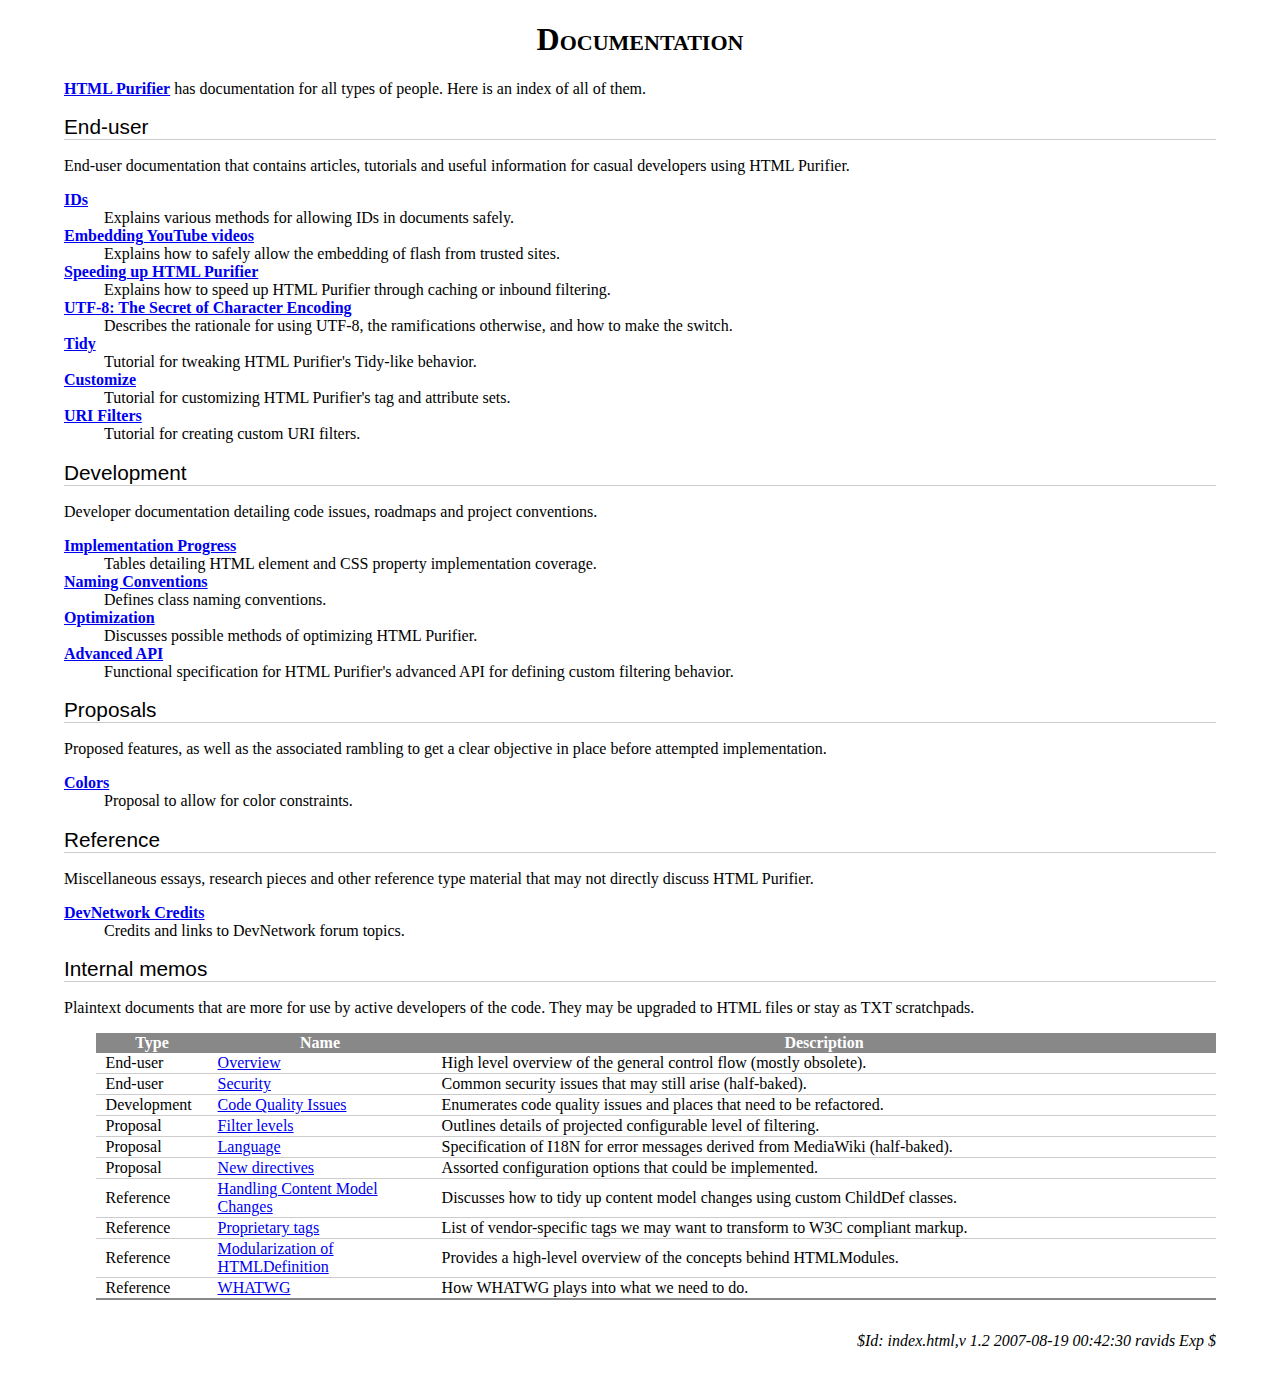
<file: 3rd/htmlpurifier/docs/index.html>
<?xml version="1.0" encoding="UTF-8"?>
<!DOCTYPE html PUBLIC "-//W3C//DTD XHTML 1.0 Strict//EN"
    "http://www.w3.org/TR/xhtml1/DTD/xhtml1-strict.dtd">
<html xmlns="http://www.w3.org/1999/xhtml" xml:lang="en" lang="en"><head>
<meta http-equiv="Content-Type" content="text/html; charset=UTF-8" />
<meta name="description" content="Index to all HTML Purifier documentation." />
<link rel="stylesheet" type="text/css" href="./style.css" />

<title>Documentation - HTML Purifier</title>

</head>
<body>

<h1>Documentation</h1>

<p><strong><a href="http://htmlpurifier.org/">HTML Purifier</a></strong> has documentation for all types of people.
Here is an index of all of them.</p>

<h2>End-user</h2>
<p>End-user documentation that contains articles, tutorials and useful
information for casual developers using HTML Purifier.</p>

<dl>

<dt><a href="enduser-id.html">IDs</a></dt>
<dd>Explains various methods for allowing IDs in documents safely.</dd>

<dt><a href="enduser-youtube.html">Embedding YouTube videos</a></dt>
<dd>Explains how to safely allow the embedding of flash from trusted sites.</dd>

<dt><a href="enduser-slow.html">Speeding up HTML Purifier</a></dt>
<dd>Explains how to speed up HTML Purifier through caching or inbound filtering.</dd>

<dt><a href="enduser-utf8.html">UTF-8: The Secret of Character Encoding</a></dt>
<dd>Describes the rationale for using UTF-8, the ramifications otherwise, and how to make the switch.</dd>

<dt><a href="enduser-tidy.html">Tidy</a></dt>
<dd>Tutorial for tweaking HTML Purifier's Tidy-like behavior.</dd>

<dt><a href="enduser-customize.html">Customize</a></dt>
<dd>Tutorial for customizing HTML Purifier's tag and attribute sets.</dd>

<dt><a href="enduser-uri-filter.html">URI Filters</a></dt>
<dd>Tutorial for creating custom URI filters.</dd>

</dl>

<h2>Development</h2>
<p>Developer documentation detailing code issues, roadmaps and project
conventions.</p>

<dl>

<dt><a href="dev-progress.html">Implementation Progress</a></dt>
<dd>Tables detailing HTML element and CSS property implementation coverage.</dd>

<dt><a href="dev-naming.html">Naming Conventions</a></dt>
<dd>Defines class naming conventions.</dd>

<dt><a href="dev-optimization.html">Optimization</a></dt>
<dd>Discusses possible methods of optimizing HTML Purifier.</dd>

<dt><a href="dev-advanced-api.html">Advanced API</a></dt>
<dd>Functional specification for HTML Purifier's advanced API for defining
custom filtering behavior.</dd>

</dl>

<h2>Proposals</h2>
<p>Proposed features, as well as the associated rambling to get a clear
objective in place before attempted implementation.</p>

<dl>
<dt><a href="proposal-colors.html">Colors</a></dt>
<dd>Proposal to allow for color constraints.</dd>
</dl>

<h2>Reference</h2>
<p>Miscellaneous essays, research pieces and other reference type material
that may not directly discuss HTML Purifier.</p>

<dl>
<dt><a href="ref-devnetwork.html">DevNetwork Credits</a></dt>
<dd>Credits and links to DevNetwork forum topics.</dd>
</dl>

<h2>Internal memos</h2>

<p>Plaintext documents that are more for use by active developers of
the code. They may be upgraded to HTML files or stay as TXT scratchpads.</p>

<table class="table">

<thead><tr>
    <th width="10%">Type</th>
    <th width="20%">Name</th>
    <th>Description</th>
</tr></thead>

<tbody>

<tr>
    <td>End-user</td>
    <td><a href="enduser-overview.txt">Overview</a></td>
    <td>High level overview of the general control flow (mostly obsolete).</td>
</tr>

<tr>
    <td>End-user</td>
    <td><a href="enduser-security.txt">Security</a></td>
    <td>Common security issues that may still arise (half-baked).</td>
</tr>

<tr>
    <td>Development</td>
    <td><a href="enduser-code-quality.txt">Code Quality Issues</a></td>
    <td>Enumerates code quality issues and places that need to be refactored.</td>
</tr>

<tr>
    <td>Proposal</td>
    <td><a href="proposal-filter-levels.txt">Filter levels</a></td>
    <td>Outlines details of projected configurable level of filtering.</td>
</tr>

<tr>
    <td>Proposal</td>
    <td><a href="proposal-language.txt">Language</a></td>
    <td>Specification of I18N for error messages derived from MediaWiki (half-baked).</td>
</tr>

<tr>
    <td>Proposal</td>
    <td><a href="proposal-new-directives.txt">New directives</a></td>
    <td>Assorted configuration options that could be implemented.</td>
</tr>

<tr>
    <td>Reference</td>
    <td><a href="ref-content-models.txt">Handling Content Model Changes</a></td>
    <td>Discusses how to tidy up content model changes using custom ChildDef classes.</td>
</tr>

<tr>
    <td>Reference</td>
    <td><a href="ref-proprietary-tags.txt">Proprietary tags</a></td>
    <td>List of vendor-specific tags we may want to transform to W3C compliant markup.</td>
</tr>

<tr>
    <td>Reference</td>
    <td><a href="ref-html-modularization.txt">Modularization of HTMLDefinition</a></td>
    <td>Provides a high-level overview of the concepts behind HTMLModules.</td>
</tr>

<tr>
    <td>Reference</td>
    <td><a href="ref-whatwg.txt">WHATWG</a></td>
    <td>How WHATWG plays into what we need to do.</td>
</tr>

</tbody>

</table>

<div id="version">$Id: index.html,v 1.2 2007-08-19 00:42:30 ravids Exp $</div>
</body>
</html>
</file>
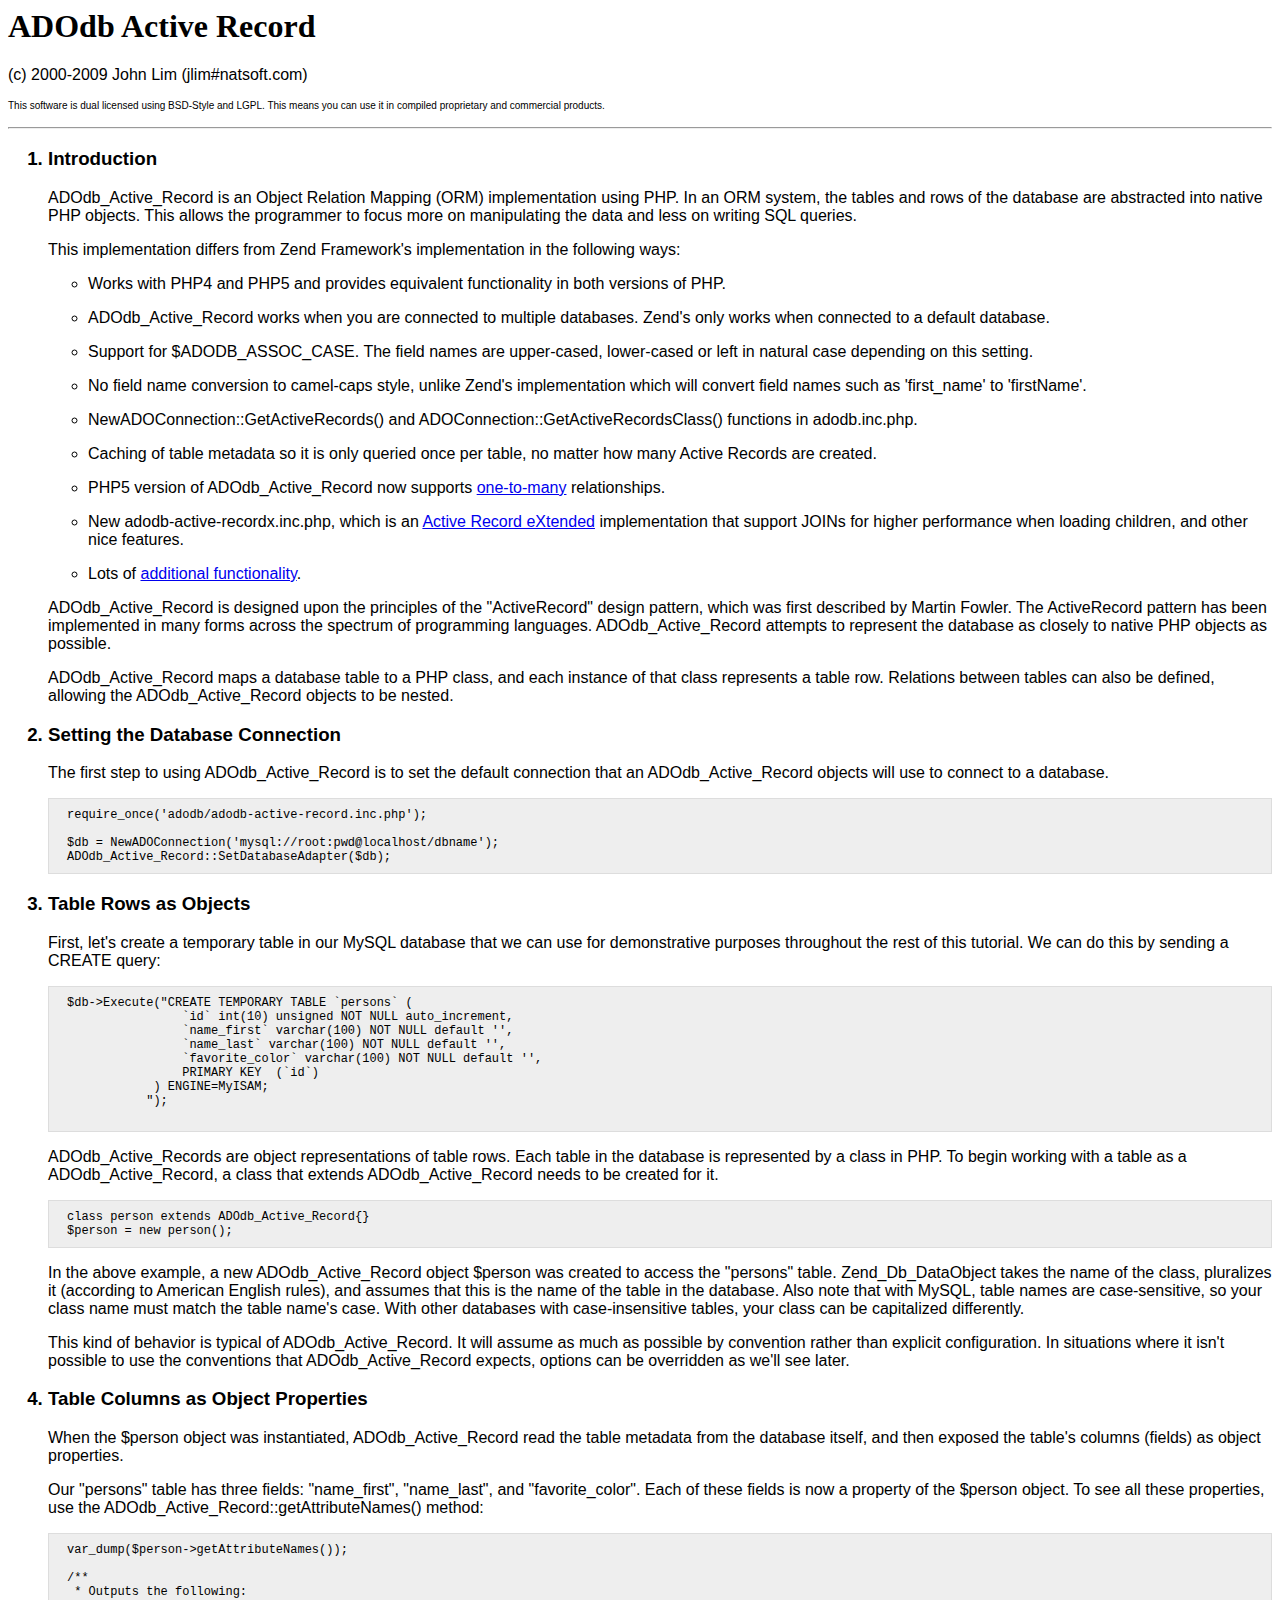
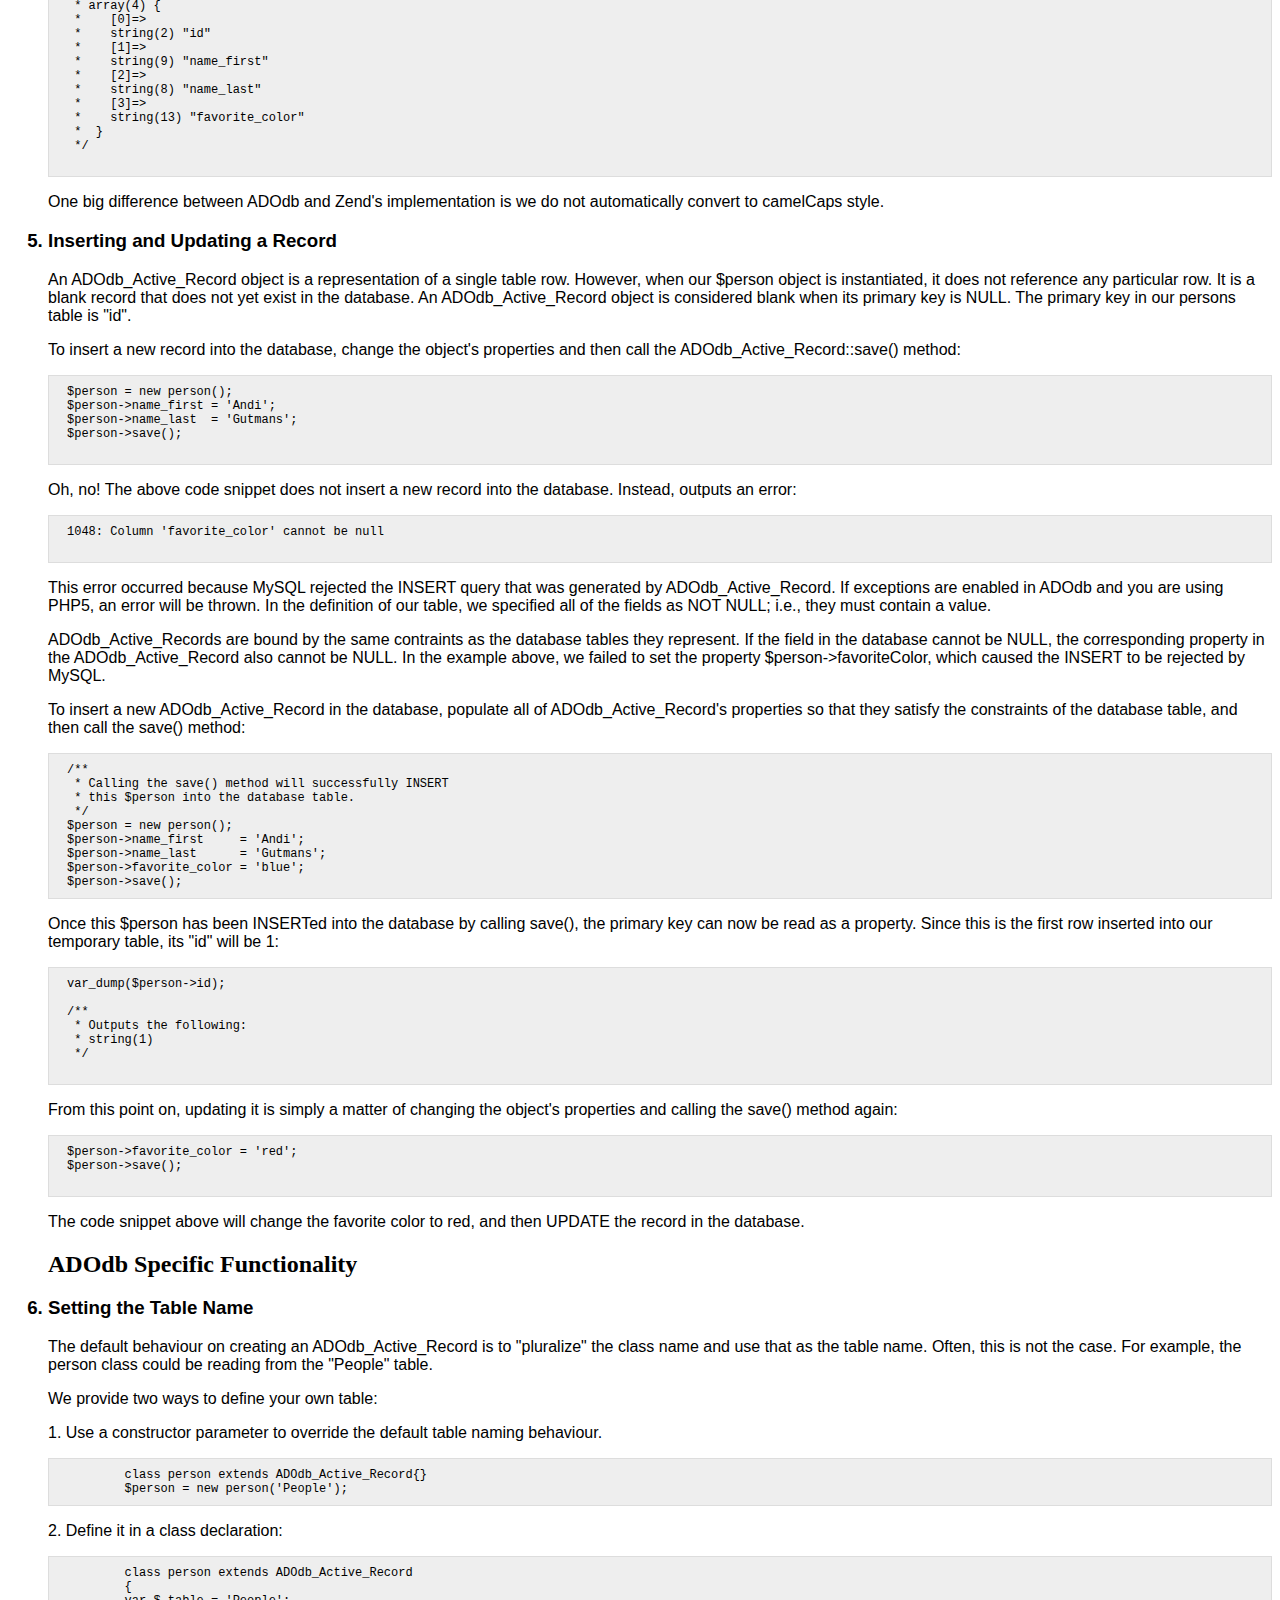
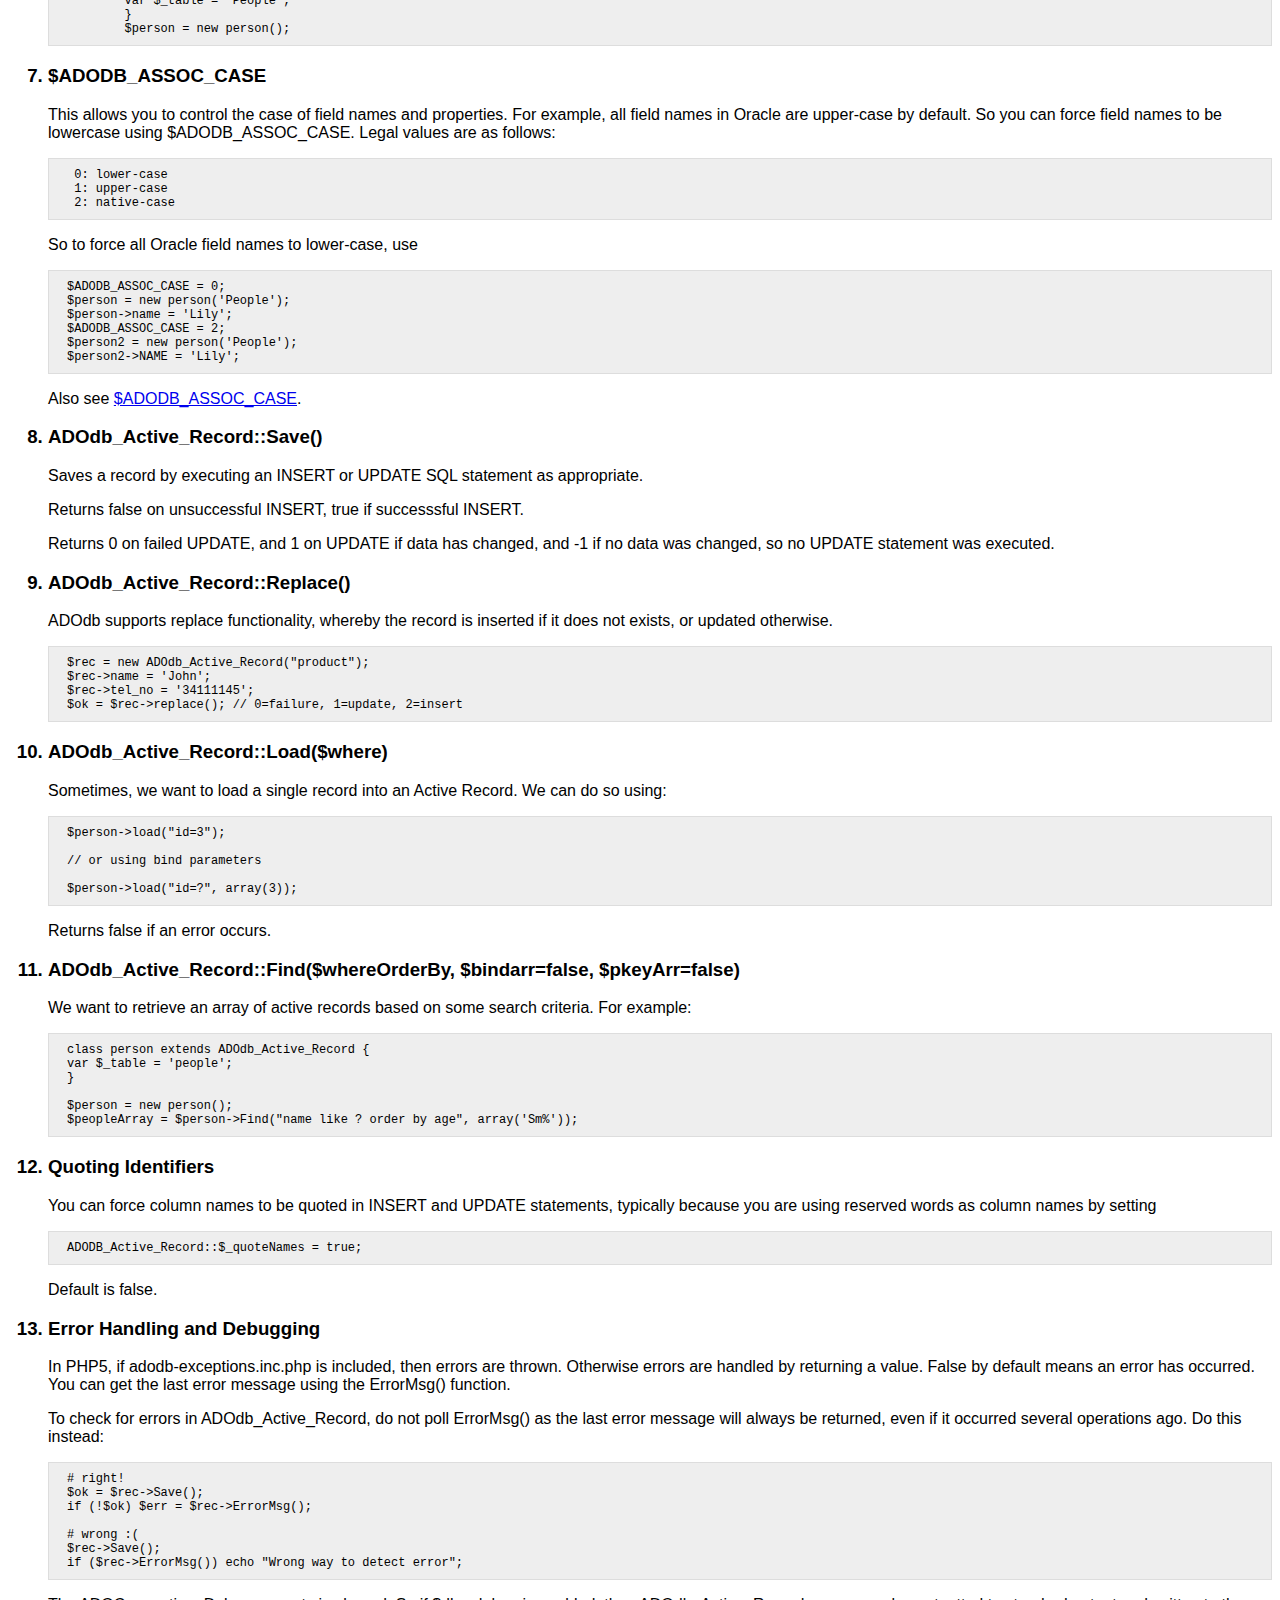
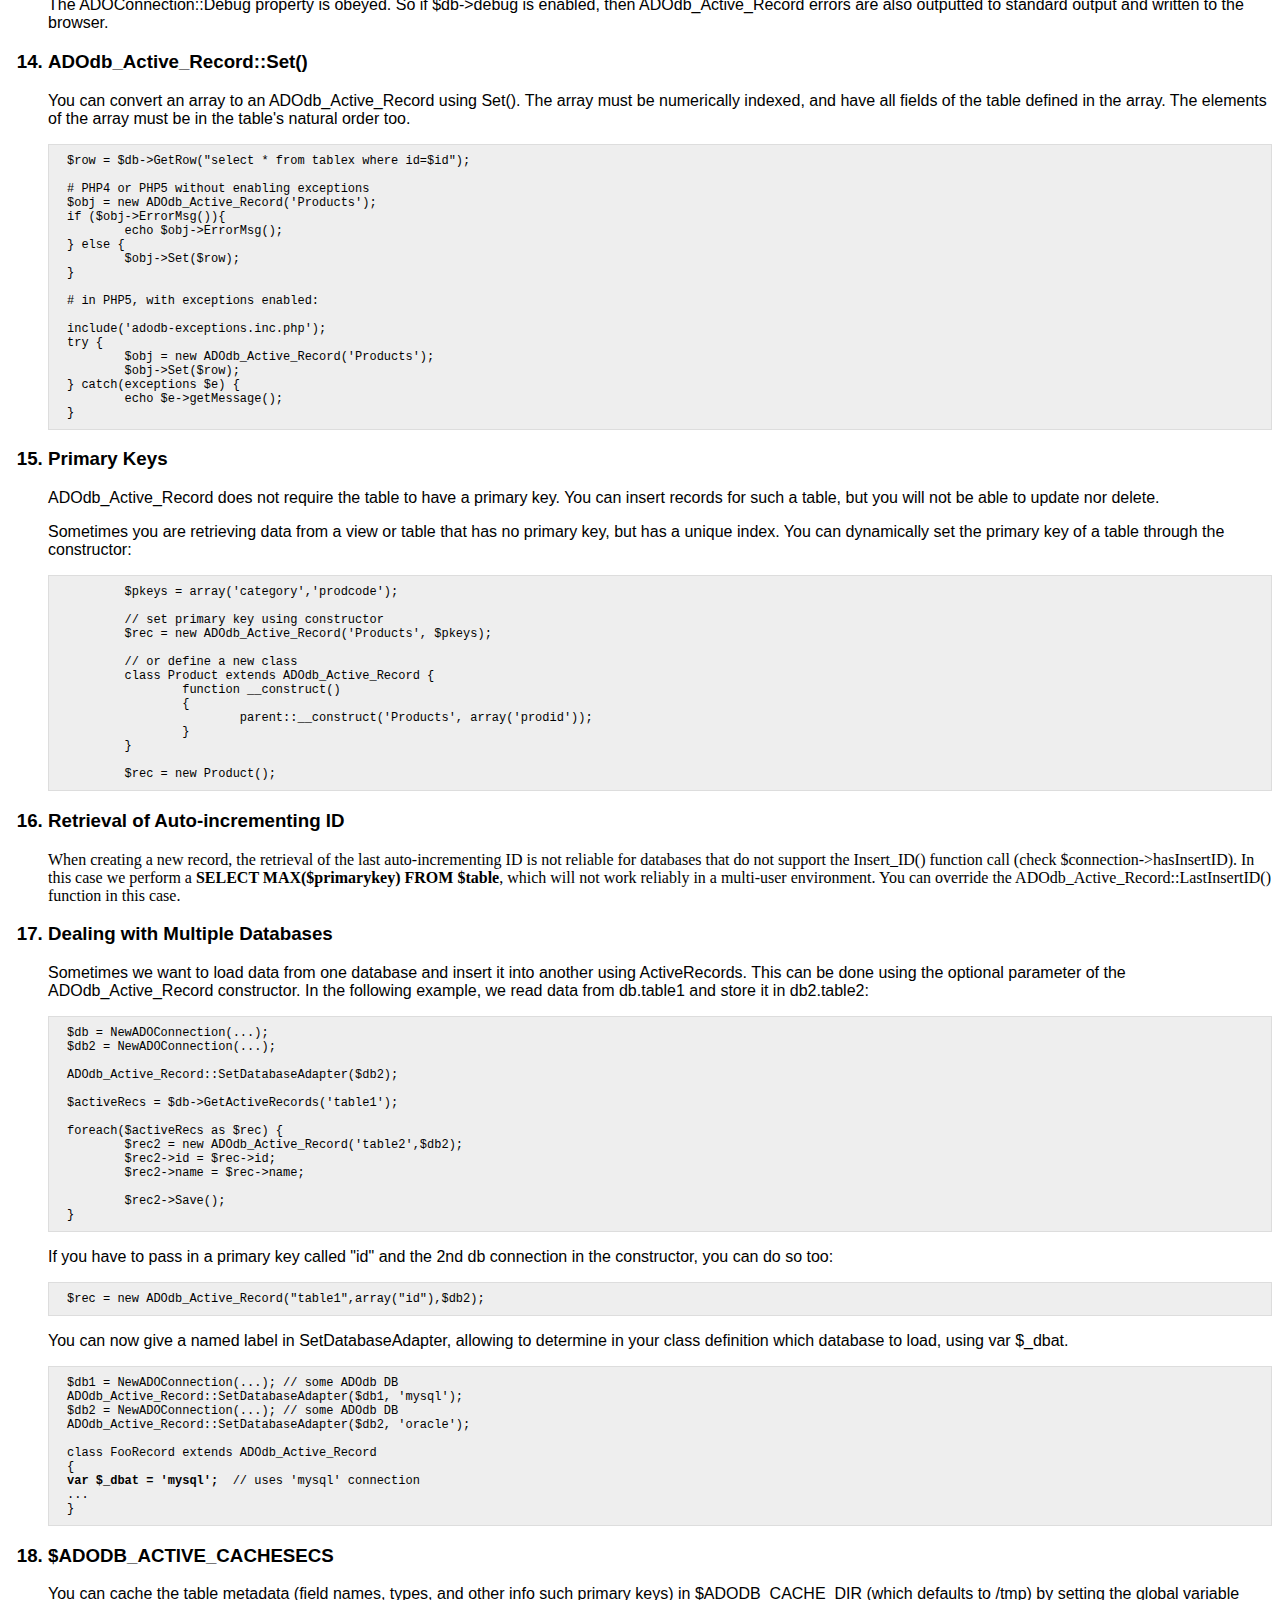
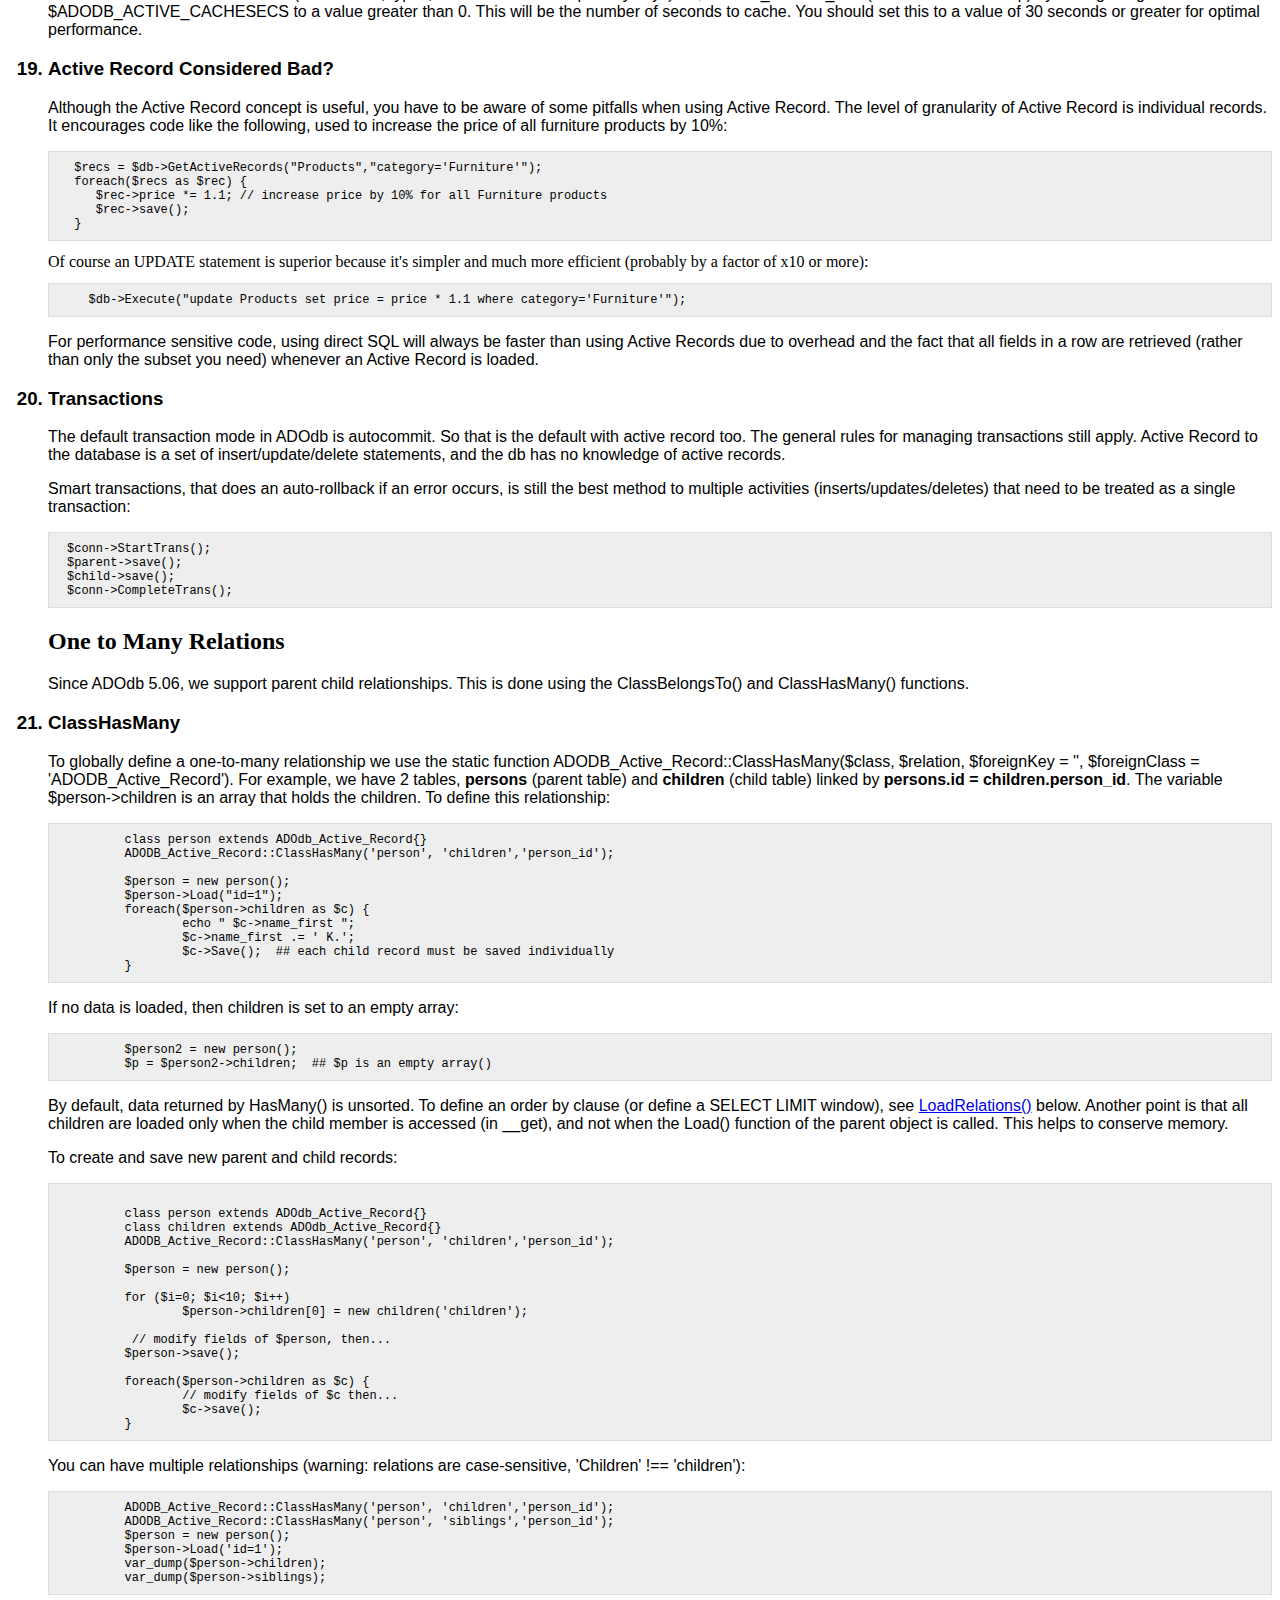
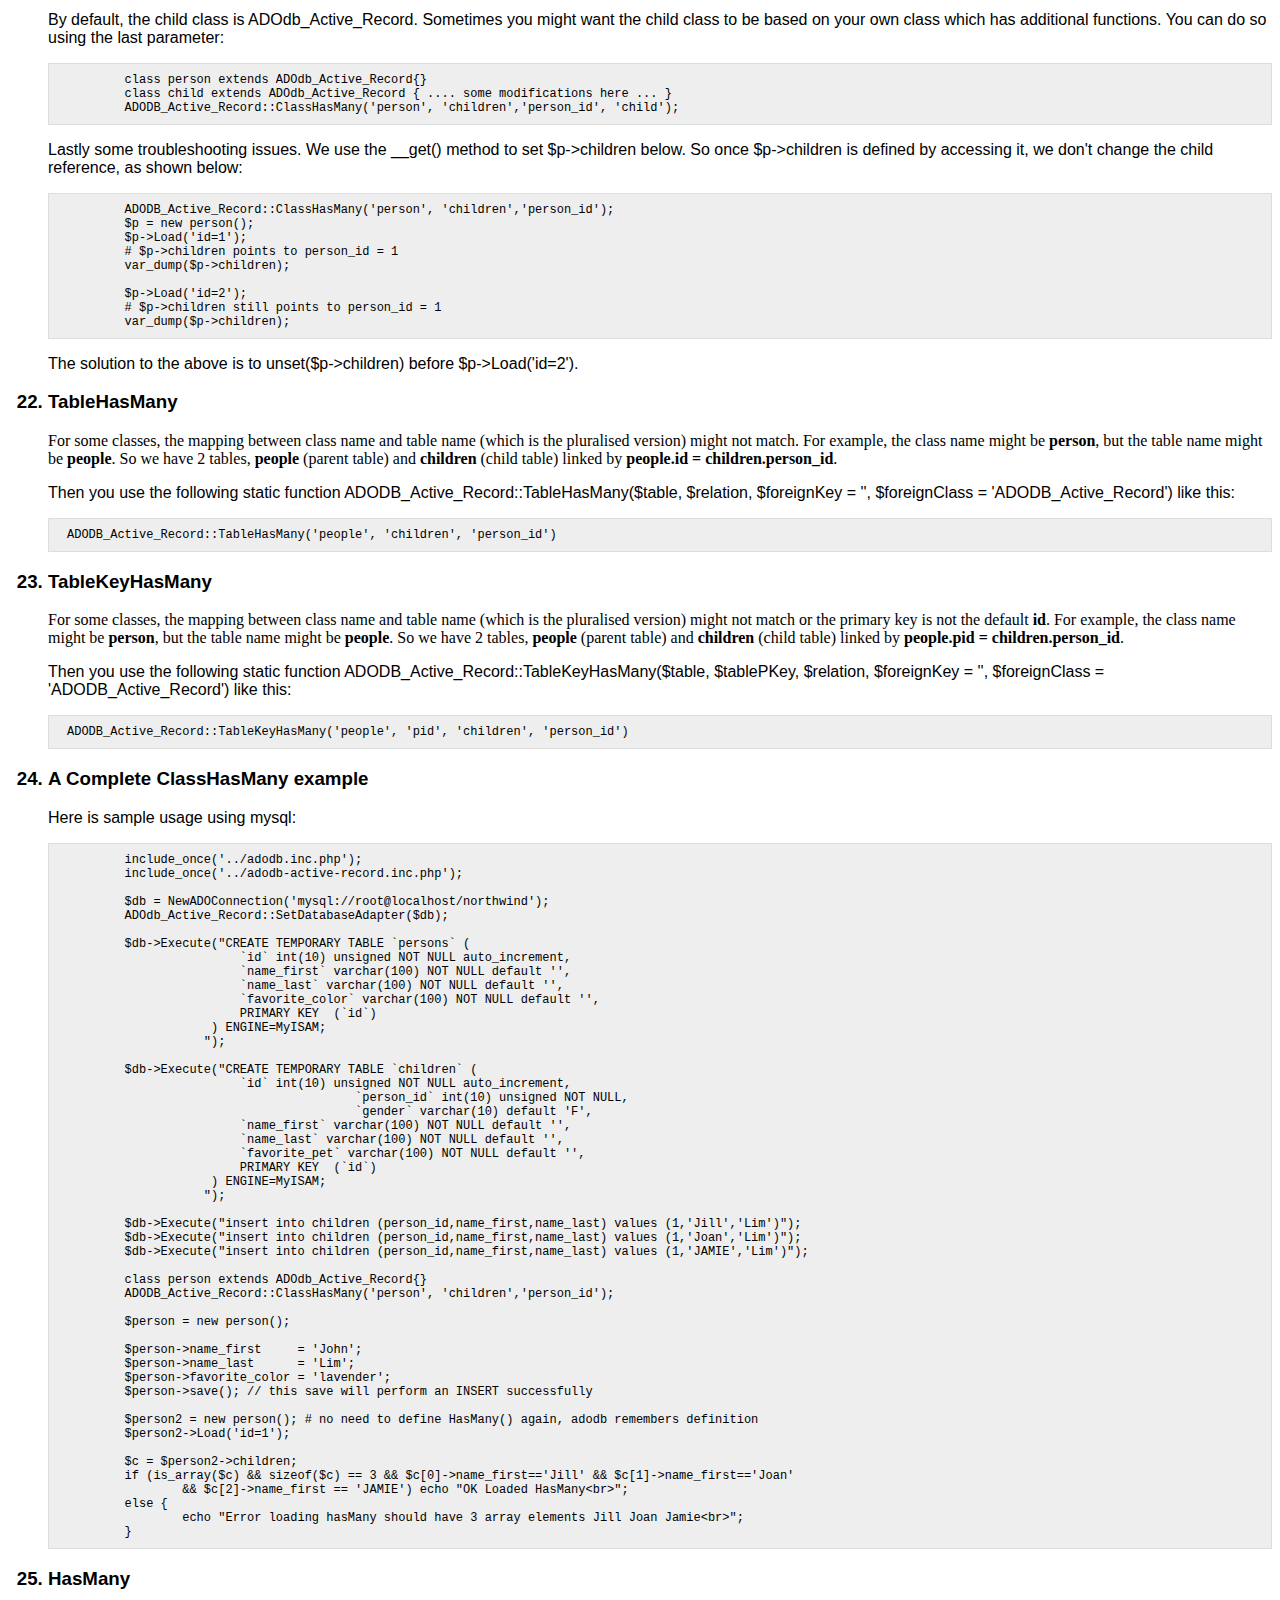
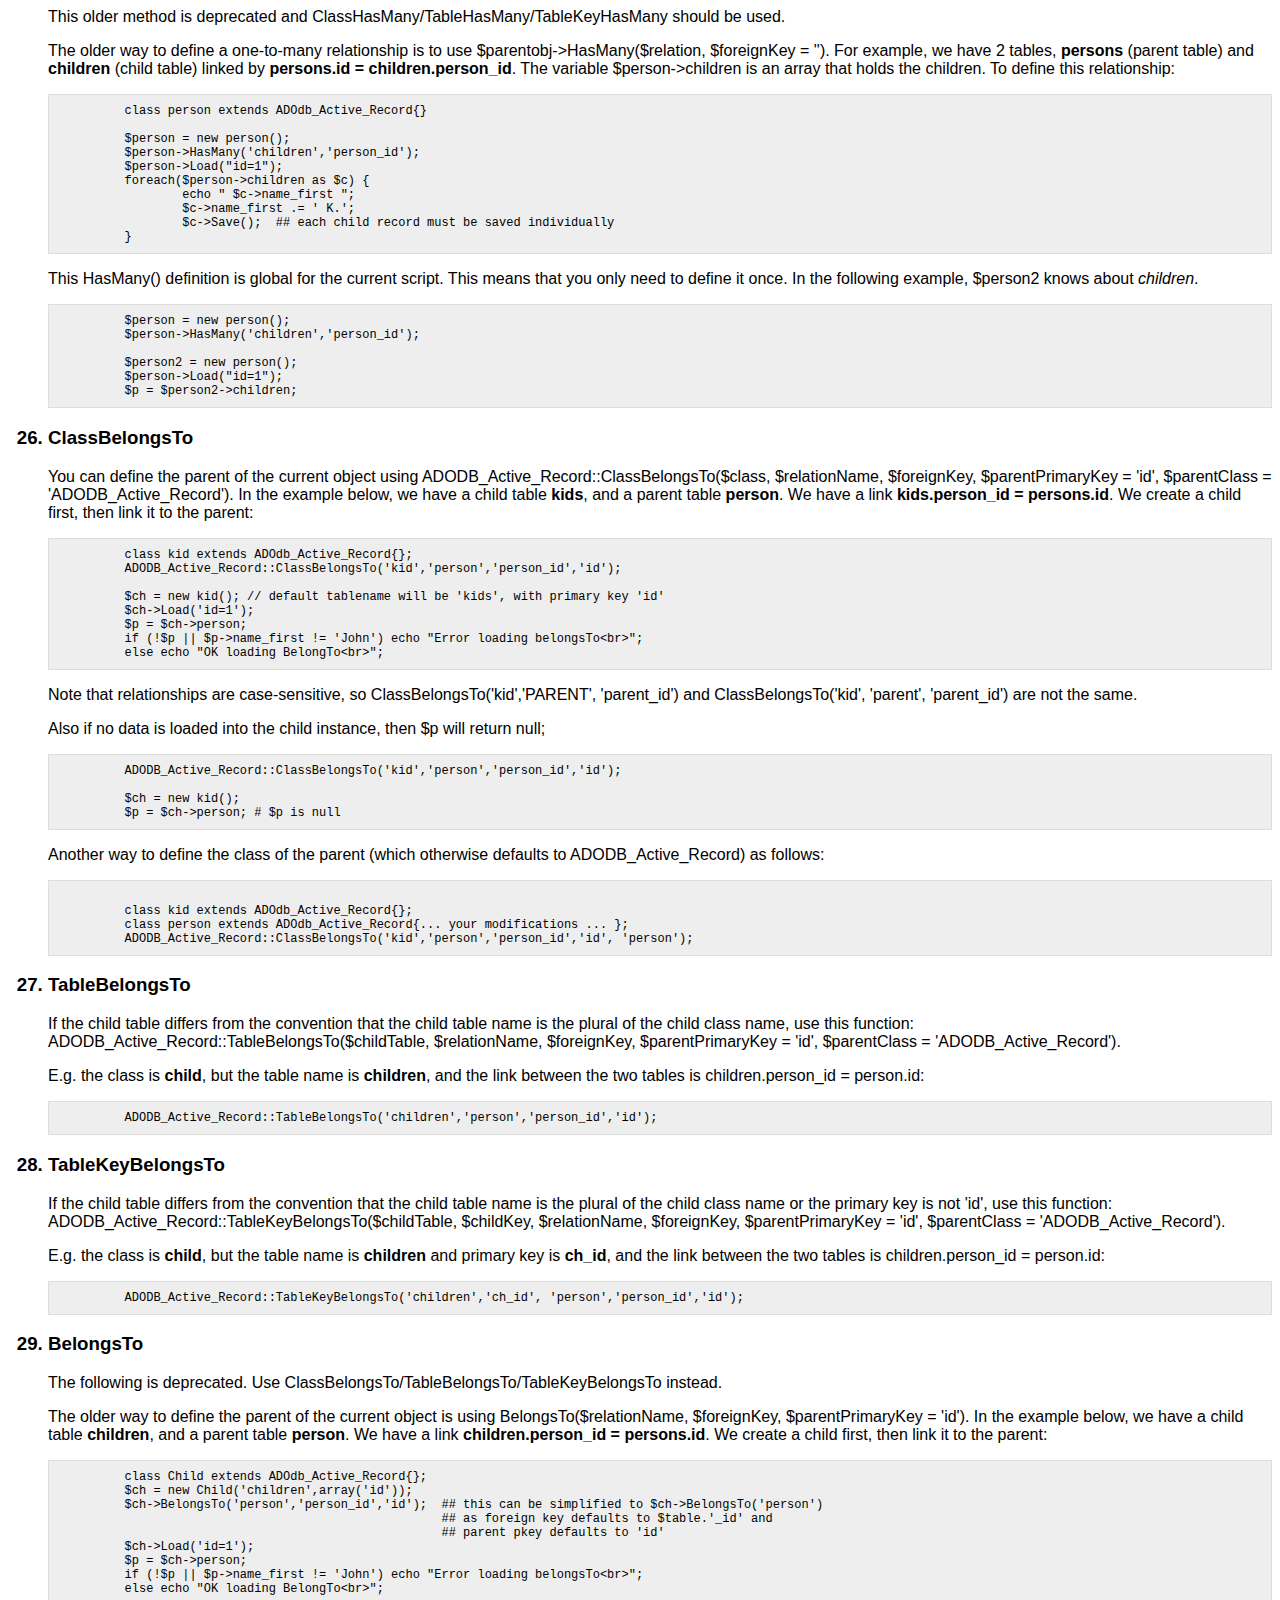
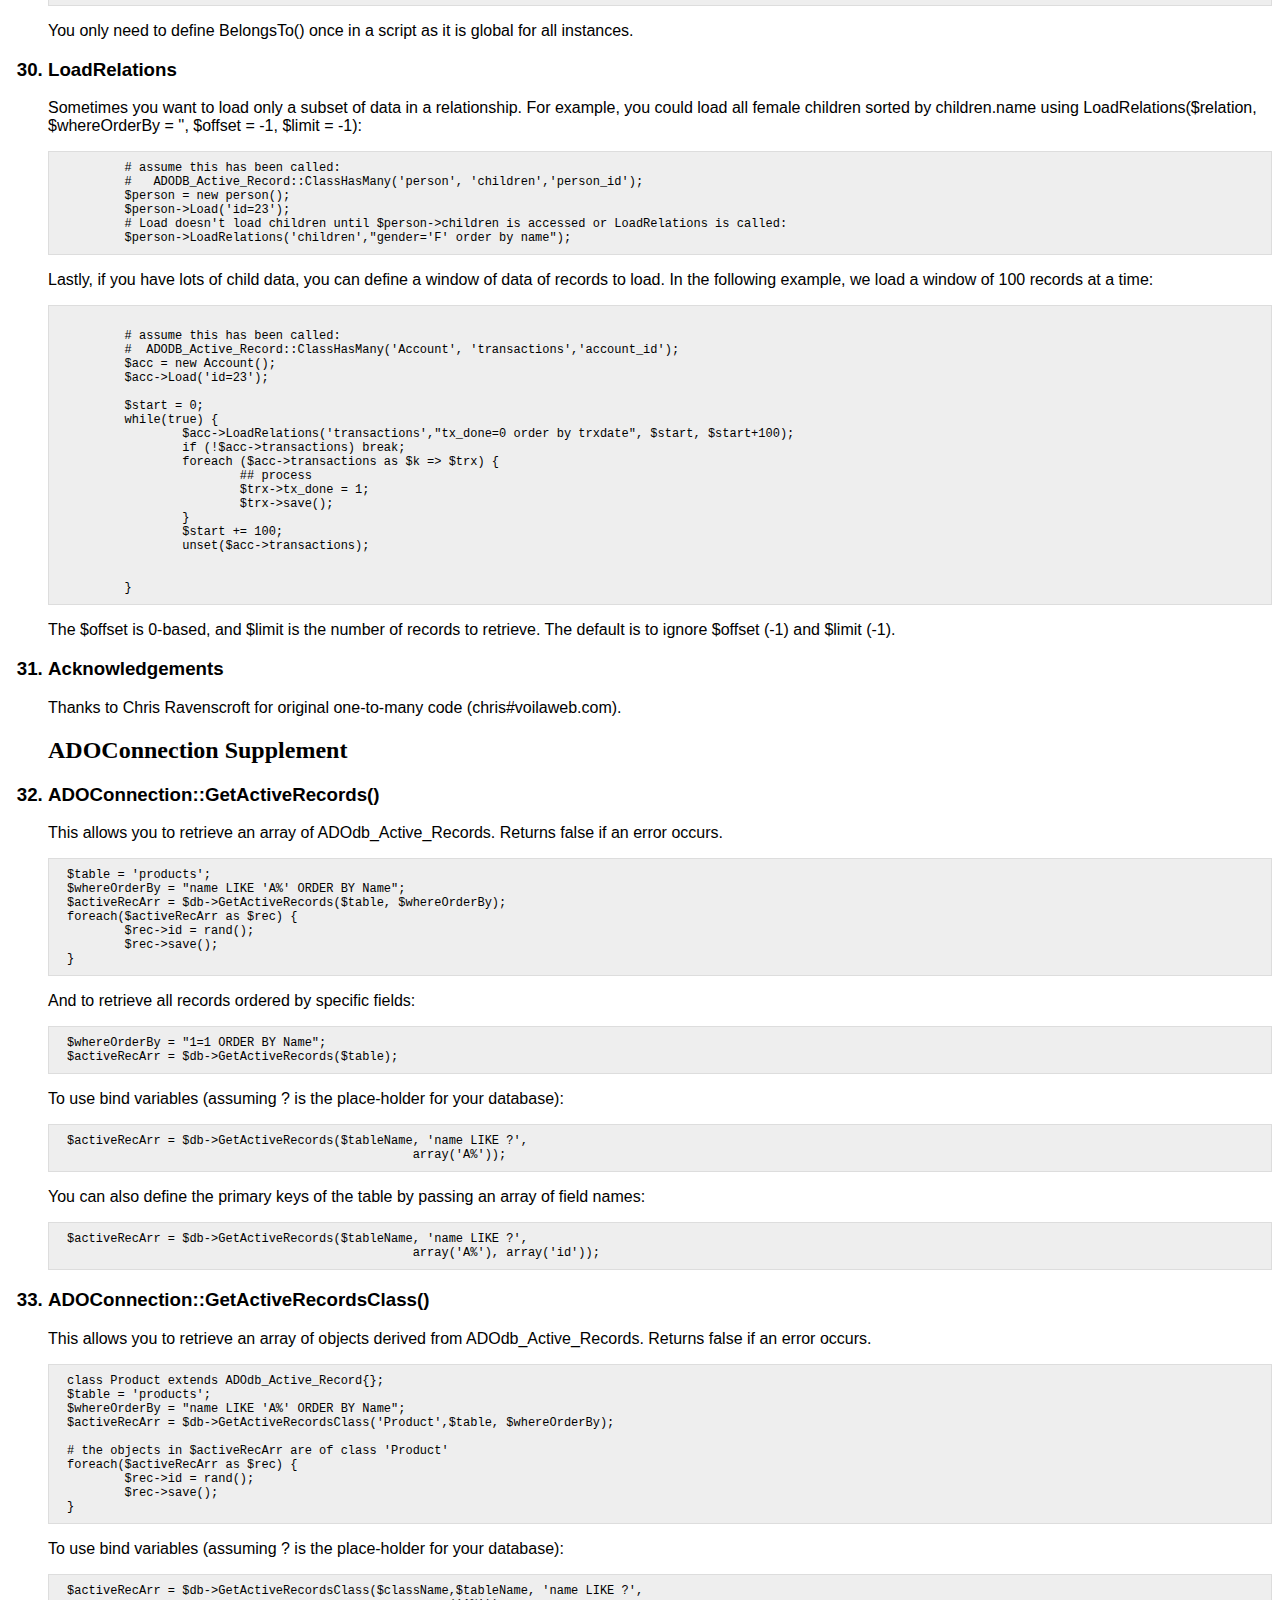
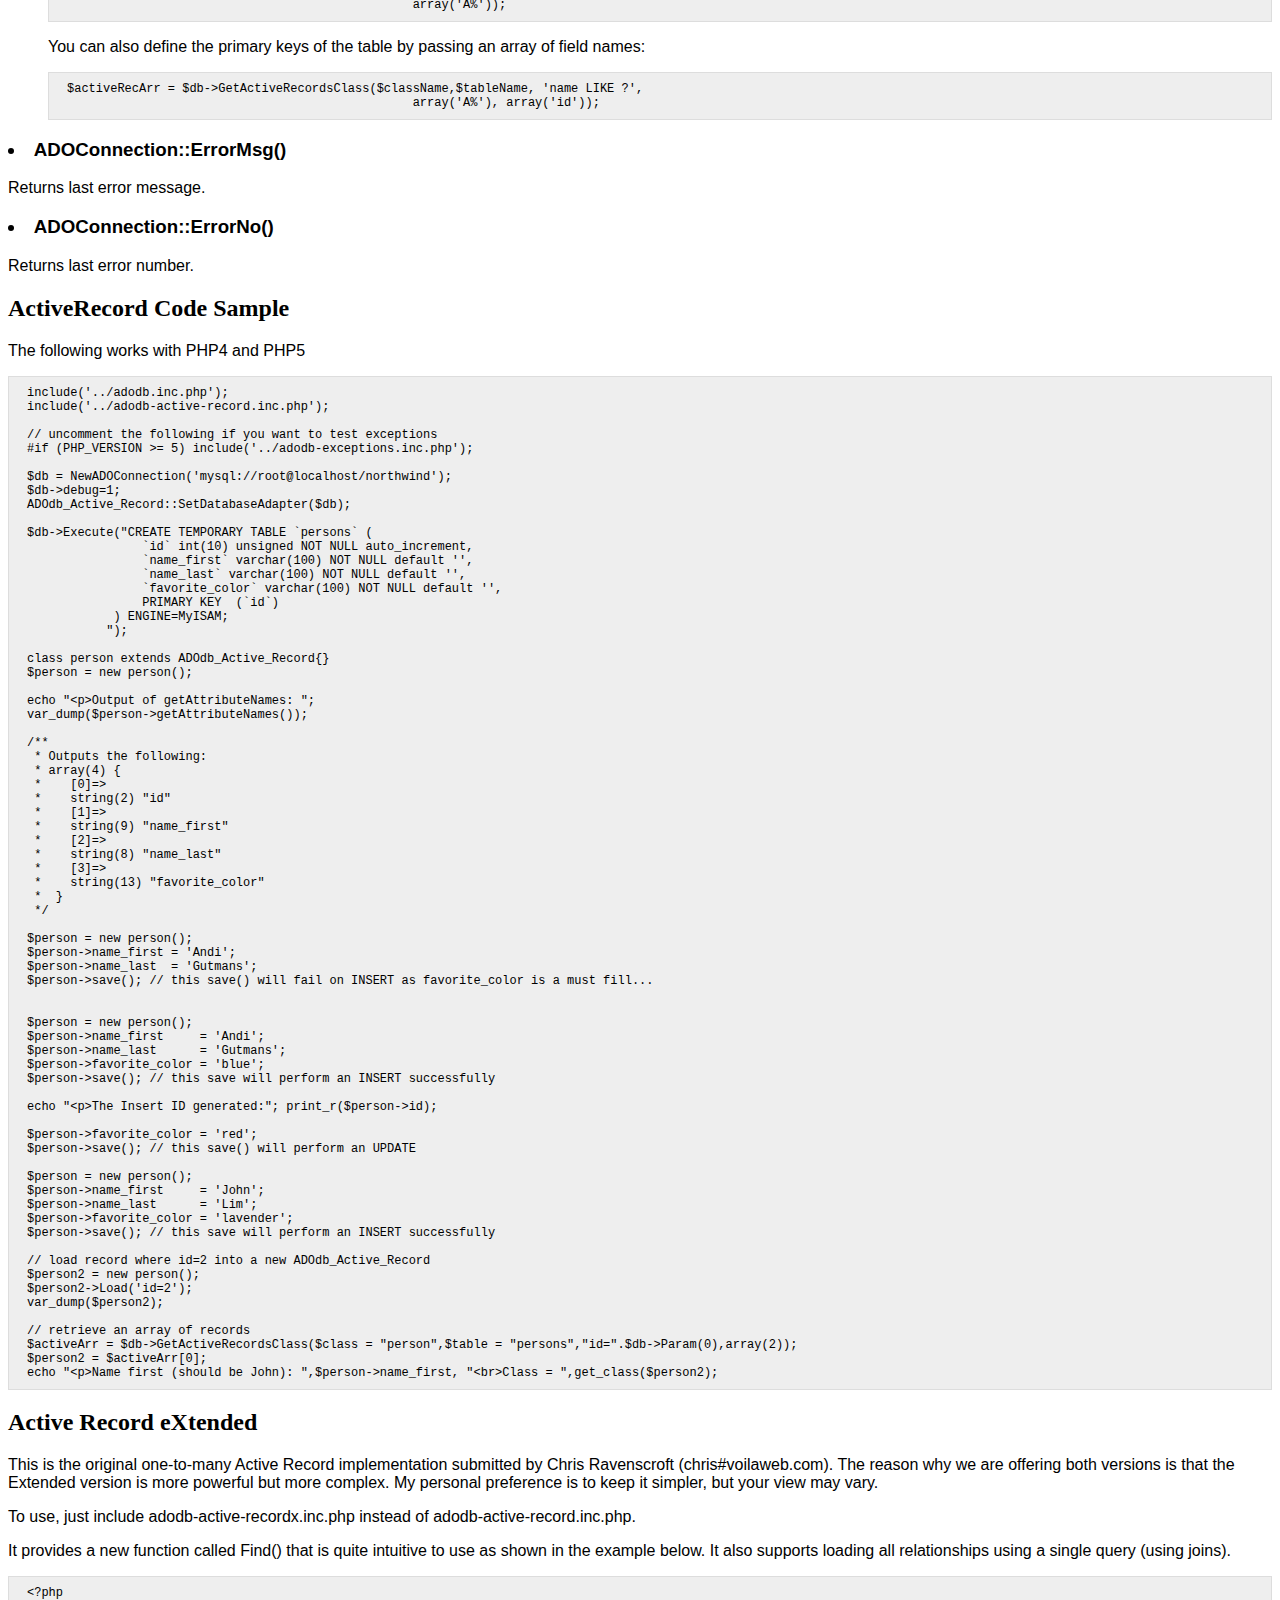
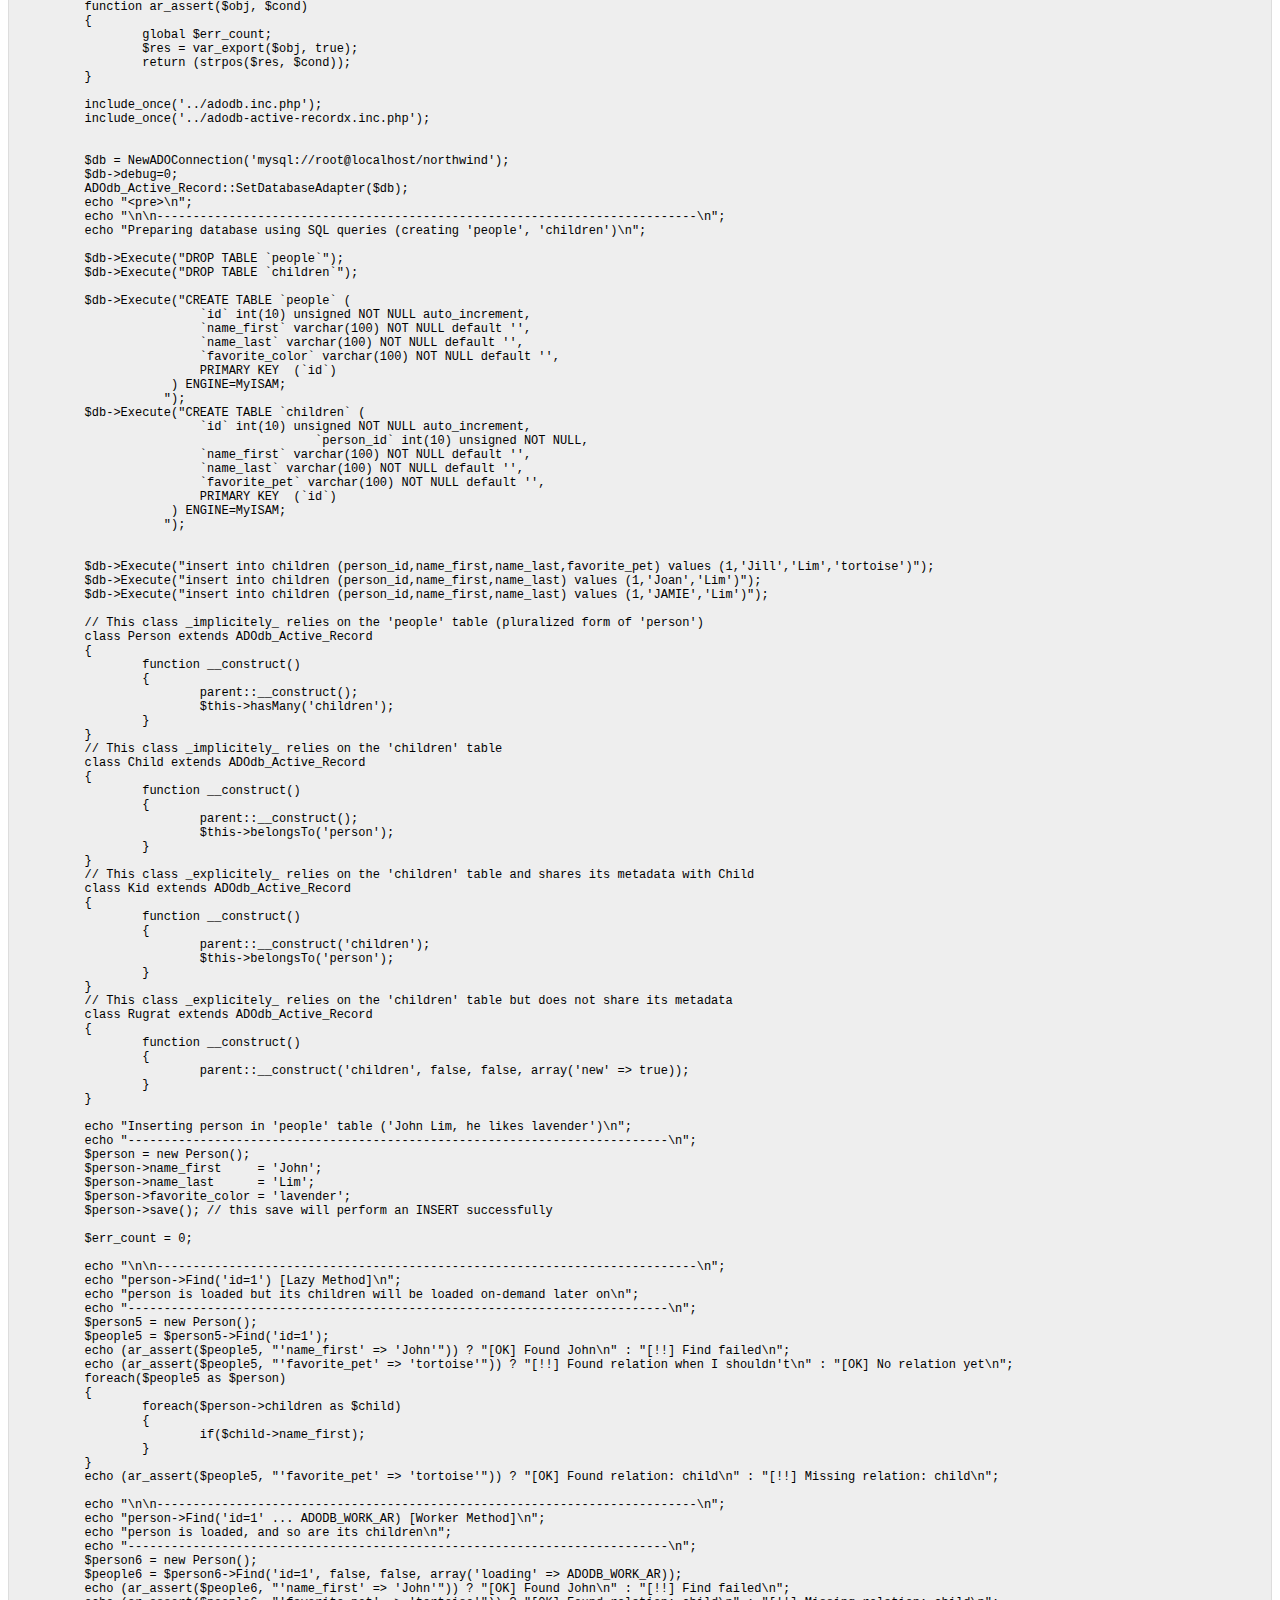
<file: 3rd/adodb/docs/docs-active-record.htm>
<html>
<style>
pre {
  background-color: #eee;
  padding: 0.75em 1.5em;
  font-size: 12px;
  border: 1px solid #ddd;
}

li,p {
font-family: Arial, Helvetica, sans-serif ;
}
</style>
<title>ADOdb Active Record</title>
<body>
<h1>ADOdb Active Record</h1>
<p> (c) 2000-2009 John Lim (jlim#natsoft.com)</p>
<p><font size="1">This software is dual licensed using BSD-Style and LGPL. This 
  means you can use it in compiled proprietary and commercial products.</font></p>
<p><hr>
<ol>

<h3><li>Introduction</h3>
<p>
ADOdb_Active_Record is an Object Relation Mapping (ORM) implementation using PHP. In an ORM system, the tables and rows of the database are abstracted into native PHP objects. This allows the programmer to focus more on manipulating the data and less on writing SQL queries.
<p>
This implementation differs from Zend Framework's implementation in the following ways:
<ul>
<li>Works with PHP4 and PHP5 and provides equivalent functionality in both versions of PHP.<p>
<li>ADOdb_Active_Record works when you are connected to multiple databases. Zend's only works when connected to a default database.<p>
<li>Support for $ADODB_ASSOC_CASE. The field names are upper-cased, lower-cased or left in natural case depending on this setting.<p>
<li>No field name conversion to camel-caps style, unlike Zend's implementation which will convert field names such as 'first_name' to 'firstName'.<p>
<li>NewADOConnection::GetActiveRecords() and ADOConnection::GetActiveRecordsClass() functions in adodb.inc.php.<p>
<li>Caching of table metadata so it is only queried once per table, no matter how many Active Records are created.<p>
<li>PHP5 version of ADOdb_Active_Record now supports <a href=#onetomany>one-to-many</a> relationships.<p>
<li>New adodb-active-recordx.inc.php, which is an <a href=#recordx>Active Record eXtended</a> implementation that support JOINs for higher performance when loading children, and other nice features.<p>
<li>Lots of  <a href=#additional>additional functionality</a>.<p> 
</ul>
<P>
ADOdb_Active_Record is designed upon the principles of the "ActiveRecord" design pattern, which was first described by Martin Fowler. The ActiveRecord pattern has been implemented in many forms across the spectrum of programming languages. ADOdb_Active_Record attempts to represent the database as closely to native PHP objects as possible.
<p>
ADOdb_Active_Record maps a database table to a PHP class, and each instance of that class represents a table row. Relations between tables can also be defined, allowing the ADOdb_Active_Record objects to be nested.
<p>

<h3><li>Setting the Database Connection</h3>
<p>
The first step to using  ADOdb_Active_Record is to set the default connection that an ADOdb_Active_Record objects will use to connect to a database. 

<pre>
require_once('adodb/adodb-active-record.inc.php');

$db = NewADOConnection('mysql://root:pwd@localhost/dbname');
ADOdb_Active_Record::SetDatabaseAdapter($db);
</pre>        

<h3><li>Table Rows as Objects</h3>
<p>
First, let's create a temporary table in our MySQL database that we can use for demonstrative purposes throughout the rest of this tutorial. We can do this by sending a CREATE query:

<pre>
$db->Execute("CREATE TEMPORARY TABLE `persons` (
                `id` int(10) unsigned NOT NULL auto_increment,
                `name_first` varchar(100) NOT NULL default '',
                `name_last` varchar(100) NOT NULL default '',
                `favorite_color` varchar(100) NOT NULL default '',
                PRIMARY KEY  (`id`)
            ) ENGINE=MyISAM;
           ");
 </pre>   
<p>
ADOdb_Active_Records are object representations of table rows. Each table in the database is represented by a class in PHP. To begin working with a table as a ADOdb_Active_Record, a class that extends ADOdb_Active_Record needs to be created for it.

<pre>
class person extends ADOdb_Active_Record{}
$person = new person();
</pre>   

<p>
In the above example, a new ADOdb_Active_Record object $person was created to access the "persons" table. Zend_Db_DataObject takes the name of the class, pluralizes it (according to American English rules), and assumes that this is the name of the table in the database. Also note that with MySQL, table names are case-sensitive, so your class name must match the table name's case. With other databases with case-insensitive tables, your class can be capitalized differently.
<p>
This kind of behavior is typical of ADOdb_Active_Record. It will assume as much as possible by convention rather than explicit configuration. In situations where it isn't possible to use the conventions that ADOdb_Active_Record expects, options can be overridden as we'll see later.

<h3><li>Table Columns as Object Properties</h3>
<p>
When the $person object was instantiated, ADOdb_Active_Record read the table metadata from the database itself, and then exposed the table's columns (fields) as object properties.
<p>
Our "persons" table has three fields: "name_first", "name_last", and "favorite_color". Each of these fields is now a property of the $person object. To see all these properties, use the ADOdb_Active_Record::getAttributeNames() method:
<pre>
var_dump($person->getAttributeNames());

/**
 * Outputs the following:
 * array(4) {
 *    [0]=>
 *    string(2) "id"
 *    [1]=>
 *    string(9) "name_first"
 *    [2]=>
 *    string(8) "name_last"
 *    [3]=>
 *    string(13) "favorite_color"
 *  }
 */
    </pre>   
<p>
One big difference between ADOdb and Zend's implementation is we do not automatically convert to camelCaps style.
<p>
<h3><li>Inserting and Updating a Record</h3><p>

An ADOdb_Active_Record object is a representation of a single table row. However, when our $person object is instantiated, it does not reference any particular row. It is a blank record that does not yet exist in the database. An ADOdb_Active_Record object is considered blank when its primary key is NULL. The primary key in our persons table is "id".
<p>
To insert a new record into the database, change the object's properties and then call the ADOdb_Active_Record::save() method:
<pre>
$person = new person();
$person->name_first = 'Andi';
$person->name_last  = 'Gutmans';
$person->save();
 </pre>   
<p>
Oh, no! The above code snippet does not insert a new record into the database. Instead, outputs an error:
<pre>
1048: Column 'favorite_color' cannot be null
 </pre>   
<p>
This error occurred because MySQL rejected the INSERT query that was generated by ADOdb_Active_Record. If exceptions are enabled in ADOdb and you are using PHP5, an error will be thrown. In the definition of our table, we specified all of the fields as NOT NULL; i.e., they must contain a value.
<p>
ADOdb_Active_Records are bound by the same contraints as the database tables they represent. If the field in the database cannot be NULL, the corresponding property in the ADOdb_Active_Record also cannot be NULL. In the example above, we failed to set the property $person->favoriteColor, which caused the INSERT to be rejected by MySQL.
<p>
To insert a new ADOdb_Active_Record in the database, populate all of ADOdb_Active_Record's properties so that they satisfy the constraints of the database table, and then call the save() method:
<pre>
/**
 * Calling the save() method will successfully INSERT
 * this $person into the database table.
 */
$person = new person();
$person->name_first     = 'Andi';
$person->name_last      = 'Gutmans';
$person->favorite_color = 'blue';
$person->save();
</pre>
<p>
Once this $person has been INSERTed into the database by calling save(), the primary key can now be read as a property. Since this is the first row inserted into our temporary table, its "id" will be 1:
<pre>
var_dump($person->id);

/**
 * Outputs the following:
 * string(1)
 */
 </pre>       
<p>
From this point on, updating it is simply a matter of changing the object's properties and calling the save() method again:

<pre>
$person->favorite_color = 'red';
$person->save();
   </pre>
<p>
The code snippet above will change the favorite color to red, and then UPDATE the record in the database.

<a name=additional>
<h2>ADOdb Specific Functionality</h2>
<h3><li>Setting the Table Name</h3>
<p>The default behaviour on creating an ADOdb_Active_Record is to "pluralize" the class name and
 use that as the table name. Often, this is not the case. For example, the person class could be reading 
 from the "People" table. 
<p>We provide two ways to define your own table:
<p>1. Use a constructor parameter to override the default table naming behaviour.
<pre>
	class person extends ADOdb_Active_Record{}
	$person = new person('People');
</pre>
<p>2. Define it in a class declaration:
<pre>
	class person extends ADOdb_Active_Record
	{
	var $_table = 'People';
	}
	$person = new person();
</pre>

<h3><li>$ADODB_ASSOC_CASE</h3>
<p>This allows you to control the case of field names and properties. For example, all field names in Oracle are upper-case by default. So you 
can force field names to be lowercase using $ADODB_ASSOC_CASE. Legal values are as follows:
<pre>
 0: lower-case
 1: upper-case
 2: native-case
</pre>
<p>So to force all Oracle field names to lower-case, use
<pre>
$ADODB_ASSOC_CASE = 0;
$person = new person('People');
$person->name = 'Lily';
$ADODB_ASSOC_CASE = 2;
$person2 = new person('People');
$person2->NAME = 'Lily'; 
</pre>

<p>Also see <a href=http://phplens.com/adodb/reference.constants.adodb_assoc_case.html>$ADODB_ASSOC_CASE</a>.

<h3><li>ADOdb_Active_Record::Save()</h3>
<p>
Saves a record by executing an INSERT or UPDATE SQL statement as appropriate. 
<p>Returns false on  unsuccessful INSERT, true if successsful INSERT.
<p>Returns 0 on failed UPDATE, and 1 on UPDATE if data has changed, and -1 if no data was changed, so no UPDATE statement was executed.

<h3><li>ADOdb_Active_Record::Replace()</h3>
<p>
ADOdb supports replace functionality, whereby the record is inserted if it does not exists, or updated otherwise.
<pre>
$rec = new ADOdb_Active_Record("product");
$rec->name = 'John';
$rec->tel_no = '34111145';
$ok = $rec->replace(); // 0=failure, 1=update, 2=insert
</pre>


<h3><li>ADOdb_Active_Record::Load($where)</h3>
<p>Sometimes, we want to load a single record into an Active Record. We can do so using:
<pre>
$person->load("id=3");

// or using bind parameters

$person->load("id=?", array(3));
</pre>
<p>Returns false if an error occurs.

<h3><li>ADOdb_Active_Record::Find($whereOrderBy, $bindarr=false, $pkeyArr=false)</h3>
<p>We want to retrieve an array of active records based on some search criteria. For example:
<pre>
class person extends ADOdb_Active_Record {
var $_table = 'people';
}

$person = new person();
$peopleArray = $person->Find("name like ? order by age", array('Sm%'));
</pre>

<h3><li>Quoting Identifiers</h3>
<p>You can force column names to be quoted in INSERT and UPDATE statements, typically because you are using reserved words as column names by setting
<pre>
ADODB_Active_Record::$_quoteNames = true;
</pre>
<p>Default is false.

<h3><li>Error Handling and Debugging</h3>
<p>
In PHP5, if adodb-exceptions.inc.php is included, then errors are thrown. Otherwise errors are handled by returning a value. False by default means an error has occurred. You can get the last error message using the ErrorMsg() function. 
<p>
To check for errors in ADOdb_Active_Record, do not poll ErrorMsg() as the last error message will always be returned, even if it occurred several operations ago. Do this instead:
<pre>
# right!
$ok = $rec->Save();
if (!$ok) $err = $rec->ErrorMsg();

# wrong :(
$rec->Save();
if ($rec->ErrorMsg()) echo "Wrong way to detect error";
</pre>
<p>The ADOConnection::Debug property is obeyed. So
if $db->debug is enabled, then ADOdb_Active_Record errors are also outputted to standard output and written to the browser.

<h3><li>ADOdb_Active_Record::Set()</h3>
<p>You can convert an array to an ADOdb_Active_Record using Set(). The array must be numerically indexed, and have all fields of the table defined in the array. The elements of the array must be in the table's natural order too.
<pre>
$row = $db->GetRow("select * from tablex where id=$id");

# PHP4 or PHP5 without enabling exceptions
$obj = new ADOdb_Active_Record('Products');
if ($obj->ErrorMsg()){
	echo $obj->ErrorMsg();
} else {
	$obj->Set($row);
}

# in PHP5, with exceptions enabled:

include('adodb-exceptions.inc.php');
try {
	$obj = new ADOdb_Active_Record('Products');
	$obj->Set($row);
} catch(exceptions $e) {
	echo $e->getMessage();
}
</pre>
<p>
<h3><li>Primary Keys</h3>
<p>
ADOdb_Active_Record does not require the table to have a primary key. You can insert records for such a table, but you will not be able to update nor delete. 
<p>Sometimes you are retrieving data from a view or table that has no primary key, but has a unique index. You can dynamically set the primary key of a table through the constructor:
<pre>
	$pkeys = array('category','prodcode');
	
	// set primary key using constructor
	$rec = new ADOdb_Active_Record('Products', $pkeys);
	
	// or define a new class
	class Product extends ADOdb_Active_Record {
		function __construct()
		{
			parent::__construct('Products', array('prodid'));
		}
	}
	
	$rec = new Product();
</pre>


<h3><li>Retrieval of Auto-incrementing ID</h3>
When creating a new record, the retrieval of the last auto-incrementing ID is not reliable for databases that do not support the Insert_ID() function call (check $connection->hasInsertID). In this case we perform a <b>SELECT MAX($primarykey) FROM $table</b>, which will not work reliably in a multi-user environment. You can override the ADOdb_Active_Record::LastInsertID() function in this case.

<h3><li>Dealing with Multiple Databases</h3>
<p>
Sometimes we want to load data from one database and insert it into another using ActiveRecords. This can be done using the optional parameter of the ADOdb_Active_Record constructor. In the following example, we read data from db.table1 and store it in db2.table2:
<pre>
$db = NewADOConnection(...);
$db2 = NewADOConnection(...);

ADOdb_Active_Record::SetDatabaseAdapter($db2);

$activeRecs = $db->GetActiveRecords('table1');

foreach($activeRecs as $rec) {
	$rec2 = new ADOdb_Active_Record('table2',$db2);
	$rec2->id = $rec->id;
	$rec2->name = $rec->name;
	
	$rec2->Save();
}
</pre>
<p>
If you have to pass in a primary key called "id" and the 2nd db connection in the constructor, you can do so too:
<pre>
$rec = new ADOdb_Active_Record("table1",array("id"),$db2);
</pre>
<p>You can now give a named label in SetDatabaseAdapter, allowing to determine in your class definition which database to load, using var $_dbat.
<pre>
$db1 = NewADOConnection(...); // some ADOdb DB
ADOdb_Active_Record::SetDatabaseAdapter($db1, 'mysql');
$db2 = NewADOConnection(...); // some ADOdb DB
ADOdb_Active_Record::SetDatabaseAdapter($db2, 'oracle');

class FooRecord extends ADOdb_Active_Record
{
<b>var $_dbat = 'mysql';</b>  // uses 'mysql' connection
...
}
</pre>
<h3><li>$ADODB_ACTIVE_CACHESECS</h3>
<p>You can cache the table metadata (field names, types, and other info such primary keys) in $ADODB_CACHE_DIR (which defaults to /tmp) by setting
the global variable $ADODB_ACTIVE_CACHESECS to a value greater than 0. This will be the number of seconds to cache.
 You should set this to a value of 30 seconds or greater for optimal performance.

<h3><li>Active Record Considered Bad?</h3>
<p>Although the Active Record concept is useful, you have to be aware of some pitfalls when using Active Record. The level of granularity of Active Record is individual records. It encourages code like the following, used to increase the price of all furniture products by 10%:
<pre>
 $recs = $db->GetActiveRecords("Products","category='Furniture'");
 foreach($recs as $rec) {
    $rec->price *= 1.1; // increase price by 10% for all Furniture products
    $rec->save();
 }
</pre>
Of course an UPDATE statement is superior because it's simpler and much more efficient (probably by a factor of x10 or more):
<pre>
   $db->Execute("update Products set price = price * 1.1 where category='Furniture'");
</pre>
<p>For performance sensitive code, using direct SQL will always be faster than using Active Records due to overhead and the fact that all fields in a row are retrieved (rather than only the subset you need) whenever an Active Record is loaded.

<h3><li>Transactions</h3>
<p>
The default transaction mode in ADOdb is autocommit. So that is the default with active record too. 
The general rules for managing transactions still apply. Active Record to the database is a set of insert/update/delete statements, and the db has no knowledge of active records.
<p>
Smart transactions, that does an auto-rollback if an error occurs, is still the best method to multiple activities (inserts/updates/deletes) that need to be treated as a single transaction:
<pre>
$conn->StartTrans();
$parent->save();
$child->save();
$conn->CompleteTrans();
</pre>

<a name=onetomany>
<h2>One to Many Relations</h3>
<p>Since ADOdb 5.06, we support parent child relationships. This is done using the ClassBelongsTo() and ClassHasMany() functions. 
<a name=tablehasmany>
<h3><li>ClassHasMany</h3>
<p>To globally define a one-to-many relationship we use the static function ADODB_Active_Record::ClassHasMany($class, $relation, $foreignKey = '', $foreignClass = 'ADODB_Active_Record'). For example, we have 2 tables, <strong>persons</strong> (parent table) and <strong>children</strong> (child table)
linked by <strong>persons.id = children.person_id</strong>. The variable $person->children is an array that holds the children. To define this relationship:
<pre>
	class person extends ADOdb_Active_Record{}
	ADODB_Active_Record::ClassHasMany('person', 'children','person_id');
	
	$person = new person();
	$person->Load("id=1");
	foreach($person->children as $c) {
		echo " $c->name_first ";
		$c->name_first .= ' K.';
		$c->Save();  ## each child record must be saved individually
	}
</pre>
<p>If no data is loaded, then children is set to an empty array:
<pre>
	$person2 = new person();
	$p = $person2->children;  ## $p is an empty array()
</pre>
<P>By default, data returned by HasMany() is unsorted. To define an order by clause (or define a SELECT LIMIT window), see <a href=#loadrelations>LoadRelations()</a> below. Another point is that all children are loaded only when the child member is accessed (in __get), and not when the Load() function of the parent object is called. This helps to conserve memory.

<p>To create and save new parent and child records:
<pre>

	class person extends ADOdb_Active_Record{}
	class children extends ADOdb_Active_Record{}
	ADODB_Active_Record::ClassHasMany('person', 'children','person_id');
	
	$person = new person();
	
	for ($i=0; $i<10; $i++) 
		$person->children[0] = new children('children');
	 
	 // modify fields of $person, then...
	$person->save();
	
	foreach($person->children as $c) {
		// modify fields of $c then...
		$c->save();
	}
</pre>
<p>You can have multiple relationships (warning: relations are case-sensitive, 'Children' !== 'children'):
<pre>
	ADODB_Active_Record::ClassHasMany('person', 'children','person_id');
	ADODB_Active_Record::ClassHasMany('person', 'siblings','person_id');
	$person = new person();
	$person->Load('id=1');
	var_dump($person->children);
	var_dump($person->siblings);
</pre>
<p>By default, the child class is ADOdb_Active_Record. Sometimes you might want the child class to be based on your own class which has additional functions. You can do so using the last parameter:
<pre>
	class person extends ADOdb_Active_Record{}
	class child extends ADOdb_Active_Record { .... some modifications here ... }
	ADODB_Active_Record::ClassHasMany('person', 'children','person_id', 'child');
</pre>
<p>Lastly some troubleshooting issues. We use the __get() method to set 
$p->children below. So once $p->children is defined by accessing it, we don't change the child reference, as shown below:
<pre>
	ADODB_Active_Record::ClassHasMany('person', 'children','person_id');
	$p = new person();
	$p->Load('id=1');
	# $p->children points to person_id = 1
	var_dump($p->children);
	
	$p->Load('id=2');
	# $p->children still points to person_id = 1
	var_dump($p->children); 
</pre>
<p>The solution to the above is to unset($p->children) before $p->Load('id=2').
<h3><li>TableHasMany</h3>
For some classes, the mapping between class name and table name (which is the pluralised version) might not match. For example, 
the class name might be <b>person</b>, but the table name might be <b>people</b>. So we have 2 tables, <strong>people</strong> (parent table) and <strong>children</strong> (child table)
linked by <strong>people.id = children.person_id</strong>.
<p>Then you use the following static function
 ADODB_Active_Record::TableHasMany($table, $relation, $foreignKey = '', $foreignClass = 'ADODB_Active_Record') like this:
<pre>
ADODB_Active_Record::TableHasMany('people', 'children', 'person_id')
</pre>
<h3><li>TableKeyHasMany</h3>
For some classes, the mapping between class name and table name (which is the pluralised version) might not match or the primary key is not the default <b>id</b>. For example, 
the class name might be <b>person</b>, but the table name might be <b>people</b>. So we have 2 tables, <strong>people</strong> (parent table) and <strong>children</strong> (child table)
linked by <strong>people.pid = children.person_id</strong>.
<p>Then you use the following static function
 ADODB_Active_Record::TableKeyHasMany($table, $tablePKey, $relation, $foreignKey = '', $foreignClass = 'ADODB_Active_Record') like this:
<pre>
ADODB_Active_Record::TableKeyHasMany('people', 'pid', 'children', 'person_id')
</pre>


<h3><li>A Complete ClassHasMany example</h3>
<p>Here is sample usage using mysql:
<pre>
	include_once('../adodb.inc.php');
	include_once('../adodb-active-record.inc.php');

	$db = NewADOConnection('mysql://root@localhost/northwind');
	ADOdb_Active_Record::SetDatabaseAdapter($db);

	$db->Execute("CREATE TEMPORARY TABLE `persons` (
	                `id` int(10) unsigned NOT NULL auto_increment,
	                `name_first` varchar(100) NOT NULL default '',
	                `name_last` varchar(100) NOT NULL default '',
	                `favorite_color` varchar(100) NOT NULL default '',
	                PRIMARY KEY  (`id`)
	            ) ENGINE=MyISAM;
	           ");
			   
	$db->Execute("CREATE TEMPORARY TABLE `children` (
	                `id` int(10) unsigned NOT NULL auto_increment,
					`person_id` int(10) unsigned NOT NULL,
					`gender` varchar(10) default 'F',
	                `name_first` varchar(100) NOT NULL default '',
	                `name_last` varchar(100) NOT NULL default '',
	                `favorite_pet` varchar(100) NOT NULL default '',
	                PRIMARY KEY  (`id`)
	            ) ENGINE=MyISAM;
	           ");
			   
	$db->Execute("insert into children (person_id,name_first,name_last) values (1,'Jill','Lim')");
	$db->Execute("insert into children (person_id,name_first,name_last) values (1,'Joan','Lim')");
	$db->Execute("insert into children (person_id,name_first,name_last) values (1,'JAMIE','Lim')");
			   
	class person extends ADOdb_Active_Record{}
	ADODB_Active_Record::ClassHasMany('person', 'children','person_id');	
	
	$person = new person();
	
	$person->name_first     = 'John';
	$person->name_last      = 'Lim';
	$person->favorite_color = 'lavender';
	$person->save(); // this save will perform an INSERT successfully
	
	$person2 = new person(); # no need to define HasMany() again, adodb remembers definition
	$person2->Load('id=1');
	
	$c = $person2->children;
	if (is_array($c) && sizeof($c) == 3 && $c[0]->name_first=='Jill' && $c[1]->name_first=='Joan'
		&& $c[2]->name_first == 'JAMIE') echo "OK Loaded HasMany&lt;br>";
	else {
		echo "Error loading hasMany should have 3 array elements Jill Joan Jamie&lt;br>";
	}
</pre>

<h3><li>HasMany</h3>
<p>This older method is deprecated and ClassHasMany/TableHasMany/TableKeyHasMany should be used. 
<p>The older way to define a one-to-many relationship is to use $parentobj->HasMany($relation, $foreignKey = ''). For example, we have 2 tables, <strong>persons</strong> (parent table) and <strong>children</strong> (child table)
linked by <strong>persons.id = children.person_id</strong>. The variable $person->children is an array that holds the children. To define this relationship:
<pre>
	class person extends ADOdb_Active_Record{}
	
	$person = new person();
	$person->HasMany('children','person_id');
	$person->Load("id=1");
	foreach($person->children as $c) {
		echo " $c->name_first ";
		$c->name_first .= ' K.';
		$c->Save();  ## each child record must be saved individually
	}
</pre>
<p>This HasMany() definition is global for the current script. This means that you only need to define it once. In the following example, $person2 knows about <em>children</em>.
<pre>
	$person = new person();
	$person->HasMany('children','person_id');
	
	$person2 = new person();
	$person->Load("id=1");
	$p = $person2->children;
</pre>


<h3><li>ClassBelongsTo</h3>
<p>You can define the parent of the current object using ADODB_Active_Record::ClassBelongsTo($class, $relationName, $foreignKey, $parentPrimaryKey = 'id', $parentClass = 'ADODB_Active_Record'). In the example below,
we have a child table <strong>kids</strong>, and a parent table <strong>person</strong>. We have a link <strong>kids.person_id = persons.id</strong>. We create a child first, then link it to the parent:
<pre>
	class kid extends ADOdb_Active_Record{};
	ADODB_Active_Record::ClassBelongsTo('kid','person','person_id','id'); 

	$ch = new kid(); // default tablename will be 'kids', with primary key 'id' 
	$ch->Load('id=1');
	$p = $ch->person;
	if (!$p || $p->name_first != 'John') echo "Error loading belongsTo&lt;br>";
	else echo "OK loading BelongTo&lt;br>";
</pre>
<p>
<p>Note that relationships are case-sensitive, so ClassBelongsTo('kid','PARENT', 'parent_id') and ClassBelongsTo('kid', 'parent', 'parent_id') are not the same. 
<p>Also if no data is loaded into the child instance, then $p will return null;
<pre>
	ADODB_Active_Record::ClassBelongsTo('kid','person','person_id','id'); 
	
	$ch = new kid();
	$p = $ch->person; # $p is null
</pre>
<p>Another way to define the class of the parent (which otherwise defaults to ADODB_Active_Record) as follows:
<pre>

	class kid extends ADOdb_Active_Record{};
	class person extends ADOdb_Active_Record{... your modifications ... };
	ADODB_Active_Record::ClassBelongsTo('kid','person','person_id','id', 'person'); 
</pre>
<h3><li>TableBelongsTo</h3>
<p>If the child table differs from the convention that the child table name is the plural of the child class name, use this function:
ADODB_Active_Record::TableBelongsTo($childTable, $relationName, $foreignKey, $parentPrimaryKey = 'id', $parentClass = 'ADODB_Active_Record').
<p>E.g. the class is <b>child</b>, but the table name is <b>children</b>, and the link between the two tables is children.person_id = person.id:
<pre>
	ADODB_Active_Record::TableBelongsTo('children','person','person_id','id');
</pre>
<h3><li>TableKeyBelongsTo</h3>
<p>If the child table differs from the convention that the child table name is the plural of the child class name or the primary key is not 'id', use this function:
ADODB_Active_Record::TableKeyBelongsTo($childTable, $childKey, $relationName, $foreignKey, $parentPrimaryKey = 'id', $parentClass = 'ADODB_Active_Record').
<p>E.g. the class is <b>child</b>, but the table name is <b>children</b> and primary key is <b>ch_id</b>, and the link between the two tables is children.person_id = person.id:
<pre>
	ADODB_Active_Record::TableKeyBelongsTo('children','ch_id', 'person','person_id','id');
</pre>
<h3><li>BelongsTo</h3>
<p>The following is deprecated. Use ClassBelongsTo/TableBelongsTo/TableKeyBelongsTo instead.
<p>The older way to define the parent of the current object is using BelongsTo($relationName, $foreignKey, $parentPrimaryKey = 'id'). In the example below,
we have a child table <strong>children</strong>, and a parent table <strong>person</strong>. We have a link <strong>children.person_id = persons.id</strong>. We create a child first, then link it to the parent:
<pre>
	class Child extends ADOdb_Active_Record{};
	$ch = new Child('children',array('id'));
	$ch->BelongsTo('person','person_id','id');  ## this can be simplified to $ch->BelongsTo('person')
	                                            ## as foreign key defaults to $table.'_id' and 
	                                            ## parent pkey defaults to 'id' 
	$ch->Load('id=1');
	$p = $ch->person;
	if (!$p || $p->name_first != 'John') echo "Error loading belongsTo&lt;br>";
	else echo "OK loading BelongTo&lt;br>";
</pre>
<p>You only need to define BelongsTo() once in a script as it is global for all instances. 
<a name=loadrelations>
<h3><li>LoadRelations</h3>
<p>Sometimes you want to load only a subset of data in a relationship. For example, you could load all female children sorted by children.name
using LoadRelations($relation, $whereOrderBy = '', $offset = -1, $limit = -1):
<pre>
	# assume this has been called: 
	#   ADODB_Active_Record::ClassHasMany('person', 'children','person_id');
	$person = new person(); 
	$person->Load('id=23');  
	# Load doesn't load children until $person->children is accessed or LoadRelations is called:
	$person->LoadRelations('children',"gender='F' order by name");
</pre>
<p>Lastly, if you have lots of child data, you can define a window of data of records to load. In the following
example, we load a window of 100 records at a time:
<pre>

	# assume this has been called: 
	#  ADODB_Active_Record::ClassHasMany('Account', 'transactions','account_id'); 
	$acc = new Account();
	$acc->Load('id=23');
	
	$start = 0;
	while(true) {
		$acc->LoadRelations('transactions',"tx_done=0 order by trxdate", $start, $start+100);
		if (!$acc->transactions) break;
		foreach ($acc->transactions as $k => $trx) {
			## process
			$trx->tx_done = 1;
			$trx->save();
		}
		$start += 100;
		unset($acc->transactions);


	}
</pre>
<p>The $offset is 0-based, and $limit is the number of records to retrieve. The default is to ignore $offset (-1) and $limit (-1).
<h3><li>Acknowledgements</h3>
<p>Thanks to Chris Ravenscroft for original one-to-many code (chris#voilaweb.com).
<h2>ADOConnection Supplement</h2>

<h3><li>ADOConnection::GetActiveRecords()</h3>
<p>
This allows you to retrieve an array of ADOdb_Active_Records. Returns false if an error occurs.
<pre>
$table = 'products';
$whereOrderBy = "name LIKE 'A%' ORDER BY Name";
$activeRecArr = $db->GetActiveRecords($table, $whereOrderBy);
foreach($activeRecArr as $rec) {
	$rec->id = rand();
	$rec->save();
}
</pre>
<p>
And to retrieve all records ordered by specific fields:
<pre>
$whereOrderBy = "1=1 ORDER BY Name";
$activeRecArr = $db->GetActiveRecords($table);
</pre>
<p>
To use bind variables (assuming ? is the place-holder for your database):
<pre>
$activeRecArr = $db->GetActiveRecords($tableName, 'name LIKE ?',
						array('A%'));
</pre>
<p>You can also define the primary keys of the table by passing an array of field names:
<pre>
$activeRecArr = $db->GetActiveRecords($tableName, 'name LIKE ?',
						array('A%'), array('id'));
</pre>

<h3><li>ADOConnection::GetActiveRecordsClass()</h3>
<p>
This allows you to retrieve an array of objects derived from ADOdb_Active_Records. Returns false if an error occurs.
<pre>
class Product extends ADOdb_Active_Record{};
$table = 'products';
$whereOrderBy = "name LIKE 'A%' ORDER BY Name";
$activeRecArr = $db->GetActiveRecordsClass('Product',$table, $whereOrderBy);

# the objects in $activeRecArr are of class 'Product'
foreach($activeRecArr as $rec) {
	$rec->id = rand();
	$rec->save();
}
</pre>
<p>
To use bind variables (assuming ? is the place-holder for your database):
<pre>
$activeRecArr = $db->GetActiveRecordsClass($className,$tableName, 'name LIKE ?',
						array('A%'));
</pre>
<p>You can also define the primary keys of the table by passing an array of field names:
<pre>
$activeRecArr = $db->GetActiveRecordsClass($className,$tableName, 'name LIKE ?',
						array('A%'), array('id'));
</pre>

</ol>

<h3><li>ADOConnection::ErrorMsg()</h3>
<p>Returns last error message.
<h3><li>ADOConnection::ErrorNo()</h3>
<p>Returns last error number.

<h2>ActiveRecord Code Sample</h2>
<p>The following works with PHP4 and PHP5
<pre>
include('../adodb.inc.php');
include('../adodb-active-record.inc.php');

// uncomment the following if you want to test exceptions
#if (PHP_VERSION >= 5) include('../adodb-exceptions.inc.php');

$db = NewADOConnection('mysql://root@localhost/northwind');
$db->debug=1;
ADOdb_Active_Record::SetDatabaseAdapter($db);

$db->Execute("CREATE TEMPORARY TABLE `persons` (
                `id` int(10) unsigned NOT NULL auto_increment,
                `name_first` varchar(100) NOT NULL default '',
                `name_last` varchar(100) NOT NULL default '',
                `favorite_color` varchar(100) NOT NULL default '',
                PRIMARY KEY  (`id`)
            ) ENGINE=MyISAM;
           ");
		   
class person extends ADOdb_Active_Record{}
$person = new person();

echo "&lt;p>Output of getAttributeNames: ";
var_dump($person->getAttributeNames());

/**
 * Outputs the following:
 * array(4) {
 *    [0]=>
 *    string(2) "id"
 *    [1]=>
 *    string(9) "name_first"
 *    [2]=>
 *    string(8) "name_last"
 *    [3]=>
 *    string(13) "favorite_color"
 *  }
 */

$person = new person();
$person->name_first = 'Andi';
$person->name_last  = 'Gutmans';
$person->save(); // this save() will fail on INSERT as favorite_color is a must fill...


$person = new person();
$person->name_first     = 'Andi';
$person->name_last      = 'Gutmans';
$person->favorite_color = 'blue';
$person->save(); // this save will perform an INSERT successfully

echo "&lt;p>The Insert ID generated:"; print_r($person->id);

$person->favorite_color = 'red';
$person->save(); // this save() will perform an UPDATE

$person = new person();
$person->name_first     = 'John';
$person->name_last      = 'Lim';
$person->favorite_color = 'lavender';
$person->save(); // this save will perform an INSERT successfully

// load record where id=2 into a new ADOdb_Active_Record
$person2 = new person();
$person2->Load('id=2');
var_dump($person2);

// retrieve an array of records
$activeArr = $db->GetActiveRecordsClass($class = "person",$table = "persons","id=".$db->Param(0),array(2));
$person2 = $activeArr[0];
echo "&lt;p>Name first (should be John): ",$person->name_first, "&lt;br>Class = ",get_class($person2);	
</pre>



<a name=recordx>
<h2>Active Record eXtended</h2>
<p>This is the original one-to-many Active Record implementation submitted by
Chris Ravenscroft  (chris#voilaweb.com). The reason why we are offering both versions is that the Extended version
is more powerful but more complex. My personal preference is to keep it simpler, but your view may vary. 
<p>To use, just include adodb-active-recordx.inc.php instead of adodb-active-record.inc.php.
<p>It provides a new function called Find() that is quite intuitive to use as shown in the example below. It also supports loading all relationships using a single query (using joins).
<pre>
&lt;?php
	function ar_assert($obj, $cond)
	{
		global $err_count;
		$res = var_export($obj, true);
		return (strpos($res, $cond));
	}

	include_once('../adodb.inc.php');
	include_once('../adodb-active-recordx.inc.php');
	

	$db = NewADOConnection('mysql://root@localhost/northwind');
	$db->debug=0;
	ADOdb_Active_Record::SetDatabaseAdapter($db);
	echo "&lt;pre>\n";
	echo "\n\n---------------------------------------------------------------------------\n";
	echo "Preparing database using SQL queries (creating 'people', 'children')\n";

	$db->Execute("DROP TABLE `people`");
	$db->Execute("DROP TABLE `children`");

	$db->Execute("CREATE TABLE `people` (
	                `id` int(10) unsigned NOT NULL auto_increment,
	                `name_first` varchar(100) NOT NULL default '',
	                `name_last` varchar(100) NOT NULL default '',
	                `favorite_color` varchar(100) NOT NULL default '',
	                PRIMARY KEY  (`id`)
	            ) ENGINE=MyISAM;
	           ");
	$db->Execute("CREATE TABLE `children` (
	                `id` int(10) unsigned NOT NULL auto_increment,
					`person_id` int(10) unsigned NOT NULL,
	                `name_first` varchar(100) NOT NULL default '',
	                `name_last` varchar(100) NOT NULL default '',
	                `favorite_pet` varchar(100) NOT NULL default '',
	                PRIMARY KEY  (`id`)
	            ) ENGINE=MyISAM;
	           ");
			   
	
	$db->Execute("insert into children (person_id,name_first,name_last,favorite_pet) values (1,'Jill','Lim','tortoise')");
	$db->Execute("insert into children (person_id,name_first,name_last) values (1,'Joan','Lim')");
	$db->Execute("insert into children (person_id,name_first,name_last) values (1,'JAMIE','Lim')");
			   
	// This class _implicitely_ relies on the 'people' table (pluralized form of 'person')
	class Person extends ADOdb_Active_Record
	{
		function __construct()
		{
			parent::__construct();
			$this->hasMany('children');
		}
	}
	// This class _implicitely_ relies on the 'children' table
	class Child extends ADOdb_Active_Record
	{
		function __construct()
		{
			parent::__construct();
			$this->belongsTo('person');
		}
	}
	// This class _explicitely_ relies on the 'children' table and shares its metadata with Child
	class Kid extends ADOdb_Active_Record
	{
		function __construct()
		{
			parent::__construct('children');
			$this->belongsTo('person');
		}
	}
	// This class _explicitely_ relies on the 'children' table but does not share its metadata
	class Rugrat extends ADOdb_Active_Record
	{
		function __construct()
		{
			parent::__construct('children', false, false, array('new' => true));
		}
	}
	
	echo "Inserting person in 'people' table ('John Lim, he likes lavender')\n";
	echo "---------------------------------------------------------------------------\n";
	$person = new Person();
	$person->name_first     = 'John';
	$person->name_last      = 'Lim';
	$person->favorite_color = 'lavender';
	$person->save(); // this save will perform an INSERT successfully

	$err_count = 0;

	echo "\n\n---------------------------------------------------------------------------\n";
	echo "person->Find('id=1') [Lazy Method]\n";
	echo "person is loaded but its children will be loaded on-demand later on\n";
	echo "---------------------------------------------------------------------------\n";
	$person5 = new Person();
	$people5 = $person5->Find('id=1');
	echo (ar_assert($people5, "'name_first' => 'John'")) ? "[OK] Found John\n" : "[!!] Find failed\n";
	echo (ar_assert($people5, "'favorite_pet' => 'tortoise'")) ? "[!!] Found relation when I shouldn't\n" : "[OK] No relation yet\n";
	foreach($people5 as $person)
	{
		foreach($person->children as $child)
		{
			if($child->name_first);
		}
	}
	echo (ar_assert($people5, "'favorite_pet' => 'tortoise'")) ? "[OK] Found relation: child\n" : "[!!] Missing relation: child\n";

	echo "\n\n---------------------------------------------------------------------------\n";
	echo "person->Find('id=1' ... ADODB_WORK_AR) [Worker Method]\n";
	echo "person is loaded, and so are its children\n";
	echo "---------------------------------------------------------------------------\n";
	$person6 = new Person();
	$people6 = $person6->Find('id=1', false, false, array('loading' => ADODB_WORK_AR));
	echo (ar_assert($people6, "'name_first' => 'John'")) ? "[OK] Found John\n" : "[!!] Find failed\n";
	echo (ar_assert($people6, "'favorite_pet' => 'tortoise'")) ? "[OK] Found relation: child\n" : "[!!] Missing relation: child\n";

	echo "\n\n---------------------------------------------------------------------------\n";
	echo "person->Find('id=1' ... ADODB_JOIN_AR) [Join Method]\n";
	echo "person and its children are loaded using a single query\n";
	echo "---------------------------------------------------------------------------\n";
	$person7 = new Person();
	// When I specifically ask for a join, I have to specify which table id I am looking up
	// otherwise the SQL parser will wonder which table's id that would be.
	$people7 = $person7->Find('people.id=1', false, false, array('loading' => ADODB_JOIN_AR));
	echo (ar_assert($people7, "'name_first' => 'John'")) ? "[OK] Found John\n" : "[!!] Find failed\n";
	echo (ar_assert($people7, "'favorite_pet' => 'tortoise'")) ? "[OK] Found relation: child\n" : "[!!] Missing relation: child\n";
	
	echo "\n\n---------------------------------------------------------------------------\n";
	echo "person->Load('people.id=1') [Join Method]\n";
	echo "Load() always uses the join method since it returns only one row\n";
	echo "---------------------------------------------------------------------------\n";
	$person2 = new Person();
	// Under the hood, Load(), since it returns only one row, always perform a join
	// Therefore we need to clarify which id we are talking about.
	$person2->Load('people.id=1');
	echo (ar_assert($person2, "'name_first' => 'John'")) ? "[OK] Found John\n" : "[!!] Find failed\n";
	echo (ar_assert($person2, "'favorite_pet' => 'tortoise'")) ? "[OK] Found relation: child\n" : "[!!] Missing relation: child\n";

	echo "\n\n---------------------------------------------------------------------------\n";
	echo "child->Load('children.id=1') [Join Method]\n";
	echo "We are now loading from the 'children' table, not from 'people'\n";
	echo "---------------------------------------------------------------------------\n";
	$ch = new Child();
	$ch->Load('children.id=1');
	echo (ar_assert($ch, "'name_first' => 'Jill'")) ? "[OK] Found Jill\n" : "[!!] Find failed\n";
	echo (ar_assert($ch, "'favorite_color' => 'lavender'")) ? "[OK] Found relation: person\n" : "[!!] Missing relation: person\n";

	echo "\n\n---------------------------------------------------------------------------\n";
	echo "child->Find('children.id=1' ... ADODB_WORK_AR) [Worker Method]\n";
	echo "---------------------------------------------------------------------------\n";
	$ch2 = new Child();
	$ach2 = $ch2->Find('id=1', false, false, array('loading' => ADODB_WORK_AR));
	echo (ar_assert($ach2, "'name_first' => 'Jill'")) ? "[OK] Found Jill\n" : "[!!] Find failed\n";
	echo (ar_assert($ach2, "'favorite_color' => 'lavender'")) ? "[OK] Found relation: person\n" : "[!!] Missing relation: person\n";

	echo "\n\n---------------------------------------------------------------------------\n";
	echo "kid->Find('children.id=1' ... ADODB_WORK_AR) [Worker Method]\n";
	echo "Where we see that kid shares relationships with child because they are stored\n";
	echo "in the common table's metadata structure.\n";
	echo "---------------------------------------------------------------------------\n";
	$ch3 = new Kid('children');
	$ach3 = $ch3->Find('children.id=1', false, false, array('loading' => ADODB_WORK_AR));
	echo (ar_assert($ach3, "'name_first' => 'Jill'")) ? "[OK] Found Jill\n" : "[!!] Find failed\n";
	echo (ar_assert($ach3, "'favorite_color' => 'lavender'")) ? "[OK] Found relation: person\n" : "[!!] Missing relation: person\n";

	echo "\n\n---------------------------------------------------------------------------\n";
	echo "kid->Find('children.id=1' ... ADODB_LAZY_AR) [Lazy Method]\n";
	echo "Of course, lazy loading also retrieve medata information...\n";
	echo "---------------------------------------------------------------------------\n";
	$ch32 = new Kid('children');
	$ach32 = $ch32->Find('children.id=1', false, false, array('loading' => ADODB_LAZY_AR));
	echo (ar_assert($ach32, "'name_first' => 'Jill'")) ? "[OK] Found Jill\n" : "[!!] Find failed\n";
	echo (ar_assert($ach32, "'favorite_color' => 'lavender'")) ? "[!!] Found relation when I shouldn't\n" : "[OK] No relation yet\n";
	foreach($ach32 as $akid)
	{
		if($akid->person);
	}
	echo (ar_assert($ach32, "'favorite_color' => 'lavender'")) ? "[OK] Found relation: person\n" : "[!!] Missing relation: person\n";
	
	echo "\n\n---------------------------------------------------------------------------\n";
	echo "rugrat->Find('children.id=1' ... ADODB_WORK_AR) [Worker Method]\n";
	echo "In rugrat's constructor it is specified that\nit must forget any existing relation\n";
	echo "---------------------------------------------------------------------------\n";
	$ch4 = new Rugrat('children');
	$ach4 = $ch4->Find('children.id=1', false, false, array('loading' => ADODB_WORK_AR));
	echo (ar_assert($ach4, "'name_first' => 'Jill'")) ? "[OK] Found Jill\n" : "[!!] Find failed\n";
	echo (ar_assert($ach4, "'favorite_color' => 'lavender'")) ? "[!!] Found relation when I shouldn't\n" : "[OK] No relation found\n";

	echo "\n\n---------------------------------------------------------------------------\n";
	echo "kid->Find('children.id=1' ... ADODB_WORK_AR) [Worker Method]\n";
	echo "Note how only rugrat forgot its relations - kid is fine.\n";
	echo "---------------------------------------------------------------------------\n";
	$ch5 = new Kid('children');
	$ach5 = $ch5->Find('children.id=1', false, false, array('loading' => ADODB_WORK_AR));
	echo (ar_assert($ach5, "'name_first' => 'Jill'")) ? "[OK] Found Jill\n" : "[!!] Find failed\n";
	echo (ar_assert($ach5, "'favorite_color' => 'lavender'")) ? "[OK] I did not forget relation: person\n" : "[!!] I should not have forgotten relation: person\n";
	
	echo "\n\n---------------------------------------------------------------------------\n";
	echo "rugrat->Find('children.id=1' ... ADODB_WORK_AR) [Worker Method]\n";
	echo "---------------------------------------------------------------------------\n";
	$ch6 = new Rugrat('children');
	$ch6s = $ch6->Find('children.id=1', false, false, array('loading' => ADODB_WORK_AR));
	$ach6 = $ch6s[0];
	echo (ar_assert($ach6, "'name_first' => 'Jill'")) ? "[OK] Found Jill\n" : "[!!] Find failed\n";
	echo (ar_assert($ach6, "'favorite_color' => 'lavender'")) ? "[!!] Found relation when I shouldn't\n" : "[OK] No relation yet\n";
	echo "\nLoading relations:\n";
	$ach6->belongsTo('person');
	$ach6->LoadRelations('person', 'order by id', 0, 2);
	echo (ar_assert($ach6, "'favorite_color' => 'lavender'")) ? "[OK] Found relation: person\n" : "[!!] Missing relation: person\n";

	echo "\n\n---------------------------------------------------------------------------\n";
	echo "Test suite complete.\n";
	echo "---------------------------------------------------------------------------\n";
?>
</pre>
 <h3>Todo (Code Contributions welcome)</h3>
 <p>Check _original and current field values before update, only update changes. Also if the primary key value is changed, then on update, we should save and use the original primary key values in the WHERE clause!

 <p>PHP5 specific:  Make GetActiveRecords*() return an Iterator.
 <p>PHP5 specific: Change PHP5 implementation of Active Record to use __get() and __set() for better performance.

<h3> Change Log</h3>
<p>0.93
<p>You can force column names to be quoted in INSERT and UPDATE statements, typically because you are using reserved words as column names by setting
ADODB_Active_Record::$_quoteNames = true;

<p>0.92
<p>Fixed some issues with incompatible fetch modes (ADODB_FETCH_ASSOC) causing problems in UpdateActiveTable.
<p>Added support for functions that support predefining one-to-many relationships:<br> 
&nbsp; <i>ClassHasMany ClassBelongsTo TableHasMany TableBelongsTo TableKeyHasMany TableKeyBelongsTo</i>. <br>
<p>You can also define your child/parent class in these functions, instead of the default ADODB_Active_Record.

<P>0.91
<p>HasMany hardcoded primary key field name to "id". Fixed.

<p>0.90
<p>Support for belongsTo and hasMany. Thanks to Chris Ravenscroft (chris#voilaweb.com).
<p>Added LoadRelations().

<p>0.08
Added support for assoc arrays in Set().

<p>0.07
<p>$ADODB_ASSOC_CASE=2 did not work properly. Fixed.
<p>Added === check in ADODB_SetDatabaseAdapter for $db, adodb-active-record.inc.php. Thx Christian Affolter.

<p>0.06
<p>Added ErrorNo().
<p>Fixed php 5.2.0 compat issues.
 
<p>0.05
<p>If inserting a record and the value of a primary key field is null, then we do not insert that field in as
we assume it is an auto-increment field. Needed by mssql.

<p>0.04 5 June 2006 <br>
<p>Added support for declaring table name in $_table in class declaration. Thx Bill Dueber for idea.
<p>Added find($where,$bindarr=false) method to retrieve an array of active record objects.

<p>0.03 <br>
- Now we only update fields that have changed, using $this->_original.<br>
- We do not include auto_increment fields in replace(). Thx Travis Cline<br>
- Added ADODB_ACTIVE_CACHESECS.<br>

<p>0.02 <br>
- Much better error handling. ErrorMsg() implemented. Throw implemented if adodb-exceptions.inc.php detected.<br>
- You can now define the primary keys of the view or table you are accessing manually.<br>
- The Active Record allows you to create an object which does not have a primary key. You can INSERT but not UPDATE in this case.
- Set() documented.<br>
- Fixed _pluralize bug with y suffix.

<p>
 0.01 6 Mar 2006<br>
- Fixed handling of nulls when saving (it didn't save nulls, saved them as '').<br>
- Better error handling messages.<br>
- Factored out a new method GetPrimaryKeys().<br>
 <p>
 0.00 5 Mar 2006<br>
 1st release
</body>
</html>
</file>
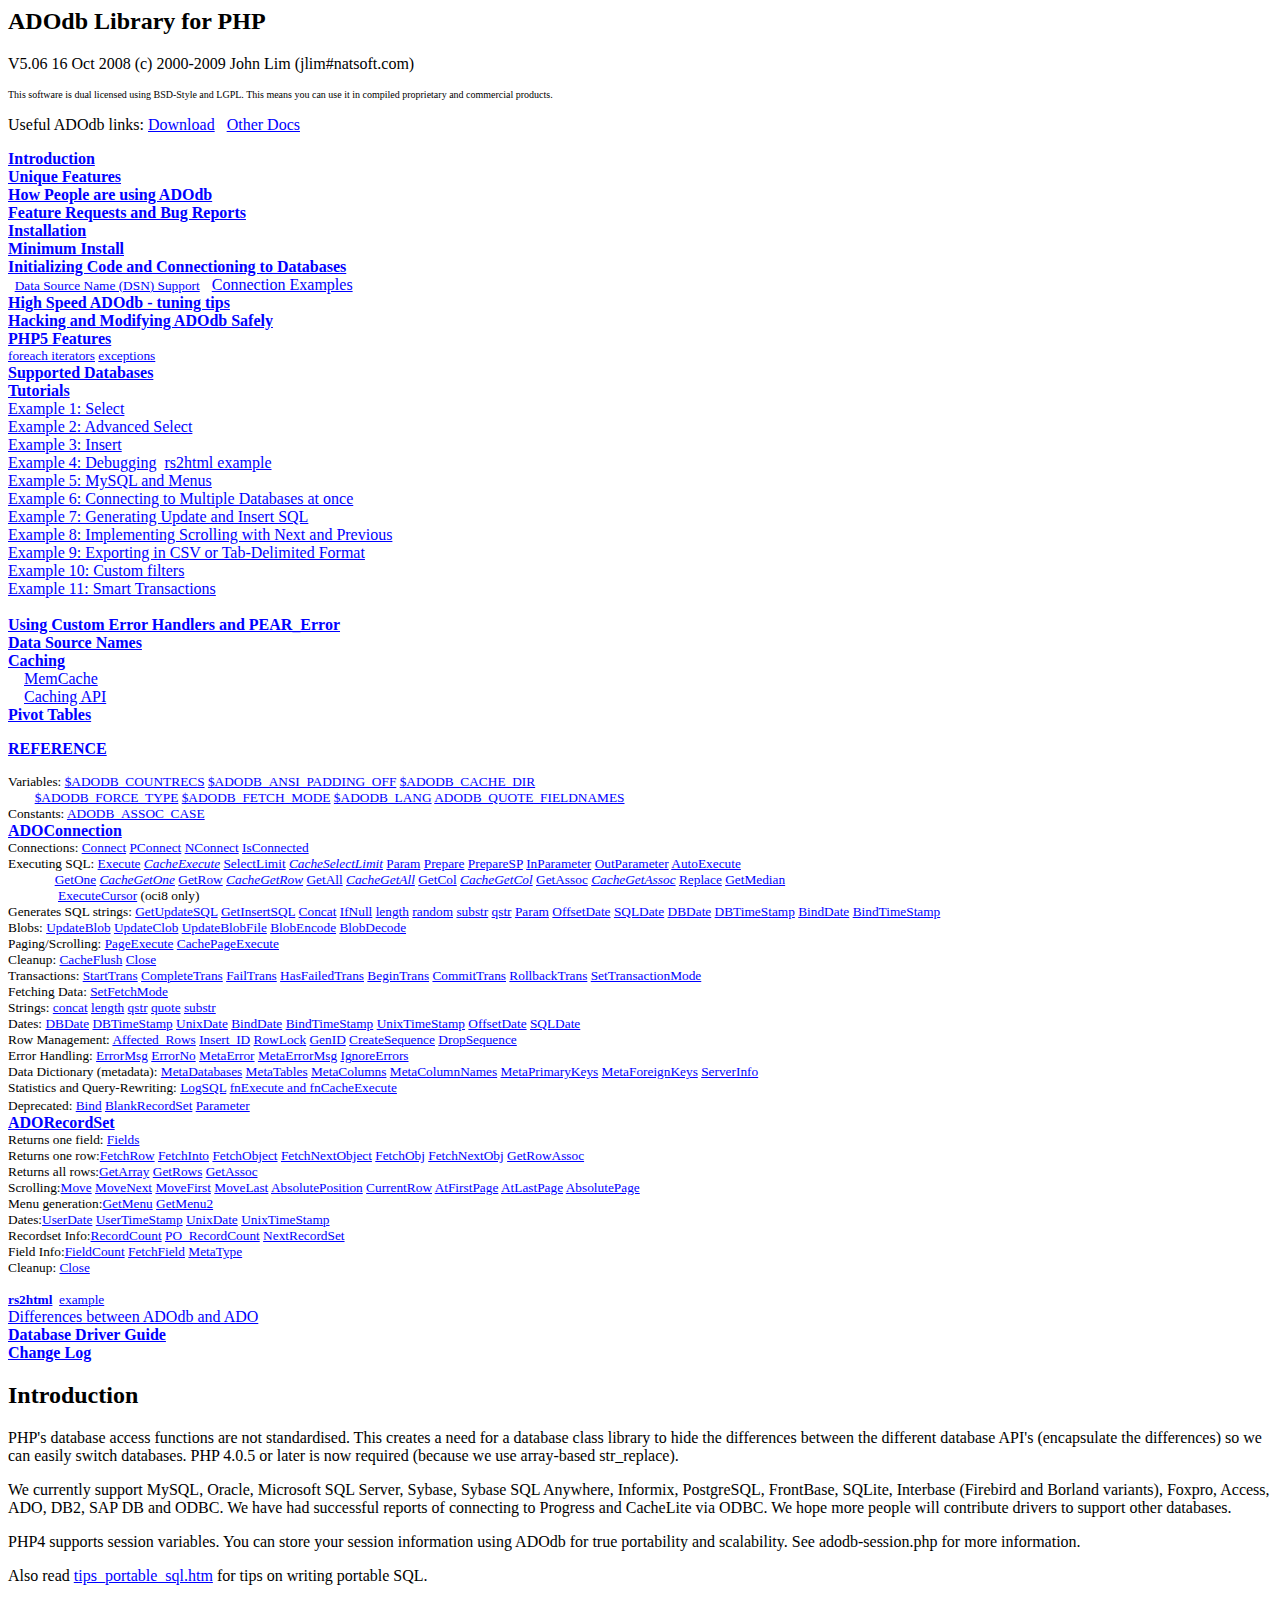
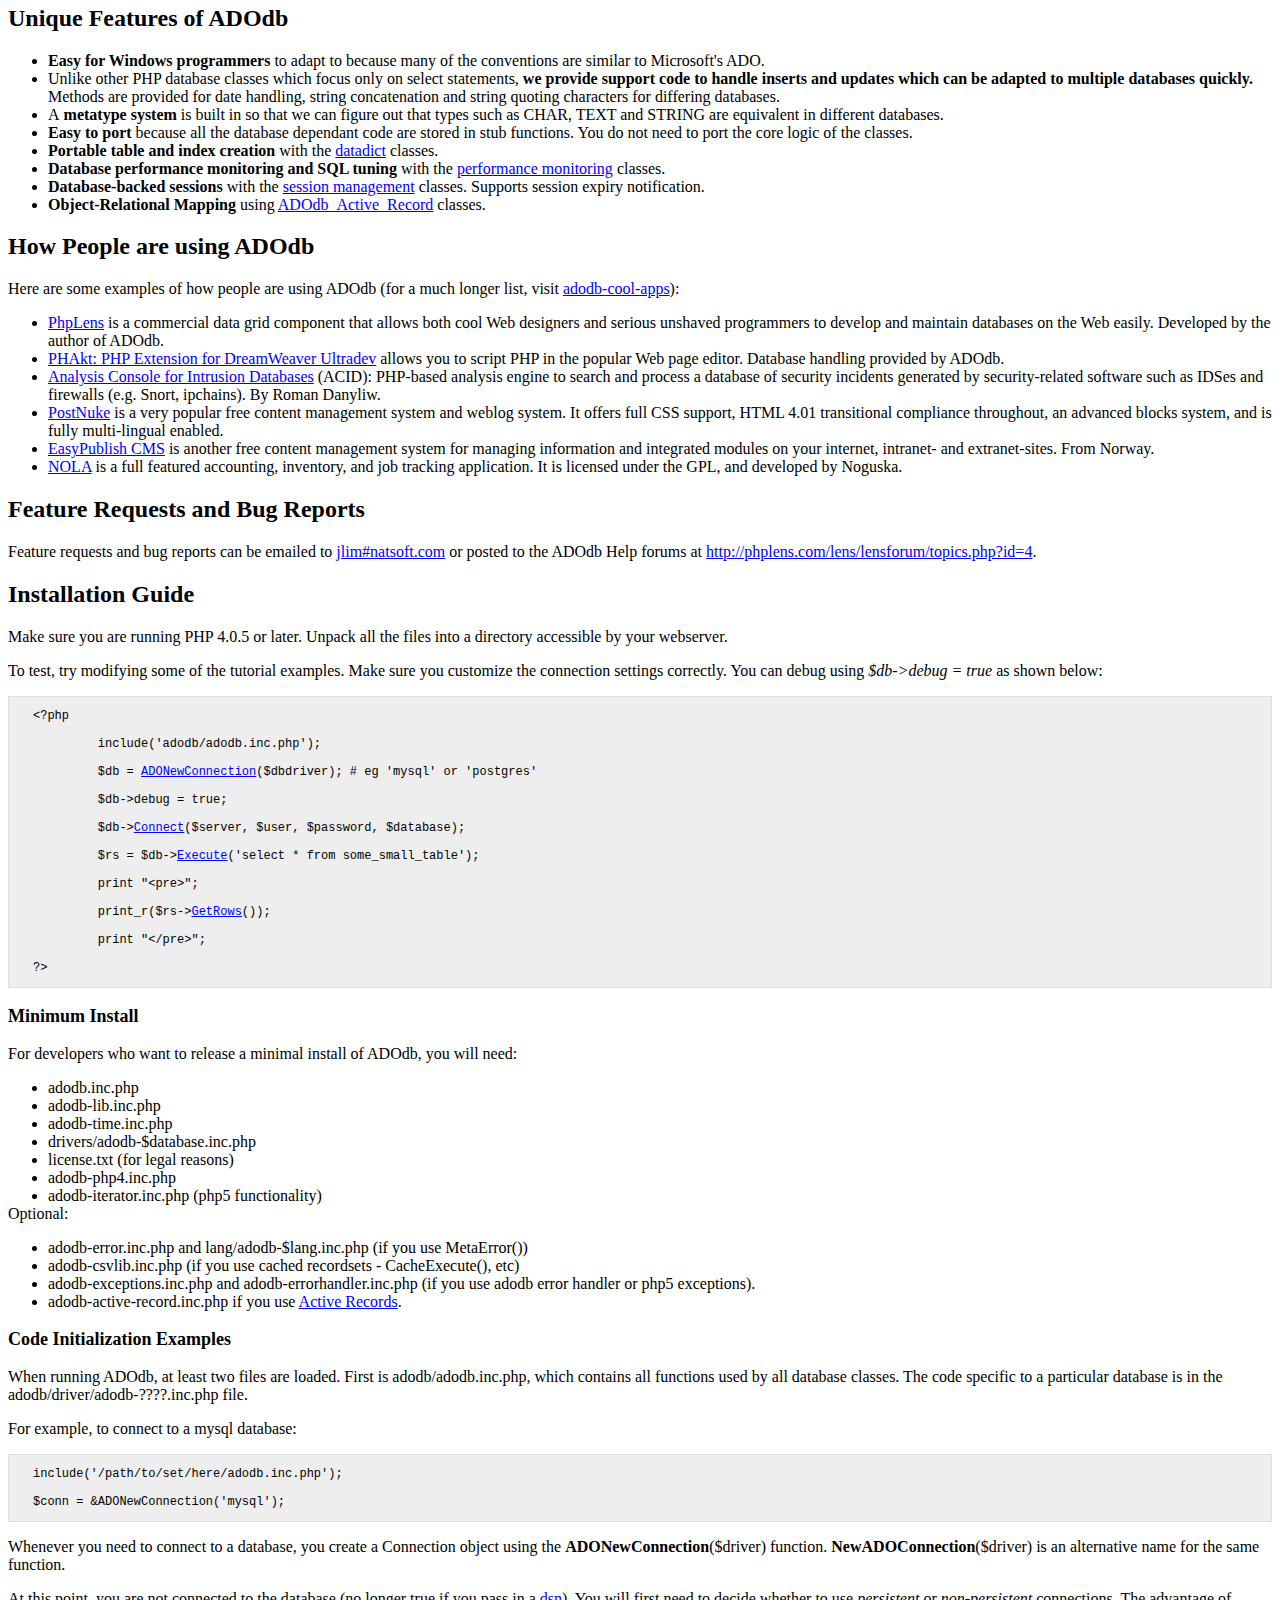
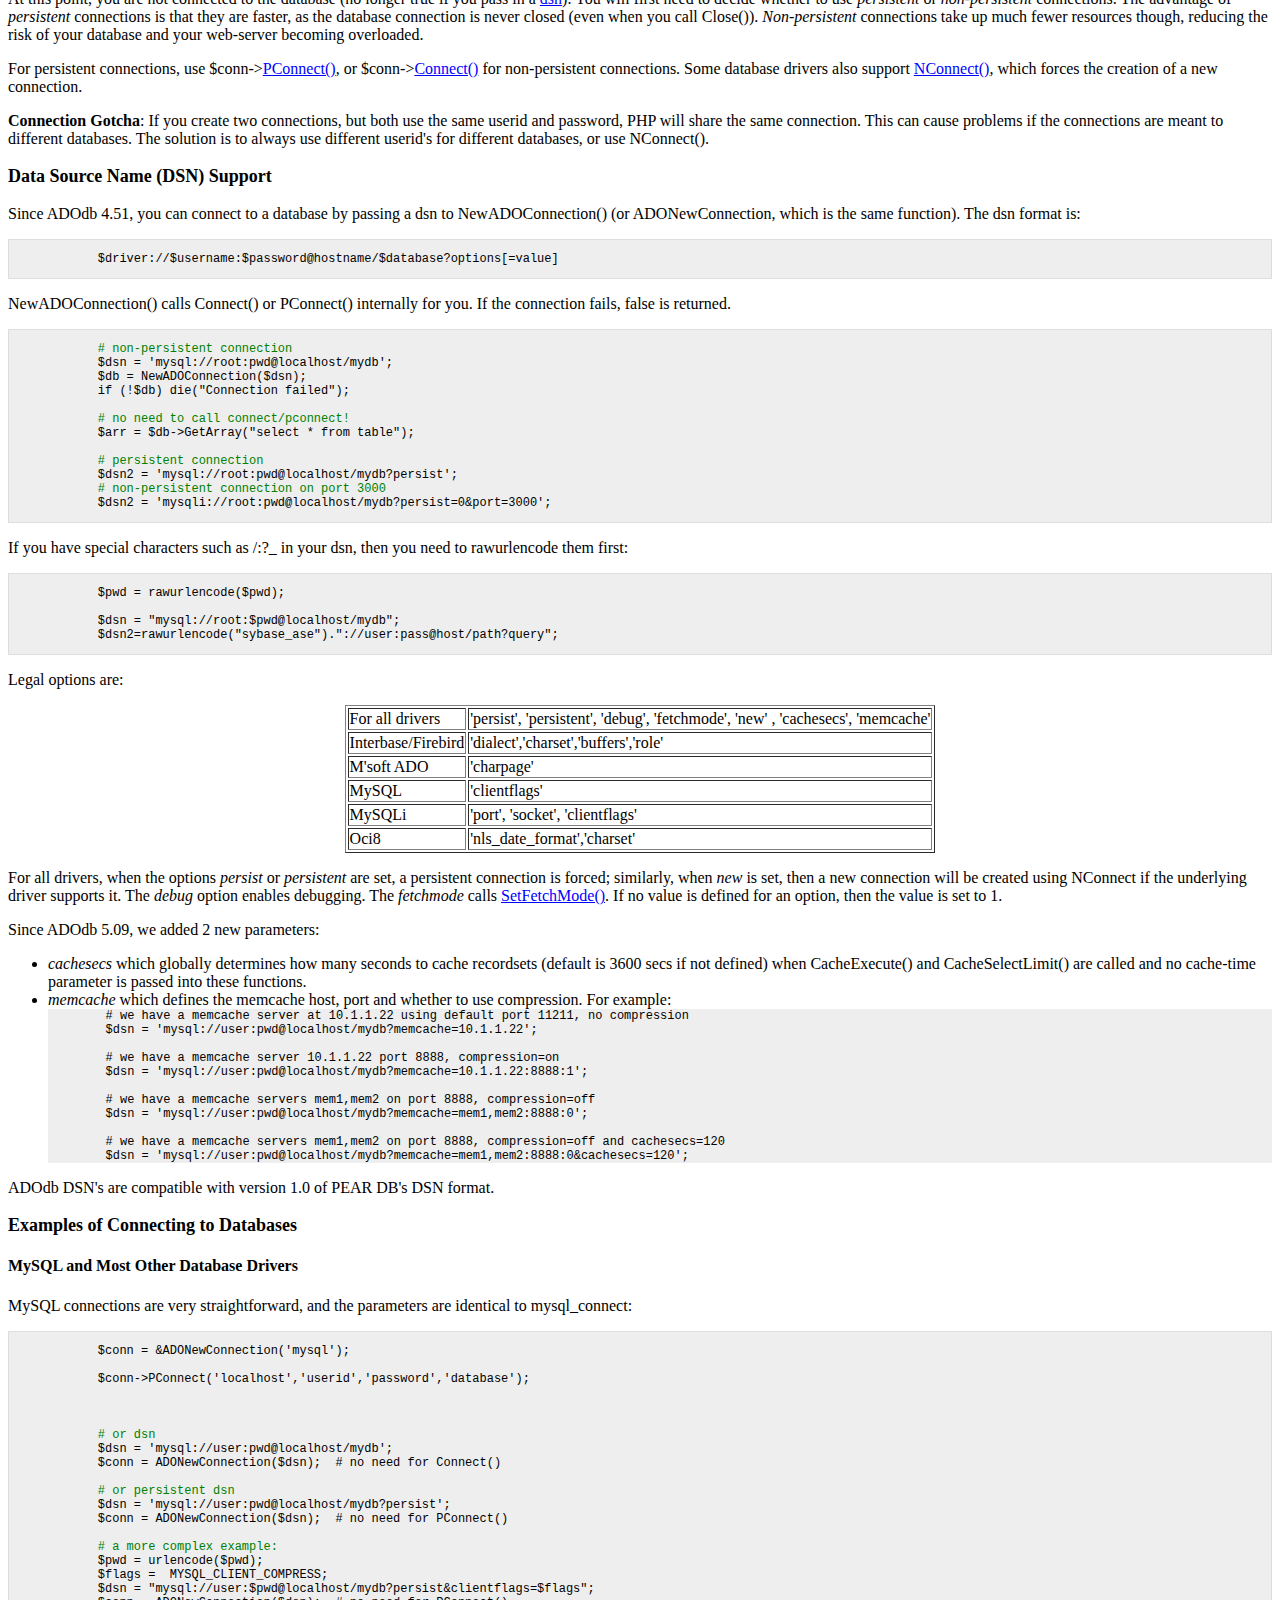
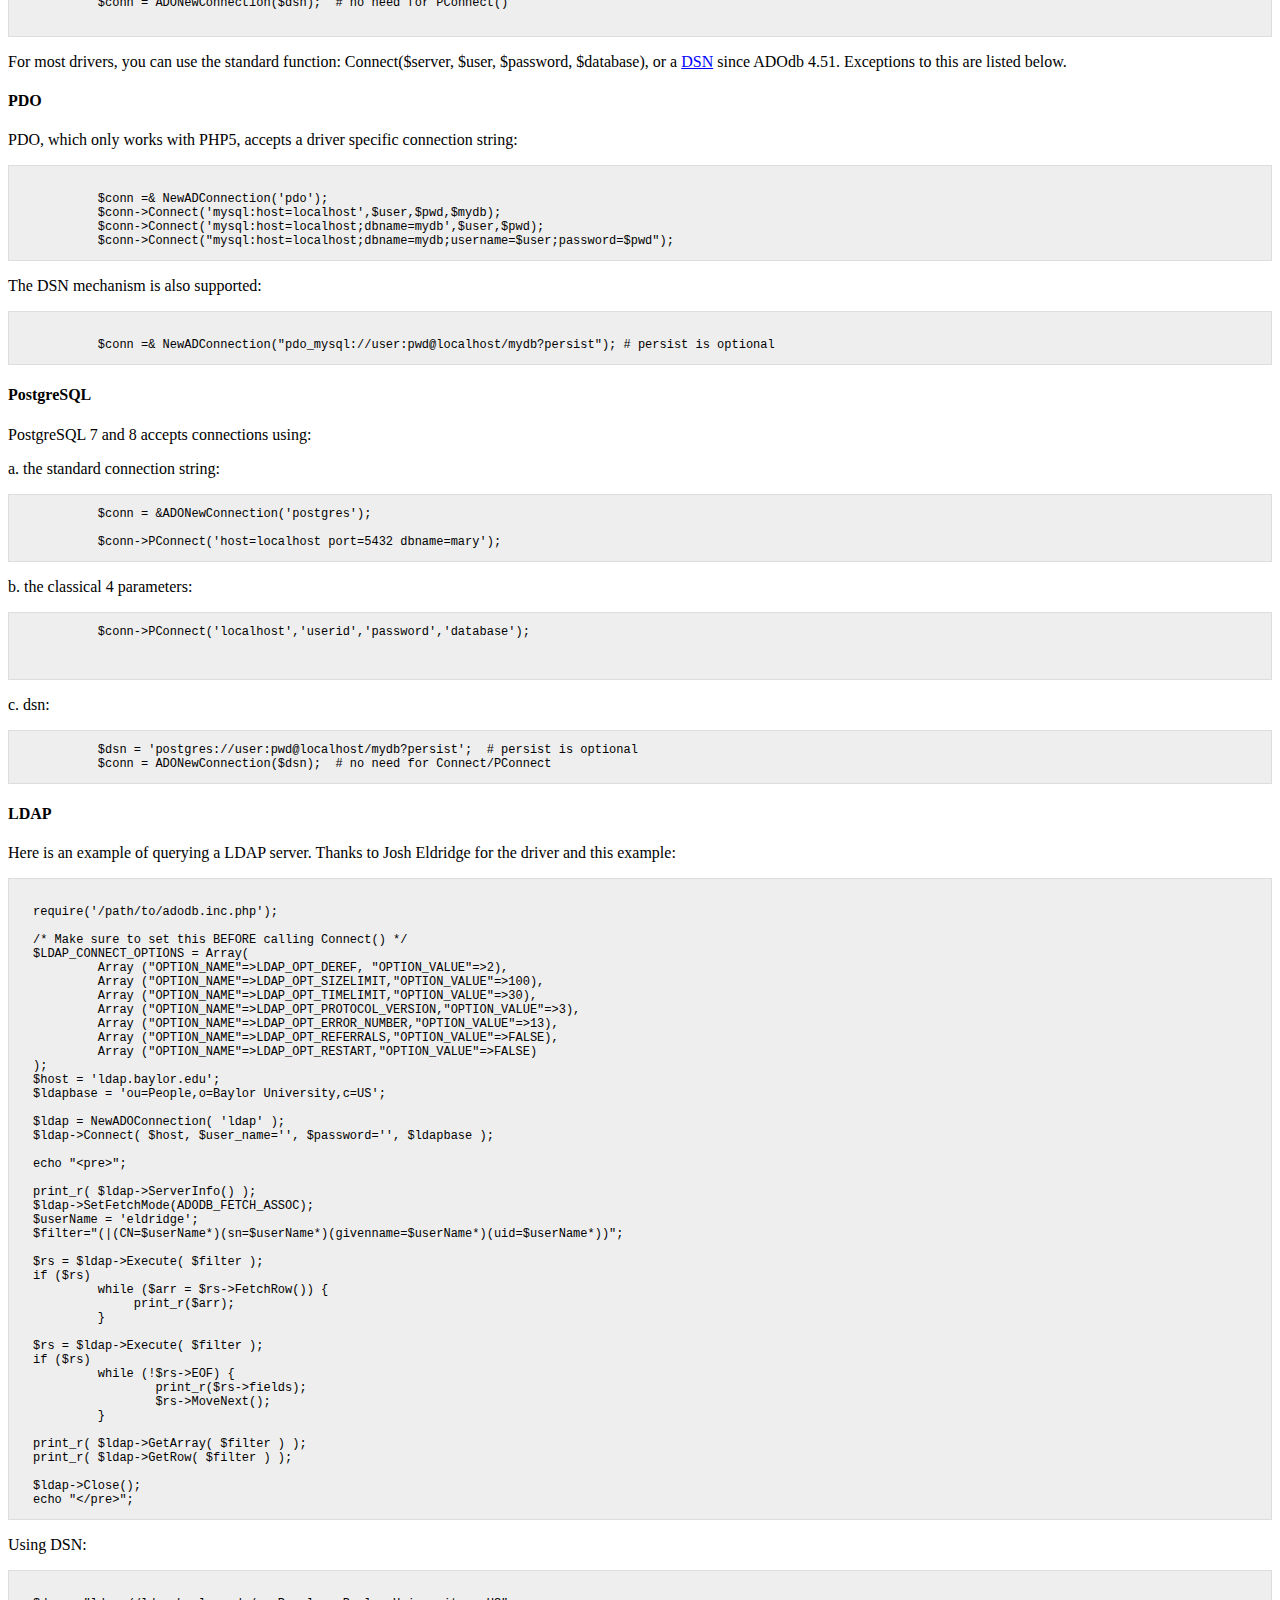
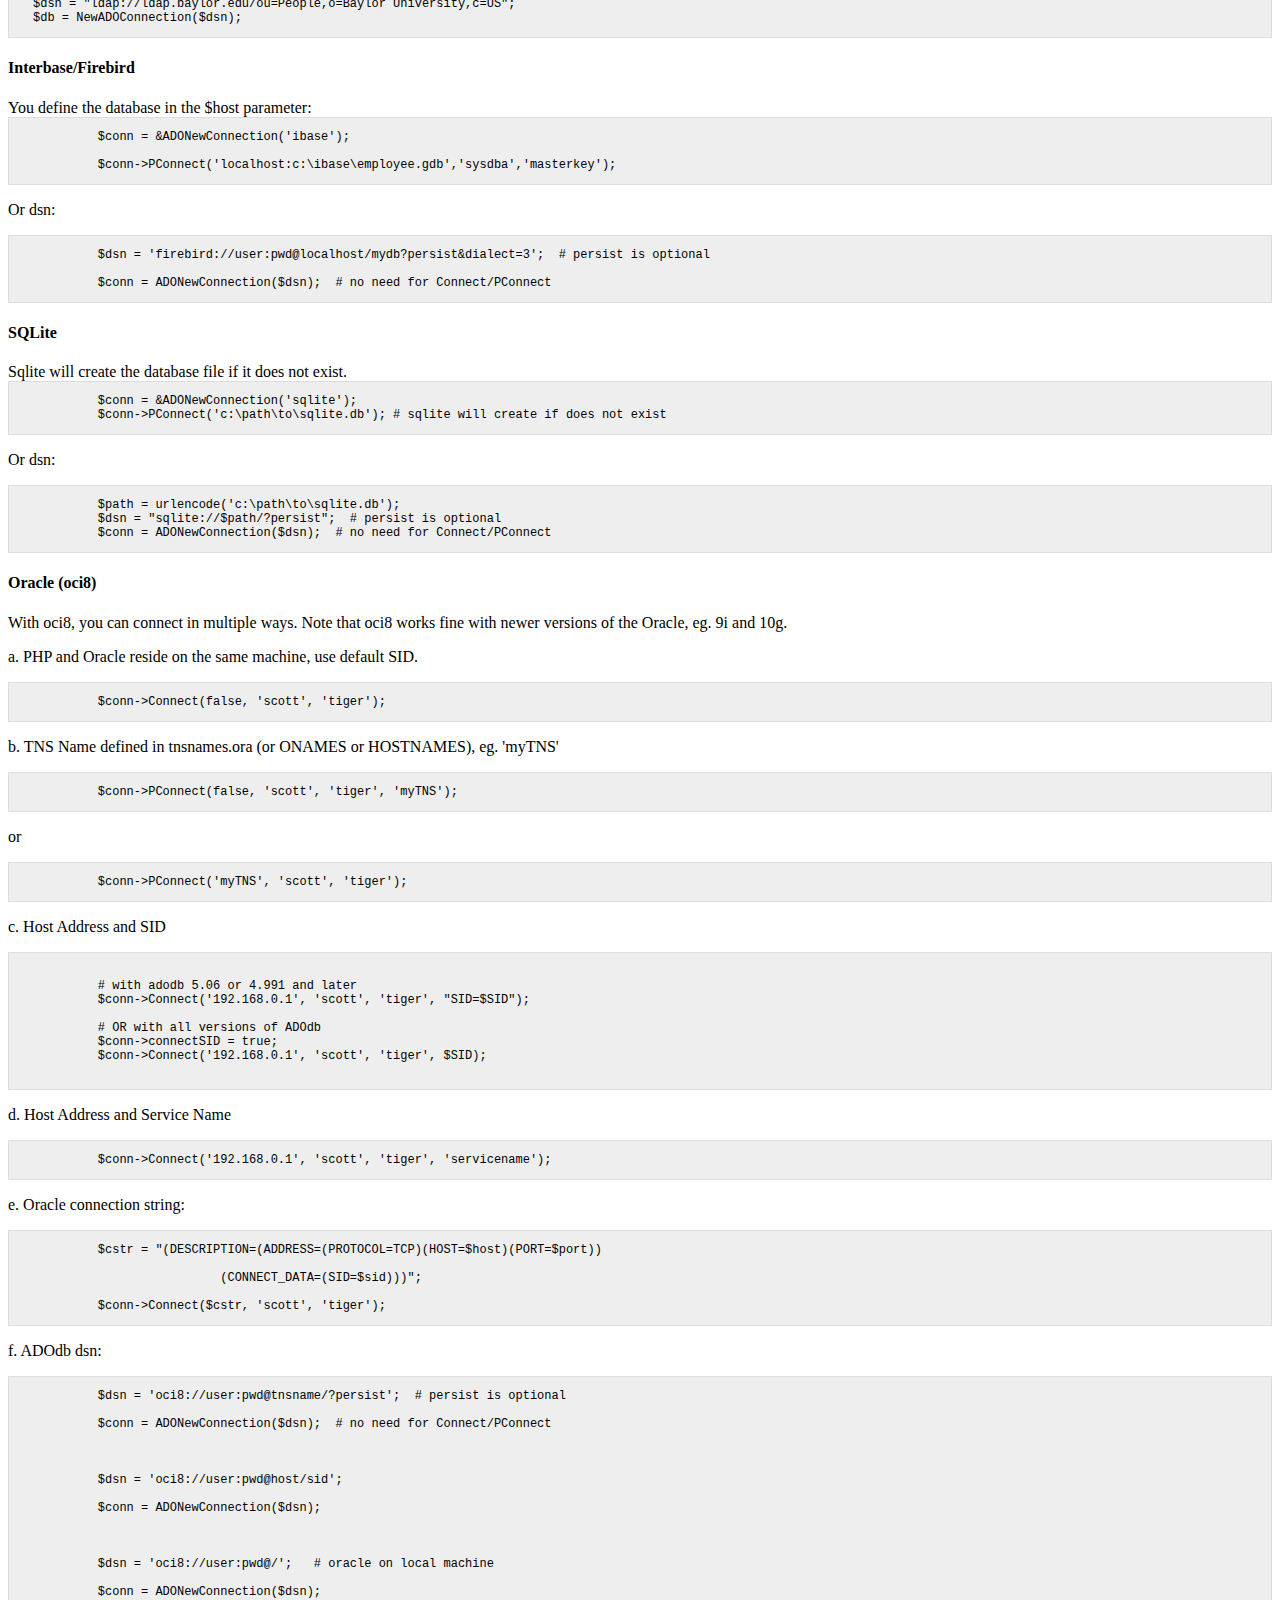
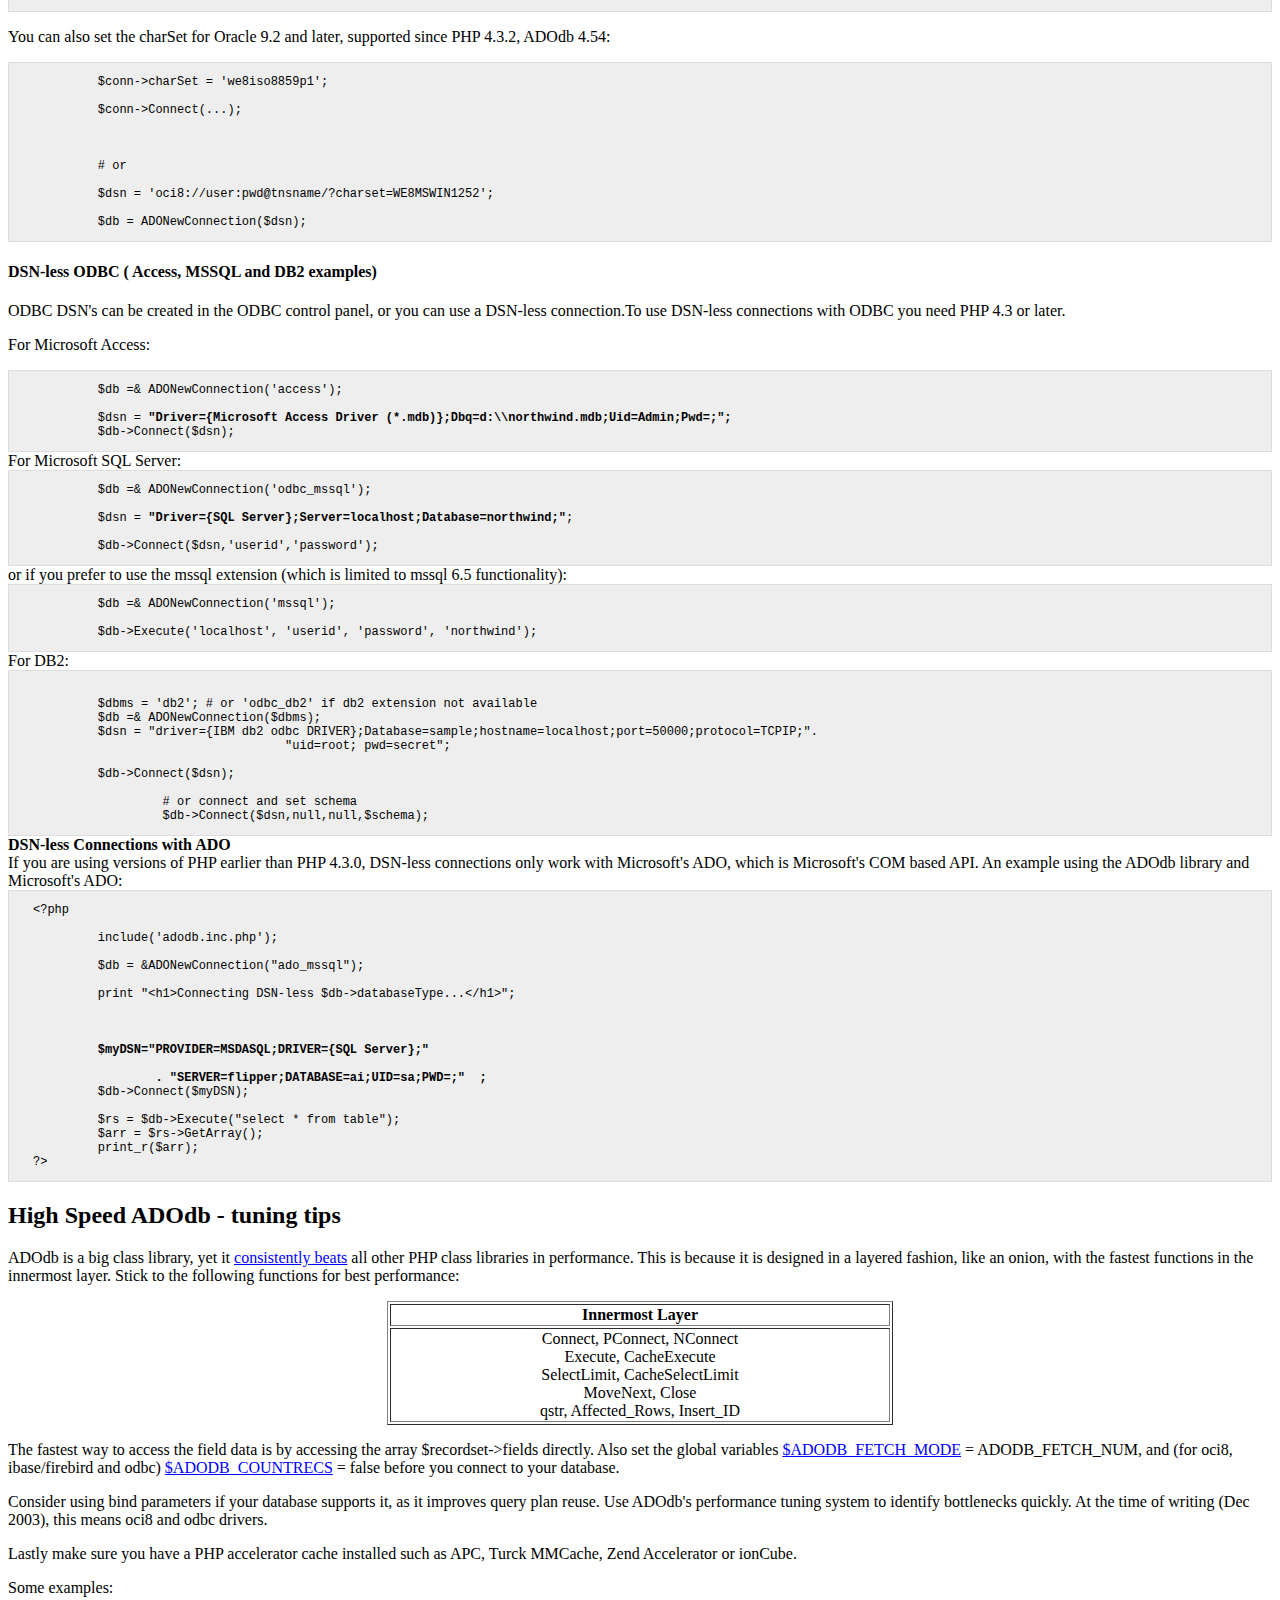
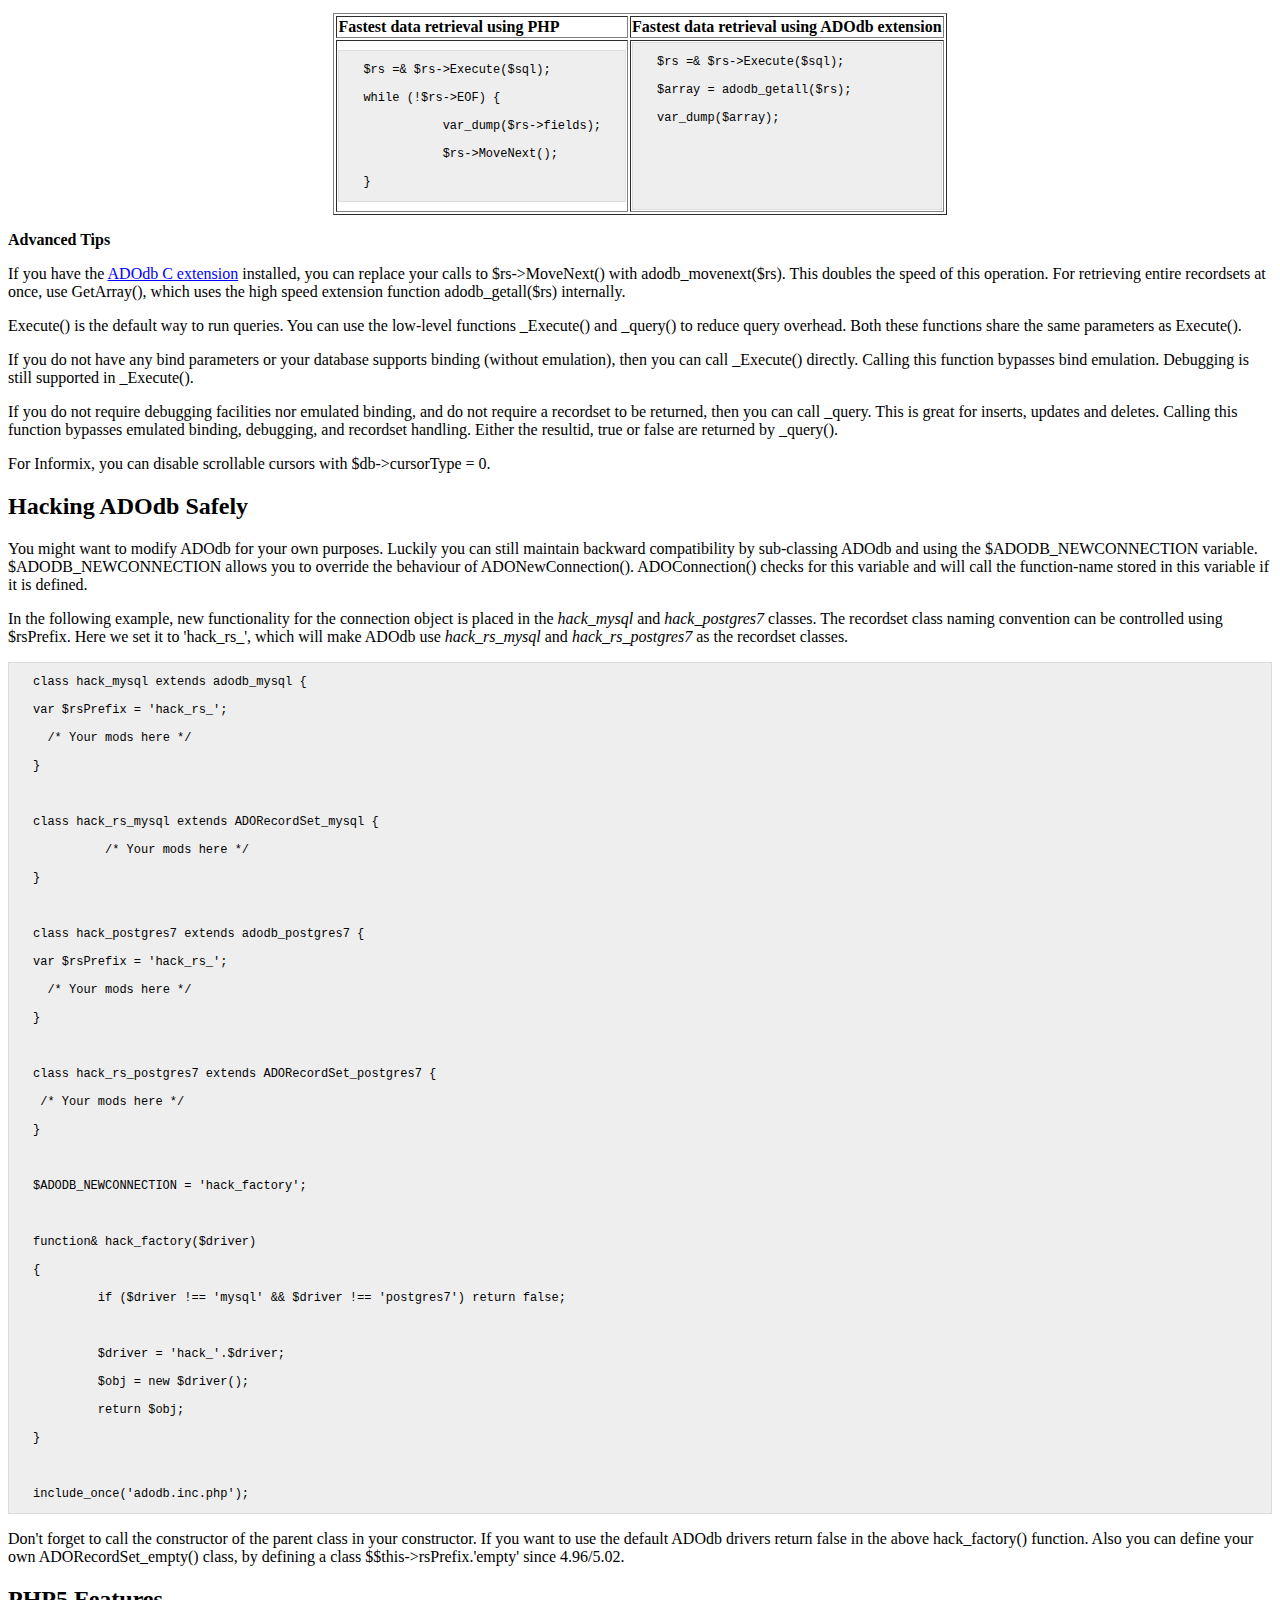
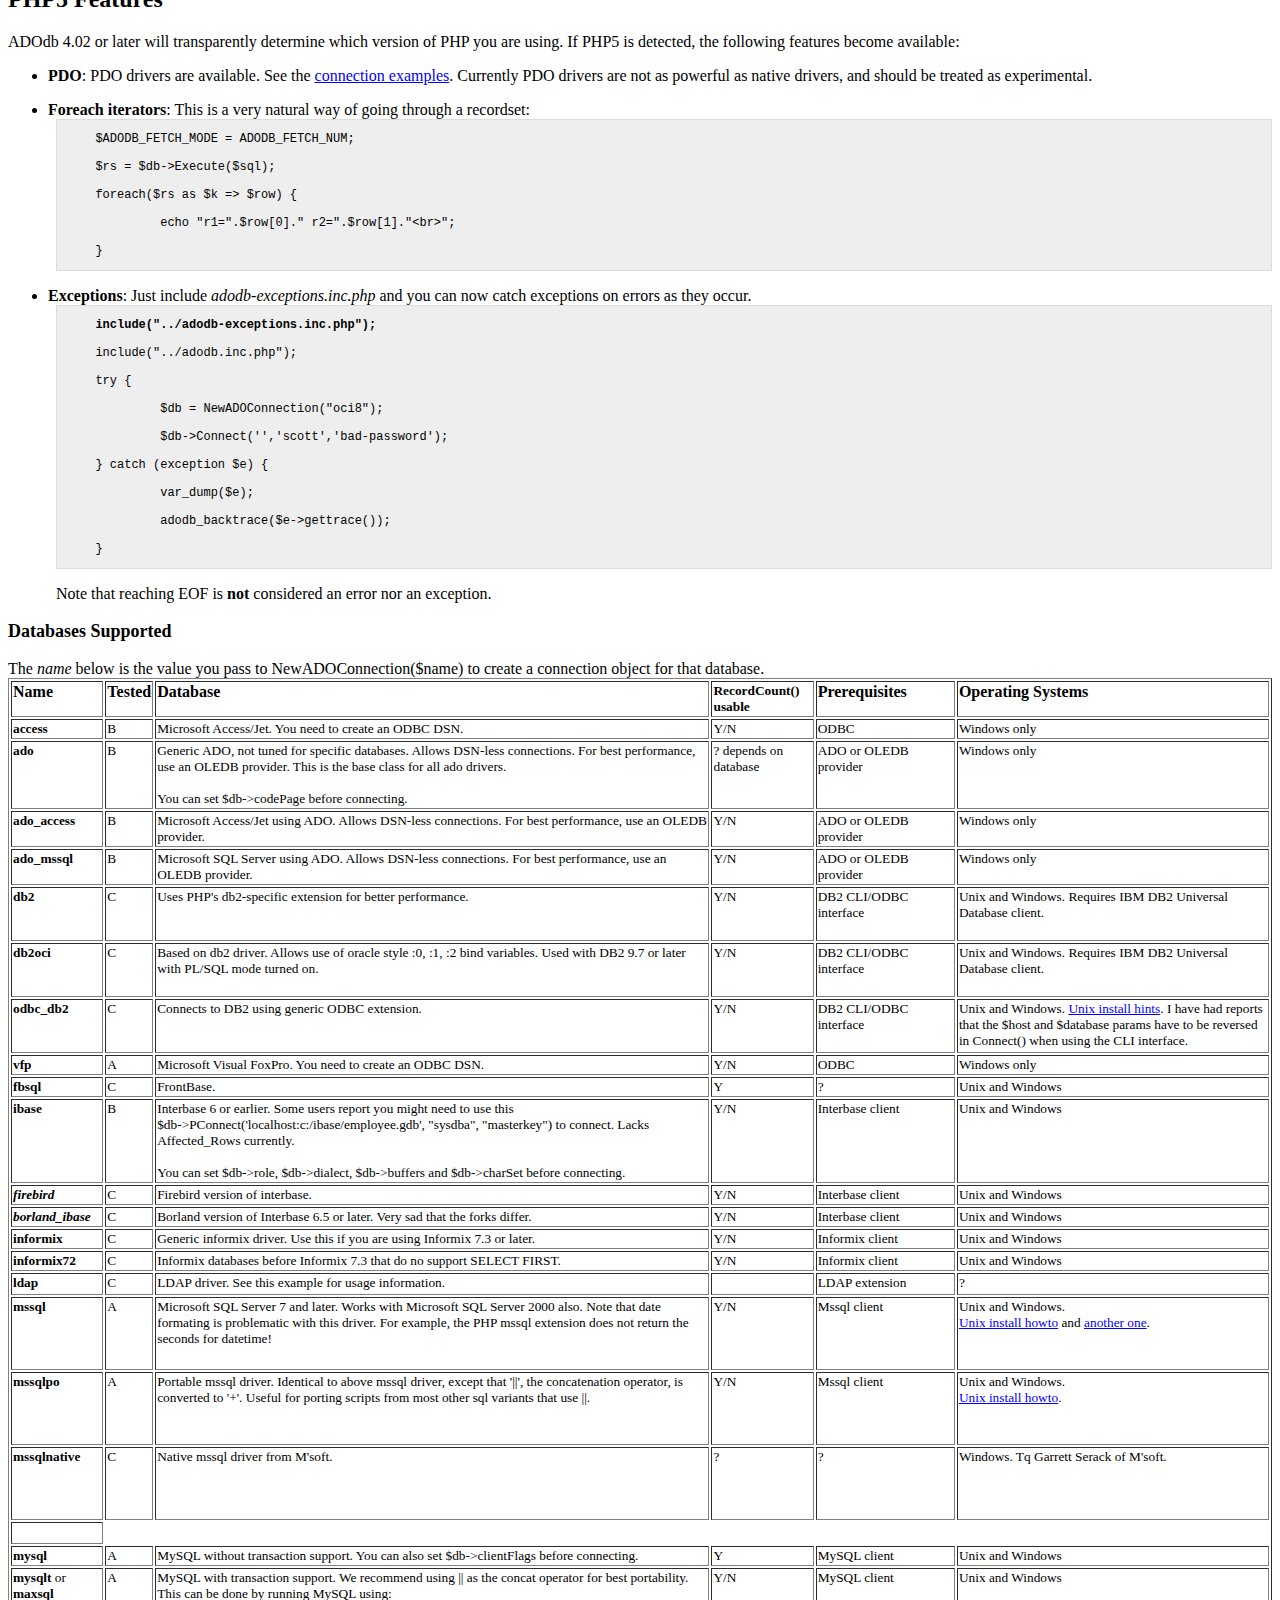
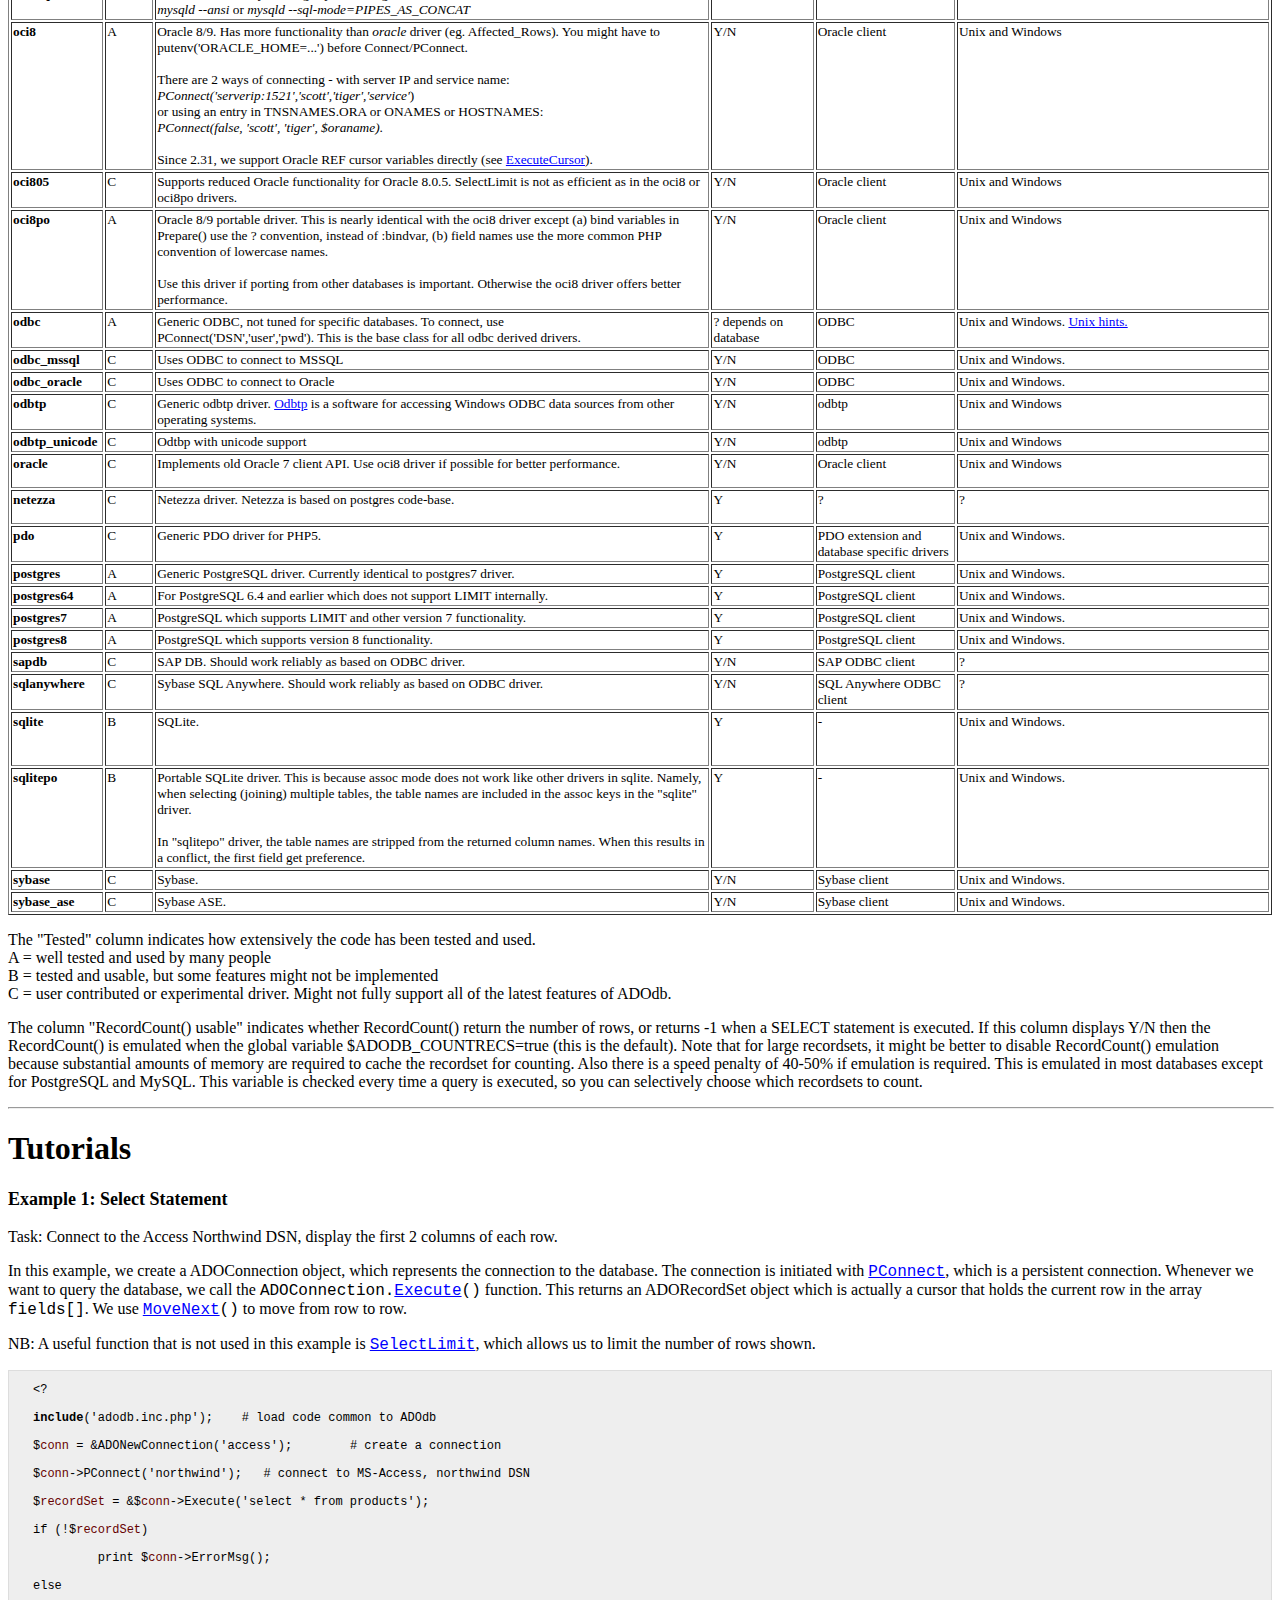
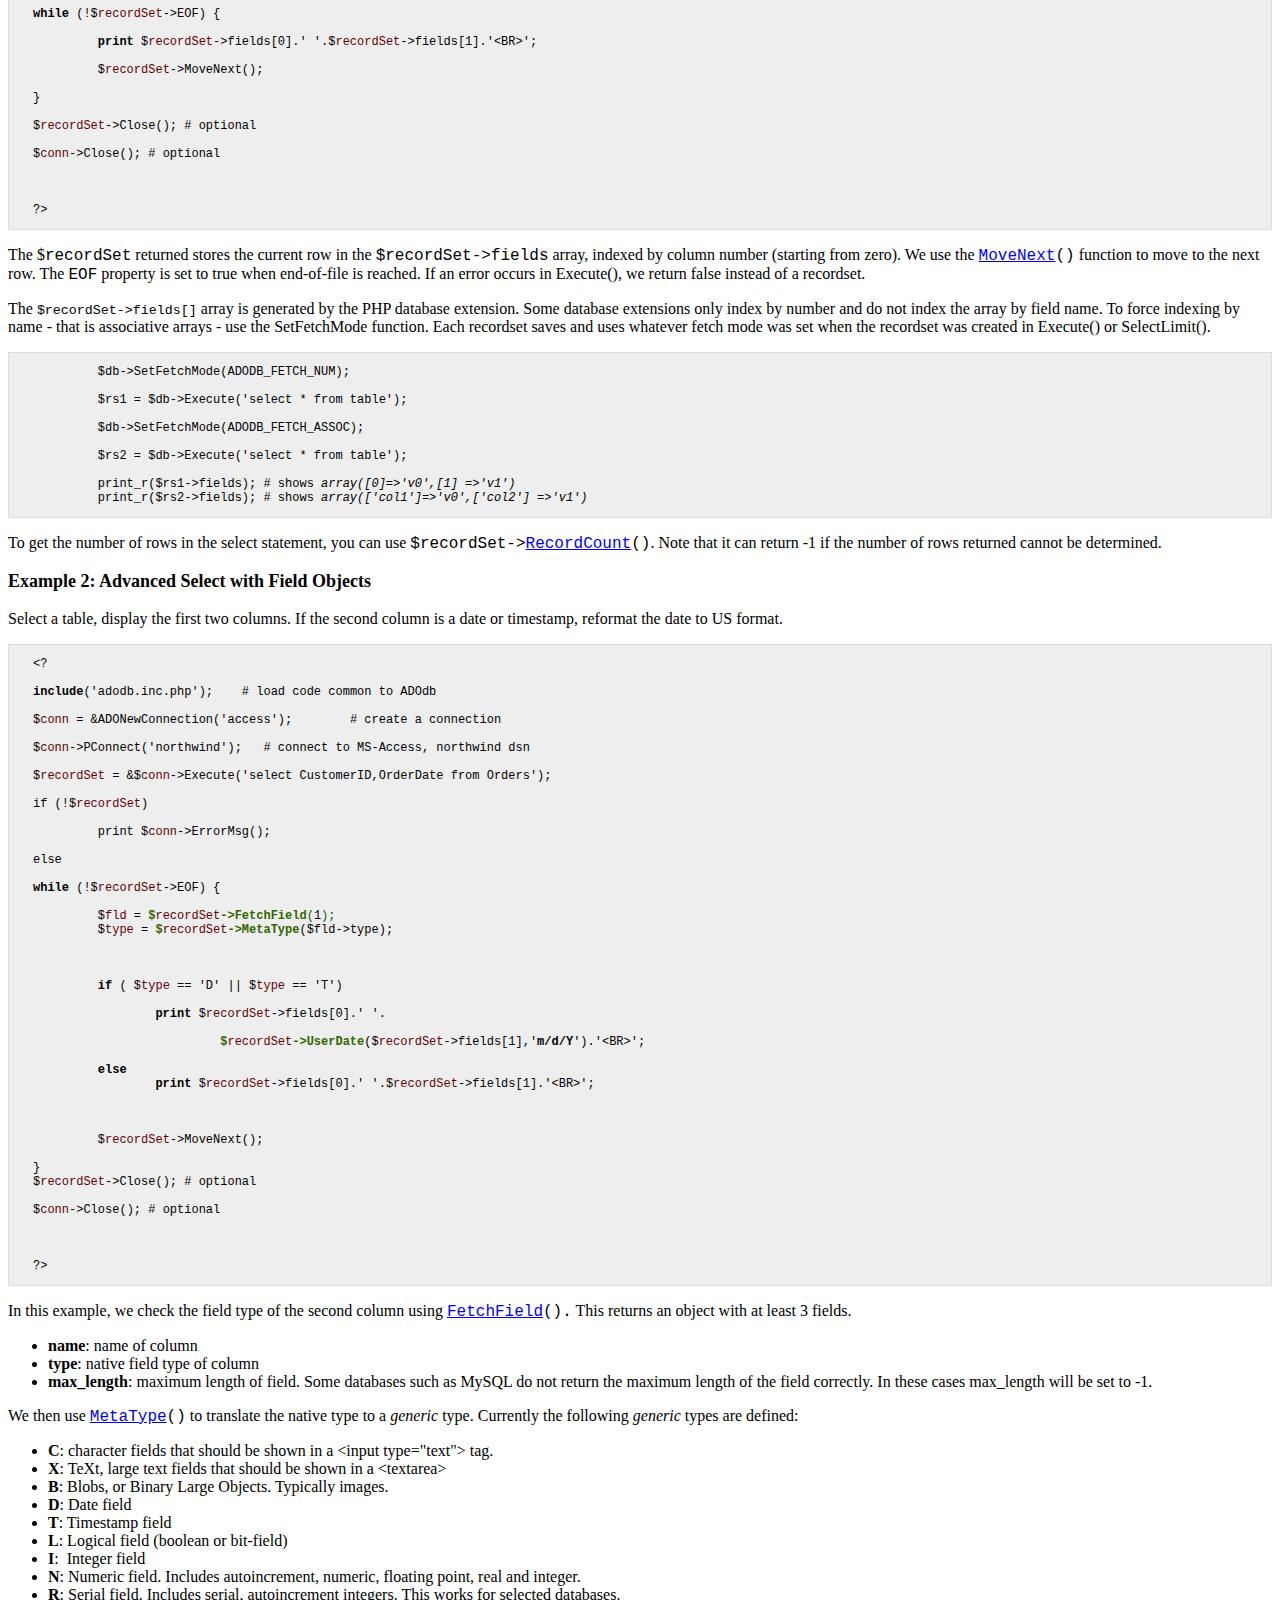
<file: 3rd/adodb/docs/docs-adodb.htm>
<html xmlns:v="urn:schemas-microsoft-com:vml"
xmlns:o="urn:schemas-microsoft-com:office:office"
xmlns:w="urn:schemas-microsoft-com:office:word"
xmlns:st1="urn:schemas-microsoft-com:office:smarttags"
xmlns="http://www.w3.org/TR/REC-html40">

<head>
<meta http-equiv=Content-Type content="text/html; charset=iso-8859-1">
<meta name=ProgId content=Word.Document>
<meta name=Generator content="Microsoft Word 11">
<meta name=Originator content="Microsoft Word 11">
<link rel=File-List href="docs-adodb_files/filelist.xml">
<link rel=Edit-Time-Data href="docs-adodb_files/editdata.mso">
<!--[if !mso]>
<style>
v\:* {behavior:url(#default#VML);}
o\:* {behavior:url(#default#VML);}
w\:* {behavior:url(#default#VML);}
.shape {behavior:url(#default#VML);}
</style>
<![endif]-->
<title>ADODB Manual</title>
<o:SmartTagType namespaceuri="urn:schemas-microsoft-com:office:smarttags"
 name="State"/>
<o:SmartTagType namespaceuri="urn:schemas-microsoft-com:office:smarttags"
 name="PlaceType"/>
<o:SmartTagType namespaceuri="urn:schemas-microsoft-com:office:smarttags"
 name="PlaceName"/>
<o:SmartTagType namespaceuri="urn:schemas-microsoft-com:office:smarttags"
 name="country-region"/>
<o:SmartTagType namespaceuri="urn:schemas-microsoft-com:office:smarttags"
 name="City"/>
<o:SmartTagType namespaceuri="urn:schemas-microsoft-com:office:smarttags"
 name="place"/>
<!--[if gte mso 9]><xml>
 <o:DocumentProperties>
  <o:Author>John</o:Author>
  <o:LastAuthor>John</o:LastAuthor>
  <o:Revision>3</o:Revision>
  <o:TotalTime>3</o:TotalTime>
  <o:Created>2008-12-24T10:43:00Z</o:Created>
  <o:LastSaved>2008-12-24T10:46:00Z</o:LastSaved>
  <o:Pages>73</o:Pages>
  <o:Words>30239</o:Words>
  <o:Characters>172366</o:Characters>
  <o:Company> </o:Company>
  <o:Lines>1436</o:Lines>
  <o:Paragraphs>404</o:Paragraphs>
  <o:CharactersWithSpaces>202201</o:CharactersWithSpaces>
  <o:Version>11.9999</o:Version>
 </o:DocumentProperties>
</xml><![endif]--><!--[if gte mso 9]><xml>
 <w:WordDocument>
  <w:Zoom>140</w:Zoom>
  <w:FormsDesign/>
  <w:ValidateAgainstSchemas/>
  <w:SaveIfXMLInvalid>false</w:SaveIfXMLInvalid>
  <w:IgnoreMixedContent>false</w:IgnoreMixedContent>
  <w:AlwaysShowPlaceholderText>false</w:AlwaysShowPlaceholderText>
  <w:BrowserLevel>MicrosoftInternetExplorer4</w:BrowserLevel>
 </w:WordDocument>
</xml><![endif]--><!--[if gte mso 9]><xml>
 <w:LatentStyles DefLockedState="false" LatentStyleCount="156">
 </w:LatentStyles>
</xml><![endif]--><!--[if !mso]><object
 classid="clsid:38481807-CA0E-42D2-BF39-B33AF135CC4D" id=ieooui></object>
<style>
st1\:*{behavior:url(#ieooui) }
</style>
<![endif]-->
<style>
<!--
f


 /* Font Definitions */
 @font-face
	{font-family:Helvetica;
	panose-1:2 11 6 4 2 2 2 2 2 4;
	mso-font-charset:0;
	mso-generic-font-family:swiss;
	mso-font-format:other;
	mso-font-pitch:variable;
	mso-font-signature:3 0 0 0 1 0;}
@font-face
	{font-family:Courier;
	panose-1:2 7 4 9 2 2 5 2 4 4;
	mso-font-charset:0;
	mso-generic-font-family:modern;
	mso-font-format:other;
	mso-font-pitch:fixed;
	mso-font-signature:3 0 0 0 1 0;}
@font-face
	{font-family:"Tms Rmn";
	panose-1:2 2 6 3 4 5 5 2 3 4;
	mso-font-charset:0;
	mso-generic-font-family:roman;
	mso-font-format:other;
	mso-font-pitch:variable;
	mso-font-signature:3 0 0 0 1 0;}
@font-face
	{font-family:Helv;
	panose-1:2 11 6 4 2 2 2 3 2 4;
	mso-font-charset:0;
	mso-generic-font-family:swiss;
	mso-font-format:other;
	mso-font-pitch:variable;
	mso-font-signature:3 0 0 0 1 0;}
@font-face
	{font-family:"New York";
	panose-1:2 4 5 3 6 5 6 2 3 4;
	mso-font-charset:0;
	mso-generic-font-family:roman;
	mso-font-format:other;
	mso-font-pitch:variable;
	mso-font-signature:3 0 0 0 1 0;}
@font-face
	{font-family:System;
	panose-1:0 0 0 0 0 0 0 0 0 0;
	mso-font-charset:0;
	mso-generic-font-family:swiss;
	mso-font-format:other;
	mso-font-pitch:variable;
	mso-font-signature:3 0 0 0 1 0;}
@font-face
	{font-family:Wingdings;
	panose-1:5 0 0 0 0 0 0 0 0 0;
	mso-font-charset:2;
	mso-generic-font-family:auto;
	mso-font-pitch:variable;
	mso-font-signature:0 268435456 0 0 -2147483648 0;}
@font-face
	{font-family:"MS Mincho";
	panose-1:2 2 6 9 4 2 5 8 3 4;
	mso-font-alt:"\FF2D\FF33 \660E\671D";
	mso-font-charset:128;
	mso-generic-font-family:roman;
	mso-font-format:other;
	mso-font-pitch:fixed;
	mso-font-signature:1 134676480 16 0 131072 0;}
@font-face
	{font-family:Batang;
	panose-1:2 3 6 0 0 1 1 1 1 1;
	mso-font-alt:\BC14\D0D5;
	mso-font-charset:129;
	mso-generic-font-family:auto;
	mso-font-format:other;
	mso-font-pitch:fixed;
	mso-font-signature:1 151388160 16 0 524288 0;}
@font-face
	{font-family:SimSun;
	panose-1:2 1 6 0 3 1 1 1 1 1;
	mso-font-alt:\5B8B\4F53;
	mso-font-charset:134;
	mso-generic-font-family:auto;
	mso-font-format:other;
	mso-font-pitch:variable;
	mso-font-signature:1 135135232 16 0 262144 0;}
@font-face
	{font-family:PMingLiU;
	panose-1:2 2 3 0 0 0 0 0 0 0;
	mso-font-alt:\65B0\7D30\660E\9AD4;
	mso-font-charset:136;
	mso-generic-font-family:auto;
	mso-font-format:other;
	mso-font-pitch:variable;
	mso-font-signature:1 134742016 16 0 1048576 0;}
@font-face
	{font-family:"MS Gothic";
	panose-1:2 11 6 9 7 2 5 8 2 4;
	mso-font-alt:"\FF2D\FF33 \30B4\30B7\30C3\30AF";
	mso-font-charset:128;
	mso-generic-font-family:modern;
	mso-font-format:other;
	mso-font-pitch:fixed;
	mso-font-signature:1 134676480 16 0 131072 0;}
@font-face
	{font-family:Dotum;
	panose-1:2 11 6 0 0 1 1 1 1 1;
	mso-font-alt:\B3CB\C6C0;
	mso-font-charset:129;
	mso-generic-font-family:modern;
	mso-font-format:other;
	mso-font-pitch:fixed;
	mso-font-signature:1 151388160 16 0 524288 0;}
@font-face
	{font-family:SimHei;
	panose-1:2 1 6 0 3 1 1 1 1 1;
	mso-font-alt:\9ED1\4F53;
	mso-font-charset:134;
	mso-generic-font-family:modern;
	mso-font-format:other;
	mso-font-pitch:fixed;
	mso-font-signature:1 135135232 16 0 262144 0;}
@font-face
	{font-family:MingLiU;
	panose-1:2 2 3 9 0 0 0 0 0 0;
	mso-font-alt:\7D30\660E\9AD4;
	mso-font-charset:136;
	mso-generic-font-family:modern;
	mso-font-format:other;
	mso-font-pitch:fixed;
	mso-font-signature:1 134742016 16 0 1048576 0;}
@font-face
	{font-family:Mincho;
	panose-1:2 2 6 9 4 3 5 8 3 5;
	mso-font-alt:\660E\671D;
	mso-font-charset:128;
	mso-generic-font-family:roman;
	mso-font-format:other;
	mso-font-pitch:fixed;
	mso-font-signature:1 134676480 16 0 131072 0;}
@font-face
	{font-family:Gulim;
	panose-1:2 11 6 0 0 1 1 1 1 1;
	mso-font-alt:\AD74\B9BC;
	mso-font-charset:129;
	mso-generic-font-family:roman;
	mso-font-format:other;
	mso-font-pitch:fixed;
	mso-font-signature:1 151388160 16 0 524288 0;}
@font-face
	{font-family:Century;
	panose-1:2 4 6 4 5 5 5 2 3 4;
	mso-font-charset:0;
	mso-generic-font-family:roman;
	mso-font-format:other;
	mso-font-pitch:variable;
	mso-font-signature:3 0 0 0 1 0;}
@font-face
	{font-family:"Angsana New";
	panose-1:2 2 6 3 5 4 5 2 3 4;
	mso-font-charset:222;
	mso-generic-font-family:roman;
	mso-font-format:other;
	mso-font-pitch:variable;
	mso-font-signature:16777217 0 0 0 65536 0;}
@font-face
	{font-family:"Cordia New";
	panose-1:2 11 3 4 2 2 2 2 2 4;
	mso-font-charset:222;
	mso-generic-font-family:roman;
	mso-font-format:other;
	mso-font-pitch:variable;
	mso-font-signature:16777217 0 0 0 65536 0;}
@font-face
	{font-family:Mangal;
	panose-1:0 0 4 0 0 0 0 0 0 0;
	mso-font-charset:1;
	mso-generic-font-family:roman;
	mso-font-format:other;
	mso-font-pitch:variable;
	mso-font-signature:32768 0 0 0 0 0;}
@font-face
	{font-family:Latha;
	panose-1:2 0 4 0 0 0 0 0 0 0;
	mso-font-charset:1;
	mso-generic-font-family:roman;
	mso-font-format:other;
	mso-font-pitch:variable;
	mso-font-signature:1048576 0 0 0 0 0;}
@font-face
	{font-family:Sylfaen;
	panose-1:1 10 5 2 5 3 6 3 3 3;
	mso-font-charset:0;
	mso-generic-font-family:roman;
	mso-font-format:other;
	mso-font-pitch:variable;
	mso-font-signature:16778883 0 512 0 13 0;}
@font-face
	{font-family:Vrinda;
	panose-1:0 0 4 0 0 0 0 0 0 0;
	mso-font-charset:1;
	mso-generic-font-family:roman;
	mso-font-format:other;
	mso-font-pitch:variable;
	mso-font-signature:0 0 0 0 0 0;}
@font-face
	{font-family:Raavi;
	panose-1:2 0 5 0 0 0 0 0 0 0;
	mso-font-charset:1;
	mso-generic-font-family:roman;
	mso-font-format:other;
	mso-font-pitch:variable;
	mso-font-signature:0 0 0 0 0 0;}
@font-face
	{font-family:Shruti;
	panose-1:2 0 5 0 0 0 0 0 0 0;
	mso-font-charset:1;
	mso-generic-font-family:roman;
	mso-font-format:other;
	mso-font-pitch:variable;
	mso-font-signature:0 0 0 0 0 0;}
@font-face
	{font-family:Sendnya;
	panose-1:0 0 4 0 0 0 0 0 0 0;
	mso-font-charset:1;
	mso-generic-font-family:roman;
	mso-font-format:other;
	mso-font-pitch:variable;
	mso-font-signature:0 0 0 0 0 0;}
@font-face
	{font-family:Gautami;
	panose-1:2 0 5 0 0 0 0 0 0 0;
	mso-font-charset:1;
	mso-generic-font-family:roman;
	mso-font-format:other;
	mso-font-pitch:variable;
	mso-font-signature:0 0 0 0 0 0;}
@font-face
	{font-family:Tunga;
	panose-1:0 0 4 0 0 0 0 0 0 0;
	mso-font-charset:1;
	mso-generic-font-family:roman;
	mso-font-format:other;
	mso-font-pitch:variable;
	mso-font-signature:0 0 0 0 0 0;}
@font-face
	{font-family:"Estrangelo Edessa";
	panose-1:0 0 0 0 0 0 0 0 0 0;
	mso-font-charset:1;
	mso-generic-font-family:roman;
	mso-font-format:other;
	mso-font-pitch:variable;
	mso-font-signature:0 0 0 0 0 0;}
@font-face
	{font-family:Kartika;
	panose-1:1 1 1 0 1 1 1 1 1 1;
	mso-font-charset:1;
	mso-generic-font-family:roman;
	mso-font-format:other;
	mso-font-pitch:variable;
	mso-font-signature:0 0 0 0 0 0;}
@font-face
	{font-family:"Arial Unicode MS";
	panose-1:2 11 6 4 2 2 2 2 2 4;
	mso-font-charset:0;
	mso-generic-font-family:roman;
	mso-font-format:other;
	mso-font-pitch:variable;
	mso-font-signature:3 0 0 0 1 0;}
@font-face
	{font-family:Tahoma;
	panose-1:2 11 6 4 3 5 4 4 2 4;
	mso-font-charset:0;
	mso-generic-font-family:swiss;
	mso-font-format:other;
	mso-font-pitch:variable;
	mso-font-signature:3 0 0 0 1 0;}
 /* Style Definitions */
 p.MsoNormal, li.MsoNormal, div.MsoNormal
	{mso-style-parent:"";
	margin:0cm;
	margin-bottom:.0001pt;
	mso-pagination:widow-orphan;
	font-size:12.0pt;
	font-family:"Times New Roman";
	mso-fareast-font-family:"Times New Roman";
	color:black;}
h1
	{mso-margin-top-alt:auto;
	margin-right:0cm;
	mso-margin-bottom-alt:auto;
	margin-left:0cm;
	mso-pagination:widow-orphan;
	mso-outline-level:1;
	font-size:24.0pt;
	font-family:"Times New Roman";
	color:black;
	font-weight:bold;}
h2
	{mso-margin-top-alt:auto;
	margin-right:0cm;
	mso-margin-bottom-alt:auto;
	margin-left:0cm;
	mso-pagination:widow-orphan;
	mso-outline-level:2;
	font-size:18.0pt;
	font-family:"Times New Roman";
	color:black;
	font-weight:bold;}
h3
	{mso-margin-top-alt:auto;
	margin-right:0cm;
	mso-margin-bottom-alt:auto;
	margin-left:0cm;
	mso-pagination:widow-orphan;
	mso-outline-level:3;
	font-size:13.5pt;
	font-family:"Times New Roman";
	color:black;
	font-weight:bold;}
h4
	{mso-margin-top-alt:auto;
	margin-right:0cm;
	mso-margin-bottom-alt:auto;
	margin-left:0cm;
	mso-pagination:widow-orphan;
	mso-outline-level:4;
	font-size:12.0pt;
	font-family:"Times New Roman";
	color:black;
	font-weight:bold;}
a:link, span.MsoHyperlink
	{color:blue;
	text-decoration:underline;
	text-underline:single;}
a:visited, span.MsoHyperlinkFollowed
	{color:blue;
	text-decoration:underline;
	text-underline:single;}
p
	{font-size:12.0pt;
	font-family:"Times New Roman";
	mso-fareast-font-family:"Times New Roman";
	color:black;}
code
	{font-family:"Courier New";
	mso-ascii-font-family:"Courier New";
	mso-fareast-font-family:"Times New Roman";
	mso-hansi-font-family:"Courier New";
	mso-bidi-font-family:"Courier New";}
pre
	{margin:0cm;
	margin-bottom:.0001pt;
	mso-pagination:widow-orphan;
	tab-stops:45.8pt 91.6pt 137.4pt 183.2pt 229.0pt 274.8pt 320.6pt 366.4pt 412.2pt 458.0pt 503.8pt 549.6pt 595.4pt 641.2pt 687.0pt 732.8pt;
	background:#EEEEEE;
	border:none;
	mso-border-alt:solid #DDDDDD .75pt;
	padding:0cm;
	mso-padding-alt:9.0pt 18.0pt 9.0pt 18.0pt;
	font-size:9.0pt;
	font-family:"Courier New";
	mso-fareast-font-family:"Times New Roman";
	color:black;}
span.msoIns
	{mso-style-type:export-only;
	mso-style-name:"";
	text-decoration:underline;
	text-underline:single;
	color:teal;}
span.msoDel
	{mso-style-type:export-only;
	mso-style-name:"";
	text-decoration:line-through;
	color:red;}
span.msoChangeProp
	{mso-style-type:export-only;
	mso-style-name:"";}
@page Section1
	{size:612.0pt 792.0pt;
	margin:72.0pt 90.0pt 72.0pt 90.0pt;
	mso-header-margin:35.4pt;
	mso-footer-margin:35.4pt;
	mso-paper-source:0;}
div.Section1
	{page:Section1;}
 /* List Definitions */
 @list l0
	{mso-list-id:3098366;
	mso-list-template-ids:-1654113918;}
@list l0:level1
	{mso-level-number-format:bullet;
	mso-level-text:\F0B7;
	mso-level-tab-stop:36.0pt;
	mso-level-number-position:left;
	text-indent:-18.0pt;
	mso-ansi-font-size:10.0pt;
	font-family:Symbol;}
@list l1
	{mso-list-id:118686534;
	mso-list-template-ids:1789952844;}
@list l1:level1
	{mso-level-number-format:bullet;
	mso-level-text:\F0B7;
	mso-level-tab-stop:36.0pt;
	mso-level-number-position:left;
	text-indent:-18.0pt;
	mso-ansi-font-size:10.0pt;
	font-family:Symbol;}
@list l2
	{mso-list-id:325595838;
	mso-list-template-ids:-924547596;}
@list l2:level1
	{mso-level-number-format:bullet;
	mso-level-text:\F0B7;
	mso-level-tab-stop:36.0pt;
	mso-level-number-position:left;
	text-indent:-18.0pt;
	mso-ansi-font-size:10.0pt;
	font-family:Symbol;}
@list l3
	{mso-list-id:577053254;
	mso-list-template-ids:1006266472;}
@list l3:level1
	{mso-level-number-format:bullet;
	mso-level-text:\F0B7;
	mso-level-tab-stop:36.0pt;
	mso-level-number-position:left;
	text-indent:-18.0pt;
	mso-ansi-font-size:10.0pt;
	font-family:Symbol;}
@list l4
	{mso-list-id:584261941;
	mso-list-template-ids:1672376844;}
@list l4:level1
	{mso-level-number-format:bullet;
	mso-level-text:\F0B7;
	mso-level-tab-stop:36.0pt;
	mso-level-number-position:left;
	text-indent:-18.0pt;
	mso-ansi-font-size:10.0pt;
	font-family:Symbol;}
@list l5
	{mso-list-id:678311197;
	mso-list-template-ids:-1025849406;}
@list l5:level1
	{mso-level-number-format:bullet;
	mso-level-text:\F0B7;
	mso-level-tab-stop:36.0pt;
	mso-level-number-position:left;
	text-indent:-18.0pt;
	mso-ansi-font-size:10.0pt;
	font-family:Symbol;}
@list l6
	{mso-list-id:993068284;
	mso-list-template-ids:-1149100626;}
@list l6:level1
	{mso-level-number-format:bullet;
	mso-level-text:\F0B7;
	mso-level-tab-stop:36.0pt;
	mso-level-number-position:left;
	text-indent:-18.0pt;
	mso-ansi-font-size:10.0pt;
	font-family:Symbol;}
@list l7
	{mso-list-id:1120344907;
	mso-list-template-ids:-1732590280;}
@list l7:level1
	{mso-level-number-format:bullet;
	mso-level-text:\F0B7;
	mso-level-tab-stop:36.0pt;
	mso-level-number-position:left;
	text-indent:-18.0pt;
	mso-ansi-font-size:10.0pt;
	font-family:Symbol;}
@list l8
	{mso-list-id:1134718884;
	mso-list-template-ids:-1854392276;}
@list l8:level1
	{mso-level-number-format:bullet;
	mso-level-text:\F0B7;
	mso-level-tab-stop:36.0pt;
	mso-level-number-position:left;
	text-indent:-18.0pt;
	mso-ansi-font-size:10.0pt;
	font-family:Symbol;}
@list l9
	{mso-list-id:1289897560;
	mso-list-template-ids:-1284101662;}
@list l9:level1
	{mso-level-number-format:bullet;
	mso-level-text:\F0B7;
	mso-level-tab-stop:36.0pt;
	mso-level-number-position:left;
	text-indent:-18.0pt;
	mso-ansi-font-size:10.0pt;
	font-family:Symbol;}
@list l10
	{mso-list-id:1461026030;
	mso-list-template-ids:65944450;}
@list l11
	{mso-list-id:1566380536;
	mso-list-template-ids:395727058;}
@list l11:level1
	{mso-level-number-format:bullet;
	mso-level-text:\F0B7;
	mso-level-tab-stop:36.0pt;
	mso-level-number-position:left;
	text-indent:-18.0pt;
	mso-ansi-font-size:10.0pt;
	font-family:Symbol;}
ol
	{margin-bottom:0cm;}
ul
	{margin-bottom:0cm;}
-->
</style>
<!--[if gte mso 10]>
<style>
 /* Style Definitions */
 table.MsoNormalTable
	{mso-style-name:"Table Normal";
	mso-tstyle-rowband-size:0;
	mso-tstyle-colband-size:0;
	mso-style-noshow:yes;
	mso-style-parent:"";
	mso-padding-alt:0cm 5.4pt 0cm 5.4pt;
	mso-para-margin:0cm;
	mso-para-margin-bottom:.0001pt;
	mso-pagination:widow-orphan;
	font-size:10.0pt;
	font-family:"Times New Roman";
	mso-ansi-language:#0400;
	mso-fareast-language:#0400;
	mso-bidi-language:#0400;}
</style>
<![endif]--><!--[if gte mso 9]><xml>
 <o:shapedefaults v:ext="edit" spidmax="1026"/>
</xml><![endif]--><!--[if gte mso 9]><xml>
 <o:shapelayout v:ext="edit">
  <o:idmap v:ext="edit" data="1"/>
 </o:shapelayout></xml><![endif]-->
</head>

<body bgcolor=white lang=EN-US link=blue vlink=blue style='tab-interval:36.0pt'>

<div class=Section1>

<h2>ADOdb Library for PHP</h2>

<p>V5.06 16 Oct 2008 (c) 2000-2009 John Lim (jlim#natsoft.com)</p>

<p><span style='font-size:7.5pt'>This software is dual licensed using BSD-Style
and LGPL. This means you can use it in compiled proprietary and commercial
products.</span></p>

<p>Useful ADOdb links: <a href="http://adodb.sourceforge.net/#download">Download</a>
&nbsp; <a href="http://adodb.sourceforge.net/#docs">Other Docs</a> </p>

<p><a href="#intro"><b>Introduction</b></a><b><br>
<a href="#features">Unique Features</a><br>
<a href="#users">How People are using ADOdb</a><br>
<a href="#bugs">Feature Requests and Bug Reports</a><br>
<a href="#install">Installation</a><br>
<a href="#mininstall">Minimum Install</a><br>
<a href="#coding">Initializing Code and Connectioning to Databases</a><br>
</b><span style='font-size:10.0pt'>&nbsp; <a href="#dsnsupport">Data Source
Name (DSN) Support</a></span> &nbsp; <a href="#connect_ex">Connection Examples</a>
<br>
<b><a href="#speed">High Speed ADOdb - tuning tips</a></b><br>
<b><a href="#hack">Hacking and Modifying ADOdb Safely</a><br>
<a href="#php5">PHP5 Features</a></b><br>
<span style='font-size:10.0pt'><a href="#php5iterators">foreach iterators</a> <a
href="#php5exceptions">exceptions</a></span><br>
<b><a href="#drivers">Supported Databases</a></b><br>
<b><a href="#quickstart">Tutorials</a></b><br>
<a href="#ex1">Example 1: Select</a><br>
<a href="#ex2">Example 2: Advanced Select</a><br>
<a href="#ex3">Example 3: Insert</a><br>
<a href="#ex4">Example 4: Debugging</a> &nbsp;<a href="#exrs2html">rs2html
example</a><br>
<a href="#ex5">Example 5: MySQL and Menus</a><br>
<a href="#ex6">Example 6: Connecting to Multiple Databases at once</a> <br>
<a href="#ex7">Example 7: Generating Update and Insert SQL</a> <br>
<a href="#ex8">Example 8: Implementing Scrolling with Next and Previous</a><br>
<a href="#ex9">Example 9: Exporting in CSV or Tab-Delimited Format</a> <br>
<a href="#ex10">Example 10: Custom filters</a><br>
<a href="#ex11">Example 11: Smart Transactions</a><br>
<br>
<b><a href="#errorhandling">Using Custom Error Handlers and PEAR_Error</a><br>
<a href="#DSN">Data Source Names</a><br>
<a href="#caching">Caching</a></b><br>
&nbsp; &nbsp; <a href="#memcache">MemCache</a><br>
&nbsp; &nbsp; <a href="#cacheapi">Caching API</a><br>
<b><a href="#pivot">Pivot Tables</a></b> </p>

<p><a href="#ref"><b>REFERENCE</b></a> </p>

<p><span style='font-size:10.0pt'>Variables: <a href="#adodb_countrecs">$ADODB_COUNTRECS</a>
<a href="#adodb_ansi_padding_off">$ADODB_ANSI_PADDING_OFF</a> <a
href="#adodb_cache_dir">$ADODB_CACHE_DIR</a> <br>
&nbsp; &nbsp; &nbsp; &nbsp; <a href="#force_type">$ADODB_FORCE_TYPE</a> <a
href="#adodb_fetch_mode">$ADODB_FETCH_MODE</a> <a href="#adodb_lang">$ADODB_LANG</a>
<a href="#adodb_auto_quote">ADODB_QUOTE_FIELDNAMES</a> <br>
Constants: <a href="#adodb_assoc_case">ADODB_ASSOC_CASE</a> </span><br>
<a href="#ADOConnection"><b>ADOConnection</b></a><br>
<span style='font-size:10.0pt'>Connections: <a href="#connect">Connect</a> <a
href="#pconnect">PConnect</a> <a href="#nconnect">NConnect</a> <a
href="#isconnected">IsConnected</a><br>
Executing SQL: <a href="#execute">Execute</a> <a href="#cacheexecute"><i>CacheExecute</i></a>
<a href="#selectlimit">SelectLimit</a> <a href="#cacheSelectLimit"><i>CacheSelectLimit</i></a>
<a href="#param">Param</a> <a href="#prepare">Prepare</a> <a href="#preparesp">PrepareSP</a>
<a href="#inparameter">InParameter</a> <a href="#outparameter">OutParameter</a>
<a href="#autoexecute">AutoExecute</a> <br>
&nbsp; &nbsp;&nbsp;&nbsp;&nbsp;&nbsp;&nbsp;&nbsp;&nbsp;&nbsp;&nbsp;&nbsp; <a
href="#getone">GetOne</a> <a href="#cachegetone"><i>CacheGetOne</i></a> <a
href="#getrow">GetRow</a> <a href="#cachegetrow"><i>CacheGetRow</i></a> <a
href="#getall">GetAll</a> <a href="#cachegetall"><i>CacheGetAll</i></a> <a
href="#getcol">GetCol</a> <a href="#cachegetcol"><i>CacheGetCol</i></a> <a
href="#getassoc1">GetAssoc</a> <a href="#cachegetassoc"><i>CacheGetAssoc</i></a>
<a href="#replace">Replace</a> <a href="#getmedian">GetMedian</a> <br>
&nbsp; &nbsp; &nbsp; &nbsp;&nbsp; &nbsp;&nbsp;&nbsp;&nbsp;&nbsp; <a
href="#executecursor">ExecuteCursor</a> (oci8 only)<br>
Generates SQL strings: <a href="#getupdatesql">GetUpdateSQL</a> <a
href="#getinsertsql">GetInsertSQL</a> <a href="#concat">Concat</a> <a
href="#ifnull">IfNull</a> <a href="#length">length</a> <a href="#random">random</a>
<a href="#substr">substr</a> <a href="#qstr">qstr</a> <a href="#param">Param</a>
<a href="#OffsetDate">OffsetDate</a> <a href="#sqldate">SQLDate</a> <a
href="#dbdate">DBDate</a> <a href="#dbtimestamp">DBTimeStamp</a> <a
href="#binddate">BindDate</a> <a href="#bindtimestamp">BindTimeStamp</a> <br>
Blobs: <a href="#updateblob">UpdateBlob</a> <a href="#updateclob">UpdateClob</a>
<a href="#updateblobfile">UpdateBlobFile</a> <a href="#blobencode">BlobEncode</a>
<a href="#blobdecode">BlobDecode</a><br>
Paging/Scrolling: <a href="#pageexecute">PageExecute</a> <a
href="#cachepageexecute">CachePageExecute</a><br>
Cleanup: <a href="#cacheflush">CacheFlush</a> <a href="#Close">Close</a><br>
Transactions: <a href="#starttrans">StartTrans</a> <a href="#completetrans">CompleteTrans</a>
<a href="#failtrans">FailTrans</a> <a href="#hasfailedtrans">HasFailedTrans</a>
<a href="#begintrans">BeginTrans</a> <a href="#committrans">CommitTrans</a> <a
href="#rollbacktrans">RollbackTrans</a> <a href="#SetTransactionMode">SetTransactionMode</a><br>
Fetching Data: <a href="#setfetchmode">SetFetchMode</a><br>
Strings: <a href="#concat">concat</a> <a href="#length">length</a> <a
href="#qstr">qstr</a> <a href="#quote">quote</a> <a href="#substr">substr</a><br>
Dates: <a href="#dbdate">DBDate</a> <a href="#dbtimestamp">DBTimeStamp</a> <a
href="#unixdate">UnixDate</a> <a href="#binddate">BindDate</a> <a
href="#bindtimestamp">BindTimeStamp</a> <a href="#unixtimestamp">UnixTimeStamp</a>
<a href="#OffsetDate">OffsetDate</a> <a href="#SQLDate">SQLDate</a> <br>
Row Management: <a href="#affected_rows">Affected_Rows</a> <a
href="#inserted_id">Insert_ID</a> <a href="#rowlock">RowLock</a> <a
href="#genid">GenID</a> <a href="#createseq">CreateSequence</a> <a
href="#dropseq">DropSequence</a> <br>
Error Handling: <a href="#errormsg">ErrorMsg</a> <a href="#errorno">ErrorNo</a>
<a href="#metaerror">MetaError</a> <a href="#metaerrormsg">MetaErrorMsg</a> <a
href="#ignoreerrors">IgnoreErrors</a><br>
Data Dictionary (metadata): <a href="#metadatabases">MetaDatabases</a> <a
href="#metatables">MetaTables</a> <a href="#metacolumns">MetaColumns</a> <a
href="#metacolumnames">MetaColumnNames</a> <a href="#metaprimarykeys">MetaPrimaryKeys</a>
<a href="#metaforeignkeys">MetaForeignKeys</a> <a href="#serverinfo">ServerInfo</a>
<br>
Statistics and Query-Rewriting: <a href="#logsql">LogSQL</a> <a
href="#fnexecute">fnExecute and fnCacheExecute</a><br>
Deprecated: <a href="#bind">Bind</a> <a href="#blankrecordset">BlankRecordSet</a>
<a href="#parameter">Parameter</a></span> <a href="#adorecordSet"><b><br>
ADORecordSet</b></a><br>
<span style='font-size:10.0pt'>Returns one field: <a href="#fields">Fields</a><br>
Returns one row:<a href="#fetchrow">FetchRow</a> <a href="#fetchinto">FetchInto</a>
<a href="#fetchobject">FetchObject</a> <a href="#fetchnextobject">FetchNextObject</a>
<a href="#fetchobj">FetchObj</a> <a href="#fetchnextobj">FetchNextObj</a> <a
href="#getrowassoc">GetRowAssoc</a> <br>
Returns all rows:<a href="#getarray">GetArray</a> <a href="#getrows">GetRows</a>
<a href="#getassoc">GetAssoc</a><br>
Scrolling:<a href="#move">Move</a> <a href="#movenext">MoveNext</a> <a
href="#movefirst">MoveFirst</a> <a href="#movelast">MoveLast</a> <a
href="#abspos">AbsolutePosition</a> <a href="#currentrow">CurrentRow</a> <a
href="#atfirstpage">AtFirstPage</a> <a href="#atlastpage">AtLastPage</a> <a
href="#absolutepage">AbsolutePage</a> <br>
Menu generation:<a href="#getmenu">GetMenu</a> <a href="#getmenu2">GetMenu2</a><br>
Dates:<a href="#userdate">UserDate</a> <a href="#usertimestamp">UserTimeStamp</a>
<a href="#unixdate">UnixDate</a> <a href="#unixtimestamp">UnixTimeStamp<br>
</a>Recordset Info:<a href="#recordcount">RecordCount</a> <a
href="#po_recordcount">PO_RecordCount</a> <a href="#nextrecordset">NextRecordSet</a><br>
Field Info:<a href="#fieldcount">FieldCount</a> <a href="#fetchfield">FetchField</a>
<a href="#metatype">MetaType</a><br>
Cleanup: <a href="#rsclose">Close</a></span> </p>

<p><span style='font-size:10.0pt'><a href="#rs2html"><b>rs2html</b></a>&nbsp; <a
href="#exrs2html">example</a></span><br>
<a href="#adodiff">Differences between ADOdb and ADO</a><br>
<a href="#driverguide"><b>Database Driver Guide<br>
</b></a><b><a href="#changes">Change Log</a></b></p>

<h2>Introduction<a name=intro></a></h2>

<p>PHP's database access functions are not standardised. This creates a need
for a database class library to hide the differences between the different
database API's (encapsulate the differences) so we can easily switch databases.
PHP 4.0.5 or later is now required (because we use array-based str_replace).</p>

<p>We currently support MySQL, Oracle, Microsoft SQL Server, Sybase, Sybase SQL
Anywhere, Informix, PostgreSQL, FrontBase, SQLite, Interbase (Firebird and
Borland variants), Foxpro, Access, <st1:City w:st="on"><st1:place w:st="on">ADO</st1:place></st1:City>,
DB2, SAP DB and ODBC. We have had successful reports of connecting to Progress
and CacheLite via ODBC. We hope more people will contribute drivers to support
other databases.</p>

<p>PHP4 supports session variables. You can store your session information
using ADOdb for true portability and scalability. See adodb-session.php for
more information.</p>

<p>Also read <a href="http://phplens.com/lens/adodb/tips_portable_sql.htm">tips_portable_sql.htm</a>
for tips on writing portable SQL.</p>

<h2>Unique Features of ADOdb<a name=features></a></h2>

<ul type=disc>
 <li class=MsoNormal style='mso-margin-top-alt:auto;mso-margin-bottom-alt:auto;
     mso-list:l2 level1 lfo1;tab-stops:list 36.0pt'><b>Easy for Windows
     programmers</b> to adapt to because many of the conventions are similar to
     Microsoft's <st1:City w:st="on"><st1:place w:st="on">ADO</st1:place></st1:City>.</li>
 <li class=MsoNormal style='mso-margin-top-alt:auto;mso-margin-bottom-alt:auto;
     mso-list:l2 level1 lfo1;tab-stops:list 36.0pt'>Unlike other PHP database
     classes which focus only on select statements, <b>we provide support code
     to handle inserts and updates which can be adapted to multiple databases
     quickly.</b> Methods are provided for date handling, string concatenation
     and string quoting characters for differing databases.</li>
 <li class=MsoNormal style='mso-margin-top-alt:auto;mso-margin-bottom-alt:auto;
     mso-list:l2 level1 lfo1;tab-stops:list 36.0pt'>A<b> metatype system </b>is
     built in so that we can figure out that types such as CHAR, TEXT and
     STRING are equivalent in different databases.</li>
 <li class=MsoNormal style='mso-margin-top-alt:auto;mso-margin-bottom-alt:auto;
     mso-list:l2 level1 lfo1;tab-stops:list 36.0pt'><b>Easy to port</b> because
     all the database dependant code are stored in stub functions. You do not
     need to port the core logic of the classes.</li>
 <li class=MsoNormal style='mso-margin-top-alt:auto;mso-margin-bottom-alt:auto;
     mso-list:l2 level1 lfo1;tab-stops:list 36.0pt'><b>Portable table and index
     creation</b> with the <a href="docs-datadict.htm">datadict</a> classes. </li>
 <li class=MsoNormal style='mso-margin-top-alt:auto;mso-margin-bottom-alt:auto;
     mso-list:l2 level1 lfo1;tab-stops:list 36.0pt'><b>Database performance
     monitoring and SQL tuning</b> with the <a href="docs-perf.htm">performance
     monitoring</a> classes. </li>
 <li class=MsoNormal style='mso-margin-top-alt:auto;mso-margin-bottom-alt:auto;
     mso-list:l2 level1 lfo1;tab-stops:list 36.0pt'><b>Database-backed sessions</b>
     with the <a href="docs-session.htm">session management</a> classes.
     Supports session expiry notification. </li>
 <li class=MsoNormal style='mso-margin-top-alt:auto;mso-margin-bottom-alt:auto;
     mso-list:l2 level1 lfo1;tab-stops:list 36.0pt'><b>Object-Relational
     Mapping</b> using <a href="docs-active-record.htm">ADOdb_Active_Record</a>
     classes. </li>
</ul>

<h2>How People are using ADOdb<a name=users></a></h2>

<p class=MsoNormal>Here are some examples of how people are using ADOdb (for a
much longer list, visit <a
href="http://phplens.com/phpeverywhere/adodb-cool-apps">adodb-cool-apps</a>): </p>

<ul type=disc>
 <li class=MsoNormal style='mso-margin-top-alt:auto;mso-margin-bottom-alt:auto;
     mso-list:l4 level1 lfo2;tab-stops:list 36.0pt'><a
     href="http://phplens.com/">PhpLens</a> is a commercial data grid component
     that allows both cool Web designers and serious unshaved programmers to
     develop and maintain databases on the Web easily. Developed by the author
     of ADOdb.</li>
 <li class=MsoNormal style='mso-margin-top-alt:auto;mso-margin-bottom-alt:auto;
     mso-list:l4 level1 lfo2;tab-stops:list 36.0pt'><a
     href="http://www.interakt.ro/phakt/">PHAkt: PHP Extension for DreamWeaver
     Ultradev</a> allows you to script PHP in the popular Web page editor.
     Database handling provided by ADOdb.</li>
 <li class=MsoNormal style='mso-margin-top-alt:auto;mso-margin-bottom-alt:auto;
     mso-list:l4 level1 lfo2;tab-stops:list 36.0pt'><a
     href="http://www.andrew.cmu.edu/%7Erdanyliw/snort/snortacid.html">Analysis
     Console for Intrusion Databases</a> (ACID): PHP-based analysis engine to
     search and process a database of security incidents generated by
     security-related software such as IDSes and firewalls (e.g. Snort,
     ipchains). By Roman Danyliw.</li>
 <li class=MsoNormal style='mso-margin-top-alt:auto;mso-margin-bottom-alt:auto;
     mso-list:l4 level1 lfo2;tab-stops:list 36.0pt'><a
     href="http://www.postnuke.com/">PostNuke</a> is a very popular free
     content management system and weblog system. It offers full CSS support,
     HTML 4.01 transitional compliance throughout, an advanced blocks system,
     and is fully multi-lingual enabled. </li>
 <li class=MsoNormal style='mso-margin-top-alt:auto;mso-margin-bottom-alt:auto;
     mso-list:l4 level1 lfo2;tab-stops:list 36.0pt'><a
     href="http://www.auto-net.no/easypublish.php?page=index&amp;lang_id=2">EasyPublish
     CMS</a> is another free content management system for managing information
     and integrated modules on your internet, intranet- and extranet-sites.
     From <st1:country-region w:st="on"><st1:place w:st="on">Norway</st1:place></st1:country-region>.</li>
 <li class=MsoNormal style='mso-margin-top-alt:auto;mso-margin-bottom-alt:auto;
     mso-list:l4 level1 lfo2;tab-stops:list 36.0pt'><a
     href="http://nola.noguska.com/">NOLA</a> is a full featured accounting,
     inventory, and job tracking application. It is licensed under the GPL, and
     developed by Noguska. </li>
</ul>

<h2>Feature Requests and Bug Reports<a name=bugs></a></h2>

<p>Feature requests and bug reports can be emailed to <a
href="mailto:jlim#natsoft.com">jlim#natsoft.com</a> or posted to the ADOdb Help
forums at <a href="http://phplens.com/lens/lensforum/topics.php?id=4">http://phplens.com/lens/lensforum/topics.php?id=4</a>.</p>

<h2>Installation Guide<a name=install></a></h2>

<p>Make sure you are running PHP 4.0.5 or later. Unpack all the files into a
directory accessible by your webserver.</p>

<p>To test, try modifying some of the tutorial examples. Make sure you
customize the connection settings correctly. You can debug using <i>$db-&gt;debug
= true</i> as shown below:</p>

<div style='mso-element:para-border-div;border:solid #DDDDDD 1.0pt;mso-border-alt:
solid #DDDDDD .75pt;padding:9.0pt 18.0pt 9.0pt 18.0pt;background:#EEEEEE'><pre
style='background:#EEEEEE'>&lt;?php<br>
<span style='mso-tab-count:1'>�������� </span>include('adodb/adodb.inc.php');<br>
<span style='mso-tab-count:1'>�������� </span>$db = <a href="#adonewconnection">ADONewConnection</a>($dbdriver); # eg 'mysql' or 'postgres'<br>
<span style='mso-tab-count:1'>�������� </span>$db-&gt;debug = true;<br>
<span style='mso-tab-count:1'>�������� </span>$db-&gt;<a href="#connect">Connect</a>($server, $user, $password, $database);<br>
<span style='mso-tab-count:1'>�������� </span>$rs = $db-&gt;<a href="#execute">Execute</a>('select * from some_small_table');<br>
<span style='mso-tab-count:1'>�������� </span>print &quot;&lt;pre&gt;&quot;;<br>
<span style='mso-tab-count:1'>�������� </span>print_r($rs-&gt;<a href="#getrows">GetRows</a>());<br>
<span style='mso-tab-count:1'>�������� </span>print &quot;&lt;/pre&gt;&quot;;<br>
?&gt;</pre></div>

<h3>Minimum Install<a name=mininstall></a></h3>

<p>For developers who want to release a minimal install of ADOdb, you will
need: </p>

<ul type=disc>
 <li class=MsoNormal style='mso-margin-top-alt:auto;mso-margin-bottom-alt:auto;
     mso-list:l9 level1 lfo3;tab-stops:list 36.0pt'>adodb.inc.php </li>
 <li class=MsoNormal style='mso-margin-top-alt:auto;mso-margin-bottom-alt:auto;
     mso-list:l9 level1 lfo3;tab-stops:list 36.0pt'>adodb-lib.inc.php </li>
 <li class=MsoNormal style='mso-margin-top-alt:auto;mso-margin-bottom-alt:auto;
     mso-list:l9 level1 lfo3;tab-stops:list 36.0pt'>adodb-time.inc.php </li>
 <li class=MsoNormal style='mso-margin-top-alt:auto;mso-margin-bottom-alt:auto;
     mso-list:l9 level1 lfo3;tab-stops:list 36.0pt'>drivers/adodb-$database.inc.php
     </li>
 <li class=MsoNormal style='mso-margin-top-alt:auto;mso-margin-bottom-alt:auto;
     mso-list:l9 level1 lfo3;tab-stops:list 36.0pt'>license.txt (for legal
     reasons) </li>
 <li class=MsoNormal style='mso-margin-top-alt:auto;mso-margin-bottom-alt:auto;
     mso-list:l9 level1 lfo3;tab-stops:list 36.0pt'>adodb-php4.inc.php </li>
 <li class=MsoNormal style='mso-margin-top-alt:auto;mso-margin-bottom-alt:auto;
     mso-list:l9 level1 lfo3;tab-stops:list 36.0pt'>adodb-iterator.inc.php
     (php5 functionality) </li>
</ul>

<p class=MsoNormal>Optional: </p>

<ul type=disc>
 <li class=MsoNormal style='mso-margin-top-alt:auto;mso-margin-bottom-alt:auto;
     mso-list:l3 level1 lfo4;tab-stops:list 36.0pt'>adodb-error.inc.php and
     lang/adodb-$lang.inc.php (if you use MetaError()) </li>
 <li class=MsoNormal style='mso-margin-top-alt:auto;mso-margin-bottom-alt:auto;
     mso-list:l3 level1 lfo4;tab-stops:list 36.0pt'>adodb-csvlib.inc.php (if
     you use cached recordsets - CacheExecute(), etc) </li>
 <li class=MsoNormal style='mso-margin-top-alt:auto;mso-margin-bottom-alt:auto;
     mso-list:l3 level1 lfo4;tab-stops:list 36.0pt'>adodb-exceptions.inc.php
     and adodb-errorhandler.inc.php (if you use adodb error handler or php5
     exceptions). </li>
 <li class=MsoNormal style='mso-margin-top-alt:auto;mso-margin-bottom-alt:auto;
     mso-list:l3 level1 lfo4;tab-stops:list 36.0pt'>adodb-active-record.inc.php
     if you use <a href="docs-active-record.htm">Active Records</a>. </li>
</ul>

<h3>Code Initialization Examples<a name=coding></a></h3>

<p>When running ADOdb, at least two files are loaded. First is
adodb/adodb.inc.php, which contains all functions used by all database classes.
The code specific to a particular database is in the
adodb/driver/adodb-????.inc.php file.</p>

<p><a name=adonewconnection></a>For example, to connect to a mysql database:</p>

<div style='mso-element:para-border-div;border:solid #DDDDDD 1.0pt;mso-border-alt:
solid #DDDDDD .75pt;padding:9.0pt 18.0pt 9.0pt 18.0pt;background:#EEEEEE'><pre
style='background:#EEEEEE'>include('/path/to/set/here/adodb.inc.php');<br>
$conn = &amp;ADONewConnection('mysql');</pre></div>

<p>Whenever you need to connect to a database, you create a Connection object
using the <b>ADONewConnection</b>($driver) function. <b>NewADOConnection</b>($driver)
is an alternative name for the same function.</p>

<p>At this point, you are not connected to the database (no longer true if you
pass in a <a href="#dsnsupport">dsn</a>). You will first need to decide whether
to use <i>persistent</i> or <i>non-persistent</i> connections. The advantage of
<i>persistent</i> connections is that they are faster, as the database
connection is never closed (even when you call Close()). <i>Non-persistent </i>connections
take up much fewer resources though, reducing the risk of your database and
your web-server becoming overloaded. </p>

<p>For persistent connections, use $conn-&gt;<a href="#pconnect">PConnect()</a>,
or $conn-&gt;<a href="#connect">Connect()</a> for non-persistent connections.
Some database drivers also support <a href="#nconnect">NConnect()</a>, which
forces the creation of a new connection. <a name="connection_gotcha"></a></p>

<p><b>Connection Gotcha</b>: If you create two connections, but both use the
same userid and password, PHP will share the same connection. This can cause
problems if the connections are meant to different databases. The solution is
to always use different userid's for different databases, or use NConnect(). <a
name=dsnsupport></a></p>

<h3>Data Source Name (DSN) Support</h3>

<p>Since ADOdb 4.51, you can connect to a database by passing a dsn to
NewADOConnection() (or ADONewConnection, which is the same function). The dsn
format is: </p>

<div style='mso-element:para-border-div;border:solid #DDDDDD 1.0pt;mso-border-alt:
solid #DDDDDD .75pt;padding:9.0pt 18.0pt 9.0pt 18.0pt;background:#EEEEEE'><pre
style='background:#EEEEEE'><span style='mso-tab-count:1'>�������� </span>$driver://$username:$password@hostname/$database?options[=value]</pre></div>

<p>NewADOConnection() calls Connect() or PConnect() internally for you. If the
connection fails, false is returned. </p>

<div style='mso-element:para-border-div;border:solid #DDDDDD 1.0pt;mso-border-alt:
solid #DDDDDD .75pt;padding:9.0pt 18.0pt 9.0pt 18.0pt;background:#EEEEEE'><pre><span
style='mso-tab-count:1'>�������� </span><span style='color:green'># non-persistent connection</span></pre><pre><span
style='mso-tab-count:1'>�������� </span>$dsn = 'mysql://root:pwd@localhost/mydb'; </pre><pre><span
style='mso-tab-count:1'>�������� </span>$db = NewADOConnection($dsn);</pre><pre><span
style='mso-tab-count:1'>�������� </span>if (!$db) die(&quot;Connection failed&quot;);<span style='mso-spacerun:yes'>�� </span></pre><pre><span
style='mso-tab-count:1'>�������� </span></pre><pre><span style='mso-tab-count:
1'>�������� </span><span style='color:green'># no need to call connect/pconnect!</span></pre><pre><span
style='mso-tab-count:1'>�������� </span>$arr = $db-&gt;GetArray(&quot;select * from table&quot;);</pre><pre><span
style='mso-tab-count:1'>�������� </span></pre><pre><span style='mso-tab-count:
1'>�������� </span><span style='color:green'># persistent connection</span></pre>
<pre><span
style='mso-tab-count:1'>�������� </span>$dsn2 = 'mysql://root:pwd@localhost/mydb?persist'; 
<span
style='mso-tab-count:1'></span></pre>
<pre><span style='mso-tab-count:
1'>&nbsp;&nbsp;&nbsp;&nbsp;&nbsp;&nbsp;&nbsp;&nbsp; </span><span style='color:green'># non-persistent connection on port 3000</span></pre>
<pre><span
style='mso-tab-count:1'>&nbsp;&nbsp;&nbsp;&nbsp;&nbsp;&nbsp;&nbsp;&nbsp; </span>$dsn2 = 'mysqli://root:pwd@localhost/mydb?persist=0&amp;port=3000';</pre>
</div>

<p>If you have special characters such as /:?_ in your dsn, then you need to
rawurlencode them first: </p>

<div style='mso-element:para-border-div;border:solid #DDDDDD 1.0pt;mso-border-alt:
solid #DDDDDD .75pt;padding:9.0pt 18.0pt 9.0pt 18.0pt;background:#EEEEEE'><pre><span
style='mso-tab-count:1'>�������� </span>$pwd = rawurlencode($pwd);<br>
<span style='mso-tab-count:1'>�������� </span>$dsn = &quot;mysql://root:$pwd@localhost/mydb&quot;;</pre><pre
style='background:#EEEEEE'><span style='mso-tab-count:1'>�������� </span>$dsn2=rawurlencode(&quot;sybase_ase&quot;).&quot;://user:pass@host/path?query&quot;;</pre></div>

<p>Legal options are: </p>

<div align=center>

<table class=MsoNormalTable border=1 cellpadding=0 style='mso-cellspacing:1.5pt'>
 <tr style='mso-yfti-irow:0;mso-yfti-firstrow:yes'>
  <td style='padding:.75pt .75pt .75pt .75pt'>
  <p class=MsoNormal>For all drivers</p>
  </td>
  <td style='padding:.75pt .75pt .75pt .75pt'>
  <p class=MsoNormal>'persist', 'persistent', 'debug', 'fetchmode', 'new' , 'cachesecs', 'memcache'</p>
  </td>
 </tr>
 <tr style='mso-yfti-irow:1'>
  <td style='padding:.75pt .75pt .75pt .75pt'>
  <p class=MsoNormal>Interbase/Firebird </p>
  </td>
  <td style='padding:.75pt .75pt .75pt .75pt'>
  <p class=MsoNormal>'dialect','charset','buffers','role' </p>
  </td>
 </tr>
 <tr style='mso-yfti-irow:2'>
  <td style='padding:.75pt .75pt .75pt .75pt'>
  <p class=MsoNormal>M'soft <st1:City w:st="on"><st1:place w:st="on">ADO</st1:place></st1:City></p>
  </td>
  <td style='padding:.75pt .75pt .75pt .75pt'>
  <p class=MsoNormal>'charpage' </p>
  </td>
 </tr>
 <tr style='mso-yfti-irow:3'>
  <td style='padding:.75pt .75pt .75pt .75pt'>
  <p class=MsoNormal>MySQL</p>
  </td>
  <td style='padding:.75pt .75pt .75pt .75pt'>
  <p class=MsoNormal>'clientflags' </p>
  </td>
 </tr>
 <tr style='mso-yfti-irow:4'>
  <td style='padding:.75pt .75pt .75pt .75pt'>
  <p class=MsoNormal>MySQLi</p>
  </td>
  <td style='padding:.75pt .75pt .75pt .75pt'>
  <p class=MsoNormal>'port', 'socket', 'clientflags' </p>
  </td>
 </tr>
 <tr style='mso-yfti-irow:5;mso-yfti-lastrow:yes'>
  <td style='padding:.75pt .75pt .75pt .75pt'>
  <p class=MsoNormal>Oci8</p>
  </td>
  <td style='padding:.75pt .75pt .75pt .75pt'>
  <p class=MsoNormal>'nls_date_format','charset' </p>
  </td>
 </tr>
</table>

</div>

<p>For all drivers, when the options <i>persist</i> or <i>persistent</i> are
set, a persistent connection is forced; similarly, when <i>new</i> is set, then
a new connection will be created using NConnect if the underlying driver
supports it. The <i>debug</i> option enables debugging. The <i>fetchmode</i>
calls <a href="#setfetchmode">SetFetchMode()</a>. If no value is defined for an
option, then the value is set to 1. </p>

<p>Since ADOdb 5.09, we added 2 new parameters:</p>
<ul>
<li class=MsoNormal><i>cachesecs</i> which globally determines how many seconds to cache recordsets (default is 3600 secs if not defined) when
CacheExecute() and CacheSelectLimit() are called and no cache-time parameter is passed into these functions.
<li class=MsoNormal><i>memcache</i> which defines the memcache host, port and whether to use compression. For example:
<pre>
	# we have a memcache server at 10.1.1.22 using default port 11211, no compression
	$dsn = 'mysql://user:pwd@localhost/mydb?memcache=10.1.1.22'; 
	
	# we have a memcache server 10.1.1.22 port 8888, compression=on
	$dsn = 'mysql://user:pwd@localhost/mydb?memcache=10.1.1.22:8888:1';
	 	
	# we have a memcache servers mem1,mem2 on port 8888, compression=off
	$dsn = 'mysql://user:pwd@localhost/mydb?memcache=mem1,mem2:8888:0'; 
	
	# we have a memcache servers mem1,mem2 on port 8888, compression=off and cachesecs=120
	$dsn = 'mysql://user:pwd@localhost/mydb?memcache=mem1,mem2:8888:0&cachesecs=120';
</pre>
</ul>

<p>ADOdb DSN's are compatible with version 1.0 of PEAR DB's DSN format. <a
name="connect_ex"></a></p>

<h3><span style='mso-bookmark:connect_ex'>Examples of Connecting to Databases</span></h3>

<h4><span style='mso-bookmark:connect_ex'>MySQL and Most Other Database Drivers</span></h4>

<p><span style='mso-bookmark:connect_ex'>MySQL connections are very
straightforward, and the parameters are identical to mysql_connect:</span></p>

<div style='mso-element:para-border-div;border:solid #DDDDDD 1.0pt;mso-border-alt:
solid #DDDDDD .75pt;padding:9.0pt 18.0pt 9.0pt 18.0pt;background:#EEEEEE'><pre><span
style='mso-bookmark:connect_ex'><span style='mso-tab-count:1'>�������� </span>$conn = &amp;ADONewConnection('mysql'); <br>
<span style='mso-tab-count:1'>�������� </span>$conn-&gt;PConnect('localhost','userid','password','database');<br>
<span style='mso-tab-count:1'>�������� </span><br>
<span style='mso-tab-count:1'>�������� </span></span><span style='mso-bookmark:
connect_ex'><span style='color:green'># or dsn </span></span></pre><pre><span
style='mso-bookmark:connect_ex'><span style='mso-tab-count:1'>�������� </span>$dsn = 'mysql://user:pwd@localhost/mydb'; </span></pre><pre><span
style='mso-bookmark:connect_ex'><span style='mso-tab-count:1'>�������� </span>$conn = ADONewConnection($dsn);<span style='mso-spacerun:yes'>� </span># no need for Connect()</span></pre><pre><span
style='mso-bookmark:connect_ex'><span style='mso-tab-count:1'>�������� </span></span></pre><pre><span
style='mso-bookmark:connect_ex'><span style='mso-tab-count:1'>�������� </span></span><span
style='mso-bookmark:connect_ex'><span style='color:green'># or persistent dsn</span></span></pre><pre><span
style='mso-bookmark:connect_ex'><span style='mso-tab-count:1'>�������� </span>$dsn = 'mysql://user:pwd@localhost/mydb?persist'; </span></pre><pre><span
style='mso-bookmark:connect_ex'><span style='mso-tab-count:1'>�������� </span>$conn = ADONewConnection($dsn);<span style='mso-spacerun:yes'>� </span># no need for PConnect()</span></pre><pre><span
style='mso-bookmark:connect_ex'><span style='mso-tab-count:1'>�������� </span></span></pre><pre><span
style='mso-bookmark:connect_ex'><span style='mso-tab-count:1'>�������� </span></span><span
style='mso-bookmark:connect_ex'><span style='color:green'># a more complex example:</span></span></pre><pre><span
style='mso-bookmark:connect_ex'><span style='mso-tab-count:1'>�������� </span>$pwd = urlencode($pwd);</span></pre><pre><span
style='mso-bookmark:connect_ex'><span style='mso-tab-count:1'>�������� </span>$flags =<span style='mso-spacerun:yes'>� </span>MYSQL_CLIENT_COMPRESS;</span></pre><pre><span
style='mso-bookmark:connect_ex'><span style='mso-tab-count:1'>�������� </span>$dsn = &quot;mysql://user:$pwd@localhost/mydb?persist&amp;clientflags=$flags&quot;;</span></pre><pre><span
style='mso-bookmark:connect_ex'><span style='mso-tab-count:1'>�������� </span>$conn = ADONewConnection($dsn);<span style='mso-spacerun:yes'>� </span># no need for PConnect()</span></pre><pre
style='background:#EEEEEE'><span style='mso-bookmark:connect_ex'> </span></pre></div>

<p><span style='mso-bookmark:connect_ex'>For most drivers, you can use the
standard function: Connect($server, $user, $password, $database), or a </span><a
href="dsnsupport">DSN</a> since ADOdb 4.51. Exceptions to this are listed
below. </p>

<h4><a name=pdo>PDO</a></h4>

<p><span style='mso-bookmark:pdo'>PDO, which only works with PHP5, accepts a
driver specific connection string: </span></p>

<div style='mso-element:para-border-div;border:solid #DDDDDD 1.0pt;mso-border-alt:
solid #DDDDDD .75pt;padding:9.0pt 18.0pt 9.0pt 18.0pt;background:#EEEEEE'><pre><span
style='mso-bookmark:pdo'><o:p>&nbsp;</o:p></span></pre><pre><span
style='mso-bookmark:pdo'><span style='mso-tab-count:1'>�������� </span>$conn =&amp; NewADConnection('pdo');</span></pre><pre><span
style='mso-bookmark:pdo'><span style='mso-tab-count:1'>�������� </span>$conn-&gt;Connect('mysql:host=localhost',$user,$pwd,$mydb);</span></pre><pre><span
style='mso-bookmark:pdo'><span style='mso-tab-count:1'>�������� </span>$conn-&gt;Connect('mysql:host=localhost;dbname=mydb',$user,$pwd);</span></pre><pre><span
style='mso-bookmark:pdo'><span style='mso-tab-count:1'>�������� </span>$conn-&gt;Connect(&quot;mysql:host=localhost;dbname=mydb;username=$user;password=$pwd&quot;);</span></pre></div>

<p><span style='mso-bookmark:pdo'>The DSN mechanism is also supported: </span></p>

<div style='mso-element:para-border-div;border:solid #DDDDDD 1.0pt;mso-border-alt:
solid #DDDDDD .75pt;padding:9.0pt 18.0pt 9.0pt 18.0pt;background:#EEEEEE'><pre><span
style='mso-bookmark:pdo'><o:p>&nbsp;</o:p></span></pre><pre><span
style='mso-bookmark:pdo'><span style='mso-tab-count:1'>�������� </span>$conn =&amp; NewADConnection(&quot;pdo_mysql://user:pwd@localhost/mydb?persist&quot;); # persist is optional</span></pre></div>

<h4><span style='mso-bookmark:pdo'>PostgreSQL</span></h4>

<p><span style='mso-bookmark:pdo'>PostgreSQL 7 and 8 accepts connections using:
</span></p>

<p><span style='mso-bookmark:pdo'>a. the standard connection string:</span></p>

<div style='mso-element:para-border-div;border:solid #DDDDDD 1.0pt;mso-border-alt:
solid #DDDDDD .75pt;padding:9.0pt 18.0pt 9.0pt 18.0pt;background:#EEEEEE'><pre
style='background:#EEEEEE'><span style='mso-bookmark:pdo'><span
style='mso-tab-count:1'>�������� </span>$conn = &amp;ADONewConnection('postgres');<span style='mso-spacerun:yes'>� </span><br>
<span style='mso-tab-count:1'>�������� </span>$conn-&gt;PConnect('host=localhost port=5432 dbname=mary');</span></pre></div>

<p><span style='mso-bookmark:pdo'>b. the classical 4 parameters:</span></p>

<div style='mso-element:para-border-div;border:solid #DDDDDD 1.0pt;mso-border-alt:
solid #DDDDDD .75pt;padding:9.0pt 18.0pt 9.0pt 18.0pt;background:#EEEEEE'><pre
style='background:#EEEEEE'><span style='mso-bookmark:pdo'><span
style='mso-tab-count:1'>�������� </span>$conn-&gt;PConnect('localhost','userid','password','database');<br>
<span style='mso-spacerun:yes'>�</span></span></pre></div>

<p><span style='mso-bookmark:pdo'>c. dsn: </span></p>

<div style='mso-element:para-border-div;border:solid #DDDDDD 1.0pt;mso-border-alt:
solid #DDDDDD .75pt;padding:9.0pt 18.0pt 9.0pt 18.0pt;background:#EEEEEE'><pre><span
style='mso-bookmark:pdo'><span style='mso-tab-count:1'>�������� </span>$dsn = 'postgres://user:pwd@localhost/mydb?persist';<span style='mso-spacerun:yes'>� </span># persist is optional</span></pre><pre
style='background:#EEEEEE'><span style='mso-bookmark:pdo'><span
style='mso-tab-count:1'>�������� </span>$conn = ADONewConnection($dsn);<span style='mso-spacerun:yes'>� </span># no need for Connect/PConnect</span></pre></div>

<span style='mso-bookmark:pdo'></span>

<h4><a name=ldap></a>LDAP</h4>

<p>Here is an example of querying a LDAP server. Thanks to Josh Eldridge for
the driver and this example: </p>

<div style='mso-element:para-border-div;border:solid #DDDDDD 1.0pt;mso-border-alt:
solid #DDDDDD .75pt;padding:9.0pt 18.0pt 9.0pt 18.0pt;background:#EEEEEE'><pre><o:p>&nbsp;</o:p></pre><pre>require('/path/to/adodb.inc.php');</pre><pre><o:p>&nbsp;</o:p></pre><pre>/* Make sure to set this BEFORE calling Connect() */</pre><pre>$LDAP_CONNECT_OPTIONS = Array(</pre><pre><span
style='mso-tab-count:1'>�������� </span>Array (&quot;OPTION_NAME&quot;=&gt;LDAP_OPT_DEREF, &quot;OPTION_VALUE&quot;=&gt;2),</pre><pre><span
style='mso-tab-count:1'>�������� </span>Array (&quot;OPTION_NAME&quot;=&gt;LDAP_OPT_SIZELIMIT,&quot;OPTION_VALUE&quot;=&gt;100),</pre><pre><span
style='mso-tab-count:1'>�������� </span>Array (&quot;OPTION_NAME&quot;=&gt;LDAP_OPT_TIMELIMIT,&quot;OPTION_VALUE&quot;=&gt;30),</pre><pre><span
style='mso-tab-count:1'>�������� </span>Array (&quot;OPTION_NAME&quot;=&gt;LDAP_OPT_PROTOCOL_VERSION,&quot;OPTION_VALUE&quot;=&gt;3),</pre><pre><span
style='mso-tab-count:1'>�������� </span>Array (&quot;OPTION_NAME&quot;=&gt;LDAP_OPT_ERROR_NUMBER,&quot;OPTION_VALUE&quot;=&gt;13),</pre><pre><span
style='mso-tab-count:1'>�������� </span>Array (&quot;OPTION_NAME&quot;=&gt;LDAP_OPT_REFERRALS,&quot;OPTION_VALUE&quot;=&gt;FALSE),</pre><pre><span
style='mso-tab-count:1'>�������� </span>Array (&quot;OPTION_NAME&quot;=&gt;LDAP_OPT_RESTART,&quot;OPTION_VALUE&quot;=&gt;FALSE)</pre><pre>);</pre><pre>$host = 'ldap.baylor.edu';</pre><pre>$ldapbase = 'ou=People,o=<st1:place
w:st="on"><st1:PlaceName w:st="on">Baylor</st1:PlaceName> <st1:PlaceType w:st="on">University</st1:PlaceType></st1:place>,c=US';</pre><pre><o:p>&nbsp;</o:p></pre><pre>$ldap = NewADOConnection( 'ldap' );</pre><pre>$ldap-&gt;Connect( $host, $user_name='', $password='', $ldapbase );</pre><pre><o:p>&nbsp;</o:p></pre><pre>echo &quot;&lt;pre&gt;&quot;;</pre><pre><o:p>&nbsp;</o:p></pre><pre>print_r( $ldap-&gt;ServerInfo() );</pre><pre>$ldap-&gt;SetFetchMode(ADODB_FETCH_ASSOC);</pre><pre>$userName = 'eldridge';</pre><pre>$filter=&quot;(|(CN=$userName*)(sn=$userName*)(givenname=$userName*)(uid=$userName*))&quot;;</pre><pre><o:p>&nbsp;</o:p></pre><pre>$rs = $ldap-&gt;Execute( $filter );</pre><pre>if ($rs)</pre><pre><span
style='mso-tab-count:1'>�������� </span>while ($arr = $rs-&gt;FetchRow()) {</pre><pre><span
style='mso-tab-count:1'>�������� </span><span style='mso-spacerun:yes'>���� </span>print_r($arr);<span
style='mso-tab-count:1'>������ </span></pre><pre><span style='mso-tab-count:
1'>�������� </span>}</pre><pre><o:p>&nbsp;</o:p></pre><pre>$rs = $ldap-&gt;Execute( $filter );</pre><pre>if ($rs) </pre><pre><span
style='mso-tab-count:1'>�������� </span>while (!$rs-&gt;EOF) {</pre><pre> <span
style='mso-tab-count:2'>��������������� </span>print_r($rs-&gt;fields);<span
style='mso-tab-count:1'>���� </span></pre><pre><span style='mso-tab-count:2'>���������������� </span>$rs-&gt;MoveNext();</pre><pre><span
style='mso-tab-count:1'>�������� </span>} </pre><pre><span style='mso-tab-count:
1'>�������� </span></pre><pre>print_r( $ldap-&gt;GetArray( $filter ) );</pre><pre>print_r( $ldap-&gt;GetRow( $filter ) );</pre><pre><o:p>&nbsp;</o:p></pre><pre>$ldap-&gt;Close();</pre><pre>echo &quot;&lt;/pre&gt;&quot;;</pre></div>

<p>Using DSN: </p>

<div style='mso-element:para-border-div;border:solid #DDDDDD 1.0pt;mso-border-alt:
solid #DDDDDD .75pt;padding:9.0pt 18.0pt 9.0pt 18.0pt;background:#EEEEEE'><pre><o:p>&nbsp;</o:p></pre><pre>$dsn = &quot;ldap://ldap.baylor.edu/ou=People,o=<st1:place
w:st="on"><st1:PlaceName w:st="on">Baylor</st1:PlaceName> <st1:PlaceType w:st="on">University</st1:PlaceType></st1:place>,c=US&quot;;</pre><pre>$db = NewADOConnection($dsn);</pre></div>

<h4>Interbase/Firebird</h4>

<p class=MsoNormal>You define the database in the $host parameter: </p>

<div style='mso-element:para-border-div;border:solid #DDDDDD 1.0pt;mso-border-alt:
solid #DDDDDD .75pt;padding:9.0pt 18.0pt 9.0pt 18.0pt;background:#EEEEEE'><pre
style='background:#EEEEEE'><span style='mso-tab-count:1'>�������� </span>$conn = &amp;ADONewConnection('ibase'); <br>
<span style='mso-tab-count:1'>�������� </span>$conn-&gt;PConnect('localhost:c:\ibase\employee.gdb','sysdba','masterkey');</pre></div>

<p>Or dsn: </p>

<div style='mso-element:para-border-div;border:solid #DDDDDD 1.0pt;mso-border-alt:
solid #DDDDDD .75pt;padding:9.0pt 18.0pt 9.0pt 18.0pt;background:#EEEEEE'><pre
style='background:#EEEEEE'><span style='mso-tab-count:1'>�������� </span>$dsn = 'firebird://user:pwd@localhost/mydb?persist&amp;dialect=3';<span style='mso-spacerun:yes'>� </span># persist is optional<br>
<span style='mso-tab-count:1'>�������� </span>$conn = ADONewConnection($dsn);<span style='mso-spacerun:yes'>� </span># no need for Connect/PConnect</pre></div>

<h4>SQLite</h4>

<p class=MsoNormal>Sqlite will create the database file if it does not exist. </p>

<div style='mso-element:para-border-div;border:solid #DDDDDD 1.0pt;mso-border-alt:
solid #DDDDDD .75pt;padding:9.0pt 18.0pt 9.0pt 18.0pt;background:#EEEEEE'><pre><span
style='mso-tab-count:1'>�������� </span>$conn = &amp;ADONewConnection('sqlite');</pre><pre
style='background:#EEEEEE'><span style='mso-tab-count:1'>�������� </span>$conn-&gt;PConnect('c:\path\to\sqlite.db'); # sqlite will create if does not exist</pre></div>

<p>Or dsn: </p>

<div style='mso-element:para-border-div;border:solid #DDDDDD 1.0pt;mso-border-alt:
solid #DDDDDD .75pt;padding:9.0pt 18.0pt 9.0pt 18.0pt;background:#EEEEEE'><pre><span
style='mso-tab-count:1'>�������� </span>$path = urlencode('c:\path\to\sqlite.db');</pre><pre><span
style='mso-tab-count:1'>�������� </span>$dsn = &quot;sqlite://$path/?persist&quot;;<span style='mso-spacerun:yes'>� </span># persist is optional</pre><pre
style='background:#EEEEEE'><span style='mso-tab-count:1'>�������� </span>$conn = ADONewConnection($dsn);<span style='mso-spacerun:yes'>� </span># no need for Connect/PConnect</pre></div>

<h4>Oracle (oci8)</h4>

<p>With oci8, you can connect in multiple ways. Note that oci8 works fine with
newer versions of the Oracle, eg. 9i and 10g.</p>

<p>a. PHP and Oracle reside on the same machine, use default SID.</p>

<div style='mso-element:para-border-div;border:solid #DDDDDD 1.0pt;mso-border-alt:
solid #DDDDDD .75pt;padding:9.0pt 18.0pt 9.0pt 18.0pt;background:#EEEEEE'><pre
style='background:#EEEEEE'><span style='mso-tab-count:1'>�������� </span>$conn-&gt;Connect(false, 'scott', 'tiger');</pre></div>

<p>b. TNS Name defined in tnsnames.ora (or ONAMES or HOSTNAMES), eg. 'myTNS'</p>

<div style='mso-element:para-border-div;border:solid #DDDDDD 1.0pt;mso-border-alt:
solid #DDDDDD .75pt;padding:9.0pt 18.0pt 9.0pt 18.0pt;background:#EEEEEE'><pre
style='background:#EEEEEE'><span style='mso-tab-count:1'>�������� </span>$conn-&gt;PConnect(false, 'scott', 'tiger', 'myTNS');</pre></div>

<p>or</p>

<div style='mso-element:para-border-div;border:solid #DDDDDD 1.0pt;mso-border-alt:
solid #DDDDDD .75pt;padding:9.0pt 18.0pt 9.0pt 18.0pt;background:#EEEEEE'><pre
style='background:#EEEEEE'><span style='mso-spacerun:yes'>�</span><span
style='mso-tab-count:1'>������� </span>$conn-&gt;PConnect('myTNS', 'scott', 'tiger');</pre></div>

<p>c. Host Address and SID</p>

<div style='mso-element:para-border-div;border:solid #DDDDDD 1.0pt;mso-border-alt:
solid #DDDDDD .75pt;padding:9.0pt 18.0pt 9.0pt 18.0pt;background:#EEEEEE'><pre><o:p>&nbsp;</o:p></pre><pre><span
style='mso-tab-count:1'>�������� </span># with adodb 5.06 or 4.991 and later</pre><pre><span
style='mso-tab-count:1'>�������� </span>$conn-&gt;Connect('192.168.0.1', 'scott', 'tiger', &quot;SID=$SID&quot;);</pre><pre><span
style='mso-tab-count:1'>�������� </span></pre><pre><span style='mso-tab-count:
1'>�������� </span># OR with all versions of ADOdb</pre><pre><span
style='mso-tab-count:1'>�������� </span>$conn-&gt;connectSID = true;</pre><pre><span
style='mso-tab-count:1'>�������� </span>$conn-&gt;Connect('192.168.0.1', 'scott', 'tiger', $SID);</pre><pre
style='background:#EEEEEE'><span style='mso-tab-count:1'>�������� </span></pre></div>

<p>d. Host Address and Service Name</p>

<div style='mso-element:para-border-div;border:solid #DDDDDD 1.0pt;mso-border-alt:
solid #DDDDDD .75pt;padding:9.0pt 18.0pt 9.0pt 18.0pt;background:#EEEEEE'><pre
style='background:#EEEEEE'><span style='mso-tab-count:1'>�������� </span>$conn-&gt;Connect('192.168.0.1', 'scott', 'tiger', 'servicename');</pre></div>

<p>e. Oracle connection string: </p>

<div style='mso-element:para-border-div;border:solid #DDDDDD 1.0pt;mso-border-alt:
solid #DDDDDD .75pt;padding:9.0pt 18.0pt 9.0pt 18.0pt;background:#EEEEEE'><pre
style='background:#EEEEEE'><span style='mso-tab-count:1'>�������� </span>$cstr = &quot;(DESCRIPTION=(ADDRESS=(PROTOCOL=TCP)(HOST=$host)(PORT=$port))<br>
<span style='mso-tab-count:3'>������������������������� </span>(CONNECT_DATA=(SID=$sid)))&quot;;<br>
<span style='mso-tab-count:1'>�������� </span>$conn-&gt;Connect($cstr, 'scott', 'tiger');</pre></div>

<p>f. ADOdb dsn: </p>

<div style='mso-element:para-border-div;border:solid #DDDDDD 1.0pt;mso-border-alt:
solid #DDDDDD .75pt;padding:9.0pt 18.0pt 9.0pt 18.0pt;background:#EEEEEE'><pre
style='background:#EEEEEE'><span style='mso-tab-count:1'>�������� </span>$dsn = 'oci8://user:pwd@tnsname/?persist';<span style='mso-spacerun:yes'>� </span># persist is optional<br>
<span style='mso-tab-count:1'>�������� </span>$conn = ADONewConnection($dsn);<span style='mso-spacerun:yes'>� </span># no need for Connect/PConnect<br>
<span style='mso-tab-count:1'>�������� </span><br>
<span style='mso-tab-count:1'>�������� </span>$dsn = 'oci8://user:pwd@host/sid';<br>
<span style='mso-tab-count:1'>�������� </span>$conn = ADONewConnection($dsn);<br>
<span style='mso-tab-count:1'>�������� </span><br>
<span style='mso-tab-count:1'>�������� </span>$dsn = 'oci8://user:pwd@/';<span style='mso-spacerun:yes'>�� </span># oracle on local machine<br>
<span style='mso-tab-count:1'>�������� </span>$conn = ADONewConnection($dsn);</pre></div>

<p>You can also set the charSet for Oracle 9.2 and later, supported since PHP
4.3.2, ADOdb 4.54: </p>

<div style='mso-element:para-border-div;border:solid #DDDDDD 1.0pt;mso-border-alt:
solid #DDDDDD .75pt;padding:9.0pt 18.0pt 9.0pt 18.0pt;background:#EEEEEE'><pre
style='background:#EEEEEE'><span style='mso-tab-count:1'>�������� </span>$conn-&gt;charSet = 'we8iso8859p1';<br>
<span style='mso-tab-count:1'>�������� </span>$conn-&gt;Connect(...);<br>
<span style='mso-tab-count:1'>�������� </span><br>
<span style='mso-tab-count:1'>�������� </span># or<br>
<span style='mso-tab-count:1'>�������� </span>$dsn = 'oci8://user:pwd@tnsname/?charset=WE8MSWIN1252';<br>
<span style='mso-tab-count:1'>�������� </span>$db = ADONewConnection($dsn);</pre></div>

<h4><a name=dsnless></a>DSN-less ODBC ( Access, MSSQL and DB2 examples)</h4>

<p>ODBC DSN's can be created in the ODBC control panel, or you can use a
DSN-less connection.To use DSN-less connections with ODBC you need PHP 4.3 or
later. </p>

<p>For Microsoft Access:</p>

<div style='mso-element:para-border-div;border:solid #DDDDDD 1.0pt;mso-border-alt:
solid #DDDDDD .75pt;padding:9.0pt 18.0pt 9.0pt 18.0pt;background:#EEEEEE'><pre><span
style='mso-tab-count:1'>�������� </span>$db =&amp; ADONewConnection('access');<br>
<span style='mso-tab-count:1'>�������� </span>$dsn = <strong><span
style='font-family:"Courier New"'>&quot;Driver={Microsoft Access Driver (*.mdb)};Dbq=d:\\northwind.mdb;Uid=Admin;Pwd=;&quot;;</span></strong></pre><pre><span
style='mso-tab-count:1'>�������� </span>$db-&gt;Connect($dsn);</pre></div>

<p class=MsoNormal>For Microsoft SQL Server: </p>

<div style='mso-element:para-border-div;border:solid #DDDDDD 1.0pt;mso-border-alt:
solid #DDDDDD .75pt;padding:9.0pt 18.0pt 9.0pt 18.0pt;background:#EEEEEE'><pre
style='background:#EEEEEE'><span style='mso-tab-count:1'>�������� </span>$db =&amp; ADONewConnection('odbc_mssql');<br>
<span style='mso-tab-count:1'>�������� </span>$dsn = <strong><span
style='font-family:"Courier New"'>&quot;Driver={SQL Server};Server=localhost;Database=northwind;&quot;</span></strong>;<br>
<span style='mso-tab-count:1'>�������� </span>$db-&gt;Connect($dsn,'userid','password');</pre></div>

<p class=MsoNormal>or if you prefer to use the mssql extension (which is
limited to mssql 6.5 functionality): </p>

<div style='mso-element:para-border-div;border:solid #DDDDDD 1.0pt;mso-border-alt:
solid #DDDDDD .75pt;padding:9.0pt 18.0pt 9.0pt 18.0pt;background:#EEEEEE'><pre
style='background:#EEEEEE'><span style='mso-tab-count:1'>�������� </span>$db =&amp; ADONewConnection('mssql');<br>
<span style='mso-tab-count:1'>�������� </span>$db-&gt;Execute('localhost', 'userid', 'password', 'northwind');</pre></div>

<p class=MsoNormal>For DB2: </p>

<div style='mso-element:para-border-div;border:solid #DDDDDD 1.0pt;mso-border-alt:
solid #DDDDDD .75pt;padding:9.0pt 18.0pt 9.0pt 18.0pt;background:#EEEEEE'><pre><o:p>&nbsp;</o:p></pre><pre><span
style='mso-tab-count:1'>�������� </span>$dbms = 'db2'; # or 'odbc_db2' if db2 extension not available</pre><pre><span
style='mso-tab-count:1'>�������� </span>$db =&amp; ADONewConnection($dbms);</pre><pre><span
style='mso-tab-count:1'>�������� </span>$dsn = &quot;driver={IBM db2 odbc DRIVER};Database=sample;hostname=localhost;port=50000;protocol=TCPIP;&quot;.</pre><pre><span
style='mso-tab-count:4'>���������������������������������� </span>&quot;uid=root; pwd=secret&quot;;<br>
<span style='mso-tab-count:1'>�������� </span>$db-&gt;Connect($dsn);<br>
		  # or connect and set schema
		  $db-&gt;Connect($dsn,null,null,$schema);</pre>
</div>

<p class=MsoNormal><b>DSN-less Connections with <st1:City w:st="on">ADO</st1:City></b><br>
If you are using versions of PHP earlier than PHP 4.3.0, DSN-less connections
only work with Microsoft's <st1:City w:st="on"><st1:place w:st="on">ADO</st1:place></st1:City>,
which is Microsoft's COM based API. An example using the ADOdb library and
Microsoft's <st1:City w:st="on"><st1:place w:st="on">ADO</st1:place></st1:City>:
</p>

<div style='mso-element:para-border-div;border:solid #DDDDDD 1.0pt;mso-border-alt:
solid #DDDDDD .75pt;padding:9.0pt 18.0pt 9.0pt 18.0pt;background:#EEEEEE'><pre>&lt;?php<br>
<span style='mso-tab-count:1'>�������� </span>include('adodb.inc.php'); <br>
<span style='mso-tab-count:1'>�������� </span>$db = &amp;ADONewConnection(&quot;ado_mssql&quot;);<br>
<span style='mso-tab-count:1'>�������� </span>print &quot;&lt;h1&gt;Connecting DSN-less $db-&gt;databaseType...&lt;/h1&gt;&quot;;<br>
<span style='mso-tab-count:2'>���������������� </span><br>
<span style='mso-tab-count:1'>�������� </span><b>$myDSN=&quot;PROVIDER=MSDASQL;DRIVER={SQL Server};&quot;<br>
<span style='mso-tab-count:2'>���������������� </span>. &quot;SERVER=flipper;DATABASE=ai;UID=sa;PWD=;&quot;<span style='mso-spacerun:yes'>� </span>;</b></pre><pre><span
style='mso-tab-count:1'>�������� </span>$db-&gt;Connect($myDSN);</pre><pre><span
style='mso-tab-count:1'>�������� </span></pre><pre><span style='mso-tab-count:
1'>�������� </span>$rs = $db-&gt;Execute(&quot;select * from table&quot;);</pre><pre><span
style='mso-tab-count:1'>�������� </span>$arr = $rs-&gt;GetArray();</pre><pre><span
style='mso-tab-count:1'>�������� </span>print_r($arr);</pre><pre>?&gt;</pre></div>

<h2><a name=speed></a>High Speed ADOdb - tuning tips</h2>

<p>ADOdb is a big class library, yet it <a href="http://phplens.com/lens/adodb/">consistently
beats</a> all other PHP class libraries in performance. This is because it is
designed in a layered fashion, like an onion, with the fastest functions in the
innermost layer. Stick to the following functions for best performance:</p>

<div align=center>

<table class=MsoNormalTable border=1 cellpadding=0 width="40%"
 style='width:40.0%;mso-cellspacing:1.5pt'>
 <tr style='mso-yfti-irow:0;mso-yfti-firstrow:yes'>
  <td style='padding:.75pt .75pt .75pt .75pt'>
  <p class=MsoNormal align=center style='text-align:center'><b>Innermost Layer</b></p>
  </td>
 </tr>
 <tr style='mso-yfti-irow:1;mso-yfti-lastrow:yes'>
  <td style='padding:.75pt .75pt .75pt .75pt'>
  <p align=center style='text-align:center'>Connect, PConnect, NConnect<br>
  Execute, CacheExecute<br>
  SelectLimit, CacheSelectLimit<br>
  MoveNext, Close <br>
  qstr, Affected_Rows, Insert_ID</p>
  </td>
 </tr>
</table>

</div>

<p>The fastest way to access the field data is by accessing the array
$recordset-&gt;fields directly. Also set the global variables <a
href="#adodb_fetch_mode">$ADODB_FETCH_MODE</a> = ADODB_FETCH_NUM, and (for
oci8, ibase/firebird and odbc) <a href="#adodb_countrecs">$ADODB_COUNTRECS</a>
= false before you connect to your database.</p>

<p>Consider using bind parameters if your database supports it, as it improves
query plan reuse. Use ADOdb's performance tuning system to identify bottlenecks
quickly. At the time of writing (Dec 2003), this means oci8 and odbc drivers.</p>

<p>Lastly make sure you have a PHP accelerator cache installed such as APC,
Turck MMCache, Zend Accelerator or ionCube.</p>

<p>Some examples:</p>

<div align=center>

<table class=MsoNormalTable border=1 cellpadding=0 style='mso-cellspacing:1.5pt'>
 <tr style='mso-yfti-irow:0;mso-yfti-firstrow:yes'>
  <td style='padding:.75pt .75pt .75pt .75pt'>
  <p class=MsoNormal><b>Fastest data retrieval using PHP</b></p>
  </td>
  <td style='padding:.75pt .75pt .75pt .75pt'>
  <p class=MsoNormal><b>Fastest data retrieval using ADOdb extension</b></p>
  </td>
 </tr>
 <tr style='mso-yfti-irow:1;mso-yfti-lastrow:yes'>
  <td style='padding:.75pt .75pt .75pt .75pt'>
  <div style='mso-element:para-border-div;border:solid #DDDDDD 1.0pt;
  mso-border-alt:solid #DDDDDD .75pt;padding:9.0pt 18.0pt 9.0pt 18.0pt;
  background:#EEEEEE'><pre style='background:#EEEEEE'>$rs =&amp; $rs-&gt;Execute($sql);<br>
while (!$rs-&gt;EOF) {<br>
  <span style='mso-tab-count:1'>�������� </span>var_dump($rs-&gt;fields);<br>
  <span style='mso-tab-count:1'>�������� </span>$rs-&gt;MoveNext();<br>
}</pre></div>
  </td>
  <td style='padding:.75pt .75pt .75pt .75pt'>
  <div style='mso-element:para-border-div;border:solid #DDDDDD 1.0pt;
  mso-border-alt:solid #DDDDDD .75pt;padding:9.0pt 18.0pt 9.0pt 18.0pt;
  background:#EEEEEE'><pre style='margin-bottom:12.0pt;background:#EEEEEE'>$rs =&amp; $rs-&gt;Execute($sql);<br>
$array = adodb_getall($rs);<br>
var_dump($array);<br style='mso-special-character:line-break'>
  <![if !supportLineBreakNewLine]><br style='mso-special-character:line-break'>
  <![endif]></pre></div>
  </td>
 </tr>
</table>

</div>

<p><b>Advanced Tips</b> </p>

<p>If you have the <a href="http://adodb.sourceforge.net/#extension">ADOdb C
extension</a> installed, you can replace your calls to $rs-&gt;MoveNext() with
adodb_movenext($rs). This doubles the speed of this operation. For retrieving
entire recordsets at once, use GetArray(), which uses the high speed extension
function adodb_getall($rs) internally. </p>

<p>Execute() is the default way to run queries. You can use the low-level
functions _Execute() and _query() to reduce query overhead. Both these
functions share the same parameters as Execute(). </p>

<p>If you do not have any bind parameters or your database supports binding
(without emulation), then you can call _Execute() directly. Calling this
function bypasses bind emulation. Debugging is still supported in _Execute(). </p>

<p>If you do not require debugging facilities nor emulated binding, and do not
require a recordset to be returned, then you can call _query. This is great for
inserts, updates and deletes. Calling this function bypasses emulated binding,
debugging, and recordset handling. Either the resultid, true or false are
returned by _query(). </p>

<p>For Informix, you can disable scrollable cursors with $db-&gt;cursorType =
0. </p>

<h2><a name=hack></a>Hacking ADOdb Safely</h2>

<p>You might want to modify ADOdb for your own purposes. Luckily you can still
maintain backward compatibility by sub-classing ADOdb and using the
$ADODB_NEWCONNECTION variable. $ADODB_NEWCONNECTION allows you to override the
behaviour of ADONewConnection(). ADOConnection() checks for this variable and
will call the function-name stored in this variable if it is defined. </p>

<p>In the following example, new functionality for the connection object is
placed in the <i>hack_mysql</i> and <i>hack_postgres7</i> classes. The
recordset class naming convention can be controlled using $rsPrefix. Here we
set it to 'hack_rs_', which will make ADOdb use <i>hack_rs_mysql</i> and <i>hack_rs_postgres7</i>
as the recordset classes. </p>

<div style='mso-element:para-border-div;border:solid #DDDDDD 1.0pt;mso-border-alt:
solid #DDDDDD .75pt;padding:9.0pt 18.0pt 9.0pt 18.0pt;background:#EEEEEE'><pre
style='background:#EEEEEE'>class hack_mysql extends adodb_mysql {<br>
var $rsPrefix = 'hack_rs_';<br>
<span style='mso-spacerun:yes'>� </span>/* Your mods here */<br>
}<br>
<br>
class hack_rs_mysql extends ADORecordSet_mysql {<br>
<span style='mso-tab-count:1'>�������� </span><span style='mso-spacerun:yes'>�</span>/* Your mods here */<br>
}<br>
<br>
class hack_postgres7 extends adodb_postgres7 {<br>
var $rsPrefix = 'hack_rs_';<br>
<span style='mso-spacerun:yes'>� </span>/* Your mods here */<br>
}<br>
<br>
class hack_rs_postgres7 extends ADORecordSet_postgres7 {<br>
<span style='mso-spacerun:yes'>�</span>/* Your mods here */<br>
}<br>
<br>
$ADODB_NEWCONNECTION = 'hack_factory';<br>
<br>
function&amp; hack_factory($driver)<br>
{<br>
<span style='mso-tab-count:1'>�������� </span>if ($driver !== 'mysql' &amp;&amp; $driver !== 'postgres7') return false;<br>
<span style='mso-tab-count:1'>�������� </span><br>
<span style='mso-tab-count:1'>�������� </span>$driver = 'hack_'.$driver;<br>
<span style='mso-tab-count:1'>�������� </span>$obj = new $driver();<br>
<span style='mso-tab-count:1'>�������� </span>return $obj;<br>
}<br>
<br>
include_once('adodb.inc.php');</pre></div>

<p>Don't forget to call the constructor of the parent class in your
constructor. If you want to use the default ADOdb drivers return false in the
above hack_factory() function. Also you can define your own
ADORecordSet_empty() class, by defining a class $$this-&gt;rsPrefix.'empty'
since 4.96/5.02. <a name=php5></a></p>

<h2>PHP5 Features</h2>

<p class=MsoNormal>ADOdb 4.02 or later will transparently determine which
version of PHP you are using. If PHP5 is detected, the following features become
available: </p>

<ul type=disc>
 <li class=MsoNormal style='mso-margin-top-alt:auto;margin-bottom:12.0pt;
     mso-list:l11 level1 lfo5;tab-stops:list 36.0pt'><b>PDO</b>: PDO drivers
     are available. See the <a href="#pdo">connection examples</a>. Currently
     PDO drivers are not as powerful as native drivers, and should be treated
     as experimental.<a name=php5iterators></a></li>
 <li class=MsoNormal style='mso-margin-top-alt:auto;mso-margin-bottom-alt:auto;
     mso-list:l11 level1 lfo5;tab-stops:list 36.0pt'><b>Foreach iterators</b>:
     This is a very natural way of going through a recordset: </li>
</ul>

<div style='mso-element:para-border-div;border:solid #DDDDDD 1.0pt;mso-border-alt:
solid #DDDDDD .75pt;padding:9.0pt 18.0pt 9.0pt 18.0pt;background:#EEEEEE;
margin-left:36.0pt;margin-right:0cm'><pre style='background:#EEEEEE'><span
style='mso-tab-count:1'>� </span>$ADODB_FETCH_MODE = ADODB_FETCH_NUM;<br>
<span style='mso-tab-count:1'>� </span>$rs = $db-&gt;Execute($sql);<br>
<span style='mso-tab-count:1'>� </span>foreach($rs as $k =&gt; $row) {<br>
<span style='mso-tab-count:2'>���������� </span>echo &quot;r1=&quot;.$row[0].&quot; r2=&quot;.$row[1].&quot;&lt;br&gt;&quot;;<br>
<span style='mso-tab-count:1'>� </span>}</pre></div>

<ul type=disc>
 <li class=MsoNormal style='mso-margin-top-alt:auto;mso-margin-bottom-alt:auto;
     mso-list:l11 level1 lfo5;tab-stops:list 36.0pt'><a name=php5exceptions></a><b>Exceptions</b>:
     Just include <i>adodb-exceptions.inc.php</i> and you can now catch
     exceptions on errors as they occur. </li>
</ul>

<div style='mso-element:para-border-div;border:solid #DDDDDD 1.0pt;mso-border-alt:
solid #DDDDDD .75pt;padding:9.0pt 18.0pt 9.0pt 18.0pt;background:#EEEEEE;
margin-left:36.0pt;margin-right:0cm'><pre style='background:#EEEEEE'><span
style='mso-tab-count:1'>� </span><b>include(&quot;../adodb-exceptions.inc.php&quot;);</b> <br>
<span style='mso-tab-count:1'>� </span>include(&quot;../adodb.inc.php&quot;);<span
style='mso-tab-count:1'>������ </span> <br>
<span style='mso-tab-count:1'>� </span>try { <br>
<span style='mso-tab-count:2'>���������� </span>$db = NewADOConnection(&quot;oci8&quot;); <br>
<span style='mso-tab-count:2'>���������� </span>$db-&gt;Connect('','scott','bad-password'); <br>
<span style='mso-tab-count:1'>� </span>} catch (exception $e) { <br>
<span style='mso-tab-count:2'>���������� </span>var_dump($e); <br>
<span style='mso-tab-count:2'>���������� </span>adodb_backtrace($e-&gt;gettrace());<br>
<span style='mso-tab-count:1'>� </span>} </pre></div>

<p style='margin-left:36.0pt'>Note that reaching EOF is <b>not</b> considered
an error nor an exception. </p>

<h3><a name=drivers></a>Databases Supported</h3>

<p class=MsoNormal>The <i>name</i> below is the value you pass to
NewADOConnection($name) to create a connection object for that database. </p>

<table class=MsoNormalTable border=1 cellpadding=0 width="100%"
 style='width:100.0%;mso-cellspacing:1.5pt'>
 <tr style='mso-yfti-irow:0;mso-yfti-firstrow:yes'>
  <td valign=top style='padding:.75pt .75pt .75pt .75pt'>
  <p class=MsoNormal><b>Name</b></p>
  </td>
  <td valign=top style='padding:.75pt .75pt .75pt .75pt'>
  <p class=MsoNormal><b>Tested</b></p>
  </td>
  <td valign=top style='padding:.75pt .75pt .75pt .75pt'>
  <p class=MsoNormal><b>Database</b></p>
  </td>
  <td valign=top style='padding:.75pt .75pt .75pt .75pt'>
  <p class=MsoNormal><b><span style='font-size:10.0pt'>RecordCount() usable</span></b></p>
  </td>
  <td valign=top style='padding:.75pt .75pt .75pt .75pt'>
  <p class=MsoNormal><b>Prerequisites</b></p>
  </td>
  <td valign=top style='padding:.75pt .75pt .75pt .75pt'>
  <p class=MsoNormal><b>Operating Systems</b></p>
  </td>
 </tr>
 <tr style='mso-yfti-irow:1'>
  <td valign=top style='padding:.75pt .75pt .75pt .75pt'>
  <p class=MsoNormal><b><span style='font-size:10.0pt'>access</span></b></p>
  </td>
  <td valign=top style='padding:.75pt .75pt .75pt .75pt'>
  <p class=MsoNormal><span style='font-size:10.0pt'>B</span></p>
  </td>
  <td valign=top style='padding:.75pt .75pt .75pt .75pt'>
  <p class=MsoNormal><span style='font-size:10.0pt'>Microsoft Access/Jet. You
  need to create an ODBC DSN.</span></p>
  </td>
  <td valign=top style='padding:.75pt .75pt .75pt .75pt'>
  <p class=MsoNormal><span style='font-size:10.0pt'>Y/N</span></p>
  </td>
  <td valign=top style='padding:.75pt .75pt .75pt .75pt'>
  <p class=MsoNormal><span style='font-size:10.0pt'>ODBC </span></p>
  </td>
  <td valign=top style='padding:.75pt .75pt .75pt .75pt'>
  <p class=MsoNormal><span style='font-size:10.0pt'>Windows only</span></p>
  </td>
 </tr>
 <tr style='mso-yfti-irow:2'>
  <td valign=top style='padding:.75pt .75pt .75pt .75pt'>
  <p class=MsoNormal><b><span style='font-size:10.0pt'>ado</span></b></p>
  </td>
  <td valign=top style='padding:.75pt .75pt .75pt .75pt'>
  <p class=MsoNormal><span style='font-size:10.0pt'>B</span></p>
  </td>
  <td valign=top style='padding:.75pt .75pt .75pt .75pt'>
  <p><span style='font-size:10.0pt'>Generic <st1:City w:st="on"><st1:place
   w:st="on">ADO</st1:place></st1:City>, not tuned for specific databases.
  Allows DSN-less connections. For best performance, use an OLEDB provider.
  This is the base class for all ado drivers.</span></p>
  <p><span style='font-size:10.0pt'>You can set $db-&gt;codePage before
  connecting.</span></p>
  </td>
  <td valign=top style='padding:.75pt .75pt .75pt .75pt'>
  <p class=MsoNormal><span style='font-size:10.0pt'>? depends on database</span></p>
  </td>
  <td valign=top style='padding:.75pt .75pt .75pt .75pt'>
  <p class=MsoNormal><st1:City w:st="on"><st1:place w:st="on"><span
    style='font-size:10.0pt'>ADO</span></st1:place></st1:City><span
  style='font-size:10.0pt'> or OLEDB provider</span></p>
  </td>
  <td valign=top style='padding:.75pt .75pt .75pt .75pt'>
  <p class=MsoNormal><span style='font-size:10.0pt'>Windows only</span></p>
  </td>
 </tr>
 <tr style='mso-yfti-irow:3'>
  <td valign=top style='padding:.75pt .75pt .75pt .75pt'>
  <p class=MsoNormal><b><span style='font-size:10.0pt'>ado_access</span></b></p>
  </td>
  <td valign=top style='padding:.75pt .75pt .75pt .75pt'>
  <p class=MsoNormal><span style='font-size:10.0pt'>B</span></p>
  </td>
  <td valign=top style='padding:.75pt .75pt .75pt .75pt'>
  <p class=MsoNormal><span style='font-size:10.0pt'>Microsoft Access/Jet using <st1:City
  w:st="on"><st1:place w:st="on">ADO</st1:place></st1:City>. Allows DSN-less
  connections. For best performance, use an OLEDB provider.</span></p>
  </td>
  <td valign=top style='padding:.75pt .75pt .75pt .75pt'>
  <p class=MsoNormal><span style='font-size:10.0pt'>Y/N</span></p>
  </td>
  <td valign=top style='padding:.75pt .75pt .75pt .75pt'>
  <p class=MsoNormal><st1:City w:st="on"><st1:place w:st="on"><span
    style='font-size:10.0pt'>ADO</span></st1:place></st1:City><span
  style='font-size:10.0pt'> or OLEDB provider</span></p>
  </td>
  <td valign=top style='padding:.75pt .75pt .75pt .75pt'>
  <p class=MsoNormal><span style='font-size:10.0pt'>Windows only</span></p>
  </td>
 </tr>
 <tr style='mso-yfti-irow:4'>
  <td valign=top style='padding:.75pt .75pt .75pt .75pt'>
  <p class=MsoNormal><b><span style='font-size:10.0pt'>ado_mssql</span></b></p>
  </td>
  <td valign=top style='padding:.75pt .75pt .75pt .75pt'>
  <p class=MsoNormal><span style='font-size:10.0pt'>B</span></p>
  </td>
  <td valign=top style='padding:.75pt .75pt .75pt .75pt'>
  <p class=MsoNormal><span style='font-size:10.0pt'>Microsoft SQL Server using <st1:City
  w:st="on"><st1:place w:st="on">ADO</st1:place></st1:City>. Allows DSN-less
  connections. For best performance, use an OLEDB provider.</span></p>
  </td>
  <td valign=top style='padding:.75pt .75pt .75pt .75pt'>
  <p class=MsoNormal><span style='font-size:10.0pt'>Y/N</span></p>
  </td>
  <td valign=top style='padding:.75pt .75pt .75pt .75pt'>
  <p class=MsoNormal><st1:City w:st="on"><st1:place w:st="on"><span
    style='font-size:10.0pt'>ADO</span></st1:place></st1:City><span
  style='font-size:10.0pt'> or OLEDB provider</span></p>
  </td>
  <td valign=top style='padding:.75pt .75pt .75pt .75pt'>
  <p class=MsoNormal><span style='font-size:10.0pt'>Windows only</span></p>
  </td>
 </tr>
 <tr style='mso-yfti-irow:5;height:40.5pt'>
  <td valign=top style='padding:.75pt .75pt .75pt .75pt;height:40.5pt'>
  <p class=MsoNormal><b><span style='font-size:10.0pt'>db2</span></b></p>
  </td>
  <td valign=top style='padding:.75pt .75pt .75pt .75pt;height:40.5pt'>
  <p class=MsoNormal><span style='font-size:10.0pt'>C</span></p>
  </td>
  <td valign=top style='padding:.75pt .75pt .75pt .75pt;height:40.5pt'>
  <p class=MsoNormal><span style='font-size:10.0pt'>Uses PHP's db2-specific
  extension for better performance.</span></p>
  </td>
  <td valign=top style='padding:.75pt .75pt .75pt .75pt;height:40.5pt'>
  <p class=MsoNormal><span style='font-size:10.0pt'>Y/N</span></p>
  </td>
  <td valign=top style='padding:.75pt .75pt .75pt .75pt;height:40.5pt'>
  <p class=MsoNormal><span style='font-size:10.0pt'>DB2 CLI/ODBC interface</span></p>
  </td>
  <td valign=top style='padding:.75pt .75pt .75pt .75pt;height:40.5pt'>
  <p><span style='font-size:10.0pt'>Unix and Windows. Requires IBM DB2
  Universal Database client.</span></p>
  </td>
 </tr>
 
 <tr style='mso-yfti-irow:5;height:40.5pt'>
  <td valign=top style='padding:.75pt .75pt .75pt .75pt;height:40.5pt'>
  <p class=MsoNormal><b><span style='font-size:10.0pt'>db2oci</span></b></p>
  </td>
  <td valign=top style='padding:.75pt .75pt .75pt .75pt;height:40.5pt'>
  <p class=MsoNormal><span style='font-size:10.0pt'>C</span></p>
  </td>
  <td valign=top style='padding:.75pt .75pt .75pt .75pt;height:40.5pt'>
  <p class=MsoNormal><span style='font-size:10.0pt'>Based on db2 driver. Allows use of oracle style :0, :1, :2 bind variables. Used with DB2 9.7 or later with PL/SQL mode turned on.</span></p>
  </td>
  <td valign=top style='padding:.75pt .75pt .75pt .75pt;height:40.5pt'>
  <p class=MsoNormal><span style='font-size:10.0pt'>Y/N</span></p>
  </td>
  <td valign=top style='padding:.75pt .75pt .75pt .75pt;height:40.5pt'>
  <p class=MsoNormal><span style='font-size:10.0pt'>DB2 CLI/ODBC interface</span></p>
  </td>
  <td valign=top style='padding:.75pt .75pt .75pt .75pt;height:40.5pt'>
  <p><span style='font-size:10.0pt'>Unix and Windows. Requires IBM DB2
  Universal Database client.</span></p>
  </td>
 </tr>
 
 <tr style='mso-yfti-irow:6;height:40.5pt'>
  <td valign=top style='padding:.75pt .75pt .75pt .75pt;height:40.5pt'>
  <p class=MsoNormal><b><span style='font-size:10.0pt'>odbc_db2</span></b></p>
  </td>
  <td valign=top style='padding:.75pt .75pt .75pt .75pt;height:40.5pt'>
  <p class=MsoNormal><span style='font-size:10.0pt'>C</span></p>
  </td>
  <td valign=top style='padding:.75pt .75pt .75pt .75pt;height:40.5pt'>
  <p class=MsoNormal><span style='font-size:10.0pt'>Connects to DB2 using
  generic ODBC extension.</span></p>
  </td>
  <td valign=top style='padding:.75pt .75pt .75pt .75pt;height:40.5pt'>
  <p class=MsoNormal><span style='font-size:10.0pt'>Y/N</span></p>
  </td>
  <td valign=top style='padding:.75pt .75pt .75pt .75pt;height:40.5pt'>
  <p class=MsoNormal><span style='font-size:10.0pt'>DB2 CLI/ODBC interface</span></p>
  </td>
  <td valign=top style='padding:.75pt .75pt .75pt .75pt;height:40.5pt'>
  <p><span style='font-size:10.0pt'>Unix and Windows. <a
  href="http://www.faqts.com/knowledge_base/view.phtml/aid/6283/fid/14">Unix
  install hints</a>. I have had reports that the $host and $database params
  have to be reversed in Connect() when using the CLI interface.</span></p>
  </td>
 </tr>
 <tr style='mso-yfti-irow:7'>
  <td valign=top style='padding:.75pt .75pt .75pt .75pt'>
  <p class=MsoNormal><b><span style='font-size:10.0pt'>vfp</span></b></p>
  </td>
  <td valign=top style='padding:.75pt .75pt .75pt .75pt'>
  <p class=MsoNormal><span style='font-size:10.0pt'>A</span></p>
  </td>
  <td valign=top style='padding:.75pt .75pt .75pt .75pt'>
  <p class=MsoNormal><span style='font-size:10.0pt'>Microsoft Visual FoxPro.
  You need to create an ODBC DSN.</span></p>
  </td>
  <td valign=top style='padding:.75pt .75pt .75pt .75pt'>
  <p class=MsoNormal><span style='font-size:10.0pt'>Y/N</span></p>
  </td>
  <td valign=top style='padding:.75pt .75pt .75pt .75pt'>
  <p class=MsoNormal><span style='font-size:10.0pt'>ODBC</span></p>
  </td>
  <td valign=top style='padding:.75pt .75pt .75pt .75pt'>
  <p class=MsoNormal><span style='font-size:10.0pt'>Windows only</span></p>
  </td>
 </tr>
 <tr style='mso-yfti-irow:8'>
  <td valign=top style='padding:.75pt .75pt .75pt .75pt'>
  <p class=MsoNormal><b><span style='font-size:10.0pt'>fbsql</span></b></p>
  </td>
  <td valign=top style='padding:.75pt .75pt .75pt .75pt'>
  <p class=MsoNormal><span style='font-size:10.0pt'>C</span></p>
  </td>
  <td valign=top style='padding:.75pt .75pt .75pt .75pt'>
  <p class=MsoNormal><span style='font-size:10.0pt'>FrontBase. </span></p>
  </td>
  <td valign=top style='padding:.75pt .75pt .75pt .75pt'>
  <p class=MsoNormal><span style='font-size:10.0pt'>Y</span></p>
  </td>
  <td valign=top style='padding:.75pt .75pt .75pt .75pt'>
  <p class=MsoNormal><span style='font-size:10.0pt'>?</span></p>
  </td>
  <td valign=top style='padding:.75pt .75pt .75pt .75pt'>
  <p><span style='font-size:10.0pt'>Unix and Windows</span></p>
  </td>
 </tr>
 <tr style='mso-yfti-irow:9'>
  <td valign=top style='padding:.75pt .75pt .75pt .75pt'>
  <p class=MsoNormal><b><span style='font-size:10.0pt'>ibase</span></b></p>
  </td>
  <td valign=top style='padding:.75pt .75pt .75pt .75pt'>
  <p class=MsoNormal><span style='font-size:10.0pt'>B</span></p>
  </td>
  <td valign=top style='padding:.75pt .75pt .75pt .75pt'>
  <p class=MsoNormal><span style='font-size:10.0pt'>Interbase 6 or earlier.
  Some users report you might need to use this<br>
  $db-&gt;PConnect('localhost:c:/ibase/employee.gdb', &quot;sysdba&quot;,
  &quot;masterkey&quot;) to connect. Lacks Affected_Rows currently.<br>
  <br>
  You can set $db-&gt;role, $db-&gt;dialect, $db-&gt;buffers and
  $db-&gt;charSet before connecting.</span></p>
  </td>
  <td valign=top style='padding:.75pt .75pt .75pt .75pt'>
  <p class=MsoNormal><span style='font-size:10.0pt'>Y/N</span></p>
  </td>
  <td valign=top style='padding:.75pt .75pt .75pt .75pt'>
  <p class=MsoNormal><span style='font-size:10.0pt'>Interbase client</span></p>
  </td>
  <td valign=top style='padding:.75pt .75pt .75pt .75pt'>
  <p class=MsoNormal><span style='font-size:10.0pt'>Unix and Windows</span></p>
  </td>
 </tr>
 <tr style='mso-yfti-irow:10'>
  <td valign=top style='padding:.75pt .75pt .75pt .75pt'>
  <p class=MsoNormal><b><i><span style='font-size:10.0pt'>firebird</span></i></b></p>
  </td>
  <td valign=top style='padding:.75pt .75pt .75pt .75pt'>
  <p class=MsoNormal><span style='font-size:10.0pt'>C</span></p>
  </td>
  <td valign=top style='padding:.75pt .75pt .75pt .75pt'>
  <p class=MsoNormal><span style='font-size:10.0pt'>Firebird version of
  interbase.</span></p>
  </td>
  <td valign=top style='padding:.75pt .75pt .75pt .75pt'>
  <p class=MsoNormal><span style='font-size:10.0pt'>Y/N</span></p>
  </td>
  <td valign=top style='padding:.75pt .75pt .75pt .75pt'>
  <p class=MsoNormal><span style='font-size:10.0pt'>Interbase client</span></p>
  </td>
  <td valign=top style='padding:.75pt .75pt .75pt .75pt'>
  <p class=MsoNormal><span style='font-size:10.0pt'>Unix and Windows</span></p>
  </td>
 </tr>
 <tr style='mso-yfti-irow:11'>
  <td valign=top style='padding:.75pt .75pt .75pt .75pt'>
  <p class=MsoNormal><b><i><span style='font-size:10.0pt'>borland_ibase</span></i></b></p>
  </td>
  <td valign=top style='padding:.75pt .75pt .75pt .75pt'>
  <p class=MsoNormal><span style='font-size:10.0pt'>C</span></p>
  </td>
  <td valign=top style='padding:.75pt .75pt .75pt .75pt'>
  <p class=MsoNormal><span style='font-size:10.0pt'>Borland version of
  Interbase 6.5 or later. Very sad that the forks differ.</span></p>
  </td>
  <td valign=top style='padding:.75pt .75pt .75pt .75pt'>
  <p class=MsoNormal><span style='font-size:10.0pt'>Y/N</span></p>
  </td>
  <td valign=top style='padding:.75pt .75pt .75pt .75pt'>
  <p class=MsoNormal><span style='font-size:10.0pt'>Interbase client</span></p>
  </td>
  <td valign=top style='padding:.75pt .75pt .75pt .75pt'>
  <p class=MsoNormal><span style='font-size:10.0pt'>Unix and Windows</span></p>
  </td>
 </tr>
 <tr style='mso-yfti-irow:12'>
  <td valign=top style='padding:.75pt .75pt .75pt .75pt'>
  <p class=MsoNormal><b><span style='font-size:10.0pt'>informix</span></b></p>
  </td>
  <td valign=top style='padding:.75pt .75pt .75pt .75pt'>
  <p class=MsoNormal><span style='font-size:10.0pt'>C</span></p>
  </td>
  <td valign=top style='padding:.75pt .75pt .75pt .75pt'>
  <p class=MsoNormal><span style='font-size:10.0pt'>Generic informix driver.
  Use this if you are using Informix 7.3 or later.</span></p>
  </td>
  <td valign=top style='padding:.75pt .75pt .75pt .75pt'>
  <p class=MsoNormal><span style='font-size:10.0pt'>Y/N</span></p>
  </td>
  <td valign=top style='padding:.75pt .75pt .75pt .75pt'>
  <p class=MsoNormal><span style='font-size:10.0pt'>Informix client</span></p>
  </td>
  <td valign=top style='padding:.75pt .75pt .75pt .75pt'>
  <p class=MsoNormal><span style='font-size:10.0pt'>Unix and Windows</span></p>
  </td>
 </tr>
 <tr style='mso-yfti-irow:13'>
  <td valign=top style='padding:.75pt .75pt .75pt .75pt'>
  <p class=MsoNormal><b><span style='font-size:10.0pt'>informix72</span></b></p>
  </td>
  <td valign=top style='padding:.75pt .75pt .75pt .75pt'>
  <p class=MsoNormal><span style='font-size:10.0pt'>C</span></p>
  </td>
  <td valign=top style='padding:.75pt .75pt .75pt .75pt'>
  <p class=MsoNormal><span style='font-size:10.0pt'>Informix databases before
  Informix 7.3 that do no support SELECT FIRST.</span></p>
  </td>
  <td valign=top style='padding:.75pt .75pt .75pt .75pt'>
  <p class=MsoNormal><span style='font-size:10.0pt'>Y/N</span></p>
  </td>
  <td valign=top style='padding:.75pt .75pt .75pt .75pt'>
  <p class=MsoNormal><span style='font-size:10.0pt'>Informix client</span></p>
  </td>
  <td valign=top style='padding:.75pt .75pt .75pt .75pt'>
  <p class=MsoNormal><span style='font-size:10.0pt'>Unix and Windows</span></p>
  </td>
 </tr>
 <tr style='mso-yfti-irow:14'>
  <td valign=top style='padding:.75pt .75pt .75pt .75pt'>
  <p class=MsoNormal><b><span style='font-size:10.0pt'>ldap</span></b></p>
  </td>
  <td valign=top style='padding:.75pt .75pt .75pt .75pt'>
  <p class=MsoNormal><span style='font-size:10.0pt'>C</span></p>
  </td>
  <td valign=top style='padding:.75pt .75pt .75pt .75pt'>
  <p class=MsoNormal><span style='font-size:10.0pt'>LDAP driver. See this
  example for usage information.</span></p>
  </td>
  <td valign=top style='padding:.75pt .75pt .75pt .75pt'>
  <p class=MsoNormal>&nbsp;</p>
  </td>
  <td valign=top style='padding:.75pt .75pt .75pt .75pt'>
  <p class=MsoNormal><span style='font-size:10.0pt'>LDAP extension</span></p>
  </td>
  <td valign=top style='padding:.75pt .75pt .75pt .75pt'>
  <p class=MsoNormal><span style='font-size:10.0pt'>?</span></p>
  </td>
 </tr>
 <tr style='mso-yfti-irow:15;height:54.75pt'>
  <td valign=top style='padding:.75pt .75pt .75pt .75pt;height:54.75pt'>
  <p class=MsoNormal><b><span style='font-size:10.0pt'>mssql</span></b></p>
  </td>
  <td valign=top style='padding:.75pt .75pt .75pt .75pt;height:54.75pt'>
  <p class=MsoNormal><span style='font-size:10.0pt'>A</span></p>
  </td>
  <td valign=top style='padding:.75pt .75pt .75pt .75pt;height:54.75pt'>
  <p><span style='font-size:10.0pt'>Microsoft SQL Server 7 and later. Works
  with Microsoft SQL Server 2000 also. Note that date formating is problematic
  with this driver. For example, the PHP mssql extension does not return the
  seconds for datetime!</span></p>
  </td>
  <td valign=top style='padding:.75pt .75pt .75pt .75pt;height:54.75pt'>
  <p class=MsoNormal><span style='font-size:10.0pt'>Y/N</span></p>
  </td>
  <td valign=top style='padding:.75pt .75pt .75pt .75pt;height:54.75pt'>
  <p class=MsoNormal><span style='font-size:10.0pt'>Mssql client</span></p>
  </td>
  <td valign=top style='padding:.75pt .75pt .75pt .75pt;height:54.75pt'>
  <p><span style='font-size:10.0pt'>Unix and Windows. <br>
  <a href="http://phpbuilder.com/columns/alberto20000919.php3">Unix install
  howto</a> and <a
  href="http://linuxjournal.com/article.php?sid=6636&amp;mode=thread&amp;order=0">another
  one</a>. </span></p>
  </td>
 </tr>
 <tr style='mso-yfti-irow:16;height:54.75pt'>
  <td valign=top style='padding:.75pt .75pt .75pt .75pt;height:54.75pt'>
  <p class=MsoNormal><b><span style='font-size:10.0pt'>mssqlpo</span></b></p>
  </td>
  <td valign=top style='padding:.75pt .75pt .75pt .75pt;height:54.75pt'>
  <p class=MsoNormal><span style='font-size:10.0pt'>A</span></p>
  </td>
  <td valign=top style='padding:.75pt .75pt .75pt .75pt;height:54.75pt'>
  <p><span style='font-size:10.0pt'>Portable mssql driver. Identical to above mssql
  driver, except that '||', the concatenation operator, is converted to '+'.
  Useful for porting scripts from most other sql variants that use ||.</span></p>
  </td>
  <td valign=top style='padding:.75pt .75pt .75pt .75pt;height:54.75pt'>
  <p class=MsoNormal><span style='font-size:10.0pt'>Y/N</span></p>
  </td>
  <td valign=top style='padding:.75pt .75pt .75pt .75pt;height:54.75pt'>
  <p class=MsoNormal><span style='font-size:10.0pt'>Mssql client</span></p>
  </td>
  <td valign=top style='padding:.75pt .75pt .75pt .75pt;height:54.75pt'>
  <p><span style='font-size:10.0pt'>Unix and Windows. <a
  href="http://phpbuilder.com/columns/alberto20000919.php3"><br>
  Unix install howto</a>.</span></p>
  </td>
 </tr>
 <tr style='mso-yfti-irow:17;height:54.75pt'>
  <td valign=top style='padding:.75pt .75pt .75pt .75pt;height:54.75pt'>
  <p class=MsoNormal><b><span style='font-size:10.0pt'>mssqlnative</span></b></p>
  </td>
  <td valign=top style='padding:.75pt .75pt .75pt .75pt;height:54.75pt'>
  <p class=MsoNormal><span style='font-size:10.0pt'>C</span></p>
  </td>
  <td valign=top style='padding:.75pt .75pt .75pt .75pt;height:54.75pt'>
  <p><span style='font-size:10.0pt'>Native mssql driver from M'soft. </span></p>
  </td>
  <td valign=top style='padding:.75pt .75pt .75pt .75pt;height:54.75pt'>
  <p class=MsoNormal><span style='font-size:10.0pt'>?</span></p>
  </td>
  <td valign=top style='padding:.75pt .75pt .75pt .75pt;height:54.75pt'>
  <p class=MsoNormal><span style='font-size:10.0pt'>?</span></p>
  </td>
  <td valign=top style='padding:.75pt .75pt .75pt .75pt;height:54.75pt'>
  <p><span style='font-size:10.0pt'>Windows. Tq Garrett Serack of M'soft.</span></p>
  </td>
 </tr>
 <tr style='mso-yfti-irow:18'>
  <td style='padding:.75pt .75pt .75pt .75pt'>
  <p class=MsoNormal><o:p>&nbsp;</o:p></p>
  </td>
  <td style='border:none;padding:.75pt .75pt .75pt .75pt'>
  <p class=MsoNormal><span style='font-size:10.0pt;color:windowtext'><o:p>&nbsp;</o:p></span></p>
  </td>
  <td style='border:none;padding:.75pt .75pt .75pt .75pt'>
  <p class=MsoNormal><span style='font-size:10.0pt;color:windowtext'><o:p>&nbsp;</o:p></span></p>
  </td>
  <td style='border:none;padding:.75pt .75pt .75pt .75pt'>
  <p class=MsoNormal><span style='font-size:10.0pt;color:windowtext'><o:p>&nbsp;</o:p></span></p>
  </td>
  <td style='border:none;padding:.75pt .75pt .75pt .75pt'>
  <p class=MsoNormal><span style='font-size:10.0pt;color:windowtext'><o:p>&nbsp;</o:p></span></p>
  </td>
  <td style='border:none;padding:.75pt .75pt .75pt .75pt'>
  <p class=MsoNormal><span style='font-size:10.0pt;color:windowtext'><o:p>&nbsp;</o:p></span></p>
  </td>
 </tr>
 <tr style='mso-yfti-irow:19'>
  <td valign=top style='padding:.75pt .75pt .75pt .75pt'>
  <p class=MsoNormal><b><span style='font-size:10.0pt'>mysql</span></b></p>
  </td>
  <td valign=top style='padding:.75pt .75pt .75pt .75pt'>
  <p class=MsoNormal><span style='font-size:10.0pt'>A</span></p>
  </td>
  <td valign=top style='padding:.75pt .75pt .75pt .75pt'>
  <p class=MsoNormal><span style='font-size:10.0pt'>MySQL without transaction
  support. You can also set $db-&gt;clientFlags before connecting.</span></p>
  </td>
  <td valign=top style='padding:.75pt .75pt .75pt .75pt'>
  <p class=MsoNormal><span style='font-size:10.0pt'>Y</span></p>
  </td>
  <td valign=top style='padding:.75pt .75pt .75pt .75pt'>
  <p class=MsoNormal><span style='font-size:10.0pt'>MySQL client</span></p>
  </td>
  <td valign=top style='padding:.75pt .75pt .75pt .75pt'>
  <p class=MsoNormal><span style='font-size:10.0pt'>Unix and Windows</span></p>
  </td>
 </tr>
 <tr style='mso-yfti-irow:20'>
  <td valign=top style='padding:.75pt .75pt .75pt .75pt'>
  <p class=MsoNormal><b><span style='font-size:10.0pt'>mysqlt</span></b><span
  style='font-size:10.0pt'> or <b>maxsql</b></span></p>
  </td>
  <td valign=top style='padding:.75pt .75pt .75pt .75pt'>
  <p class=MsoNormal><span style='font-size:10.0pt'>A</span></p>
  </td>
  <td valign=top style='padding:.75pt .75pt .75pt .75pt'>
  <p><span style='font-size:10.0pt'>MySQL with transaction support. We
  recommend using || as the concat operator for best portability. This can be
  done by running MySQL using: <br>
  <i>mysqld --ansi</i> or <i>mysqld --sql-mode=PIPES_AS_CONCAT</i></span></p>
  </td>
  <td valign=top style='padding:.75pt .75pt .75pt .75pt'>
  <p class=MsoNormal><span style='font-size:10.0pt'>Y/N</span></p>
  </td>
  <td valign=top style='padding:.75pt .75pt .75pt .75pt'>
  <p class=MsoNormal><span style='font-size:10.0pt'>MySQL client</span></p>
  </td>
  <td valign=top style='padding:.75pt .75pt .75pt .75pt'>
  <p class=MsoNormal><span style='font-size:10.0pt'>Unix and Windows</span></p>
  </td>
 </tr>
 <tr style='mso-yfti-irow:21'>
  <td valign=top style='padding:.75pt .75pt .75pt .75pt'>
  <p class=MsoNormal><b><span style='font-size:10.0pt'>oci8</span></b></p>
  </td>
  <td valign=top style='padding:.75pt .75pt .75pt .75pt'>
  <p class=MsoNormal><span style='font-size:10.0pt'>A</span></p>
  </td>
  <td valign=top style='padding:.75pt .75pt .75pt .75pt'>
  <p class=MsoNormal><span style='font-size:10.0pt'>Oracle 8/9. Has more
  functionality than <i>oracle</i> driver (eg. Affected_Rows). You might have
  to putenv('ORACLE_HOME=...') before Connect/PConnect. </span></p>
  <p><span style='font-size:10.0pt'>There are 2 ways of connecting - with
  server IP and service name: <br>
  <i>PConnect('serverip:1521','scott','tiger','service'</i>)<br>
  or using an entry in TNSNAMES.ORA or ONAMES or HOSTNAMES: <br>
  <i>PConnect(false, 'scott', 'tiger', $oraname)</i>. </span></p>
  <p><span style='font-size:10.0pt'>Since 2.31, we support Oracle REF cursor
  variables directly (see <a href="#executecursor">ExecuteCursor</a>).</span> </p>
  </td>
  <td valign=top style='padding:.75pt .75pt .75pt .75pt'>
  <p class=MsoNormal><span style='font-size:10.0pt'>Y/N</span></p>
  </td>
  <td valign=top style='padding:.75pt .75pt .75pt .75pt'>
  <p class=MsoNormal><span style='font-size:10.0pt'>Oracle client</span></p>
  </td>
  <td valign=top style='padding:.75pt .75pt .75pt .75pt'>
  <p class=MsoNormal><span style='font-size:10.0pt'>Unix and Windows</span></p>
  </td>
 </tr>
 <tr style='mso-yfti-irow:22'>
  <td valign=top style='padding:.75pt .75pt .75pt .75pt'>
  <p class=MsoNormal><b><span style='font-size:10.0pt'>oci805</span></b></p>
  </td>
  <td valign=top style='padding:.75pt .75pt .75pt .75pt'>
  <p class=MsoNormal><span style='font-size:10.0pt'>C</span></p>
  </td>
  <td valign=top style='padding:.75pt .75pt .75pt .75pt'>
  <p class=MsoNormal><span style='font-size:10.0pt'>Supports reduced Oracle
  functionality for Oracle 8.0.5. SelectLimit is not as efficient as in the
  oci8 or oci8po drivers.</span></p>
  </td>
  <td valign=top style='padding:.75pt .75pt .75pt .75pt'>
  <p class=MsoNormal><span style='font-size:10.0pt'>Y/N</span></p>
  </td>
  <td valign=top style='padding:.75pt .75pt .75pt .75pt'>
  <p class=MsoNormal><span style='font-size:10.0pt'>Oracle client</span></p>
  </td>
  <td valign=top style='padding:.75pt .75pt .75pt .75pt'>
  <p class=MsoNormal><span style='font-size:10.0pt'>Unix and Windows</span></p>
  </td>
 </tr>
 <tr style='mso-yfti-irow:23'>
  <td valign=top style='padding:.75pt .75pt .75pt .75pt'>
  <p class=MsoNormal><b><span style='font-size:10.0pt'>oci8po</span></b></p>
  </td>
  <td valign=top style='padding:.75pt .75pt .75pt .75pt'>
  <p class=MsoNormal><span style='font-size:10.0pt'>A</span></p>
  </td>
  <td valign=top style='padding:.75pt .75pt .75pt .75pt'>
  <p class=MsoNormal><span style='font-size:10.0pt'>Oracle 8/9 portable driver.
  This is nearly identical with the oci8 driver except (a) bind variables in
  Prepare() use the ? convention, instead of :bindvar, (b) field names use the
  more common PHP convention of lowercase names. </span></p>
  <p><span style='font-size:10.0pt'>Use this driver if porting from other
  databases is important. Otherwise the oci8 driver offers better performance. </span></p>
  </td>
  <td valign=top style='padding:.75pt .75pt .75pt .75pt'>
  <p class=MsoNormal><span style='font-size:10.0pt'>Y/N</span></p>
  </td>
  <td valign=top style='padding:.75pt .75pt .75pt .75pt'>
  <p class=MsoNormal><span style='font-size:10.0pt'>Oracle client</span></p>
  </td>
  <td valign=top style='padding:.75pt .75pt .75pt .75pt'>
  <p class=MsoNormal><span style='font-size:10.0pt'>Unix and Windows</span></p>
  </td>
 </tr>
 <tr style='mso-yfti-irow:24'>
  <td valign=top style='padding:.75pt .75pt .75pt .75pt'>
  <p class=MsoNormal><b><span style='font-size:10.0pt'>odbc</span></b></p>
  </td>
  <td valign=top style='padding:.75pt .75pt .75pt .75pt'>
  <p class=MsoNormal><span style='font-size:10.0pt'>A</span></p>
  </td>
  <td valign=top style='padding:.75pt .75pt .75pt .75pt'>
  <p class=MsoNormal><span style='font-size:10.0pt'>Generic ODBC, not tuned for
  specific databases. To connect, use <br>
  PConnect('DSN','user','pwd'). This is the base class for all odbc derived
  drivers.</span></p>
  </td>
  <td valign=top style='padding:.75pt .75pt .75pt .75pt'>
  <p class=MsoNormal><span style='font-size:10.0pt'>? depends on database</span></p>
  </td>
  <td valign=top style='padding:.75pt .75pt .75pt .75pt'>
  <p class=MsoNormal><span style='font-size:10.0pt'>ODBC</span></p>
  </td>
  <td valign=top style='padding:.75pt .75pt .75pt .75pt'>
  <p class=MsoNormal><span style='font-size:10.0pt'>Unix and Windows. <a
  href="http://phpbuilder.com/columns/alberto20000919.php3?page=4">Unix hints.</a></span></p>
  </td>
 </tr>
 <tr style='mso-yfti-irow:25'>
  <td valign=top style='padding:.75pt .75pt .75pt .75pt'>
  <p class=MsoNormal><b><span style='font-size:10.0pt'>odbc_mssql</span></b></p>
  </td>
  <td valign=top style='padding:.75pt .75pt .75pt .75pt'>
  <p class=MsoNormal><span style='font-size:10.0pt'>C</span></p>
  </td>
  <td valign=top style='padding:.75pt .75pt .75pt .75pt'>
  <p class=MsoNormal><span style='font-size:10.0pt'>Uses ODBC to connect to
  MSSQL</span></p>
  </td>
  <td valign=top style='padding:.75pt .75pt .75pt .75pt'>
  <p class=MsoNormal><span style='font-size:10.0pt'>Y/N</span></p>
  </td>
  <td valign=top style='padding:.75pt .75pt .75pt .75pt'>
  <p class=MsoNormal><span style='font-size:10.0pt'>ODBC</span></p>
  </td>
  <td valign=top style='padding:.75pt .75pt .75pt .75pt'>
  <p class=MsoNormal><span style='font-size:10.0pt'>Unix and Windows. </span></p>
  </td>
 </tr>
 <tr style='mso-yfti-irow:26'>
  <td valign=top style='padding:.75pt .75pt .75pt .75pt'>
  <p class=MsoNormal><b><span style='font-size:10.0pt'>odbc_oracle</span></b></p>
  </td>
  <td valign=top style='padding:.75pt .75pt .75pt .75pt'>
  <p class=MsoNormal><span style='font-size:10.0pt'>C</span></p>
  </td>
  <td valign=top style='padding:.75pt .75pt .75pt .75pt'>
  <p class=MsoNormal><span style='font-size:10.0pt'>Uses ODBC to connect to
  Oracle</span></p>
  </td>
  <td valign=top style='padding:.75pt .75pt .75pt .75pt'>
  <p class=MsoNormal><span style='font-size:10.0pt'>Y/N</span></p>
  </td>
  <td valign=top style='padding:.75pt .75pt .75pt .75pt'>
  <p class=MsoNormal><span style='font-size:10.0pt'>ODBC</span></p>
  </td>
  <td valign=top style='padding:.75pt .75pt .75pt .75pt'>
  <p class=MsoNormal><span style='font-size:10.0pt'>Unix and Windows. </span></p>
  </td>
 </tr>
 <tr style='mso-yfti-irow:27'>
  <td valign=top style='padding:.75pt .75pt .75pt .75pt'>
  <p class=MsoNormal><b><span style='font-size:10.0pt'>odbtp</span></b></p>
  </td>
  <td valign=top style='padding:.75pt .75pt .75pt .75pt'>
  <p class=MsoNormal><span style='font-size:10.0pt'>C</span></p>
  </td>
  <td valign=top style='padding:.75pt .75pt .75pt .75pt'>
  <p class=MsoNormal><span style='font-size:10.0pt'>Generic odbtp driver. <a
  href="http://odbtp.sourceforge.net/">Odbtp</a> is a software for accessing
  Windows ODBC data sources from other operating systems.</span></p>
  </td>
  <td valign=top style='padding:.75pt .75pt .75pt .75pt'>
  <p class=MsoNormal><span style='font-size:10.0pt'>Y/N</span></p>
  </td>
  <td valign=top style='padding:.75pt .75pt .75pt .75pt'>
  <p class=MsoNormal><span style='font-size:10.0pt'>odbtp</span></p>
  </td>
  <td valign=top style='padding:.75pt .75pt .75pt .75pt'>
  <p class=MsoNormal><span style='font-size:10.0pt'>Unix and Windows</span></p>
  </td>
 </tr>
 <tr style='mso-yfti-irow:28'>
  <td valign=top style='padding:.75pt .75pt .75pt .75pt'>
  <p class=MsoNormal><b><span style='font-size:10.0pt'>odbtp_unicode</span></b></p>
  </td>
  <td valign=top style='padding:.75pt .75pt .75pt .75pt'>
  <p class=MsoNormal><span style='font-size:10.0pt'>C</span></p>
  </td>
  <td valign=top style='padding:.75pt .75pt .75pt .75pt'>
  <p class=MsoNormal><span style='font-size:10.0pt'>Odtbp with unicode support</span></p>
  </td>
  <td valign=top style='padding:.75pt .75pt .75pt .75pt'>
  <p class=MsoNormal><span style='font-size:10.0pt'>Y/N</span></p>
  </td>
  <td valign=top style='padding:.75pt .75pt .75pt .75pt'>
  <p class=MsoNormal><span style='font-size:10.0pt'>odbtp</span></p>
  </td>
  <td valign=top style='padding:.75pt .75pt .75pt .75pt'>
  <p class=MsoNormal><span style='font-size:10.0pt'>Unix and Windows</span></p>
  </td>
 </tr>
 <tr style='mso-yfti-irow:29;height:25.5pt'>
  <td valign=top style='padding:.75pt .75pt .75pt .75pt;height:25.5pt'>
  <p class=MsoNormal><b><span style='font-size:10.0pt'>oracle</span></b></p>
  </td>
  <td valign=top style='padding:.75pt .75pt .75pt .75pt;height:25.5pt'>
  <p class=MsoNormal><span style='font-size:10.0pt'>C</span></p>
  </td>
  <td valign=top style='padding:.75pt .75pt .75pt .75pt;height:25.5pt'>
  <p class=MsoNormal><span style='font-size:10.0pt'>Implements old Oracle 7
  client API. Use oci8 driver if possible for better performance.</span></p>
  </td>
  <td valign=top style='padding:.75pt .75pt .75pt .75pt;height:25.5pt'>
  <p class=MsoNormal><span style='font-size:10.0pt'>Y/N</span></p>
  </td>
  <td valign=top style='padding:.75pt .75pt .75pt .75pt;height:25.5pt'>
  <p class=MsoNormal><span style='font-size:10.0pt'>Oracle client</span></p>
  </td>
  <td valign=top style='padding:.75pt .75pt .75pt .75pt;height:25.5pt'>
  <p class=MsoNormal><span style='font-size:10.0pt'>Unix and Windows</span></p>
  </td>
 </tr>
 <tr style='mso-yfti-irow:30;height:25.5pt'>
  <td valign=top style='padding:.75pt .75pt .75pt .75pt;height:25.5pt'>
  <p class=MsoNormal><b><span style='font-size:10.0pt'>netezza</span></b></p>
  </td>
  <td valign=top style='padding:.75pt .75pt .75pt .75pt;height:25.5pt'>
  <p class=MsoNormal><span style='font-size:10.0pt'>C</span></p>
  </td>
  <td valign=top style='padding:.75pt .75pt .75pt .75pt;height:25.5pt'>
  <p class=MsoNormal><span style='font-size:10.0pt'>Netezza driver. Netezza is
  based on postgres code-base.</span></p>
  </td>
  <td valign=top style='padding:.75pt .75pt .75pt .75pt;height:25.5pt'>
  <p class=MsoNormal><span style='font-size:10.0pt'>Y</span></p>
  </td>
  <td valign=top style='padding:.75pt .75pt .75pt .75pt;height:25.5pt'>
  <p class=MsoNormal><span style='font-size:10.0pt'>?</span></p>
  </td>
  <td valign=top style='padding:.75pt .75pt .75pt .75pt;height:25.5pt'>
  <p class=MsoNormal><span style='font-size:10.0pt'>?</span></p>
  </td>
 </tr>
 <tr style='mso-yfti-irow:31'>
  <td valign=top style='padding:.75pt .75pt .75pt .75pt'>
  <p class=MsoNormal><b><span style='font-size:10.0pt'>pdo</span></b></p>
  </td>
  <td valign=top style='padding:.75pt .75pt .75pt .75pt'>
  <p class=MsoNormal><span style='font-size:10.0pt'>C</span></p>
  </td>
  <td valign=top style='padding:.75pt .75pt .75pt .75pt'>
  <p class=MsoNormal><span style='font-size:10.0pt'>Generic PDO driver for
  PHP5. </span></p>
  </td>
  <td valign=top style='padding:.75pt .75pt .75pt .75pt'>
  <p class=MsoNormal><span style='font-size:10.0pt'>Y</span></p>
  </td>
  <td valign=top style='padding:.75pt .75pt .75pt .75pt'>
  <p class=MsoNormal><span style='font-size:10.0pt'>PDO extension and database
  specific drivers</span></p>
  </td>
  <td valign=top style='padding:.75pt .75pt .75pt .75pt'>
  <p class=MsoNormal><span style='font-size:10.0pt'>Unix and Windows. </span></p>
  </td>
 </tr>
 <tr style='mso-yfti-irow:32'>
  <td valign=top style='padding:.75pt .75pt .75pt .75pt'>
  <p class=MsoNormal><b><span style='font-size:10.0pt'>postgres</span></b></p>
  </td>
  <td valign=top style='padding:.75pt .75pt .75pt .75pt'>
  <p class=MsoNormal><span style='font-size:10.0pt'>A</span></p>
  </td>
  <td valign=top style='padding:.75pt .75pt .75pt .75pt'>
  <p class=MsoNormal><span style='font-size:10.0pt'>Generic PostgreSQL driver.
  Currently identical to postgres7 driver.</span></p>
  </td>
  <td valign=top style='padding:.75pt .75pt .75pt .75pt'>
  <p class=MsoNormal><span style='font-size:10.0pt'>Y</span></p>
  </td>
  <td valign=top style='padding:.75pt .75pt .75pt .75pt'>
  <p class=MsoNormal><span style='font-size:10.0pt'>PostgreSQL client</span></p>
  </td>
  <td valign=top style='padding:.75pt .75pt .75pt .75pt'>
  <p class=MsoNormal><span style='font-size:10.0pt'>Unix and Windows. </span></p>
  </td>
 </tr>
 <tr style='mso-yfti-irow:33'>
  <td valign=top style='padding:.75pt .75pt .75pt .75pt'>
  <p class=MsoNormal><b><span style='font-size:10.0pt'>postgres64</span></b></p>
  </td>
  <td valign=top style='padding:.75pt .75pt .75pt .75pt'>
  <p class=MsoNormal><span style='font-size:10.0pt'>A</span></p>
  </td>
  <td valign=top style='padding:.75pt .75pt .75pt .75pt'>
  <p class=MsoNormal><span style='font-size:10.0pt'>For PostgreSQL 6.4 and
  earlier which does not support LIMIT internally.</span></p>
  </td>
  <td valign=top style='padding:.75pt .75pt .75pt .75pt'>
  <p class=MsoNormal><span style='font-size:10.0pt'>Y</span></p>
  </td>
  <td valign=top style='padding:.75pt .75pt .75pt .75pt'>
  <p class=MsoNormal><span style='font-size:10.0pt'>PostgreSQL client</span></p>
  </td>
  <td valign=top style='padding:.75pt .75pt .75pt .75pt'>
  <p class=MsoNormal><span style='font-size:10.0pt'>Unix and Windows. </span></p>
  </td>
 </tr>
 <tr style='mso-yfti-irow:34'>
  <td valign=top style='padding:.75pt .75pt .75pt .75pt'>
  <p class=MsoNormal><b><span style='font-size:10.0pt'>postgres7</span></b></p>
  </td>
  <td valign=top style='padding:.75pt .75pt .75pt .75pt'>
  <p class=MsoNormal><span style='font-size:10.0pt'>A</span></p>
  </td>
  <td valign=top style='padding:.75pt .75pt .75pt .75pt'>
  <p class=MsoNormal><span style='font-size:10.0pt'>PostgreSQL which supports
  LIMIT and other version 7 functionality.</span></p>
  </td>
  <td valign=top style='padding:.75pt .75pt .75pt .75pt'>
  <p class=MsoNormal><span style='font-size:10.0pt'>Y</span></p>
  </td>
  <td valign=top style='padding:.75pt .75pt .75pt .75pt'>
  <p class=MsoNormal><span style='font-size:10.0pt'>PostgreSQL client</span></p>
  </td>
  <td valign=top style='padding:.75pt .75pt .75pt .75pt'>
  <p class=MsoNormal><span style='font-size:10.0pt'>Unix and Windows. </span></p>
  </td>
 </tr>
 <tr style='mso-yfti-irow:35'>
  <td valign=top style='padding:.75pt .75pt .75pt .75pt'>
  <p class=MsoNormal><b><span style='font-size:10.0pt'>postgres8</span></b></p>
  </td>
  <td valign=top style='padding:.75pt .75pt .75pt .75pt'>
  <p class=MsoNormal><span style='font-size:10.0pt'>A</span></p>
  </td>
  <td valign=top style='padding:.75pt .75pt .75pt .75pt'>
  <p class=MsoNormal><span style='font-size:10.0pt'>PostgreSQL which supports
  version 8 functionality.</span></p>
  </td>
  <td valign=top style='padding:.75pt .75pt .75pt .75pt'>
  <p class=MsoNormal><span style='font-size:10.0pt'>Y</span></p>
  </td>
  <td valign=top style='padding:.75pt .75pt .75pt .75pt'>
  <p class=MsoNormal><span style='font-size:10.0pt'>PostgreSQL client</span></p>
  </td>
  <td valign=top style='padding:.75pt .75pt .75pt .75pt'>
  <p class=MsoNormal><span style='font-size:10.0pt'>Unix and Windows. </span></p>
  </td>
 </tr>
 <tr style='mso-yfti-irow:36'>
  <td valign=top style='padding:.75pt .75pt .75pt .75pt'>
  <p class=MsoNormal><b><span style='font-size:10.0pt'>sapdb</span></b></p>
  </td>
  <td valign=top style='padding:.75pt .75pt .75pt .75pt'>
  <p class=MsoNormal><span style='font-size:10.0pt'>C</span></p>
  </td>
  <td valign=top style='padding:.75pt .75pt .75pt .75pt'>
  <p class=MsoNormal><span style='font-size:10.0pt'>SAP DB. Should work
  reliably as based on ODBC driver.</span></p>
  </td>
  <td valign=top style='padding:.75pt .75pt .75pt .75pt'>
  <p class=MsoNormal><span style='font-size:10.0pt'>Y/N</span></p>
  </td>
  <td valign=top style='padding:.75pt .75pt .75pt .75pt'>
  <p class=MsoNormal><span style='font-size:10.0pt'>SAP ODBC client</span></p>
  </td>
  <td valign=top style='padding:.75pt .75pt .75pt .75pt'>
  <p><span style='font-size:10.0pt'>?</span></p>
  </td>
 </tr>
 <tr style='mso-yfti-irow:37'>
  <td valign=top style='padding:.75pt .75pt .75pt .75pt'>
  <p class=MsoNormal><b><span style='font-size:10.0pt'>sqlanywhere</span></b></p>
  </td>
  <td valign=top style='padding:.75pt .75pt .75pt .75pt'>
  <p class=MsoNormal><span style='font-size:10.0pt'>C</span></p>
  </td>
  <td valign=top style='padding:.75pt .75pt .75pt .75pt'>
  <p class=MsoNormal><span style='font-size:10.0pt'>Sybase SQL Anywhere. Should
  work reliably as based on ODBC driver.</span></p>
  </td>
  <td valign=top style='padding:.75pt .75pt .75pt .75pt'>
  <p class=MsoNormal><span style='font-size:10.0pt'>Y/N</span></p>
  </td>
  <td valign=top style='padding:.75pt .75pt .75pt .75pt'>
  <p class=MsoNormal><span style='font-size:10.0pt'>SQL Anywhere ODBC client</span></p>
  </td>
  <td valign=top style='padding:.75pt .75pt .75pt .75pt'>
  <p><span style='font-size:10.0pt'>?</span></p>
  </td>
 </tr>
 <tr style='mso-yfti-irow:38;height:40.5pt'>
  <td valign=top style='padding:.75pt .75pt .75pt .75pt;height:40.5pt'>
  <p class=MsoNormal><b><span style='font-size:10.0pt'>sqlite</span></b></p>
  </td>
  <td valign=top style='padding:.75pt .75pt .75pt .75pt;height:40.5pt'>
  <p class=MsoNormal><span style='font-size:10.0pt'>B</span></p>
  </td>
  <td valign=top style='padding:.75pt .75pt .75pt .75pt;height:40.5pt'>
  <p class=MsoNormal><span style='font-size:10.0pt'>SQLite.</span></p>
  </td>
  <td valign=top style='padding:.75pt .75pt .75pt .75pt;height:40.5pt'>
  <p class=MsoNormal><span style='font-size:10.0pt'>Y</span></p>
  </td>
  <td valign=top style='padding:.75pt .75pt .75pt .75pt;height:40.5pt'>
  <p class=MsoNormal><span style='font-size:10.0pt'>-</span></p>
  </td>
  <td valign=top style='padding:.75pt .75pt .75pt .75pt;height:40.5pt'>
  <p><span style='font-size:10.0pt'>Unix and Windows.</span></p>
  </td>
 </tr>
 <tr style='mso-yfti-irow:39;height:40.5pt'>
  <td valign=top style='padding:.75pt .75pt .75pt .75pt;height:40.5pt'>
  <p class=MsoNormal><b><span style='font-size:10.0pt'>sqlitepo</span></b></p>
  </td>
  <td valign=top style='padding:.75pt .75pt .75pt .75pt;height:40.5pt'>
  <p class=MsoNormal><span style='font-size:10.0pt'>B</span></p>
  </td>
  <td valign=top style='padding:.75pt .75pt .75pt .75pt;height:40.5pt'>
  <p class=MsoNormal><span style='font-size:10.0pt'>Portable SQLite driver. This
  is because assoc mode does not work like other drivers in sqlite. Namely,
  when selecting (joining) multiple tables, the table names are included in the
  assoc keys in the &quot;sqlite&quot; driver.</span></p>
  <p><span style='font-size:10.0pt'>In &quot;sqlitepo&quot; driver, the table
  names are stripped from the returned column names. When this results in a
  conflict, the first field get preference. </span></p>
  </td>
  <td valign=top style='padding:.75pt .75pt .75pt .75pt;height:40.5pt'>
  <p class=MsoNormal><span style='font-size:10.0pt'>Y</span></p>
  </td>
  <td valign=top style='padding:.75pt .75pt .75pt .75pt;height:40.5pt'>
  <p class=MsoNormal><span style='font-size:10.0pt'>-</span></p>
  </td>
  <td valign=top style='padding:.75pt .75pt .75pt .75pt;height:40.5pt'>
  <p><span style='font-size:10.0pt'>Unix and Windows.</span></p>
  </td>
 </tr>
 <tr style='mso-yfti-irow:40'>
  <td valign=top style='padding:.75pt .75pt .75pt .75pt'>
  <p class=MsoNormal><b><span style='font-size:10.0pt'>sybase</span></b></p>
  </td>
  <td valign=top style='padding:.75pt .75pt .75pt .75pt'>
  <p class=MsoNormal><span style='font-size:10.0pt'>C</span></p>
  </td>
  <td valign=top style='padding:.75pt .75pt .75pt .75pt'>
  <p class=MsoNormal><span style='font-size:10.0pt'>Sybase. </span></p>
  </td>
  <td valign=top style='padding:.75pt .75pt .75pt .75pt'>
  <p class=MsoNormal><span style='font-size:10.0pt'>Y/N</span></p>
  </td>
  <td valign=top style='padding:.75pt .75pt .75pt .75pt'>
  <p class=MsoNormal><span style='font-size:10.0pt'>Sybase client</span></p>
  </td>
  <td valign=top style='padding:.75pt .75pt .75pt .75pt'>
  <p><span style='font-size:10.0pt'>Unix and Windows.</span></p>
  </td>
 </tr>
 <tr style='mso-yfti-irow:41;mso-yfti-lastrow:yes'>
  <td valign=top style='padding:.75pt .75pt .75pt .75pt'>
  <p class=MsoNormal><b><span style='font-size:10.0pt'>sybase_ase</span></b></p>
  </td>
  <td valign=top style='padding:.75pt .75pt .75pt .75pt'>
  <p class=MsoNormal><span style='font-size:10.0pt'>C</span></p>
  </td>
  <td valign=top style='padding:.75pt .75pt .75pt .75pt'>
  <p class=MsoNormal><span style='font-size:10.0pt'>Sybase ASE. </span></p>
  </td>
  <td valign=top style='padding:.75pt .75pt .75pt .75pt'>
  <p class=MsoNormal><span style='font-size:10.0pt'>Y/N</span></p>
  </td>
  <td valign=top style='padding:.75pt .75pt .75pt .75pt'>
  <p class=MsoNormal><span style='font-size:10.0pt'>Sybase client</span></p>
  </td>
  <td valign=top style='padding:.75pt .75pt .75pt .75pt'>
  <p><span style='font-size:10.0pt'>Unix and Windows.</span></p>
  </td>
 </tr>
</table>

<p>The &quot;Tested&quot; column indicates how extensively the code has been
tested and used. <br>
A = well tested and used by many people<br>
B = tested and usable, but some features might not be implemented<br>
C = user contributed or experimental driver. Might not fully support all of the
latest features of ADOdb. </p>

<p>The column &quot;RecordCount() usable&quot; indicates whether RecordCount()
return the number of rows, or returns -1 when a SELECT statement is executed.
If this column displays Y/N then the RecordCount() is emulated when the global
variable $ADODB_COUNTRECS=true (this is the default). Note that for large
recordsets, it might be better to disable RecordCount() emulation because
substantial amounts of memory are required to cache the recordset for counting.
Also there is a speed penalty of 40-50% if emulation is required. This is
emulated in most databases except for PostgreSQL and MySQL. This variable is
checked every time a query is executed, so you can selectively choose which
recordsets to count.</p>

<div class=MsoNormal align=center style='text-align:center'>

<hr size=2 width="100%" align=center>

</div>

<h1>Tutorials<a name=quickstart></a></h1>

<h3>Example 1: Select Statement<a name=ex1></a></h3>

<p>Task: Connect to the Access Northwind DSN, display the first 2 columns of
each row.</p>

<p>In this example, we create a ADOConnection object, which represents the
connection to the database. The connection is initiated with <a href="#pconnect"><span
style='font-family:"Courier New"'>PConnect</span></a>, which is a persistent
connection. Whenever we want to query the database, we call the <span
style='font-family:"Courier New"'>ADOConnection.<a href="#execute">Execute</a>()</span>
function. This returns an ADORecordSet object which is actually a cursor that
holds the current row in the array <span style='font-family:"Courier New"'>fields[]</span>.
We use <span style='font-family:"Courier New"'><a href="#movenext">MoveNext</a>()</span>
to move from row to row.</p>

<p>NB: A useful function that is not used in this example is <span
style='font-family:"Courier New"'><a href="#selectlimit">SelectLimit</a></span>,
which allows us to limit the number of rows shown. </p>

<div style='mso-element:para-border-div;border:solid #DDDDDD 1.0pt;mso-border-alt:
solid #DDDDDD .75pt;padding:9.0pt 18.0pt 9.0pt 18.0pt;background:#EEEEEE'><pre>&lt;?<br>
<b>include</b>('adodb.inc.php');<span style='mso-tab-count:1'> </span><span style='mso-spacerun:yes'>�� </span># load code common to ADOdb<br>
$<span style='color:#660000'>conn</span> = &amp;ADONewConnection('access');<span
style='mso-tab-count:1'>������� </span># create a connection<br>
$<span style='color:#660000'>conn</span>-&gt;PConnect('northwind');<span style='mso-spacerun:yes'>�� </span># connect to MS-Access, northwind DSN<br>
$<span style='color:#660000'>recordSet</span> = &amp;$<span style='color:#660000'>conn</span>-&gt;Execute('select * from products');<br>
if (!$<span style='color:#660000'>recordSet</span>) <br>
<span style='mso-tab-count:1'>�������� </span>print $<span style='color:#660000'>conn</span>-&gt;ErrorMsg();<br>
else<br>
<b>while</b> (!$<span style='color:#660000'>recordSet</span>-&gt;EOF) {<br>
<span style='mso-tab-count:1'>�������� </span><b>print</b> $<span
style='color:#660000'>recordSet</span>-&gt;fields[0].' '.$<span
style='color:#660000'>recordSet</span>-&gt;fields[1].'&lt;BR&gt;';<br>
<span style='mso-tab-count:1'>�������� </span>$<span style='color:#660000'>recordSet</span>-&gt;MoveNext();<br>
}</pre><pre><o:p>&nbsp;</o:p></pre><pre>$<span style='color:#660000'>recordSet</span>-&gt;Close(); # optional<br>
$<span style='color:#660000'>conn</span>-&gt;Close(); # optional<br
style='mso-special-character:line-break'>
<![if !supportLineBreakNewLine]><br style='mso-special-character:line-break'>
<![endif]></pre><pre>?&gt;</pre></div>

<p>The $<span style='font-family:"Courier New"'>recordSet</span> returned
stores the current row in the <span style='font-family:"Courier New"'>$recordSet-&gt;fields</span>
array, indexed by column number (starting from zero). We use the <span
style='font-family:"Courier New"'><a href="#movenext">MoveNext</a>()</span>
function to move to the next row. The <span style='font-family:"Courier New"'>EOF</span>
property is set to true when end-of-file is reached. If an error occurs in
Execute(), we return false instead of a recordset.</p>

<p>The <code><span style='font-size:10.0pt'>$recordSet-&gt;fields[]</span></code>
array is generated by the PHP database extension. Some database extensions only
index by number and do not index the array by field name. To force indexing by
name - that is associative arrays - use the SetFetchMode function. Each
recordset saves and uses whatever fetch mode was set when the recordset was
created in Execute() or SelectLimit(). </p>

<div style='mso-element:para-border-div;border:solid #DDDDDD 1.0pt;mso-border-alt:
solid #DDDDDD .75pt;padding:9.0pt 18.0pt 9.0pt 18.0pt;background:#EEEEEE'><pre><span
style='mso-tab-count:1'>�������� </span>$db-&gt;SetFetchMode(ADODB_FETCH_NUM);<br>
<span style='mso-tab-count:1'>�������� </span>$rs1 = $db-&gt;Execute('select * from table');<br>
<span style='mso-tab-count:1'>�������� </span>$db-&gt;SetFetchMode(ADODB_FETCH_ASSOC);<br>
<span style='mso-tab-count:1'>�������� </span>$rs2 = $db-&gt;Execute('select * from table');<br>
<span style='mso-tab-count:1'>�������� </span>print_r($rs1-&gt;fields); # shows <i>array([0]=&gt;'v0',[1] =&gt;'v1')</i></pre><pre><span
style='mso-tab-count:1'>�������� </span>print_r($rs2-&gt;fields); # shows <i>array(['col1']=&gt;'v0',['col2'] =&gt;'v1')</i></pre></div>

<p>To get the number of rows in the select statement, you can use <span
style='font-family:"Courier New"'>$recordSet-&gt;<a href="#recordcount">RecordCount</a>()</span>.
Note that it can return -1 if the number of rows returned cannot be determined.</p>

<h3>Example 2: Advanced Select with Field Objects<a name=ex2></a></h3>

<p>Select a table, display the first two columns. If the second column is a
date or timestamp, reformat the date to <st1:country-region w:st="on"><st1:place
 w:st="on">US</st1:place></st1:country-region> format.</p>

<div style='mso-element:para-border-div;border:solid #DDDDDD 1.0pt;mso-border-alt:
solid #DDDDDD .75pt;padding:9.0pt 18.0pt 9.0pt 18.0pt;background:#EEEEEE'><pre>&lt;?<br>
<b>include</b>('adodb.inc.php');<span style='mso-tab-count:1'> </span><span style='mso-spacerun:yes'>�� </span># load code common to ADOdb<br>
$<span style='color:#660000'>conn</span> = &amp;ADONewConnection('access');<span
style='mso-tab-count:1'>������� </span># create a connection<br>
$<span style='color:#660000'>conn</span>-&gt;PConnect('northwind');<span style='mso-spacerun:yes'>�� </span># connect to MS-Access, northwind dsn<br>
$<span style='color:#660000'>recordSet</span> = &amp;$<span style='color:#660000'>conn</span>-&gt;Execute('select CustomerID,OrderDate from Orders');<br>
if (!$<span style='color:#660000'>recordSet</span>) <br>
<span style='mso-tab-count:1'>�������� </span>print $<span style='color:#660000'>conn</span>-&gt;ErrorMsg();<br>
else<br>
<b>while</b> (!$<span style='color:#660000'>recordSet</span>-&gt;EOF) {<br>
<span style='mso-tab-count:1'>�������� </span>$<span style='color:#660000'>fld</span> = <b><span
style='color:#336600'>$</span></b><span style='color:#660000'>recordSet</span><b><span
style='color:#336600'>-&gt;FetchField</span></b><span style='color:#006600'>(</span>1<span
style='color:#006600'>);</span></pre><pre><span style='mso-tab-count:1'>�������� </span>$<span
style='color:#660000'>type</span> = <b><span style='color:#336600'>$</span></b><span
style='color:#660000'>recordSet</span><b><span style='color:#336600'>-&gt;MetaType</span></b>($fld-&gt;type);<br>
<br>
<span style='mso-tab-count:1'>�������� </span><b>if</b> ( $<span
style='color:#660000'>type</span> == 'D' || $<span style='color:#660000'>type</span> == 'T') <br>
<span style='mso-tab-count:2'>���������������� </span><b>print</b> $<span
style='color:#660000'>recordSet</span>-&gt;fields[0].' '.<br>
<span style='mso-tab-count:3'>������������������������� </span><b><span
style='color:#336600'>$</span></b><span style='color:#660000'>recordSet</span><b><span
style='color:#336600'>-&gt;UserDate</span></b>($<span style='color:#660000'>recordSet</span>-&gt;fields[1],'<b>m/d/Y</b>').'&lt;BR&gt;';<br>
<span style='mso-tab-count:1'>�������� </span><b>else </b></pre><pre><span
style='mso-tab-count:2'>���������������� </span><b>print</b> $<span
style='color:#660000'>recordSet</span>-&gt;fields[0].' '.$<span
style='color:#660000'>recordSet</span>-&gt;fields[1].'&lt;BR&gt;';<br>
<br>
<span style='mso-tab-count:1'>�������� </span>$<span style='color:#660000'>recordSet</span>-&gt;MoveNext();<br>
}</pre><pre>$<span style='color:#660000'>recordSet</span>-&gt;Close(); # optional<br>
$<span style='color:#660000'>conn</span>-&gt;Close(); # optional<br
style='mso-special-character:line-break'>
<![if !supportLineBreakNewLine]><br style='mso-special-character:line-break'>
<![endif]></pre><pre>?&gt;</pre></div>

<p>In this example, we check the field type of the second column using <span
style='font-family:"Courier New"'><a href="#fetchfield">FetchField</a>().</span>
This returns an object with at least 3 fields.</p>

<ul type=disc>
 <li class=MsoNormal style='mso-margin-top-alt:auto;mso-margin-bottom-alt:auto;
     mso-list:l6 level1 lfo6;tab-stops:list 36.0pt'><b>name</b>: name of column</li>
 <li class=MsoNormal style='mso-margin-top-alt:auto;mso-margin-bottom-alt:auto;
     mso-list:l6 level1 lfo6;tab-stops:list 36.0pt'><b>type</b>: native field
     type of column</li>
 <li class=MsoNormal style='mso-margin-top-alt:auto;mso-margin-bottom-alt:auto;
     mso-list:l6 level1 lfo6;tab-stops:list 36.0pt'><b>max_length</b>: maximum
     length of field. Some databases such as MySQL do not return the maximum
     length of the field correctly. In these cases max_length will be set to
     -1.</li>
</ul>

<p>We then use <span style='font-family:"Courier New"'><a href="#metatype">MetaType</a>()</span>
to translate the native type to a <i>generic</i> type. Currently the following <i>generic</i>
types are defined:</p>

<ul type=disc>
 <li class=MsoNormal style='mso-margin-top-alt:auto;mso-margin-bottom-alt:auto;
     mso-list:l0 level1 lfo7;tab-stops:list 36.0pt'><b>C</b>: character fields
     that should be shown in a &lt;input type=&quot;text&quot;&gt; tag.</li>
 <li class=MsoNormal style='mso-margin-top-alt:auto;mso-margin-bottom-alt:auto;
     mso-list:l0 level1 lfo7;tab-stops:list 36.0pt'><b>X</b>: TeXt, large text
     fields that should be shown in a &lt;textarea&gt;</li>
 <li class=MsoNormal style='mso-margin-top-alt:auto;mso-margin-bottom-alt:auto;
     mso-list:l0 level1 lfo7;tab-stops:list 36.0pt'><b>B</b>: Blobs, or Binary
     Large Objects. Typically images. </li>
 <li class=MsoNormal style='mso-margin-top-alt:auto;mso-margin-bottom-alt:auto;
     mso-list:l0 level1 lfo7;tab-stops:list 36.0pt'><b>D</b>: Date field</li>
 <li class=MsoNormal style='mso-margin-top-alt:auto;mso-margin-bottom-alt:auto;
     mso-list:l0 level1 lfo7;tab-stops:list 36.0pt'><b>T</b>: Timestamp field</li>
 <li class=MsoNormal style='mso-margin-top-alt:auto;mso-margin-bottom-alt:auto;
     mso-list:l0 level1 lfo7;tab-stops:list 36.0pt'><b>L</b>: Logical field
     (boolean or bit-field)</li>
 <li class=MsoNormal style='mso-margin-top-alt:auto;mso-margin-bottom-alt:auto;
     mso-list:l0 level1 lfo7;tab-stops:list 36.0pt'><b>I</b>:&nbsp; Integer
     field</li>
 <li class=MsoNormal style='mso-margin-top-alt:auto;mso-margin-bottom-alt:auto;
     mso-list:l0 level1 lfo7;tab-stops:list 36.0pt'><b>N</b>: Numeric field.
     Includes autoincrement, numeric, floating point, real and integer. </li>
 <li class=MsoNormal style='mso-margin-top-alt:auto;mso-margin-bottom-alt:auto;
     mso-list:l0 level1 lfo7;tab-stops:list 36.0pt'><b>R</b>: Serial field.
     Includes serial, autoincrement integers. This works for selected
     databases. </li>
</ul>

<p>If the metatype is of type date or timestamp, then we print it using the
user defined date format with <span style='font-family:"Courier New"'><a
href="#userdate">UserDate</a>(),</span> which converts the PHP SQL date string
format to a user defined one. Another use for <span style='font-family:"Courier New"'><a
href="#metatype">MetaType</a>()</span> is data validation before doing an SQL
insert or update.</p>

<h3>Example 3: Inserting<a name=ex3></a></h3>

<p>Insert a row to the Orders table containing dates and strings that need to
be quoted before they can be accepted by the database, eg: the single-quote in
the word <i>John's</i>.</p>

<div style='mso-element:para-border-div;border:solid #DDDDDD 1.0pt;mso-border-alt:
solid #DDDDDD .75pt;padding:9.0pt 18.0pt 9.0pt 18.0pt;background:#EEEEEE'><pre
style='background:#EEEEEE'>&lt;?<br>
<b>include</b>('adodb.inc.php');<span style='mso-tab-count:1'> </span><span style='mso-spacerun:yes'>�� </span># load code common to ADOdb<br>
$<span style='color:#660000'>conn</span> = &amp;ADONewConnection('access');<span
style='mso-tab-count:1'>������� </span># create a connection<br>
<br>
$<span style='color:#660000'>conn</span>-&gt;PConnect('northwind');<span style='mso-spacerun:yes'>�� </span># connect to MS-Access, northwind dsn<br>
$<span style='color:#660000'>shipto</span> = <b><span style='color:#006600'>$conn-&gt;qstr</span></b>(&quot;<i>John's Old Shoppe</i>&quot;);<br>
<br>
$<span style='color:#660000'>sql</span> = &quot;insert into orders (customerID,EmployeeID,OrderDate,ShipName) &quot;;<br>
$<span style='color:#660000'>sql</span> .= &quot;values ('ANATR',2,&quot;.<b><span
style='color:#006600'>$conn-&gt;DBDate(</span>time()</b><b><span
style='color:#006600'>)</span></b><span style='color:#006600'>.</span>&quot;,$<span
style='color:#660000'>shipto</span>)&quot;;<br>
<br>
<b>if</b> ($<span style='color:#660000'>conn</span>-&gt;Execute($<span
style='color:#660000'>sql</span>) <b><span style='color:#336600'>=== false</span></b>) {<br>
<span style='mso-tab-count:1'>�������� </span><b>print</b> 'error inserting: '.<b><span
style='color:#336600'>$conn-&gt;ErrorMsg()</span></b>.'&lt;BR&gt;';<br>
}<br>
?&gt;</pre></div>

<p>In this example, we see the advanced date and quote handling facilities of
ADOdb. The unix timestamp (which is a long integer) is appropriately formated
for Access with <span style='font-family:"Courier New"'><a href="#dbdate">DBDate</a>()</span>,
and the right escape character is used for quoting the <i>John's Old Shoppe</i>,
which is<b> </b><i>John'<b>'</b>s Old Shoppe</i> and not PHP's default <i>John<b>'</b>s
Old Shoppe</i> with <span style='font-family:"Courier New"'><a href="#qstr">qstr</a>()</span>.
</p>

<p>Observe the error-handling of the Execute statement. False is returned by<span
style='font-family:"Courier New"'> <a href="#execute">Execute</a>() </span>if
an error occured. The error message for the last error that occurred is
displayed in <span style='font-family:"Courier New"'><a href="#errormsg">ErrorMsg</a>()</span>.
Note: <i>php_track_errors</i> might have to be enabled for error messages to be
saved.</p>

<h3>Example 4: Debugging<a name=ex4></a></h3>

<div style='mso-element:para-border-div;border:solid #DDDDDD 1.0pt;mso-border-alt:
solid #DDDDDD .75pt;padding:9.0pt 18.0pt 9.0pt 18.0pt;background:#EEEEEE'><pre>&lt;?<br>
<b>include</b>('adodb.inc.php');<span style='mso-tab-count:1'> </span><span style='mso-spacerun:yes'>�� </span># load code common to ADOdb<br>
$<span style='color:#663300'>conn</span> = &amp;ADONewConnection('access');<span
style='mso-tab-count:1'>������� </span># create a connection<br>
$<span style='color:#663300'>conn</span>-&gt;PConnect('northwind');<span style='mso-spacerun:yes'>�� </span># connect to MS-Access, northwind dsn<br>
$<span style='color:#663300'>shipto</span> = <b>$conn-&gt;qstr</b>(&quot;John's Old Shoppe&quot;);<br>
$<span style='color:#663300'>sql</span> = &quot;insert into orders (customerID,EmployeeID,OrderDate,ShipName) &quot;;<br>
$<span style='color:#663300'>sql</span> .= &quot;values ('ANATR',2,&quot;.$<span
style='color:#663300'>conn</span>-&gt;FormatDate(time()).&quot;,$shipto)&quot;;<br>
<b><span style='color:#336600'>$</span></b><b><span style='color:#663300'>conn</span></b><b><span
style='color:#336600'>-&gt;debug = true;</span></b></pre><pre><b>if</b> ($<span
style='color:#663300'>conn</span>-&gt;Execute($sql) <b>=== false</b>) <b>print</b> 'error inserting';</pre><pre>?&gt;</pre></div>

<p>In the above example, we have turned on debugging by setting <b>debug = true</b>.
This will display the SQL statement before execution, and also show any error
messages. There is no need to call <span style='font-family:"Courier New"'><a
href="#errormsg">ErrorMsg</a>()</span> in this case. For displaying the
recordset, see the <span style='font-family:"Courier New"'><a href="#exrs2html">rs2html</a>()
</span>example.</p>

<p>Also see the section on <a href="#errorhandling">Custom Error Handlers</a>.</p>

<h3>Example 5: MySQL and Menus<a name=ex5></a></h3>

<p>Connect to MySQL database <i>agora</i>, and generate a &lt;select&gt; menu
from an SQL statement where the &lt;option&gt; captions are in the 1st column,
and the value to send back to the server is in the 2nd column.</p>

<div style='mso-element:para-border-div;border:solid #DDDDDD 1.0pt;mso-border-alt:
solid #DDDDDD .75pt;padding:9.0pt 18.0pt 9.0pt 18.0pt;background:#EEEEEE'><pre
style='background:#EEEEEE'>&lt;?<br>
<b>include</b>('adodb.inc.php'); # load code common to ADOdb<br>
$<span style='color:#663300'>conn</span> = &amp;ADONewConnection('mysql');<span style='mso-spacerun:yes'>� </span># create a connection<br>
$<span style='color:#663300'>conn</span>-&gt;PConnect('localhost','userid','','agora');# connect to MySQL, agora db<br>
$<span style='color:#663300'>sql</span> = 'select CustomerName, CustomerID from customers';<br>
$<span style='color:#663300'>rs</span> = $<span style='color:#663300'>conn</span>-&gt;Execute($sql);<br>
<b>print</b> <b><span style='color:#336600'>$</span></b><b><span
style='color:#663300'>rs</span></b><b><span style='color:#336600'>-&gt;GetMenu('GetCust','Mary Rosli');<br>
?&gt;</span></b></pre></div>

<p>Here we define a menu named GetCust, with the menu option 'Mary Rosli'
selected. See <a href="#getmenu"><span style='font-family:"Courier New"'>GetMenu</span></a><span
style='font-family:"Courier New"'>()</span>. We also have functions that return
the recordset as an array: <span style='font-family:"Courier New"'><a
href="#getarray">GetArray</a>()</span>, and as an associative array with the
key being the first column: <a href="#getassoc1">GetAssoc</a>().</p>

<h3>Example 6: Connecting to 2 Databases At Once<a name=ex6></a></h3>

<div style='mso-element:para-border-div;border:solid #DDDDDD 1.0pt;mso-border-alt:
solid #DDDDDD .75pt;padding:9.0pt 18.0pt 9.0pt 18.0pt;background:#EEEEEE'><pre
style='background:#EEEEEE'>&lt;?<br>
<b>include</b>('adodb.inc.php');<span style='mso-tab-count:1'> </span> # load code common to ADOdb<br>
$<span style='color:#663300'>conn1</span> = &amp;ADONewConnection('mysql');<span style='mso-spacerun:yes'>� </span># create a mysql connection<br>
$<span style='color:#663300'>conn2</span> = &amp;ADONewConnection('oracle');<span style='mso-spacerun:yes'>� </span># create a oracle connection<br>
<br>
$conn1-&gt;PConnect($server, $userid, $password, $database);<br>
$conn2-&gt;PConnect(false, $ora_userid, $ora_pwd, $oraname);<br>
<br>
$conn1-&gt;Execute('insert ...');<br>
$conn2-&gt;Execute('update ...');<br>
?&gt;</pre></div>

<h3>Example 7: Generating Update and Insert SQL<a name=ex7></a></h3>

<p>Since ADOdb 4.56, we support <a
href="reference.functions.getupdatesql.html#autoexecute">AutoExecute()</a>,
which simplifies things by providing an advanced wrapper for GetInsertSQL() and
GetUpdateSQL(). For example, an INSERT can be carried out with: </p>

<div style='mso-element:para-border-div;border:solid #DDDDDD 1.0pt;mso-border-alt:
solid #DDDDDD .75pt;padding:9.0pt 18.0pt 9.0pt 18.0pt;background:#EEEEEE'><pre><o:p>&nbsp;</o:p></pre><pre><span style='mso-spacerun:yes'>��� </span>$record[&quot;firstname&quot;] = &quot;Bob&quot;; </pre><pre><span style='mso-spacerun:yes'>����</span>$record[&quot;lastname&quot;] = &quot;Smith&quot;; </pre><pre><span style='mso-spacerun:yes'>����</span>$record[&quot;created&quot;] = time(); </pre><pre><span style='mso-spacerun:yes'>����</span>$insertSQL = $conn-&gt;AutoExecute($rs, $record, 'INSERT'); </pre></div>

<p class=MsoNormal>and an UPDATE with: </p>

<div style='mso-element:para-border-div;border:solid #DDDDDD 1.0pt;mso-border-alt:
solid #DDDDDD .75pt;padding:9.0pt 18.0pt 9.0pt 18.0pt;background:#EEEEEE'><pre><o:p>&nbsp;</o:p></pre><pre><span style='mso-spacerun:yes'>��� </span>$record[&quot;firstname&quot;] = &quot;Caroline&quot;; </pre><pre><span style='mso-spacerun:yes'>����</span>$record[&quot;lastname&quot;] = &quot;Smith&quot;; # Update Caroline's lastname from Miranda to Smith </pre><pre><span style='mso-spacerun:yes'>����</span>$insertSQL = $conn-&gt;AutoExecute($rs, $record, 'UPDATE', 'id = 1'); </pre></div>

<p>The rest of this section is out-of-date: </p>

<p>ADOdb 1.31 and later supports two new recordset functions: GetUpdateSQL( )
and GetInsertSQL( ). This allow you to perform a &quot;SELECT * FROM table
query WHERE...&quot;, make a copy of the $rs-&gt;fields, modify the fields, and
then generate the SQL to update or insert into the table automatically. </p>

<p>We show how the functions can be used when accessing a table with the
following fields: (ID, FirstName, LastName, Created). </p>

<p>Before these functions can be called, you need to initialize the recordset by
performing a select on the table. Idea and code by Jonathan Younger
jyounger#unilab.com. Since ADOdb 2.42, you can pass a table name instead of a
recordset into GetInsertSQL (in $rs), and it will generate an insert statement
for that table. </p>

<div style='mso-element:para-border-div;border:solid #DDDDDD 1.0pt;mso-border-alt:
solid #DDDDDD .75pt;padding:9.0pt 18.0pt 9.0pt 18.0pt;background:#EEEEEE'><pre
style='background:#EEEEEE'>&lt;?<br>
#==============================================<br>
# SAMPLE GetUpdateSQL() and GetInsertSQL() code<br>
#==============================================<br>
include('adodb.inc.php');<br>
include('tohtml.inc.php');<br>
<br>
#==========================<br>
# This code tests an insert<br>
<br>
$sql = &quot;SELECT * FROM ADOXYZ WHERE id = -1&quot;; <br>
# Select an empty record from the database<br>
<br>
$conn = &amp;ADONewConnection(&quot;mysql&quot;);<span style='mso-spacerun:yes'>� </span># create a connection<br>
$conn-&gt;debug=1;<br>
$conn-&gt;PConnect(&quot;localhost&quot;, &quot;admin&quot;, &quot;&quot;, &quot;test&quot;); # connect to MySQL, testdb<br>
$rs = $conn-&gt;Execute($sql); # Execute the query and get the empty recordset<br>
<br>
$record = array(); # Initialize an array to hold the record data to insert<br>
<br>
# Set the values for the fields in the record<br>
# Note that field names are case-insensitive<br>
$record[&quot;firstname&quot;] = &quot;Bob&quot;;<br>
$record[&quot;lastNamE&quot;] = &quot;Smith&quot;;<br>
$record[&quot;creaTed&quot;] = time();<br>
<br>
# Pass the empty recordset and the array containing the data to insert<br>
# into the GetInsertSQL function. The function will process the data and return<br>
# a fully formatted insert sql statement.<br>
$insertSQL = $conn-&gt;GetInsertSQL($rs, $record);<br>
<br>
$conn-&gt;Execute($insertSQL); # Insert the record into the database<br>
<br>
#==========================<br>
# This code tests an update<br>
<br>
$sql = &quot;SELECT * FROM ADOXYZ WHERE id = 1&quot;; <br>
# Select a record to update<br>
<br>
$rs = $conn-&gt;Execute($sql); # Execute the query and get the existing record to update<br>
<br>
$record = array(); # Initialize an array to hold the record data to update<br>
<br>
# Set the values for the fields in the record<br>
# Note that field names are case-insensitive<br>
$record[&quot;firstname&quot;] = &quot;Caroline&quot;;<br>
$record[&quot;LasTnAme&quot;] = &quot;Smith&quot;; # Update Caroline's lastname from Miranda to Smith<br>
<br>
# Pass the single record recordset and the array containing the data to update<br>
# into the GetUpdateSQL function. The function will process the data and return<br>
# a fully formatted update sql statement with the correct WHERE clause.<br>
# If the data has not changed, no recordset is returned<br>
$updateSQL = $conn-&gt;GetUpdateSQL($rs, $record);<br>
<br>
$conn-&gt;Execute($updateSQL); # Update the record in the database<br>
$conn-&gt;Close();<br>
?&gt;</pre></div>

<p class=MsoNormal><a name="ADODB_FORCE_TYPE"></a><b>$ADODB_FORCE_TYPE</b></p>

<p>The behaviour of AutoExecute(), GetUpdateSQL() and GetInsertSQL() when
converting empty or null PHP variables to SQL is controlled by the global
$ADODB_FORCE_TYPE variable. Set it to one of the values below. Default is
ADODB_FORCE_VALUE (3): </p>

<div style='mso-element:para-border-div;border:solid #DDDDDD 1.0pt;mso-border-alt:
solid #DDDDDD .75pt;padding:9.0pt 18.0pt 9.0pt 18.0pt;background:#EEEEEE'><pre
style='background:#EEEEEE'>0 = ignore empty fields. All empty fields in array are ignored.<br>
1 = force null. All empty, php null and string 'null' fields are changed to sql NULL values.<br>
2 = force empty. All empty, php null and string 'null' fields are changed to sql empty '' or 0 values.<br>
3 = force value. Value is left as it is. Php null and string 'null' are set to sql NULL values and <br>
<span style='mso-spacerun:yes'>��� </span>empty fields '' are set to empty '' sql values.<br>
<br>
define('ADODB_FORCE_IGNORE',0);<br>
define('ADODB_FORCE_NULL',1);<br>
define('ADODB_FORCE_EMPTY',2);<br>
define('ADODB_FORCE_VALUE',3);</pre></div>

<p>Thanks to Niko (nuko#mbnet.fi) for the $ADODB_FORCE_TYPE code. </p>

<p>Note: the constant ADODB_FORCE_NULLS is obsolete since 4.52 and is ignored.
Set $ADODB_FORCE_TYPE = ADODB_FORCE_NULL for equivalent behaviour. </p>

<p>Since 4.62, the table name to be used can be overridden by setting
$rs-&gt;tableName before AutoExecute(), GetInsertSQL() or GetUpdateSQL() is
called. </p>

<h3>Example 8: Implementing Scrolling with Next and Previous<a name=ex8></a></h3>

<p>The following code creates a very simple recordset pager, where you can
scroll from page to page of a recordset.</p>

<div style='mso-element:para-border-div;border:solid #DDDDDD 1.0pt;mso-border-alt:
solid #DDDDDD .75pt;padding:9.0pt 18.0pt 9.0pt 18.0pt;background:#EEEEEE'><pre
style='background:#EEEEEE'>include_once('../adodb.inc.php');<br>
include_once('../adodb-pager.inc.php');<br>
session_start();<br>
<br>
$db = NewADOConnection('mysql');<br>
<br>
$db-&gt;Connect('localhost','root','','xphplens');<br>
<br>
$sql = &quot;select * from adoxyz &quot;;<br>
<br>
$pager = new ADODB_Pager($db,$sql);<br>
$pager-&gt;Render($rows_per_page=5);</pre></div>

<p>This will create a basic record pager that looks like this: <a name=scr></a></p>

<table class=MsoNormalTable border=1 cellpadding=0 style='mso-cellspacing:1.5pt;
 background:beige'>
 <tr style='mso-yfti-irow:0;mso-yfti-firstrow:yes'>
  <td style='padding:.75pt .75pt .75pt .75pt'>
  <p class=MsoNormal><a href="#scr"><code><span style='font-size:10.0pt'>|&lt;</span></code></a>
  &nbsp; <a href="#scr"><code><span style='font-size:10.0pt'>&lt;&lt;</span></code></a>
  &nbsp; <a href="#scr"><code><span style='font-size:10.0pt'>&gt;&gt;</span></code></a>
  &nbsp; <a href="#scr"><code><span style='font-size:10.0pt'>&gt;|</span></code></a>
  &nbsp; </p>
  </td>
 </tr>
 <tr style='mso-yfti-irow:1'>
  <td style='padding:.75pt .75pt .75pt .75pt'>
  <table class=MsoNormalTable border=1 cellpadding=0 width="100%"
   style='width:100.0%;mso-cellspacing:1.5pt;background:white' cols=4>
   <tr style='mso-yfti-irow:0;mso-yfti-firstrow:yes'>
    <td style='padding:.75pt .75pt .75pt .75pt'>
    <p class=MsoNormal align=center style='text-align:center'><b>ID<o:p></o:p></b></p>
    </td>
    <td style='padding:.75pt .75pt .75pt .75pt'>
    <p class=MsoNormal align=center style='text-align:center'><b>First Name<o:p></o:p></b></p>
    </td>
    <td style='padding:.75pt .75pt .75pt .75pt'>
    <p class=MsoNormal align=center style='text-align:center'><b>Last Name<o:p></o:p></b></p>
    </td>
    <td style='padding:.75pt .75pt .75pt .75pt'>
    <p class=MsoNormal align=center style='text-align:center'><b>Date Created<o:p></o:p></b></p>
    </td>
   </tr>
   <tr style='mso-yfti-irow:1'>
    <td style='padding:.75pt .75pt .75pt .75pt'>
    <p class=MsoNormal align=right style='text-align:right'>36&nbsp;</p>
    </td>
    <td style='padding:.75pt .75pt .75pt .75pt'>
    <p class=MsoNormal>Alan&nbsp;</p>
    </td>
    <td style='padding:.75pt .75pt .75pt .75pt'>
    <p class=MsoNormal>Turing&nbsp;</p>
    </td>
    <td style='padding:.75pt .75pt .75pt .75pt'>
    <p class=MsoNormal>Sat 06, Oct 2001&nbsp;</p>
    </td>
   </tr>
   <tr style='mso-yfti-irow:2'>
    <td style='padding:.75pt .75pt .75pt .75pt'>
    <p class=MsoNormal align=right style='text-align:right'>37&nbsp;</p>
    </td>
    <td style='padding:.75pt .75pt .75pt .75pt'>
    <p class=MsoNormal>Serena&nbsp;</p>
    </td>
    <td style='padding:.75pt .75pt .75pt .75pt'>
    <p class=MsoNormal>Williams&nbsp;</p>
    </td>
    <td style='padding:.75pt .75pt .75pt .75pt'>
    <p class=MsoNormal>Sat 06, Oct 2001&nbsp;</p>
    </td>
   </tr>
   <tr style='mso-yfti-irow:3'>
    <td style='padding:.75pt .75pt .75pt .75pt'>
    <p class=MsoNormal align=right style='text-align:right'>38&nbsp;</p>
    </td>
    <td style='padding:.75pt .75pt .75pt .75pt'>
    <p class=MsoNormal>Yat Sun&nbsp;</p>
    </td>
    <td style='padding:.75pt .75pt .75pt .75pt'>
    <p class=MsoNormal>Sun&nbsp;</p>
    </td>
    <td style='padding:.75pt .75pt .75pt .75pt'>
    <p class=MsoNormal>Sat 06, Oct 2001&nbsp;</p>
    </td>
   </tr>
   <tr style='mso-yfti-irow:4'>
    <td style='padding:.75pt .75pt .75pt .75pt'>
    <p class=MsoNormal align=right style='text-align:right'>39&nbsp;</p>
    </td>
    <td style='padding:.75pt .75pt .75pt .75pt'>
    <p class=MsoNormal>Wai Hun&nbsp;</p>
    </td>
    <td style='padding:.75pt .75pt .75pt .75pt'>
    <p class=MsoNormal>See&nbsp;</p>
    </td>
    <td style='padding:.75pt .75pt .75pt .75pt'>
    <p class=MsoNormal>Sat 06, Oct 2001&nbsp;</p>
    </td>
   </tr>
   <tr style='mso-yfti-irow:5;mso-yfti-lastrow:yes'>
    <td style='padding:.75pt .75pt .75pt .75pt'>
    <p class=MsoNormal align=right style='text-align:right'>40&nbsp;</p>
    </td>
    <td style='padding:.75pt .75pt .75pt .75pt'>
    <p class=MsoNormal>Steven&nbsp;</p>
    </td>
    <td style='padding:.75pt .75pt .75pt .75pt'>
    <p class=MsoNormal>Oey&nbsp;</p>
    </td>
    <td style='padding:.75pt .75pt .75pt .75pt'>
    <p class=MsoNormal>Sat 06, Oct 2001&nbsp;</p>
    </td>
   </tr>
  </table>
  <p class=MsoNormal><o:p></o:p></p>
  </td>
 </tr>
 <tr style='mso-yfti-irow:2;mso-yfti-lastrow:yes'>
  <td style='padding:.75pt .75pt .75pt .75pt'>
  <p class=MsoNormal><span style='font-size:10.0pt'>Page 8/10</span></p>
  </td>
 </tr>
</table>

<p>The number of rows to display at one time is controled by the Render($rows)
method. If you do not pass any value to Render(), ADODB_Pager will default to
10 records per page. </p>

<p>You can control the column titles by modifying your SQL (supported by most
databases): </p>

<div style='mso-element:para-border-div;border:solid #DDDDDD 1.0pt;mso-border-alt:
solid #DDDDDD .75pt;padding:9.0pt 18.0pt 9.0pt 18.0pt;background:#EEEEEE'><pre
style='background:#EEEEEE'>$sql = 'select id as &quot;ID&quot;, firstname as &quot;First Name&quot;, <br>
<span style='mso-tab-count:2'>���������������� </span><span style='mso-spacerun:yes'>� </span>lastname as &quot;Last Name&quot;, created as &quot;Date Created&quot; <br>
<span style='mso-tab-count:2'>���������������� </span>from adoxyz';</pre></div>

<p>The above code can be found in the <i>adodb/tests/testpaging.php</i> example
included with this release, and the class ADODB_Pager in <i>adodb/adodb-pager.inc.php</i>.
The ADODB_Pager code can be adapted by a programmer so that the text links can
be replaced by images, and the dull white background be replaced with more
interesting colors. </p>

<p>You can also allow display of html by setting $pager-&gt;htmlSpecialChars =
false. </p>

<p>Some of the code used here was contributed by Iv�n Oliva and Cornel G. </p>

<h3><a name=ex9></a>Example 9: Exporting in CSV or Tab-Delimited Format</h3>

<p>We provide some helper functions to export in comma-separated-value (CSV)
and tab-delimited formats:</p>

<div style='mso-element:para-border-div;border:solid #DDDDDD 1.0pt;mso-border-alt:
solid #DDDDDD .75pt;padding:9.0pt 18.0pt 9.0pt 18.0pt;background:#EEEEEE'><pre><b>include_once('/path/to/adodb/toexport.inc.php');</b><br>
include_once('/path/to/adodb/adodb.inc.php');<br style='mso-special-character:
line-break'>
<![if !supportLineBreakNewLine]><br style='mso-special-character:line-break'>
<![endif]></pre><pre style='background:#EEEEEE'>$db = &amp;NewADOConnection('mysql');<br>
$db-&gt;Connect($server, $userid, $password, $database);<br>
<br>
$rs = $db-&gt;Execute('select fname as &quot;First Name&quot;, surname as &quot;Surname&quot; from table');<br>
<br>
print &quot;&lt;pre&gt;&quot;;<br>
print <b>rs2csv</b>($rs); # return a string, CSV format</pre>

<p style='tab-stops:45.8pt 91.6pt 137.4pt 183.2pt 229.0pt 274.8pt 320.6pt 366.4pt 412.2pt 458.0pt 503.8pt 549.6pt 595.4pt 641.2pt 687.0pt 732.8pt;
background:#EEEEEE;border:none;mso-border-alt:solid #DDDDDD .75pt;padding:0cm;
mso-padding-alt:9.0pt 18.0pt 9.0pt 18.0pt'><span style='font-size:9.0pt;
font-family:"Courier New"'>print '&lt;hr&gt;';<br>
<br>
$rs-&gt;MoveFirst(); # note, some databases do not support MoveFirst<br>
print <b>rs2tab</b>($rs,<i>false</i>); # return a string, tab-delimited<br>
<span style='mso-tab-count:6'>��������������������������������������������������� </span><span
style='mso-spacerun:yes'>�</span># false == suppress field names in first line<o:p></o:p></span></p>

<pre style='background:#EEEEEE'>print '&lt;hr&gt;';<br>
$rs-&gt;MoveFirst();<br>
<b>rs2tabout</b>($rs); # send to stdout directly (there is also an rs2csvout function)<br>
print &quot;&lt;/pre&gt;&quot;;<br>
<br>
$rs-&gt;MoveFirst();<br>
$fp = fopen($path, &quot;w&quot;);<br>
if ($fp) {<br>
<span style='mso-spacerun:yes'>� </span><b>rs2csvfile</b>($rs, $fp); # write to file (there is also an rs2tabfile function)<br>
<span style='mso-spacerun:yes'>� </span>fclose($fp);<br>
}</pre></div>

<p>Carriage-returns or newlines are converted to spaces. Field names are
returned in the first line of text. Strings containing the delimiter character
are quoted with double-quotes. Double-quotes are double-quoted again. This
conforms to Excel import and export guide-lines. </p>

<p>All the above functions take as an optional last parameter, $addtitles which
defaults to <i>true</i>. When set to <i>false</i> field names in the first line
are suppressed. </p>

<h3>Example 10: Recordset Filters<a name=ex10></a></h3>

<p>Sometimes we want to pre-process all rows in a recordset before we use it.
For example, we want to ucwords all text in recordset. </p>

<div style='mso-element:para-border-div;border:solid #DDDDDD 1.0pt;mso-border-alt:
solid #DDDDDD .75pt;padding:9.0pt 18.0pt 9.0pt 18.0pt;background:#EEEEEE'><pre
style='background:#EEEEEE'>include_once('adodb/rsfilter.inc.php');<br>
include_once('adodb/adodb.inc.php');<br>
<br>
// ucwords() every element in the recordset<br>
function do_ucwords(&amp;$arr,$rs)<br>
{<br>
<span style='mso-tab-count:1'>�������� </span>foreach($arr as $k =&gt; $v) {<br>
<span style='mso-tab-count:2'>���������������� </span>$arr[$k] = ucwords($v);<br>
<span style='mso-tab-count:1'>�������� </span>}<br>
}<br>
<br>
$db = NewADOConnection('mysql');<br>
$db-&gt;PConnect('server','user','pwd','db');<br>
<br>
$rs = $db-&gt;Execute('select ... from table');<br>
$rs = <b>RSFilter</b>($rs,'do_ucwords');</pre></div>

<p>The <i>RSFilter</i> function takes 2 parameters, the recordset, and the name
of the <i>filter</i> function. It returns the processed recordset scrolled to
the first record. The <i>filter</i> function takes two parameters, the current
row as an array, and the recordset object. For future compatibility, you should
not use the original recordset object. </p>

<h3>Example 11:<a name=ex11></a> Smart Transactions</h3>

<p class=MsoNormal>The old way of doing transactions required you to use </p>

<div style='mso-element:para-border-div;border:solid #DDDDDD 1.0pt;mso-border-alt:
solid #DDDDDD .75pt;padding:9.0pt 18.0pt 9.0pt 18.0pt;background:#EEEEEE'><pre
style='background:#EEEEEE'>$conn-&gt;<b>BeginTrans</b>();<br>
$ok = $conn-&gt;Execute($sql);<br>
if ($ok) $ok = $conn-&gt;Execute($sql2);<br>
if (!$ok) $conn-&gt;<b>RollbackTrans</b>();<br>
else $conn-&gt;<b>CommitTrans</b>();</pre></div>

<p class=MsoNormal>This is very complicated for large projects because you have
to track the error status. Smart Transactions is much simpler. You start a
smart transaction by calling StartTrans(): </p>

<div style='mso-element:para-border-div;border:solid #DDDDDD 1.0pt;mso-border-alt:
solid #DDDDDD .75pt;padding:9.0pt 18.0pt 9.0pt 18.0pt;background:#EEEEEE'><pre
style='background:#EEEEEE'>$conn-&gt;<b>StartTrans</b>();<br>
$conn-&gt;Execute($sql);<br>
$conn-&gt;Execute($Sql2);<br>
$conn-&gt;<b>CompleteTrans</b>();</pre></div>

<p class=MsoNormal>CompleteTrans() detects when an SQL error occurs, and will
Rollback/Commit as appropriate. To specificly force a rollback even if no error
occured, use FailTrans(). Note that the rollback is done in CompleteTrans(),
and not in FailTrans(). </p>

<div style='mso-element:para-border-div;border:solid #DDDDDD 1.0pt;mso-border-alt:
solid #DDDDDD .75pt;padding:9.0pt 18.0pt 9.0pt 18.0pt;background:#EEEEEE'><pre
style='background:#EEEEEE'>$conn-&gt;<b>StartTrans</b>();<br>
$conn-&gt;Execute($sql);<br>
if (!CheckRecords()) $conn-&gt;<strong><span style='font-family:"Courier New"'>FailTrans</span></strong>();<br>
$conn-&gt;Execute($Sql2);<br>
$conn-&gt;<b>CompleteTrans</b>();</pre></div>

<p>You can also check if a transaction has failed, using HasFailedTrans(),
which returns true if FailTrans() was called, or there was an error in the SQL
execution. Make sure you call HasFailedTrans() before you call CompleteTrans(),
as it is only works between StartTrans/CompleteTrans. </p>

<p>Lastly, StartTrans/CompleteTrans is nestable, and only the outermost block
is executed. In contrast, BeginTrans/CommitTrans/RollbackTrans is NOT nestable.
</p>

<div style='mso-element:para-border-div;border:solid #DDDDDD 1.0pt;mso-border-alt:
solid #DDDDDD .75pt;padding:9.0pt 18.0pt 9.0pt 18.0pt;background:#EEEEEE'><pre>$conn-&gt;<strong><span
style='font-family:"Courier New"'>StartTrans</span></strong>();<br>
$conn-&gt;Execute($sql);<br>
<span style='mso-spacerun:yes'>� </span>$conn-&gt;<strong><span
style='font-family:"Courier New"'>StartTrans</span></strong>();<span style='mso-spacerun:yes'>��� </span><span
style='color:#006600'># ignored</span></pre><pre><span style='mso-spacerun:yes'>� </span>if (!CheckRecords()) $conn-&gt;FailTrans();</pre><pre><span style='mso-spacerun:yes'>� </span>$conn-&gt;<strong><span
style='font-family:"Courier New"'>CompleteTrans</span></strong>(); <span
style='color:#006600'># ignored</span></pre><pre>$conn-&gt;Execute($Sql2);</pre><pre
style='background:#EEEEEE'>$conn-&gt;<strong><span style='font-family:"Courier New"'>CompleteTrans</span></strong>();</pre></div>

<p>Note: Savepoints are currently not supported. </p>

<h2><a name=errorhandling></a>Using Custom Error Handlers and PEAR_Error</h2>

<p>ADOdb supports PHP5 exceptions. Just include <i>adodb-exceptions.inc.php</i>
and you can now catch exceptions on errors as they occur. </p>

<div style='mso-element:para-border-div;border:solid #DDDDDD 1.0pt;mso-border-alt:
solid #DDDDDD .75pt;padding:9.0pt 18.0pt 9.0pt 18.0pt;background:#EEEEEE'><pre
style='background:#EEEEEE'><span style='mso-tab-count:1'>�������� </span><b>include(&quot;../adodb-exceptions.inc.php&quot;);</b> <br>
<span style='mso-tab-count:1'>�������� </span>include(&quot;../adodb.inc.php&quot;);<span
style='mso-tab-count:1'>������ </span> <br>
<span style='mso-tab-count:1'>�������� </span>try { <br>
<span style='mso-tab-count:2'>���������������� </span>$db = NewADOConnection(&quot;oci8://scott:bad-password@mytns/&quot;); <br>
<span style='mso-tab-count:1'>�������� </span>} catch (exception $e) { <br>
<span style='mso-tab-count:2'>���������������� </span>var_dump($e); <br>
<span style='mso-tab-count:2'>���������������� </span>adodb_backtrace($e-&gt;gettrace());<br>
<span style='mso-tab-count:1'>�������� </span>} </pre></div>

<p>ADOdb also provides two custom handlers which you can modify for your needs.
The first one is in the <b>adodb-errorhandler.inc.php</b> file. This makes use
of the standard PHP functions <a href="http://php.net/error_reporting">error_reporting</a>
to control what error messages types to display, and <a
href="http://php.net/trigger_error">trigger_error</a> which invokes the default
PHP error handler. </p>

<p>Including the above file will cause <i>trigger_error($errorstring,E_USER_ERROR)</i>
to be called when<br>
(a) Connect() or PConnect() fails, or <br>
(b) a function that executes SQL statements such as Execute() or SelectLimit()
has an error.<br>
(c) GenID() appears to go into an infinite loop. </p>

<p>The $errorstring is generated by ADOdb and will contain useful debugging
information similar to the error.log data generated below. This file
adodb-errorhandler.inc.php should be included before you create any
ADOConnection objects. </p>

<p>If you define error_reporting(0), no errors will be passed to the error
handler. If you set error_reporting(E_ALL), all errors will be passed to the
error handler. You still need to use <b>ini_set(&quot;display_errors&quot;,
&quot;0&quot; or &quot;1&quot;)</b> to control the display of errors. </p>

<div style='mso-element:para-border-div;border:solid #DDDDDD 1.0pt;mso-border-alt:
solid #DDDDDD .75pt;padding:9.0pt 18.0pt 9.0pt 18.0pt;background:#EEEEEE'><pre>&lt;?php<br>
<b>error_reporting(E_ALL); # pass any error messages triggered to error handler<br>
include('adodb-errorhandler.inc.php');</b></pre><pre>include('adodb.inc.php');</pre><pre>include('tohtml.inc.php');</pre><pre>$c = NewADOConnection('mysql');</pre><pre>$c-&gt;PConnect('localhost','root','','northwind');</pre><pre>$rs=$c-&gt;Execute('select * from productsz'); #invalid table productsz');</pre><pre>if ($rs) rs2html($rs);</pre><pre>?&gt;</pre></div>

<p>If you want to log the error message, you can do so by defining the
following optional constants ADODB_ERROR_LOG_TYPE and ADODB_ERROR_LOG_DEST.
ADODB_ERROR_LOG_TYPE is the error log message type (see <a
href="http://php.net/error_log">error_log</a> in the PHP manual). In this case
we set it to 3, which means log to the file defined by the constant
ADODB_ERROR_LOG_DEST. </p>

<div style='mso-element:para-border-div;border:solid #DDDDDD 1.0pt;mso-border-alt:
solid #DDDDDD .75pt;padding:9.0pt 18.0pt 9.0pt 18.0pt;background:#EEEEEE'><pre>&lt;?php<br>
<b>error_reporting(E_ALL); # report all errors<br>
ini_set(&quot;display_errors&quot;, &quot;0&quot;); # but do not echo the errors<br>
define('ADODB_ERROR_LOG_TYPE',3);<br>
define('ADODB_ERROR_LOG_DEST','C:/errors.log');<br>
include('adodb-errorhandler.inc.php');</b></pre><pre>include('adodb.inc.php');</pre><pre>include('tohtml.inc.php');</pre><pre><o:p>&nbsp;</o:p></pre><pre>$c = NewADOConnection('mysql');</pre><pre>$c-&gt;PConnect('localhost','root','','northwind');</pre><pre>$rs=$c-&gt;Execute('select * from productsz'); ## invalid table productsz</pre><pre>if ($rs) rs2html($rs);</pre><pre>?&gt;</pre></div>

<p class=MsoNormal>The following message will be logged in the error.log file: </p>

<div style='mso-element:para-border-div;border:solid #DDDDDD 1.0pt;mso-border-alt:
solid #DDDDDD .75pt;padding:9.0pt 18.0pt 9.0pt 18.0pt;background:#EEEEEE'><pre
style='background:#EEEEEE'>(2001-10-28 14:20:38) mysql error: [1146: Table 'northwind.productsz' doesn't exist] in<br>
<span style='mso-spacerun:yes'>�</span>EXECUTE(&quot;select * from productsz&quot;)</pre></div>

<h3>PEAR_ERROR</h3>

<p class=MsoNormal>The second error handler is <b>adodb-errorpear.inc.php</b>.
This will create a PEAR_Error derived object whenever an error occurs. The last
PEAR_Error object created can be retrieved using ADODB_Pear_Error(). </p>

<div style='mso-element:para-border-div;border:solid #DDDDDD 1.0pt;mso-border-alt:
solid #DDDDDD .75pt;padding:9.0pt 18.0pt 9.0pt 18.0pt;background:#EEEEEE'><pre>&lt;?php<br>
<b>include('adodb-errorpear.inc.php');</b></pre><pre>include('adodb.inc.php');</pre><pre>include('tohtml.inc.php');</pre><pre>$c = NewADOConnection('mysql');</pre><pre>$c-&gt;PConnect('localhost','root','','northwind');</pre><pre>$rs=$c-&gt;Execute('select * from productsz'); #invalid table productsz');</pre><pre>if ($rs) rs2html($rs);</pre><pre>else {</pre><pre><span
style='mso-tab-count:1'>�������� </span><b>$e = ADODB_Pear_Error();<br>
<span style='mso-tab-count:1'>�������� </span>echo '&lt;p&gt;',$e-&gt;message,'&lt;/p&gt;';</b></pre><pre>}</pre><pre>?&gt;</pre></div>

<p>You can use a PEAR_Error derived class by defining the constant
ADODB_PEAR_ERROR_CLASS before the adodb-errorpear.inc.php file is included. For
easy debugging, you can set the default error handler in the beginning of the
PHP script to PEAR_ERROR_DIE, which will cause an error message to be printed,
then halt script execution: </p>

<div style='mso-element:para-border-div;border:solid #DDDDDD 1.0pt;mso-border-alt:
solid #DDDDDD .75pt;padding:9.0pt 18.0pt 9.0pt 18.0pt;background:#EEEEEE'><pre
style='background:#EEEEEE'>include('PEAR.php');<br>
PEAR::setErrorHandling('PEAR_ERROR_DIE');</pre></div>

<p>Note that we do not explicitly return a PEAR_Error object to you when an
error occurs. We return false instead. You have to call ADODB_Pear_Error() to
get the last error or use the PEAR_ERROR_DIE technique. </p>

<h3>MetaError and MetaErrMsg</h3>

<p>If you need error messages that work across multiple databases, then use <a
href="#metaerror">MetaError()</a>, which returns a virtualized error number,
based on PEAR DB's error number system, and <a href="#metaerrmsg">MetaErrMsg()</a>.
</p>

<h4>Error Messages</h4>

<p>Error messages are outputted using the static method
ADOConnnection::outp($msg,$newline=true). By default, it sends the messages to
the client. You can override this to perform error-logging. </p>

<h2><a name=dsn></a>Data Source Names</h2>

<p>We now support connecting using PEAR style DSN's. A DSN is a connection
string of the form:</p>

<p>$dsn = <i>&quot;$driver://$username:$password@$hostname/$databasename&quot;</i>;</p>

<p>An example:</p>

<div style='mso-element:para-border-div;border:solid #DDDDDD 1.0pt;mso-border-alt:
solid #DDDDDD .75pt;padding:9.0pt 18.0pt 9.0pt 18.0pt;background:#EEEEEE'><pre
style='background:#EEEEEE'><span style='mso-spacerun:yes'>�� </span>$username = 'root';<br>
<span style='mso-spacerun:yes'>�� </span>$password = '';<br>
<span style='mso-spacerun:yes'>�� </span>$hostname = 'localhost';<br>
<span style='mso-spacerun:yes'>�� </span>$databasename = 'xphplens';<br>
<span style='mso-spacerun:yes'>�� </span>$driver = 'mysql';<br>
<span style='mso-spacerun:yes'>�� </span>$dsn = &quot;$driver://$username:$password@$hostname/$databasename&quot;<br>
<span style='mso-spacerun:yes'>�� </span>$db = NewADOConnection(); <br>
<span style='mso-spacerun:yes'>�� </span># DB::Connect($dsn) also works if you include 'adodb/adodb-pear.inc.php' at the top<br>
<span style='mso-spacerun:yes'>�� </span>$rs = $db-&gt;query('select firstname,lastname from adoxyz');<br>
<span style='mso-spacerun:yes'>�� </span>$cnt = 0;<br>
<span style='mso-spacerun:yes'>�� </span>while ($arr = $rs-&gt;fetchRow()) {<br>
<span style='mso-tab-count:2'>���������������� </span>print_r($arr); print &quot;&lt;br&gt;&quot;;<br>
<span style='mso-spacerun:yes'>�� </span>}</pre></div>

<p><a href="#dsnsupport">More info and connection examples</a> on the DSN
format. </p>

<h2><a name=pear></a>PEAR Compatibility</h2>

<p class=MsoNormal>We support DSN's (see above), and the following functions: </p>

<div style='mso-element:para-border-div;border:solid #DDDDDD 1.0pt;mso-border-alt:
solid #DDDDDD .75pt;padding:9.0pt 18.0pt 9.0pt 18.0pt;background:#EEEEEE'><pre><b><span style='mso-spacerun:yes'>�</span>DB_Common</b></pre><pre> <span
style='mso-tab-count:1'>������� </span>query - returns PEAR_Error on error</pre><pre><span
style='mso-tab-count:1'>�������� </span>limitQuery - return PEAR_Error on error</pre><pre><span
style='mso-tab-count:1'>�������� </span>prepare - does not return PEAR_Error on error</pre><pre><span
style='mso-tab-count:1'>�������� </span>execute - does not return PEAR_Error on error</pre><pre><span
style='mso-tab-count:1'>�������� </span>setFetchMode - supports ASSOC and ORDERED</pre><pre><span
style='mso-tab-count:1'>�������� </span>errorNative</pre><pre><span
style='mso-tab-count:1'>�������� </span>quote</pre><pre><span style='mso-tab-count:
1'>�������� </span>nextID</pre><pre><span style='mso-tab-count:1'>�������� </span>disconnect</pre><pre><span
style='mso-tab-count:1'>�������� </span></pre><pre><span style='mso-tab-count:
1'>�������� </span>getOne</pre><pre><span style='mso-tab-count:1'>�������� </span>getAssoc</pre><pre><span
style='mso-tab-count:1'>�������� </span>getRow</pre><pre><span
style='mso-tab-count:1'>�������� </span>getCol</pre><pre><span
style='mso-tab-count:1'>�������� </span></pre><pre><b> DB_Result</b></pre><pre> <span
style='mso-tab-count:1'>������� </span>numRows - returns -1 if not supported</pre><pre><span
style='mso-tab-count:1'>�������� </span>numCols</pre><pre><span
style='mso-tab-count:1'>�������� </span>fetchInto - does not support passing of fetchmode</pre><pre><span
style='mso-tab-count:1'>�������� </span>fetchRows - does not support passing of fetchmode</pre><pre><span
style='mso-tab-count:1'>�������� </span>free</pre></div>

<h2><a name=caching></a>Caching of Recordsets</h2>

<p>ADOdb now supports caching of recordsets in the file system using the
CacheExecute( ), CachePageExecute( ) and CacheSelectLimit( ) functions. There
are similar to the non-cache functions, except that they take a new first
parameter, $secs2cache. </p>

<p>An example: </p>

<div style='mso-element:para-border-div;border:solid #DDDDDD 1.0pt;mso-border-alt:
solid #DDDDDD .75pt;padding:9.0pt 18.0pt 9.0pt 18.0pt;background:#EEEEEE'><pre
style='background:#EEEEEE'><b>include</b>('adodb.inc.php'); # load code common to ADOdb<br>
$ADODB_CACHE_DIR = '/usr/ADODB_cache';<br>
$<span style='color:#663300'>conn</span> = &amp;ADONewConnection('mysql');<span style='mso-spacerun:yes'>� </span># create a connection<br>
$<span style='color:#663300'>conn</span>-&gt;PConnect('localhost','userid','','agora');# connect to MySQL, agora db<br>
$<span style='color:#663300'>sql</span> = 'select CustomerName, CustomerID from customers';<br>
$<span style='color:#663300'>rs</span> = $<span style='color:#663300'>conn</span>-&gt;CacheExecute(15,$sql);</pre></div>

<p>The first parameter is the number of seconds to cache the query. Subsequent
calls to that query will used the cached version stored in $ADODB_CACHE_DIR. To
force a query to execute and flush the cache, call CacheExecute() with the
first parameter set to zero. Alternatively, use the CacheFlush($sql) call. </p>

<p>For the sake of security, we recommend you set <i>register_globals=off</i> in
php.ini if you are using $ADODB_CACHE_DIR.</p>

<p>In ADOdb 1.80 onwards, the secs2cache parameter is optional in
CacheSelectLimit() and CacheExecute(). If you leave it out, it will use the
$connection-&gt;cacheSecs parameter, which defaults to 60 minutes. The following
are equivalent: </p>

<div style='mso-element:para-border-div;border:solid #DDDDDD 1.0pt;mso-border-alt:
solid #DDDDDD .75pt;padding:9.0pt 18.0pt 9.0pt 18.0pt;background:#EEEEEE'><pre><o:p>&nbsp;</o:p></pre><pre><span style='mso-spacerun:yes'>� </span># (1)</pre><pre><span style='mso-spacerun:yes'>� </span>$rs = $db-&gt;SelectLimit(30, 'select * from table', 10);</pre><pre><span style='mso-spacerun:yes'>� </span></pre><pre><span style='mso-spacerun:yes'>��</span># (2)</pre><pre><span style='mso-spacerun:yes'>� </span>$db-&gt;cacheSsecs = 30;</pre><pre><span style='mso-spacerun:yes'>� </span>$rs = $db-&gt;SelectLimit('select * from table', 10);</pre><pre
style='background:#EEEEEE'><span style='mso-spacerun:yes'>� </span></pre><pre><span
style='mso-tab-count:1'>�������� </span>$conn-&gt;Connect(...);<br>
<span style='mso-tab-count:1'>�������� </span>$conn-&gt;cacheSecs = 3600*24; # cache 24 hours<br>
<span style='mso-tab-count:1'>�������� </span>$rs = $conn-&gt;CacheExecute('select * from table');</pre></div>

<p>Please note that magic_quotes_runtime should be turned off. Do not change
$ADODB_FETCH_MODE (or SetFetchMode) as the cached recordset will use the
$ADODB_FETCH_MODE set when the query was executed. <a name=memcache></a></p>

<h3><span style='mso-bookmark:memcache'>MemCache support</span></h3>

<p><span style='mso-bookmark:memcache'>You can also share cached recordsets on
a memcache server. The memcache API supports one or more pooled hosts. Only if
none of the pooled servers can be contacted will a connect error be generated.
Example below: </span></p>

<div style='mso-element:para-border-div;border:solid #DDDDDD 1.0pt;mso-border-alt:
solid #DDDDDD .75pt;padding:9.0pt 18.0pt 9.0pt 18.0pt;background:#EEEEEE'><pre><span
style='mso-bookmark:memcache'><o:p>&nbsp;</o:p></span></pre><pre><span
style='mso-bookmark:memcache'>$db = NewADOConnection($driver='mysql');</span></pre><pre><span
style='mso-bookmark:memcache'>$db-&gt;memCache = true;</span></pre><pre><span
style='mso-bookmark:memcache'>$db-&gt;memCacheHost = array($ip1, $ip2, $ip3); /// $db-&gt;memCacheHost = $ip1; will work too</span></pre><pre><span
style='mso-bookmark:memcache'>$db-&gt;memCachePort = 11211; /// this is default memCache port</span></pre><pre><span
style='mso-bookmark:memcache'>$db-&gt;memCacheCompress = false; /// Use 'true' to store the item compressed (uses zlib)</span></pre><pre><span
style='mso-bookmark:memcache'><o:p>&nbsp;</o:p></span></pre><pre><span
style='mso-bookmark:memcache'>$db-&gt;Connect(...);</span></pre><pre><span
style='mso-bookmark:memcache'>$db-&gt;CacheExecute($sql);</span></pre></div>

<p><span style='mso-bookmark:memcache'>More info on memcache can be found at </span><a
href="http://www.danga.com/memcached/">http://www.danga.com/memcached/</a>. <a
name=cacheapi></a></p>

<h3><span style='mso-bookmark:cacheapi'>Caching API</span></h3>

<p><span style='mso-bookmark:cacheapi'>There is also a caching API since
4.99/5.05. Two implementations of the API are already available providing file
and memcache support. </span></p>

<p><span style='mso-bookmark:cacheapi'>The new API for creating your custom
caching class uses 2 globals: </span></p>

<ul type=disc>
 <li class=MsoNormal style='mso-margin-top-alt:auto;mso-margin-bottom-alt:auto;
     mso-list:l8 level1 lfo8;tab-stops:list 36.0pt'><span style='mso-bookmark:
     cacheapi'>$ADODB_CACHE_CLASS: name of caching class </span></li>
 <li class=MsoNormal style='mso-margin-top-alt:auto;mso-margin-bottom-alt:auto;
     mso-list:l8 level1 lfo8;tab-stops:list 36.0pt'><span style='mso-bookmark:
     cacheapi'>$ADODB_CACHE: instance of $ADODB_CACHE_CLASS </span></li>
</ul>

<div style='mso-element:para-border-div;border:solid #DDDDDD 1.0pt;mso-border-alt:
solid #DDDDDD .75pt;padding:9.0pt 18.0pt 9.0pt 18.0pt;background:#EEEEEE'><pre><span
style='mso-bookmark:cacheapi'><o:p>&nbsp;</o:p></span></pre><pre><span
style='mso-bookmark:cacheapi'>include &quot;/path/to/adodb.inc.php&quot;;</span></pre><pre><span
style='mso-bookmark:cacheapi'>$ADODB_CACHE_CLASS = 'MyCacheClass';</span></pre><pre><span
style='mso-bookmark:cacheapi'><o:p>&nbsp;</o:p></span></pre><pre><span
style='mso-bookmark:cacheapi'>class MyCacheClass extends ADODB_Cache_File</span></pre><pre><span
style='mso-bookmark:cacheapi'>{</span></pre><pre><span style='mso-bookmark:
cacheapi'><span style='mso-tab-count:1'>�������� </span>var $createdir = false; // do not set this to true unless you use temp directories in cache path</span></pre><pre><span
style='mso-bookmark:cacheapi'><span style='mso-tab-count:1'>�������� </span>function writecache($filename, $contents,$debug=false){...}</span></pre><pre><span
style='mso-bookmark:cacheapi'><span style='mso-tab-count:1'>�������� </span>function &amp;readcache($filename, &amp;$err, $secs2cache, $rsClass){ ...}</span></pre><pre><span
style='mso-bookmark:cacheapi'><span style='mso-tab-count:1'>�������� </span> :</span></pre><pre><span
style='mso-bookmark:cacheapi'>}</span></pre><pre><span style='mso-bookmark:
cacheapi'><o:p>&nbsp;</o:p></span></pre><pre><span style='mso-bookmark:cacheapi'>$DB = NewADOConnection($driver);</span></pre><pre><span
style='mso-bookmark:cacheapi'>$DB-&gt;Connect(...);<span style='mso-spacerun:yes'>� </span>## MyCacheClass created here and stored in $ADODB_CACHE global variable.</span></pre><pre><span
style='mso-bookmark:cacheapi'><o:p>&nbsp;</o:p></span></pre><pre><span
style='mso-bookmark:cacheapi'>$data = $rs-&gt;CacheGetOne($sql); ## MyCacheClass is used here for caching...</span></pre></div>

<span style='mso-bookmark:cacheapi'></span>

<h2><a name=pivot></a>Pivot Tables</h2>

<p>Since ADOdb 2.30, we support the generation of SQL to create pivot tables,
also known as cross-tabulations. For further explanation read this DevShed <a
href="http://www.devshed.com/Server_Side/MySQL/MySQLWiz/">Cross-Tabulation tutorial</a>.
We assume that your database supports the SQL case-when expression. </p>

<p>In this example, we will use the Northwind database from Microsoft. In the
database, we have a products table, and we want to analyze this table by <i>suppliers
versus product categories</i>. We will place the suppliers on each row, and
pivot on categories. So from the table on the left, we generate the pivot-table
on the right:</p>

<div align=center>

<table class=MsoNormalTable border=0 cellpadding=0 style='mso-cellspacing:1.5pt;
 mso-padding-alt:1.5pt 1.5pt 1.5pt 1.5pt'>
 <tr style='mso-yfti-irow:0;mso-yfti-firstrow:yes;mso-yfti-lastrow:yes'>
  <td style='padding:1.5pt 1.5pt 1.5pt 1.5pt'>
  <div align=center>
  <table class=MsoNormalTable border=1 cellpadding=0 width=142
   style='width:106.5pt;mso-cellspacing:1.5pt;mso-padding-alt:1.5pt 1.5pt 1.5pt 1.5pt'>
   <tr style='mso-yfti-irow:0;mso-yfti-firstrow:yes'>
    <td style='padding:1.5pt 1.5pt 1.5pt 1.5pt'>
    <p class=MsoNormal><i>Supplier</i></p>
    </td>
    <td style='padding:1.5pt 1.5pt 1.5pt 1.5pt'>
    <p class=MsoNormal><i>Category</i></p>
    </td>
   </tr>
   <tr style='mso-yfti-irow:1'>
    <td style='padding:1.5pt 1.5pt 1.5pt 1.5pt'>
    <p class=MsoNormal>supplier1</p>
    </td>
    <td style='padding:1.5pt 1.5pt 1.5pt 1.5pt'>
    <p class=MsoNormal>category1</p>
    </td>
   </tr>
   <tr style='mso-yfti-irow:2'>
    <td style='padding:1.5pt 1.5pt 1.5pt 1.5pt'>
    <p class=MsoNormal>supplier2</p>
    </td>
    <td style='padding:1.5pt 1.5pt 1.5pt 1.5pt'>
    <p class=MsoNormal>category1</p>
    </td>
   </tr>
   <tr style='mso-yfti-irow:3;mso-yfti-lastrow:yes'>
    <td style='padding:1.5pt 1.5pt 1.5pt 1.5pt'>
    <p class=MsoNormal>supplier2</p>
    </td>
    <td style='padding:1.5pt 1.5pt 1.5pt 1.5pt'>
    <p class=MsoNormal>category2</p>
    </td>
   </tr>
  </table>
  </div>
  <p class=MsoNormal><o:p></o:p></p>
  </td>
  <td style='padding:1.5pt 1.5pt 1.5pt 1.5pt'>
  <p class=MsoNormal><span style='font-family:"Courier New"'>--&gt;</span></p>
  </td>
  <td style='padding:1.5pt 1.5pt 1.5pt 1.5pt'>
  <div align=center>
  <table class=MsoNormalTable border=1 cellpadding=0 style='mso-cellspacing:
   1.5pt;mso-padding-alt:1.5pt 1.5pt 1.5pt 1.5pt'>
   <tr style='mso-yfti-irow:0;mso-yfti-firstrow:yes'>
    <td style='padding:1.5pt 1.5pt 1.5pt 1.5pt'>
    <p class=MsoNormal>&nbsp;</p>
    </td>
    <td style='padding:1.5pt 1.5pt 1.5pt 1.5pt'>
    <p class=MsoNormal><i>category1</i></p>
    </td>
    <td style='padding:1.5pt 1.5pt 1.5pt 1.5pt'>
    <p class=MsoNormal><i>category2</i></p>
    </td>
    <td style='padding:1.5pt 1.5pt 1.5pt 1.5pt'>
    <p class=MsoNormal><i>total</i></p>
    </td>
   </tr>
   <tr style='mso-yfti-irow:1'>
    <td style='padding:1.5pt 1.5pt 1.5pt 1.5pt'>
    <p class=MsoNormal><i>supplier1</i></p>
    </td>
    <td style='padding:1.5pt 1.5pt 1.5pt 1.5pt'>
    <p class=MsoNormal align=right style='text-align:right'>1</p>
    </td>
    <td style='padding:1.5pt 1.5pt 1.5pt 1.5pt'>
    <p class=MsoNormal align=right style='text-align:right'>0</p>
    </td>
    <td style='padding:1.5pt 1.5pt 1.5pt 1.5pt'>
    <p class=MsoNormal align=right style='text-align:right'>1</p>
    </td>
   </tr>
   <tr style='mso-yfti-irow:2;mso-yfti-lastrow:yes'>
    <td style='padding:1.5pt 1.5pt 1.5pt 1.5pt'>
    <p class=MsoNormal><i>supplier2</i></p>
    </td>
    <td style='padding:1.5pt 1.5pt 1.5pt 1.5pt'>
    <p class=MsoNormal align=right style='text-align:right'>1</p>
    </td>
    <td style='padding:1.5pt 1.5pt 1.5pt 1.5pt'>
    <p class=MsoNormal align=right style='text-align:right'>1</p>
    </td>
    <td style='padding:1.5pt 1.5pt 1.5pt 1.5pt'>
    <p class=MsoNormal align=right style='text-align:right'>2</p>
    </td>
   </tr>
  </table>
  </div>
  <p class=MsoNormal><o:p></o:p></p>
  </td>
 </tr>
</table>

</div>

<p>The following code will generate the SQL for a cross-tabulation: </p>

<div style='mso-element:para-border-div;border:solid #DDDDDD 1.0pt;mso-border-alt:
solid #DDDDDD .75pt;padding:9.0pt 18.0pt 9.0pt 18.0pt;background:#EEEEEE'><pre
style='background:#EEEEEE'># Query the main &quot;product&quot; table<br>
# Set the rows to SupplierName<br>
# and the columns to the values of Categories<br>
# and define the joins to link to lookup tables <br>
# &quot;categories&quot; and &quot;suppliers&quot;<br>
#<br>
<span style='mso-spacerun:yes'>�</span>include &quot;adodb/pivottable.inc.php&quot;;<br>
<span style='mso-spacerun:yes'>�</span>$sql = PivotTableSQL(<br>
<span style='mso-spacerun:yes'>�</span><span style='mso-tab-count:1'>������� </span>$gDB,<span style='mso-spacerun:yes'>������������������������������������� </span># adodb connection<br>
<span style='mso-spacerun:yes'>�</span><span style='mso-tab-count:1'>������� </span>'products p ,categories c ,suppliers s',<span style='mso-spacerun:yes'>�� </span># tables<br>
<span style='mso-tab-count:1'>�������� </span>'SupplierName',<span style='mso-spacerun:yes'>���������������������������� </span># rows (multiple fields allowed)<br>
<span style='mso-tab-count:1'>�������� </span>'CategoryName',<span style='mso-spacerun:yes'>��������������������������� </span># column to pivot on <br>
<span style='mso-tab-count:1'>�������� </span>'p.CategoryID = c.CategoryID and s.SupplierID= p.SupplierID' # joins/where<br>
);</pre></div>

<p>This will generate the following SQL:</p>

<p><code><span style='font-size:10.0pt'>SELECT SupplierName, </span></code><span
style='font-size:10.0pt;font-family:"Courier New"'><br>
<code>SUM(CASE WHEN CategoryName='Beverages' THEN 1 ELSE 0 END) AS
&quot;Beverages&quot;, </code><br>
<code>SUM(CASE WHEN CategoryName='Condiments' THEN 1 ELSE 0 END) AS
&quot;Condiments&quot;, </code><br>
<code>SUM(CASE WHEN CategoryName='Confections' THEN 1 ELSE 0 END) AS
&quot;Confections&quot;, </code><br>
<code>SUM(CASE WHEN CategoryName='Dairy Products' THEN 1 ELSE 0 END) AS
&quot;Dairy Products&quot;, </code><br>
<code>SUM(CASE WHEN CategoryName='Grains/Cereals' THEN 1 ELSE 0 END) AS
&quot;Grains/Cereals&quot;, </code><br>
<code>SUM(CASE WHEN CategoryName='Meat/Poultry' THEN 1 ELSE 0 END) AS
&quot;Meat/Poultry&quot;, </code><br>
<code>SUM(CASE WHEN CategoryName='Produce' THEN 1 ELSE 0 END) AS
&quot;Produce&quot;, </code><br>
<code>SUM(CASE WHEN CategoryName='Seafood' THEN 1 ELSE 0 END) AS
&quot;Seafood&quot;, </code><br>
<code>SUM(1) as Total </code><br>
<code>FROM products p ,categories c ,suppliers s WHERE p.CategoryID =
c.CategoryID and s.SupplierID= p.SupplierID </code><br>
<code>GROUP BY SupplierName</code></span></p>

<p>You can also pivot on <i>numerical columns</i> and <i>generate totals</i> by
using ranges. This code was revised in ADODB 2.41 and is not backward
compatible. The second example shows this:</p>

<div style='mso-element:para-border-div;border:solid #DDDDDD 1.0pt;mso-border-alt:
solid #DDDDDD .75pt;padding:9.0pt 18.0pt 9.0pt 18.0pt;background:#EEEEEE'><pre><span style='mso-spacerun:yes'>�</span>$sql = PivotTableSQL(<br>
<span style='mso-spacerun:yes'>�</span><span style='mso-tab-count:1'>������� </span>$gDB,<span style='mso-spacerun:yes'>�������������������������������������� </span># adodb connection<br>
<span style='mso-spacerun:yes'>�</span><span style='mso-tab-count:1'>������� </span>'products p ,categories c ,suppliers s',<span style='mso-spacerun:yes'>��� </span># tables<br>
<span style='mso-tab-count:1'>�������� </span>'SupplierName',<span style='mso-spacerun:yes'>����������������������������� </span># rows (multiple fields allowed)</pre><pre><span style='mso-spacerun:yes'>�� </span>array(<span style='mso-spacerun:yes'>���������������������� </span><span style='mso-spacerun:yes'>����������������</span># column ranges</pre><pre><span
style='mso-tab-count:1'>�������� </span>' 0 '<span style='mso-spacerun:yes'>����� </span>=&gt; 'UnitsInStock &lt;= 0',</pre><pre><span
style='mso-tab-count:1'>�������� </span>&quot;1 to 5&quot;<span style='mso-spacerun:yes'>�� </span>=&gt; '0 &lt; UnitsInStock and UnitsInStock &lt;= 5',</pre><pre><span
style='mso-tab-count:1'>�������� </span>&quot;6 to 10&quot;<span style='mso-spacerun:yes'>� </span>=&gt; '5 &lt; UnitsInStock and UnitsInStock &lt;= 10',</pre><pre><span
style='mso-tab-count:1'>�������� </span>&quot;11 to 15&quot; =&gt; '10 &lt; UnitsInStock and UnitsInStock &lt;= 15',</pre><pre><span
style='mso-tab-count:1'>�������� </span>&quot;16+&quot;<span style='mso-spacerun:yes'>����� </span>=&gt; '15 &lt; UnitsInStock'</pre><pre><span
style='mso-tab-count:1'>�������� </span>),</pre><pre><span style='mso-tab-count:
1'>�������� </span>' p.CategoryID = c.CategoryID and s.SupplierID= p.SupplierID', # joins/where</pre><pre><span
style='mso-tab-count:1'>�������� </span>'UnitsInStock',<span style='mso-spacerun:yes'>���������������������������� </span># sum this field</pre><pre><span
style='mso-tab-count:1'>�������� </span>'Sum '<span style='mso-spacerun:yes'>������������������������������������� </span># sum label prefix</pre><pre>);</pre></div>

<p>Which generates: </p>

<p><code><span style='font-size:10.0pt'>SELECT SupplierName, </span></code><span
style='font-size:10.0pt;font-family:"Courier New"'><br>
<code>SUM(CASE WHEN UnitsInStock &lt;= 0 THEN UnitsInStock ELSE 0 END) AS
&quot;Sum 0 &quot;, </code><br>
<code>SUM(CASE WHEN 0 &lt; UnitsInStock and UnitsInStock &lt;= 5 THEN
UnitsInStock ELSE 0 END) AS &quot;Sum 1 to 5&quot;,</code><br>
<code>SUM(CASE WHEN 5 &lt; UnitsInStock and UnitsInStock &lt;= 10 THEN UnitsInStock
ELSE 0 END) AS &quot;Sum 6 to 10&quot;,</code><br>
<code>SUM(CASE WHEN 10 &lt; UnitsInStock and UnitsInStock &lt;= 15 THEN
UnitsInStock ELSE 0 END) AS &quot;Sum 11 to 15&quot;, </code><br>
<code>SUM(CASE WHEN 15 &lt; UnitsInStock THEN UnitsInStock ELSE 0 END) AS
&quot;Sum 16+&quot;, </code><br>
<code>SUM(UnitsInStock) AS &quot;Sum UnitsInStock&quot;, </code><br>
<code>SUM(1) as Total,</code><br>
<code>FROM products p ,categories c ,suppliers s WHERE p.CategoryID =
c.CategoryID and s.SupplierID= p.SupplierID </code><br>
<code>GROUP BY SupplierName</code></span></p>

<div class=MsoNormal align=center style='text-align:center'>

<hr size=2 width="100%" align=center>

</div>

<h1>Class Reference<a name=ref></a></h1>

<p>Function parameters with [ ] around them are optional.</p>

<h2>Global Variables</h2>

<h3><a name="adodb_countrecs"></a>$ADODB_COUNTRECS</h3>

<p>If the database driver API does not support counting the number of records
returned in a SELECT statement, the function RecordCount() is emulated when the
global variable $ADODB_COUNTRECS is set to true, which is the default. We
emulate this by buffering the records, which can take up large amounts of
memory for big recordsets. Set this variable to false for the best performance.
This variable is checked every time a query is executed, so you can selectively
choose which recordsets to count.</p>

<h3><a name="adodb_cache_dir"></a>$ADODB_CACHE_DIR</h3>

<p>If you are using recordset caching, this is the directory to save your
recordsets in. Define this before you call any caching functions such as
CacheExecute( ). We recommend setting <i>register_globals=off</i> in php.ini if
you use this feature for security reasons.</p>

<p>If you are using Unix and apache, you might need to set your cache directory
permissions to something similar to the following:</p>

<p>chown -R apache /path/to/adodb/cache<br>
chgrp -R apache /path/to/adodb/cache </p>

<h3><a name="adodb_ansi_padding_off"></a>$ADODB_ANSI_PADDING_OFF</h3>

<p>Determines whether to right trim CHAR fields (and also VARCHAR for
ibase/firebird). Set to true to trim. Default is false. Currently works for
oci8po, ibase and firebird drivers. Added in ADOdb 4.01. </p>

<h3><a name="adodb_lang"></a>$ADODB_LANG</h3>

<p>Determines the language used in MetaErrorMsg(). The default is 'en', for
English. To find out what languages are supported, see the files in
adodb/lang/adodb-$lang.inc.php, where $lang is the supported langauge. </p>

<h3><a name="adodb_fetch_mode"></a>$ADODB_FETCH_MODE</h3>

<p>This is a global variable that determines how arrays are retrieved by recordsets.
The recordset saves this value on creation (eg. in Execute( ) or SelectLimit(
)), and any subsequent changes to $ADODB_FETCH_MODE have no affect on existing
recordsets, only on recordsets created in the future.</p>

<p>The following constants are defined:</p>

<p>define('ADODB_FETCH_DEFAULT',0);<br>
define('ADODB_FETCH_NUM',1);<br>
define('ADODB_FETCH_ASSOC',2);<br>
define('ADODB_FETCH_BOTH',3); </p>

<p>An example: </p>

<div style='mso-element:para-border-div;border:solid #DDDDDD 1.0pt;mso-border-alt:
solid #DDDDDD .75pt;padding:9.0pt 18.0pt 9.0pt 18.0pt;background:#EEEEEE'><pre><span
style='mso-tab-count:1'>�������� </span>$ADODB_<b>FETCH_MODE</b> = ADODB_FETCH_NUM;<br>
<span style='mso-tab-count:1'>�������� </span>$rs1 = $db-&gt;Execute('select * from table');<br>
<span style='mso-tab-count:1'>�������� </span>$ADODB_<b>FETCH_MODE</b> = ADODB_FETCH_ASSOC;<br>
<span style='mso-tab-count:1'>�������� </span>$rs2 = $db-&gt;Execute('select * from table');<br>
<span style='mso-tab-count:1'>�������� </span>print_r($rs1-&gt;fields); # shows <i>array([0]=&gt;'v0',[1] =&gt;'v1')</i></pre><pre><span
style='mso-tab-count:1'>�������� </span>print_r($rs2-&gt;fields); # shows <i>array(['col1']=&gt;'v0',['col2'] =&gt;'v1')</i></pre></div>

<p>As you can see in the above example, both recordsets store and use different
fetch modes based on the $ADODB_FETCH_MODE setting when the recordset was
created by Execute().</p>

<p>If no fetch mode is predefined, the fetch mode defaults to
ADODB_FETCH_DEFAULT. The behaviour of this default mode varies from driver to
driver, so do not rely on ADODB_FETCH_DEFAULT. For portability, we recommend
sticking to ADODB_FETCH_NUM or ADODB_FETCH_ASSOC. Many drivers do not support
ADODB_FETCH_BOTH.</p>

<p><strong>SetFetchMode Function</strong></p>

<p>If you have multiple connection objects, and want to have different fetch
modes for each connection, then use <a href="#setfetchmode">SetFetchMode</a>.
Once this function is called for a connection object, that connection object
will ignore the global variable $ADODB_FETCH_MODE and will use the internal
fetchMode property exclusively.</p>

<div style='mso-element:para-border-div;border:solid #DDDDDD 1.0pt;mso-border-alt:
solid #DDDDDD .75pt;padding:9.0pt 18.0pt 9.0pt 18.0pt;background:#EEEEEE'><pre><span
style='mso-tab-count:1'>�������� </span>$db-&gt;SetFetchMode(ADODB_FETCH_NUM);<br>
<span style='mso-tab-count:1'>�������� </span>$rs1 = $db-&gt;Execute('select * from table');<br>
<span style='mso-tab-count:1'>�������� </span>$db-&gt;SetFetchMode(ADODB_FETCH_ASSOC);<br>
<span style='mso-tab-count:1'>�������� </span>$rs2 = $db-&gt;Execute('select * from table');<br>
<span style='mso-tab-count:1'>�������� </span>print_r($rs1-&gt;fields); # shows <i>array([0]=&gt;'v0',[1] =&gt;'v1')</i></pre><pre
style='background:#EEEEEE'><span style='mso-tab-count:1'>�������� </span>print_r($rs2-&gt;fields); # shows <i>array(['col1']=&gt;'v0',['col2'] =&gt;'v1')</i></pre></div>

<p>To retrieve the previous fetch mode, you can use check the $db-&gt;fetchMode
property, or use the return value of SetFetchMode( ). </p>

<p><a name="adodb_assoc_case"></a><strong>ADODB_ASSOC_CASE</strong></p>

<p>You can control the associative fetch case for certain drivers which behave
differently. For the sybase, oci8po, mssql, odbc and ibase drivers and all
drivers derived from them, ADODB_ASSOC_CASE will by default generate recordsets
where the field name keys are lower-cased. Use the constant ADODB_ASSOC_CASE to
change the case of the keys. There are 3 possible values:</p>

<p>0 = assoc lowercase field names. $rs-&gt;fields['orderid']<br>
1 = assoc uppercase field names. $rs-&gt;fields['ORDERID']<br>
2 = use native-case field names. $rs-&gt;fields['OrderID'] -- this is the
default since ADOdb 2.90</p>

<p>To use it, declare it before you incldue adodb.inc.php.</p>

<p>define('ADODB_ASSOC_CASE', 2); # use native-case for ADODB_FETCH_ASSOC<br>
include('adodb.inc.php'); </p>

<h3><a name="force_type"></a>$ADODB_FORCE_TYPE</h3>

<p>See the <a href="#ADODB_FORCE_TYPE">GetUpdateSQL tutorial</a>. </p>

<h3><a name="adodb_auto_quote"></a>$ADODB_QUOTE_FIELDNAMES</h3>

<p>Auto-quotes field names when using AutoExecute() when set to true. </p>

<p>&nbsp;</p>

<div class=MsoNormal align=center style='text-align:center'>

<hr size=2 width="100%" align=center>

</div>

<h2>ADOConnection<a name=adoconnection></a></h2>

<p>Object that performs the connection to the database, executes SQL statements
and has a set of utility functions for standardising the format of SQL
statements for issues such as concatenation and date formats.</p>

<h3>ADOConnection Fields</h3>

<p><b>databaseType</b>: Name of the database system we are connecting to. Eg. <b>odbc</b>
or <b>mssql</b> or <b>mysql</b>.</p>

<p><b>dataProvider</b>: The underlying mechanism used to connect to the
database. Normally set to <b>native</b>, unless using <b>odbc</b> or <b>ado</b>.</p>

<p><b>host: </b>Name of server or data source name (DSN) to connect to.</p>

<p><b>database</b>: Name of the database or to connect to. If ado is used, it
will hold the ado data provider.</p>

<p><b>user</b>: Login id to connect to database. Password is not saved for
security reasons.</p>

<p><b>raiseErrorFn</b>: Allows you to define an error handling function. See
adodb-errorhandler.inc.php for an example.</p>

<p><b>debug</b>: Set to <i>true</i> to make debug statements to appear.</p>

<p><b>concat_operator</b>: Set to '+' or '||' normally. The operator used to
concatenate strings in SQL. Used by the <b><a href="#concat">Concat</a></b>
function.</p>

<p><b>fmtDate</b>: The format used by the <b><a href="#dbdate">DBDate</a></b>
function to send dates to the database. is '#Y-m-d#' for Microsoft Access, and
''Y-m-d'' for MySQL.</p>

<p><b>fmtTimeStamp: </b>The format used by the <b><a href="#dbtimestamp">DBTimeStamp</a></b>
function to send timestamps to the database. </p>

<p><b>true</b>: The value used to represent true.Eg. '.T.'. for Foxpro, '1' for
Microsoft SQL.</p>

<p><b>false: </b>The value used to represent false. Eg. '.F.'. for Foxpro, '0'
for Microsoft SQL.</p>

<p><b>replaceQuote</b>: The string used to escape quotes. Eg. double
single-quotes for Microsoft SQL, and backslash-quote for MySQL. Used by <a
href="#qstr">qstr</a>.</p>

<p><b>autoCommit</b>: indicates whether automatic commit is enabled. Default is
true.</p>

<p><b>charSet</b>: set the default charset to use. Currently only
interbase/firebird supports this.</p>

<p><b>dialect</b>: set the default sql dialect to use. Currently only interbase/firebird
supports this.</p>

<p><b>role</b>: set the role. Currently only interbase/firebird supports this.</p>

<p><b>metaTablesSQL</b>: SQL statement to return a list of available tables.
Eg. <i>SHOW TABLES</i> in MySQL.</p>

<p><b>genID</b>: The latest id generated by GenID() if supported by the
database.</p>

<p><b>cacheSecs</b>: The number of seconds to cache recordsets if
CacheExecute() or CacheSelectLimit() omit the $secs2cache parameter. Defaults
to 60 minutes.</p>

<p><b>sysDate</b>: String that holds the name of the database function to call
to get the current date. Useful for inserts and updates.</p>

<p><b>sysTimeStamp</b>: String that holds the name of the database function to
call to get the current timestamp/datetime value.</p>

<p><b>leftOuter</b>: String that holds operator for left outer join, if known.
Otherwise set to false.</p>

<p><b>rightOuter</b>: String that holds operator for left outer join, if known.
Otherwise set to false.</p>

<p><b>ansiOuter</b>: Boolean that if true indicates that ANSI style outer joins
are permitted. Eg. <i>select * from table1 left join table2 on p1=p2.</i></p>

<p><b>connectSID</b>: Boolean that indicates whether to treat the $database
parameter in connects as the SID for the oci8 driver. Defaults to false. Useful
for Oracle 8.0.5 and earlier.</p>

<p><b>autoRollback</b>: Persistent connections are auto-rollbacked in PConnect(
) if this is set to true. Default is false.</p>

<div class=MsoNormal align=center style='text-align:center'>

<hr size=2 width="100%" align=center>

</div>

<h3>ADOConnection Main Functions</h3>

<p><b>ADOConnection( )</b></p>

<p>Constructor function. Do not call this directly. Use ADONewConnection( )
instead.</p>

<p><b>Connect<a name=connect></a>($host,[$user],[$password],[$database])</b></p>

<p>Non-persistent connect to data source or server $<b>host</b>, using userid $<b>user
</b>and password $<b>password</b>. If the server supports multiple databases,
connect to database $<b>database</b>. </p>

<p>Returns true/false depending on connection success. Since 4.23, null is
returned if the extension is not loaded.</p>

<p><st1:City w:st="on"><st1:place w:st="on">ADO</st1:place></st1:City> Note: If
you are using a Microsoft ADO and not OLEDB, you can set the $database
parameter to the OLEDB data provider you are using.</p>

<p>PostgreSQL: An alternative way of connecting to the database is to pass the
standard PostgreSQL connection string in the first parameter $host, and the
other parameters will be ignored.</p>

<p>For Oracle and Oci8, there are two ways to connect. First is to use the TNS
name defined in your local tnsnames.ora (or ONAMES or HOSTNAMES). Place the
name in the $database field, and set the $host field to false. Alternatively,
set $host to the server, and $database to the database SID, this bypassed
tnsnames.ora. </p>

<p>Examples: </p>

<div style='mso-element:para-border-div;border:solid #DDDDDD 1.0pt;mso-border-alt:
solid #DDDDDD .75pt;padding:9.0pt 18.0pt 9.0pt 18.0pt;background:#EEEEEE'><pre
style='background:#EEEEEE'><span style='mso-spacerun:yes'>�</span># $oraname in tnsnames.ora/ONAMES/HOSTNAMES<br>
<span style='mso-spacerun:yes'>�</span>$conn-&gt;Connect(false, 'scott', 'tiger', $oraname); <br>
<span style='mso-spacerun:yes'>�</span>$conn-&gt;Connect('server:1521', 'scott', 'tiger', 'ServiceName'); # bypass tnsnames.ora</pre></div>

<p>There are many examples of connecting to a database. See <a
href="#connect_ex">Connection Examples</a> for many examples. </p>

<p><b>PConnect<a name=pconnect></a>($host,[$user],[$password],[$database])</b></p>

<p>Persistent connect to data source or server $<b>host</b>, using userid $<b>user</b>
and password $<b>password</b>. If the server supports multiple databases,
connect to database $<b>database</b>.</p>

<p>We now perform a rollback on persistent connection for selected databases
since 2.21, as advised in the PHP manual. See change log or source code for
which databases are affected. </p>

<p>Returns true/false depending on connection. Since 4.23, 0 is returned if the
extension is not loaded. See Connect( ) above for more info.</p>

<p>Since ADOdb 2.21, we also support autoRollback. If you set:</p>

<div style='mso-element:para-border-div;border:solid #DDDDDD 1.0pt;mso-border-alt:
solid #DDDDDD .75pt;padding:9.0pt 18.0pt 9.0pt 18.0pt;background:#EEEEEE'><pre
style='background:#EEEEEE'><span style='mso-spacerun:yes'>�</span>$conn = &amp;NewADOConnection('mysql');<br>
<span style='mso-spacerun:yes'>�</span>$conn-&gt;autoRollback = true; # default is false<br>
<span style='mso-spacerun:yes'>�</span>$conn-&gt;PConnect(...); # rollback here</pre></div>

<p>Then when doing a persistent connection with PConnect( ), ADOdb will perform
a rollback first. This is because it is documented that PHP is not guaranteed
to rollback existing failed transactions when persistent connections are used.
This is implemented in Oracle, MySQL, PgSQL, MSSQL, ODBC currently. </p>

<p>Since ADOdb 3.11, you can force non-persistent connections even if PConnect
is called by defining the constant ADODB_NEVER_PERSIST before you call
PConnect. </p>

<p>Since 4.23, null is returned if the extension is not loaded. </p>

<p><b>NConnect<a name=nconnect></a>($host,[$user],[$password],[$database])</b></p>

<p>Always force a new connection. In contrast, PHP sometimes reuses connections
when you use Connect() or PConnect(). Currently works only on mysql (PHP 4.3.0
or later), postgresql and oci8-derived drivers. For other drivers, NConnect()
works like Connect().</p>

<p><b>IsConnected( )</b><a name=isconnected></a></p>

<p>Returns true if connected to database. Added in 4.53. </p>

<p><b>Execute<a name=execute></a>($sql,$inputarr=false)</b></p>

<p>Execute SQL statement $<b>sql</b> and return derived class of ADORecordSet
if successful. Note that a record set is always returned on success, even if we
are executing an insert or update statement. You can also pass in $sql a
statement prepared in <a href="#prepare">Prepare()</a>.</p>

<p>Returns derived class of ADORecordSet. Eg. if connecting via mysql, then
ADORecordSet_mysql would be returned. False is returned if there was an error
in executing the sql.</p>

<p>The $inputarr parameter can be used for binding variables to parameters.
Below is an Oracle example:</p>

<div style='mso-element:para-border-div;border:solid #DDDDDD 1.0pt;mso-border-alt:
solid #DDDDDD .75pt;padding:9.0pt 18.0pt 9.0pt 18.0pt;background:#EEEEEE'><pre
style='background:#EEEEEE'><span style='mso-spacerun:yes'>�</span>$conn-&gt;Execute(&quot;SELECT * FROM TABLE WHERE COND=:val&quot;, array('val'=&gt; $val));<br>
<span style='mso-spacerun:yes'>�</span></pre></div>

<p>Another example, using ODBC,which uses the ? convention:</p>

<div style='mso-element:para-border-div;border:solid #DDDDDD 1.0pt;mso-border-alt:
solid #DDDDDD .75pt;padding:9.0pt 18.0pt 9.0pt 18.0pt;background:#EEEEEE'><pre
style='background:#EEEEEE'><span style='mso-spacerun:yes'>� </span>$conn-&gt;Execute(&quot;SELECT * FROM TABLE WHERE COND=?&quot;, array($val));</pre></div>

<p class=MsoNormal><a name=binding></a><i>Binding variables</i></p>

<p>Variable binding speeds the compilation and caching of SQL statements,
leading to higher performance. Currently Oracle, Interbase and ODBC supports
variable binding. Interbase/ODBC style ? binding is emulated in databases that
do not support binding. Note that you do not have to quote strings if you use
binding. </p>

<p>Variable binding in the odbc, interbase and oci8po drivers. </p>

<div style='mso-element:para-border-div;border:solid #DDDDDD 1.0pt;mso-border-alt:
solid #DDDDDD .75pt;padding:9.0pt 18.0pt 9.0pt 18.0pt;background:#EEEEEE'><pre
style='background:#EEEEEE'>$rs = $db-&gt;Execute('select * from table where val=?', array('10'));</pre></div>

<p class=MsoNormal>Variable binding in the oci8 driver: </p>

<div style='mso-element:para-border-div;border:solid #DDDDDD 1.0pt;mso-border-alt:
solid #DDDDDD .75pt;padding:9.0pt 18.0pt 9.0pt 18.0pt;background:#EEEEEE'><pre
style='background:#EEEEEE'>$rs = $db-&gt;Execute('select name from table where val=:key', <br>
<span style='mso-spacerun:yes'>� </span>array('key' =&gt; 10));</pre></div>

<p class=MsoNormal><a name=bulkbind></a><i>Bulk binding</i> </p>

<p>Since ADOdb 3.80, we support bulk binding in Execute(), in which you pass in
a 2-dimensional array to be bound to an INSERT/UPDATE or DELETE statement. </p>

<div style='mso-element:para-border-div;border:solid #DDDDDD 1.0pt;mso-border-alt:
solid #DDDDDD .75pt;padding:9.0pt 18.0pt 9.0pt 18.0pt;background:#EEEEEE'><pre
style='background:#EEEEEE'>$arr = array(<br>
<span style='mso-tab-count:1'>�������� </span>array('Ahmad',32),<br>
<span style='mso-tab-count:1'>�������� </span>array('Zulkifli', 24),<br>
<span style='mso-tab-count:1'>�������� </span>array('Rosnah', 21)<br>
<span style='mso-tab-count:1'>�������� </span>);<br>
$ok = $db-&gt;Execute('insert into table (name,age) values (?,?)',$arr);</pre></div>

<p>This provides very high performance as the SQL statement is prepared first.
The prepared statement is executed repeatedly for each array row until all rows
are completed, or until the first error. Very useful for importing data. </p>

<p><b>CacheExecute<a name=cacheexecute></a>([$secs2cache,]$sql,$inputarr=false)</b></p>

<p>Similar to Execute, except that the recordset is cached for $secs2cache
seconds in the $ADODB_CACHE_DIR directory, and $inputarr only accepts
1-dimensional arrays. If CacheExecute() is called again with the same $sql,
$inputarr, and also the same database, same userid, and the cached recordset
has not expired, the cached recordset is returned. </p>

<div style='mso-element:para-border-div;border:solid #DDDDDD 1.0pt;mso-border-alt:
solid #DDDDDD .75pt;padding:9.0pt 18.0pt 9.0pt 18.0pt;background:#EEEEEE'><pre
style='background:#EEEEEE'><span style='mso-spacerun:yes'>� </span>include('adodb.inc.php'); <br>
<span style='mso-spacerun:yes'>� </span>include('tohtml.inc.php');<br>
<span style='mso-spacerun:yes'>� </span>$ADODB_<b>CACHE_DIR</b> = '/usr/local/ADOdbcache';<br>
<span style='mso-spacerun:yes'>� </span>$conn = &amp;ADONewConnection('mysql'); <br>
<span style='mso-spacerun:yes'>� </span>$conn-&gt;PConnect('localhost','userid','password','database');<br>
<span style='mso-spacerun:yes'>� </span>$rs = $conn-&gt;<b>CacheExecute</b>(15, 'select * from table'); # cache 15 secs<br>
<span style='mso-spacerun:yes'>� </span>rs2html($rs); /* recordset to html table */<span style='mso-spacerun:yes'>� </span></pre></div>

<p>Alternatively, since ADOdb 1.80, the $secs2cache parameter is optional:</p>

<div style='mso-element:para-border-div;border:solid #DDDDDD 1.0pt;mso-border-alt:
solid #DDDDDD .75pt;padding:9.0pt 18.0pt 9.0pt 18.0pt;background:#EEEEEE'><pre
style='background:#EEEEEE'><span style='mso-tab-count:1'>�������� </span>$conn-&gt;Connect(...);<br>
<span style='mso-spacerun:yes'>�� </span><span style='mso-tab-count:1'>����� </span>$conn-&gt;cacheSecs = 3600*24; // cache 24 hours<br>
<span style='mso-tab-count:1'>�������� </span>$rs = $conn-&gt;CacheExecute('select * from table');</pre></div>

<p class=MsoNormal>If $secs2cache is omitted, we use the value in
$connection-&gt;cacheSecs (default is 3600 seconds, or 1 hour). Use
CacheExecute() only with SELECT statements. </p>

<p>Performance note: I have done some benchmarks and found that they vary so
greatly that it's better to talk about when caching is of benefit. When your
database server is <i>much slower </i>than your Web server or the database is <i>very
overloaded </i>then ADOdb's caching is good because it reduces the load on your
database server. If your database server is lightly loaded or much faster than
your Web server, then caching could actually reduce performance. </p>

<p><b>ExecuteCursor<a name=executecursor></a>($sql,$cursorName='rs',$parameters=false)</b></p>

<p>Execute an Oracle stored procedure, and returns an Oracle REF cursor
variable as a regular ADOdb recordset. Does not work with any other database
except oci8. Thanks to Robert Tuttle for the design. </p>

<div style='mso-element:para-border-div;border:solid #DDDDDD 1.0pt;mso-border-alt:
solid #DDDDDD .75pt;padding:9.0pt 18.0pt 9.0pt 18.0pt;background:#EEEEEE'><pre
style='background:#EEEEEE'><span style='mso-spacerun:yes'>��� </span>$db = ADONewConnection(&quot;oci8&quot;); <br>
<span style='mso-spacerun:yes'>��� </span>$db-&gt;Connect(&quot;foo.com:1521&quot;, &quot;uid&quot;, &quot;pwd&quot;, &quot;FOO&quot;); <br>
<span style='mso-spacerun:yes'>��� </span>$rs = $db-&gt;ExecuteCursor(&quot;begin :cursorvar := getdata(:param1); end;&quot;, <br>
<span style='mso-tab-count:5'>������������������������������������������� </span>'cursorvar',<br>
<span style='mso-tab-count:5'>������������������������������������������� </span>array('param1'=&gt;10)); <br>
<span style='mso-spacerun:yes'>��� </span># $rs is now just like any other ADOdb recordset object<br>
<span style='mso-spacerun:yes'>��� </span>rs2html($rs);</pre></div>

<p>ExecuteCursor() is a helper function that does the following internally: </p>

<div style='mso-element:para-border-div;border:solid #DDDDDD 1.0pt;mso-border-alt:
solid #DDDDDD .75pt;padding:9.0pt 18.0pt 9.0pt 18.0pt;background:#EEEEEE'><pre
style='background:#EEEEEE'><span style='mso-tab-count:1'>�������� </span>$stmt = $db-&gt;Prepare(&quot;begin :cursorvar := getdata(:param1); end;&quot;, true); <br>
<span style='mso-tab-count:1'>�������� </span>$db-&gt;Parameter($stmt, $cur, 'cursorvar', false, -1, OCI_B_CURSOR);<br>
<span style='mso-tab-count:1'>�������� </span>$rs = $db-&gt;Execute($stmt,$bindarr);</pre></div>

<p>ExecuteCursor only accepts 1 out parameter. So if you have 2 out parameters,
use: </p>

<div style='mso-element:para-border-div;border:solid #DDDDDD 1.0pt;mso-border-alt:
solid #DDDDDD .75pt;padding:9.0pt 18.0pt 9.0pt 18.0pt;background:#EEEEEE'><pre
style='background:#EEEEEE'><span style='mso-tab-count:1'>�������� </span>$vv = 'A%';<br>
<span style='mso-tab-count:1'>�������� </span>$stmt = $db-&gt;PrepareSP(&quot;BEGIN list_tabs(:crsr,:tt); END;&quot;);<br>
<span style='mso-tab-count:1'>�������� </span>$db-&gt;OutParameter($stmt, $cur, 'crsr', -1, OCI_B_CURSOR);<br>
<span style='mso-tab-count:1'>�������� </span>$db-&gt;OutParameter($stmt, $vv, 'tt', 32); # return varchar(32)<br>
<span style='mso-tab-count:1'>�������� </span>$arr = $db-&gt;GetArray($stmt);<br>
<span style='mso-tab-count:1'>�������� </span>print_r($arr);<br>
<span style='mso-tab-count:1'>�������� </span>echo &quot; val = $vv&quot;; ## outputs 'TEST'</pre></div>

<p class=MsoNormal>for the following PL/SQL: </p>

<div style='mso-element:para-border-div;border:solid #DDDDDD 1.0pt;mso-border-alt:
solid #DDDDDD .75pt;padding:9.0pt 18.0pt 9.0pt 18.0pt;background:#EEEEEE'><pre
style='background:#EEEEEE'><span style='mso-tab-count:1'>�������� </span>TYPE TabType IS REF CURSOR RETURN TAB%ROWTYPE;<br>
<br>
<span style='mso-tab-count:1'>�������� </span>PROCEDURE list_tabs(tabcursor IN OUT TabType,tablenames IN OUT VARCHAR) IS<br>
<span style='mso-tab-count:1'>�������� </span>BEGIN<br>
<span style='mso-tab-count:2'>���������������� </span>OPEN tabcursor FOR SELECT * FROM TAB WHERE tname LIKE tablenames;<br>
<span style='mso-tab-count:2'>���������������� </span>tablenames := 'TEST';<br>
<span style='mso-tab-count:1'>�������� </span>END list_tabs;</pre></div>

<p><b>SelectLimit<a name=selectlimit></a>($sql,$numrows=-1,$offset=-1,$inputarr=false)</b></p>

<p>Returns a recordset if successful. Returns false otherwise. Performs a
select statement, simulating PostgreSQL's SELECT statement, LIMIT $numrows
OFFSET $offset clause.</p>

<p>In PostgreSQL, SELECT * FROM TABLE LIMIT 3 will return the first 3 records
only. The equivalent is <code><span style='font-size:10.0pt'>$connection-&gt;SelectLimit('SELECT
* FROM TABLE',3)</span></code>. This functionality is simulated for databases
that do not possess this feature.</p>

<p>And SELECT * FROM TABLE LIMIT 3 OFFSET 2 will return records 3, 4 and 5 (eg.
after record 2, return 3 rows). The equivalent in ADOdb is <code><span
style='font-size:10.0pt'>$connection-&gt;SelectLimit('SELECT * FROM TABLE',3,2)</span></code>.</p>

<p>Note that this is the <i>opposite</i> of MySQL's LIMIT clause. You can also
set <code><span style='font-size:10.0pt'>$connection-&gt;SelectLimit('SELECT *
FROM TABLE',-1,10)</span></code> to get rows 11 to the last row.</p>

<p>The last parameter $inputarr is for databases that support variable binding
such as Oracle oci8. This substantially reduces SQL compilation overhead. Below
is an Oracle example:</p>

<div style='mso-element:para-border-div;border:solid #DDDDDD 1.0pt;mso-border-alt:
solid #DDDDDD .75pt;padding:9.0pt 18.0pt 9.0pt 18.0pt;background:#EEEEEE'><pre
style='background:#EEEEEE'><span style='mso-spacerun:yes'>�</span>$conn-&gt;SelectLimit(&quot;SELECT * FROM TABLE WHERE COND=:val&quot;, 100,-1,array('val'=&gt; $val));<br>
<span style='mso-spacerun:yes'>�</span></pre></div>

<p>The oci8po driver (oracle portable driver) uses the more standard bind
variable of ?: </p>

<div style='mso-element:para-border-div;border:solid #DDDDDD 1.0pt;mso-border-alt:
solid #DDDDDD .75pt;padding:9.0pt 18.0pt 9.0pt 18.0pt;background:#EEEEEE'><pre
style='background:#EEEEEE'><span style='mso-spacerun:yes'>�</span>$conn-&gt;SelectLimit(&quot;SELECT * FROM TABLE WHERE COND=?&quot;, 100,-1,array('val'=&gt; $val));</pre></div>

<p>Ron Wilson reports that SelectLimit does not work with UNIONs. </p>

<p><b>CacheSelectLimit<a name=cacheselectlimit></a>([$secs2cache,] $sql,
$numrows=-1,$offset=-1,$inputarr=false)</b></p>

<p>Similar to SelectLimit, except that the recordset returned is cached for
$secs2cache seconds in the $ADODB_CACHE_DIR directory. </p>

<p>Since 1.80, $secs2cache has been optional, and you can define the caching
time in $connection-&gt;cacheSecs.</p>

<div style='mso-element:para-border-div;border:solid #DDDDDD 1.0pt;mso-border-alt:
solid #DDDDDD .75pt;padding:9.0pt 18.0pt 9.0pt 18.0pt;background:#EEEEEE'><pre
style='background:#EEEEEE'><span style='mso-tab-count:1'>�������� </span>$conn-&gt;Connect(...);<br>
<span style='mso-spacerun:yes'>�� </span>$conn-&gt;cacheSecs = 3600*24; // cache 24 hours<br>
<span style='mso-tab-count:1'>�������� </span>$rs = $conn-&gt;CacheSelectLimit('select * from table',10);</pre></div>

<p><b>CacheFlush<a name=cacheflush></a>($sql=false,$inputarr=false)</b></p>

<p>Flush (delete) any cached recordsets for the SQL statement $sql in
$ADODB_CACHE_DIR. </p>

<p>If no parameter is passed in, then all adodb_*.cache files are deleted. </p>

<p>CacheSelectLimit() rewrites the SQL query, so you won't be able to pass the
SQL to CacheFlush. In this case, to flush the cached SQL recordset returned by
CacheSelectLimit(), set $secs2cache to -1: </p>

<div style='mso-element:para-border-div;border:solid #DDDDDD 1.0pt;mso-border-alt:
solid #DDDDDD .75pt;padding:9.0pt 18.0pt 9.0pt 18.0pt;background:#EEEEEE'><pre><o:p>&nbsp;</o:p></pre><pre><span
style='mso-tab-count:1'>�������� </span>$db-&gt;CacheSelectLimit(-1, $sql, $nrows);</pre></div>

<p>If you want to flush all cached recordsets manually, execute the following
PHP code (works only under Unix): <br>
<code><span style='font-size:10.0pt'>&nbsp; system(&quot;rm -f `find
&quot;.$ADODB_CACHE_DIR.&quot; -name adodb_*.cache`&quot;);</span></code></p>

<p>For general cleanup of all expired files, you should use <a
href="http://www.superscripts.com/tutorial/crontab.html">crontab</a> on Unix,
or at.exe on Windows, and a shell script similar to the following:<span
style='font-family:"Courier New"'><br>
#------------------------------------------------------ <br>
# This particular example deletes files in the TMPPATH <br>
# directory with the string &quot;.cache&quot; in their name that <br>
# are more than 7 days old. <br>
#------------------------------------------------------ <br>
AGED=7 <br>
find ${TMPPATH} -mtime +$AGED | grep &quot;\.cache&quot; | xargs rm -f </span></p>

<p><b>MetaError<a name=metaerror></a>($errno=false)</b></p>

<p>Returns a virtualized error number, based on PEAR DB's error number system.
You might need to include adodb-error.inc.php before you call this function.
The parameter $errno is the native error number you want to convert. If you do
not pass any parameter, MetaError will call ErrorNo() for you and convert it.
If the error number cannot be virtualized, MetaError will return -1 (DB_ERROR).</p>

<p><b>MetaErrorMsg<a name=metaerrormsg></a>($errno)</b></p>

<p>Pass the error number returned by MetaError() for the equivalent textual
error message.</p>

<p><b>ErrorMsg<a name=errormsg></a>()</b></p>

<p>Returns the last status or error message. The error message is reset after
every call to Execute(). </p>

<p>This can return a string even if no error occurs. In general you do not need
to call this function unless an ADOdb function returns false on an error. </p>

<p>Note: If <b>debug</b> is enabled, the SQL error message is always displayed
when the <b>Execute</b> function is called.</p>

<p><b>ErrorNo<a name=errorno></a>()</b></p>

<p>Returns the last error number. The error number is reset after every call to
Execute(). If 0 is returned, no error occurred. </p>

<p>Note that old versions of PHP (pre 4.0.6) do not support error number for
ODBC. In general you do not need to call this function unless an ADOdb function
returns false on an error.</p>

<p><b>IgnoreErrors<a name=ignoreerrors></a>($saveErrHandlers)</b></p>

<p>Allows you to ignore errors so that StartTrans()/CompleteTrans() is not
affected, nor is the default error handler called if an error occurs. Useful
when you want to check if a field or table exists in a database without
invoking an error if it does not exist. </p>

<p>Usage: </p>

<div style='mso-element:para-border-div;border:solid #DDDDDD 1.0pt;mso-border-alt:
solid #DDDDDD .75pt;padding:9.0pt 18.0pt 9.0pt 18.0pt;background:#EEEEEE'><pre><o:p>&nbsp;</o:p></pre><pre>$saveErrHandlers = $conn-&gt;IgnoreErrors();</pre><pre>$rs = $conn-&gt;Execute(&quot;select field from some_table_that_might_not_exist&quot;);</pre><pre>$conn-&gt;IgnoreErrors($saveErrHandlers);</pre></div>

<p>Warning: do not call StartTrans()/CompleteTrans() inside a code block that
is using IgnoreErrors(). </p>

<p><b>SetFetchMode<a name=setfetchmode></a>($mode)</b></p>

<p>Sets the current fetch mode for the connection and stores it in
$db-&gt;fetchMode. Legal modes are ADODB_FETCH_ASSOC and ADODB_FETCH_NUM. For
more info, see <a href="#adodb_fetch_mode">$ADODB_FETCH_MODE</a>.</p>

<p>Returns the previous fetch mode, which could be false if SetFetchMode( ) has
not been called before.</p>

<p><b>CreateSequence<a name=createseq></a>($seqName = 'adodbseq',$startID=1)</b></p>

<p>Create a sequence. The next time GenID( ) is called, the value returned will
be $startID. Added in 2.60. </p>

<p><b>DropSequence<a name=dropseq></a>($seqName = 'adodbseq')</b></p>

<p>Delete a sequence. Added in 2.60. </p>

<p><b>GenID<a name=genid></a>($seqName = 'adodbseq',$startID=1)</b></p>

<p>Generate a sequence number . Works for interbase, mysql, postgresql, oci8,
oci8po, mssql, ODBC based (access,vfp,db2,etc) drivers currently. Uses $seqName
as the name of the sequence. GenID() will automatically create the sequence for
you if it does not exist (provided the userid has permission to do so).
Otherwise you will have to create the sequence yourself. </p>

<p>If your database driver emulates sequences, the name of the table is the
sequence name. The table has one column, &quot;id&quot; which should be of type
integer, or if you need something larger - numeric(16). </p>

<p>For ODBC and databases that do not support sequences natively (eg mssql,
mysql), we create a table for each sequence. If the sequence has not been
defined earlier, it is created with the starting value set in $startID.</p>

<p>Note that the mssql driver's GenID() before 1.90 used to generate 16 byte
GUID's.</p>

<p><b>UpdateBlob<a name=updateblob></a>($table,$column,$val,$where)</b></p>

<p class=MsoNormal>Allows you to store a blob (in $val) into $table into
$column in a row at $where. </p>

<p>Usage: </p>

<div style='mso-element:para-border-div;border:solid #DDDDDD 1.0pt;mso-border-alt:
solid #DDDDDD .75pt;padding:9.0pt 18.0pt 9.0pt 18.0pt;background:#EEEEEE'><pre
style='background:#EEEEEE'><span style='mso-tab-count:1'>�������� </span># for oracle<br>
<span style='mso-tab-count:1'>�������� </span>$conn-&gt;Execute('INSERT INTO blobtable (id, blobcol) VALUES (1, empty_blob())');<br>
<span style='mso-tab-count:1'>�������� </span>$conn-&gt;UpdateBlob('blobtable','blobcol',$blobvalue,'id=1');<br>
<span style='mso-tab-count:1'>�������� </span><br>
<span style='mso-tab-count:1'>�������� </span># non oracle databases<br>
<span style='mso-tab-count:1'>�������� </span>$conn-&gt;Execute('INSERT INTO blobtable (id, blobcol) VALUES (1, null)');<br>
<span style='mso-tab-count:1'>�������� </span>$conn-&gt;UpdateBlob('blobtable','blobcol',$blobvalue,'id=1');</pre></div>

<p>Returns true if succesful, false otherwise. Supported by MySQL, PostgreSQL,
Oci8, Oci8po and Interbase drivers. Other drivers might work, depending on the
state of development.</p>

<p>Note that when an Interbase blob is retrieved using SELECT, it still needs
to be decoded using $connection-&gt;DecodeBlob($blob); to derive the original
value in versions of PHP before 4.1.0. </p>

<p>For PostgreSQL, you can store your blob using blob oid's or as a bytea field.
You can use bytea fields but not blob oid's currently with UpdateBlob( ).
Conversely UpdateBlobFile( ) supports oid's, but not bytea data.<br>
<br>
If you do not pass in an oid, then UpdateBlob() assumes that you are storing in
bytea fields. </p>

<p>If you do not have any blob fields, you can improve you can improve general
SQL query performance by disabling blob handling with
$connection-&gt;disableBlobs = true. </p>

<p><b>UpdateClob<a name=updateclob></a>($table,$column,$val,$where)</b></p>

<p class=MsoNormal>Allows you to store a clob (in $val) into $table into
$column in a row at $where. Similar to UpdateBlob (see above), but for
Character Large OBjects. </p>

<p>Usage: </p>

<div style='mso-element:para-border-div;border:solid #DDDDDD 1.0pt;mso-border-alt:
solid #DDDDDD .75pt;padding:9.0pt 18.0pt 9.0pt 18.0pt;background:#EEEEEE'><pre
style='background:#EEEEEE'><span style='mso-tab-count:1'>�������� </span># for oracle<br>
<span style='mso-tab-count:1'>�������� </span>$conn-&gt;Execute('INSERT INTO clobtable (id, clobcol) VALUES (1, empty_clob())');<br>
<span style='mso-tab-count:1'>�������� </span>$conn-&gt;UpdateBlob('clobtable','clobcol',$clobvalue,'id=1');<br>
<span style='mso-tab-count:1'>�������� </span><br>
<span style='mso-tab-count:1'>�������� </span># non oracle databases<br>
<span style='mso-tab-count:1'>�������� </span>$conn-&gt;Execute('INSERT INTO clobtable (id, clobcol) VALUES (1, null)');<br>
<span style='mso-tab-count:1'>�������� </span>$conn-&gt;UpdateBlob('clobtable','clobcol',$clobvalue,'id=1');</pre></div>

<p><b>UpdateBlobFile<a name=updateblobfile></a>($table,$column,$path,$where,$blobtype='BLOB')</b></p>

<p>Similar to UpdateBlob, except that we pass in a file path to where the blob
resides. </p>

<p>For PostgreSQL, if you are using blob oid's, use this interface. This
interface does not support bytea fields. </p>

<p>Returns true if successful, false otherwise. </p>

<p><b>BlobEncode<a name=blobencode id=blobencode></a>($blob)</b> </p>

<p>Some databases require blob's to be encoded manually before upload. Note if
you use UpdateBlob( ) or UpdateBlobFile( ) the conversion is done automatically
for you and you do not have to call this function. For PostgreSQL, currently,
BlobEncode() can only be used for bytea fields. </p>

<p>Returns the encoded blob value. </p>

<p>Note that there is a connection property called <em>blobEncodeType</em>
which has 3 legal values: </p>

<p>false - no need to perform encoding or decoding.<br>
'I' - blob encoding required, and returned encoded blob is a numeric value (no
need to quote).<br>
'C' - blob encoding required, and returned encoded blob is a character value
(requires quoting). </p>

<p>This is purely for documentation purposes, so that programs that accept
multiple database drivers know what is the right thing to do when processing
blobs. </p>

<p><strong>BlobDecode<a name=blobdecode></a>($blob, $maxblobsize = false)</strong>
</p>

<p>Some databases require blob's to be decoded manually after doing a select
statement. If the database does not require decoding, then this function will
return the blob unchanged. Currently BlobDecode is only required for one
database, PostgreSQL, and only if you are using blob oid's (if you are using
bytea fields, we auto-decode for you). The default maxblobsize is set in
$connection-&gt;maxblobsize, which is set to 256K in adodb 4.54. </p>

<p>In ADOdb 4.54 and later, the blob is the return value. In earlier versions,
the blob data is sent to stdout.</p>

<div style='mso-element:para-border-div;border:solid #DDDDDD 1.0pt;mso-border-alt:
solid #DDDDDD .75pt;padding:9.0pt 18.0pt 9.0pt 18.0pt;background:#EEEEEE'><pre
style='background:#EEEEEE'>$rs = $db-&gt;Execute(&quot;select bloboid from postgres_table where id=$key&quot;);<br>
$blob = $db-&gt;BlobDecode( reset($rs-&gt;fields) );</pre></div>

<p><b>Replace<a name=replace></a>($table, $arrFields,
$keyCols,$autoQuote=false)</b></p>

<p>Try to update a record, and if the record is not found, an insert statement
is generated and executed. Returns 0 on failure, 1 if update statement worked,
2 if no record was found and the insert was executed successfully. This differs
from MySQL's replace which deletes the record and inserts a new record. This
also means you cannot update the primary key. The only exception to this is
Interbase and its derivitives, which uses delete and insert because of some
Interbase API limitations. </p>

<p>The parameters are $table which is the table name, the $arrFields which is
an associative array where the keys are the field names, and $keyCols is the
name of the primary key, or an array of field names if it is a compound key. If
$autoQuote is set to true, then Replace() will quote all values that are
non-numeric; auto-quoting will not quote nulls. Note that auto-quoting will not
work if you use SQL functions or operators. </p>

<p>Examples: </p>

<div style='mso-element:para-border-div;border:solid #DDDDDD 1.0pt;mso-border-alt:
solid #DDDDDD .75pt;padding:9.0pt 18.0pt 9.0pt 18.0pt;background:#EEEEEE'><pre
style='background:#EEEEEE'># single field primary key<br>
$ret = $db-&gt;Replace('atable', <br>
<span style='mso-tab-count:1'>�������� </span>array('id'=&gt;1000,'firstname'=&gt;'Harun','lastname'=&gt;'Al-Rashid'),<br>
<span style='mso-tab-count:1'>�������� </span>'id',$autoquote = true);<span
style='mso-tab-count:1'>� </span><br>
# generates UPDATE atable SET firstname='Harun',lastname='Al-Rashid' WHERE id=1000<br>
# or INSERT INTO atable (id,firstname,lastname) VALUES (1000,'Harun','Al-Rashid')<br>
<br>
# compound key<br>
$ret = $db-&gt;Replace('atable2', <br>
<span style='mso-tab-count:1'>�������� </span>array('firstname'=&gt;'Harun','lastname'=&gt;'Al-Rashid', 'age' =&gt; 33, 'birthday' =&gt; 'null'),<br>
<span style='mso-tab-count:1'>�������� </span>array('lastname','firstname'),<br>
<span style='mso-tab-count:1'>�������� </span>$autoquote = true);<br>
<br>
# no auto-quoting<br>
$ret = $db-&gt;Replace('atable2', <br>
<span style='mso-tab-count:1'>�������� </span>array('firstname'=&gt;&quot;'Harun'&quot;,'lastname'=&gt;&quot;'Al-Rashid'&quot;, 'age' =&gt; 'null'),<br>
<span style='mso-tab-count:1'>�������� </span>array('lastname','firstname'));<span
style='mso-tab-count:1'>��� </span></pre></div>

<p><b>AutoExecute<a name=autoexecute></a>($table, $arrFields, $mode,
$where=false, $forceUpdate=true,$magicq=false)</b></p>

<p>Since ADOdb 4.56, you can automatically generate and execute INSERTs and
UPDATEs on a given table with this function, which is a wrapper for
GetInsertSQL() and GetUpdateSQL(). </p>

<p>AutoExecute() inserts or updates $table given an array of $arrFields, where
the keys are the field names and the array values are the field values to
store. Note that there is some overhead because the table is first queried to
extract key information before the SQL is generated. We generate an INSERT or
UPDATE based on $mode (see below). </p>

<p>Legal values for $mode are </p>

<ul type=disc>
 <li class=MsoNormal style='mso-margin-top-alt:auto;mso-margin-bottom-alt:auto;
     mso-list:l5 level1 lfo9;tab-stops:list 36.0pt'>'INSERT' or 1 or DB_AUTOQUERY_INSERT
     </li>
 <li class=MsoNormal style='mso-margin-top-alt:auto;mso-margin-bottom-alt:auto;
     mso-list:l5 level1 lfo9;tab-stops:list 36.0pt'>'UPDATE' or 2 or
     DB_AUTOQUERY_UPDATE </li>
</ul>

<p>You have to define the constants DB_AUTOQUERY_UPDATE and DB_AUTOQUERY_INSERT
yourself or include adodb-pear.inc.php. </p>

<p>The $where clause is required if $mode == 'UPDATE'. If $forceUpdate=false
then we will query the database first and check if the field value returned by
the query matches the current field value; only if they differ do we update
that field. </p>

<p>Returns true on success, false on error. </p>

<p>An example of its use is: </p>

<div style='mso-element:para-border-div;border:solid #DDDDDD 1.0pt;mso-border-alt:
solid #DDDDDD .75pt;padding:9.0pt 18.0pt 9.0pt 18.0pt;background:#EEEEEE'><pre><o:p>&nbsp;</o:p></pre><pre>$record[&quot;firstName&quot;] = &quot;Carol&quot;;</pre><pre>$record[&quot;lasTname&quot;] = &quot;Smith&quot;; </pre><pre>$conn-&gt;AutoExecute($table,$record,'INSERT');</pre><pre># executes <i>&quot;INSERT INTO $table (firstName,lasTname) values ('Carol',Smith')&quot;</i>;</pre><pre><o:p>&nbsp;</o:p></pre><pre>$record[&quot;firstName&quot;] = &quot;Carol&quot;;</pre><pre>$record[&quot;lasTname&quot;] = &quot;Jones&quot;; </pre><pre>$conn-&gt;AutoExecute($table,$record,'UPDATE', &quot;lastname like 'Sm%'&quot;);</pre><pre># executes <i>&quot;UPDATE $table SET firstName='Carol',lasTname='Jones' WHERE lastname like 'Sm%'&quot;</i>;</pre></div>

<p>Note: One of the strengths of ADOdb's AutoExecute() is that only valid field
names for $table are updated. If $arrFields contains keys that are invalid
field names for $table, they are ignored. There is some overhead in doing this
as we have to query the database to get the field names, but given that you are
not directly coding the SQL yourself, you probably aren't interested in speed
at all, but convenience. </p>

<p>Since 4.62, the table name to be used can be overridden by setting
$rs-&gt;tableName before AutoExecute(), GetInsertSQL() or GetUpdateSQL() is
called. </p>

<p>Since 4.94, setting the global variable $ADODB_QUOTE_FIELDNAMES to true will
force field names to be auto-quoted in AutoExecute(), GetInsertSQL() and
GetUpdateSQL(). </p>

<p><b>GetUpdateSQL<a name=getupdatesql></a>(&amp;$rs, $arrFields,
$forceUpdate=false,$magicq=false, $force=null)</b></p>

<p>Generate SQL to update a table given a recordset $rs, and the modified
fields of the array $arrFields (which must be an associative array holding the
column names and the new values) are compared with the current recordset. If
$forceUpdate is true, then we also generate the SQL even if $arrFields is
identical to $rs-&gt;fields. Requires the recordset to be associative. $magicq
is used to indicate whether magic quotes are enabled (see qstr()). The field
names in the array are case-insensitive.</p>

<p>Since 4.52, we allow you to pass the $force type parameter, and this
overrides the <a href="#ADODB_FORCE_TYPE">$ADODB_FORCE_TYPE</a> global
variable. </p>

<p>Since 4.62, the table name to be used can be overridden by setting
$rs-&gt;tableName before AutoExecute(), GetInsertSQL() or GetUpdateSQL() is
called. </p>

<p><b>GetInsertSQL<a name=getinsertsql></a>(&amp;$rs, $arrFields,$magicq=false,$force_type=false)</b></p>

<p>Generate SQL to insert into a table given a recordset $rs. Requires the
query to be associative. $magicq is used to indicate whether magic quotes are
enabled (for qstr()). The field names in the array are case-insensitive.</p>

<p>Since 2.42, you can pass a table name instead of a recordset into
GetInsertSQL (in $rs), and it will generate an insert statement for that table.
</p>

<p>Since 4.52, we allow you to pass the $force_type parameter, and this
overrides the <a href="#ADODB_FORCE_TYPE">$ADODB_FORCE_TYPE</a> global
variable. </p>

<p>Since 4.62, the table name to be used can be overridden by setting
$rs-&gt;tableName before AutoExecute(), GetInsertSQL() or GetUpdateSQL() is
called. </p>

<p><b>PageExecute<a name=pageexecute></a>($sql, $nrows, $page, $inputarr=false)</b>
</p>

<p>Used for pagination of recordset. $page is 1-based. See <a href="#ex8">Example
8</a>.</p>

<p><b>CachePageExecute<a name=cachepageexecute></a>($secs2cache, $sql, $nrows,
$page, $inputarr=false)</b> </p>

<p>Used for pagination of recordset. $page is 1-based. See <a href="#ex8">Example
8</a>. Caching version of PageExecute.</p>

<p><b>Close<a name=close></a>( )</b></p>

<p>Close the database connection. PHP4 proudly states that we no longer have to
clean up at the end of the connection because the reference counting mechanism
of PHP4 will automatically clean up for us.</p>

<p><b>StartTrans<a name=starttrans></a>( )</b></p>

<p>Start a monitored transaction. As SQL statements are executed, ADOdb will
monitor for SQL errors, and if any are detected, when CompleteTrans() is
called, we auto-rollback. </p>

<p>To understand why StartTrans() is superior to BeginTrans(), let us examine a
few ways of using BeginTrans(). The following is the wrong way to use
transactions: </p>

<div style='mso-element:para-border-div;border:solid #DDDDDD 1.0pt;mso-border-alt:
solid #DDDDDD .75pt;padding:9.0pt 18.0pt 9.0pt 18.0pt;background:#EEEEEE'><pre
style='background:#EEEEEE'>$DB-&gt;BeginTrans();<br>
$DB-&gt;Execute(&quot;update table1 set val=$val1 where id=$id&quot;);<br>
$DB-&gt;Execute(&quot;update table2 set val=$val2 where id=$id&quot;);<br>
$DB-&gt;CommitTrans();</pre></div>

<p>because you perform no error checking. It is possible to update table1 and
for the update on table2 to fail. Here is a better way: </p>

<div style='mso-element:para-border-div;border:solid #DDDDDD 1.0pt;mso-border-alt:
solid #DDDDDD .75pt;padding:9.0pt 18.0pt 9.0pt 18.0pt;background:#EEEEEE'><pre
style='background:#EEEEEE'>$DB-&gt;BeginTrans();<br>
$ok = $DB-&gt;Execute(&quot;update table1 set val=$val1 where id=$id&quot;);<br>
if ($ok) $ok = $DB-&gt;Execute(&quot;update table2 set val=$val2 where id=$id&quot;);<br>
if ($ok) $DB-&gt;CommitTrans();<br>
else $DB-&gt;RollbackTrans();</pre></div>

<p>Another way is (since ADOdb 2.0): </p>

<div style='mso-element:para-border-div;border:solid #DDDDDD 1.0pt;mso-border-alt:
solid #DDDDDD .75pt;padding:9.0pt 18.0pt 9.0pt 18.0pt;background:#EEEEEE'><pre
style='background:#EEEEEE'>$DB-&gt;BeginTrans();<br>
$ok = $DB-&gt;Execute(&quot;update table1 set val=$val1 where id=$id&quot;);<br>
if ($ok) $ok = $DB-&gt;Execute(&quot;update table2 set val=$val2 where id=$id&quot;);<br>
$DB-&gt;CommitTrans($ok);</pre></div>

<p>Now it is a headache monitoring $ok all over the place. StartTrans() is an
improvement because it monitors all SQL errors for you. This is particularly
useful if you are calling black-box functions in which SQL queries might be
executed. Also all BeginTrans, CommitTrans and RollbackTrans calls inside a
StartTrans block will be disabled, so even if the black box function does a
commit, it will be ignored. </p>

<div style='mso-element:para-border-div;border:solid #DDDDDD 1.0pt;mso-border-alt:
solid #DDDDDD .75pt;padding:9.0pt 18.0pt 9.0pt 18.0pt;background:#EEEEEE'><pre
style='background:#EEEEEE'>$DB-&gt;StartTrans();<br>
CallBlackBox();<br>
$DB-&gt;Execute(&quot;update table1 set val=$val1 where id=$id&quot;);<br>
$DB-&gt;Execute(&quot;update table2 set val=$val2 where id=$id&quot;);<br>
$DB-&gt;CompleteTrans();</pre></div>

<p>Note that a StartTrans blocks are nestable, the inner blocks are ignored. </p>

<p><b>CompleteTrans<a name=completetrans></a>($autoComplete=true)</b></p>

<p>Complete a transaction called with StartTrans(). This function monitors for
SQL errors, and will commit if no errors have occured, otherwise it will
rollback. Returns true on commit, false on rollback. If the parameter
$autoComplete is true monitor sql errors and commit and rollback as
appropriate. Set $autoComplete to false to force rollback even if no SQL error
detected. </p>

<p><b>FailTrans<a name=failtrans></a>( )</b></p>

<p>Fail a transaction started with StartTrans(). The rollback will only occur
when CompleteTrans() is called. </p>

<p><b>HasFailedTrans<a name=hasfailedtrans></a>( )</b></p>

<p>Check whether smart transaction has failed, eg. returns true if there was an
error in SQL execution or FailTrans() was called. If not within smart
transaction, returns false. </p>

<p><b>BeginTrans<a name=begintrans></a>( )</b></p>

<p>Begin a transaction. Turns off autoCommit. Returns true if successful. Some
databases will always return false if transaction support is not available. Any
open transactions will be rolled back when the connection is closed. Among the
databases that support transactions are Oracle, PostgreSQL, Interbase, MSSQL,
certain versions of MySQL, DB2, Informix, Sybase, etc.</p>

<p>Note that <a href="#starttrans">StartTrans()</a> and CompleteTrans() is a
superior method of handling transactions, available since ADOdb 3.40. For a
explanation, see the <a href="#starttrans">StartTrans()</a> documentation. </p>

<p>You can also use the ADOdb <a href="#errorhandling">error handler</a> to die
and rollback your transactions for you transparently. Some buggy database
extensions are known to commit all outstanding tranasactions, so you might want
to explicitly do a $DB-&gt;RollbackTrans() in your error handler for safety. </p>

<h4>Detecting Transactions</h4>

<p>Since ADOdb 2.50, you are able to detect when you are inside a transaction.
Check that $connection-&gt;transCnt &gt; 0. This variable is incremented whenever
BeginTrans() is called, and decremented whenever RollbackTrans() or
CommitTrans() is called. </p>

<p><b>CommitTrans<a name=committrans></a>($ok=true)</b></p>

<p>End a transaction successfully. Returns true if successful. If the database
does not support transactions, will return true also as data is always
committed. </p>

<p>If you pass the parameter $ok=false, the data is rolled back. See example in
BeginTrans().</p>

<p><b>RollbackTrans<a name=rollbacktrans></a>( )</b></p>

<p>End a transaction, rollback all changes. Returns true if successful. If the
database does not support transactions, will return false as data is never
rollbacked. </p>

<p><b>SetTransactionMode<a name=SetTransactionMode></a>($mode )</b></p>

<p>SetTransactionMode allows you to pass in the transaction mode to use for all
subsequent transactions. Note: if you have persistent connections and using
mssql or mysql, you might have to explicitly reset your transaction mode at the
beginning of each page request. This is only supported in postgresql, mssql,
mysql with InnoDB and oci8 currently. For example: </p>

<div style='mso-element:para-border-div;border:solid #DDDDDD 1.0pt;mso-border-alt:
solid #DDDDDD .75pt;padding:9.0pt 18.0pt 9.0pt 18.0pt;background:#EEEEEE'><pre><o:p>&nbsp;</o:p></pre><pre>$db-&gt;SetTransactionMode(&quot;SERIALIZABLE&quot;);</pre><pre>$db-&gt;BeginTrans();</pre><pre>$db-&gt;Execute(...); $db-&gt;Execute(...);</pre><pre>$db-&gt;CommiTrans();</pre><pre><o:p>&nbsp;</o:p></pre><pre>$db-&gt;SetTransactionMode(&quot;&quot;); // restore to default</pre><pre>$db-&gt;StartTrans();</pre><pre>$db-&gt;Execute(...); $db-&gt;Execute(...);</pre><pre>$db-&gt;CompleteTrans();</pre></div>

<p>Supported values to pass in: </p>

<ul type=disc>
 <li class=MsoNormal style='mso-margin-top-alt:auto;mso-margin-bottom-alt:auto;
     mso-list:l1 level1 lfo10;tab-stops:list 36.0pt'>READ UNCOMMITTED (allows
     dirty reads, but fastest) </li>
 <li class=MsoNormal style='mso-margin-top-alt:auto;mso-margin-bottom-alt:auto;
     mso-list:l1 level1 lfo10;tab-stops:list 36.0pt'>READ COMMITTED (default
     postgres, mssql and oci8) </li>
 <li class=MsoNormal style='mso-margin-top-alt:auto;mso-margin-bottom-alt:auto;
     mso-list:l1 level1 lfo10;tab-stops:list 36.0pt'>REPEATABLE READ (default
     mysql) </li>
 <li class=MsoNormal style='mso-margin-top-alt:auto;mso-margin-bottom-alt:auto;
     mso-list:l1 level1 lfo10;tab-stops:list 36.0pt'>SERIALIZABLE (slowest and
     most restrictive) </li>
</ul>

<p>You can also pass in database specific values such as 'SNAPSHOT' for mssql
or 'READ ONLY' for oci8/postgres. </p>

<p>See transaction levels for <a
href="http://www.postgresql.org/docs/8.1/interactive/sql-set-transaction.html">PostgreSQL</a>,
<a
href="http://www.stanford.edu/dept/itss/docs/oracle/10g/server.101/b10759/statements_10005.htm">Oracle</a>,
<a href="http://dev.mysql.com/doc/refman/5.0/en/set-transaction.html">MySQL</a>,
and <a href="http://msdn2.microsoft.com/en-US/ms173763.aspx">MS SQL Server</a>.
</p>

<p><b>GetAssoc<a name=getassoc1></a>($sql,$inputarr=false,$force_array=false,$first2cols=false)</b></p>

<p>Returns an associative array for the given query $sql with optional bind
parameters in $inputarr. If the number of columns returned is greater to two, a
2-dimensional array is returned, with the first column of the recordset becomes
the keys to the rest of the rows. If the columns is equal to two, a 1-dimensional
array is created, where the the keys directly map to the values (unless
$force_array is set to true, when an array is created for each value). </p>

<p>Examples:<a name=getassocex></a></p>

<p>We have the following data in a recordset:</p>

<p>row1: Apple, Fruit, Edible<br>
row2: Cactus, Plant, Inedible<br>
row3: Rose, Flower, Edible</p>

<p>GetAssoc will generate the following 2-dimensional associative array:</p>

<p>Apple =&gt; array[Fruit, Edible]<br>
Cactus =&gt; array[Plant, Inedible]<br>
Rose =&gt; array[Flower,Edible]</p>

<p>If the dataset is:</p>

<p>row1: Apple, Fruit<br>
row2: Cactus, Plant<br>
row3: Rose, Flower </p>

<p>GetAssoc will generate the following 1-dimensional associative array (with
$force_array==false):</p>

<p>Apple =&gt; Fruit<br>
Cactus=&gt;Plant<br>
Rose=&gt;Flower </p>

<p>The function returns:</p>

<p>The associative array, or false if an error occurs.</p>

<p><b>CacheGetAssoc<a name=cachegetassoc></a>([$secs2cache,] $sql,$inputarr=false,$force_array=false,$first2cols=false)</b></p>

<p>Caching version of <a href="#getassoc1">GetAssoc</a> function above. </p>

<p><b>GetMedian<a name=getmedian></a>($table, $field, $where='')</b></p>

<p>Returns the median value of $field for $table. The $where clause is
optional. If used, make sure the WHERE is included, as in &quot;WHERE name &gt;
'A'&quot;. If an error occurs, false is returned. Since ADOdb 5.06 and PHP
4.991. </p>

<p><b>GetOne<a name=getone></a>($sql,$inputarr=false)</b></p>

<p>Executes the SQL and returns the first field of the first row. The recordset
and remaining rows are discarded for you automatically. If an error occur,
false is returned; use ErrorNo() or ErrorMsg() to get the error details. Since
4.96/5.00, we return null if no records were found. And since 4.991/5.06, you
can have change the return value if no records are found using the global
variable $ADODB_GETONE_EOF: $ADODB_GETONE_EOF = false;</p>

<p><b>GetRow<a name=getrow></a>($sql,$inputarr=false)</b></p>

<p>Executes the SQL and returns the first row as an array. The recordset and
remaining rows are discarded for you automatically. If no records are returned,
an empty array is returned. If an error occurs, false is returned.</p>

<p><b>GetAll<a name=getall></a>($sql,$inputarr=false)</b></p>

<p>Executes the SQL and returns the all the rows as a 2-dimensional array. The
recordset is discarded for you automatically. If an error occurs, false is
returned. <i>GetArray</i> is a synonym for <i>GetAll</i>.</p>

<p><b>GetCol<a name=getcol></a>($sql,$inputarr=false,$trim=false)</b></p>

<p>Executes the SQL and returns all elements of the first column as a
1-dimensional array. The recordset is discarded for you automatically. If an
error occurs, false is returned.</p>

<p><b>CacheGetOne<a name=cachegetone></a>([$secs2cache,] $sql,$inputarr=false),
CacheGetRow<a name=cachegetrow></a>([$secs2cache,] $sql,$inputarr=false),
CacheGetAll<a name=cachegetall></a>([$secs2cache,] $sql,$inputarr=false),
CacheGetCol<a name=cachegetcol></a>([$secs2cache,]
$sql,$inputarr=false,$trim=false)</b></p>

<p>Similar to above Get* functions, except that the recordset is serialized and
cached in the $ADODB_CACHE_DIR directory for $secs2cache seconds. Good for
speeding up queries on rarely changing data. Note that the $secs2cache
parameter is optional. If omitted, we use the value in
$connection-&gt;cacheSecs (default is 3600 seconds, or 1 hour). </p>

<p><b>Prepare<a name=prepare></a>($sql )</b></p>

<p>Prepares (compiles) an SQL query for repeated execution. Bind parameters are
denoted by ?, except for the oci8 driver, which uses the traditional Oracle
:varname convention. </p>

<p>Returns an array containing the original sql statement in the first array
element; the remaining elements of the array are driver dependent. If there is
an error, or we are emulating Prepare( ), we return the original $sql string.
This is because all error-handling has been centralized in Execute( ).</p>

<p>Prepare( ) cannot be used with functions that use SQL query rewriting
techniques, e.g. PageExecute( ) and SelectLimit( ).</p>

<p>Example:</p>

<div style='mso-element:para-border-div;border:solid #DDDDDD 1.0pt;mso-border-alt:
solid #DDDDDD .75pt;padding:9.0pt 18.0pt 9.0pt 18.0pt;background:#EEEEEE'><pre
style='background:#EEEEEE'>$stmt = $DB-&gt;Prepare('insert into table (col1,col2) values (?,?)');<br>
for ($i=0; $i &lt; $max; $i++)<br>
<span style='mso-tab-count:1'>�������� </span>$DB-&gt;Execute($stmt,array((string) rand(), $i));</pre></div>

<p>Also see InParameter(), OutParameter() and PrepareSP() below. Only supported
internally by interbase, oci8 and selected ODBC-based drivers, otherwise it is
emulated. There is no performance advantage to using Prepare() with emulation. </p>

<p>Important: Due to limitations or bugs in PHP, if you are getting errors when
you using prepared queries, try setting $ADODB_COUNTRECS = false before
preparing. This behaviour has been observed with ODBC. </p>

<p><b>IfNull<a name=ifnull></a>($field, $nullReplacementValue)</b></p>

<p>Portable IFNULL function (NVL in Oracle). Returns a string that represents
the function that checks whether a $field is null for the given database, and
if null, change the value returned to $nullReplacementValue. Eg.</p>

<div style='mso-element:para-border-div;border:solid #DDDDDD 1.0pt;mso-border-alt:
solid #DDDDDD .75pt;padding:9.0pt 18.0pt 9.0pt 18.0pt;background:#EEEEEE'><pre
style='background:#EEEEEE'>$sql = <span style='color:#993300'>'SELECT '</span>.$db-&gt;IfNull('name', <span
style='color:#993300'>&quot;'- unknown -'&quot;</span>).<span style='color:
#993300'> ' FROM table'</span>;</pre></div>

<p><b>length</b><a name=length></a></p>

<p>This is not a function, but a property. Some databases have
&quot;length&quot; and others &quot;len&quot; as the function to measure the
length of a string. To use this property: </p>

<div style='mso-element:para-border-div;border:solid #DDDDDD 1.0pt;mso-border-alt:
solid #DDDDDD .75pt;padding:9.0pt 18.0pt 9.0pt 18.0pt;background:#EEEEEE'><pre
style='background:#EEEEEE'><span style='mso-spacerun:yes'>� </span>$sql = <span
style='color:#993300'>&quot;SELECT &quot;</span>.$db-&gt;length.<span
style='color:#993300'>&quot;(field) from table&quot;</span>;<br>
<span style='mso-spacerun:yes'>� </span>$rs = $db-&gt;Execute($sql);</pre></div>

<p><b>random</b><a name=random></a></p>

<p>This is not a function, but a property. This is a string that holds the sql
to generate a random number between 0.0 and 1.0 inclusive. </p>

<p><b>substr</b><a name=substr></a></p>

<p>This is not a function, but a property. Some databases have
&quot;substr&quot; and others &quot;substring&quot; as the function to retrieve
a sub-string. To use this property: </p>

<div style='mso-element:para-border-div;border:solid #DDDDDD 1.0pt;mso-border-alt:
solid #DDDDDD .75pt;padding:9.0pt 18.0pt 9.0pt 18.0pt;background:#EEEEEE'><pre
style='background:#EEEEEE'><span style='mso-spacerun:yes'>� </span>$sql = <span
style='color:#993300'>&quot;SELECT &quot;</span>.$db-&gt;substr.<span
style='color:#993300'>&quot;(field, $offset, $length) from table&quot;</span>;<br>
<span style='mso-spacerun:yes'>� </span>$rs = $db-&gt;Execute($sql);</pre></div>

<p>For all databases, the 1st parameter of <i>substr</i> is the field, the 2nd
is the offset (1-based) to the beginning of the sub-string, and the 3rd is the
length of the sub-string. </p>

<p><b>Param<a name=param></a>($name)</b></p>

<p>Generates a bind placeholder portably. For most databases, the bind
placeholder is &quot;?&quot;. However some databases use named bind parameters
such as Oracle, eg &quot;:somevar&quot;. This allows us to portably define an
SQL statement with bind parameters: </p>

<div style='mso-element:para-border-div;border:solid #DDDDDD 1.0pt;mso-border-alt:
solid #DDDDDD .75pt;padding:9.0pt 18.0pt 9.0pt 18.0pt;background:#EEEEEE'><pre
style='background:#EEEEEE'>$sql = <span style='color:#993300'>'insert into table (col1,col2) values ('</span>.$DB-&gt;Param('a').<span
style='color:#993300'>','</span>.$DB-&gt;Param('b').<span style='color:#993300'>')'</span>;<br>
<span style='color:#006600'># generates 'insert into table (col1,col2) values (?,?)'<br>
# or<span style='mso-spacerun:yes'>������� </span>'insert into table (col1,col2) values (:a,:b)</span>'<br>
$stmt = $DB-&gt;Prepare($sql);<br>
$stmt = $DB-&gt;Execute($stmt,array('one','two'));</pre></div>

<p><b>PrepareSP<a name=preparesp></a>($sql, $cursor=false )</b></p>

<p>When calling stored procedures in mssql and oci8 (oracle), and you might
want to directly bind to parameters that return values, or for special LOB
handling. PrepareSP() allows you to do so. </p>

<p>Returns the same array or $sql string as Prepare( ) above. If you do not
need to bind to return values, you should use Prepare( ) instead.</p>

<p>The 2nd parameter, $cursor is not used except with oci8. Setting it to true
will force OCINewCursor to be called; this is to support output REF CURSORs. </p>

<p>For examples of usage of PrepareSP( ), see InParameter( ) below. </p>

<p>Note: in the mssql driver, preparing stored procedures requires a special
function call, mssql_init( ), which is called by this function. PrepareSP( ) is
available in all other drivers, and is emulated by calling Prepare( ). </p>

<p><b>InParameter<a name=inparameter></a>($stmt, $var, $name, $maxLen = 4000,
$type = false )</b></p>

<p class=MsoNormal>Binds a PHP variable as input to a stored procedure
variable. The parameter <i>$stmt</i> is the value returned by PrepareSP(), <i>$var</i>
is the PHP variable you want to bind, $name is the name of the stored procedure
variable. Optional is <i>$maxLen</i>, the maximum length of the data to bind,
and $type which is database dependant. Consult <a
href="http://php.net/mssql_bind">mssql_bind</a> and <a
href="http://php.net/ocibindbyname">ocibindbyname</a> docs at php.net for more
info on legal values for $type. </p>

<p>InParameter() is a wrapper function that calls Parameter() with
$isOutput=false. The advantage of this function is that it is self-documenting,
because the $isOutput parameter is no longer needed. Only for mssql and oci8
currently. </p>

<p>Here is an example using oci8: </p>

<div style='mso-element:para-border-div;border:solid #DDDDDD 1.0pt;mso-border-alt:
solid #DDDDDD .75pt;padding:9.0pt 18.0pt 9.0pt 18.0pt;background:#EEEEEE'><pre><span
style='color:green'># For oracle, Prepare and PrepareSP are identical</span></pre><pre>$stmt = $db-&gt;PrepareSP(</pre><pre
style='background:#EEEEEE'><span style='mso-tab-count:1'>�������� </span><span
style='color:#993300'>&quot;declare RETVAL integer; <br>
<span style='mso-tab-count:1'>�������� </span>begin<br>
<span style='mso-tab-count:1'>�������� </span>:RETVAL := SP_RUNSOMETHING(:myid,:group);<br>
<span style='mso-tab-count:1'>�������� </span>end;&quot;</span>);<br>
$db-&gt;InParameter($stmt,$id,'myid');<br>
$db-&gt;InParameter($stmt,$group,'group',64);<br>
$db-&gt;OutParameter($stmt,$ret,'RETVAL');<br>
$db-&gt;Execute($stmt);</pre></div>

<p>The same example using mssql:</p>

<div style='mso-element:para-border-div;border:solid #DDDDDD 1.0pt;mso-border-alt:
solid #DDDDDD .75pt;padding:9.0pt 18.0pt 9.0pt 18.0pt;background:#EEEEEE'><pre><span
style='color:green'># @RETVAL = SP_RUNSOMETHING @myid,@group</span></pre><pre>$stmt = $db-&gt;PrepareSP(<span
style='color:#993333'>'</span><span style='color:#993300'>SP_RUNSOMETHING</span><span
style='color:#993333'>'</span>); <br>
<span style='color:green'># note that the parameter name does not have @ in front!</span></pre><pre>$db-&gt;InParameter($stmt,$id,'myid');</pre><pre>$db-&gt;InParameter($stmt,$group,'group',64);</pre><pre
style='background:#EEEEEE'><span style='color:green'># return value in mssql - RETVAL is hard-coded name</span> <br>
$db-&gt;OutParameter($stmt,$ret,'RETVAL');<br>
$db-&gt;Execute($stmt); </pre></div>

<p>Note that the only difference between the oci8 and mssql implementations is
$sql.</p>

<p>If $type parameter is set to false, in mssql, $type will be dynamicly
determined based on the type of the PHP variable passed <span style='font-family:
"Courier New"'>(string =&gt; SQLCHAR, boolean =&gt;SQLINT1, integer
=&gt;SQLINT4 or float/double=&gt;SQLFLT8)</span>. </p>

<p>In oci8, $type can be set to OCI_B_FILE (Binary-File), OCI_B_CFILE
(Character-File), OCI_B_CLOB (Character-LOB), OCI_B_BLOB (Binary-LOB) and
OCI_B_ROWID (ROWID). To pass in a null, use<span style='font-family:"Courier New"'>
$db-&gt;Parameter($stmt, $null=null, 'param')</span>. </p>

<p><b>OutParameter<a name=outparameter></a>($stmt, $var, $name, $maxLen = 4000,
$type = false )</b></p>

<p class=MsoNormal>Binds a PHP variable as output from a stored procedure
variable. The parameter <i>$stmt</i> is the value returned by PrepareSP(), <i>$var</i>
is the PHP variable you want to bind, <i>$name</i> is the name of the stored
procedure variable. Optional is <i>$maxLen</i>, the maximum length of the data
to bind, and <i>$type</i> which is database dependant. </p>

<p>OutParameter() is a wrapper function that calls Parameter() with
$isOutput=true. The advantage of this function is that it is self-documenting,
because the $isOutput parameter is no longer needed. Only for mssql and oci8
currently. </p>

<p>For an example, see <a href="#inparameter">InParameter</a>. </p>

<p><b>Parameter<a name=parameter></a>($stmt, $var, $name, $isOutput=false,
$maxLen = 4000, $type = false )</b></p>

<p>Note: This function is deprecated, because of the new InParameter() and
OutParameter() functions. These are superior because they are self-documenting,
unlike Parameter(). </p>

<p>Adds a bind parameter suitable for return values or special data handling
(eg. LOBs) after a statement has been prepared using PrepareSP(). Only for
mssql and oci8 currently. The parameters are:<br>
<br>
$<b><i>stmt</i></b> Statement returned by Prepare() or PrepareSP().<br>
$<b><i>var</i></b> PHP variable to bind to. Make sure you pre-initialize it!<br>
$<b><i>name</i></b> Name of stored procedure variable name to bind to.<br>
[$<b><i>isOutput</i></b>] Indicates direction of parameter 0/false=IN 1=OUT 2=
IN/OUT. This is ignored in oci8 as this driver auto-detects the direction.<br>
[$<b>maxLen</b>] Maximum length of the parameter variable.<br>
[$<b>type</b>] Consult <a href="http://php.net/mssql_bind">mssql_bind</a> and <a
href="http://php.net/ocibindbyname">ocibindbyname</a> docs at php.net for more
info on legal values for type.</p>

<p>Lastly, in oci8, bind parameters can be reused without calling PrepareSP( ) or
Parameters again. This is not possible with mssql. An oci8 example:</p>

<div style='mso-element:para-border-div;border:solid #DDDDDD 1.0pt;mso-border-alt:
solid #DDDDDD .75pt;padding:9.0pt 18.0pt 9.0pt 18.0pt;background:#EEEEEE'><pre>$id = 0; $i = 0;<br>
$stmt = $db-&gt;PrepareSP( <span style='color:#993300'>&quot;update table set val=:i where id=:id&quot;</span>);<br>
$db-&gt;Parameter($stmt,$id,'id');<br>
$db-&gt;Parameter($stmt,$i, 'i');<br>
for ($cnt=0; $cnt &lt; 1000; $cnt++) {<br>
<span style='mso-tab-count:1'>�������� </span>$id = $cnt; <br>
<span style='mso-tab-count:1'>�������� </span>$i = $cnt * $cnt; <span
style='color:green'># works with oci8!</span></pre><pre style='background:#EEEEEE'><span
style='mso-tab-count:1'>�������� </span>$db-&gt;Execute($stmt); <br>
}</pre></div>

<p><b>Bind<a name=bind></a>($stmt, $var, $size=4001, $type=false, $name=false)</b></p>

<p>This is a low-level function supported only by the oci8 driver. <b>Avoid
using</b> unless you only want to support Oracle. The Parameter( ) function is
the recommended way to go with bind variables.</p>

<p>Bind( ) allows you to use bind variables in your sql statement. This binds a
PHP variable to a name defined in an Oracle sql statement that was previously
prepared using Prepare(). Oracle named variables begin with a colon, and ADOdb
requires the named variables be called :0, :1, :2, :3, etc. The first
invocation of Bind() will match :0, the second invocation will match :1, etc.
Binding can provide 100% speedups for insert, select and update statements. </p>

<p>The other variables, $size sets the buffer size for data storage, $type is
the optional descriptor type OCI_B_FILE (Binary-File), OCI_B_CFILE
(Character-File), OCI_B_CLOB (Character-LOB), OCI_B_BLOB (Binary-LOB) and
OCI_B_ROWID (ROWID). Lastly, instead of using the default :0, :1, etc names,
you can define your own bind-name using $name. </p>

<p>The following example shows 3 bind variables being used: p1, p2 and p3.
These variables are bound to :0, :1 and :2.</p>

<div style='mso-element:para-border-div;border:solid #DDDDDD 1.0pt;mso-border-alt:
solid #DDDDDD .75pt;padding:9.0pt 18.0pt 9.0pt 18.0pt;background:#EEEEEE'><pre
style='background:#EEEEEE'>$stmt = $DB-&gt;Prepare(&quot;insert into table (col0, col1, col2) values (:0, :1, :2)&quot;);<br>
$DB-&gt;Bind($stmt, $p1);<br>
$DB-&gt;Bind($stmt, $p2);<br>
$DB-&gt;Bind($stmt, $p3);<br>
for ($i = 0; $i &lt; $max; $i++) { <br>
<span style='mso-spacerun:yes'>�� </span>$p1 = ?; $p2 = ?; $p3 = ?;<br>
<span style='mso-spacerun:yes'>�� </span>$DB-&gt;Execute($stmt);<br>
}</pre></div>

<p>You can also use named variables:</p>

<div style='mso-element:para-border-div;border:solid #DDDDDD 1.0pt;mso-border-alt:
solid #DDDDDD .75pt;padding:9.0pt 18.0pt 9.0pt 18.0pt;background:#EEEEEE'><pre
style='background:#EEEEEE'>$stmt = $DB-&gt;Prepare(&quot;insert into table (col0, col1, col2) values (:name0, :name1, :name2)&quot;);<br>
$DB-&gt;Bind($stmt, $p1, &quot;name0&quot;);<br>
$DB-&gt;Bind($stmt, $p2, &quot;name1&quot;);<br>
$DB-&gt;Bind($stmt, $p3, &quot;name2&quot;);<br>
for ($i = 0; $i &lt; $max; $i++) { <br>
<span style='mso-spacerun:yes'>�� </span>$p1 = ?; $p2 = ?; $p3 = ?;<br>
<span style='mso-spacerun:yes'>�� </span>$DB-&gt;Execute($stmt);<br>
}</pre></div>

<p><b>LogSQL($enable=true)</b><a name=logsql></a></p>

<p class=MsoNormal>Call this method to install a SQL logging and timing
function (using fnExecute). Then all SQL statements are logged into an
adodb_logsql table in a database. If the adodb_logsql table does not exist,
ADOdb will create the table if you have the appropriate permissions. Returns
the previous logging value (true for enabled, false for disabled). Here are
samples of the DDL for selected databases: </p>

<div style='mso-element:para-border-div;border:solid #DDDDDD 1.0pt;mso-border-alt:
solid #DDDDDD .75pt;padding:9.0pt 18.0pt 9.0pt 18.0pt;background:#EEEEEE'><pre><span
style='mso-tab-count:2'>���������������� </span><b>mysql:</b></pre><pre><span
style='mso-tab-count:2'>���������������� </span>CREATE TABLE adodb_logsql (</pre><pre><span
style='mso-tab-count:2'>���������������� </span><span style='mso-spacerun:yes'>� </span>created datetime NOT NULL,</pre><pre><span
style='mso-tab-count:2'>���������������� </span><span style='mso-spacerun:yes'>� </span>sql0 varchar(250) NOT NULL,</pre><pre><span
style='mso-tab-count:2'>���������������� </span><span style='mso-spacerun:yes'>� </span>sql1 text NOT NULL,</pre><pre><span
style='mso-tab-count:2'>���������������� </span><span style='mso-spacerun:yes'>� </span>params text NOT NULL,</pre><pre><span
style='mso-tab-count:2'>���������������� </span><span style='mso-spacerun:yes'>� </span>tracer text NOT NULL,</pre><pre><span
style='mso-tab-count:2'>���������������� </span><span style='mso-spacerun:yes'>� </span>timer decimal(16,6) NOT NULL</pre><pre><span
style='mso-tab-count:2'>���������������� </span>)</pre><pre><span
style='mso-tab-count:2'>���������������� </span></pre><pre><span
style='mso-tab-count:2'>���������������� </span><b>postgres:</b></pre><pre><span
style='mso-tab-count:2'>���������������� </span>CREATE TABLE adodb_logsql (</pre><pre><span
style='mso-tab-count:2'>���������������� </span><span style='mso-spacerun:yes'>� </span>created timestamp NOT NULL,</pre><pre><span
style='mso-tab-count:2'>���������������� </span><span style='mso-spacerun:yes'>� </span>sql0 varchar(250) NOT NULL,</pre><pre><span
style='mso-tab-count:2'>���������������� </span><span style='mso-spacerun:yes'>� </span>sql1 text NOT NULL,</pre><pre><span
style='mso-tab-count:2'>���������������� </span><span style='mso-spacerun:yes'>� </span>params text NOT NULL,</pre><pre><span
style='mso-tab-count:2'>���������������� </span><span style='mso-spacerun:yes'>� </span>tracer text NOT NULL,</pre><pre><span
style='mso-tab-count:2'>���������������� </span><span style='mso-spacerun:yes'>� </span>timer decimal(16,6) NOT NULL</pre><pre><span
style='mso-tab-count:2'>���������������� </span>)</pre><pre><span
style='mso-tab-count:2'>���������������� </span></pre><pre><span
style='mso-tab-count:2'>���������������� </span><b>mssql:</b></pre><pre><span
style='mso-tab-count:2'>���������������� </span>CREATE TABLE adodb_logsql (</pre><pre><span
style='mso-tab-count:2'>���������������� </span><span style='mso-spacerun:yes'>� </span>created datetime NOT NULL,</pre><pre><span
style='mso-tab-count:2'>���������������� </span><span style='mso-spacerun:yes'>� </span>sql0 varchar(250) NOT NULL,</pre><pre><span
style='mso-tab-count:2'>���������������� </span><span style='mso-spacerun:yes'>� </span>sql1 varchar(4000) NOT NULL,</pre><pre><span
style='mso-tab-count:2'>���������������� </span><span style='mso-spacerun:yes'>� </span>params varchar(3000) NOT NULL,</pre><pre><span
style='mso-tab-count:2'>���������������� </span><span style='mso-spacerun:yes'>� </span>tracer varchar(500) NOT NULL,</pre><pre><span
style='mso-tab-count:2'>���������������� </span><span style='mso-spacerun:yes'>� </span>timer decimal(16,6) NOT NULL</pre><pre><span
style='mso-tab-count:2'>���������������� </span>)</pre><pre><span
style='mso-tab-count:2'>���������������� </span></pre><pre><span
style='mso-tab-count:2'>���������������� </span><b>oci8:</b></pre><pre><span
style='mso-tab-count:2'>���������������� </span>CREATE TABLE adodb_logsql (</pre><pre><span
style='mso-tab-count:2'>���������������� </span><span style='mso-spacerun:yes'>� </span>created date NOT NULL,</pre><pre><span
style='mso-tab-count:2'>���������������� </span><span style='mso-spacerun:yes'>� </span>sql0 varchar(250) NOT NULL,</pre><pre><span
style='mso-tab-count:2'>���������������� </span><span style='mso-spacerun:yes'>� </span>sql1 varchar(4000) NOT NULL,</pre><pre><span
style='mso-tab-count:2'>���������������� </span><span style='mso-spacerun:yes'>� </span>params varchar(4000),</pre><pre><span
style='mso-tab-count:2'>���������������� </span><span style='mso-spacerun:yes'>� </span>tracer varchar(4000),</pre><pre><span
style='mso-tab-count:2'>���������������� </span><span style='mso-spacerun:yes'>� </span>timer decimal(16,6) NOT NULL</pre><pre><span
style='mso-tab-count:2'>���������������� </span>)</pre></div>

<p class=MsoNormal>Usage: </p>

<div style='mso-element:para-border-div;border:solid #DDDDDD 1.0pt;mso-border-alt:
solid #DDDDDD .75pt;padding:9.0pt 18.0pt 9.0pt 18.0pt;background:#EEEEEE'><pre
style='background:#EEEEEE'><span style='mso-tab-count:1'>�������� </span>$conn-&gt;LogSQL(); // turn on logging<br>
<span style='mso-tab-count:1'>�������� </span><span style='mso-spacerun:yes'>� </span>:<br>
<span style='mso-tab-count:1'>�������� </span>$conn-&gt;Execute(...);<br>
<span style='mso-tab-count:1'>�������� </span><span style='mso-spacerun:yes'>� </span>:<br>
<span style='mso-tab-count:1'>�������� </span>$conn-&gt;LogSQL(false); // turn off logging<br>
<span style='mso-tab-count:1'>�������� </span><br>
<span style='mso-tab-count:1'>�������� </span># output summary of SQL logging results<br>
<span style='mso-tab-count:1'>�������� </span>$perf = NewPerfMonitor($conn);<br>
<span style='mso-tab-count:1'>�������� </span>echo $perf-&gt;SuspiciousSQL();<br>
<span style='mso-tab-count:1'>�������� </span>echo $perf-&gt;ExpensiveSQL();</pre></div>

<p>One limitation of logging is that rollback also prevents SQL from being
logged. </p>

<p>If you prefer to use another name for the table used to store the SQL, you
can override it by calling adodb_perf::table($tablename), where $tablename is
the new table name (you will still need to manually create the table yourself).
An example: </p>

<div style='mso-element:para-border-div;border:solid #DDDDDD 1.0pt;mso-border-alt:
solid #DDDDDD .75pt;padding:9.0pt 18.0pt 9.0pt 18.0pt;background:#EEEEEE'><pre
style='background:#EEEEEE'><span style='mso-tab-count:1'>�������� </span>include('adodb.inc.php');<br>
<span style='mso-tab-count:1'>�������� </span>include('adodb-perf.inc.php');<br>
<span style='mso-tab-count:1'>�������� </span>adodb_perf::table('my_logsql_table');</pre></div>

<p class=MsoNormal>Also see <a href="docs-perf.htm">Performance Monitor</a>. </p>

<p><b>fnExecute and fnCacheExecute properties</b><a name=fnexecute
id=fnexecute></a></p>

<p>These two properties allow you to define bottleneck functions for all sql
statements processed by ADOdb. This allows you to perform statistical analysis
and query-rewriting of your sql. </p>

<p><b>Examples of fnExecute</b></p>

<p>Here is an example of using fnExecute, to count all cached queries and
non-cached queries, you can do this:</p>

<div style='mso-element:para-border-div;border:solid #DDDDDD 1.0pt;mso-border-alt:
solid #DDDDDD .75pt;padding:9.0pt 18.0pt 9.0pt 18.0pt;background:#EEEEEE'><pre><span
style='color:#006600'># $db is the connection object</span></pre><pre>function &amp;CountExecs($db, $sql, $inputarray)</pre><pre>{</pre><pre>global $EXECS;</pre><pre><o:p>&nbsp;</o:p></pre><pre><span
style='mso-tab-count:1'>�������� </span>if (!is_array(inputarray)) $EXECS++;</pre><pre><span
style='mso-tab-count:1'>�������� </span><span style='color:#006600'># handle 2-dimensional input arrays</span></pre><pre><span
style='mso-tab-count:1'>�������� </span>else if (is_array(reset($inputarray))) $EXECS += sizeof($inputarray);</pre><pre><span
style='mso-tab-count:1'>�������� </span>else $EXECS++;</pre><pre><span
style='mso-tab-count:1'>�������� </span></pre><pre><span style='mso-tab-count:
1'>�������� </span><span style='color:#006600'># in PHP4.4 and PHP5, we need to return a value by reference</span></pre><pre><span
style='mso-tab-count:1'>�������� </span>$null = null;</pre><pre><span
style='mso-tab-count:1'>�������� </span>return $null;</pre><pre>}</pre><pre><o:p>&nbsp;</o:p></pre><pre><span
style='color:#006600'># $db is the connection object</span></pre><pre>function CountCachedExecs($db, $secs2cache, $sql, $inputarray)</pre><pre
style='background:#EEEEEE'>{<br>
global $CACHED; $CACHED++;<br>
}<br>
<br>
$db = NewADOConnection('mysql');<br>
$db-&gt;Connect(...);<br>
$db-&gt;<strong><span style='font-family:"Courier New"'>fnExecute</span></strong> = 'CountExecs';<br>
$db-&gt;<strong><span style='font-family:"Courier New"'>fnCacheExecute</span></strong> = 'CountCachedExecs';<br>
<span style='mso-spacerun:yes'>�</span>:<br>
<span style='mso-spacerun:yes'>�</span>:<br>
<span style='color:#006600'># After many sql statements:</span>`<br>
printf(&quot;&lt;p&gt;Total queries=%d; total cached=%d&lt;/p&gt;&quot;,$EXECS+$CACHED, $CACHED);</pre></div>

<p>The fnExecute function is called before the sql is parsed and executed, so
you can perform a query rewrite. If you are passing in a prepared statement,
then $sql is an array (see <a href="#prepare">Prepare</a>). The fnCacheExecute
function is only called if the recordset returned was cached. The function
parameters match the Execute and CacheExecute functions respectively, except
that $this (the connection object) is passed as the first parameter.</p>

<p>Since ADOdb 3.91, the behaviour of fnExecute varies depending on whether the
defined function returns a value. If it does not return a value, then the $sql
is executed as before. This is useful for query rewriting or counting sql
queries. </p>

<p>On the other hand, you might want to replace the Execute function with one
of your own design. If this is the case, then have your function return a
value. If a value is returned, that value is returned immediately, without any
further processing. This is used internally by ADOdb to implement LogSQL()
functionality. </p>

<div class=MsoNormal align=center style='text-align:center'>

<hr size=2 width="100%" align=center>

</div>

<h3>ADOConnection Utility Functions</h3>

<p><b>BlankRecordSet<a name=blankrecordset></a>([$queryid])</b></p>

<p>No longer available - removed since 1.99.</p>

<p><b>Concat<a name=concat></a>($s1,$s2,....)</b></p>

<p>Generates the sql string used to concatenate $s1, $s2, etc together. Uses
the string in the concat_operator field to generate the concatenation. Override
this function if a concatenation operator is not used, eg. MySQL.</p>

<p>Returns the concatenated string.</p>

<p><b>DBDate<a name=dbdate></a>($date)</b></p>

<p>Format the $<b>date</b> in the format the database accepts - the return
string is also quoted. This is used when you are sending dates to the database
(eg INSERT, UPDATE or where clause of SELECT statement). The $<b>date</b>
parameter can be a PHP DateTime object (since ADOdb 5.09), a Unix integer timestamp or an ISO format Y-m-d. Uses the
fmtDate field, which holds the format to use. If null or false or '' is passed
in, it will be converted to an SQL null.</p>

<p>Returns the date as a quoted string.</p>

<div style='mso-element:para-border-div;border:solid #DDDDDD 1.0pt;mso-border-alt:
solid #DDDDDD .75pt;padding:9.0pt 18.0pt 9.0pt 18.0pt;background:#EEEEEE'><pre><o:p>&nbsp;</o:p></pre><pre><span
style='mso-tab-count:1'>�������� </span>$sql = &quot;select * from atable where created &gt; &quot;.$db-&gt;DBDate(&quot;$year-$month-$day&quot;);</pre><pre><span
style='mso-tab-count:1'>�������� </span>$db-&gt;Execute($sql);</pre></div>

<p>Note to retrieve a date column in a specific format, use <a href="#sqldate">SQLDate</a>.
</p>

<p><b>BindDate<a name=binddate></a>($date)</b></p>

<p>Format the $<b>date</b> in the bind format the database accepts. Normally
this means that the date string is not quoted, unlike DBDate, which quotes the
string. </p>

<div style='mso-element:para-border-div;border:solid #DDDDDD 1.0pt;mso-border-alt:
solid #DDDDDD .75pt;padding:9.0pt 18.0pt 9.0pt 18.0pt;background:#EEEEEE'><pre><o:p>&nbsp;</o:p></pre><pre><span
style='mso-tab-count:1'>�������� </span>$sql = &quot;select * from atable where created &gt; &quot;.$db-&gt;Param('0');</pre><pre><span
style='mso-tab-count:1'>�������� </span>// or</pre><pre><span style='mso-tab-count:
1'>�������� </span>$sql = &quot;select * from atable where created &gt; ?&quot;;</pre><pre><span
style='mso-tab-count:1'>�������� </span>$db-&gt;Execute($sql,array($db-&gt;BindDate(&quot;$year-$month-$day&quot;));</pre></div>

<p><b>DBTimeStamp<a name=dbtimestamp></a>($ts)</b></p>

<p>Format the timestamp $<b>ts</b> in the format the database accepts; this can
be a PHP DateTime object (since ADOdb 5.09), a Unix integer timestamp or an ISO format Y-m-d H:i:s. Uses the fmtTimeStamp
field, which holds the format to use. If null or false or '' is passed in, it
will be converted to an SQL null.</p>

<p>Returns the timestamp as a quoted string.</p>

<div style='mso-element:para-border-div;border:solid #DDDDDD 1.0pt;mso-border-alt:
solid #DDDDDD .75pt;padding:9.0pt 18.0pt 9.0pt 18.0pt;background:#EEEEEE'><pre><o:p>&nbsp;</o:p></pre><pre><span
style='mso-tab-count:1'>�������� </span>$sql = &quot;select * from atable where created &gt; &quot;.$db-&gt;DBTimeStamp(&quot;$year-$month-$day $hr:$min:$secs&quot;);</pre><pre><span
style='mso-tab-count:1'>�������� </span>$db-&gt;Execute($sql);</pre></div>

<p><b>BindTimeStamp<a name=bindtimestamp></a>($ts)</b></p>

<p>Format the timestamp $<b>ts</b> in the bind format the database accepts.
Normally this means that the timestamp string is not quoted, unlike
DBTimeStamp, which quotes the string. </p>

<div style='mso-element:para-border-div;border:solid #DDDDDD 1.0pt;mso-border-alt:
solid #DDDDDD .75pt;padding:9.0pt 18.0pt 9.0pt 18.0pt;background:#EEEEEE'><pre><o:p>&nbsp;</o:p></pre><pre><span
style='mso-tab-count:1'>�������� </span>$sql = &quot;select * from atable where created &gt; &quot;.$db-&gt;Param('0');</pre><pre><span
style='mso-tab-count:1'>�������� </span>// or</pre><pre><span style='mso-tab-count:
1'>�������� </span>$sql = &quot;select * from atable where created &gt; ?&quot;;</pre><pre><span
style='mso-tab-count:1'>�������� </span>$db-&gt;Execute($sql,array($db-&gt;BindTimeStamp(&quot;$year-$month-$day $hr:$min:$secs&quot;));</pre></div>

<p><b>qstr<a name=qstr></a>($s,[$magic_quotes_enabled</b>=false]<b>)</b></p>

<p>Quotes a string to be sent to the database. The $<b>magic_quotes_enabled</b>
parameter may look funny, but the idea is if you are quoting a string extracted
from a POST/GET variable, then pass get_magic_quotes_gpc() as the second
parameter. This will ensure that the variable is not quoted twice, once by <i>qstr</i>
and once by the <i>magic_quotes_gpc</i>.</p>

<p>Eg.<span style='font-family:"Courier New"'> $s = $db-&gt;qstr(HTTP_GET_VARS['name'],get_magic_quotes_gpc());</span></p>

<p>Returns the quoted string.</p>

<p><b>Quote<a name=quote></a>($s)</b></p>

<p>Quotes the string $s, escaping the database specific quote character as
appropriate. Formerly checked magic quotes setting, but this was disabled since
3.31 for compatibility with PEAR DB. </p>

<p><b>Affected_Rows<a name="affected_rows"></a>( )</b></p>

<p>Returns the number of rows affected by a update or delete statement. Returns
false if function not supported.</p>

<p>Not supported by interbase/firebird currently. </p>

<p><b>Insert_ID<a name="inserted_id"></a>( )</b></p>

<p>Returns the last autonumbering ID inserted. Returns false if function not
supported. </p>

<p>Only supported by databases that support auto-increment or object id's, such
as PostgreSQL, MySQL and MS SQL Server currently. PostgreSQL returns the OID,
which can change on a database reload.</p>

<p><b>RowLock<a name=rowlock></a>($table,$where)</b></p>

<p>Lock a table row for the duration of a transaction. For example to lock
record $id in table1: </p>

<div style='mso-element:para-border-div;border:solid #DDDDDD 1.0pt;mso-border-alt:
solid #DDDDDD .75pt;padding:9.0pt 18.0pt 9.0pt 18.0pt;background:#EEEEEE'><pre
style='background:#EEEEEE'><span style='mso-tab-count:1'>�������� </span>$DB-&gt;StartTrans();<br>
<span style='mso-tab-count:1'>�������� </span>$DB-&gt;RowLock(&quot;table1&quot;,&quot;rowid=$id&quot;);<br>
<span style='mso-tab-count:1'>�������� </span>$DB-&gt;Execute($sql1);<br>
<span style='mso-tab-count:1'>�������� </span>$DB-&gt;Execute($sql2);<br>
<span style='mso-tab-count:1'>�������� </span>$DB-&gt;CompleteTrans();</pre></div>

<p>Supported in db2, interbase, informix, mssql, oci8, postgres, sybase. </p>

<p><b>MetaDatabases<a name=metadatabases></a>()</b></p>

<p>Returns a list of databases available on the server as an array. You have to
connect to the server first. Only available for ODBC, MySQL and ADO.</p>

<p><b>MetaTables<a name=metatables></a>($ttype = false, $showSchema = false,
$mask=false)</b></p>

<p>Returns an array of tables and views for the current database as an array.
The array should exclude system catalog tables if possible. To only show
tables, use $db-&gt;MetaTables('TABLES'). To show only views, use
$db-&gt;MetaTables('VIEWS'). The $showSchema parameter currently works only for
DB2, and when set to true, will add the schema name to the table, eg.
&quot;SCHEMA.TABLE&quot;. </p>

<p>You can define a mask for matching. For example, setting $mask = 'TMP%' will
match all tables that begin with 'TMP'. Currently only mssql, oci8, odbc_mssql
and postgres* support $mask. </p>

<p><b>MetaColumns<a name=metacolumns></a>($table,$notcasesensitive=true)</b></p>

<p>Returns an array of ADOFieldObject's, one field object for every column of
$table. A field object is a class instance with (name, type, max_length)
defined. Currently Sybase does not recognise date types, and ADO cannot
identify the correct data type (so we default to varchar). </p>

<p>The $notcasesensitive parameter determines whether we uppercase or lowercase
the table name to normalize it (required for some databases). Does not work
with MySQL ISAM tables. </p>

<p>For schema support, pass in the $table parameter,
&quot;$schema.$tablename&quot;. This is only supported for selected databases. </p>

<p><b>MetaColumnNames<a name=metacolumnames></a>($table,$numericIndex=false)</b></p>

<p>Returns an array of column names for $table. Since ADOdb 4.22, this is an
associative array, with the keys in uppercase. Set $numericIndex=true if you
want the old behaviour of numeric indexes (since 4.23). </p>

<p>e.g. array('FIELD1' =&gt; 'Field1', 'FIELD2'=&gt;'Field2') </p>

<p><b>MetaPrimaryKeys<a name=metaprimarykeys></a>($table, $owner=false)</b> </p>

<p>Returns an array containing column names that are the primary keys of
$table. Supported by mysql, odbc (including db2, odbc_mssql, etc), mssql,
postgres, interbase/firebird, oci8 currently. </p>

<p>Views (and some tables) have primary keys, but sometimes this information is
not available from the database. You can define a function
ADODB_View_PrimaryKeys($databaseType, $database, $view, $owner) that should
return an array containing the fields that make up the primary key. If that
function exists, it will be called when MetaPrimaryKeys() cannot find a primary
key for a table or view. </p>

<div style='mso-element:para-border-div;border:solid #DDDDDD 1.0pt;mso-border-alt:
solid #DDDDDD .75pt;padding:9.0pt 18.0pt 9.0pt 18.0pt;background:#EEEEEE'><pre
style='background:#EEEEEE'>// In this example: dbtype = 'oci8', $db = 'mydb', $view = 'dataView', $owner = false <br>
function ADODB_View_PrimaryKeys($dbtype,$db,$view,$owner)<br>
{<br>
<span style='mso-tab-count:1'>�������� </span>switch(strtoupper($view)) {<br>
<span style='mso-tab-count:1'>�������� </span>case 'DATAVIEW': return array('DATAID');<br>
<span style='mso-tab-count:1'>�������� </span>default: return false;<br>
<span style='mso-tab-count:1'>�������� </span>}<br>
}<br>
<br>
$db = NewADOConnection('oci8');<br>
$db-&gt;Connect('localhost','root','','mydb'); <br>
$db-&gt;MetaPrimaryKeys('dataView');</pre></div>

<p><b>ServerInfo<a name=serverinfo id=serverinfo></a>()</b> </p>

<p>Returns an array of containing two elements 'description' and 'version'. The
'description' element contains the string description of the database. The
'version' naturally holds the version number (which is also a string).</p>

<p><b>MetaForeignKeys<a name=metaforeignkeys></a>($table, $owner=false,
$upper=false)</b> </p>

<p>Returns an associate array of foreign keys, or false if not supported. For
example, if table employee has a foreign key where employee.deptkey points to
dept_table.deptid, and employee.posn=posn_table.postionid and
employee.poscategory=posn_table.category, then
$conn-&gt;MetaForeignKeys('employee') will return </p>

<div style='mso-element:para-border-div;border:solid #DDDDDD 1.0pt;mso-border-alt:
solid #DDDDDD .75pt;padding:9.0pt 18.0pt 9.0pt 18.0pt;background:#EEEEEE'><pre
style='background:#EEEEEE'><span style='mso-tab-count:1'>�������� </span>array(<br>
<span style='mso-tab-count:2'>���������������� </span>'dept_table' =&gt; array('deptkey=deptid'),<br>
<span style='mso-tab-count:2'>���������������� </span>'posn_table' =&gt; array('posn=positionid','poscategory=category')<br>
<span style='mso-tab-count:1'>�������� </span>)</pre></div>

<p>The optional schema or owner can be defined in $owner. If $upper is true,
then the table names (array keys) are upper-cased. </p>

<div class=MsoNormal align=center style='text-align:center'>

<hr size=2 width="100%" align=center>

</div>

<h2>ADORecordSet<a name=adorecordset></a></h2>

<p>When an SQL statement successfully is executed by <span style='font-family:
"Courier New"'>ADOConnection-&gt;Execute($sql),</span>an ADORecordSet object is
returned. This object contains a virtual cursor so we can move from row to row,
functions to obtain information about the columns and column types, and helper
functions to deal with formating the results to show to the user.</p>

<h3>ADORecordSet Fields</h3>

<p><b>fields: </b>Array containing the current row. This is not associative,
but is an indexed array from 0 to columns-1. See also the function <b><a
href="#fields">Fields</a></b>, which behaves like an associative array.</p>

<p><b>dataProvider</b>: The underlying mechanism used to connect to the
database. Normally set to <b>native</b>, unless using <b>odbc</b> or <b>ado</b>.</p>

<p><b>blobSize</b>: Maximum size of a char, string or varchar object before it
is treated as a Blob (Blob's should be shown with textarea's). See the <a
href="#metatype">MetaType</a> function.</p>

<p><b>sql</b>: Holds the sql statement used to generate this record set.</p>

<p><b>canSeek</b>: Set to true if Move( ) function works.</p>

<p><b>EOF</b>: True if we have scrolled the cursor past the last record.</p>

<h3>ADORecordSet Functions</h3>

<p><b>ADORecordSet( )</b></p>

<p>Constructer. Normally you never call this function yourself.</p>

<p><b>GetAssoc<a name=getassoc></a>([$force_array])</b></p>

<p>Generates an associative array from the recordset. Note that is this
function is also <a href="#getassoc1">available</a> in the connection object.
More details can be found there.</p>

<p><b>GetArray<a name=getarray></a>([$number_of_rows])</b></p>

<p>Generate a 2-dimensional array of records from the current cursor position,
indexed from 0 to $number_of_rows - 1. If $number_of_rows is undefined, till
EOF.</p>

<p><b>GetRows<a name=getrows></a>([$number_of_rows])</b></p>

<p class=MsoNormal>Generate a 2-dimensional array of records from the current
cursor position. Synonym for GetArray() for compatibility with Microsoft ADO. </p>

<p><b>GetMenu<a name=getmenu></a>($name, [$default_str=''],
[$blank1stItem=true], [$multiple_select=false], [$size=0], [$moreAttr=''])</b></p>

<p>Generate a HTML menu
(&lt;select&gt;&lt;option&gt;&lt;option&gt;&lt;/select&gt;). The first column
of the recordset (fields[0]) will hold the string to display in the option
tags. If the recordset has more than 1 column, the second column (fields[1]) is
the value to send back to the web server.. The menu will be given the name $<i>name</i>.
</p>

<p>If $<i>default_str</i> is defined, then if $<i>default_str</i> == fields[0],
that field is selected. If $<i>blank1stItem</i> is true, the first option is
empty. You can also set the first option strings by setting $blank1stItem =
&quot;$value:$text&quot;.</p>

<p>$<i>Default_str</i> can be array for a multiple select listbox.</p>

<p>To get a listbox, set the $<i>size</i> to a non-zero value (or pass
$default_str as an array). If $<i>multiple_select</i> is true then a listbox
will be generated with $<i>size</i> items (or if $size==0, then 5 items)
visible, and we will return an array to a server. Lastly use $<i>moreAttr </i>to
add additional attributes such as javascript or styles. </p>

<p>Menu Example 1: <code><span style='font-size:10.0pt'>GetMenu('menu1','A',true)</span></code>
will generate a menu: <SELECT NAME="menu1">
<OPTION>
<OPTION SELECTED VALUE="1">A
<OPTION VALUE="2">B
<OPTION VALUE="3">C
</SELECT>for
the data (A,1), (B,2), (C,3). Also see <a href="#ex5">example 5</a>.</p>

<p>Menu Example 2: For the same data, <code><span style='font-size:10.0pt'>GetMenu('menu1',array('A','B'),false)</span></code>
will generate a menu with both A and B selected: <br>
<SELECT MULTIPLE NAME="menu1" SIZE="3">
<OPTION SELECTED VALUE="1">A
<OPTION SELECTED VALUE="2">B
<OPTION VALUE="3">C
</SELECT></p>

<p><b>GetMenu2<a name=getmenu2></a>($name, [$default_str=''],
[$blank1stItem=true], [$multiple_select=false], [$size=0], [$moreAttr=''])</b></p>

<p>This is nearly identical to GetMenu, except that the $<i>default_str</i> is
matched to fields[1] (the option values).</p>

<p>Menu Example 3: Given the data in menu example 2, <code><span
style='font-size:10.0pt'>GetMenu2('menu1',array('1','2'),false)</span></code>
will generate a menu with both A and B selected in menu example 2, but this
time the selection is based on the 2nd column, which holds the values to return
to the Web server. </p>

<p><b>UserDate<a name=userdate></a>($str, [$fmt])</b></p>

<p>Converts the date string $<i>str</i> to another format. The date format is
Y-m-d, or Unix timestamp format. The default $<i>fmt</i> is Y-m-d.</p>

<p><b>UserTimeStamp<a name=usertimestamp></a>($str, [$fmt])</b></p>

<p>Converts the timestamp string $<b>str</b> to another format. The timestamp
format is Y-m-d H:i:s, as in '2002-02-28 23:00:12', or Unix timestamp format.
UserTimeStamp calls UnixTimeStamp to parse $<i>str</i>, and $<i>fmt</i>
defaults to Y-m-d H:i:s if not defined. </p>

<p><b>UnixDate<a name=unixdate></a>($str)</b></p>

<p>Parses the date string $<b>str</b> and returns it in unix mktime format (eg.
a number indicating the seconds after January 1st, 1970). Expects the date to
be in Y-m-d H:i:s format, except for Sybase and Microsoft SQL Server, where M d
Y is also accepted (the 3 letter month strings are controlled by a global
array, which might need localisation).</p>

<p>This function is available in both ADORecordSet and ADOConnection since
1.91.</p>

<p><b>UnixTimeStamp<a name=unixtimestamp></a>($str)</b></p>

<p>Parses the timestamp string $<b>str</b> and returns it in unix mktime format
(eg. a number indicating the seconds after January 1st, 1970). Expects the date
to be in &quot;Y-m-d, H:i:s&quot; (1970-12-24, 00:00:00) or &quot;Y-m-d
H:i:s&quot; (1970-12-24 00:00:00) or &quot;YmdHis&quot; (19701225000000)
format, except for Sybase and Microsoft SQL Server, where &quot;M d Y
h:i:sA&quot; (Dec 25 1970 00:00:00AM) is also accepted (the 3 letter month
strings are controlled by a global array, which might need localisation).</p>

<p>This function is available in both ADORecordSet and ADOConnection since
1.91. </p>

<p><b>OffsetDate<a name=OffsetDate></a>($dayFraction, $basedate=false)</b></p>

<p>Returns a string with the native SQL functions to calculate future and past
dates based on $basedate in a portable fashion. If $basedate is not defined,
then the current date (at 12 midnight) is used. Returns the SQL string that
performs the calculation when passed to Execute(). </p>

<p>For example, in Oracle, to find the date and time that is 2.5 days from
today, you can use:</p>

<div style='mso-element:para-border-div;border:solid #DDDDDD 1.0pt;mso-border-alt:
solid #DDDDDD .75pt;padding:9.0pt 18.0pt 9.0pt 18.0pt;background:#EEEEEE'><pre
style='background:#EEEEEE'># get date one week from now<br>
$fld = $conn-&gt;OffsetDate(7); // returns &quot;(trunc(sysdate)+7&quot;)</pre><pre># get date and time that is 60 hours from current date and time<br>
$fld = $conn-&gt;OffsetDate(2.5, $conn-&gt;sysTimeStamp);<span
style='mso-tab-count:1'> </span>// returns &quot;(sysdate+2.5)&quot;<br>
<br>
$conn-&gt;Execute(&quot;UPDATE TABLE SET dodate=$fld WHERE ID=$id&quot;);</pre></div>

<p>This function is available for mysql, mssql, oracle, oci8 and postgresql
drivers since 2.13. It might work with other drivers provided they allow
performing numeric day arithmetic on dates.</p>

<p><b>SQLDate<a name=sqldate></a>($dateFormat, $basedate=false)</b></p>

<p class=MsoNormal>Returns a string which contains the native SQL functions to
format a date or date column $basedate. This is used when retrieving date
columns in SELECT statements. For sending dates to the database (eg. in UPDATE,
INSERT or the where clause of SELECT statements) use <a href="#dbdate">DBDate</a>.
It uses a case-sensitive $dateFormat, which supports: </p>

<div style='mso-element:para-border-div;border:solid #DDDDDD 1.0pt;mso-border-alt:
solid #DDDDDD .75pt;padding:9.0pt 18.0pt 9.0pt 18.0pt;background:#EEEEEE'><pre><span style='mso-spacerun:yes'>�</span></pre><pre><span style='mso-spacerun:yes'>� </span>Y: 4-digit Year</pre><pre><span style='mso-spacerun:yes'>� </span>Q: Quarter (1-4)</pre><pre><span style='mso-spacerun:yes'>� </span>M: Month (Jan-Dec)</pre><pre><span style='mso-spacerun:yes'>� </span>m: Month (01-12)</pre><pre><span style='mso-spacerun:yes'>� </span>d: Day (01-31)</pre><pre><span style='mso-spacerun:yes'>� </span>H: Hour (00-23)</pre><pre><span style='mso-spacerun:yes'>� </span>h: Hour (1-12)</pre><pre><span style='mso-spacerun:yes'>� </span>i: Minute (00-59)</pre><pre><span style='mso-spacerun:yes'>� </span>s: Second (00-60)</pre><pre><span style='mso-spacerun:yes'>� </span>A: AM/PM indicator</pre><pre><span style='mso-spacerun:yes'>� </span>w: day of week (0-6 or 1-7 depending on DB)</pre><pre><span style='mso-spacerun:yes'>� </span>l: day of week (as string - lowercase L)</pre><pre><span style='mso-spacerun:yes'>� </span>W: week in year (0..53 for MySQL, 1..53 for PostgreSQL and Oracle)</pre><pre
style='background:#EEEEEE'><span style='mso-spacerun:yes'>� </span></pre></div>

<p>All other characters are treated as strings. You can also use \ to escape
characters. Available on selected databases, including mysql, postgresql,
mssql, oci8 and DB2. </p>

<p>This is useful in writing portable sql statements that GROUP BY on dates.
For example to display total cost of goods sold broken by quarter (dates are
stored in a field called postdate): </p>

<div style='mso-element:para-border-div;border:solid #DDDDDD 1.0pt;mso-border-alt:
solid #DDDDDD .75pt;padding:9.0pt 18.0pt 9.0pt 18.0pt;background:#EEEEEE'><pre
style='background:#EEEEEE'><span style='mso-spacerun:yes'>�</span>$sqlfn = $db-&gt;SQLDate('Y-\QQ','postdate'); # get sql that formats postdate to output 2002-Q1<br>
<span style='mso-spacerun:yes'>�</span>$sql = &quot;SELECT $sqlfn,SUM(cogs) FROM table GROUP BY $sqlfn ORDER BY 1 desc&quot;;<br>
<span style='mso-spacerun:yes'>�</span></pre></div>

<p><b>MoveNext<a name=movenext></a>( )</b></p>

<p>Move the internal cursor to the next row. The <i>$this-&gt;fields</i> array
is automatically updated. Returns false if unable to do so (normally because
EOF has been reached), otherwise true. </p>

<p>If EOF is reached, then the $this-&gt;fields array is set to false (this was
only implemented consistently in ADOdb 3.30). For the pre-3.30 behaviour of
$this-&gt;fields (at EOF), set the global variable $ADODB_COMPAT_FETCH = true.</p>

<p>Example:</p>

<div style='mso-element:para-border-div;border:solid #DDDDDD 1.0pt;mso-border-alt:
solid #DDDDDD .75pt;padding:9.0pt 18.0pt 9.0pt 18.0pt;background:#EEEEEE'><pre
style='background:#EEEEEE'>$rs = $db-&gt;Execute($sql);<br>
if ($rs) <br>
<span style='mso-tab-count:1'>�������� </span>while (!$rs-&gt;EOF) {<br>
<span style='mso-spacerun:yes'>�</span><span style='mso-tab-count:2'>��������������� </span>ProcessArray($rs-&gt;fields);<span
style='mso-tab-count:1'>�������� </span><br>
<span style='mso-tab-count:2'>���������������� </span>$rs-&gt;MoveNext();<br>
<span style='mso-tab-count:1'>�������� </span>} </pre></div>

<p><b>Move<a name=move></a>($to)</b></p>

<p>Moves the internal cursor to a specific row $<b>to</b>. Rows are zero-based
eg. 0 is the first row. The <b>fields</b> array is automatically updated. For
databases that do not support scrolling internally, ADOdb will simulate forward
scrolling. Some databases do not support backward scrolling. If the $<b>to</b>
position is after the EOF, $<b>to</b> will move to the end of the RecordSet for
most databases. Some obscure databases using odbc might not behave this way.</p>

<p>Note: This function uses <i>absolute positioning</i>, unlike Microsoft's
ADO.</p>

<p>Returns true or false. If false, the internal cursor is not moved in most
implementations, so AbsolutePosition( ) will return the last cursor position
before the Move( ). </p>

<p><b>MoveFirst<a name=movefirst></a>()</b></p>

<p>Internally calls Move(0). Note that some databases do not support this function.</p>

<p><b>MoveLast<a name=movelast></a>()</b></p>

<p>Internally calls Move(RecordCount()-1). Note that some databases do not
support this function.</p>

<p><b>GetRowAssoc</b><a name=getrowassoc></a>($toUpper=true)</p>

<p>Returns an associative array containing the current row. The keys to the
array are the column names. The column names are upper-cased for easy access.
To get the next row, you will still need to call MoveNext(). </p>

<p>For example:<br>
Array ( [ID] =&gt; 1 [FIRSTNAME] =&gt; Caroline [LASTNAME] =&gt; Miranda
[CREATED] =&gt; 2001-07-05 ) </p>

<p>Note: do not use GetRowAssoc() with $ADODB_FETCH_MODE = ADODB_FETCH_ASSOC.
Because they have the same functionality, they will interfere with each other.</p>

<p><b>AbsolutePage<a name=absolutepage></a>($page=-1) </b></p>

<p>Returns the current page. Requires PageExecute()/CachePageExecute() to be
called. See <a href="#ex8">Example 8</a>.</p>

<p><b>AtFirstPage<a name=atfirstpage>($status='')</a></b><span
style='mso-bookmark:atfirstpage'></span></p>

<p>Returns true if at first page (1-based). Requires
PageExecute()/CachePageExecute() to be called. See <a href="#ex8">Example 8</a>.</p>

<p><b>AtLastPage<a name=atlastpage>($status='')</a></b><span style='mso-bookmark:
atlastpage'></span></p>

<p>Returns true if at last page (1-based). Requires
PageExecute()/CachePageExecute() to be called. See <a href="#ex8">Example 8</a>.</p>

<p><b>Fields</b><a name=fields></a>(<b>$colname</b>)</p>

<p>Returns the value of the associated column $<b>colname</b> for the current
row. The column name is case-insensitive.</p>

<p>This is a convenience function. For higher performance, use <a
href="#adodb_fetch_mode">$ADODB_FETCH_MODE</a>. </p>

<p><b>FetchRow</b><a name=fetchrow></a>()</p>

<p>Returns array containing current row, or false if EOF. FetchRow( )
internally moves to the next record after returning the current row. </p>

<p>Warning: Do not mix using FetchRow() with MoveNext().</p>

<p>Usage:</p>

<div style='mso-element:para-border-div;border:solid #DDDDDD 1.0pt;mso-border-alt:
solid #DDDDDD .75pt;padding:9.0pt 18.0pt 9.0pt 18.0pt;background:#EEEEEE'><pre
style='background:#EEEEEE'>$rs = $db-&gt;Execute($sql);<br>
if ($rs)<br>
<span style='mso-tab-count:1'>�������� </span>while ($arr = $rs-&gt;FetchRow()) {<br>
<span style='mso-tab-count:1'>�������� </span><span style='mso-spacerun:yes'>�� </span>&nbsp;&nbsp;# process $arr<span
style='mso-tab-count:1'>������ </span><br>
<span style='mso-tab-count:1'>�������� </span>}</pre></div>

<p><b>FetchInto</b><a name=fetchinto></a>(<b>&amp;$array</b>)</p>

<p>Sets $array to the current row. Returns PEAR_Error object if EOF, 1 if ok
(DB_OK constant). If PEAR is undefined, false is returned when EOF. FetchInto(
) internally moves to the next record after returning the current row. </p>

<p>FetchRow() is easier to use. See above.</p>

<p><b>FetchField<a name=fetchfield></a>($column_number)</b></p>

<p>Returns an object containing the <b>name</b>, <b>type</b> and <b>max_length</b>
of the associated field. If the max_length cannot be determined reliably, it
will be set to -1. The column numbers are zero-based. See <a href="#ex2">example
2.</a></p>

<p><b>FieldCount<a name=fieldcount></a>( )</b></p>

<p>Returns the number of fields (columns) in the record set.</p>

<p><b>RecordCount<a name=recordcount></a>( )</b></p>

<p>Returns the number of rows in the record set. If the number of records
returned cannot be determined from the database driver API, we will buffer all
rows and return a count of the rows after all the records have been retrieved.
This buffering can be disabled (for performance reasons) by setting the global
variable $ADODB_COUNTRECS = false. When disabled, RecordCount( ) will return -1
for certain databases. See the supported databases list above for more details.
</p>

<p>RowCount is a synonym for RecordCount.</p>

<p><b>PO_RecordCount<a name="po_recordcount"></a>($table, $where)</b></p>

<p>Returns the number of rows in the record set. If the database does not
support this, it will perform a SELECT COUNT(*) on the table $table, with the
given $where condition to return an estimate of the recordset size.</p>

<p>$numrows = $rs-&gt;PO_RecordCount(&quot;articles_table&quot;,
&quot;group=$group&quot;);</p>

<p class=MsoNormal><b>NextRecordSet<a name=nextrecordset id=nextrecordset></a>()</b>
</p>

<p>For databases that allow multiple recordsets to be returned in one query,
this function allows you to switch to the next recordset. Currently only
supported by mssql driver.</p>

<div style='mso-element:para-border-div;border:solid #DDDDDD 1.0pt;mso-border-alt:
solid #DDDDDD .75pt;padding:9.0pt 18.0pt 9.0pt 18.0pt;background:#EEEEEE'><pre
style='background:#EEEEEE'>$rs = $db-&gt;Execute('execute return_multiple_rs');<br>
$arr1 = $rs-&gt;GetArray();<br>
$rs-&gt;NextRecordSet();<br>
$arr2 = $rs-&gt;GetArray();</pre></div>

<p><b>FetchObject<a name=fetchobject></a>($toupper=true)</b></p>

<p>Returns the current row as an object. If you set $toupper to true, then the
object fields are set to upper-case. Note: The newer FetchNextObject() is the
recommended way of accessing rows as objects. See below.</p>

<p><b>FetchNextObject<a name=fetchnextobject></a>($toupper=true)</b></p>

<p>Gets the current row as an object and moves to the next row automatically.
Returns false if at end-of-file. If you set $toupper to true, then the object
fields are set to upper-case. Note that for some drivers such as mssql, you
need to SetFetchMode(ADODB_FETCH_ASSOC) or SetFetchMode(ADODB_FETCH_BOTH).</p>

<div style='mso-element:para-border-div;border:solid #DDDDDD 1.0pt;mso-border-alt:
solid #DDDDDD .75pt;padding:9.0pt 18.0pt 9.0pt 18.0pt;background:#EEEEEE'><pre
style='background:#EEEEEE'>$rs = $db-&gt;Execute('select firstname,lastname from table');<br>
if ($rs) {<br>
<span style='mso-tab-count:1'>�������� </span>while ($o = $rs-&gt;FetchNextObject()) {<br>
<span style='mso-tab-count:2'>���������������� </span>print &quot;$o-&gt;FIRSTNAME, $o-&gt;LASTNAME&lt;BR&gt;&quot;;<br>
<span style='mso-tab-count:1'>�������� </span>}<br>
}</pre></div>

<p>There is some trade-off in speed in using FetchNextObject(). If performance
is important, you should access rows with the <code><span style='font-size:
10.0pt'>fields[]</span></code> array. <b>FetchObj<a name=fetchobj id=fetchobj></a>()</b>
</p>

<p>Returns the current record as an object. Fields are not upper-cased, unlike
FetchObject. </p>

<p><b>FetchNextObj<a name=fetchnextobj id=fetchnextobj></a>()</b> </p>

<p>Returns the current record as an object and moves to the next record. If
EOF, false is returned. Fields are not upper-cased, unlike FetctNextObject. </p>

<p><b>CurrentRow<a name=currentrow></a>( )</b></p>

<p>Returns the current row of the record set. 0 is the first row.</p>

<p><b>AbsolutePosition<a name=abspos></a>( )</b></p>

<p>Synonym for <b>CurrentRow</b> for compatibility with ADO. Returns the
current row of the record set. 0 is the first row.</p>

<p><b>MetaType<a name=metatype></a>($nativeDBType[,$field_max_length],[$fieldobj])</b></p>

<p>Determine what <i>generic</i> meta type a database field type is given its
native type $<b>nativeDBType</b> as a string and the length of the field $<b>field_max_length</b>.
Note that field_max_length can be -1 if it is not known. The field object
returned by FetchField() can be passed in $<b>fieldobj</b> or as the 1st
parameter <b>$nativeDBType</b>. This is useful for databases such as <i>mysql</i>
which has additional properties in the field object such as <i>primary_key</i>.
</p>

<p>Uses the field <b>blobSize</b> and compares it with $<b>field_max_length</b>
to determine whether the character field is actually a blob.</p>

<p class=MsoNormal>For example, $db-&gt;MetaType('char') will return 'C'. </p>

<p>Returns:</p>

<ul type=disc>
 <li class=MsoNormal style='mso-margin-top-alt:auto;mso-margin-bottom-alt:auto;
     mso-list:l7 level1 lfo11;tab-stops:list 36.0pt'><b>C</b>: Character fields
     that should be shown in a &lt;input type=&quot;text&quot;&gt; tag. </li>
 <li class=MsoNormal style='mso-margin-top-alt:auto;mso-margin-bottom-alt:auto;
     mso-list:l7 level1 lfo11;tab-stops:list 36.0pt'><b>X</b>: Clob (character
     large objects), or large text fields that should be shown in a
     &lt;textarea&gt;</li>
 <li class=MsoNormal style='mso-margin-top-alt:auto;mso-margin-bottom-alt:auto;
     mso-list:l7 level1 lfo11;tab-stops:list 36.0pt'><b>D</b>: Date field</li>
 <li class=MsoNormal style='mso-margin-top-alt:auto;mso-margin-bottom-alt:auto;
     mso-list:l7 level1 lfo11;tab-stops:list 36.0pt'><b>T</b>: Timestamp field</li>
 <li class=MsoNormal style='mso-margin-top-alt:auto;mso-margin-bottom-alt:auto;
     mso-list:l7 level1 lfo11;tab-stops:list 36.0pt'><b>L</b>: Logical field
     (boolean or bit-field)</li>
 <li class=MsoNormal style='mso-margin-top-alt:auto;mso-margin-bottom-alt:auto;
     mso-list:l7 level1 lfo11;tab-stops:list 36.0pt'><b>N</b>: Numeric field.
     Includes decimal, numeric, floating point, and real. </li>
 <li class=MsoNormal style='mso-margin-top-alt:auto;mso-margin-bottom-alt:auto;
     mso-list:l7 level1 lfo11;tab-stops:list 36.0pt'><b>I</b>:&nbsp; Integer
     field. </li>
 <li class=MsoNormal style='mso-margin-top-alt:auto;mso-margin-bottom-alt:auto;
     mso-list:l7 level1 lfo11;tab-stops:list 36.0pt'><b>R</b>: Counter or
     Autoincrement field. Must be numeric.</li>
 <li class=MsoNormal style='mso-margin-top-alt:auto;mso-margin-bottom-alt:auto;
     mso-list:l7 level1 lfo11;tab-stops:list 36.0pt'><b>B</b>: Blob, or binary
     large objects. </li>
</ul>

<p>Since ADOdb 3.0, MetaType accepts $fieldobj as the first parameter, instead
of $nativeDBType. </p>

<p><b>Close( )</b><a name=rsclose></a></p>

<p>Closes the recordset, cleaning all memory and resources associated with the
recordset. </p>

<p>If memory management is not an issue, you do not need to call this function
as recordsets are closed for you by PHP at the end of the script. SQL
statements such as INSERT/UPDATE/DELETE do not really return a recordset, so you
do not have to call Close() for such SQL statements.</p>

<div class=MsoNormal align=center style='text-align:center'>

<hr size=2 width="100%" align=center>

</div>

<h3>function rs2html<a name=rs2html></a>($adorecordset,[$tableheader_attributes],
[$col_titles])</h3>

<p>This is a standalone function (rs2html = recordset to html) that is similar
to PHP's <i>odbc_result_all</i> function, it prints a ADORecordSet, $<b>adorecordset</b>
as a HTML table. $<b>tableheader_attributes</b> allow you to control the table <i>cellpadding</i>,
<i>cellspacing</i> and <i>border</i> attributes. Lastly you can replace the
database column names with your own column titles with the array $<b>col_titles</b>.
This is designed more as a quick debugging mechanism, not a production table
recordset viewer.</p>

<p>You will need to include the file <i>tohtml.inc.php</i>.</p>

<p>Example of rs2html:<a name=exrs2html></a></p>

<div style='mso-element:para-border-div;border:solid #DDDDDD 1.0pt;mso-border-alt:
solid #DDDDDD .75pt;padding:9.0pt 18.0pt 9.0pt 18.0pt;background:#EEEEEE'><pre
style='background:#EEEEEE'><b><span style='color:#336600'>&lt;?<br>
include('tohtml.inc.php')</span></b>; # load code common to ADOdb <br>
<b>include</b>('adodb.inc.php'); # load code common to ADOdb <br>
$<span style='color:#663300'>conn</span> = &amp;ADONewConnection('mysql');<span style='mso-spacerun:yes'>�� </span># create a connection <br>
$<span style='color:#663300'>conn</span>-&gt;PConnect('localhost','userid','','agora');# connect to MySQL, agora db<br>
$<span style='color:#663300'>sql</span> = 'select CustomerName, CustomerID from customers'; <br>
$<span style='color:#663300'>rs</span><span style='mso-spacerun:yes'>�� </span>= $<span
style='color:#663300'>conn</span>-&gt;Execute($sql); <br>
<b><span style='color:#336600'>rs2html</span>($</b><b><span style='color:#663300'>rs</span>,'<i>border=2 cellpadding=3</i>',array('<i>Customer Name','Customer ID</i>'));<br>
?&gt;</b></pre></div>

<div class=MsoNormal align=center style='text-align:center'>

<hr size=2 width="100%" align=center>

</div>

<h3>Differences between this ADOdb library and Microsoft ADO<a name=adodiff></a></h3>

<ol start=1 type=1>
 <li class=MsoNormal style='mso-margin-top-alt:auto;mso-margin-bottom-alt:auto;
     mso-list:l10 level1 lfo12;tab-stops:list 36.0pt'>ADOdb only supports
     recordsets created by a connection object. Recordsets cannot be created
     independently.</li>
 <li class=MsoNormal style='mso-margin-top-alt:auto;mso-margin-bottom-alt:auto;
     mso-list:l10 level1 lfo12;tab-stops:list 36.0pt'>ADO properties are implemented
     as functions in ADOdb. This makes it easier to implement any enhanced ADO
     functionality in the future.</li>
 <li class=MsoNormal style='mso-margin-top-alt:auto;mso-margin-bottom-alt:auto;
     mso-list:l10 level1 lfo12;tab-stops:list 36.0pt'>ADOdb's <span
     style='font-family:"Courier New"'>ADORecordSet-&gt;Move()</span> uses
     absolute positioning, not relative. Bookmarks are not supported.</li>
 <li class=MsoNormal style='mso-margin-top-alt:auto;mso-margin-bottom-alt:auto;
     mso-list:l10 level1 lfo12;tab-stops:list 36.0pt'><span style='font-family:
     "Courier New"'>ADORecordSet-&gt;AbsolutePosition() </span>cannot be used
     to move the record cursor.</li>
 <li class=MsoNormal style='mso-margin-top-alt:auto;mso-margin-bottom-alt:auto;
     mso-list:l10 level1 lfo12;tab-stops:list 36.0pt'>ADO Parameter objects are
     not supported. Instead we have the ADOConnection::<a href="#parameter">Parameter</a>(
     ) function, which provides a simpler interface for calling preparing
     parameters and calling stored procedures.</li>
 <li class=MsoNormal style='mso-margin-top-alt:auto;mso-margin-bottom-alt:auto;
     mso-list:l10 level1 lfo12;tab-stops:list 36.0pt'>Recordset properties for
     paging records are available, but implemented as in <a href="#ex8">Example
     8</a>.</li>
</ol>

<div class=MsoNormal align=center style='text-align:center'>

<hr size=2 width="100%" align=center>

</div>

<h1>Database Driver Guide<a name=driverguide></a></h1>

<p>This describes how to create a class to connect to a new database. To ensure
there is no duplication of work, kindly email me at jlim#natsoft.com if you
decide to create such a class.</p>

<p>First decide on a name in lower case to call the database type. Let's say we
call it xbase. </p>

<p>Then we need to create two classes ADODB_xbase and ADORecordSet_xbase in the
file adodb-xbase.inc.php.</p>

<p>The simplest form of database driver is an adaptation of an existing ODBC
driver. Then we just need to create the class <i>ADODB_xbase extends ADODB_odbc</i>
to support the new <b>date</b> and <b>timestamp</b> formats, the <b>concatenation</b>
operator used, <b>true</b> and <b>false</b>. For the<i> ADORecordSet_xbase
extends ADORecordSet_odbc </i>we need to change the <b>MetaType</b> function.
See<b> adodb-vfp.inc.php</b> as an example.</p>

<p>More complicated is a totally new database driver that connects to a new PHP
extension. Then you will need to implement several functions. Fortunately, you
do not have to modify most of the complex code. You only need to override a few
stub functions. See <b>adodb-mysql.inc.php</b> for example.</p>

<p>The default date format of ADOdb internally is YYYY-MM-DD (Ansi-92). All
dates should be converted to that format when passing to an ADOdb date
function. See Oracle for an example how we use ALTER SESSION to change the
default date format in _pconnect _connect.</p>

<p><b>ADOConnection Functions to Override</b></p>

<p>Defining a constructor for your ADOConnection derived function is optional.
There is no need to call the base class constructor.</p>

<p>_<b>connect</b>: Low level implementation of Connect. Returns true or false.
Should set the _<b>connectionID</b>.</p>

<p>_<b>pconnect:</b> Low level implemention of PConnect. Returns true or false.
Should set the _<b>connectionID</b>.</p>

<p>_<b>query</b>: Execute a query. Returns the queryID, or false.</p>

<p>_<b>close: </b>Close the connection -- PHP should clean up all recordsets. </p>

<p><b>ErrorMsg</b>: Stores the error message in the private variable _errorMsg.
</p>

<p><b>ADOConnection Fields to Set</b></p>

<p>_<b>bindInputArray</b>: Set to true if binding of parameters for SQL inserts
and updates is allowed using ?, eg. as with ODBC.</p>

<p><b>fmtDate</b></p>

<p><b>fmtTimeStamp</b></p>

<p><b>true</b></p>

<p><b>false</b></p>

<p><b>concat_operator</b></p>

<p><b>replaceQuote</b></p>

<p><b>hasLimit</b> support SELECT * FROM TABLE LIMIT 10 of MySQL.</p>

<p><b>hasTop</b> support Microsoft style SELECT TOP 10 * FROM TABLE.</p>

<p><b>ADORecordSet Functions to Override</b></p>

<p>You will need to define a constructor for your ADORecordSet derived class
that calls the parent class constructor.</p>

<p><b>FetchField: </b>as documented above in ADORecordSet</p>

<p>_<b>initrs</b>: low level initialization of the recordset: setup the _<b>numOfRows</b>
and _<b>numOfFields</b> fields -- called by the constructor.</p>

<p>_<b>seek</b>: seek to a particular row. Do not load the data into the fields
array. This is done by _fetch. Returns true or false. Note that some
implementations such as Interbase do not support seek. Set canSeek to false.</p>

<p>_<b>fetch</b>: fetch a row using the database extension function and then
move to the next row. Sets the <b>fields</b> array. If the parameter
$ignore_fields is true then there is no need to populate the <b>fields</b>
array, just move to the next row. then Returns true or false.</p>

<p>_<b>close</b>: close the recordset</p>

<p><b>Fields</b>: If the array row returned by the PHP extension is not an
associative one, you will have to override this. See adodb-odbc.inc.php for an
example. For databases such as MySQL and MSSQL where an associative array is
returned, there is no need to override this function.</p>

<p><b>ADOConnection Fields to Set</b></p>

<p>canSeek: Set to true if the _seek function works.</p>

<h2>Optimizing PHP</h2>

<p class=MsoNormal>For info on tuning PHP, read this article on <a
href="http://phplens.com/lens/php-book/optimizing-debugging-php.php">Optimizing
PHP</a>. </p>

<h2>Change Log<a name=changes></a><a name=changelog></a></h2>
<p><a name=5.10></a><b>5.10 10 Nov 2009</b> </p>
<p>Fixed memcache to properly support $rs->timeCreated.
<p>adodb-ado.inc.php: Added BigInt support for PHP5. Will return float instead to support large numbers. Thx nasb#mail.goo.ne.jp.
<p>adodb-mysqli.inc.php: mysqli_multi_query is now turned off by default. To turn it on, use $conn->multiQuery = true; This is because of the risks of sql injection. See http://phplens.com/lens/lensforum/msgs.php?id=18144
<p>New db2oci driver for db2 9.7 when using PL/SQL mode. Allows oracle style :0, :1, :2 bind parameters which are remapped to ? ? ?.
<p>adodb-db2.inc.php: fixed bugs in MetaTables. SYS owner field not checked properly. Also in $conn->Connect($dsn, null, null, $schema) and PConnect($dsn, null, null, $schema), we do a SET SCHEMA=$schema if successful connection.
<p>adodb-mysqli.inc.php: Now $rs->Close() closes all pending next resultsets. Thx Clifton mesmackgod#gmail.com
<p>Moved _CreateCache() from PConnect()/Connect() to CacheExecute(). Suggested by Dumka.
<p>Many bug fixes to adodb-pdo_sqlite.inc.php and new datadict-sqlite.inc.php. Thx Andrei B. [andreutz#mymail.ro]
<p>Removed usage of split (deprecated in php 5.3). Thx david#horizon-nigh.org.
<p>Fixed RowLock() parameters to comply with PHP5 strict mode in multiple drivers.
<p><a name=5.09></a><b>5.09 25 June 2009</b> </p>
<p>Active Record: You can force column names to be quoted in INSERT and UPDATE statements, typically because you are using reserved words as column names by setting
ADODB_Active_Record::$_quoteNames = true;
<p>Added memcache and cachesecs to DSN. e.g.
<pre>
	# we have a memcache servers mem1,mem2 on port 8888, compression=off and cachesecs=120
	$dsn = 'mysql://user:pwd@localhost/mydb?memcache=mem1,mem2:8888:0&cachesecs=120';
</pre>
<p>Fixed up MetaColumns and MetaPrimaryIndexes() for php 5.3 compat. Thx http://adodb.pastebin.com/m52082b16
<p>The postgresql driver's OffsetDate() apparently does not work with postgres 8.3. Fixed.
<p>Added support for magic_quotes_sybase in qstr() and addq(). Thanks Eloy and Sam Moffat.
<p>The oci8 driver did not handle LOBs properly when binding. Fixed. See http://phplens.com/lens/lensforum/msgs.php?id=17991.
<p>Datadict: In order to support TIMESTAMP with subsecond accuracy, added to datadict the new TS type. Supported by mssql, postgresql and oci8 (oracle).
Also changed oci8 $conn->sysTimeStamp to use 'SYSTIMESTAMP' instead of 'SYSDATE'. Should be backwards compat.
<p>Added support for PHP 5.1+ DateTime objects in DBDate and DBTimeStamp. This means that dates and timestamps will be managed by DateTime objects if you are running PHP 5.1+.
<p>Added new property to postgres64 driver to support returning I if type is unique int called $db->uniqueIisR, defaulting to true. See http://phplens.com/lens/lensforum/msgs.php?id=17963
<p>Added support for bindarray in adodb_GetActiveRecordsClass with SelectLimit in adodb-active-record.inc.php.
<p>Transactions now allowed in ado_access driver. Thx to  petar.petrov.georgiev#gmail.com.
<p>Sessions2 garbage collection is now much more robust. We perform ORDER BY to prevent deadlock in adodb-sessions2.inc.php.
<p>Fixed typo in pdo_sqlite driver.
<p><a name=5.08a></a><b>5.08a 17 Apr 2009</b> </p>
<p>Fixes wrong version number string.
<p>Incorrect + in adodb-datadict.inc.php removed.
<p>Fixes missing OffsetDate() function in pdo. Thx paul#mantisforge.org. 
<p><a name=5.08></a><b>5.08 17 Apr 2009</b> </p>
<p>adodb-sybase.inc.php driver. Added $conn->charSet support. Thx Luis Henrique Mulinari (luis.mulinari#gmail.com)
<p>adodb-ado5.inc.php. Fixed some bind param issues. Thx Jirka Novak. 
<p>adodb-ado5.inc.php. Now has improved error handling.
<p>Fixed typo in adodb-xmlschema03.inc.php. See XMLS_EXISTING_DATA, line 1501. Thx james johnson.
<p>Made $inputarr optional for _query() in all drivers.
<p>Fixed spelling mistake in flushall() in adodb.inc.ophp.
<p>Fixed handling of quotes in adodb_active_record::doquote. Thx Jonathan Hohle (jhohle#godaddy.com).
<p>Added new index parameter to adodb_active_record::setdatabaseadaptor. Thx Jonathan Hohle
<p>Fixed & readcache() reference compat problem with php 5.3 in adodb.Thx Jonathan Hohle.
<p>Some minor $ADODB_CACHE_CLASS definition issues in adodb.inc.php.
<p>Added Reset() function to adodb_active_record. Thx marcus.
<p>Minor dsn fix for pdo_sqlite in adodb.inc.php. Thx Sergey Chvalyuk.
<p>Fixed adodb-datadict _CreateSuffix() inconsistencies. Thx Chris Miller.
<p>Option to delete old fields $dropOldFlds in datadict ChangeTableSQL($table, $flds, $tableOptions, $dropOldFlds=false) added. Thx  Philipp Niethammer.
<p>Memcache caching did not expire properly. Fixed.
<p>MetaForeignKeys for postgres7 driver changed from adodb_movenext to $rs->MoveNext (also in 4.99)
<p>Added support for ldap and ldaps url format in ldap driver. E.g. ldap://host:port/dn?attributes?scope?filter?extensions
<p><a name=5.07></a><b>5.07 26 Dec 2008</b> </p>

<p>BeginTrans/CommitTrans/RollbackTrans return true/false correctly on
success/failure now for mssql, odbc, oci8, mysqlt, mysqli, postgres, pdo. </p>

<p>Replace() now quotes all non-null values including numeric ones. </p>

<p>Postgresql qstr() now returns booleans as <b>true</b> and <b>false</b>
without quotes. </p>

<p>MetaForeignKeys in mysql and mysqli drivers had this problem: A table can
have two foreign keys pointing to the same column in the same table. The
original code will incorrectly report only the last column. Fixed.
https://sourceforge.net/tracker/index.php?func=detail&amp;aid=2287278&amp;group_id=42718&amp;atid=433976
</p>

<p>Passing in full ado connection string in $argHostname with ado drivers was
failing in adodb5 due to bug. Fixed. </p>

<p>Fixed memcachelib flushcache and flushall bugs. Also fixed possible
timeCreated = 0 problem in readcache. (Also in adodb 4.992). Thanks AlexB_UK
(alexbarnes#hotmail.com). </p>

<p>Fixed a notice in adodb-sessions2.inc.php, in _conn(). Thx bober
m.derlukiewicz#rocktech.remove_me.pl; </p>

<p>ADOdb Active Record: Fixed some issues with incompatible fetch modes
(ADODB_FETCH_ASSOC) causing problems in UpdateActiveTable(). </p>

<p>ADOdb Active Record: Added support for functions that support predefining
one-to-many relationships:<br>
&nbsp; <i>ClassHasMany ClassBelongsTo TableHasMany TableBelongsTo
TableKeyHasMany TableKeyBelongsTo</i>. <br>
You can also define your child/parent class in these functions, instead of the
default ADODB_Active_Record. Thx Arialdo Martini &amp; Chris R for idea. </p>

<p>ADOdb Active Record: HasMany hardcoded primary key to &quot;id&quot;. Fixed.
</p>

<p>Many pdo and pdo-sqlite fixes from Sid Dunayer [sdunayer#interserv.com]. </p>

<p>CacheSelectLimit not working for mssql. Fixed. Thx AlexB. </p>

<p>The rs2html function did not display hours in timestamps correctly. Now 24hr
clock used.</p>

<p>Changed ereg* functions to use preg* functions as ereg* is deprecated in PHP 5.3. Modified sybase and postgresql drivers.</p>

<p><a name=5.06></a><b>5.06 16 Oct 2008</b> </p>

<p>Added driver adodb-pdo_sqlite.inc.php. Thanks Diogo Toscano
(diogo#scriptcase.net) for the code. </p>

<p>Added support for <a href="docs-active-record.htm#onetomany">one-to-many relationships</a>
with BelongsTo() and HasMany() in adodb_active_record. </p>

<p>Added BINARY type to mysql.inc.php (also in 4.991). </p>

<p>Added support for SelectLimit($sql,-1,100) in oci8. (also in 4.991). </p>

<p>New $conn-&gt;GetMedian($table, $field, $where='') to get median account no.
(also in 4.991) </p>

<p>The rs2html() function in tohtml.inc.php did not handle dates with ':' in it
properly. Fixed. (also in 4.991) </p>

<p>Added support for connecting to oci8 using $DB-&gt;Connect($ip, $user, $pwd,
&quot;SID=$sid&quot;); (also in 4.991) </p>

<p>Added mysql type 'VAR_STRING' to MetaType(). (also in 4.991) </p>

<p>The session and session2 code supports setfetchmode assoc properly now (also
in 4.991). </p>

<p>Added concat support to pdo. Thx Andrea Baron. </p>

<p>Changed db2 driver to use format &quot;Y-m-d H-i-s&quot; for datetime
instead of &quot;Y-m-d-H-i-s&quot; which was legacy from odbc_db2 conversion. </p>

<p>Removed vestigal break on adodb_tz_offset in adodb-time.inc.php. </p>

<p>MetaForeignKeys did not work for views in MySQL 5. Fixed. </p>

<p>Changed error handling in GetActiveRecordsClass. </p>

<p>Added better support for using existing driver when $ADODB_NEWCONNECTION
function returns false. </p>

<p>In _CreateSuffix in adodb-datadict.inc.php, adding unsigned variable for
mysql. </p>

<p>In adodb-xmlschema03.inc.php, changed addTableOpt to include db name. </p>

<p>If bytea blob in postgresql is null, empty string was formerly returned. Now
null is returned. </p>

<p>Changed db2 driver CreateSequence to support $start parameter. </p>

<p>rs2html() now does not add nbsp to end if length of string &gt; 0 </p>

<p>The oci8po FetchField() now only lowercases field names if ADODB_ASSOC_CASE
is set to 0. </p>

<p>New mssqlnative drivers for php. TQ Garrett Serack of M'soft. <a
href="http://www.microsoft.com/downloads/details.aspx?FamilyId=61BF87E0-D031-466B-B09A-6597C21A2E2A&amp;displaylang=en">Download</a>
mssqlnative extension. Note that this is still in beta. </p>

<p>Fixed bugs in memcache support. </p>

<p>You can now change the return value of GetOne if no records are found using
the global variable $ADODB_GETONE_EOF. The default is null. To change it back
to the pre-4.99/5.00 behaviour of false, set $ADODB_GETONE_EOF = false; </p>

<p>In Postgresql 8.2/8.3 MetaForeignkeys did not work. Fixed William Kolodny
William.Kolodny#gt-t.net </p>

<p><a name=5.05></a><b>4.990/5.05 11 Jul 2008</b> </p>

<p>Added support for multiple recordsets in mysqli &quot;Geisel Sierote&quot;
geisel#4up.com.br. See http://phplens.com/lens/lensforum/msgs.php?id=15917 </p>

<p>Malcolm Cook added new Reload() function to Active Record. See
http://phplens.com/lens/lensforum/msgs.php?id=17474 </p>

<p>Thanks Zoltan Monori [monzol#fotoprizma.hu] for bug fixes in iterator,
SelectLimit, GetRandRow, etc. </p>

<p>Under heavy loads, the performance monitor for oci8 disables Ixora views. </p>

<p>Fixed sybase driver SQLDate to use str_replace(). Also for adodb5, changed
sybase driver UnixDate and UnixTimeStamp calls to static. </p>

<p>Changed oci8 lob handler to use &amp; reference
$this-&gt;_refLOBs[$numlob]['VAR'] = &amp;$var. </p>

<p>We now strtolower the get_class() function in PEAR::isError() for php5
compat. </p>

<p>CacheExecute did not retrieve cache recordsets properly for 5.04 (worked in
4.98). Fixed. </p>

<p>New ADODB_Cache_File class for file caching defined in adodb.inc.php. </p>

<p>Farsi language file contribution by Peyman Hooshmandi Raad
(phooshmand#gmail.com) </p>

<p>New API for creating your custom caching class which is stored in
$ADODB_CACHE: </p>

<div style='mso-element:para-border-div;border:solid #DDDDDD 1.0pt;mso-border-alt:
solid #DDDDDD .75pt;padding:9.0pt 18.0pt 9.0pt 18.0pt;background:#EEEEEE'><pre><o:p>&nbsp;</o:p></pre><pre>include &quot;/path/to/adodb.inc.php&quot;;</pre><pre>$ADODB_CACHE_CLASS = 'MyCacheClass';</pre><pre><o:p>&nbsp;</o:p></pre><pre>class MyCacheClass extends ADODB_Cache_File</pre><pre>{</pre><pre><span
style='mso-tab-count:1'>�������� </span>function writecache($filename, $contents,$debug=false){...}</pre><pre><span
style='mso-tab-count:1'>�������� </span>function &amp;readcache($filename, &amp;$err, $secs2cache, $rsClass){ ...}</pre><pre><span
style='mso-tab-count:1'>�������� </span> :</pre><pre>}</pre><pre><o:p>&nbsp;</o:p></pre><pre>$DB = NewADOConnection($driver);</pre><pre>$DB-&gt;Connect(...);<span style='mso-spacerun:yes'>� </span>## MyCacheClass created here and stored in $ADODB_CACHE global variable.</pre><pre><o:p>&nbsp;</o:p></pre><pre>$data = $rs-&gt;CacheGetOne($sql); ## MyCacheClass is used here for caching...</pre></div>

<p>Memcache supports multiple pooled hosts now. Only if none of the pooled
servers can be contacted will a connect error be generated. Usage example
below: </p>

<div style='mso-element:para-border-div;border:solid #DDDDDD 1.0pt;mso-border-alt:
solid #DDDDDD .75pt;padding:9.0pt 18.0pt 9.0pt 18.0pt;background:#EEEEEE'><pre><o:p>&nbsp;</o:p></pre><pre>$db = NewADOConnection($driver);</pre><pre>$db-&gt;memCache = true; /// should we use memCache instead of caching in files</pre><pre>$db-&gt;memCacheHost = array($ip1, $ip2, $ip3); /// $db-&gt;memCacheHost = $ip1; still works</pre><pre>$db-&gt;memCachePort = 11211; /// this is default memCache port</pre><pre>$db-&gt;memCacheCompress = false; /// Use 'true' to store the item compressed (uses zlib)</pre><pre><o:p>&nbsp;</o:p></pre><pre>$db-&gt;Connect(...);</pre><pre>$db-&gt;CacheExecute($sql);</pre></div>

<p><a name=4.98></a><b>4.98/5.04 13 Feb 2008</b> </p>

<p>Fixed adodb_mktime problem which causes a performance bottleneck in $hrs. </p>

<p>Added mysqli support to adodb_getcount(). </p>

<p>Removed MYSQLI_TYPE_CHAR from MetaType(). </p>

<p><a name=4.97></a><b>4.97/5.03 22 Jan 2008</b> </p>

<p>Active Record: $ADODB_ASSOC_CASE=1 did not work properly. Fixed. </p>

<p>Modified Fields() in recordset class to support display null fields in
FetchNextObject(). </p>

<p>In ADOdb5, active record implementation, we now support column names with
spaces in them - we autoconvert the spaces to _ using __set(). Thx Daniel Cook.
http://phplens.com/lens/lensforum/msgs.php?id=17200 </p>

<p>Removed $arg3 from mysqli SelectLimit. See
http://phplens.com/lens/lensforum/msgs.php?id=16243. Thx Zsolt Szeberenyi. </p>

<p>Changed oci8 FetchField, which returns the max_length of BLOB/CLOB/NCLOB as
4000 (incorrectly) to -1. </p>

<p>CacheExecute would sometimes return an error on Windows if it was unable to
lock the cache file. This is harmless and has been changed to a warning that
can be ignored. Also adodb_write_file() code revised. </p>

<p>ADOdb perf code changed to only log sql if execution time &gt;= 0.05
seconds. New $ADODB_PERF_MIN variable holds min sql timing. Any SQL with timing
value below this and is not causing an error is not logged. </p>

<p>Also adodb_backtrace() now traces 1 level deeper as sometimes actual culprit
function is not displayed. </p>

<p>Fixed a group by problem with adodb_getcount() for db's which are not
postgres/oci8 based. </p>

<p>Changed mssql driver Parameter() from SQLCHAR to SQLVARCHAR: case 'string':
$type = SQLVARCHAR; break. </p>

<p>Problem with mssql driver in php5 (for adodb 5.03) because some functions
are not static. Fixed. </p>

<p><a name=4.96></a><b>4.96/5.02 24 Sept 2007</b> </p>

<p>ADOdb perf for oci8 now has non-table-locking code when clearing the sql.
Slower but better transparency. Added in 4.96a and 5.02a. </p>

<p>Fix adodb count optimisation. Preg_match did not work properly. Also rewrote
the ORDER BY stripping code in _adodb_getcount(), adodb-lib.inc.php. </p>

<p>SelectLimit for oci8 not optimal for large recordsets when offset=0. Changed
$nrows check. </p>

<p>Active record optimizations. Added support for assoc arrays in Set(). </p>

<p>Now GetOne returns null if EOF (no records found), and false if error
occurs. Use ErrorMsg()/ErrorNo() to get the error. </p>

<p>Also CacheGetRow and CacheGetCol will return false if error occurs, or empty
array() if EOF, just like GetRow and GetCol. </p>

<p>Datadict now allows changing of types which are not resizable, eg. VARCHAR
to TEXT in ChangeTableSQL. -- Mateo Tibaquir� </p>

<p>Added BIT data type support to adodb-ado.inc.php and adodb-ado5.inc.php. </p>

<p>Ldap driver did not return actual ldap error messages. Fixed. </p>

<p>Implemented GetRandRow($sql, $inputarr). Optimized for Oci8. </p>

<p>Changed adodb5 active record to use static SetDatabaseAdapter() and removed
php4 constructor. Bas van Beek bas.vanbeek#gmail.com. </p>

<p>Also in adodb5, changed adodb-session2 to use static function declarations
in class. Thx Daniel <st1:State w:st="on"><st1:place w:st="on">Berlin</st1:place></st1:State>.
</p>

<p>Added &quot;Clear SQL Log&quot; to bottom of Performance screen. </p>

<p>Sessions2 code echo'ed directly to the screen in debug mode. Now uses
ADOConnection::outp(). </p>

<p>In mysql/mysqli, qstr(null) will return the string &quot;null&quot; instead
of empty quoted string &quot;''&quot;. </p>

<p>postgresql optimizeTable in perf-postgres.inc.php added by Daniel Berlin
(mail#daniel-berlin.de) </p>

<p>Added 5.2.1 compat code for oci8. </p>

<p>Changed @@identity to SCOPE_IDENTITY() for multiple mssql drivers. Thx
Stefano Nari. </p>

<p>Code sanitization introduced in 4.95 caused problems in European locales (as
float 3.2 was typecast to 3,2). Now we only sanitize if is_numeric fails. </p>

<p>Added support for customizing ADORecordset_empty using
$this-&gt;rsPrefix.'empty'. By Josh Truwin. </p>

<p>Added proper support for ALterColumnSQL for Postgresql in datadict code.
Thx. Josh Truwin. </p>

<p>Added better support for MetaType() in mysqli when using an array recordset.
</p>

<p>Changed parser for pgsql error messages in adodb-error.inc.php to
case-insensitive regex. </p>

<p><a name=4.95></a><b>4.95/5.01 17 May 2007</b> </p>

<p>CacheFlush debug outp() passed in invalid parameters. Fixed. </p>

<p>Added Thai language file for adodb. Thx Trirat Petchsingh rosskouk#gmail.com
and Marcos Pont</p>

<p>Added zerofill checking support to MetaColumns for mysql and mysqli. </p>

<p>CacheFlush no longer deletes all files/directories. Only *.cache files
deleted.</p>

<p>DB2 timestamp format changed to var $fmtTimeStamp =
&quot;'Y-m-d-H:i:s'&quot;;</p>

<p>Added some code sanitization to AutoExecute in adodb-lib.inc.php.</p>

<p>Due to typo, all connections in adodb-oracle.inc.php would become
persistent, even non-persistent ones. Fixed.</p>

<p>Oci8 DBTimeStamp uses 24 hour time for input now, so you can perform string
comparisons between 2 DBTimeStamp values.</p>

<p>Some PHP4.4 compat issues fixed in adodb-session2.inc.php</p>

<p>For ADOdb 5.01, fixed some adodb-datadict.inc.php MetaType compat issues
with PHP5. </p>

<p>The $argHostname was wiped out in adodb-ado5.inc.php. Fixed. </p>

<p>Adodb5 version, added iterator support for adodb_recordset_empty. </p>

<p>Adodb5 version,more error checking code now will use exceptions if
available. </p>

<p><a name=4.94></a><b>4.94 23 Jan 2007</b> </p>

<p>Active Record: $ADODB_ASSOC_CASE=2 did not work properly. Fixed. Thx
gmane#auxbuss.com. </p>

<p>mysqli had bugs in BeginTrans() and EndTrans(). Fixed.</p>

<p>Improved error handling when no database is connected for oci8. Thx Andy
Hassall.</p>

<p>Names longer than 30 chars in oci8 datadict will be changed to random name.
Thx Eugenio. http://phplens.com/lens/lensforum/msgs.php?id=16182 </p>

<p>Added var $upperCase = 'ucase' to access and ado_access drivers. Thx Renato
De Giovanni renato#cria.org.br</p>

<p>Postgres64 driver, if preparing plan failed in _query, did not handle error
properly. Fixed. See http://phplens.com/lens/lensforum/msgs.php?id=16131. </p>

<p>Fixed GetActiveRecordsClass() reference bug. See
http://phplens.com/lens/lensforum/msgs.php?id=16120 </p>

<p>Added handling of nulls in adodb-ado_mssql.inc.php for qstr(). Thx to Felix
Rabinovich. </p>

<p>Adodb-dict contributions by Gaetano: <br>
+ Support for INDEX in data-dict. Example: idx_ev1. The ability to define
indexes using the INDEX keyword was added in ADOdb 4.94. The following example
features mutiple indexes, including a compound index idx_ev1. </p>

<div style='mso-element:para-border-div;border:solid #DDDDDD 1.0pt;mso-border-alt:
solid #DDDDDD .75pt;padding:9.0pt 18.0pt 9.0pt 18.0pt;background:#EEEEEE'><pre><o:p>&nbsp;</o:p></pre><pre><span style='mso-spacerun:yes'>� </span>event_id I(11) NOTNULL AUTOINCREMENT PRIMARY,</pre><pre><span style='mso-spacerun:yes'>� </span>event_type I(4) NOTNULL<span style='mso-spacerun:yes'>� </span><b>INDEX idx_evt</b>,</pre><pre><span style='mso-spacerun:yes'>� </span>event_start_date T DEFAULT NULL <b>INDEX id_esd</b>,</pre><pre><span style='mso-spacerun:yes'>� </span>event_end_date T DEFAULT '0000-00-00 00:00:00' <b>INDEX id_eted</b>,</pre><pre><span style='mso-spacerun:yes'>� </span>event_parent I(11) UNSIGNED NOTNULL DEFAULT 0 <b>INDEX id_evp</b>,</pre><pre><span style='mso-spacerun:yes'>� </span>event_owner I(11) DEFAULT 0 <b>INDEX idx_ev1</b>,</pre><pre><span style='mso-spacerun:yes'>� </span>event_project I(11) DEFAULT 0 <b>INDEX idx_ev1</b>,</pre><pre><span style='mso-spacerun:yes'>� </span>event_times_recuring I(11) UNSIGNED NOTNULL DEFAULT 0,</pre><pre><span style='mso-spacerun:yes'>� </span>event_icon C(20) DEFAULT 'obj/event',</pre><pre><span style='mso-spacerun:yes'>� </span>event_description X</pre></div>

<p class=MsoNormal><br>
+ Prevents the generated SQL from including double drop-sequence statements for
REPLACE case of tables with autoincrement columns (on those dbs that emulate it
via sequences) <br>
+ makes any date defined as DEFAULT value for D and T columns work
cross-database, not just the &quot;sysdate&quot; value (as long as it is
specified using adodb standard format). See above example. </p>

<p>Fixed pdo's GetInsertID() support. Thx Ricky Su. </p>

<p>oci8 Prepare() now sets error messages if an error occurs. </p>

<p>Added 'PT_BR' to SetDateLocale() -- brazilian portugese. </p>

<p>charset in oci8 was not set correctly on *Connect() </p>

<p>ADOConnection::Transpose() now appends as first column the field names. </p>

<p>Added $ADODB_QUOTE_FIELDNAMES. If set to true, will autoquote field names in
AutoExecute(),GetInsertSQL(), GetUpdateSQL(). </p>

<p>Transpose now adds the field names as the first column after transposition. </p>

<p>Added === check in ADODB_SetDatabaseAdapter for $db,
adodb-active-record.inc.php. Thx Christian Affolter. </p>

<p>Added ErrorNo() to adodb-active-record.inc.php. Thx ante#novisplet.com. </p>

<p><a name=4.93></a><b>4.93 10 Oct 2006</b> </p>

<p>Added support for multiple database connections in performance monitoring
code (adodb-perf.inc.php). Now all sql in multiple database connections can be
saved into one database ($ADODB_LOG_CONN). </p>

<p>Added MetaIndexes() to odbc_mssql. </p>

<p>Added connection property $db-&gt;null2null = 'null'. In
autoexecute/getinsertsql/getupdatesql, this value will be converted to a null.
Set this to a funny invalid value if you do not want null conversion. See
http://phplens.com/lens/lensforum/msgs.php?id=15902. </p>

<p>Path disclosure problem in mysqli fixed. Thx Andy. </p>

<p>Fixed typo in session_schema2.xml. </p>

<p>Changed INT in oci8 to return correct precision in $fld-&gt;max_length,
MetaColumns(). <st1:place w:st="on"><st1:PlaceName w:st="on">Thx</st1:PlaceName>
 <st1:PlaceName w:st="on">Eloy</st1:PlaceName> <st1:PlaceName w:st="on">Lafuente</st1:PlaceName>
 <st1:PlaceType w:st="on">Plaza</st1:PlaceType></st1:place>. </p>

<p>Patched postgres64 _connect to handle serverinfo(). see http://phplens.com/lens/lensforum/msgs.php?id=15887.
</p>

<p>Added pdo fix for null columns. See
http://phplens.com/lens/lensforum/msgs.php?id=15889 </p>

<p>For stored procedures, missing connection id now passed into mssql_query().
Thx Ecsy (ecsy#freemail.hu). </p>

<p><a name=4.92a></a><b>4.92a 30 Aug 2006</b> </p>

<p>Syntax error in postgres7 driver. <st1:place w:st="on"><st1:PlaceName w:st="on">Thx</st1:PlaceName>
 <st1:PlaceName w:st="on">Eloy</st1:PlaceName> <st1:PlaceName w:st="on">Lafuente</st1:PlaceName>
 <st1:PlaceType w:st="on">Plaza</st1:PlaceType></st1:place>. </p>

<p>Minor bug fixes - adodb informix 10 types added to adodb.inc.php. Thx
Fernando Ortiz. </p>

<p><a name=4.92></a><b>4.92 29 Aug 2006</b> </p>

<p>Better odbtp date support. </p>

<p>Added IgnoreErrors() to bypass default error handling. </p>

<p>The _adodb_getcount() function in adodb-lib.inc.php, some ORDER BY bug
fixes. </p>

<p>For ibase and firebird, set $sysTimeStamp = &quot;CURRENT_TIMESTAMP&quot;. </p>

<p>Fixed postgres connection bug:
http://phplens.com/lens/lensforum/msgs.php?id=11057. </p>

<p>Changed CacheSelectLimit() to flush cache when $secs2cache==-1 due to
complaints from other users. </p>

<p>Added support for using memcached with CacheExecute/CacheSelectLimit.
Requires memcache module PECL extension. Usage: </p>

<div style='mso-element:para-border-div;border:solid #DDDDDD 1.0pt;mso-border-alt:
solid #DDDDDD .75pt;padding:9.0pt 18.0pt 9.0pt 18.0pt;background:#EEEEEE'><pre><o:p>&nbsp;</o:p></pre><pre>$db = NewADOConnection($driver);</pre><pre>$db-&gt;memCache = true; /// should we use memCache instead of caching in files</pre><pre>$db-&gt;memCacheHost = &quot;126.0.1.1&quot;; /// memCache host</pre><pre>$db-&gt;memCachePort = 11211; /// this is default memCache port</pre><pre>$db-&gt;memCacheCompress = false; /// Use 'true' to store the item compressed (uses zlib)</pre><pre><o:p>&nbsp;</o:p></pre><pre>$db-&gt;Connect(...);</pre><pre>$db-&gt;CacheExecute($sql);</pre></div>

<p>Implemented Transpose() for recordsets. Recordset must be retrieved using
ADODB_FETCH_NUM. First column becomes the column name. </p>

<div style='mso-element:para-border-div;border:solid #DDDDDD 1.0pt;mso-border-alt:
solid #DDDDDD .75pt;padding:9.0pt 18.0pt 9.0pt 18.0pt;background:#EEEEEE'><pre><o:p>&nbsp;</o:p></pre><pre>$DB = NewADOConnection('mysql');</pre><pre>$DB-&gt;Connect(...);</pre><pre>$DB-&gt;SetFetchMode(ADODB_FETCH_NUM);</pre><pre>$rs = $DB-&gt;Execute('select productname,productid,unitprice from products limit 10');</pre><pre>$rs2 = $DB-&gt;Transpose($rs);</pre><pre>rs2html($rs2);</pre></div>

<p><a name=4.91></a><b>4.91 2 Aug 2006</b> </p>

<p>Major session code rewrite .... See session docs. </p>

<p>PDO bindinputarray was not set properly for MySQL (changed from true to
false). </p>

<p>Changed CacheSelectLimit() to re-cache when $secs2cache==0. This is one way
to flush the cache when SelectLimit is called. </p>

<p>Added to quotes to mysql and mysqli: &quot;SHOW COLUMNS FROM `%s`&quot;; </p>

<p>Removed accidental optgroup handling in GetMenu(). Fixed ibase _BlobDecode
for php5 compat, and also mem alloc issues for small blobs, thx
salvatori#interia.pl </p>

<p>Mysql driver OffsetDate() speedup, useful for adodb-sessions. </p>

<p>Fix for GetAssoc() PHP5 compat. See
http://phplens.com/lens/lensforum/msgs.php?id=15425 </p>

<p>Active Record - If inserting a record and the value of a primary key field
is null, then we do not insert that field in as we assume it is an
auto-increment field. Needed by mssql. </p>

<p>Changed postgres7 MetaForeignKeys() see http://phplens.com/lens/lensforum/msgs.php?id=15531
</p>

<p>DB2 will now return db2_conn_errormsg() when it is a connection error. </p>

<p><a name=4.90></a><b>4.90 8 June 2006</b> </p>

<p>Changed adodb_countrec() in adodb-lib.inc.php to allow LIMIT to be used as a
speedup to reduce no of records counted. </p>

<p>Added support for transaction modes for postgres and oci8 with
SetTransactionMode(). These transaction modes affect all subsequent
transactions of that connection. </p>

<p>Thanks to Halmai Csongor for suggestion. </p>

<p>Removed $off = $fieldOffset - 1 line in db2 driver, FetchField(). Tx Larry
Menard. </p>

<p>Added support for PHP5 objects as Execute() bind parameters using __toString
(eg. Simple-XML). Thx Carl-Christian Salvesen. </p>

<p>Rounding in tohtml.inc.php did not work properly. Fixed. </p>

<p>MetaIndexes in postgres fails when fields are deleted then added in again
because the attnum has gaps in it. See
http://sourceforge.net/tracker/index.php?func=detail&amp;aid=1451245&amp;group_id=42718&amp;atid=433976.
Fixed. </p>

<p>MetaForeignkeys in mysql and mysqli did not work when
fetchMode==ADODB_FETCH_ASSOC used. Fixed. </p>

<p>Reference error in AutoExecute() fixed. </p>

<p>Added macaddr postgres type to MetaType. Maps to 'C'. </p>

<p>Added to _connect() in adodb-ado5.inc.php support for $database and
$dataProvider parameters. Thx Larry Menard. </p>

<p>Added support for sequences in adodb-ado_mssql.inc.php. Thx Larry Menard. </p>

<p>Added ADODB_SESSION_READONLY. </p>

<p>Added session expiryref support to crc32 mode, and in LOB code. </p>

<p>Clear _errorMsg in postgres7 driver, so that ErrorMsg() displays properly
when no error occurs. </p>

<p>Added BindDate and BindTimeStamp </p>

<p><a name=4.81></a><b>4.81 3 May 2006</b> </p>

<p>Fixed variable ref errors in adodb-ado5.inc.php in _query(). </p>

<p>Mysqli setcharset fix using method_exists(). </p>

<p>The adodb-perf.inc.php CreateLogTable() code now works for user-defined
table names. </p>

<p>Error in ibase_blob_open() fixed. See
http://phplens.com/lens/lensforum/msgs.php?id=14997 </p>

<p><a name=4.80></a><b>4.80 8 Mar 2006</b> </p>

<p>Added activerecord support. </p>

<p>Added mysql $conn-&gt;compat323 = true if you want MySQL 3.23 compat
enabled. Fixes GetOne() Select-Limit problems. </p>

<p>Added adodb-xmlschema03.inc.php to support XML Schema version 3 and updated
adodb-datadict.htm docs. </p>

<p>Better memory management in Execute. Thx Mike Fedyk. </p>

<p><a name=4.72></a><b>4.72 21 Feb 2006</b> </p>

<p>Added 'new' DSN parameter for NConnect(). </p>

<p>Pager now sanitizes $PHP_SELF to protect against XSS. Thx to James Bercegay
and others. </p>

<p>ADOConnection::MetaType changed to setup $rs-&gt;connection correctly. </p>

<p>New native DB2 driver contributed by Larry Menard, Dan Scott, Andy
Staudacher, Bharat Mediratta. </p>

<p>The mssql CreateSequence() did not BEGIN TRANSACTION correctly. Fixed. Thx
Sean Lee. </p>

<p>The _adodb_countrecs() function in adodb-lib.inc.php has been revised to
handle more ORDER BY variations. </p>

<p><a name=4.71></a><b>4.71 24 Jan 2006</b> </p>

<p>Fixes postgresql security issue related to binary strings. Thx to Andy
Staudacher. </p>

<p>Several DSN bugs found: </p>

<p>1. Fix bugs in DSN connections introduced in 4.70 when underscores are found
in the DSN. </p>

<p>2. DSN with _ did not work properly in PHP5 (fine in PHP4). Fixed. </p>

<p>3. Added support for PDO DSN connections in NewADOConnection(), and database
parameter in PDO::Connect(). </p>

<p>The oci8 datetime flag not correctly implemented in ADORecordSet_array.
Fixed. </p>

<p>Added BlobDelete() to postgres, as a counterpoint to UpdateBlobFile(). </p>

<p>Fixed GetInsertSQL() to support oci8po. </p>

<p>Fixed qstr() issue with postgresql with \0 in strings. </p>

<p>Fixed some datadict driver loading issues in _adodb_getdriver(). </p>

<p>Added register shutdown function session_write_close in
adodb-session.inc.php for PHP 5 compat. See
http://phplens.com/lens/lensforum/msgs.php?id=14200. </p>

<p><a name=4.70></a><b>4.70 6 Jan 2006</b> </p>

<p>Many fixes from Danila Ulyanov to ibase, oci8, postgres, mssql, odbc_oracle,
odbtp, etc drivers. </p>

<p>Changed usage of binary hint in adodb-session.inc.php for mysql. See
http://phplens.com/lens/lensforum/msgs.php?id=14160 </p>

<p>Fixed invalid variable reference problem in undomq(), adodb-perf.inc.php. </p>

<p>Fixed http://phplens.com/lens/lensforum/msgs.php?id=14254 in
adodb-perf.inc.php, _DBParameter() settings of fetchmode was wrong. </p>

<p>Fixed security issues in server.php and tmssql.php discussed by Andreas
Sandblad in a Secunia security advisory. Added $ACCEPTIP = 127.0.0.1 and
changed suggested root password to something more secure. </p>

<p>Changed pager to close recordset after RenderLayout(). </p>

<p><a name=4.68></a><b>4.68 25 Nov 2005</b> </p>

<p>PHP 5 compat for mysqli. MetaForeignKeys repeated twice and
MYSQLI_BINARY_FLAG missing. </p>

<p>PHP 5.1 support for postgresql bind parameters using ? did not work if &gt;=
10 parameters. Fixed. Thx to Stanislav Shramko. </p>

<p>Lots of PDO improvements. </p>

<p>Spelling error fixed in mysql MetaForeignKeys, $associative parameter. </p>

<p><a name=4.67></a><b>4.67 16 Nov 2005</b> </p>

<p>Postgresql not_null flag not set to false correctly. Thx Cristian MARIN. </p>

<p>We now check in Replace() if key is in fieldArray. Thx S�bastien Vanvelthem.
</p>

<p>_file_get_contents() function was missing in xmlschema. fixed. </p>

<p>Added week in year support to SQLDate(), using 'W' flag. Thx Spider. </p>

<p>In sqlite metacolumns was repeated twice, causing PHP 5 problems. Fixed. </p>

<p>Made debug output XHTML compliant. </p>

<p><a name=4.66></a><b>4.66 28 Sept 2005</b> </p>

<p>ExecuteCursor() in oci8 did not clean up properly on failure. Fixed. </p>

<p>Updated xmlschema.dtd, by &quot;Alec Smecher&quot; asmecher#smecher.bc.ca </p>

<p>Hardened SelectLimit, typecasting nrows and offset to integer. </p>

<p>Fixed misc bugs in AutoExecute() and GetInsertSQL(). </p>

<p>Added $conn-&gt;database as the property holding the database name. The
older $conn-&gt;databaseName is retained for backward compat. </p>

<p>Changed _adodb_backtrace() compat check to use function_exists(). </p>

<p>Bug in postgresql MetaIndexes fixed. Thx Kevin Jamieson. </p>

<p>Improved OffsetDate for MySQL, reducing rounding error. </p>

<p>Metacolumns added to sqlite. Thx Mark Newnham. </p>

<p>PHP 4.4 compat fixes for GetAssoc(). </p>

<p>Added postgresql bind support for php 5.1. Thx Cristiano da Cunha Duarte </p>

<p>OffsetDate() fixes for postgresql, typecasting strings to date or timestamp.
</p>

<p>DBTimeStamp formats for mssql, odbc_mssql and postgresql made to conform
with other db's. </p>

<p>Changed PDO constants from PDO_ to PDO:: to support latest spec. </p>

<p><a name=4.65></a><b>4.65 22 July 2005</b> </p>

<p>Reverted 'X' in mssql datadict to 'TEXT' to be compat with mssql driver.
However now you can set $datadict-&gt;typeX = 'varchar(4000)' or 'TEXT' or
'CLOB' for mssql and oci8 drivers. </p>

<p>Added charset support when using DSN for Oracle. </p>

<p>_adodb_getmenu did not use fieldcount() to get number of fields. Fixed. </p>

<p>MetaForeignKeys() for mysql/mysqli contributed by Juan Carlos Gonzalez. </p>

<p>MetaDatabases() now correctly returns an array for mysqli driver. Thx
Cristian MARIN. </p>

<p>CompleteTrans(false) did not return false. Fixed. Thx to JMF. </p>

<p>AutoExecute() did not work with Oracle. Fixed. Thx Jos� Moreira. </p>

<p>MetaType() added to connection object. </p>

<p>More PHP 4.4 reference return fixes. Thx Ryan C Bonham and others. </p>

<p><a name=4.64></a><b>4.64 20 June 2005</b> </p>

<p>In datadict, if the default field value is set to '', then it is not applied
when the field is created. Fixed by Eugenio. </p>

<p>MetaPrimaryKeys for postgres did not work because of true/false change in
4.63. Fixed. </p>

<p>Tested ocifetchstatement in oci8. Rejected at the end. </p>

<p>Added port to dsn handling. Supported in postgres, mysql, mysqli,ldap. </p>

<p>Added 'w' and 'l' to mysqli SQLDate(). </p>

<p>Fixed error handling in ldap _connect() to be more consistent. Also added
ErrorMsg() handling to ldap. </p>

<p>Added support for union in _adodb_getcount, adodb-lib.inc.php for postgres
and oci8. </p>

<p>rs2html() did not work with null dates properly. </p>

<p>PHP 4.4 reference return fixes. </p>

<p><a name=4.63></a><b>4.63 18 May 2005</b> </p>

<p>Added $nrows<0 check to mysqli's SelectLimit().
<p>Added OptimizeTable() and OptimizeTables() in adodb-perf.inc.php. By Markus Staab.
<p>PostgreSQL inconsistencies fixed. true and false set to TRUE and FALSE, and boolean type in datadict-postgres.inc.php set
to 'L' => 'BOOLEAN'. Thx Kevin Jamieson.
<p>New adodb_session_create_table() function in adodb-session.inc.php. By Markus Staab.
<p>Added null check to UserTimeStamp().
<p>Fixed typo in mysqlt driver in adorecordset. Thx to Andy Staudacher.
<p>GenID() had a bug in the raiseErrorFn handling. Fixed. Thx Marcos Pont.
<p>Datadict name quoting now handles ( ) in index fields correctly - they aren't part of the index field. ></p>

<p>Performance monitoring: (1) oci8 Ixora checks moved down; (2) expensive sql
changed so that only those sql with count(*)&gt;1 are shown; (3) changed sql1
field to a length+crc32 checksum - this breaks backward compat. </p>

<p>We remap firebird15 to firebird in data dictionary. </p>

<p><a name=4.62></a><b>4.62 2 Apr 2005</b> </p>

<p>Added 'w' (dow as 0-6 or 1-7) and 'l' (dow as string) for SQLDate for oci8,
postgres and mysql. </p>

<p>Rolled back MetaType() changes for mysqli done in prev version. </p>

<p>Datadict change by chris, cblin#tennaxia.com data mappings from: </p>

<div style='mso-element:para-border-div;border:solid #DDDDDD 1.0pt;mso-border-alt:
solid #DDDDDD .75pt;padding:9.0pt 18.0pt 9.0pt 18.0pt;background:#EEEEEE'><pre><o:p>&nbsp;</o:p></pre><pre>oci8:<span style='mso-spacerun:yes'>� </span>X-&gt;varchar(4000) XL-&gt;CLOB</pre><pre>mssql: X-&gt;XL-&gt;TEXT</pre><pre>mysql: X-&gt;XL-&gt;LONGTEXT</pre><pre>fbird: X-&gt;XL-&gt;varchar(4000)</pre></div>

<p>to: </p>

<div style='mso-element:para-border-div;border:solid #DDDDDD 1.0pt;mso-border-alt:
solid #DDDDDD .75pt;padding:9.0pt 18.0pt 9.0pt 18.0pt;background:#EEEEEE'><pre><o:p>&nbsp;</o:p></pre><pre>oci8:<span style='mso-spacerun:yes'>� </span>X-&gt;varchar(4000) XL-&gt;CLOB</pre><pre>mssql: X-&gt;VARCHAR(4000) XL-&gt;TEXT</pre><pre>mysql: X-&gt;TEXT<span style='mso-spacerun:yes'>��������� </span>XL-&gt;LONGTEXT</pre><pre>fbird: X-&gt;VARCHAR(4000) XL-&gt;VARCHAR(32000)</pre></div>

<p>Added $connection-&gt;disableBlobs to postgresql to improve performance when
no bytea is used (2-5% improvement). </p>

<p>Removed all HTTP_* vars. </p>

<p>Added $rs-&gt;tableName to be set before calling AutoExecute(). </p>

<p>Alex Rootoff rootoff#pisem.net contributed ukrainian language file. </p>

<p>Added new mysql_option() support using $conn-&gt;optionFlags array. </p>

<p>Added support for ldap_set_option() using the $LDAP_CONNECT_OPTIONS global
variable. Contributed by Josh Eldridge. </p>

<p>Added LDAP_* constant definitions to ldap. </p>

<p>Added support for boolean bind variables. We use $conn-&gt;false and
$conn-&gt;true to hold values to set false/true to. </p>

<p>We now do not close the session connection in adodb-session.inc.php as other
objects could be using this connection. </p>

<p>We now strip off \0 at end of Ixora SQL strings in $perf-&gt;tohtml() for
oci8. </p>

<p><a name=4.61></a><b>4.61 23 Feb 2005</b> </p>

<p>MySQLi added support for mysqli_connect_errno() and mysqli_connect_error(). </p>

<p>Massive improvements to alpha PDO driver. </p>

<p>Quote string bind parameters logged by performance monitor for easy type
checking. Thx Jason Judge. </p>

<p>Added support for $role when connecting with Interbase/firebird. </p>

<p>Added support for enum recognition in MetaColumns() mysql and mysqli. Thx
Amedeo Petrella. </p>

<p>The sybase_ase driver contributed by Interakt Online. Thx Cristian Marin
cristic#interaktonline.com. </p>

<p>Removed not_null, has_default, and default_value from ADOFieldObject. </p>

<p>Sessions code, fixed quoting of keys when handling LOBs in session write()
function. </p>

<p>Sessions code, added adodb_session_regenerate_id(), to reduce risk of
session hijacking by changing session cookie dynamically. Thx Joe Li. </p>

<p>Perf monitor, polling for CPU did not work for PHP 4.3.10 and 5.0.0-5.0.3
due to PHP bugs, so we special case these versions. </p>

<p>Postgresql, UpdateBlob() added code to handle type==CLOB. </p>

<p><a name=4.60></a><b>4.60 24 Jan 2005</b> </p>

<p>Implemented PEAR DB's autoExecute(). Simplified design because I don't like
using constants when strings work fine. </p>

<p>_rs2serialize will now update $rs-&gt;sql and $rs-&gt;oldProvider. </p>

<p>Added autoExecute(). </p>

<p>Added support for postgres8 driver. Currently just remapped to postgres7
driver. </p>

<p>Changed oci8 _query(), so that OCIBindByName() sets the length to -1 if
element size is &gt; 4000. This provides better support for LONGs. </p>

<p>Added SetDateLocale() support for <st1:country-region w:st="on"><st1:place
 w:st="on">netherlands</st1:place></st1:country-region> (Nl). </p>

<p>Spelling error in pivot code ($iff should be $iif). </p>

<p>mysql insert_id() did not work with mysql 3.x. Fixed. </p>

<p>&quot;\r\n&quot; not converted to spaces correctly in exporting data. Fixed.
</p>

<p>_nconnect() in mysqli did not return value correctly. Fixed. </p>

<p>Arne Eckmann contributed danish language file. </p>

<p>Added clone() support to FetchObject() for PHP5.</p>

<p>Removed SQL_CUR_USE_ODBC from odbc_mssql.</p>

<p><a name=4.55></a><b>4.55 5 Jan 2005</b> </p>

<p>Found bug in Execute() with bind params for db's that do not support binding
natively. </p>

<p>DropSequence() now correctly uses default parameter. </p>

<p>Now Execute() ignores locale for floats, so 1.23 is NEVER converted to 1,23.
</p>

<p>SetFetchMode() not properly saved in adodb-perf, suspicious sql and
expensive sql. Fixed. </p>

<p>Added INET to postgresql metatypes. Thx motzel. </p>

<p>Allow oracle hints to work when counting with _adodb_getcount in
adodb-lib.inc.php. Thx Chris Wrye. </p>

<p>Changed mysql insert_id() to use SELECT LAST_INSERT_ID(). </p>

<p>If alter col in datadict does not modify col type/size of actual col, then
it is removed from alter col code. By Mark Newham. Not perfect as MetaType()
!== ActualType(). </p>

<p>Added handling of view fields in metacolumns() for postgresql. Thx Renato De
Giovanni. </p>

<p>Added to informix MetaPrimaryKeys and MetaColumns fixes for null bit. Thx to
Cecilio Albero. </p>

<p>Removed obsolete connection_timeout() from perf code. </p>

<p>Added support for arrayClass in adodb-csv.inc.php. </p>

<p>RSFilter now accepts methods of the form $array($obj, 'methodname'). Thx to
blake#near-time.com. </p>

<p>Changed CacheFlush to $cmd = 'rm -rf
'.$ADODB_CACHE_DIR.'/[0-9a-f][0-9a-f]/'; </p>

<p>For better cursor concurrency, added code to free ref cursors in oci8 when
$rs-&gt;Close() is called. Note that CLose() is called internally by the Get*
functions too. </p>

<p>Added IIF support for access when pivoting. Thx Volodia Krupach. </p>

<p>Added mssql datadict support for timestamp. Thx Alexios. </p>

<p>Informix pager fix. By Mario Ramirez. </p>

<p>ADODB_TABLE_REGEX now includes ':'. By Mario Ramirez. </p>

<p>Mark Newnham contributed MetaIndexes for oci8 and db2. </p>

<p><a name=4.54></a><b>4.54 5 Nov 2004</b> </p>

<p>Now you can set $db-&gt;charSet = ?? before doing a Connect() in oci8. </p>

<p>Added adodbFetchMode to sqlite. </p>

<p>Perf code, added a string typecast to substr in adodb_log_sql(). </p>

<p>Postgres: Changed BlobDecode() to use po_loread, added new $maxblobsize
parameter, and now it returns the blob instead of sending it to stdout - make
sure to mention that as a compat warning. Also added $db-&gt;IsOID($oid)
function; uses a heuristic, not guaranteed to work 100%. </p>

<p>Contributed arabic language file by &quot;El-Shamaa, Khaled&quot;
k.el-shamaa#cgiar.org </p>

<p>PHP5 exceptions did not handle @ protocol properly. Fixed. </p>

<p>Added ifnull handling for postgresql (using coalesce). </p>

<p>Added metatables() support for Postgresql 8.0 (no longer uses pg_%
dictionary tables). </p>

<p>Improved Sybase ErrorMsg() function. By Gaetano Giunta. </p>

<p>Improved oci8 SelectLimit() to use Prepare(). By Cristiano Duarte. </p>

<p>Type-cast $row parameter in ifx_fetch_row() to int. Thx stefan bodgan. </p>

<p>Ralf becker contributed improvements in postgresql, sapdb, mysql data
dictionary handling:<br>
- MySql and Postgres MetaType was reporting every int column which was part of
a primary key and unique as serial<br>
- Postgres was not reporting the scale of decimal types<br>
- MaxDB was padding the defaults of none-string types with spaces<br>
- MySql now correctly converts enum columns to varchar </p>

<p>Ralf also changed Postgresql datadict:<br>
- you cant add NOT NULL columns in postgres in one go, they need to be added as
NULL and then altered to NOT NULL<br>
- AlterColumnSQL could not change a varchar column with numbers into an integer
column, postgres need an explicit conversation<br>
- a re-created sequence was not set to the correct value, if the name was the
old name (no implicit sequence), now always the new name of the implicit
sequence is used</p>

<p>Sergio Strampelli added extra $intoken check to Lens_ParseArgs() in datadict
code. </p>

<p><a name=4.53></a><b>4.53 28 Sept 2004</b> </p>

<p>FetchMode cached in recordset is sometimes mapped to native db fetchMode.
Normally this does not matter, but when using cached recordsets, we need to
switch back to using adodb fetchmode. So we cache this in
$rs-&gt;adodbFetchMode if it differs from the db's fetchMode. </p>

<p>For informix we now set canSeek = false driver because stefan bodgan tells
me that seeking doesn't work. </p>

<p>SetDateLocale() never worked till now ;-) Thx david#tomato.it </p>

<p>Set $_bindInputArray = true in sapdb driver. Required for clob support. </p>

<p>Fixed some PEAR::DB emulation issues with isError() and isWarning. Thx to
Gert-Rainer Bitterlich. </p>

<p>Empty() used in getupdatesql without strlen() check. Fixed.</p>

<p>Added unsigned detection to mysql and mysqli drivers. Thx to dan cech. </p>

<p>Added hungarian language file. Thx to Hal�szv�ri G�bor. </p>

<p>Improved fieldname-type formatting of datadict SQL generated (adding
$widespacing parameter to _GenField). </p>

<p>Datadict oci8 DROP CONSTRAINTS misspelt. Fixed. Thx Mark Newnham. </p>

<p>Changed odbtp to dynamically change databaseType based on connection, eg.
from 'odbtp' to 'odbtp_mssql' when connecting to mssql database. </p>

<p>In datadict, MySQL I4 was wrongly mapped to MEDIUMINT, which is actually I3.
Fixed. </p>

<p>Fixed mysqli MetaType() recognition. Mysqli returns numeric types unlike
mysql extension. Thx Francesco Riosa. </p>

<p>VFP odbc driver curmode set wrongly, causing problems with memo fields.
Fixed. </p>

<p>Odbc driver did not recognize odbc version 2 driver date types properly.
Fixed. Thx Bostjan. </p>

<p>ChangeTableSQL() fixes to datadict-db2.inc.php by Mark Newnham. </p>

<p>Perf monitoring with odbc improved. Now we try in perf code to manually set
the sysTimeStamp using date() if sysTimeStamp is empty. </p>

<p>All <st1:City w:st="on"><st1:place w:st="on">ADO</st1:place></st1:City>
errors are thrown as exceptions in PHP5. So we added exception handling to ado
in PHP5 by creating new adodb-ado5.inc.php driver. </p>

<p>Added IsConnected(). Returns true if connection object connected. By
Luca.Gioppo. </p>

<p>&quot;Ralf Becker&quot; RalfBecker#digitalROCK.de contributed new sapdb
data-dictionary driver and a large patch that implements field and table
renaming for oracle, mssql, postgresql, mysql and sapdb. See the new RenameTableSQL()
and RenameColumnSQL() functions. </p>

<p>We now check ExecuteCursor to see if PrepareSP was initially called. </p>

<p>Changed oci8 datadict to use MODIFY for $dd-&gt;alterCol. Thx Mark Newnham. </p>

<p><a name=4.52></a><b>4.52 10 Aug 2004</b> </p>

<p>Bug found in Replace() when performance logging enabled, introduced in ADOdb
4.50. Fixed. </p>

<p>Replace() checks update stmt. If update stmt fails, we now return
immediately. Thx to alex. </p>

<p>Added support for $ADODB_FORCE_TYPE in GetUpdateSQL/GetInsertSQL. Thx to
niko. </p>

<p>Added ADODB_ASSOC_CASE support to postgres/postgres7 driver. </p>

<p>Support for DECLARE stmt in oci8. Thx Lochbrunner. </p>

<p><a name=4.51></a><b>4.51 29 July 2004</b> </p>

<p>Added adodb-xmlschema 1.0.2. Thx dan and richard. </p>

<p>Added new adorecordset_ext_* classes. If ADOdb extension installed for
mysql, mysqlt and oci8 (but not oci8po), we use the superfast ADOdb extension
code for movenext. </p>

<p>Added schema support to mssql and odbc_mssql MetaPrimaryKeys(). </p>

<p>Patched MSSQL driver to support PHP NULL and Boolean values while binding
the input array parameters in the _query() function. By Stephen Farmer. </p>

<p>Added support for clob's for mssql, UpdateBlob(). Thx to
gfran#directa.com.br </p>

<p>Added normalize support for postgresql (true=lowercase table name, or
false=case-sensitive table names) to MetaColumns($table, $normalize=true). </p>

<p>PHP5 variant dates in <st1:City w:st="on"><st1:place w:st="on">ADO</st1:place></st1:City>
not working. Fixed in adodb-ado.inc.php. </p>

<p>Constant ADODB_FORCE_NULLS was not working properly for many releases (for
GetUpdateSQL). Fixed. Also GetUpdateSQL strips off ORDER BY now - thx Elieser
Le�o. </p>

<p>Perf Monitor for oci8 now dynamically highlights optimizer_* params if too
high/low. </p>

<p>Added dsn support to NewADOConnection/ADONewConnection. </p>

<p>Fixed out of page bounds bug in _adodb_pageexecute_all_rows() Thx to
&quot;Sergio Strampelli&quot; sergio#rir.it </p>

<p>Speedup of movenext for mysql and oci8 drivers. </p>

<p>Moved debugging code _adodb_debug_execute() to adodb-lib.inc.php. </p>

<p>Fixed postgresql bytea detection bug. See
http://phplens.com/lens/lensforum/msgs.php?id=9849. </p>

<p>Fixed ibase datetimestamp typo in PHP5. Thx stefan. </p>

<p>Removed whitespace at end of odbtp drivers. </p>

<p>Added db2 metaprimarykeys fix. </p>

<p>Optimizations to MoveNext() for mysql and oci8. Misc speedups to Get*
functions. </p>

<p><a name=4.50></a><b>4.50 6 July 2004</b> </p>

<p>Bumped it to 4.50 to avoid confusion with PHP 4.3.x series. </p>

<p>Added db2 metatables and metacolumns extensions. </p>

<p>Added alpha PDO driver. Very buggy, only works with odbc. </p>

<p>Tested mysqli. Set poorAffectedRows = true. Cleaned up movenext() and
_fetch(). </p>

<p>PageExecute does not work properly with php5 (return val not a variable).
Reported Dmytro Sychevsky sych#php.com.ua. Fixed. </p>

<p>MetaTables() for mysql, $showschema parameter was not backward compatible
with older versions of adodb. Fixed. </p>

<p>Changed mysql GetOne() to work with mysql 3.23 when using with non-select
stmts (e.g. SHOW TABLES). </p>

<p>Changed TRIG_ prefix to a variable in datadict-oci8.inc.php. Thx to
Luca.Gioppo#csi.it. </p>

<p>New to adodb-time code. We allow you to define your own daylights savings
function, adodb_daylight_sv for pre-1970 dates. If the function is defined
(somewhere in an include), then you can correct for daylights savings. See
http://phplens.com/phpeverywhere/node/view/16#daylightsavings for more info. </p>

<p>New sqlitepo driver. This is because assoc mode does not work like other
drivers in sqlite. Namely, when selecting (joining) multiple tables, in assoc
mode the table names are included in the assoc keys in the &quot;sqlite&quot;
driver. In &quot;sqlitepo&quot; driver, the table names are stripped from the
returned column names. When this results in a conflict, the first field get
preference. Contributed by Herman Kuiper herman#ozuzo.net </p>

<p>Added $forcenull parameter to GetInsertSQL/GetUpdateSQL. Idea by Marco
Aurelio Silva. </p>

<p>More XHTML changes for GetMenu. By Jeremy Evans. </p>

<p>Fixes some ibase date issues. Thx to stefan bogdan. </p>

<p>Improvements to mysqli driver to support $ADODB_COUNTRECS. </p>

<p>Fixed adodb-csvlib.inc.php problem when reading stream from socket. We need
to poll stream continiously. </p>

<p><a name=4.23></a><b>4.23 16 June 2004</b> </p>

<p>New interbase/firebird fixes thx to Lester Caine. Driver fixes a problem
with getting field names in the result array, and corrects a couple of data
conversions. Also we default to dialect3 for firebird. Also ibase sysDate
property was wrong. Changed to cast as timestamp. </p>

<p>The datadict driver is set up to give quoted tables and fields as this was
the only way round reserved words being used as field names in TikiWiki.
TikiPro is tidying that up, and I hope to be able to produce a build of THAT
which uses what I consider proper UPPERCASE field and table names. The
conversion of TikiWiki to ADOdb helped in that, but until the database is
completely tidied up in TikiPro ... </p>

<p>Modified _gencachename() to include fetchmode in name hash. This means you
should clear your cache directory after installing this release as the cache
name algorithm has changed. </p>

<p>Now Cache* functions work in safe mode, because we do not create
sub-directories in the $ADODB_CACHE_DIR in safe mode. In non-safe mode we still
create sub-directories. Done by modifying _gencachename(). </p>

<p>Added $gmt parameter (true/false) to UserDate and UserTimeStamp in
connection class, to force conversion of input (in local time) to be converted
to UTC/GMT. </p>

<p>Mssql datadict did not support INT types properly (no size param allowed).
Added _GetSize() to datadict-mssql.inc.php. </p>

<p>For borland_ibase, BeginTrans(), changed:</p>

<div style='mso-element:para-border-div;border:solid #DDDDDD 1.0pt;mso-border-alt:
solid #DDDDDD .75pt;padding:9.0pt 18.0pt 9.0pt 18.0pt;background:#EEEEEE'><pre
style='background:#EEEEEE'><span style='mso-spacerun:yes'>�� </span>$this-&gt;_transactionID = $this-&gt;_connectionID;</pre></div>

<p class=MsoNormal>to</p>

<div style='mso-element:para-border-div;border:solid #DDDDDD 1.0pt;mso-border-alt:
solid #DDDDDD .75pt;padding:9.0pt 18.0pt 9.0pt 18.0pt;background:#EEEEEE'><pre
style='background:#EEEEEE'><span style='mso-spacerun:yes'>�� </span>$this-&gt;_transactionID = ibase_trans($this-&gt;ibasetrans, $this-&gt;_connectionID);</pre></div>

<p>Fixed typo in mysqi_field_seek(). Thx to Sh4dow (sh4dow#php.pl). </p>

<p>LogSQL did not work with Firebird/Interbase. Fixed. </p>

<p>Postgres: made errorno() handling more consistent. Thx to Michael Jahn,
Michael.Jahn#mailbox.tu-dresden.de. </p>

<p>Added informix patch to better support metatables, metacolumns by
&quot;Cecilio Albero&quot; c-albero#eos-i.com </p>

<p>Cyril Malevanov contributed patch to oci8 to support passing of LOB
parameters: </p>

<div style='mso-element:para-border-div;border:solid #DDDDDD 1.0pt;mso-border-alt:
solid #DDDDDD .75pt;padding:9.0pt 18.0pt 9.0pt 18.0pt;background:#EEEEEE'><pre
style='background:#EEEEEE'><span style='mso-tab-count:1'>�������� </span>$text = 'test test test';<br>
<span style='mso-tab-count:1'>�������� </span>$sql = &quot;declare rs clob; begin :rs := lobinout(:sa0); end;&quot;;<br>
<span style='mso-tab-count:1'>�������� </span>$stmt = $conn -&gt; PrepareSP($sql);<br>
<span style='mso-tab-count:1'>�������� </span>$conn -&gt; InParameter($stmt,$text,'sa0', -1, OCI_B_CLOB);<br>
<span style='mso-tab-count:1'>�������� </span>$rs = '';<br>
<span style='mso-tab-count:1'>�������� </span>$conn -&gt; OutParameter($stmt,$rs,'rs', -1, OCI_B_CLOB);<br>
<span style='mso-tab-count:1'>�������� </span>$conn -&gt; Execute($stmt);<br>
<span style='mso-tab-count:1'>�������� </span>echo &quot;return = &quot;.$rs.&quot;&lt;br&gt;&quot;;</pre></div>

<p class=MsoNormal>As he says, the LOBs limitations are: </p>

<div style='mso-element:para-border-div;border:solid #DDDDDD 1.0pt;mso-border-alt:
solid #DDDDDD .75pt;padding:9.0pt 18.0pt 9.0pt 18.0pt;background:#EEEEEE'><pre
style='background:#EEEEEE'><span style='mso-spacerun:yes'>�</span>- use OCINewDescriptor before binding<br>
<span style='mso-spacerun:yes'>�</span>- if Param is IN, uses save() before each execute. This is done automatically for you.<br>
<span style='mso-spacerun:yes'>�</span>- if Param is OUT, uses load() after each execute. This is done automatically for you.<br>
<span style='mso-spacerun:yes'>�</span>- when we bind $var as LOB, we create new descriptor and return it as a<br>
<span style='mso-spacerun:yes'>� </span><span style='mso-spacerun:yes'>�</span>Bind Result, so if we want to use OUT parameters, we have to store<br>
<span style='mso-spacerun:yes'>�� </span>somewhere &amp;$var to load() data from LOB to it.<br>
<span style='mso-spacerun:yes'>�</span>- IN OUT params are not working now (should not be a big problem to fix it)<br>
<span style='mso-spacerun:yes'>�</span>- now mass binding not working too (I've wrote about it before)</pre></div>

<p>Simplified Connect() and PConnect() error handling. </p>

<p>When extension not loaded, Connect() and PConnect() will return null. On
connect error, the fns will return false. </p>

<p>CacheGetArray() added to code. </p>

<p>Added Init() to adorecordset_empty(). </p>

<p>Changed postgres64 driver, MetaColumns() to not strip off quotes in default
value if :: detected (type-casting of default). </p>

<p>Added test: if (!defined('ADODB_DIR')) die(). Useful to prevent hackers from
detecting file paths. </p>

<p>Changed metaTablesSQL to ignore Postgres 7.4 information schemas (sql_*). </p>

<p>New polish language file by Grzegorz Pacan </p>

<p>Added support for <st1:place w:st="on">UNION</st1:place> in
_adodb_getcount(). </p>

<p>Added security check for ADODB_DIR to limit path disclosure issues.
Requested by postnuke team. </p>

<p>Added better error message support to oracle driver. Thx to Gaetano Giunta. </p>

<p>Added showSchema support to mysql. </p>

<p>Bind in oci8 did not handle $name=false properly. Fixed. </p>

<p>If extension not loaded, Connect(), PConnect(), NConnect() will return null.
</p>

<p><b>4.22 15 Apr 2004</b> </p>

<p>Moved docs to own adodb/docs folder. </p>

<p>Fixed session bug when quoting compressed/encrypted data in Replace(). </p>

<p>Netezza Driver and LDAP drivers contributed by Josh Eldridge. </p>

<p>GetMenu now uses rtrim() on values instead of trim(). </p>

<p>Changed MetaColumnNames to return an associative array, keys being the field
names in uppercase. </p>

<p>Suggested fix to adodb-ado.inc.php affected_rows to support PHP5 variants.
Thx to Alexios Fakos. </p>

<p>Contributed bulgarian language file by Valentin Sheiretsky
valio#valio.eu.org. </p>

<p>Contributed romanian language file by stefan bogdan. </p>

<p>GetInsertSQL now checks for table name (string) in $rs, and will create a
recordset for that table automatically. Contributed by Walt Boring. Also added
OCI_B_BLOB in bind on Walt's request - hope it doesn't break anything :-) </p>

<p>Some minor postgres speedups in _initrs(). </p>

<p>ChangeTableSQL checks now if MetaColumns returns empty. Thx Jason Judge. </p>

<p>Added ADOConnection::Time(), returns current database time in unix timestamp
format, or false. </p>

<p><b>4.21 20 Mar 2004</b> </p>

<p>We no longer in SelectLimit for VFP driver add SELECT TOP X unless an ORDER
BY exists. </p>

<p>Pim Koeman contributed dutch language file adodb-nl.inc.php. </p>

<p>Rick Hickerson added CLOB support to db2 datadict. </p>

<p>Added odbtp driver. Thx to &quot;stefan bogdan&quot; sbogdan#rsb.ro. </p>

<p>Changed PrepareSP() 2nd parameter, $cursor, to default to true (formerly
false). Fixes oci8 backward compat problems with OUT params. </p>

<p>Fixed month calculation error in adodb-time.inc.php. 2102-June-01 appeared
as 2102-May-32. </p>

<p>Updated PHP5 RC1 iterator support. API changed, hasMore() renamed to
valid(). </p>

<p>Changed internal format of serialized cache recordsets. As we store a
version number, this should be backward compatible. </p>

<p>Error handling when driver file not found was flawed in ADOLoadCode().
Fixed. </p>

<p><b>4.20 27 Feb 2004</b> </p>

<p>Updated to AXMLS 1.01. </p>

<p>MetaForeignKeys for postgres7 modified by Edward Jaramilla, works on pg 7.4.
</p>

<p>Now numbers accepts function calls or sequences for
GetInsertSQL/GetUpdateSQL numeric fields. </p>

<p>Changed quotes of 'delete from $perf_table' to &quot;&quot;. Thx Kehui
(webmaster#kehui.net) </p>

<p>Added ServerInfo() for ifx, and putenv trim fix. Thx Fernando Ortiz. </p>

<p>Added addq(), which is analogous to addslashes(). </p>

<p>Tested with php5b4. Fix some php5 compat problems with exceptions and
sybase. </p>

<p>Carl-Christian Salvesen added patch to mssql _query to support binds greater
than 4000 chars. </p>

<p>Mike suggested patch to PHP5 exception handler. $errno must be numeric. </p>

<p>Added double quotes (&quot;) to ADODB_TABLE_REGEX. </p>

<p>For oci8, Prepare(...,$cursor), $cursor's meaning was accidentally inverted
in 4.11. This causes problems with ExecuteCursor() too, which calls Prepare()
internally. Thx to William Lovaton. </p>

<p>Now dateHasTime property in connection object renamed to datetime for
consistency. This could break bc. </p>

<p>Csongor Halmai reports that db2 SelectLimit with input array is not working.
Fixed.. </p>

<p><b>4.11 27 Jan 2004</b> </p>

<p>Csongor Halmai reports db2 binding not working. Reverted back to emulated
binding. </p>

<p>Dan Cech modifies datadict code. Adds support for DropIndex. Minor cleanups.
</p>

<p>Table misspelt in perf-oci8.inc.php. Changed v$conn_cache_advice to
v$db_cache_advice. Reported by Steve W. </p>

<p>UserTimeStamp and DBTimeStamp did not handle YYYYMMDDHHMMSS format properly.
Reported by Mike Muir. Fixed. </p>

<p>Changed oci8 Prepare(). Does not auto-allocate OCINewCursor automatically,
unless 2nd param is set to true. This will break backward compat, if
Prepare/Execute is used instead of ExecuteCursor. Reported by Chris Jones. </p>

<p>Added InParameter() and OutParameter(). Wrapper functions to Parameter(),
but nicer because they are self-documenting. </p>

<p>Added 'R' handling in ActualType() to datadict-mysql.inc.php </p>

<p>Added ADOConnection::SerializableRS($rs). Returns a recordset that can be
serialized in a session. </p>

<p>Added &quot;Run SQL&quot; to performance UI(). </p>

<p>Misc spelling corrections in adodb-mysqli.inc.php, adodb-oci8.inc.php and
datadict-oci8.inc.php, from Heinz Hombergs. </p>

<p>MetaIndexes() for ibase contributed by Heinz Hombergs. </p>

<p><b>4.10 12 Jan 2004</b> </p>

<p>Dan Cech contributed extensive changes to data dictionary to support name
quoting (with `), and drop table/index. </p>

<p>Informix added cursorType property. Default remains IFX_SCROLL, but you can
change to 0 (non-scrollable cursor) for performance. </p>

<p>Added ADODB_View_PrimaryKeys() for returning view primary keys to
MetaPrimaryKeys(). </p>

<p>Simplified chinese file, adodb-cn.inc.php from cysoft. </p>

<p>Added check for ctype_alnum in adodb-datadict.inc.php. Thx to Jason Judge. </p>

<p>Added connection parameter to ibase Prepare(). Fix by Daniel Hassan. </p>

<p>Added nameQuote for quoting identifiers and names to connection obj.
Requested by Jason Judge. Also the data dictionary parser now detects `field
name` and generates column names with spaces correctly. </p>

<p>BOOL type not recognised correctly as L. Fixed. </p>

<p>Fixed paths in ADODB_DIR for session files, and back-ported it to 4.05 (15
Dec 2003) </p>

<p>Added Schema to postgresql MetaTables. Thx to col#gear.hu </p>

<p>Empty postgresql recordsets that had blob fields did not set EOF properly.
Fixed. </p>

<p>CacheSelectLimit internal parameters to SelectLimit were wrong. Thx to Nio. </p>

<p>Modified adodb_pr() and adodb_backtrace() to support command-line usage (eg.
no html). </p>

<p>Fixed some fr and it lang errors. Thx to Gaetano G. </p>

<p>Added contrib directory, with adodb rs to xmlrpc convertor by Gaetano G. </p>

<p>Fixed array recordset bugs when _skiprow1 is true. Thx to Gaetano G. </p>

<p>Fixed pivot table code when count is false. </p>

<p><b>4.05 13 Dec 2003 </b></p>

<p>Added MetaIndexes to data-dict code - thx to Dan Cech. </p>

<p>Rewritten session code by Ross Smith. Moved code to adodb/session directory.
</p>

<p>Added function exists check on connecting to most drivers, so we don't crash
with the unknown function error. </p>

<p>Smart Transactions failed with GenID() when it no seq table has been created
because the sql statement fails. Fix by Mark Newnham. </p>

<p>Added $db-&gt;length, which holds name of function that returns strlen. </p>

<p>Fixed error handling for bad driver in ADONewConnection - passed too few
params to error-handler. </p>

<p>Datadict did not handle types like 16.0 properly in _GetSize. Fixed. </p>

<p>Oci8 driver SelectLimit() bug &amp;= instead of =&amp; used. Thx to Swen
Th�mmler. </p>

<p>Jesse Mullan suggested not flushing outp when output buffering enabled. Due
to Apache 2.0 bug. Added. </p>

<p>MetaTables/MetaColumns return ref bug with PHP5 fixed in
adodb-datadict.inc.php. </p>

<p>New mysqli driver contributed by Arjen de Rijke. Based on adodb 3.40 driver.
Then jlim added BeginTrans, CommitTrans, RollbackTrans, IfNull, SQLDate. Also
fixed return ref bug. </p>

<p>$ADODB_FLUSH added, if true then force flush in debugging outp. Default is
false. In earlier versions, outp defaulted to flush, which is not compat with
apache 2.0. </p>

<p>Mysql driver's GenID() function did not work when when sql logging is on.
Fixed. </p>

<p>$ADODB_SESSION_TBL not declared as global var. Not available if
adodb-session.inc.php included in function. Fixed. </p>

<p>The input array not passed to Execute() in _adodb_getcount(). Fixed. </p>

<p><b>4.04 13 Nov 2003 </b></p>

<p>Switched back to foreach - faster than list-each. </p>

<p>Fixed bug in ado driver - wiping out $this-&gt;fields with date fields. </p>

<p>Performance Monitor, View SQL, Explain Plan did not work if
strlen($SQL)&gt;max($_GET length). Fixed. </p>

<p>Performance monitor, oci8 driver added memory sort ratio. </p>

<p>Added random property, returns SQL to generate a floating point number
between 0 and 1; </p>

<p><b>4.03 6 Nov 2003 </b></p>

<p>The path to adodb-php4.inc.php and adodb-iterators.inc.php was not setup
properly. </p>

<p>Patched SQLDate in interbase to support hours/mins/secs. Thx to ari
kuorikoski. </p>

<p>Force autorollback for pgsql persistent connections - apparently pgsql did
not autorollback properly before 4.3.4. See http://bugs.php.net/bug.php?id=25404
</p>

<p><b>4.02 5 Nov 2003 </b></p>

<p>Some errors in adodb_error_pg() fixed. Thx to Styve. </p>

<p>Spurious Insert_ID() error was generated by LogSQL(). Fixed. </p>

<p>Insert_ID was interfering with Affected_Rows() and Replace() when LogSQL()
enabled. Fixed. </p>

<p>More foreach loops optimized with list/each. </p>

<p>Null dates not handled properly in <st1:City w:st="on"><st1:place w:st="on">ADO</st1:place></st1:City>
driver (it becomes 31 Dec 1969!). </p>

<p>Heinz Hombergs contributed patches for mysql MetaColumns - adding scale,
made interbase MetaColumns work with firebird/interbase, and added
lang/adodb-de.inc.php. </p>

<p>Added INFORMIXSERVER environment variable. </p>

<p>Added $ADODB_ANSI_PADDING_OFF for interbase/firebird. </p>

<p>PHP 5 beta 2 compat check. Foreach (Iterator) support. Exceptions support. </p>

<p><b>4.01 23 Oct 2003 </b></p>

<p>Fixed bug in rs2html(), tohtml.inc.php, that generated blank table cells. </p>

<p>Fixed insert_id() incorrectly generated when logsql() enabled. </p>

<p>Modified PostgreSQL _fixblobs to use list/each instead of foreach. </p>

<p>Informix ErrorNo() implemented correctly. </p>

<p>Modified several places to use list/each, including GetRowAssoc(). </p>

<p>Added UserTimeStamp() to connection class. </p>

<p>Added $ADODB_ANSI_PADDING_OFF for oci8po. </p>

<p><b>4.00 20 Oct 2003 </b></p>

<p>Upgraded adodb-xmlschema to 1 Oct 2003 snapshot. </p>

<p>Fix to rs2html warning message. Thx to Filo. </p>

<p>Fix for odbc_mssql/mssql SQLDate(), hours was wrong. </p>

<p>Added MetaColumns and MetaPrimaryKeys for sybase. Thx to Chris Phillipson. </p>

<p>Added autoquoting to datadict for MySQL and PostgreSQL. Suggestion by
Karsten Dambekalns </p>

<p><b>3.94 11 Oct 2003 </b></p>

<p>Create trigger in datadict-oci8.inc.php did not work, because all cr/lf's
must be removed. </p>

<p>ErrorMsg()/ErrorNo() did not work for many databases when logging enabled.
Fixed. </p>

<p>Removed global variable $ADODB_LOGSQL as it does not work properly with
multiple connections. </p>

<p>Added SQLDate support for sybase. Thx to Chris Phillipson </p>

<p>Postgresql checking of pgsql resultset resource was incorrect. Fix by Bharat
Mediratta bharat#menalto.com. Same patch applied to _insertid and _affectedrows
for adodb-postgres64.inc.php. </p>

<p>Added support for NConnect for postgresql. </p>

<p>Added Sybase data dict support. Thx to Chris Phillipson </p>

<p>Extensive improvements in $perf-&gt;UI(), eg. Explain now opens in new
window, we show scripts which call sql, etc. </p>

<p>Perf Monitor UI works with magic quotes enabled. </p>

<p>rsPrefix was declared twice. Removed. </p>

<p>Oci8 stored procedure support, eg. &quot;begin func(); end;&quot; was
incorrect in _query. Fixed. </p>

<p>Tiraboschi Massimiliano contributed italian language file. </p>

<p>Fernando Ortiz, fortiz#lacorona.com.mx, contributed informix performance
monitor. </p>

<p>Added _varchar (varchar arrays) support for postgresql. Reported by PREVOT
St�phane.</p>

<div class=MsoNormal align=center style='text-align:center'>

<hr size=2 width="100%" align=center>

</div>

<p><strong>0.10 Sept 9 2000</strong> First release </p>

<h3><strong>Old change log history moved to <a href="old-changelog.htm">old-changelog.htm</a>.
</strong></h3>

<p>&nbsp;</p>

</div>

</body>

</html>
</file>
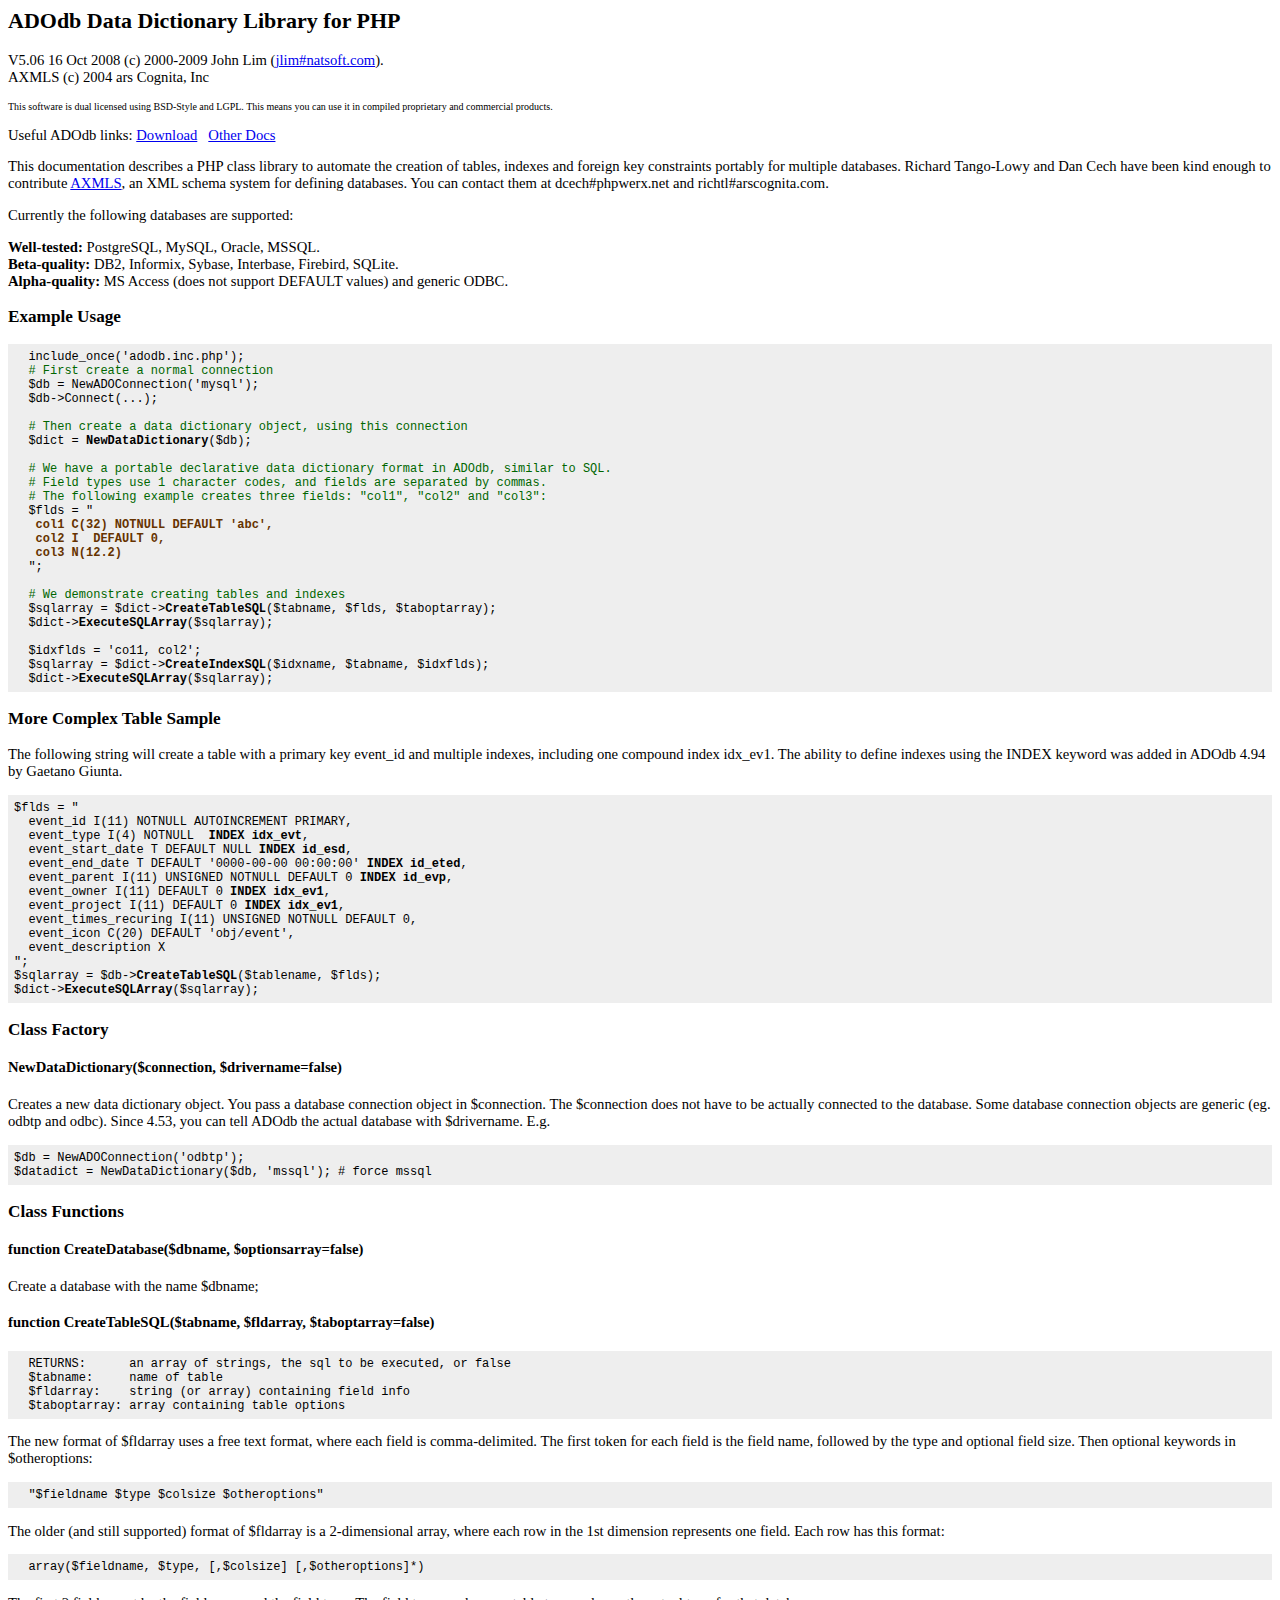
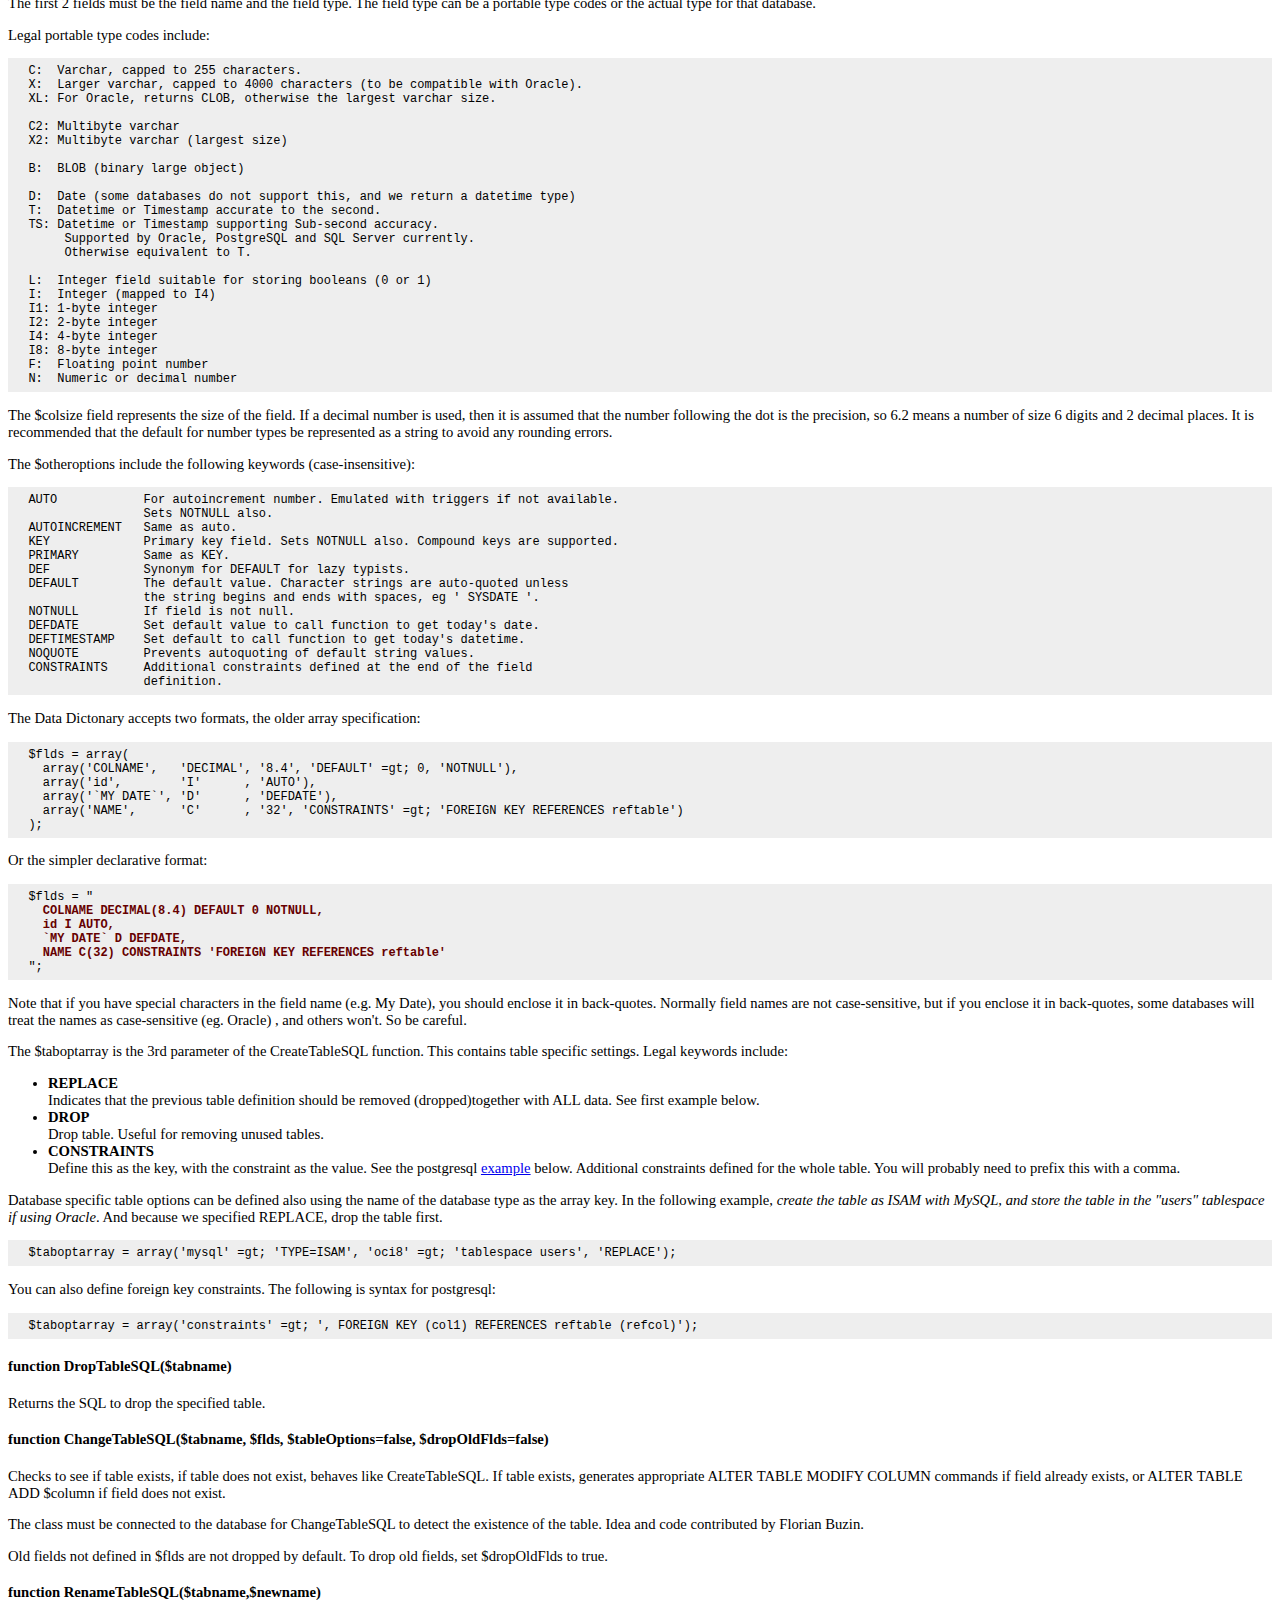
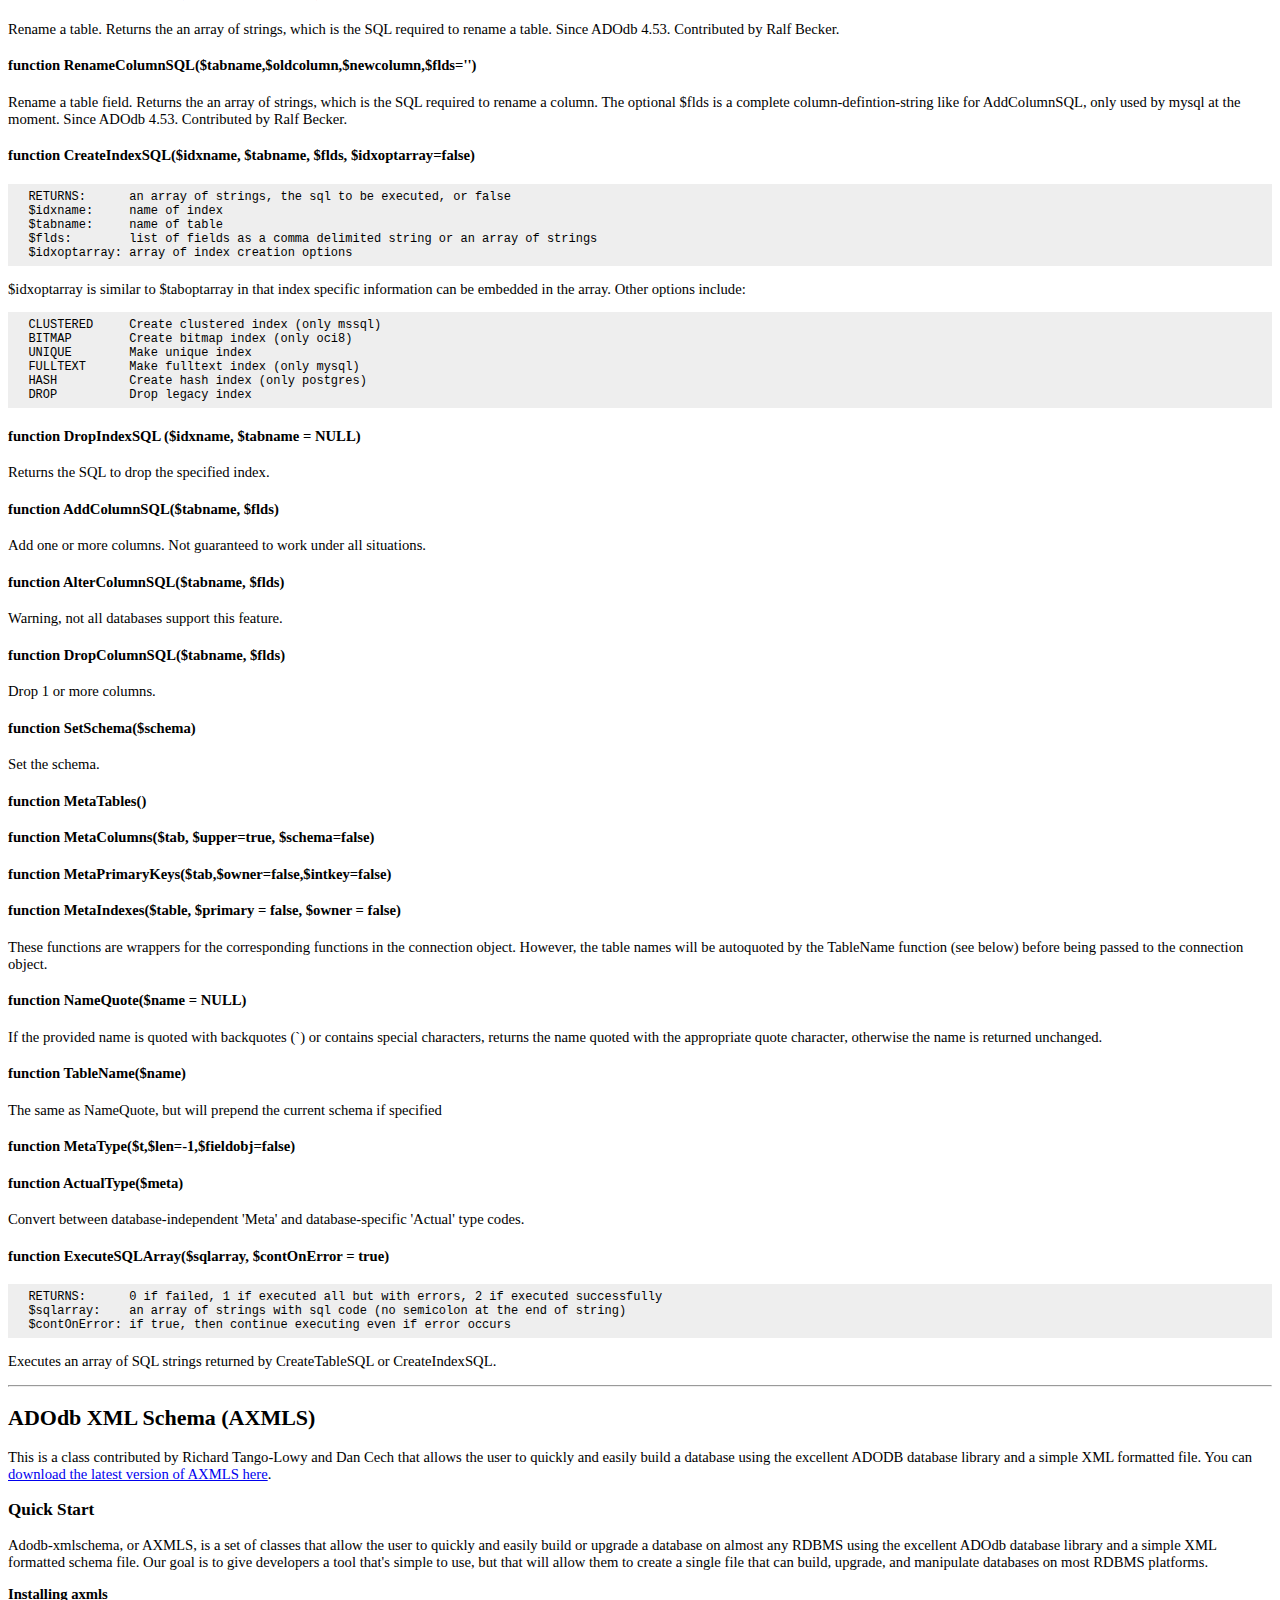
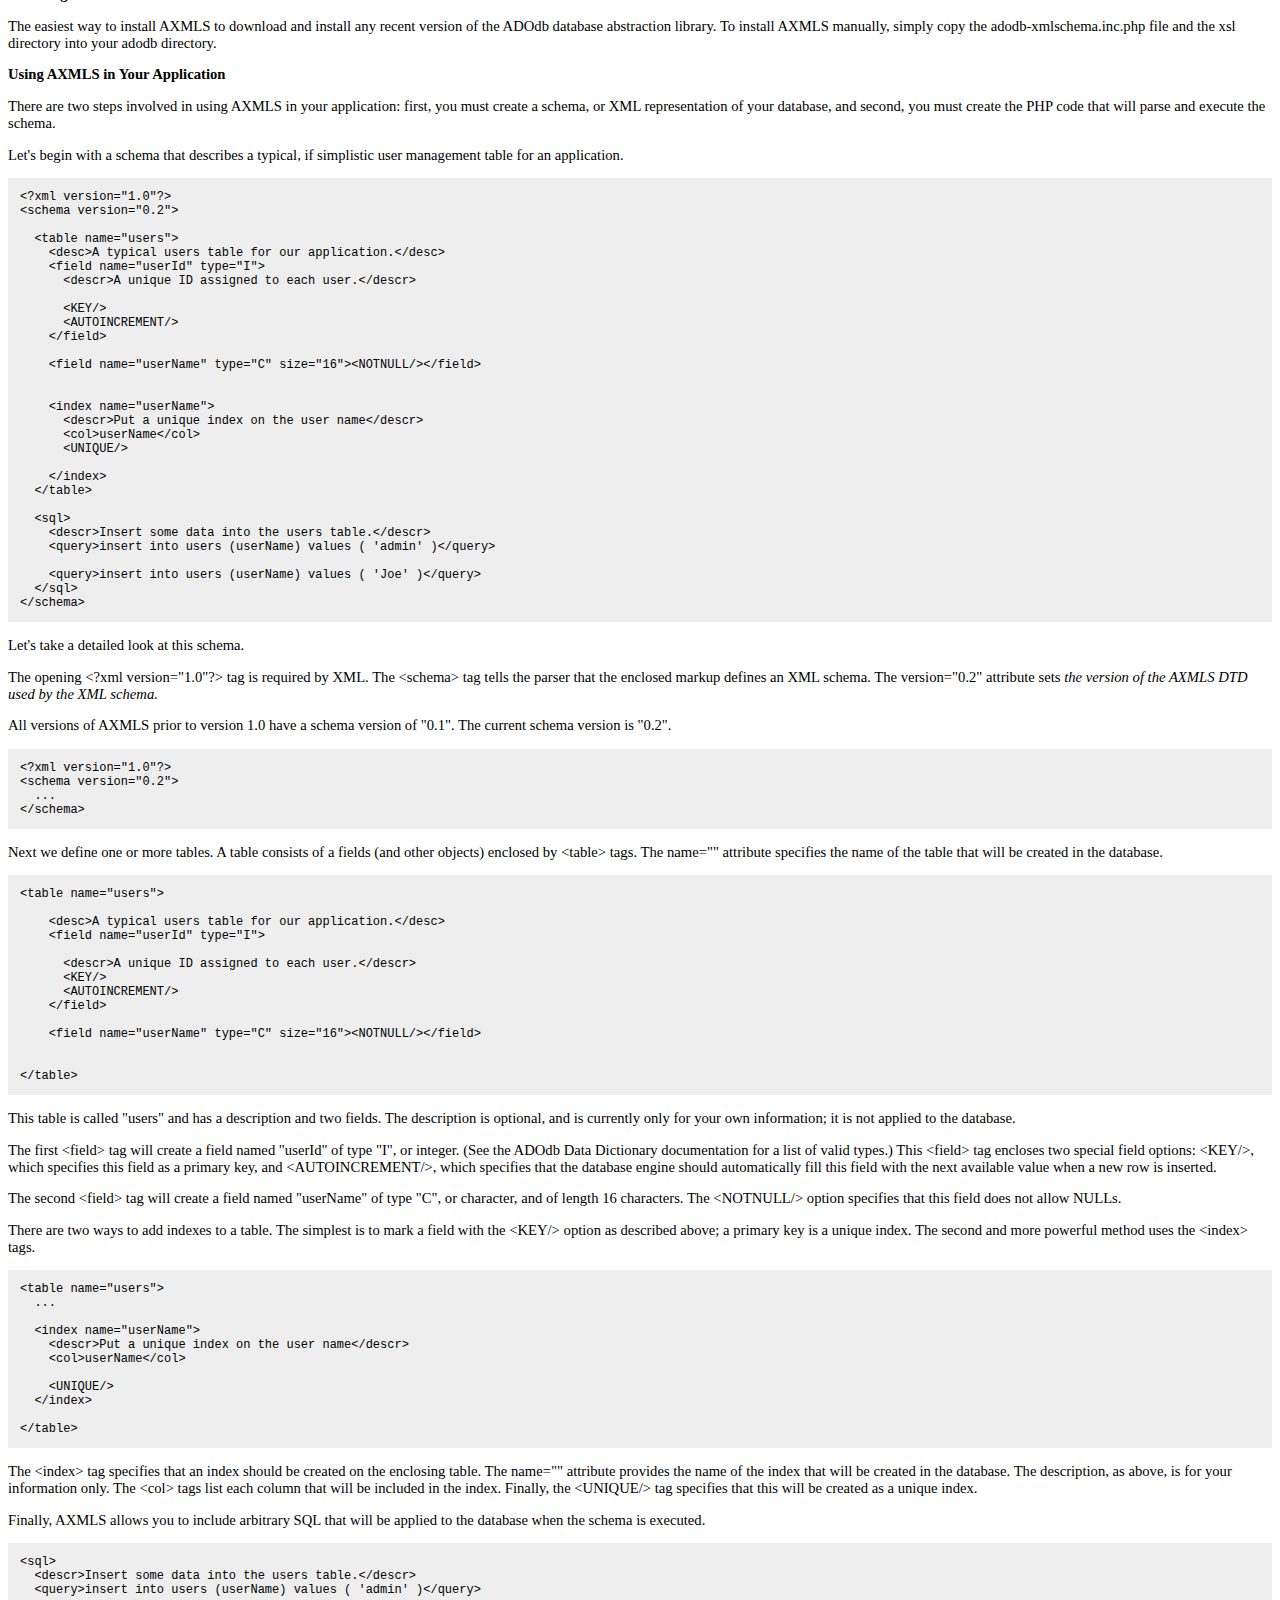
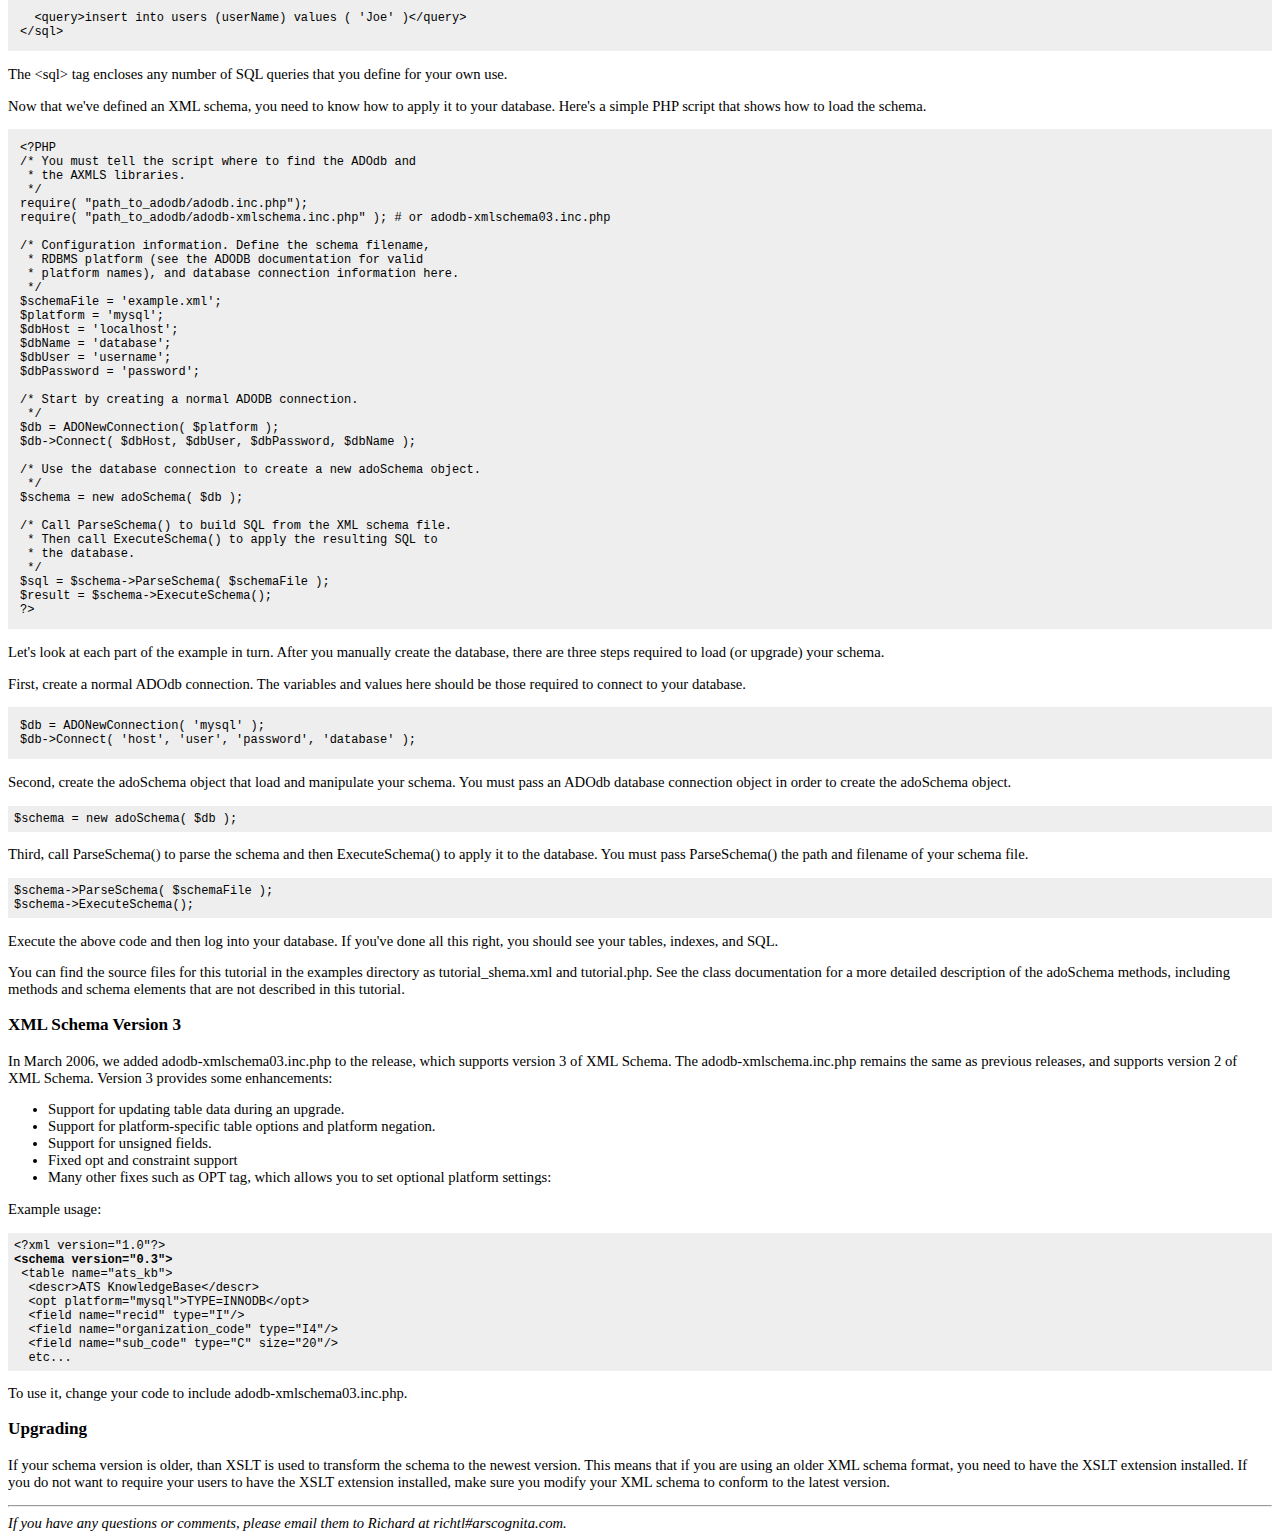
<file: 3rd/adodb/docs/docs-datadict.htm>
<!DOCTYPE HTML PUBLIC "-//W3C//DTD HTML 4.01 Transitional//EN">
<html>
<head>
  <title>ADOdb Data Dictionary Manual</title>
  <meta http-equiv="Content-Type"
 content="text/html; charset=iso-8859-1">
  <style type="text/css">
      body, td {
        /*font-family: Arial, Helvetica, sans-serif;*/
        font-size: 11pt;
      }
      pre {
        font-size: 9pt;
         background-color: #EEEEEE; padding: .5em; margin: 0px; 
      }
      .toplink {
        font-size: 8pt;
      }
    </style>
</head>
<body style="background-color: rgb(255, 255, 255);">
<h2>ADOdb Data Dictionary Library for PHP</h2>
<p>V5.06 16 Oct 2008  (c) 2000-2009 John Lim (<a
 href="mailto:jlim#natsoft.com">jlim#natsoft.com</a>).<br>
AXMLS (c) 2004 ars Cognita, Inc</p>
<p><font size="1">This software is dual licensed using BSD-Style and
LGPL. This means you can use it in compiled proprietary and commercial
products.</font></p>

<p>Useful ADOdb links: <a href="http://adodb.sourceforge.net/#download">Download</a>
&nbsp; <a href="http://adodb.sourceforge.net/#docs">Other Docs</a>
</p>
<p>This documentation describes a PHP class library to automate the
creation of tables, indexes and foreign key constraints portably for
multiple databases. Richard Tango-Lowy and Dan Cech have been kind
enough to contribute <a href="#xmlschema">AXMLS</a>, an XML schema
system for defining databases. You can contact them at
dcech#phpwerx.net and richtl#arscognita.com.</p>
<p>Currently the following databases are supported:</p>
<p> <b>Well-tested:</b> PostgreSQL, MySQL, Oracle, MSSQL.<br>
<b>Beta-quality:</b> DB2, Informix, Sybase, Interbase, Firebird, SQLite.<br>
<b>Alpha-quality:</b> MS Access (does not support DEFAULT values) and
generic ODBC.
</p>
<h3>Example Usage</h3>
<pre>  include_once('adodb.inc.php');<br>  <font color="#006600"># First create a normal connection</font><br>  $db = NewADOConnection('mysql');<br>  $db-&gt;Connect(...);<br><br>  <font
 color="#006600"># Then create a data dictionary object, using this connection</font><br>  $dict = <strong>NewDataDictionary</strong>($db);<br><br>  <font
 color="#006600"># We have a portable declarative data dictionary format in ADOdb, similar to SQL.<br>  # Field types use 1 character codes, and fields are separated by commas.<br>  # The following example creates three fields: "col1", "col2" and "col3":</font><br>  $flds = " <br>  <font
 color="#663300"><strong> col1 C(32) NOTNULL DEFAULT 'abc',<br>   col2 I  DEFAULT 0,<br>   col3 N(12.2)</strong></font><br>  ";<br><br>  <font
 color="#006600"># We demonstrate creating tables and indexes</font><br>  $sqlarray = $dict-&gt;<strong>CreateTableSQL</strong>($tabname, $flds, $taboptarray);<br>  $dict-&gt;<strong>ExecuteSQLArray</strong>($sqlarray);<br><br>  $idxflds = 'co11, col2';<br>  $sqlarray = $dict-&gt;<strong>CreateIndexSQL</strong>($idxname, $tabname, $idxflds);<br>  $dict-&gt;<strong>ExecuteSQLArray</strong>($sqlarray);<br></pre>
<h3>More Complex Table Sample</h3>
<p>
The following string will create a table with a primary key event_id and multiple indexes, including one compound index idx_ev1. The ability to define indexes using the INDEX keyword was added in ADOdb 4.94 by Gaetano Giunta.
<pre>
$flds = "
  event_id I(11) NOTNULL AUTOINCREMENT PRIMARY,
  event_type I(4) NOTNULL  <b>INDEX idx_evt</b>,
  event_start_date T DEFAULT NULL <b>INDEX id_esd</b>,
  event_end_date T DEFAULT '0000-00-00 00:00:00' <b>INDEX id_eted</b>,
  event_parent I(11) UNSIGNED NOTNULL DEFAULT 0 <b>INDEX id_evp</b>,
  event_owner I(11) DEFAULT 0 <b>INDEX idx_ev1</b>,
  event_project I(11) DEFAULT 0 <b>INDEX idx_ev1</b>,
  event_times_recuring I(11) UNSIGNED NOTNULL DEFAULT 0,
  event_icon C(20) DEFAULT 'obj/event',
  event_description X
";
$sqlarray = $db-><b>CreateTableSQL</b>($tablename, $flds);
$dict-><b>ExecuteSQLArray</b>($sqlarray);
</pre>
<h3>Class Factory</h3>
<h4>NewDataDictionary($connection, $drivername=false)</h4>
<p>Creates a new data dictionary object. You pass a database connection object in $connection. The $connection does not have to be actually connected to the database. Some database connection objects are generic (eg. odbtp and odbc). Since 4.53, you can tell ADOdb  the actual database with $drivername. E.g.</p>
<pre>
$db = NewADOConnection('odbtp');
$datadict = NewDataDictionary($db, 'mssql'); # force mssql
</pre>
<h3>Class Functions</h3>
<h4>function CreateDatabase($dbname, $optionsarray=false)</h4>
<p>Create a database with the name $dbname;</p>
<h4>function CreateTableSQL($tabname, $fldarray, $taboptarray=false)</h4>
<pre>  RETURNS:      an array of strings, the sql to be executed, or false<br>  $tabname:     name of table<br>  $fldarray:    string (or array) containing field info<br>  $taboptarray: array containing table options<br></pre>
<p>The new format of $fldarray uses a free text format, where each
field is comma-delimited.
The first token for each field is the field name, followed by the type
and optional
field size. Then optional keywords in $otheroptions:</p>
<pre>  "$fieldname $type $colsize $otheroptions"</pre>
<p>The older (and still supported) format of $fldarray is a
2-dimensional array, where each row in the 1st dimension represents one
field. Each row has this format:</p>
<pre>  array($fieldname, $type, [,$colsize] [,$otheroptions]*)</pre>
<p>The first 2 fields must be the field name and the field type. The
field type can be a portable type codes or the actual type for that
database.</p>
<p>Legal portable type codes include:</p>
<pre>  C:  Varchar, capped to 255 characters.<br>  X:  Larger varchar, capped to 4000 characters (to be compatible with Oracle). <br>  XL: For Oracle, returns CLOB, otherwise the largest varchar size.<br><br>  C2: Multibyte varchar<br>  X2: Multibyte varchar (largest size)<br><br>  B:  BLOB (binary large object)<br><br>  D:  Date (some databases do not support this, and we return a datetime type)<br>  T:  Datetime or Timestamp accurate to the second.<br>  TS: Datetime or Timestamp supporting Sub-second accuracy.<br>       Supported by Oracle, PostgreSQL and SQL Server currently. <br>       Otherwise equivalent to T.<br>
  L:  Integer field suitable for storing booleans (0 or 1)<br>  I:  Integer (mapped to I4)<br>  I1: 1-byte integer<br>  I2: 2-byte integer<br>  I4: 4-byte integer<br>  I8: 8-byte integer<br>  F:  Floating point number<br>  N:  Numeric or decimal number<br></pre>
<p>The $colsize field represents the size of the field. If a decimal
number is used, then it is assumed that the number following the dot is
the precision, so 6.2 means a number of size 6 digits and 2 decimal
places. It is recommended that the default for number types be
represented as a string to avoid any rounding errors.</p>
<p>The $otheroptions include the following keywords (case-insensitive):</p>
<pre>  AUTO            For autoincrement number. Emulated with triggers if not available.<br>                  Sets NOTNULL also.<br>  AUTOINCREMENT   Same as auto.<br>  KEY             Primary key field. Sets NOTNULL also. Compound keys are supported.<br>  PRIMARY         Same as KEY.<br>  DEF             Synonym for DEFAULT for lazy typists.<br>  DEFAULT         The default value. Character strings are auto-quoted unless<br>                  the string begins and ends with spaces, eg ' SYSDATE '.<br>  NOTNULL         If field is not null.<br>  DEFDATE         Set default value to call function to get today's date.<br>  DEFTIMESTAMP    Set default to call function to get today's datetime.<br>  NOQUOTE         Prevents autoquoting of default string values.<br>  CONSTRAINTS     Additional constraints defined at the end of the field<br>                  definition.<br></pre>
<p>The Data Dictonary accepts two formats, the older array
specification:</p>
<pre>  $flds = array(<br>    array('COLNAME',   'DECIMAL', '8.4', 'DEFAULT' =gt; 0, 'NOTNULL'),<br>    array('id',        'I'      , 'AUTO'),<br>    array('`MY DATE`', 'D'      , 'DEFDATE'),<br>    array('NAME',      'C'      , '32', 'CONSTRAINTS' =gt; 'FOREIGN KEY REFERENCES reftable')<br>  );<br></pre>
<p>Or the simpler declarative format:</p>
<pre>  $flds = "<font color="#660000"><strong><br>    COLNAME DECIMAL(8.4) DEFAULT 0 NOTNULL,<br>    id I AUTO,<br>    `MY DATE` D DEFDATE,<br>    NAME C(32) CONSTRAINTS 'FOREIGN KEY REFERENCES reftable'</strong></font><br>  ";<br></pre>
<p>Note that if you have special characters in the field name (e.g. My
Date), you should enclose it in back-quotes. Normally field names are
not case-sensitive, but if you enclose it in back-quotes, some
databases will treat the names as case-sensitive (eg. Oracle) , and
others won't. So be careful.</p>
<p>The $taboptarray is the 3rd parameter of the CreateTableSQL
function. This contains table specific settings. Legal keywords include:</p>
<ul>
  <li><b>REPLACE</b><br>
Indicates that the previous table definition should be removed
(dropped)together with ALL data. See first example below. </li>
  <li><b>DROP</b><br>
Drop table. Useful for removing unused tables. </li>
  <li><b>CONSTRAINTS</b><br>
Define this as the key, with the constraint as the value. See the
postgresql <a href="#foreignkey">example</a> below. Additional constraints defined for the whole
table. You will probably need to prefix this with a comma. </li>
</ul>
<p>Database specific table options can be defined also using the name
of the database type as the array key. In the following example, <em>create
the table as ISAM with MySQL, and store the table in the "users"
tablespace if using Oracle</em>. And because we specified REPLACE, drop
the table first.</p>
<pre>  $taboptarray = array('mysql' =gt; 'TYPE=ISAM', 'oci8' =gt; 'tablespace users', 'REPLACE');</pre>
<p><a name=foreignkey></a>You can also define foreign key constraints. The following is syntax
for postgresql:
</p>
<pre>  $taboptarray = array('constraints' =gt; ', FOREIGN KEY (col1) REFERENCES reftable (refcol)');</pre>
<h4>function DropTableSQL($tabname)</h4>
<p>Returns the SQL to drop the specified table.</p>
<h4>function ChangeTableSQL($tabname, $flds, $tableOptions=false, $dropOldFlds=false)</h4>
<p>Checks to see if table exists, if table does not exist, behaves like
CreateTableSQL. If table exists, generates appropriate ALTER TABLE
MODIFY COLUMN commands if field already exists, or ALTER TABLE ADD
$column if field does not exist.</p>
<p>The class must be connected to the database for ChangeTableSQL to
detect the existence of the table. Idea and code contributed by Florian
Buzin.</p>
<p>Old fields not defined in $flds are not dropped by default. To drop old fields, set $dropOldFlds to true.
<h4>function RenameTableSQL($tabname,$newname)</h4>
<p>Rename a table.  Returns the an array of strings, which is the SQL required to rename a table. Since ADOdb 4.53. Contributed by Ralf Becker.</p>
<h4> function RenameColumnSQL($tabname,$oldcolumn,$newcolumn,$flds='')</h4>
<p>Rename a table field. Returns the an array of strings, which is the SQL required to rename a column. The optional $flds is a complete column-defintion-string like for AddColumnSQL, only used by mysql at the moment. Since ADOdb 4.53. Contributed by Ralf Becker.</p>
<h4>function CreateIndexSQL($idxname, $tabname, $flds,
$idxoptarray=false)</h4>
<pre>  RETURNS:      an array of strings, the sql to be executed, or false<br>  $idxname:     name of index<br>  $tabname:     name of table<br>  $flds:        list of fields as a comma delimited string or an array of strings<br>  $idxoptarray: array of index creation options<br></pre>
<p>$idxoptarray is similar to $taboptarray in that index specific
information can be embedded in the array. Other options include:</p>
<pre>  CLUSTERED     Create clustered index (only mssql)<br>  BITMAP        Create bitmap index (only oci8)<br>  UNIQUE        Make unique index<br>  FULLTEXT      Make fulltext index (only mysql)<br>  HASH          Create hash index (only postgres)<br>  DROP          Drop legacy index<br></pre>
<h4>function DropIndexSQL ($idxname, $tabname = NULL)</h4>
<p>Returns the SQL to drop the specified index.</p>
<h4>function AddColumnSQL($tabname, $flds)</h4>
<p>Add one or more columns. Not guaranteed to work under all situations.</p>
<h4>function AlterColumnSQL($tabname, $flds)</h4>
<p>Warning, not all databases support this feature.</p>
<h4>function DropColumnSQL($tabname, $flds)</h4>
<p>Drop 1 or more columns.</p>
<h4>function SetSchema($schema)</h4>
<p>Set the schema.</p>
<h4>function MetaTables()</h4>
<h4>function MetaColumns($tab, $upper=true, $schema=false)</h4>
<h4>function MetaPrimaryKeys($tab,$owner=false,$intkey=false)</h4>
<h4>function MetaIndexes($table, $primary = false, $owner = false)</h4>
<p>These functions are wrappers for the corresponding functions in the
connection object. However, the table names will be autoquoted by the
TableName function (see below) before being passed to the connection
object.</p>
<h4>function NameQuote($name = NULL)</h4>
<p>If the provided name is quoted with backquotes (`) or contains
special characters, returns the name quoted with the appropriate quote
character, otherwise the name is returned unchanged.</p>
<h4>function TableName($name)</h4>
<p>The same as NameQuote, but will prepend the current schema if
specified</p>
<h4>function MetaType($t,$len=-1,$fieldobj=false)</h4>
<h4>function ActualType($meta)</h4>
<p>Convert between database-independent 'Meta' and database-specific
'Actual' type codes.</p>
<h4>function ExecuteSQLArray($sqlarray, $contOnError = true)</h4>
<pre>  RETURNS:      0 if failed, 1 if executed all but with errors, 2 if executed successfully<br>  $sqlarray:    an array of strings with sql code (no semicolon at the end of string)<br>  $contOnError: if true, then continue executing even if error occurs<br></pre>
<p>Executes an array of SQL strings returned by CreateTableSQL or
CreateIndexSQL.</p>
<hr />
<a name="xmlschema"></a>
<h2>ADOdb XML Schema (AXMLS)</h2>
<p>This is a class contributed by Richard Tango-Lowy and Dan Cech that
allows the user to quickly
and easily build a database using the excellent ADODB database library
and a simple XML formatted file.
You can <a href="http://sourceforge.net/projects/adodb-xmlschema/">download
the latest version of AXMLS here</a>.</p>
<h3>Quick Start</h3>
<p>Adodb-xmlschema, or AXMLS, is a set of classes that allow the user
to quickly and easily build or upgrade a database on almost any RDBMS
using the excellent ADOdb database library and a simple XML formatted
schema file. Our goal is to give developers a tool that's simple to
use, but that will allow them to create a single file that can build,
upgrade, and manipulate databases on most RDBMS platforms.</p>
<span style="font-weight: bold;"> Installing axmls</span>
<p>The easiest way to install AXMLS to download and install any recent
version of the ADOdb database abstraction library. To install AXMLS
manually, simply copy the adodb-xmlschema.inc.php file and the xsl
directory into your adodb directory.</p>
<span style="font-weight: bold;"> Using AXMLS in Your Application</span>
<p>There are two steps involved in using AXMLS in your application:
first, you must create a schema, or XML representation of your
database, and second, you must create the PHP code that will parse and
execute the schema.</p>
<p>Let's begin with a schema that describes a typical, if simplistic
user management table for an application.</p>
<pre class="listing"><pre>&lt;?xml version="1.0"?&gt;<br>&lt;schema version="0.2"&gt;<br><br>  &lt;table name="users"&gt;<br>    &lt;desc&gt;A typical users table for our application.&lt;/desc&gt;<br>    &lt;field name="userId" type="I"&gt;<br>      &lt;descr&gt;A unique ID assigned to each user.&lt;/descr&gt;<br><br>      &lt;KEY/&gt;<br>      &lt;AUTOINCREMENT/&gt;<br>    &lt;/field&gt;<br>    <br>    &lt;field name="userName" type="C" size="16"&gt;&lt;NOTNULL/&gt;&lt;/field&gt;<br><br>    <br>    &lt;index name="userName"&gt;<br>      &lt;descr&gt;Put a unique index on the user name&lt;/descr&gt;<br>      &lt;col&gt;userName&lt;/col&gt;<br>      &lt;UNIQUE/&gt;<br><br>    &lt;/index&gt;<br>  &lt;/table&gt;<br>  <br>  &lt;sql&gt;<br>    &lt;descr&gt;Insert some data into the users table.&lt;/descr&gt;<br>    &lt;query&gt;insert into users (userName) values ( 'admin' )&lt;/query&gt;<br><br>    &lt;query&gt;insert into users (userName) values ( 'Joe' )&lt;/query&gt;<br>  &lt;/sql&gt;<br>&lt;/schema&gt;			<br></pre></pre>
<p>Let's take a detailed look at this schema.</p>
<p>The opening &lt;?xml version="1.0"?&gt; tag is required by XML. The
&lt;schema&gt; tag tells the parser that the enclosed markup defines an
XML schema. The version="0.2" attribute sets <em>the version of the
AXMLS DTD used by the XML schema.</em> </p>
<p>All versions of AXMLS prior to version 1.0 have a schema version of
"0.1". The current schema version is "0.2".</p>
<pre class="listing"><pre>&lt;?xml version="1.0"?&gt;<br>&lt;schema version="0.2"&gt;<br>  ...<br>&lt;/schema&gt;<br></pre></pre>
<p>Next we define one or more tables. A table consists of a fields (and
other objects) enclosed by &lt;table&gt; tags. The name="" attribute
specifies the name of the table that will be created in the database.</p>
<pre class="listing"><pre>&lt;table name="users"&gt;<br><br>    &lt;desc&gt;A typical users table for our application.&lt;/desc&gt;<br>    &lt;field name="userId" type="I"&gt;<br><br>      &lt;descr&gt;A unique ID assigned to each user.&lt;/descr&gt;<br>      &lt;KEY/&gt;<br>      &lt;AUTOINCREMENT/&gt;<br>    &lt;/field&gt;<br>    <br>    &lt;field name="userName" type="C" size="16"&gt;&lt;NOTNULL/&gt;&lt;/field&gt;<br><br>    <br>&lt;/table&gt;<br></pre></pre>
<p>This table is called "users" and has a description and two fields.
The description is optional, and is currently only for your own
information; it is not applied to the database.</p>
<p>The first &lt;field&gt; tag will create a field named "userId" of
type "I", or integer. (See the ADOdb Data Dictionary documentation for
a list of valid types.) This &lt;field&gt; tag encloses two special
field options: &lt;KEY/&gt;, which specifies this field as a primary
key, and &lt;AUTOINCREMENT/&gt;, which specifies that the database
engine should automatically fill this field with the next available
value when a new row is inserted.</p>
<p>The second &lt;field&gt; tag will create a field named "userName" of
type "C", or character, and of length 16 characters. The
&lt;NOTNULL/&gt; option specifies that this field does not allow NULLs.</p>
<p>There are two ways to add indexes to a table. The simplest is to
mark a field with the &lt;KEY/&gt; option as described above; a primary
key is a unique index. The second and more powerful method uses the
&lt;index&gt; tags.</p>
<pre class="listing"><pre>&lt;table name="users"&gt;<br>  ...<br>    <br>  &lt;index name="userName"&gt;<br>    &lt;descr&gt;Put a unique index on the user name&lt;/descr&gt;<br>    &lt;col&gt;userName&lt;/col&gt;<br><br>    &lt;UNIQUE/&gt;<br>  &lt;/index&gt;<br>    <br>&lt;/table&gt;<br></pre></pre>
<p>The &lt;index&gt; tag specifies that an index should be created on
the enclosing table. The name="" attribute provides the name of the
index that will be created in the database. The description, as above,
is for your information only. The &lt;col&gt; tags list each column
that will be included in the index. Finally, the &lt;UNIQUE/&gt; tag
specifies that this will be created as a unique index.</p>
<p>Finally, AXMLS allows you to include arbitrary SQL that will be
applied to the database when the schema is executed.</p>
<pre class="listing"><pre>&lt;sql&gt;<br>  &lt;descr&gt;Insert some data into the users table.&lt;/descr&gt;<br>  &lt;query&gt;insert into users (userName) values ( 'admin' )&lt;/query&gt;<br><br>  &lt;query&gt;insert into users (userName) values ( 'Joe' )&lt;/query&gt;<br>&lt;/sql&gt;<br></pre></pre>
<p>The &lt;sql&gt; tag encloses any number of SQL queries that you
define for your own use.</p>
<p>Now that we've defined an XML schema, you need to know how to apply
it to your database. Here's a simple PHP script that shows how to load
the schema.</p>
<pre class="listing"><pre>&lt;?PHP<br>/* You must tell the script where to find the ADOdb and<br> * the AXMLS libraries.<br> */
require( "path_to_adodb/adodb.inc.php");
require( "path_to_adodb/adodb-xmlschema.inc.php" ); # or adodb-xmlschema03.inc.php

/* Configuration information. Define the schema filename,<br> * RDBMS platform (see the ADODB documentation for valid<br> * platform names), and database connection information here.<br> */<br>$schemaFile = 'example.xml';<br>$platform = 'mysql';<br>$dbHost = 'localhost';<br>$dbName = 'database';<br>$dbUser = 'username';<br>$dbPassword = 'password';<br><br>/* Start by creating a normal ADODB connection.<br> */<br>$db = ADONewConnection( $platform );<br>$db-&gt;Connect( $dbHost, $dbUser, $dbPassword, $dbName );<br><br>/* Use the database connection to create a new adoSchema object.<br> */<br>$schema = new adoSchema( $db );<br><br>/* Call ParseSchema() to build SQL from the XML schema file.<br> * Then call ExecuteSchema() to apply the resulting SQL to <br> * the database.<br> */<br>$sql = $schema-&gt;ParseSchema( $schemaFile );<br>$result = $schema-&gt;ExecuteSchema();<br>?&gt;<br></pre></pre>
<p>Let's look at each part of the example in turn. After you manually
create the database, there are three steps required to load (or
upgrade) your schema.</p>
<p>First, create a normal ADOdb connection. The variables and values
here should be those required to connect to your database.</p>
<pre class="listing"><pre>$db = ADONewConnection( 'mysql' );<br>$db-&gt;Connect( 'host', 'user', 'password', 'database' );<br></pre></pre>
<p>Second, create the adoSchema object that load and manipulate your
schema. You must pass an ADOdb database connection object in order to
create the adoSchema object.</p>
<pre class="listing">$schema = new adoSchema( $db );<br></pre>
<p>Third, call ParseSchema() to parse the schema and then
ExecuteSchema() to apply it to the database. You must pass
ParseSchema() the path and filename of your schema file.</p>
<pre class="listing">$schema-&gt;ParseSchema( $schemaFile ); <br>$schema-&gt;ExecuteSchema();</pre>
<p>Execute the above code and then log into your database. If you've
done all this right, you should see your tables, indexes, and SQL.</p>
<p>You can find the source files for this tutorial in the examples
directory as tutorial_shema.xml and tutorial.php. See the class
documentation for a more detailed description of the adoSchema methods,
including methods and schema elements that are not described in this
tutorial.</p>
<h3>XML Schema Version 3</h3>
<p>In March 2006, we added adodb-xmlschema03.inc.php to the release, which supports version 3 of XML Schema. 
The adodb-xmlschema.inc.php remains the same as previous releases, and supports version 2 of XML Schema. 
Version 3 provides some enhancements:

<ul>
     <li> Support for updating table data during an upgrade.
     <li> Support for platform-specific table options and platform negation.
     <li> Support for unsigned fields.
     <li> Fixed opt and constraint support
     <li> Many other fixes such as OPT tag, which allows you to set optional platform settings:
</ul>

<p>Example usage:
<pre>&lt;?xml version="1.0"?>
<b>&lt;schema version="0.3"></b>
 &lt;table name="ats_kb">
  &lt;descr>ATS KnowledgeBase&lt;/descr>
  &lt;opt platform="mysql">TYPE=INNODB&lt;/opt>
  &lt;field name="recid" type="I"/>
  &lt;field name="organization_code" type="I4"/> 
  &lt;field name="sub_code" type="C" size="20"/>
  etc...
</pre>
<p>To use it, change your code to include adodb-xmlschema03.inc.php.

<h3>Upgrading</h3>
<p>
If your schema version is older, than XSLT is used to transform the
schema to the newest version. This means that if you are using an older
XML schema format, you need to have the XSLT extension installed.
If you do not want to require your users to have the XSLT extension
installed, make sure you modify your XML schema to conform to the
latest version.
<hr />
<address>If you have any questions or comments, please email them to
Richard at richtl#arscognita.com.
</address>
</body>
</html>
</file>
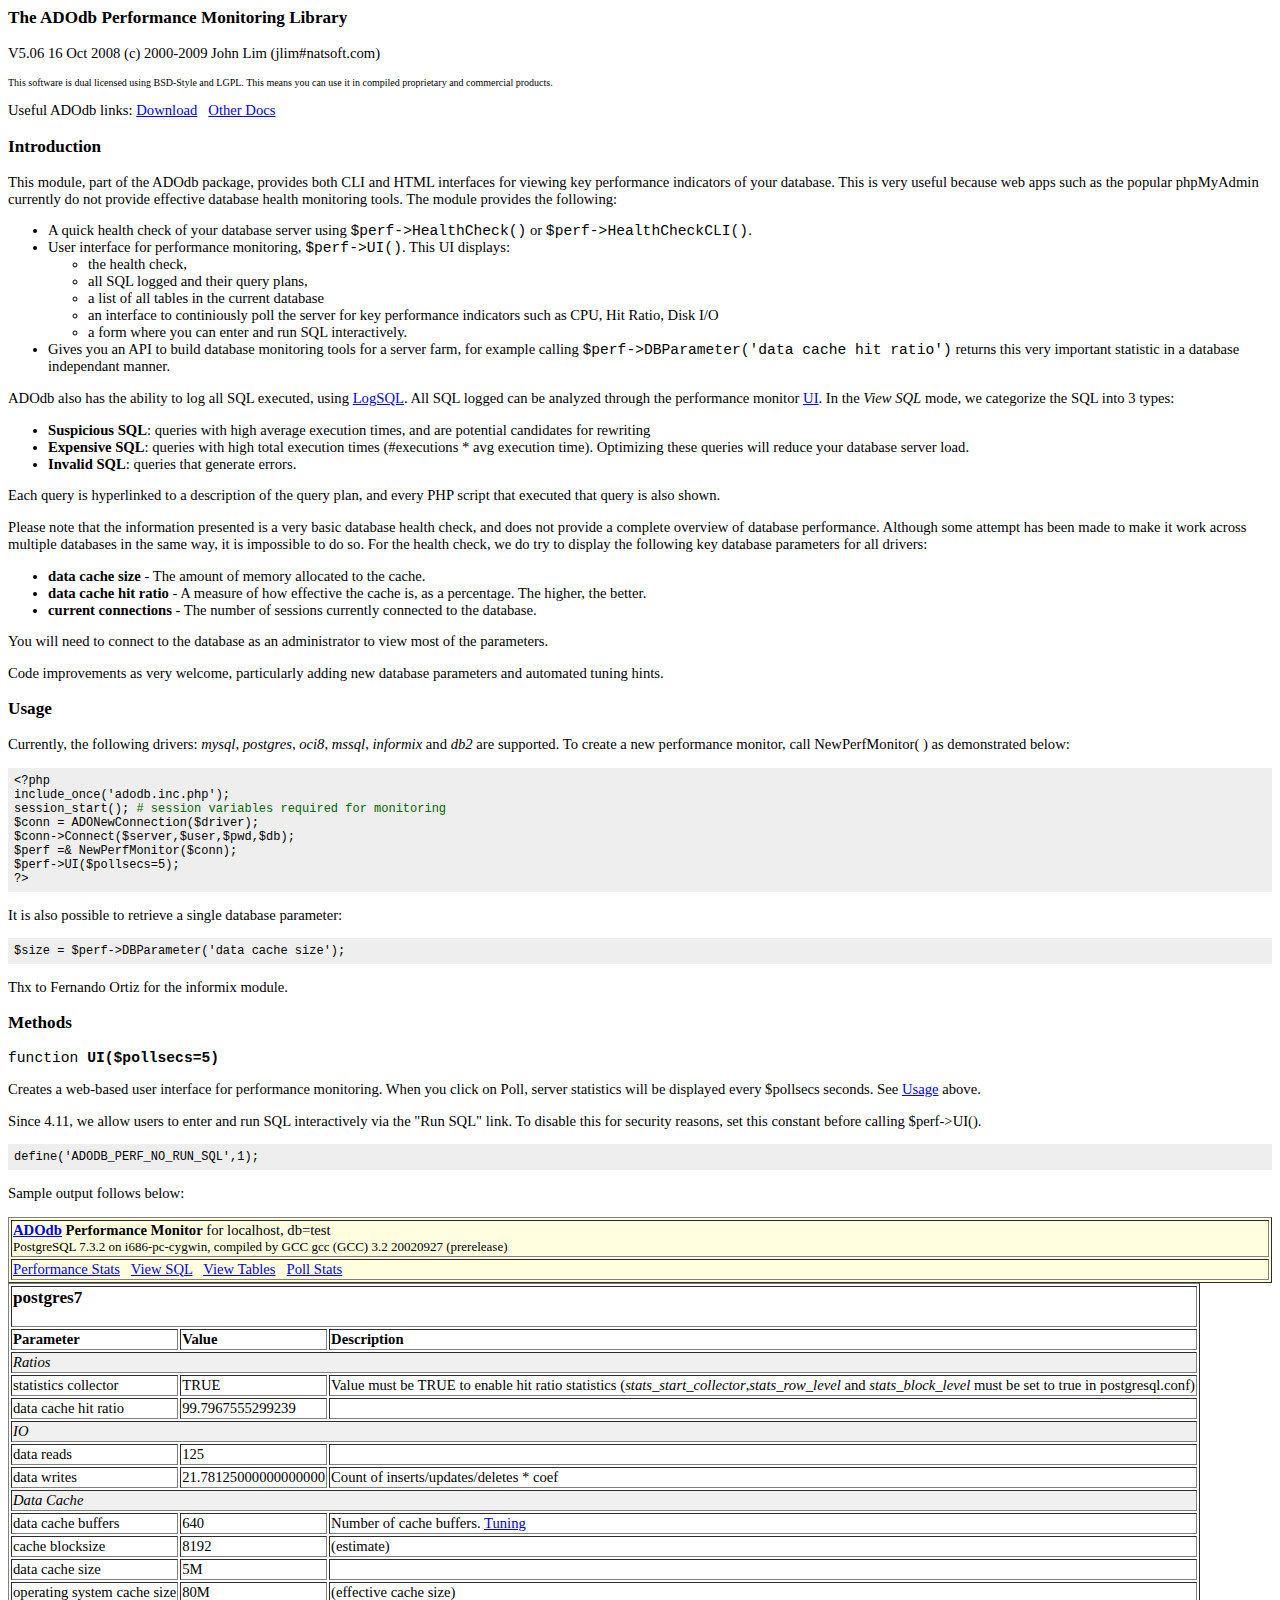
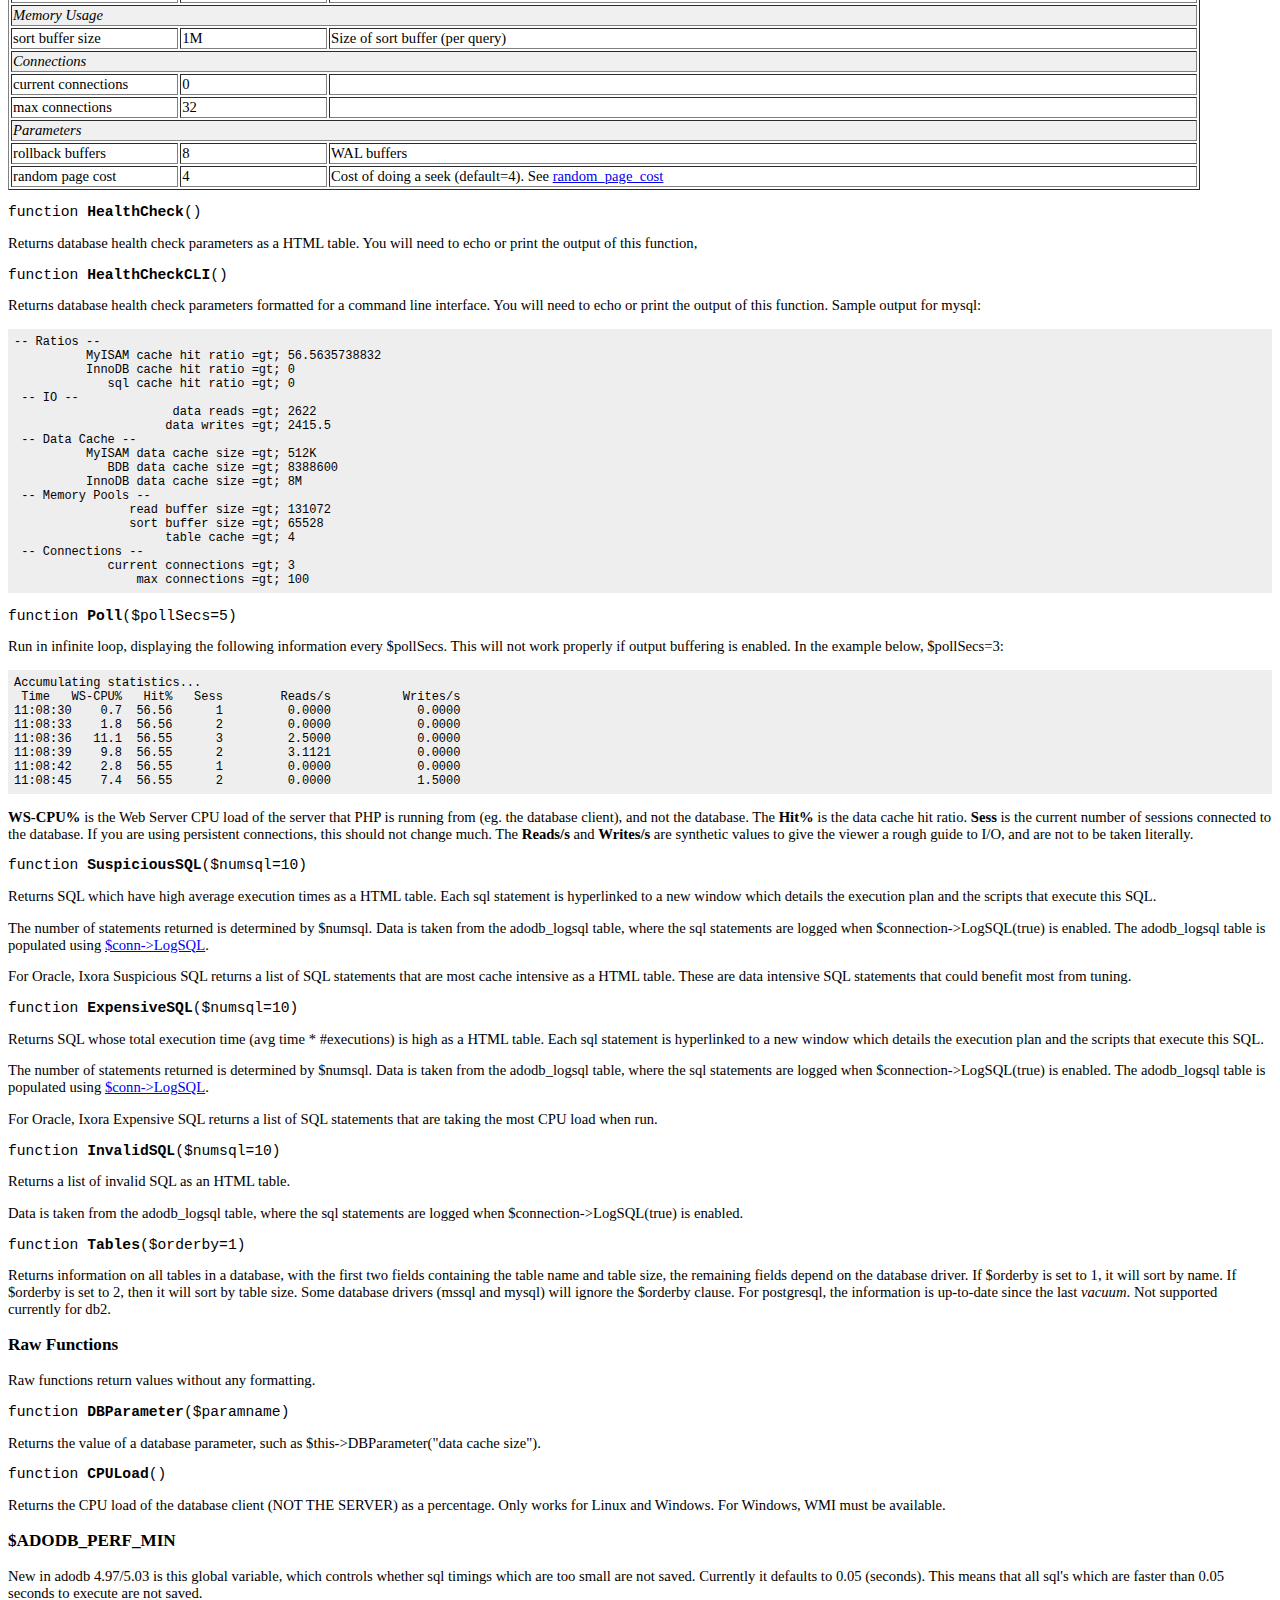
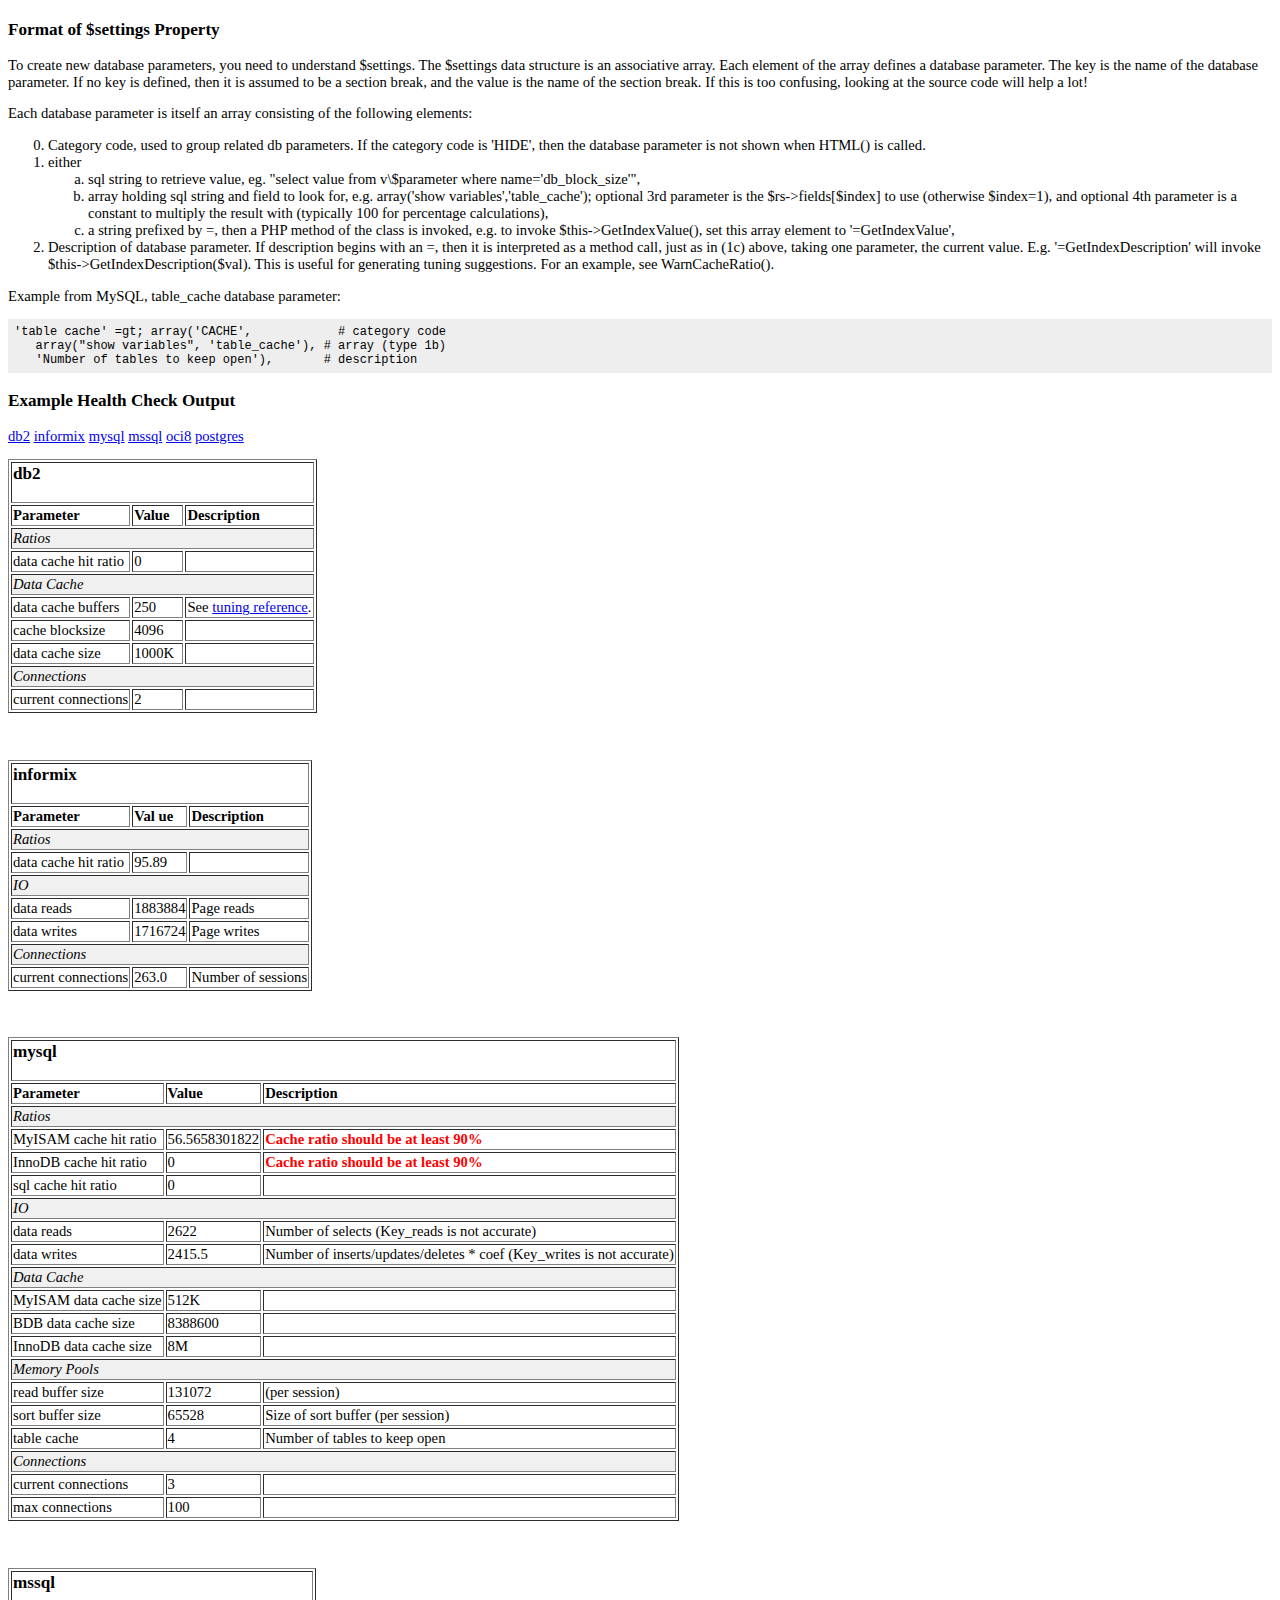
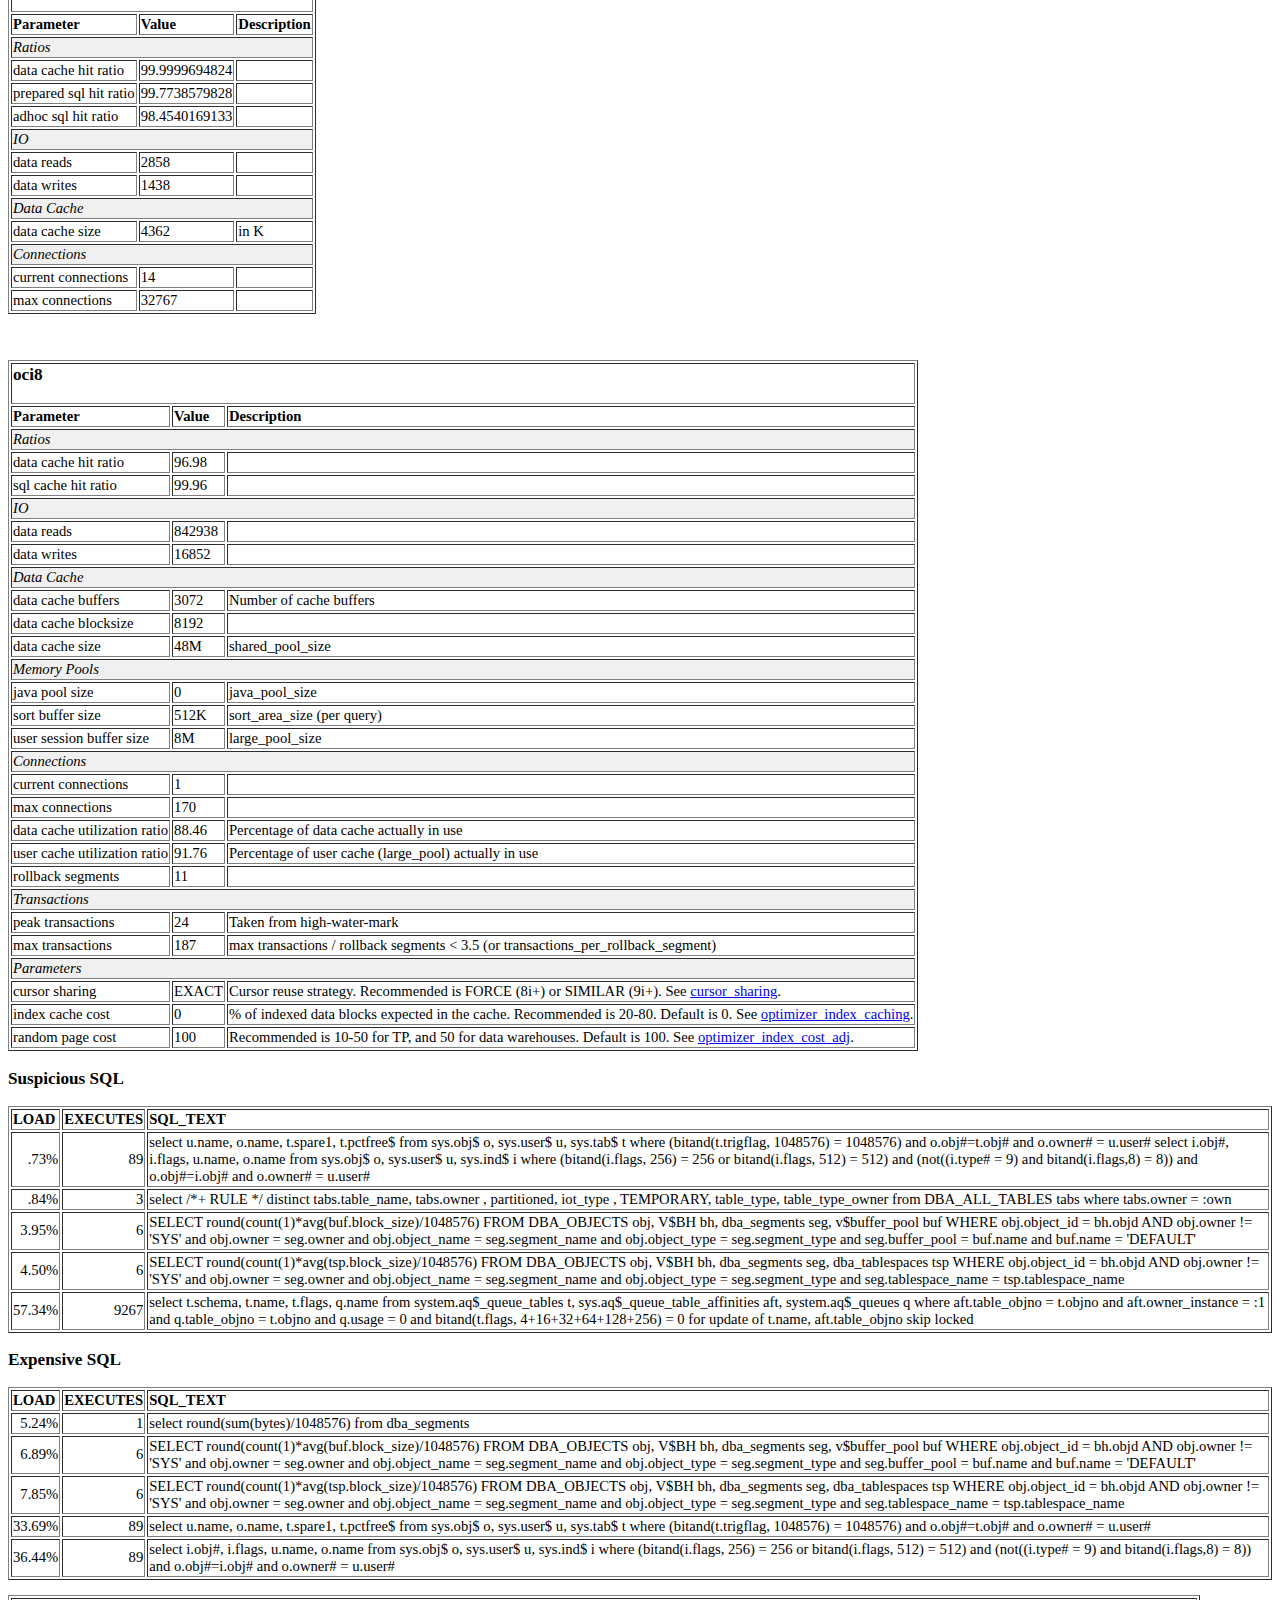
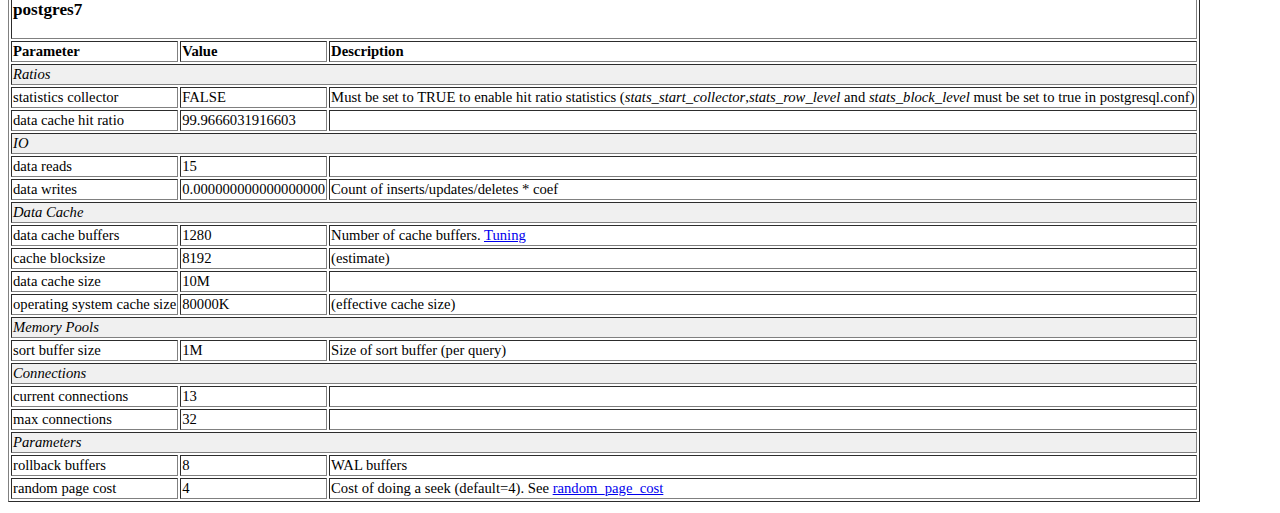
<file: 3rd/adodb/docs/docs-perf.htm>
<!DOCTYPE HTML PUBLIC "-//W3C//DTD HTML 4.01 Transitional//EN">
<html>
<head>
  <title>ADOdb Performance Monitoring Library</title>
  <style type="text/css">
body, td {
/*font-family: Arial, Helvetica, sans-serif;*/
font-size: 11pt;
}
pre {
font-size: 9pt;
background-color: #EEEEEE; padding: .5em; margin: 0px;
}
.toplink {
font-size: 8pt;
}
  </style>
</head>
<body>
<h3>The ADOdb Performance Monitoring Library</h3>
<p>V5.06 16 Oct 2008  (c) 2000-2009 John Lim (jlim#natsoft.com)</p>
<p><font size="1">This software is dual licensed using BSD-Style and
LGPL. This means you can use it in compiled proprietary and commercial
products.</font></p>
<p>Useful ADOdb links: <a href="http://adodb.sourceforge.net/#download">Download</a>
&nbsp; <a href="http://adodb.sourceforge.net/#docs">Other Docs</a>
</p>
<h3>Introduction</h3>
<p>This module, part of the ADOdb package, provides both CLI and HTML
interfaces for viewing key performance indicators of your database.
This is very useful because web apps such as the popular phpMyAdmin
currently do not provide effective database health monitoring tools.
The module provides the following: </p>
<ul>
  <li>A quick health check of your database server using <code>$perf-&gt;HealthCheck()</code>
or <code>$perf-&gt;HealthCheckCLI()</code>. </li>
  <li>User interface for performance monitoring, <code>$perf-&gt;UI()</code>.
This UI displays:
    <ul>
      <li>the health check, </li>
      <li>all SQL logged and their query plans, </li>
      <li>a list of all tables in the current database</li>
      <li>an interface to continiously poll the server for key
performance indicators such as CPU, Hit Ratio, Disk I/O</li>
      <li>a form where you can enter and run SQL interactively.</li>
    </ul>
  </li>
  <li>Gives you an API to build database monitoring tools for a server
farm, for example calling <code>$perf-&gt;DBParameter('data cache hit
ratio')</code> returns this very important statistic in a database
independant manner. </li>
</ul>
<p>ADOdb also has the ability to log all SQL executed, using <a
 href="docs-adodb.htm#logsql">LogSQL</a>. All SQL logged can be
analyzed through the performance monitor <a href="#ui">UI</a>. In the <i>View
SQL</i> mode, we categorize the SQL into 3 types:
</p>
<ul>
  <li><b>Suspicious SQL</b>: queries with high average execution times,
and are potential candidates for rewriting</li>
  <li><b>Expensive SQL</b>: queries with high total execution times
(#executions * avg execution time). Optimizing these queries will
reduce your database server load.</li>
  <li><b>Invalid SQL</b>: queries that generate errors.</li>
</ul>
<p>Each query is hyperlinked to a description of the query plan, and
every PHP script that executed that query is also shown.</p>
<p>Please note that the information presented is a very basic database
health check, and does not provide a complete overview of database
performance. Although some attempt has been made to make it work across
multiple databases in the same way, it is impossible to do so. For the
health check, we do try to display the following key database
parameters for all drivers:</p>
<ul>
  <li><b>data cache size</b> - The amount of memory allocated to the
cache.</li>
  <li><b>data cache hit ratio</b> - A measure of how effective the
cache is, as a percentage. The higher, the better.</li>
  <li><b>current connections</b> - The number of sessions currently
connected to the database. </li>
</ul>
<p>You will need to connect to the database as an administrator to view
most of the parameters. </p>
<p>Code improvements as very welcome, particularly adding new database
parameters and automated tuning hints.</p>
<a name="usage"></a>
<h3>Usage</h3>
<p>Currently, the following drivers: <em>mysql</em>, <em>postgres</em>,
<em>oci8</em>, <em>mssql</em>, <i>informix</i> and <em>db2</em> are
supported. To create a new performance monitor, call NewPerfMonitor( )
as demonstrated below: </p>
<pre>&lt;?php<br>include_once('adodb.inc.php');<br>session_start(); <font
 color="#006600"># session variables required for monitoring</font><br>$conn = ADONewConnection($driver);<br>$conn-&gt;Connect($server,$user,$pwd,$db);<br>$perf =&amp; NewPerfMonitor($conn);<br>$perf-&gt;UI($pollsecs=5);<br>?&gt;<br></pre>
<p>It is also possible to retrieve a single database parameter:</p>
<pre>$size = $perf-&gt;DBParameter('data cache size');<br></pre>
<p>
Thx to Fernando Ortiz for the informix module. </p>
<h3>Methods</h3>
<a name="ui"></a>
<p><font face="Courier New, Courier, mono">function <b>UI($pollsecs=5)</b></font></p>
<p>Creates a web-based user interface for performance monitoring. When
you click on Poll, server statistics will be displayed every $pollsecs
seconds. See <a href="#usage">Usage</a> above. </p>
<p>Since 4.11, we allow users to enter and run SQL interactively via
the "Run SQL" link. To disable this for security reasons, set this
constant before calling $perf-&gt;UI(). </p>
<p> </p>
<pre>define('ADODB_PERF_NO_RUN_SQL',1);</pre>
<p>Sample output follows below:</p>
<table bgcolor="lightyellow" border="1" width="100%">
  <tbody>
    <tr>
      <td> <b><a href="http://php.weblogs.com/adodb?perf=1">ADOdb</a>
Performance Monitor</b> for localhost, db=test<br>
      <font size="-1">PostgreSQL 7.3.2 on i686-pc-cygwin, compiled by
GCC gcc (GCC) 3.2 20020927 (prerelease)</font></td>
    </tr>
    <tr>
      <td> <a href="#">Performance Stats</a> &nbsp; <a href="#">View
SQL</a> &nbsp; <a href="#">View Tables</a> &nbsp; <a href="#">Poll
Stats</a></td>
    </tr>
  </tbody>
</table>
<table bgcolor="white" border="1">
  <tbody>
    <tr>
      <td colspan="3">
      <h3>postgres7</h3>
      </td>
    </tr>
    <tr>
      <td><b>Parameter</b></td>
      <td><b>Value</b></td>
      <td><b>Description</b></td>
    </tr>
    <tr bgcolor="#f0f0f0">
      <td colspan="3"><i>Ratios</i> &nbsp;</td>
    </tr>
    <tr>
      <td>statistics collector</td>
      <td>TRUE</td>
      <td>Value must be TRUE to enable hit ratio statistics (<i>stats_start_collector</i>,<i>stats_row_level</i>
and <i>stats_block_level</i> must be set to true in postgresql.conf)</td>
    </tr>
    <tr>
      <td>data cache hit ratio</td>
      <td>99.7967555299239</td>
      <td>&nbsp;</td>
    </tr>
    <tr bgcolor="#f0f0f0">
      <td colspan="3"><i>IO</i> &nbsp;</td>
    </tr>
    <tr>
      <td>data reads</td>
      <td>125</td>
      <td>&nbsp; </td>
    </tr>
    <tr>
      <td>data writes</td>
      <td>21.78125000000000000</td>
      <td>Count of inserts/updates/deletes * coef</td>
    </tr>
    <tr bgcolor="#f0f0f0">
      <td colspan="3"><i>Data Cache</i> &nbsp;</td>
    </tr>
    <tr>
      <td>data cache buffers</td>
      <td>640</td>
      <td>Number of cache buffers. <a
 href="http://www.varlena.com/GeneralBits/Tidbits/perf.html#basic">Tuning</a></td>
    </tr>
    <tr>
      <td>cache blocksize</td>
      <td>8192</td>
      <td>(estimate)</td>
    </tr>
    <tr>
      <td>data cache size</td>
      <td>5M</td>
      <td>&nbsp;</td>
    </tr>
    <tr>
      <td>operating system cache size</td>
      <td>80M</td>
      <td>(effective cache size)</td>
    </tr>
    <tr bgcolor="#f0f0f0">
      <td colspan="3"><i>Memory Usage</i> &nbsp;</td>
    </tr>
    <tr>
      <td>sort buffer size</td>
      <td>1M</td>
      <td>Size of sort buffer (per query)</td>
    </tr>
    <tr bgcolor="#f0f0f0">
      <td colspan="3"><i>Connections</i> &nbsp;</td>
    </tr>
    <tr>
      <td>current connections</td>
      <td>0</td>
      <td>&nbsp;</td>
    </tr>
    <tr>
      <td>max connections</td>
      <td>32</td>
      <td>&nbsp;</td>
    </tr>
    <tr bgcolor="#f0f0f0">
      <td colspan="3"><i>Parameters</i> &nbsp;</td>
    </tr>
    <tr>
      <td>rollback buffers</td>
      <td>8</td>
      <td>WAL buffers</td>
    </tr>
    <tr>
      <td>random page cost</td>
      <td>4</td>
      <td>Cost of doing a seek (default=4). See <a
 href="http://www.varlena.com/GeneralBits/Tidbits/perf.html#less">random_page_cost</a></td>
    </tr>
  </tbody>
</table>
<p><font face="Courier New, Courier, mono">function <b>HealthCheck</b>()</font></p>
<p>Returns database health check parameters as a HTML table. You will
need to echo or print the output of this function,</p>
<p><font face="Courier New, Courier, mono">function <b>HealthCheckCLI</b>()</font></p>
<p>Returns database health check parameters formatted for a command
line interface. You will need to echo or print the output of this
function. Sample output for mysql:</p>
<pre>-- Ratios -- <br>          MyISAM cache hit ratio =gt; 56.5635738832 <br>          InnoDB cache hit ratio =gt; 0 <br>             sql cache hit ratio =gt; 0 <br> -- IO -- <br>                      data reads =gt; 2622 <br>                     data writes =gt; 2415.5 <br> -- Data Cache -- <br>          MyISAM data cache size =gt; 512K <br>             BDB data cache size =gt; 8388600<br>          InnoDB data cache size =gt; 8M<br> -- Memory Pools -- <br>                read buffer size =gt; 131072 <br>                sort buffer size =gt; 65528 <br>                     table cache =gt; 4 <br> -- Connections -- <br>             current connections =gt; 3<br>                 max connections =gt; 100</pre>
<p><font face="Courier New, Courier, mono">function <b>Poll</b>($pollSecs=5)
</font> </p>
<p> Run in infinite loop, displaying the following information every
$pollSecs. This will not work properly if output buffering is enabled.
In the example below, $pollSecs=3:
</p>
<pre>Accumulating statistics...<br> Time   WS-CPU%   Hit%   Sess        Reads/s          Writes/s<br>11:08:30    0.7  56.56      1         0.0000            0.0000<br>11:08:33    1.8  56.56      2         0.0000            0.0000<br>11:08:36   11.1  56.55      3         2.5000            0.0000<br>11:08:39    9.8  56.55      2         3.1121            0.0000<br>11:08:42    2.8  56.55      1         0.0000            0.0000<br>11:08:45    7.4  56.55      2         0.0000            1.5000<br></pre>
<p><b>WS-CPU%</b> is the Web Server CPU load of the server that PHP is
running from (eg. the database client), and not the database. The <b>Hit%</b>
is the data cache hit ratio. <b>Sess</b> is the current number of
sessions connected to the database. If you are using persistent
connections, this should not change much. The <b>Reads/s</b> and <b>Writes/s</b>
are synthetic values to give the viewer a rough guide to I/O, and are
not to be taken literally. </p>
<p><font face="Courier New, Courier, mono">function <b>SuspiciousSQL</b>($numsql=10)</font></p>
<p>Returns SQL which have high average execution times as a HTML table.
Each sql statement
is hyperlinked to a new window which details the execution plan and the
scripts that execute this SQL.
</p>
<p> The number of statements returned is determined by $numsql. Data is
taken from the adodb_logsql table, where the sql statements are logged
when
$connection-&gt;LogSQL(true) is enabled. The adodb_logsql table is
populated using <a href="docs-adodb.htm#logsql">$conn-&gt;LogSQL</a>.
</p>
<p>For Oracle, Ixora Suspicious SQL returns a list of SQL statements
that are most cache intensive as a HTML table. These are data intensive
SQL statements that could benefit most from tuning. </p>
<p><font face="Courier New, Courier, mono">function <b>ExpensiveSQL</b>($numsql=10)</font></p>
<p>Returns SQL whose total execution time (avg time * #executions) is
high as a HTML table. Each sql statement
is hyperlinked to a new window which details the execution plan and the
scripts that execute this SQL.
</p>
<p> The number of statements returned is determined by $numsql. Data is
taken from the adodb_logsql table, where the sql statements are logged
when
$connection-&gt;LogSQL(true) is enabled. The adodb_logsql table is
populated using <a href="docs-adodb.htm#logsql">$conn-&gt;LogSQL</a>.
</p>
<p>For Oracle, Ixora Expensive SQL returns a list of SQL statements
that are taking the most CPU load when run.
</p>
<p><font face="Courier New, Courier, mono">function <b>InvalidSQL</b>($numsql=10)</font></p>
<p>Returns a list of invalid SQL as an HTML table.
</p>
<p>Data is taken from the adodb_logsql table, where the sql statements
are logged when
$connection-&gt;LogSQL(true) is enabled.
</p>
<p><font face="Courier New, Courier, mono">function <b>Tables</b>($orderby=1)</font></p>
<p>Returns information on all tables in a database, with the first two
fields containing the table name and table size, the remaining fields
depend on the database driver. If $orderby is set to 1, it will sort by
name. If $orderby is set to 2, then it will sort by table size. Some
database drivers (mssql and mysql) will ignore the $orderby clause. For
postgresql, the information is up-to-date since the last <i>vacuum</i>.
Not supported currently for db2.</p>
<h3>Raw Functions</h3>
<p>Raw functions return values without any formatting.</p>
<p><font face="Courier New, Courier, mono">function <b>DBParameter</b>($paramname)</font></p>
<p>Returns the value of a database parameter, such as
$this-&gt;DBParameter("data cache size").</p>
<p><font face="Courier New, Courier, mono">function <b>CPULoad</b>()</font></p>
<p>Returns the CPU load of the database client (NOT THE SERVER) as a
percentage. Only works for Linux and Windows. For Windows, WMI must be
available.</p>
<h3>$ADODB_PERF_MIN</h3>
<p>New in adodb 4.97/5.03 is this global variable, which controls whether sql timings which are too small are not saved. Currently it defaults 
to 0.05 (seconds). This means that all sql's which are faster than 0.05 seconds to execute are not saved.
<h3>Format of $settings Property</h3>
<p> To create new database parameters, you need to understand
$settings. The $settings data structure is an associative array. Each
element of the array defines a database parameter. The key is the name
of the database parameter. If no key is defined, then it is assumed to
be a section break, and the value is the name of the section break. If
this is too confusing, looking at the source code will help a lot!</p>
<p> Each database parameter is itself an array consisting of the
following elements:</p>
<ol start="0">
  <li> Category code, used to group related db parameters. If the
category code is 'HIDE', then
the database parameter is not shown when HTML() is called. <br>
  </li>
  <li> either
    <ol type="a">
      <li>sql string to retrieve value, eg. "select value from
v\$parameter where name='db_block_size'", </li>
      <li>array holding sql string and field to look for, e.g.
array('show variables','table_cache'); optional 3rd parameter is the
$rs-&gt;fields[$index] to use (otherwise $index=1), and optional 4th
parameter is a constant to multiply the result with (typically 100 for
percentage calculations),</li>
      <li>a string prefixed by =, then a PHP method of the class is
invoked, e.g. to invoke $this-&gt;GetIndexValue(), set this array
element to '=GetIndexValue', <br>
      </li>
    </ol>
  </li>
  <li> Description of database parameter. If description begins with an
=, then it is interpreted as a method call, just as in (1c) above,
taking one parameter, the current value. E.g. '=GetIndexDescription'
will invoke $this-&gt;GetIndexDescription($val). This is useful for
generating tuning suggestions. For an example, see WarnCacheRatio().</li>
</ol>
<p>Example from MySQL, table_cache database parameter:</p>
<pre>'table cache' =gt; array('CACHE',            # category code<br>   array("show variables", 'table_cache'), # array (type 1b)<br>   'Number of tables to keep open'),       # description</pre>
<h3>Example Health Check Output</h3>
<p><a href="#db2">db2</a> <a href="#informix">informix</a> <a
 href="#mysql">mysql</a> <a href="#mssql">mssql</a> <a href="#oci8">oci8</a>
<a href="#postgres">postgres</a></p>
<p><a name="db2"></a></p>
<table bgcolor="white" border="1">
  <tbody>
    <tr>
      <td colspan="3">
      <h3>db2</h3>
      </td>
    </tr>
    <tr>
      <td><b>Parameter</b></td>
      <td><b>Value</b></td>
      <td><b>Description</b></td>
    </tr>
    <tr bgcolor="#f0f0f0">
      <td colspan="3"><i>Ratios</i> &nbsp;</td>
    </tr>
    <tr bgcolor="#ffffff">
      <td>data cache hit ratio</td>
      <td>0 &nbsp; </td>
      <td>&nbsp;</td>
    </tr>
    <tr bgcolor="#f0f0f0">
      <td colspan="3"><i>Data Cache</i></td>
    </tr>
    <tr bgcolor="#ffffff">
      <td>data cache buffers</td>
      <td>250 &nbsp; </td>
      <td>See <a
 href="http://www7b.boulder.ibm.com/dmdd/library/techarticle/anshum/0107anshum.html#bufferpoolsize">tuning
reference</a>.</td>
    </tr>
    <tr bgcolor="#ffffff">
      <td>cache blocksize</td>
      <td>4096 &nbsp; </td>
      <td>&nbsp;</td>
    </tr>
    <tr bgcolor="#ffffff">
      <td>data cache size</td>
      <td>1000K &nbsp; </td>
      <td>&nbsp;</td>
    </tr>
    <tr bgcolor="#f0f0f0">
      <td colspan="3"><i>Connections</i></td>
    </tr>
    <tr bgcolor="#ffffff">
      <td>current connections</td>
      <td>2 &nbsp; </td>
      <td>&nbsp;</td>
    </tr>
  </tbody>
</table>
<p>&nbsp;</p>
<p><a name="informix"></a>
<table bgcolor="white" border="1">
  <tbody>
    <tr>
      <td colspan="3">
      <h3>informix</h3>
      </td>
    </tr>
    <tr>
      <td><b>Parameter</b></td>
      <td><b>Val
ue</b></td>
      <td><b>Description</b></td>
    </tr>
    <tr bgcolor="#f0f0f0">
      <td colspan="3"><i>Ratios</i> &nbsp;</td>
    </tr>
    <tr>
      <td>data cache hit
ratio</td>
      <td>95.89</td>
      <td>&nbsp;</td>
    </tr>
    <tr bgcolor="#f0f0f0">
      <td colspan="3"><i>IO</i> &nbsp;</td>
    </tr>
    <tr>
      <td>data
reads</td>
      <td>1883884</td>
      <td>Page reads</td>
    </tr>
    <tr>
      <td>data writes</td>
      <td>1716724</td>
      <td>Page writes</td>
    </tr>
    <tr bgcolor="#f0f0f0">
      <td colspan="3"><i>Connections</i>
&nbsp;</td>
    </tr>
    <tr>
      <td>current connections</td>
      <td>263.0</td>
      <td>Number of
sessions</td>
    </tr>
  </tbody>
</table>
</p>
<p>&nbsp;</p>
<p><a name="mysql" id="mysql"></a></p>
<table bgcolor="white" border="1">
  <tbody>
    <tr>
      <td colspan="3">
      <h3>mysql</h3>
      </td>
    </tr>
    <tr>
      <td><b>Parameter</b></td>
      <td><b>Value</b></td>
      <td><b>Description</b></td>
    </tr>
    <tr bgcolor="#f0f0f0">
      <td colspan="3"><i>Ratios</i> &nbsp;</td>
    </tr>
    <tr>
      <td>MyISAM cache hit ratio</td>
      <td>56.5658301822</td>
      <td><font color="red"><b>Cache ratio should be at least 90%</b></font></td>
    </tr>
    <tr>
      <td>InnoDB cache hit ratio</td>
      <td>0</td>
      <td><font color="red"><b>Cache ratio should be at least 90%</b></font></td>
    </tr>
    <tr>
      <td>sql cache hit ratio</td>
      <td>0</td>
      <td>&nbsp;</td>
    </tr>
    <tr bgcolor="#f0f0f0">
      <td colspan="3"><i>IO</i> &nbsp;</td>
    </tr>
    <tr>
      <td>data reads</td>
      <td>2622</td>
      <td>Number of selects (Key_reads is not accurate)</td>
    </tr>
    <tr>
      <td>data writes</td>
      <td>2415.5</td>
      <td>Number of inserts/updates/deletes * coef (Key_writes is not
accurate)</td>
    </tr>
    <tr bgcolor="#f0f0f0">
      <td colspan="3"><i>Data Cache</i> &nbsp;</td>
    </tr>
    <tr>
      <td>MyISAM data cache size</td>
      <td>512K</td>
      <td>&nbsp;</td>
    </tr>
    <tr>
      <td>BDB data cache size</td>
      <td>8388600</td>
      <td>&nbsp;</td>
    </tr>
    <tr>
      <td>InnoDB data cache size</td>
      <td>8M</td>
      <td>&nbsp;</td>
    </tr>
    <tr bgcolor="#f0f0f0">
      <td colspan="3"><i>Memory Pools</i> &nbsp;</td>
    </tr>
    <tr>
      <td>read buffer size</td>
      <td>131072</td>
      <td>(per session)</td>
    </tr>
    <tr>
      <td>sort buffer size</td>
      <td>65528</td>
      <td>Size of sort buffer (per session)</td>
    </tr>
    <tr>
      <td>table cache</td>
      <td>4</td>
      <td>Number of tables to keep open</td>
    </tr>
    <tr bgcolor="#f0f0f0">
      <td colspan="3"><i>Connections</i> &nbsp;</td>
    </tr>
    <tr>
      <td>current connections</td>
      <td>3</td>
      <td>&nbsp;</td>
    </tr>
    <tr>
      <td>max connections</td>
      <td>100</td>
      <td>&nbsp;</td>
    </tr>
  </tbody>
</table>
<p>&nbsp;</p>
<p><a name="mssql" id="mssql"></a></p>
<table bgcolor="white" border="1">
  <tbody>
    <tr>
      <td colspan="3">
      <h3>mssql</h3>
      </td>
    </tr>
    <tr>
      <td><b>Parameter</b></td>
      <td><b>Value</b></td>
      <td><b>Description</b></td>
    </tr>
    <tr bgcolor="#f0f0f0">
      <td colspan="3"><i>Ratios</i> &nbsp;</td>
    </tr>
    <tr>
      <td>data cache hit ratio</td>
      <td>99.9999694824</td>
      <td>&nbsp;</td>
    </tr>
    <tr>
      <td>prepared sql hit ratio</td>
      <td>99.7738579828</td>
      <td>&nbsp;</td>
    </tr>
    <tr>
      <td>adhoc sql hit ratio</td>
      <td>98.4540169133</td>
      <td>&nbsp;</td>
    </tr>
    <tr bgcolor="#f0f0f0">
      <td colspan="3"><i>IO</i> &nbsp;</td>
    </tr>
    <tr>
      <td>data reads</td>
      <td>2858</td>
      <td>&nbsp; </td>
    </tr>
    <tr>
      <td>data writes</td>
      <td>1438</td>
      <td>&nbsp; </td>
    </tr>
    <tr bgcolor="#f0f0f0">
      <td colspan="3"><i>Data Cache</i> &nbsp;</td>
    </tr>
    <tr>
      <td>data cache size</td>
      <td>4362</td>
      <td>in K</td>
    </tr>
    <tr bgcolor="#f0f0f0">
      <td colspan="3"><i>Connections</i> &nbsp;</td>
    </tr>
    <tr>
      <td>current connections</td>
      <td>14</td>
      <td>&nbsp;</td>
    </tr>
    <tr>
      <td>max connections</td>
      <td>32767</td>
      <td>&nbsp;</td>
    </tr>
  </tbody>
</table>
<p>&nbsp;</p>
<p><a name="oci8" id="oci8"></a></p>
<table bgcolor="white" border="1">
  <tbody>
    <tr>
      <td colspan="3">
      <h3>oci8</h3>
      </td>
    </tr>
    <tr>
      <td><b>Parameter</b></td>
      <td><b>Value</b></td>
      <td><b>Description</b></td>
    </tr>
    <tr bgcolor="#f0f0f0">
      <td colspan="3"><i>Ratios</i> &nbsp;</td>
    </tr>
    <tr>
      <td>data cache hit ratio</td>
      <td>96.98</td>
      <td>&nbsp;</td>
    </tr>
    <tr>
      <td>sql cache hit ratio</td>
      <td>99.96</td>
      <td>&nbsp;</td>
    </tr>
    <tr bgcolor="#f0f0f0">
      <td colspan="3"><i>IO</i> &nbsp;</td>
    </tr>
    <tr>
      <td>data reads</td>
      <td>842938</td>
      <td>&nbsp; </td>
    </tr>
    <tr>
      <td>data writes</td>
      <td>16852</td>
      <td>&nbsp; </td>
    </tr>
    <tr bgcolor="#f0f0f0">
      <td colspan="3"><i>Data Cache</i> &nbsp;</td>
    </tr>
    <tr>
      <td>data cache buffers</td>
      <td>3072</td>
      <td>Number of cache buffers</td>
    </tr>
    <tr>
      <td>data cache blocksize</td>
      <td>8192</td>
      <td>&nbsp;</td>
    </tr>
    <tr>
      <td>data cache size</td>
      <td>48M</td>
      <td>shared_pool_size</td>
    </tr>
    <tr bgcolor="#f0f0f0">
      <td colspan="3"><i>Memory Pools</i> &nbsp;</td>
    </tr>
    <tr>
      <td>java pool size</td>
      <td>0</td>
      <td>java_pool_size</td>
    </tr>
    <tr>
      <td>sort buffer size</td>
      <td>512K</td>
      <td>sort_area_size (per query)</td>
    </tr>
    <tr>
      <td>user session buffer size</td>
      <td>8M</td>
      <td>large_pool_size</td>
    </tr>
    <tr bgcolor="#f0f0f0">
      <td colspan="3"><i>Connections</i> &nbsp;</td>
    </tr>
    <tr>
      <td>current connections</td>
      <td>1</td>
      <td>&nbsp;</td>
    </tr>
    <tr>
      <td>max connections</td>
      <td>170</td>
      <td>&nbsp;</td>
    </tr>
    <tr>
      <td>data cache utilization ratio</td>
      <td>88.46</td>
      <td>Percentage of data cache actually in use</td>
    </tr>
    <tr>
      <td>user cache utilization ratio</td>
      <td>91.76</td>
      <td>Percentage of user cache (large_pool) actually in use</td>
    </tr>
    <tr>
      <td>rollback segments</td>
      <td>11</td>
      <td>&nbsp;</td>
    </tr>
    <tr bgcolor="#f0f0f0">
      <td colspan="3"><i>Transactions</i> &nbsp;</td>
    </tr>
    <tr>
      <td>peak transactions</td>
      <td>24</td>
      <td>Taken from high-water-mark</td>
    </tr>
    <tr>
      <td>max transactions</td>
      <td>187</td>
      <td>max transactions / rollback segments &lt; 3.5 (or
transactions_per_rollback_segment)</td>
    </tr>
    <tr bgcolor="#f0f0f0">
      <td colspan="3"><i>Parameters</i> &nbsp;</td>
    </tr>
    <tr>
      <td>cursor sharing</td>
      <td>EXACT</td>
      <td>Cursor reuse strategy. Recommended is FORCE (8i+) or SIMILAR
(9i+). See <a
 href="http://www.praetoriate.com/oracle_tips_cursor_sharing.htm">cursor_sharing</a>.</td>
    </tr>
    <tr>
      <td>index cache cost</td>
      <td>0</td>
      <td>% of indexed data blocks expected in the cache. Recommended
is 20-80. Default is 0. See <a
 href="http://www.dba-oracle.com/oracle_tips_cbo_part1.htm">optimizer_index_caching</a>.</td>
    </tr>
    <tr>
      <td>random page cost</td>
      <td>100</td>
      <td>Recommended is 10-50 for TP, and 50 for data warehouses.
Default is 100. See <a
 href="http://www.dba-oracle.com/oracle_tips_cost_adj.htm">optimizer_index_cost_adj</a>.
      </td>
    </tr>
  </tbody>
</table>
<h3>Suspicious SQL</h3>
<table bgcolor="white" border="1">
  <tbody>
    <tr>
      <td><b>LOAD</b></td>
      <td><b>EXECUTES</b></td>
      <td><b>SQL_TEXT</b></td>
    </tr>
    <tr>
      <td align="right"> .73%</td>
      <td align="right">89</td>
      <td>select u.name, o.name, t.spare1, t.pctfree$ from sys.obj$ o,
sys.user$ u, sys.tab$ t where (bitand(t.trigflag, 1048576) = 1048576)
and o.obj#=t.obj# and o.owner# = u.user# select i.obj#, i.flags,
u.name, o.name from sys.obj$ o, sys.user$ u, sys.ind$ i where
(bitand(i.flags, 256) = 256 or bitand(i.flags, 512) = 512) and
(not((i.type# = 9) and bitand(i.flags,8) = 8)) and o.obj#=i.obj# and
o.owner# = u.user# </td>
    </tr>
    <tr>
      <td align="right"> .84%</td>
      <td align="right">3</td>
      <td>select /*+ RULE */ distinct tabs.table_name, tabs.owner ,
partitioned, iot_type , TEMPORARY, table_type, table_type_owner from
DBA_ALL_TABLES tabs where tabs.owner = :own </td>
    </tr>
    <tr>
      <td align="right"> 3.95%</td>
      <td align="right">6</td>
      <td>SELECT round(count(1)*avg(buf.block_size)/1048576) FROM
DBA_OBJECTS obj, V$BH bh, dba_segments seg, v$buffer_pool buf WHERE
obj.object_id = bh.objd AND obj.owner != 'SYS' and obj.owner =
seg.owner and obj.object_name = seg.segment_name and obj.object_type =
seg.segment_type and seg.buffer_pool = buf.name and buf.name =
'DEFAULT' </td>
    </tr>
    <tr>
      <td align="right"> 4.50%</td>
      <td align="right">6</td>
      <td>SELECT round(count(1)*avg(tsp.block_size)/1048576) FROM
DBA_OBJECTS obj, V$BH bh, dba_segments seg, dba_tablespaces tsp WHERE
obj.object_id = bh.objd AND obj.owner != 'SYS' and obj.owner =
seg.owner and obj.object_name = seg.segment_name and obj.object_type =
seg.segment_type and seg.tablespace_name = tsp.tablespace_name </td>
    </tr>
    <tr>
      <td align="right">57.34%</td>
      <td align="right">9267</td>
      <td>select t.schema, t.name, t.flags, q.name from
system.aq$_queue_tables t, sys.aq$_queue_table_affinities aft,
system.aq$_queues q where aft.table_objno = t.objno and
aft.owner_instance = :1 and q.table_objno = t.objno and q.usage = 0 and
bitand(t.flags, 4+16+32+64+128+256) = 0 for update of t.name,
aft.table_objno skip locked </td>
    </tr>
  </tbody>
</table>
<h3>Expensive SQL</h3>
<table bgcolor="white" border="1">
  <tbody>
    <tr>
      <td><b>LOAD</b></td>
      <td><b>EXECUTES</b></td>
      <td><b>SQL_TEXT</b></td>
    </tr>
    <tr>
      <td align="right"> 5.24%</td>
      <td align="right">1</td>
      <td>select round(sum(bytes)/1048576) from dba_segments </td>
    </tr>
    <tr>
      <td align="right"> 6.89%</td>
      <td align="right">6</td>
      <td>SELECT round(count(1)*avg(buf.block_size)/1048576) FROM
DBA_OBJECTS obj, V$BH bh, dba_segments seg, v$buffer_pool buf WHERE
obj.object_id = bh.objd AND obj.owner != 'SYS' and obj.owner =
seg.owner and obj.object_name = seg.segment_name and obj.object_type =
seg.segment_type and seg.buffer_pool = buf.name and buf.name =
'DEFAULT' </td>
    </tr>
    <tr>
      <td align="right"> 7.85%</td>
      <td align="right">6</td>
      <td>SELECT round(count(1)*avg(tsp.block_size)/1048576) FROM
DBA_OBJECTS obj, V$BH bh, dba_segments seg, dba_tablespaces tsp WHERE
obj.object_id = bh.objd AND obj.owner != 'SYS' and obj.owner =
seg.owner and obj.object_name = seg.segment_name and obj.object_type =
seg.segment_type and seg.tablespace_name = tsp.tablespace_name </td>
    </tr>
    <tr>
      <td align="right">33.69%</td>
      <td align="right">89</td>
      <td>select u.name, o.name, t.spare1, t.pctfree$ from sys.obj$ o,
sys.user$ u, sys.tab$ t where (bitand(t.trigflag, 1048576) = 1048576)
and o.obj#=t.obj# and o.owner# = u.user# </td>
    </tr>
    <tr>
      <td align="right">36.44%</td>
      <td align="right">89</td>
      <td>select i.obj#, i.flags, u.name, o.name from sys.obj$ o,
sys.user$ u, sys.ind$ i where (bitand(i.flags, 256) = 256 or
bitand(i.flags, 512) = 512) and (not((i.type# = 9) and
bitand(i.flags,8) = 8)) and o.obj#=i.obj# and o.owner# = u.user# </td>
    </tr>
  </tbody>
</table>
<p><a name="postgres" id="postgres"></a></p>
<table bgcolor="white" border="1">
  <tbody>
    <tr>
      <td colspan="3">
      <h3>postgres7</h3>
      </td>
    </tr>
    <tr>
      <td><b>Parameter</b></td>
      <td><b>Value</b></td>
      <td><b>Description</b></td>
    </tr>
    <tr bgcolor="#f0f0f0">
      <td colspan="3"><i>Ratios</i> &nbsp;</td>
    </tr>
    <tr>
      <td>statistics collector</td>
      <td>FALSE</td>
      <td>Must be set to TRUE to enable hit ratio statistics (<i>stats_start_collector</i>,<i>stats_row_level</i>
and <i>stats_block_level</i> must be set to true in postgresql.conf)</td>
    </tr>
    <tr>
      <td>data cache hit ratio</td>
      <td>99.9666031916603</td>
      <td>&nbsp;</td>
    </tr>
    <tr bgcolor="#f0f0f0">
      <td colspan="3"><i>IO</i> &nbsp;</td>
    </tr>
    <tr>
      <td>data reads</td>
      <td>15</td>
      <td>&nbsp; </td>
    </tr>
    <tr>
      <td>data writes</td>
      <td>0.000000000000000000</td>
      <td>Count of inserts/updates/deletes * coef</td>
    </tr>
    <tr bgcolor="#f0f0f0">
      <td colspan="3"><i>Data Cache</i> &nbsp;</td>
    </tr>
    <tr>
      <td>data cache buffers</td>
      <td>1280</td>
      <td>Number of cache buffers. <a
 href="http://www.varlena.com/GeneralBits/Tidbits/perf.html#basic">Tuning</a></td>
    </tr>
    <tr>
      <td>cache blocksize</td>
      <td>8192</td>
      <td>(estimate)</td>
    </tr>
    <tr>
      <td>data cache size</td>
      <td>10M</td>
      <td>&nbsp;</td>
    </tr>
    <tr>
      <td>operating system cache size</td>
      <td>80000K</td>
      <td>(effective cache size)</td>
    </tr>
    <tr bgcolor="#f0f0f0">
      <td colspan="3"><i>Memory Pools</i> &nbsp;</td>
    </tr>
    <tr>
      <td>sort buffer size</td>
      <td>1M</td>
      <td>Size of sort buffer (per query)</td>
    </tr>
    <tr bgcolor="#f0f0f0">
      <td colspan="3"><i>Connections</i> &nbsp;</td>
    </tr>
    <tr>
      <td>current connections</td>
      <td>13</td>
      <td>&nbsp;</td>
    </tr>
    <tr>
      <td>max connections</td>
      <td>32</td>
      <td>&nbsp;</td>
    </tr>
    <tr bgcolor="#f0f0f0">
      <td colspan="3"><i>Parameters</i> &nbsp;</td>
    </tr>
    <tr>
      <td>rollback buffers</td>
      <td>8</td>
      <td>WAL buffers</td>
    </tr>
    <tr>
      <td>random page cost</td>
      <td>4</td>
      <td>Cost of doing a seek (default=4). See <a
 href="http://www.varlena.com/GeneralBits/Tidbits/perf.html#less">random_page_cost</a></td>
    </tr>
  </tbody>
</table>
</body>
</html>
</file>
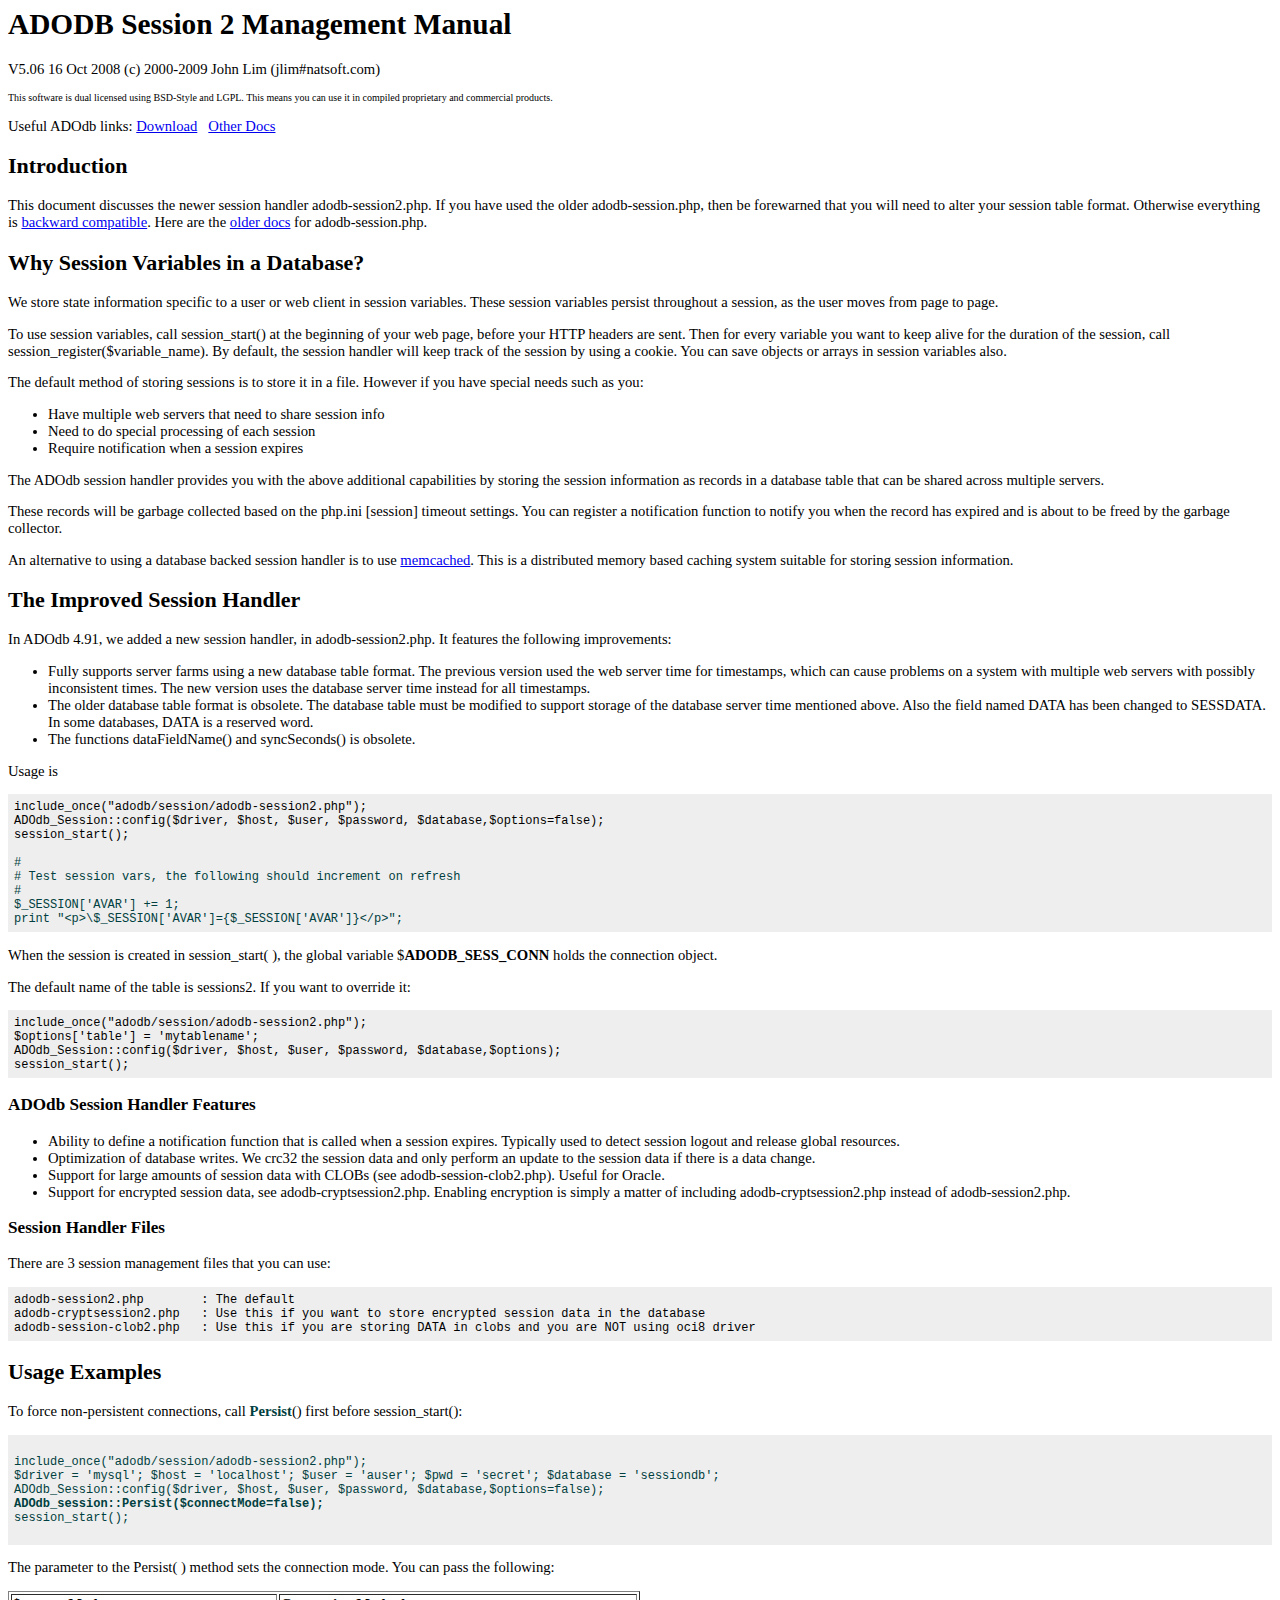
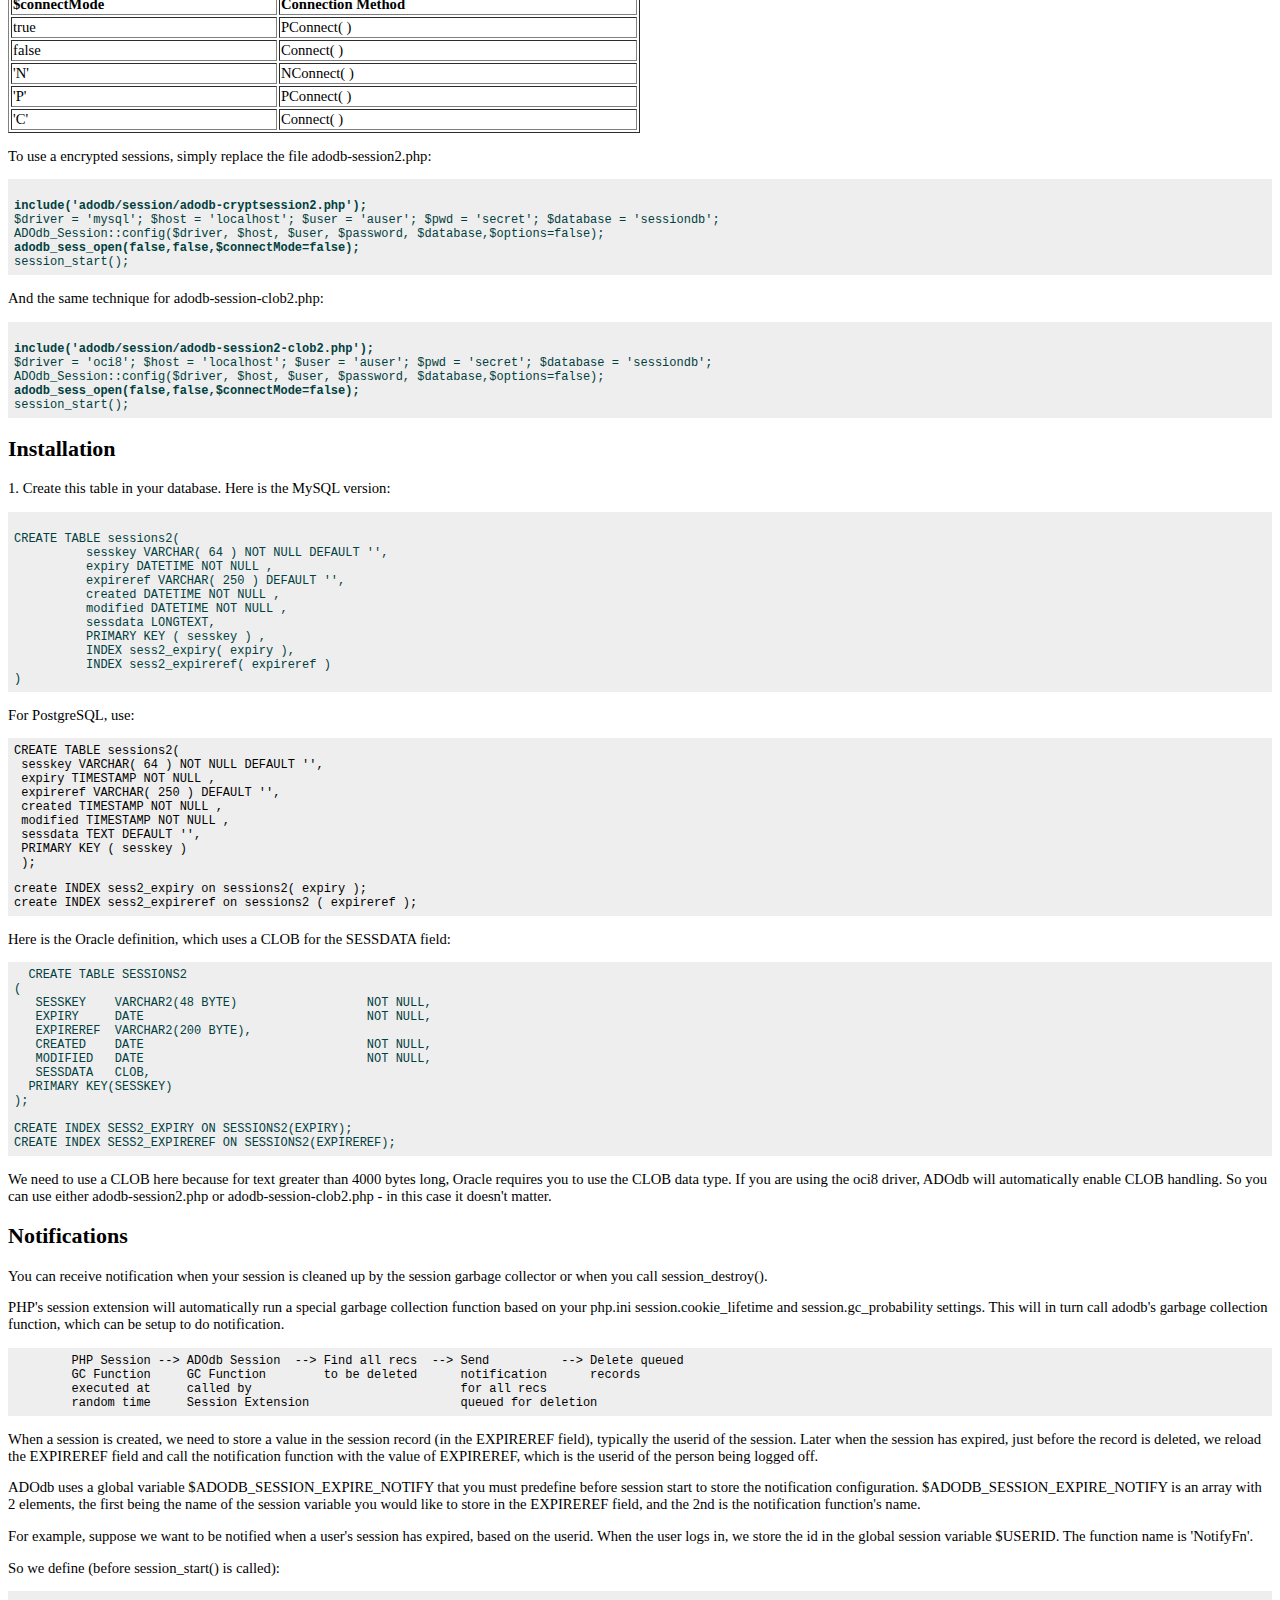
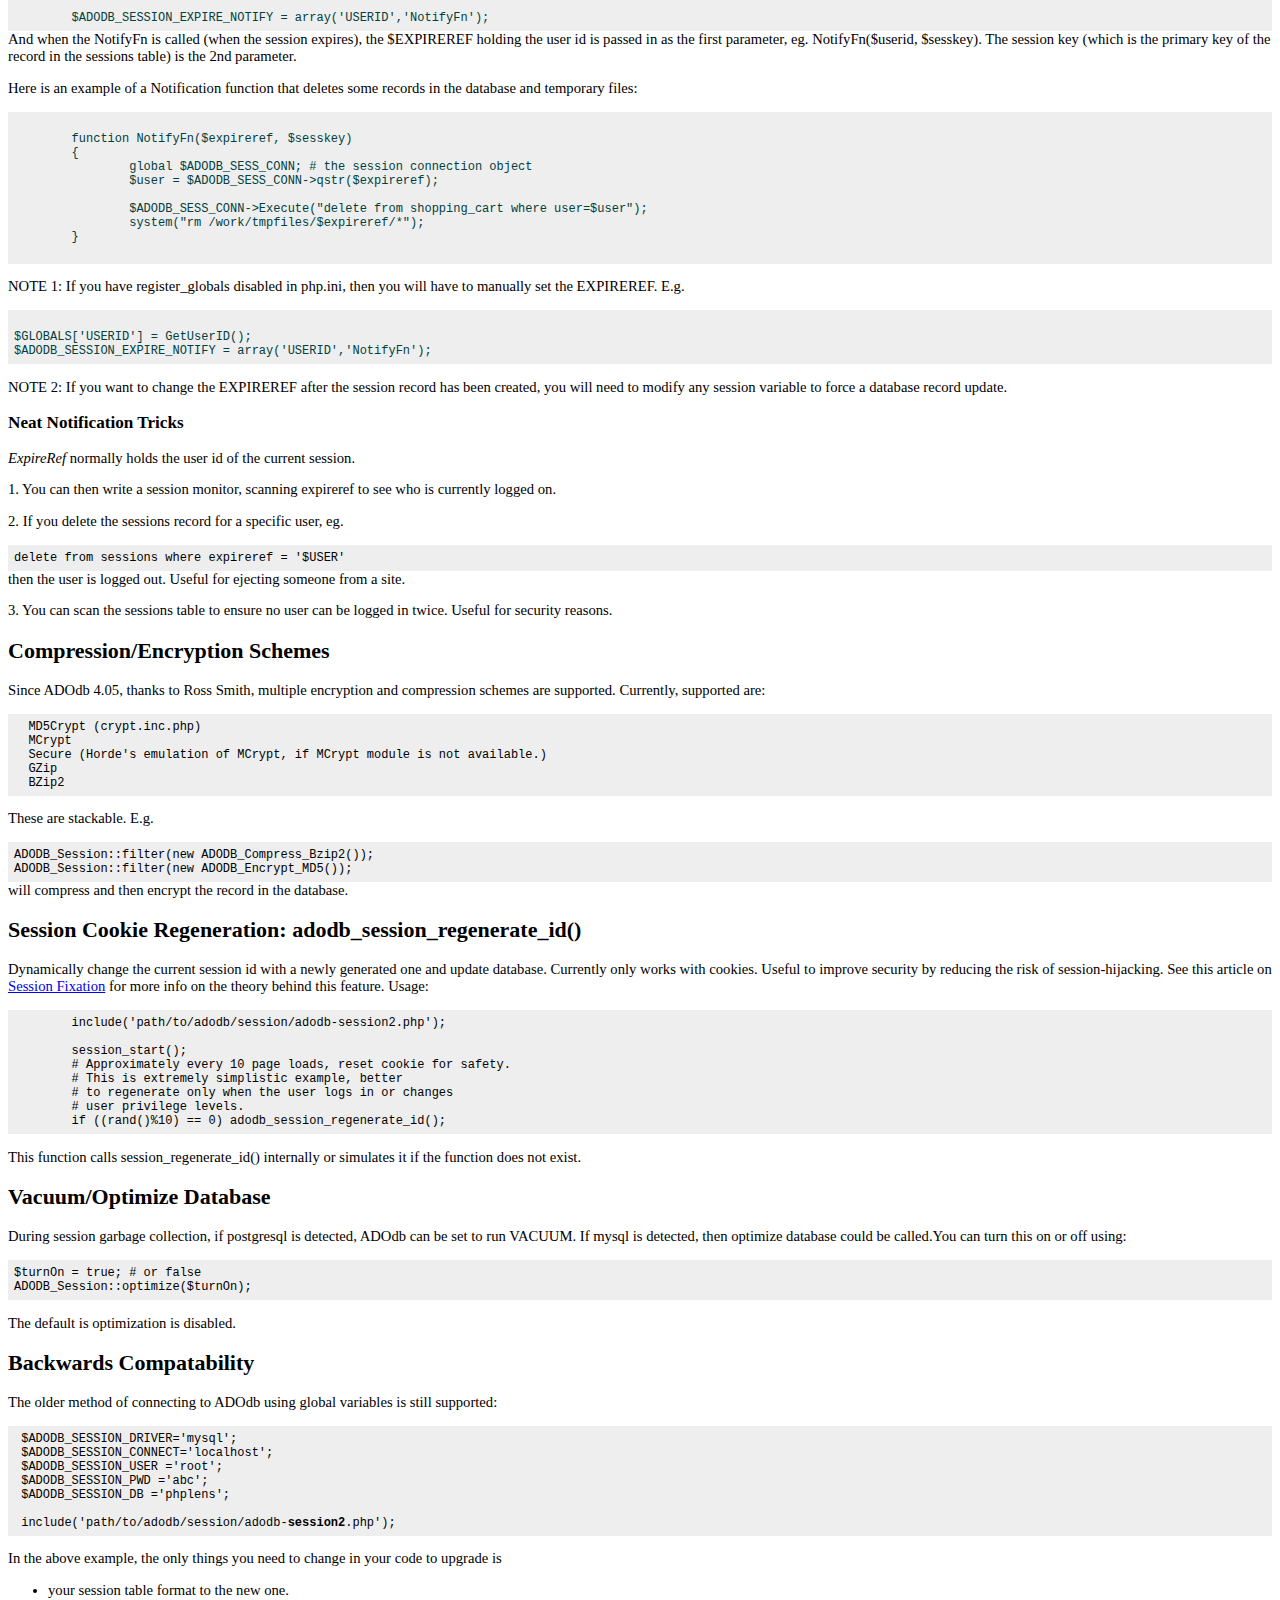
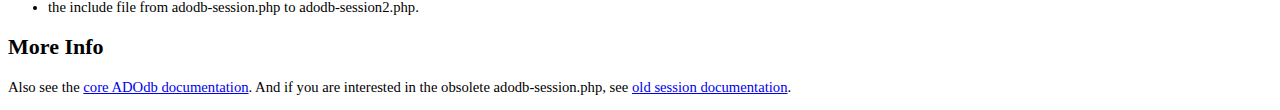
<file: 3rd/adodb/docs/docs-session.htm>
<!DOCTYPE HTML PUBLIC "-//W3C//DTD HTML 4.01 Transitional//EN">
<html>
<head>
  <title>ADODB Session Management Manual</title>
  <meta http-equiv="Content-Type"
 content="text/html; charset=iso-8859-1">
  <style type="text/css">
body, td {
/*font-family: Arial, Helvetica, sans-serif;*/
font-size: 11pt;
}
pre {
font-size: 9pt;
background-color: #EEEEEE; padding: .5em; margin: 0px;
}
.toplink {
font-size: 8pt;
}
  </style>
</head>
<body style="background-color: rgb(255, 255, 255);">
<h1>ADODB Session 2 Management Manual</h1>
<p>
V5.06 16 Oct 2008  (c) 2000-2009 John Lim (jlim#natsoft.com)
</p>
<p> <font size="1">This software is dual licensed using BSD-Style and
LGPL. This means you can use it in compiled proprietary and commercial
products. </font>
<p>Useful ADOdb links: <a href="http://adodb.sourceforge.net/#download">Download</a>
&nbsp; <a href="http://adodb.sourceforge.net/#docs">Other Docs</a>
</p>
<h2>Introduction</h2>
<p> This document discusses the newer session handler adodb-session2.php. If
  you have used the older adodb-session.php, then be forewarned that you will
  need to alter your session table format. Otherwise everything is <a href="#compat">backward
  compatible</a>.
  Here are the <a href="docs-session.old.htm">older
    docs</a> for
  adodb-session.php.</p>
<h2>Why Session Variables in a Database? </h2>
<p>We store state information specific to a user or web
    client in session variables. These session variables persist throughout a
session, as the user moves from page to page. </p>
<p>To use session variables, call session_start() at the beginning of
your web page, before your HTTP headers are sent. Then for every
variable you want to keep alive for the duration of the session, call
session_register($variable_name). By default, the session handler will
keep track of the session by using a cookie. You can save objects or
arrays in session variables also.
</p>
<p>The default method of storing sessions is to store it in a file.
However if you have special needs such as you:
</p>
<ul>
  <li>Have multiple web servers that need to share session info</li>
  <li>Need to do special processing of each session</li>
  <li>Require notification when a session expires</li>
</ul>
<p>The ADOdb session handler provides you with the above
additional capabilities by storing the session information as records
in a database table that can be shared across multiple servers. </p>
<p>These records will be garbage collected based on the php.ini [session] timeout settings. 
You can register a notification function to notify you when the record has expired and 
is about to be freed by the garbage collector.</p>
<p>An alternative to using a database backed session handler is to use <a href="http://www.danga.com/memcached/">memcached</a>.
  This is a distributed memory based caching system suitable for storing session
  information.
  </p>
<h2> The Improved Session Handler</h2>
<p>In ADOdb 4.91, we added a new session handler, in adodb-session2.php.
It features the following improvements:
<ul>
<li>Fully supports server farms using a new database table format. The
  previous version used the web server time for timestamps, which can cause problems
  on a system with multiple web servers with possibly inconsistent
  times. The new version uses the database server time instead for all timestamps.
<li>The older database table format is obsolete. The database table must be modified
  to support storage of the database server time mentioned above. Also the field
  named DATA has been changed to SESSDATA. In some databases, DATA is a reserved
  word.
<li>The functions dataFieldName() and syncSeconds() is obsolete.
</ul>

<p>Usage is 

<pre>
include_once("adodb/session/adodb-session2.php");
ADOdb_Session::config($driver, $host, $user, $password, $database,$options=false);
session_start();

<font
 color="#004040">#<br># Test session vars, the following should increment on refresh<br>#<br>$_SESSION['AVAR'] += 1;<br>print "&lt;p&gt;\$_SESSION['AVAR']={$_SESSION['AVAR']}&lt;/p&gt;";</font>
</pre>

<p>When the session is created in session_start( ), the global variable $<b>ADODB_SESS_CONN</b> holds
the connection object.
<p>The default name of the table is sessions2. If you want to override it:
  
<pre>
include_once("adodb/session/adodb-session2.php");
$options['table'] = 'mytablename';
ADOdb_Session::config($driver, $host, $user, $password, $database,$options);
session_start();
</pre>


<h3>ADOdb Session Handler Features</h3>
<ul>
  <li>Ability to define a notification function that is called when a
session expires. Typically
used to detect session logout and release global resources. </li>
  <li>Optimization of database writes. We crc32 the session data and
only perform an update
to the session data if there is a data change. </li>
  <li>Support for large amounts of session data with CLOBs (see
adodb-session-clob2.php). Useful
for Oracle. </li>
  <li>Support for encrypted session data, see
adodb-cryptsession2.php. Enabling encryption is simply a matter of
including adodb-cryptsession2.php instead of adodb-session2.php. </li>
</ul>
<h3>Session Handler Files </h3>
<p>There are 3 session management files that you can use:
</p>
<pre>adodb-session2.php        : The default<br>adodb-cryptsession2.php   : Use this if you want to store encrypted session data in the database<br>adodb-session-clob2.php   : Use this if you are storing DATA in clobs and you are NOT using oci8 driver</pre>
<h2><strong>Usage Examples</strong></h2>
<p>To force non-persistent connections, call <font color="#004040"><b>Persist</b></font>() first before session_start():

 
<pre>
 <font color="#004040">
include_once("adodb/session/adodb-session2.php");
$driver = 'mysql'; $host = 'localhost'; $user = 'auser'; $pwd = 'secret'; $database = 'sessiondb';
ADOdb_Session::config($driver, $host, $user, $password, $database,$options=false);<b><br>ADOdb_session::Persist($connectMode=false);</b>
session_start();<br> </font>
</pre>
<p> The parameter to the Persist( ) method sets the connection mode. You can
  pass the following:</p>
<table width="50%" border="1">
  <tr>
    <td><b>$connectMode</b></td>
    <td><b>Connection Method</b></td>
  </tr>
  <tr>
    <td>true</td>
    <td><p>PConnect( )</p></td>
  </tr>
  <tr>
    <td>false</td>
    <td>Connect( )</td>
  </tr>
  <tr>
    <td>'N'</td>
    <td>NConnect( )</td>
  </tr>
  <tr>
    <td>'P'</td>
    <td>PConnect( )</td>
  </tr>
  <tr>
    <td>'C'</td>
    <td>Connect( )</td>
  </tr>
</table>
<p>To use a encrypted sessions, simply replace the file adodb-session2.php:</p>
 <pre> <font
 color="#004040"><b><br>include('adodb/session/adodb-cryptsession2.php');</b><br>$driver = 'mysql'; $host = 'localhost'; $user = 'auser'; $pwd = 'secret'; $database = 'sessiondb';
ADOdb_Session::config($driver, $host, $user, $password, $database,$options=false);<b><br>adodb_sess_open(false,false,$connectMode=false);</b>
session_start();<br></font></pre>
 <p>And the same technique for adodb-session-clob2.php:</p>
 <pre>  <font
 color="#004040"><br><b>include('adodb/session/adodb-session2-clob2.php');</b><br>$driver = 'oci8'; $host = 'localhost'; $user = 'auser'; $pwd = 'secret'; $database = 'sessiondb';
ADOdb_Session::config($driver, $host, $user, $password, $database,$options=false);<b><br>adodb_sess_open(false,false,$connectMode=false);</b>
session_start();</font></pre>
 <h2>Installation</h2>
<p>1. Create this table in your database. Here is the MySQL version:
<pre> <a
 name="sessiontab"></a> <font color="#004040">
CREATE TABLE sessions2(
	  sesskey VARCHAR( 64 ) NOT NULL DEFAULT '',
  	  expiry DATETIME NOT NULL ,
	  expireref VARCHAR( 250 ) DEFAULT '',
	  created DATETIME NOT NULL ,
	  modified DATETIME NOT NULL ,
	  sessdata LONGTEXT,
	  PRIMARY KEY ( sesskey ) ,
	  INDEX sess2_expiry( expiry ),
	  INDEX sess2_expireref( expireref )
)</font></pre>

 <p> For PostgreSQL, use:
 <pre>CREATE TABLE sessions2(
 sesskey VARCHAR( 64 ) NOT NULL DEFAULT '',
 expiry TIMESTAMP NOT NULL ,
 expireref VARCHAR( 250 ) DEFAULT '',
 created TIMESTAMP NOT NULL ,
 modified TIMESTAMP NOT NULL ,
 sessdata TEXT DEFAULT '',
 PRIMARY KEY ( sesskey )
 );
</pre>
 <pre>create INDEX sess2_expiry on sessions2( expiry );
create INDEX sess2_expireref on sessions2 ( expireref );</pre>
 <p>Here is the Oracle definition, which uses a CLOB for the SESSDATA field:
 <pre>
  <font
 color="#004040">CREATE TABLE SESSIONS2<br>(<br>   SESSKEY    VARCHAR2(48 BYTE)                  NOT NULL,<br>   EXPIRY     DATE                               NOT NULL,<br>   EXPIREREF  VARCHAR2(200 BYTE),<br>   CREATED    DATE                               NOT NULL,<br>   MODIFIED   DATE                               NOT NULL,<br>   SESSDATA   CLOB,<br>  PRIMARY KEY(SESSKEY)<br>);
<br>CREATE INDEX SESS2_EXPIRY ON SESSIONS2(EXPIRY);
CREATE INDEX SESS2_EXPIREREF ON SESSIONS2(EXPIREREF);</font></pre>
<p> We need to use a CLOB here because for text greater than 4000 bytes long,
  Oracle requires you to use the CLOB data type. If you are using the oci8 driver,
  ADOdb will automatically enable CLOB handling. So you can use either adodb-session2.php
  or adodb-session-clob2.php - in this case it doesn't matter. <br>    
<h2>Notifications</h2>
<p>You can receive notification when your session is cleaned up by the session garbage collector or
when you call session_destroy().
<p>PHP's session extension will automatically run a special garbage collection function based on
your php.ini session.cookie_lifetime and session.gc_probability settings. This will in turn call
adodb's garbage collection function, which can be setup to do notification.
<p>
<pre>
	PHP Session --> ADOdb Session  --> Find all recs  --> Send          --> Delete queued
	GC Function     GC Function        to be deleted      notification      records
	executed at     called by                             for all recs
	random time     Session Extension                     queued for deletion
</pre>
<p>When a session is created, we need to store a value in the session record (in the EXPIREREF field), typically 
the userid of the session. Later when the session has expired,  just before the record is deleted,
we reload the EXPIREREF field and call the notification function with the value of EXPIREREF, which 
is the userid of the person being logged off.
<p>ADOdb uses a global variable $ADODB_SESSION_EXPIRE_NOTIFY that you must predefine before session
start to store the notification configuration. 
$ADODB_SESSION_EXPIRE_NOTIFY is an array with 2 elements, the
first being the name of the session variable you would like to store in
the EXPIREREF field, and the 2nd is the notification function's name. </p>
<p>For example, suppose we want to be notified when a user's session has expired,
based on the userid. When the user logs in, we store the id in the global session variable
$USERID. The function name is 'NotifyFn'. 
<p>
So we define (before session_start() is called): </p>
<pre> <font color="#004040">
	$ADODB_SESSION_EXPIRE_NOTIFY = array('USERID','NotifyFn');
</font></pre>
And when the NotifyFn is called (when the session expires), the
$EXPIREREF holding the user id is passed in as the first parameter, eg. NotifyFn($userid, $sesskey). The
session key (which is the primary key of the record in the sessions
table) is the 2nd parameter.
<p> Here is an example of a Notification function that deletes some
records in the database and temporary files: </p>
<pre><font color="#004040">
	function NotifyFn($expireref, $sesskey)
	{
		global $ADODB_SESS_CONN; # the session connection object
		$user = $ADODB_SESS_CONN-&gt;qstr($expireref);
		
		$ADODB_SESS_CONN-&gt;Execute("delete from shopping_cart where user=$user");          
		system("rm /work/tmpfiles/$expireref/*");
	}</font>  
			  </pre>
<p> NOTE 1: If you have register_globals disabled in php.ini, then you
will have to manually set the EXPIREREF. E.g. </p>
<pre> <font color="#004040">
$GLOBALS['USERID'] = GetUserID();
$ADODB_SESSION_EXPIRE_NOTIFY = array('USERID','NotifyFn');</font>
</pre>
<p> NOTE 2: If you want to change the EXPIREREF after the session
record has been created, you will need to modify any session variable
to force a database record update.
</p>
<h3>Neat Notification Tricks</h3>
<p><i>ExpireRef</i> normally holds the user id of the current session.
</p>
<p>1. You can then write a session monitor, scanning expireref to see
who is currently logged on.
</p>
<p>2. If you delete the sessions record for a specific user, eg.
</p>
<pre>delete from sessions where expireref = '$USER'<br></pre>
then the user is logged out. Useful for ejecting someone from a
site.
<p>3. You can scan the sessions table to ensure no user
can be logged in twice. Useful for security reasons.
</p>
<h2>Compression/Encryption Schemes</h2>
Since ADOdb 4.05, thanks to Ross Smith, multiple encryption and
compression schemes are supported. Currently, supported are:
<p>
<pre>  MD5Crypt (crypt.inc.php)<br>  MCrypt<br>  Secure (Horde's emulation of MCrypt, if MCrypt module is not available.)<br>  GZip<br>  BZip2<br></pre>
<p>These are stackable. E.g.
<pre>ADODB_Session::filter(new ADODB_Compress_Bzip2());<br>ADODB_Session::filter(new ADODB_Encrypt_MD5());<br></pre>
will compress and then encrypt the record in the database.
<h2>Session Cookie Regeneration: adodb_session_regenerate_id()</h2>
<p>Dynamically change the current session id with a newly generated one and update
  database. Currently only works with cookies. Useful to improve security by
  reducing the risk of session-hijacking. See this article on <a href=http://shiflett.org/articles/security-corner-feb2004>Session
  Fixation</a> for more info 
on the theory behind this feature. Usage:<pre>
	include('path/to/adodb/session/adodb-session2.php');
	
	session_start();
	# Approximately every 10 page loads, reset cookie for safety.
	# This is extremely simplistic example, better 
	# to regenerate only when the user logs in or changes
	# user privilege levels.
	if ((rand()%10) == 0) adodb_session_regenerate_id(); 
</pre>
<p>This function calls session_regenerate_id() internally or simulates it if the function does not exist.
<h2>Vacuum/Optimize Database</h2>
<p>During session garbage collection, if postgresql is detected,
  ADOdb can be set to run VACUUM. If mysql is detected, then optimize database
  could be called.You can turn this on or off using:</p>
<pre>$turnOn = true; # or false
ADODB_Session::optimize($turnOn);
</pre>
<p>The default  is optimization is disabled.</p>
<h2><a name=compat></a>Backwards Compatability </h2>
<p>The older method of connecting to ADOdb using global variables is still supported:</p>
<pre> $ADODB_SESSION_DRIVER='mysql';
 $ADODB_SESSION_CONNECT='localhost';
 $ADODB_SESSION_USER ='root';
 $ADODB_SESSION_PWD ='abc';
 $ADODB_SESSION_DB ='phplens';
 
 include('path/to/adodb/session/adodb-<strong>session2</strong>.php'); </pre>
<p>In the above example, the only things you need to change in your code to upgrade
  is </p>
<ul>
  <li>your session table format to the new one.</li>
  <li>the include file from adodb-session.php to adodb-session2.php. </li>
</ul>
<h2>More Info</h2>
<p>Also see the <a href="docs-adodb.htm">core ADOdb documentation</a>. And if
  you are interested in the obsolete adodb-session.php, see <a href="docs-session.old.htm">old
    session documentation</a>. </p>
</body>
</html>
</file>
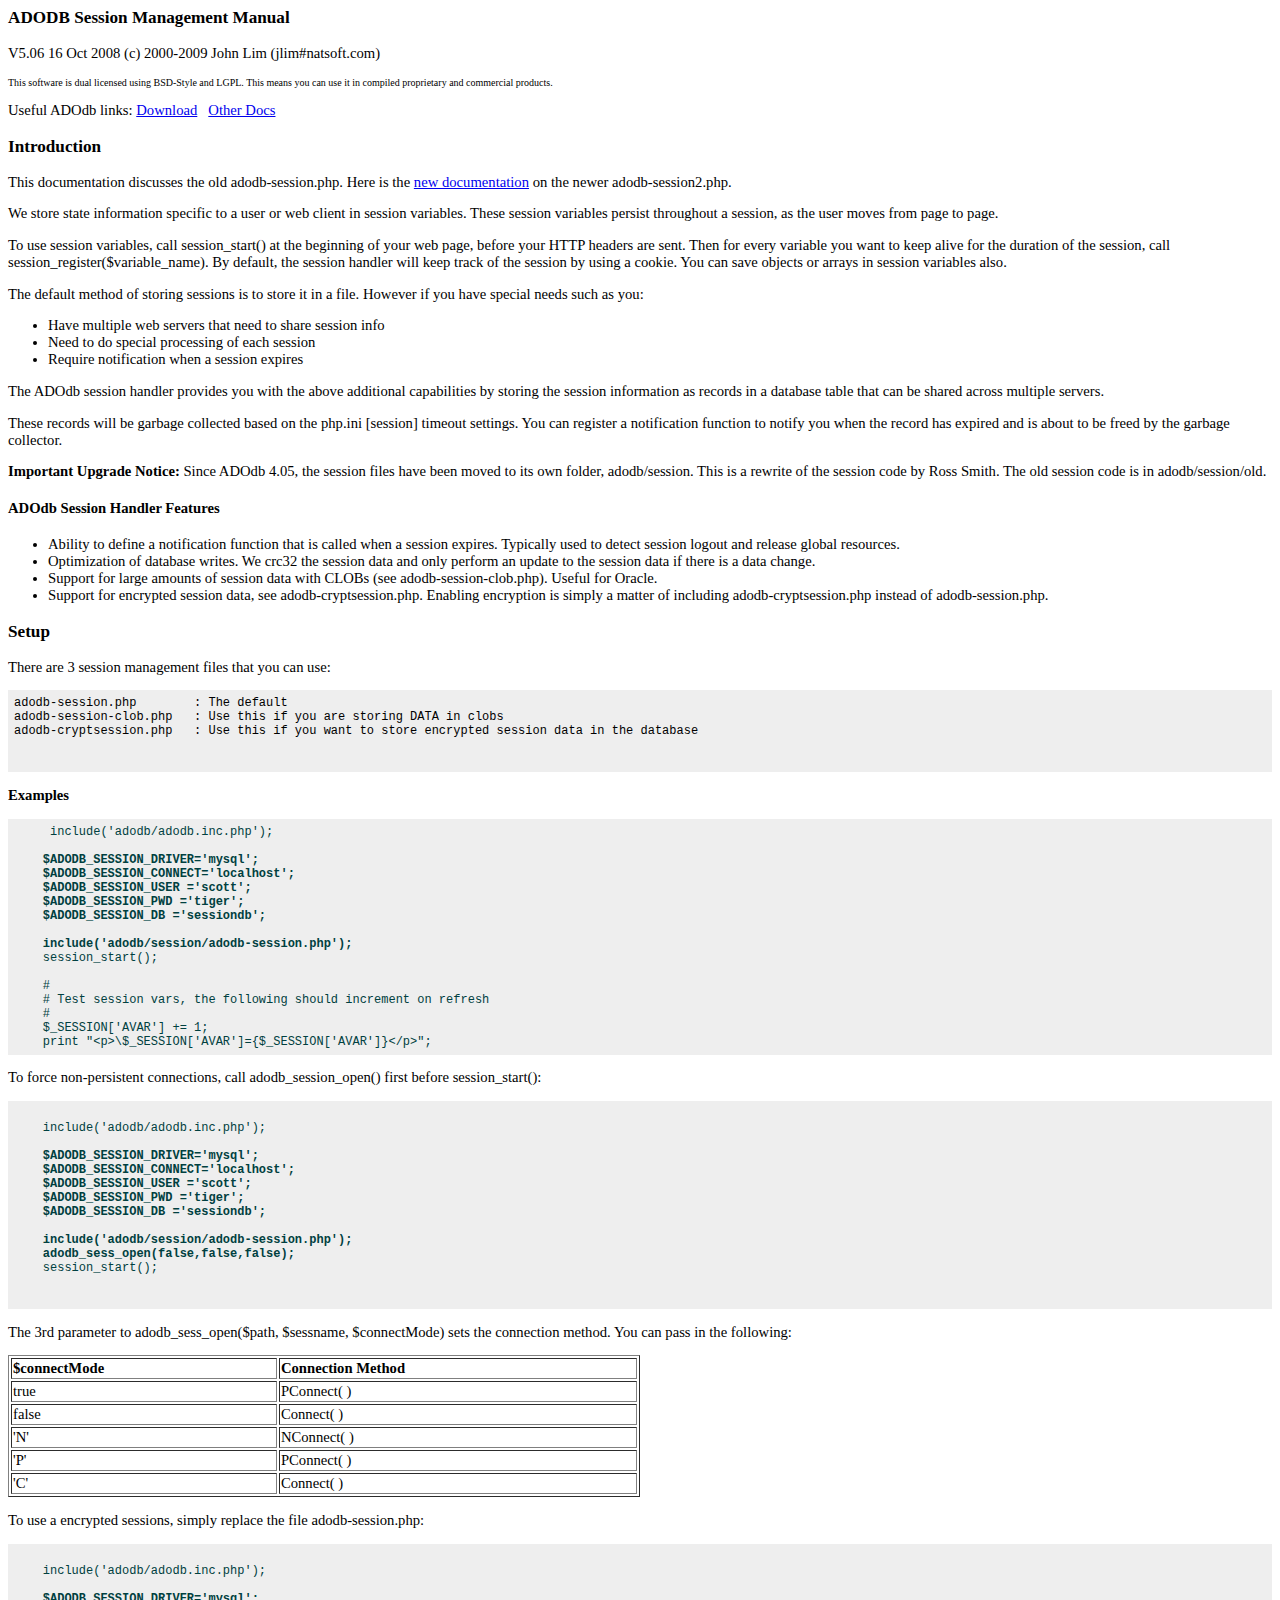
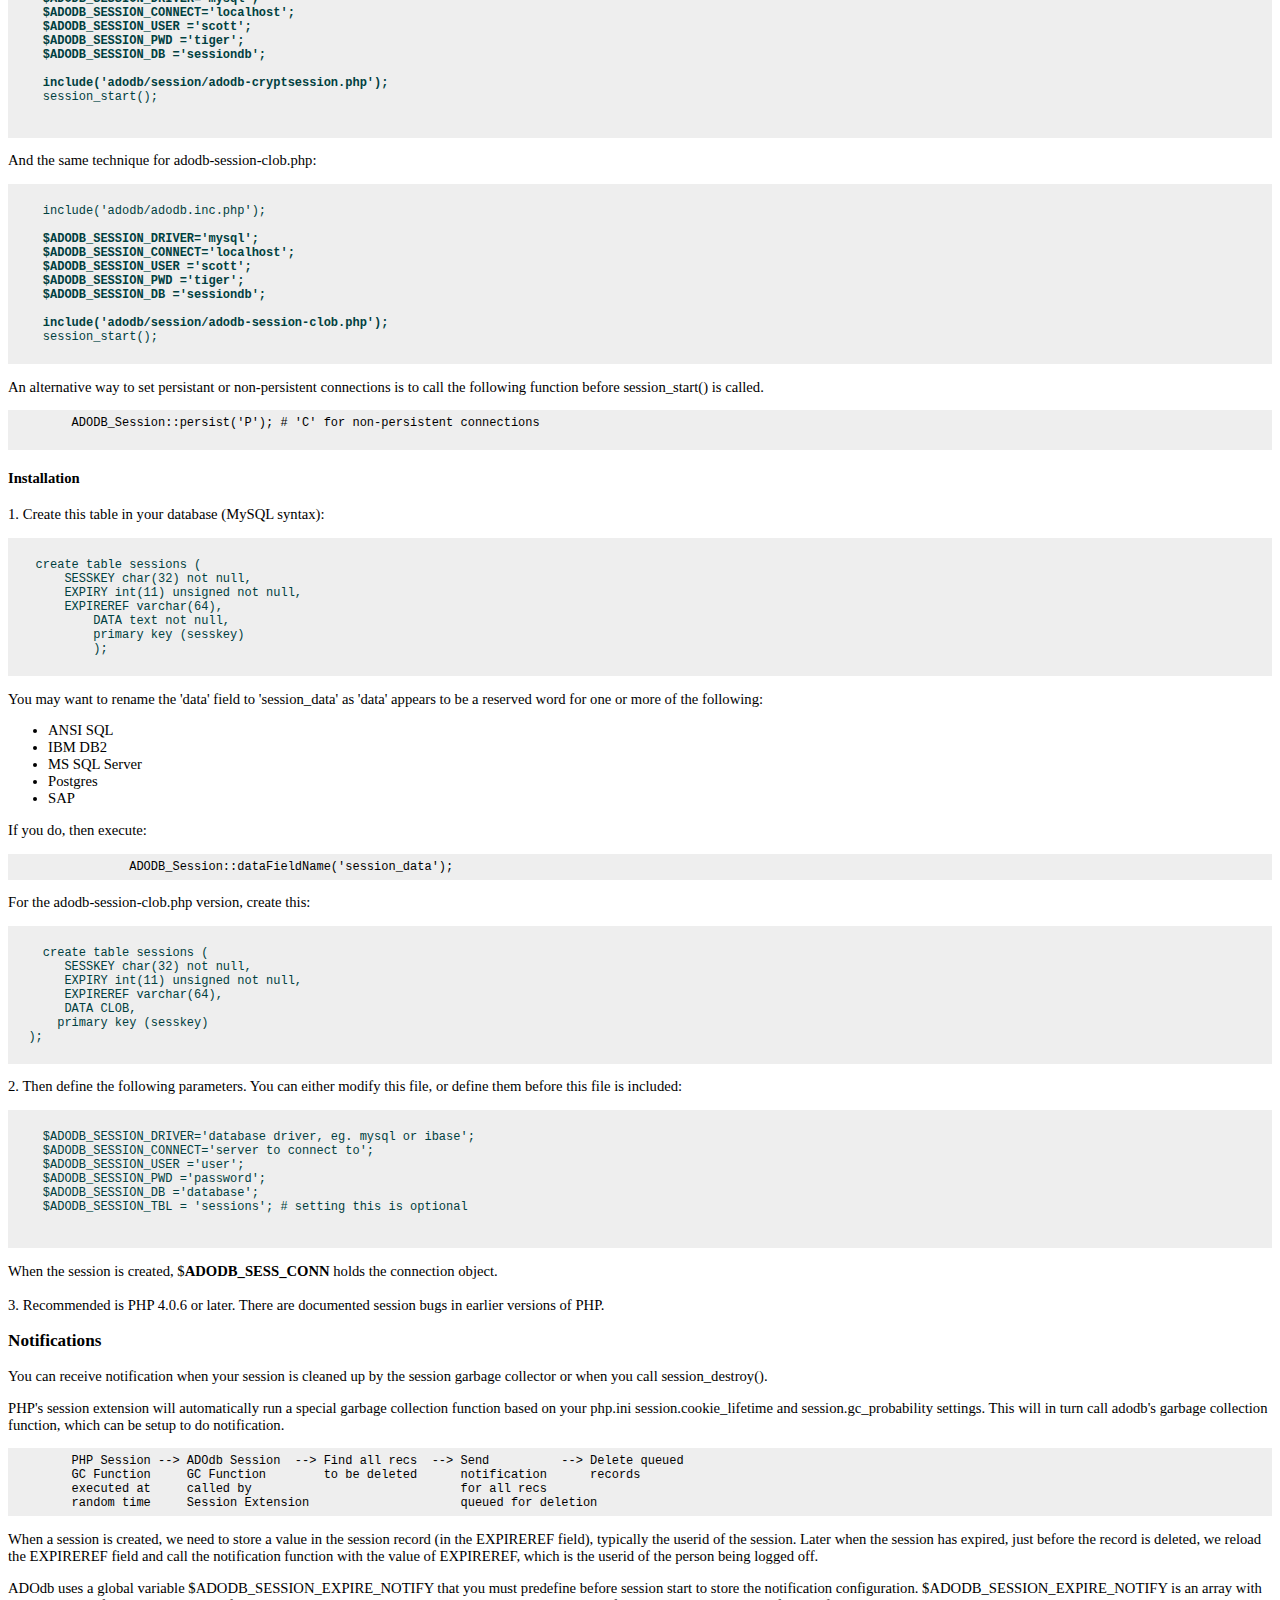
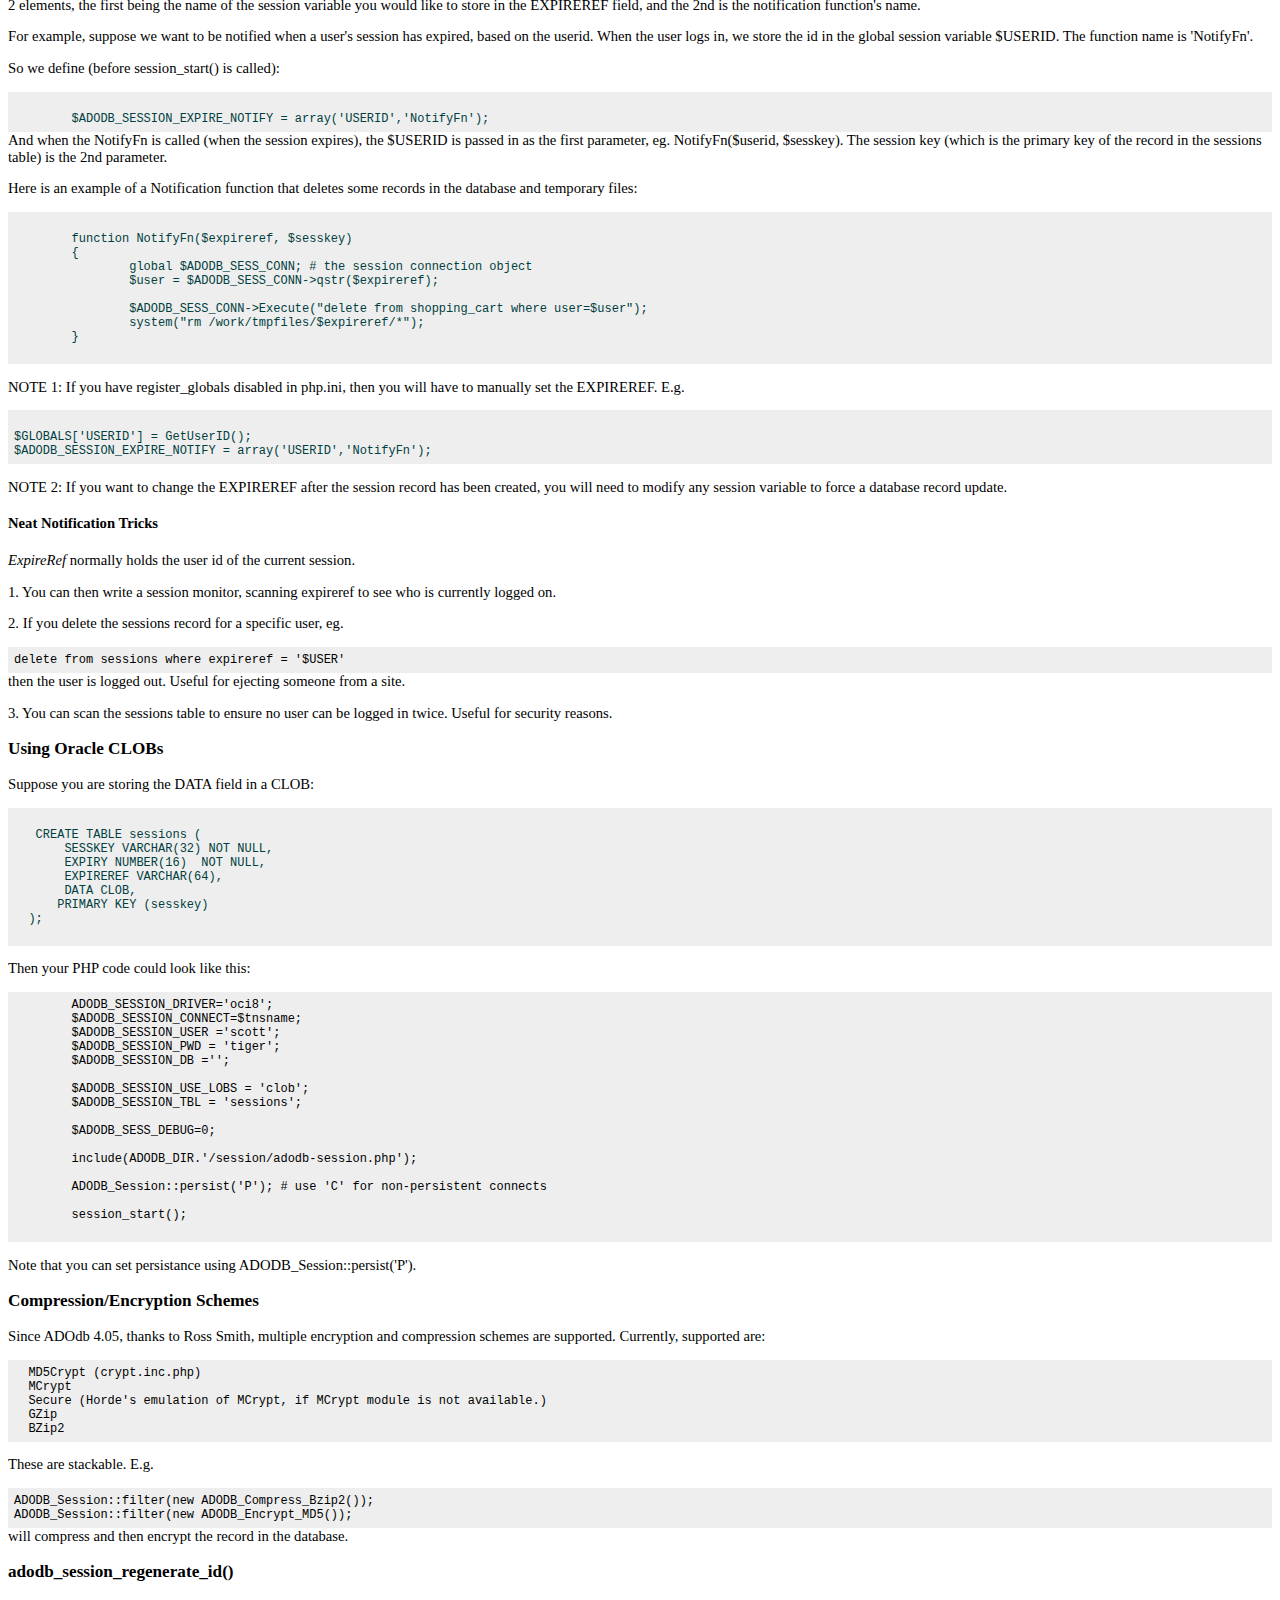
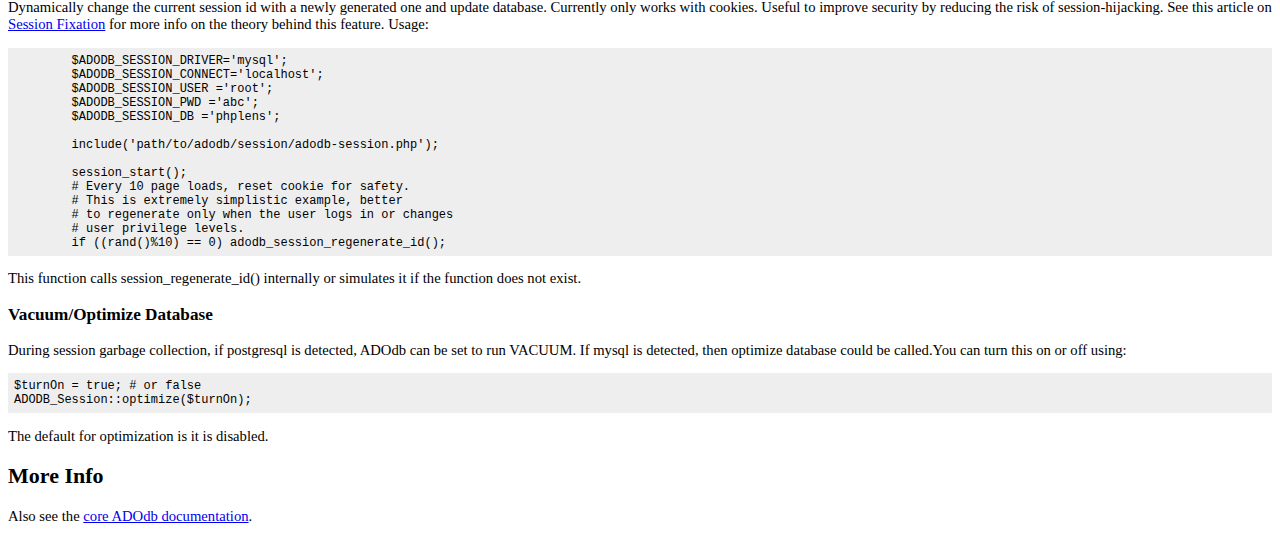
<file: 3rd/adodb/docs/docs-session.old.htm>
<!DOCTYPE HTML PUBLIC "-//W3C//DTD HTML 4.01 Transitional//EN">
<html>
<head>
  <title>ADODB Old Session Management Manual</title>
  <meta http-equiv="Content-Type"
 content="text/html; charset=iso-8859-1">
  <style type="text/css">
body, td {
/*font-family: Arial, Helvetica, sans-serif;*/
font-size: 11pt;
}
pre {
font-size: 9pt;
background-color: #EEEEEE; padding: .5em; margin: 0px;
}
.toplink {
font-size: 8pt;
}
  </style>
</head>
<body style="background-color: rgb(255, 255, 255);">
<h3>ADODB Session Management Manual</h3>
<p>
V5.06 16 Oct 2008  (c) 2000-2009 John Lim (jlim#natsoft.com)
</p>
<p> <font size="1">This software is dual licensed using BSD-Style and
LGPL. This means you can use it in compiled proprietary and commercial
products. </font>
<p>Useful ADOdb links: <a href="http://adodb.sourceforge.net/#download">Download</a>
&nbsp; <a href="http://adodb.sourceforge.net/#docs">Other Docs</a>
</p>
<h3>Introduction</h3>
<p>This documentation discusses the old adodb-session.php. 
Here is the <a href=docs-session.htm>new documentation</a> on the newer adodb-session2.php.
<p> We store state information specific to a user or web client in
session variables. These session variables persist throughout a
session, as the user moves from page to page. </p>
<p>To use session variables, call session_start() at the beginning of
your web page, before your HTTP headers are sent. Then for every
variable you want to keep alive for the duration of the session, call
session_register($variable_name). By default, the session handler will
keep track of the session by using a cookie. You can save objects or
arrays in session variables also.
</p>
<p>The default method of storing sessions is to store it in a file.
However if you have special needs such as you:
</p>
<ul>
  <li>Have multiple web servers that need to share session info</li>
  <li>Need to do special processing of each session</li>
  <li>Require notification when a session expires</li>
</ul>
<p>The ADOdb session handler provides you with the above
additional capabilities by storing the session information as records
in a database table that can be shared across multiple servers. </p>
<p>These records will be garbage collected based on the php.ini [session] timeout settings. 
You can register a notification function to notify you when the record has expired and 
is about to be freed by the garbage collector.</p>
<p><b>Important Upgrade Notice:</b> Since ADOdb 4.05, the session files
have been moved to its own folder, adodb/session. This is a rewrite
of the session code by Ross Smith. The old session code is in
adodb/session/old. </p>
<h4>ADOdb Session Handler Features</h4>
<ul>
  <li>Ability to define a notification function that is called when a
session expires. Typically
used to detect session logout and release global resources. </li>
  <li>Optimization of database writes. We crc32 the session data and
only perform an update
to the session data if there is a data change. </li>
  <li>Support for large amounts of session data with CLOBs (see
adodb-session-clob.php). Useful
for Oracle. </li>
  <li>Support for encrypted session data, see
adodb-cryptsession.php. Enabling encryption is simply a matter of
including adodb-cryptsession.php instead of adodb-session.php. </li>
</ul>
<h3>Setup</h3>
<p>There are 3 session management files that you can use:
</p>
<pre>adodb-session.php        : The default<br>adodb-session-clob.php   : Use this if you are storing DATA in clobs<br>adodb-cryptsession.php   : Use this if you want to store encrypted session data in the database<br><br>
</pre>
<p><strong>Examples</strong>
<p><pre>
 <font
 color="#004040">    include('adodb/adodb.inc.php');<br>    <br><b>    $ADODB_SESSION_DRIVER='mysql';<br>    $ADODB_SESSION_CONNECT='localhost';<br>    $ADODB_SESSION_USER ='scott';<br>    $ADODB_SESSION_PWD ='tiger';<br>    $ADODB_SESSION_DB ='sessiondb';</b><br>    <br>    <b>include('adodb/session/adodb-session.php');</b><br>    session_start();<br>    <br>    #<br>    # Test session vars, the following should increment on refresh<br>    #<br>    $_SESSION['AVAR'] += 1;<br>    print "&lt;p&gt;\$_SESSION['AVAR']={$_SESSION['AVAR']}&lt;/p&gt;";<br></font></pre>
 
<p>To force non-persistent connections, call adodb_session_open() first before session_start():
<p>
 <pre>
 <font color="#004040"><br>    include('adodb/adodb.inc.php');<br>    <br><b>    $ADODB_SESSION_DRIVER='mysql';<br>    $ADODB_SESSION_CONNECT='localhost';<br>    $ADODB_SESSION_USER ='scott';<br>    $ADODB_SESSION_PWD ='tiger';<br>    $ADODB_SESSION_DB ='sessiondb';</b><br>    <br>    <b>include('adodb/session/adodb-session.php');<br>    adodb_sess_open(false,false,false);</b><br>    session_start();<br> </font>
 </pre>
<p> The 3rd parameter to adodb_sess_open($path, $sessname, $connectMode)  sets the connection method. You can pass in the following:</p>
<table width="50%" border="1">
  <tr>
    <td><b>$connectMode</b></td>
    <td><b>Connection Method</b></td>
  </tr>
  <tr>
    <td>true</td>
    <td><p>PConnect( )</p></td>
  </tr>
  <tr>
    <td>false</td>
    <td>Connect( )</td>
  </tr>
  <tr>
    <td>'N'</td>
    <td>NConnect( )</td>
  </tr>
  <tr>
    <td>'P'</td>
    <td>PConnect( )</td>
  </tr>
  <tr>
    <td>'C'</td>
    <td>Connect( )</td>
  </tr>
</table>
<p>To use a encrypted sessions, simply replace the file adodb-session.php:</p>
 <pre> <font
 color="#004040"><br>    include('adodb/adodb.inc.php');<br>    <br><b>    $ADODB_SESSION_DRIVER='mysql';<br>    $ADODB_SESSION_CONNECT='localhost';<br>    $ADODB_SESSION_USER ='scott';<br>    $ADODB_SESSION_PWD ='tiger';<br>    $ADODB_SESSION_DB ='sessiondb';<br>    <br>    include('adodb/session/adodb-cryptsession.php');</b><br>    session_start();</font><br>
 </pre>
 <p>And the same technique for adodb-session-clob.php:</p>
 <pre>  <font
 color="#004040"><br>    include('adodb/adodb.inc.php');<br>    <br><b>    $ADODB_SESSION_DRIVER='mysql';<br>    $ADODB_SESSION_CONNECT='localhost';<br>    $ADODB_SESSION_USER ='scott';<br>    $ADODB_SESSION_PWD ='tiger';<br>    $ADODB_SESSION_DB ='sessiondb';<br>    <br>    include('adodb/session/adodb-session-clob.php');</b><br>    session_start();</font>
 </pre>
 <p>An alternative way to set persistant or non-persistent connections is to call the following function before session_start() is called.
 <pre>
 	ADODB_Session::persist('P'); # 'C' for non-persistent connections
 </pre>
 <h4>Installation</h4>
<p>1. Create this table in your database (MySQL syntax):
<p><pre> <a
 name="sessiontab"></a> <font color="#004040">
   create table sessions (
       SESSKEY char(32) not null,
       EXPIRY int(11) unsigned not null,
       EXPIREREF varchar(64),
	   DATA text not null,
	   primary key (sesskey)
	   );</font>
 </pre>

 <p>You may want to rename the 'data' field to 'session_data' as
	'data' appears to be a reserved word for one or more of the following:
	<ul>
	<li>	ANSI SQL
	<li>	IBM DB2
	<li>	MS SQL Server
	<li>	Postgres
	<li>	SAP
		</ul>
<p>
	If you do, then execute:
<pre>
		ADODB_Session::dataFieldName('session_data');
</pre>
 <p> For the adodb-session-clob.php version, create this:
<p>  <pre>
    <font
 color="#004040"><br>    create table sessions (<br>       SESSKEY char(32) not null,<br>       EXPIRY int(11) unsigned not null,<br>       EXPIREREF varchar(64),<br>       DATA CLOB,<br>      primary key (sesskey)<br>  );</font>
 </pre>
 <p>2. Then define the following parameters. You can either modify this file, or define them before this file is included:
 <pre>      <font
 color="#004040"><br>    $ADODB_SESSION_DRIVER='database driver, eg. mysql or ibase';<br>    $ADODB_SESSION_CONNECT='server to connect to';<br>    $ADODB_SESSION_USER ='user';<br>    $ADODB_SESSION_PWD ='password';<br>    $ADODB_SESSION_DB ='database';<br>    $ADODB_SESSION_TBL = 'sessions'; # setting this is optional<br>	</font>
 </pre><p>
     When the session is created, $<b>ADODB_SESS_CONN</b> holds the connection object.<br>    <br>  3. Recommended is PHP 4.0.6 or later. There are documented session bugs in earlier versions of PHP.
<h3>Notifications</h3>
<p>You can receive notification when your session is cleaned up by the session garbage collector or
when you call session_destroy().
<p>PHP's session extension will automatically run a special garbage collection function based on
your php.ini session.cookie_lifetime and session.gc_probability settings. This will in turn call
adodb's garbage collection function, which can be setup to do notification.
<p>
<pre>
	PHP Session --> ADOdb Session  --> Find all recs  --> Send          --> Delete queued
	GC Function     GC Function        to be deleted      notification      records
	executed at     called by                             for all recs
	random time     Session Extension                     queued for deletion
</pre>
<p>When a session is created, we need to store a value in the session record (in the EXPIREREF field), typically 
the userid of the session. Later when the session has expired,  just before the record is deleted,
we reload the EXPIREREF field and call the notification function with the value of EXPIREREF, which 
is the userid of the person being logged off.
<p>ADOdb uses a global variable $ADODB_SESSION_EXPIRE_NOTIFY that you must predefine before session
start to store the notification configuration. 
$ADODB_SESSION_EXPIRE_NOTIFY is an array with 2 elements, the
first being the name of the session variable you would like to store in
the EXPIREREF field, and the 2nd is the notification function's name. </p>
<p>For example, suppose we want to be notified when a user's session has expired,
based on the userid. When the user logs in, we store the id in the global session variable
$USERID. The function name is 'NotifyFn'. 
<p>
So we define (before session_start() is called): </p>
<pre> <font color="#004040">
	$ADODB_SESSION_EXPIRE_NOTIFY = array('USERID','NotifyFn');
</font></pre>
And when the NotifyFn is called (when the session expires), the
$USERID is passed in as the first parameter, eg. NotifyFn($userid, $sesskey). The
session key (which is the primary key of the record in the sessions
table) is the 2nd parameter.
<p> Here is an example of a Notification function that deletes some
records in the database and temporary files: </p>
<pre><font color="#004040">
	function NotifyFn($expireref, $sesskey)
	{
		global $ADODB_SESS_CONN; # the session connection object
		$user = $ADODB_SESS_CONN-&gt;qstr($expireref);
		
		$ADODB_SESS_CONN-&gt;Execute("delete from shopping_cart where user=$user");          
		system("rm /work/tmpfiles/$expireref/*");
	}</font>  
			  </pre>
<p> NOTE 1: If you have register_globals disabled in php.ini, then you
will have to manually set the EXPIREREF. E.g. </p>
<pre> <font color="#004040">
$GLOBALS['USERID'] = GetUserID();
$ADODB_SESSION_EXPIRE_NOTIFY = array('USERID','NotifyFn');</font>
</pre>
<p> NOTE 2: If you want to change the EXPIREREF after the session
record has been created, you will need to modify any session variable
to force a database record update.
</p>
<h4>Neat Notification Tricks</h4>
<p><i>ExpireRef</i> normally holds the user id of the current session.
</p>
<p>1. You can then write a session monitor, scanning expireref to see
who is currently logged on.
</p>
<p>2. If you delete the sessions record for a specific user, eg.
</p>
<pre>delete from sessions where expireref = '$USER'<br></pre>
then the user is logged out. Useful for ejecting someone from a
site.
<p>3. You can scan the sessions table to ensure no user
can be logged in twice. Useful for security reasons.
</p>
<h3>Using Oracle CLOBs</h3>
<p>Suppose you are storing the DATA field in a CLOB:
 <pre><font color="#004040">
   CREATE TABLE sessions (
       SESSKEY VARCHAR(32) NOT NULL,
       EXPIRY NUMBER(16)  NOT NULL,
       EXPIREREF VARCHAR(64),
       DATA CLOB,
      PRIMARY KEY (sesskey)
  );</font>
 </pre> 
 <p>Then your PHP code could look like this:
	 <pre>
	ADODB_SESSION_DRIVER='oci8';
	$ADODB_SESSION_CONNECT=$tnsname;
	$ADODB_SESSION_USER ='scott';
	$ADODB_SESSION_PWD = 'tiger';
	$ADODB_SESSION_DB ='';
	
	$ADODB_SESSION_USE_LOBS = 'clob';
	$ADODB_SESSION_TBL = 'sessions';
	
	$ADODB_SESS_DEBUG=0;
	
	include(ADODB_DIR.'/session/adodb-session.php');
	
	ADODB_Session::persist('P'); # use 'C' for non-persistent connects
	
	session_start();
 </pre>
 <p>Note that you can set persistance using ADODB_Session::persist('P').
 
<h3>Compression/Encryption Schemes</h3>
Since ADOdb 4.05, thanks to Ross Smith, multiple encryption and
compression schemes are supported. Currently, supported are:
<p>
<pre>  MD5Crypt (crypt.inc.php)<br>  MCrypt<br>  Secure (Horde's emulation of MCrypt, if MCrypt module is not available.)<br>  GZip<br>  BZip2<br></pre>
<p>These are stackable. E.g.
<p><pre>ADODB_Session::filter(new ADODB_Compress_Bzip2());<br>ADODB_Session::filter(new ADODB_Encrypt_MD5());<br></pre>
will compress and then encrypt the record in the database.
<h3>adodb_session_regenerate_id()</h3>
<p>Dynamically change the current session id with a newly generated one and update database. Currently only
works with cookies. Useful to improve security by reducing the risk of session-hijacking.
See this article on <a href=http://shiflett.org/articles/security-corner-feb2004>Session Fixation</a> for more info 
on the theory behind this feature. Usage:
<pre>
	$ADODB_SESSION_DRIVER='mysql';
	$ADODB_SESSION_CONNECT='localhost';
	$ADODB_SESSION_USER ='root';
	$ADODB_SESSION_PWD ='abc';
	$ADODB_SESSION_DB ='phplens';
	
	include('path/to/adodb/session/adodb-session.php');
	
	session_start();
	# Every 10 page loads, reset cookie for safety.
	# This is extremely simplistic example, better 
	# to regenerate only when the user logs in or changes
	# user privilege levels.
	if ((rand()%10) == 0) adodb_session_regenerate_id(); 
</pre>
<p>This function calls session_regenerate_id() internally or simulates it if the function does not exist.
<h3>Vacuum/Optimize Database</h3>
<p>During session garbage collection, if postgresql is detected,
  ADOdb can be set to run VACUUM. If mysql is detected, then optimize database
  could be called.You can turn this on or off using:</p>
<pre>$turnOn = true; # or false
ADODB_Session::optimize($turnOn);
</pre>
<p>The default for optimization is it is disabled.</p>
<h2>More Info</h2>
<p>Also see the <a href="docs-adodb.htm">core ADOdb documentation</a>.
</p>
</body>
</html>
</file>
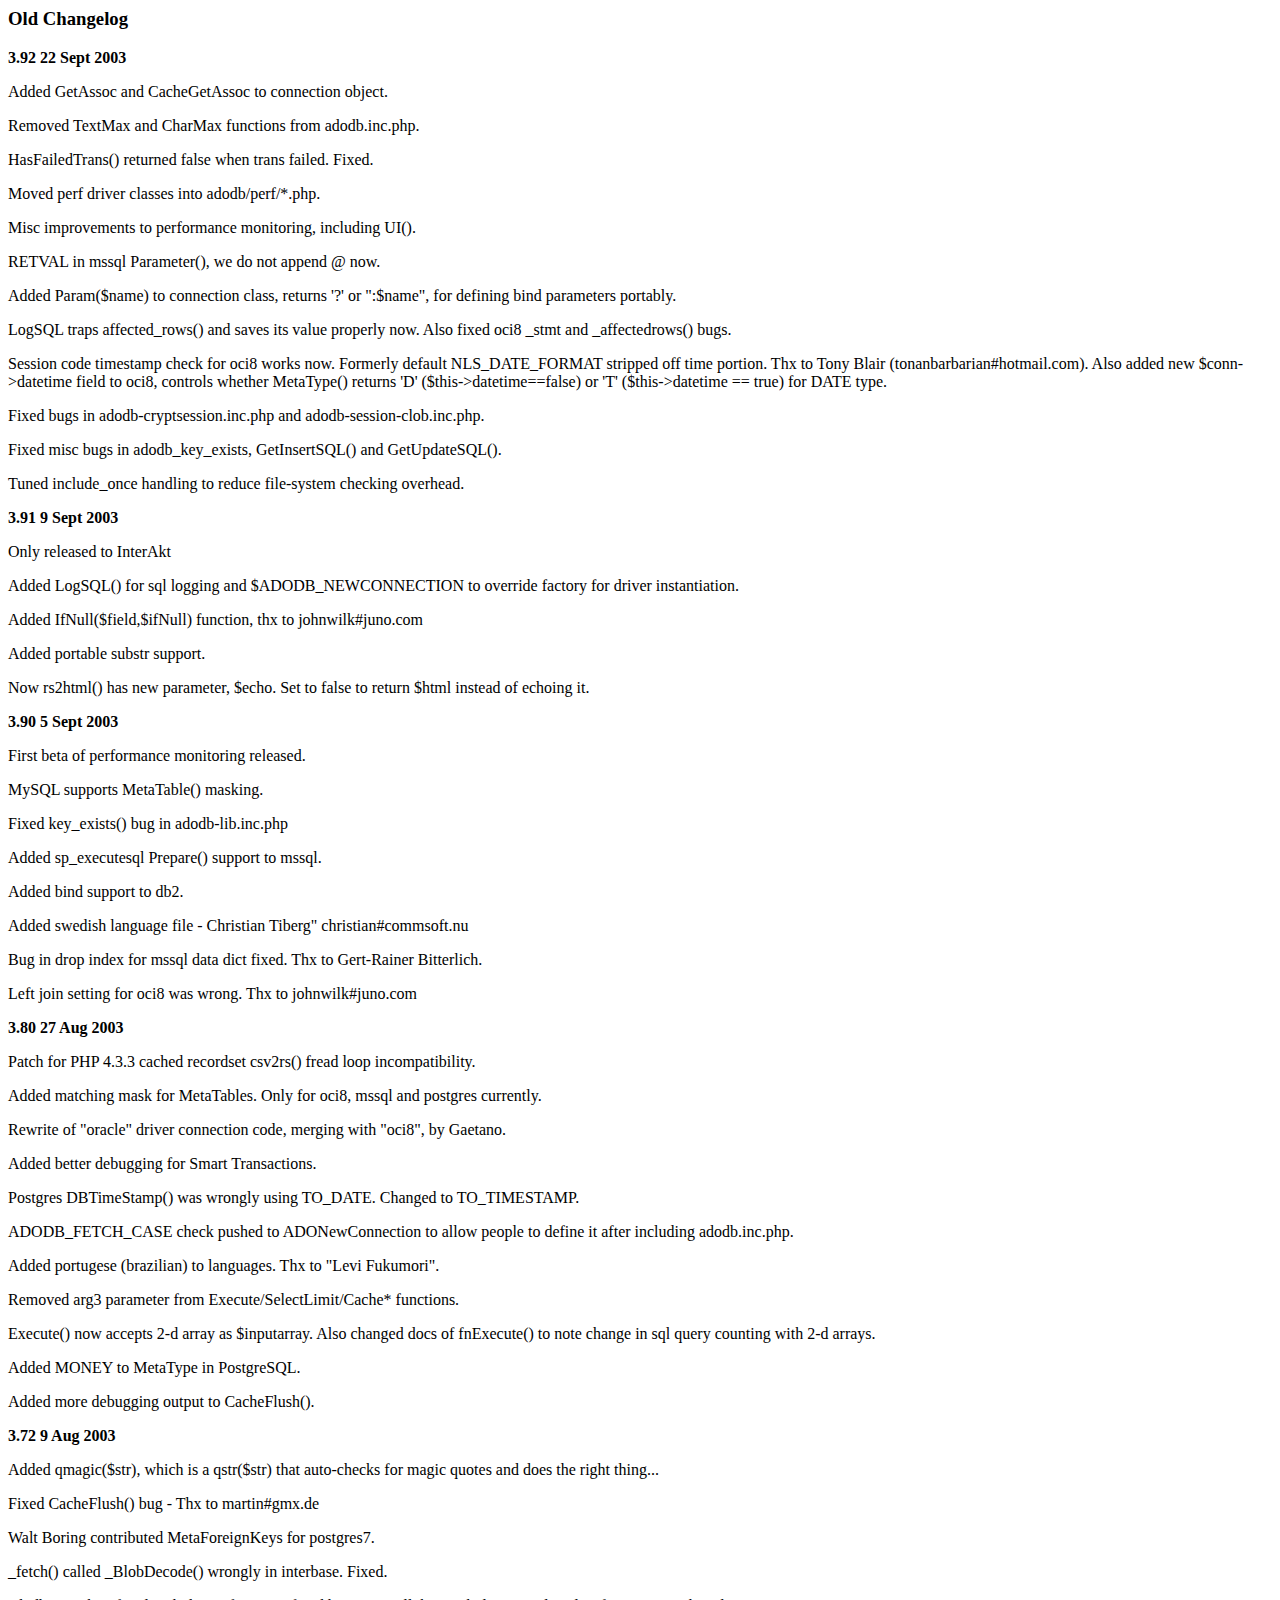
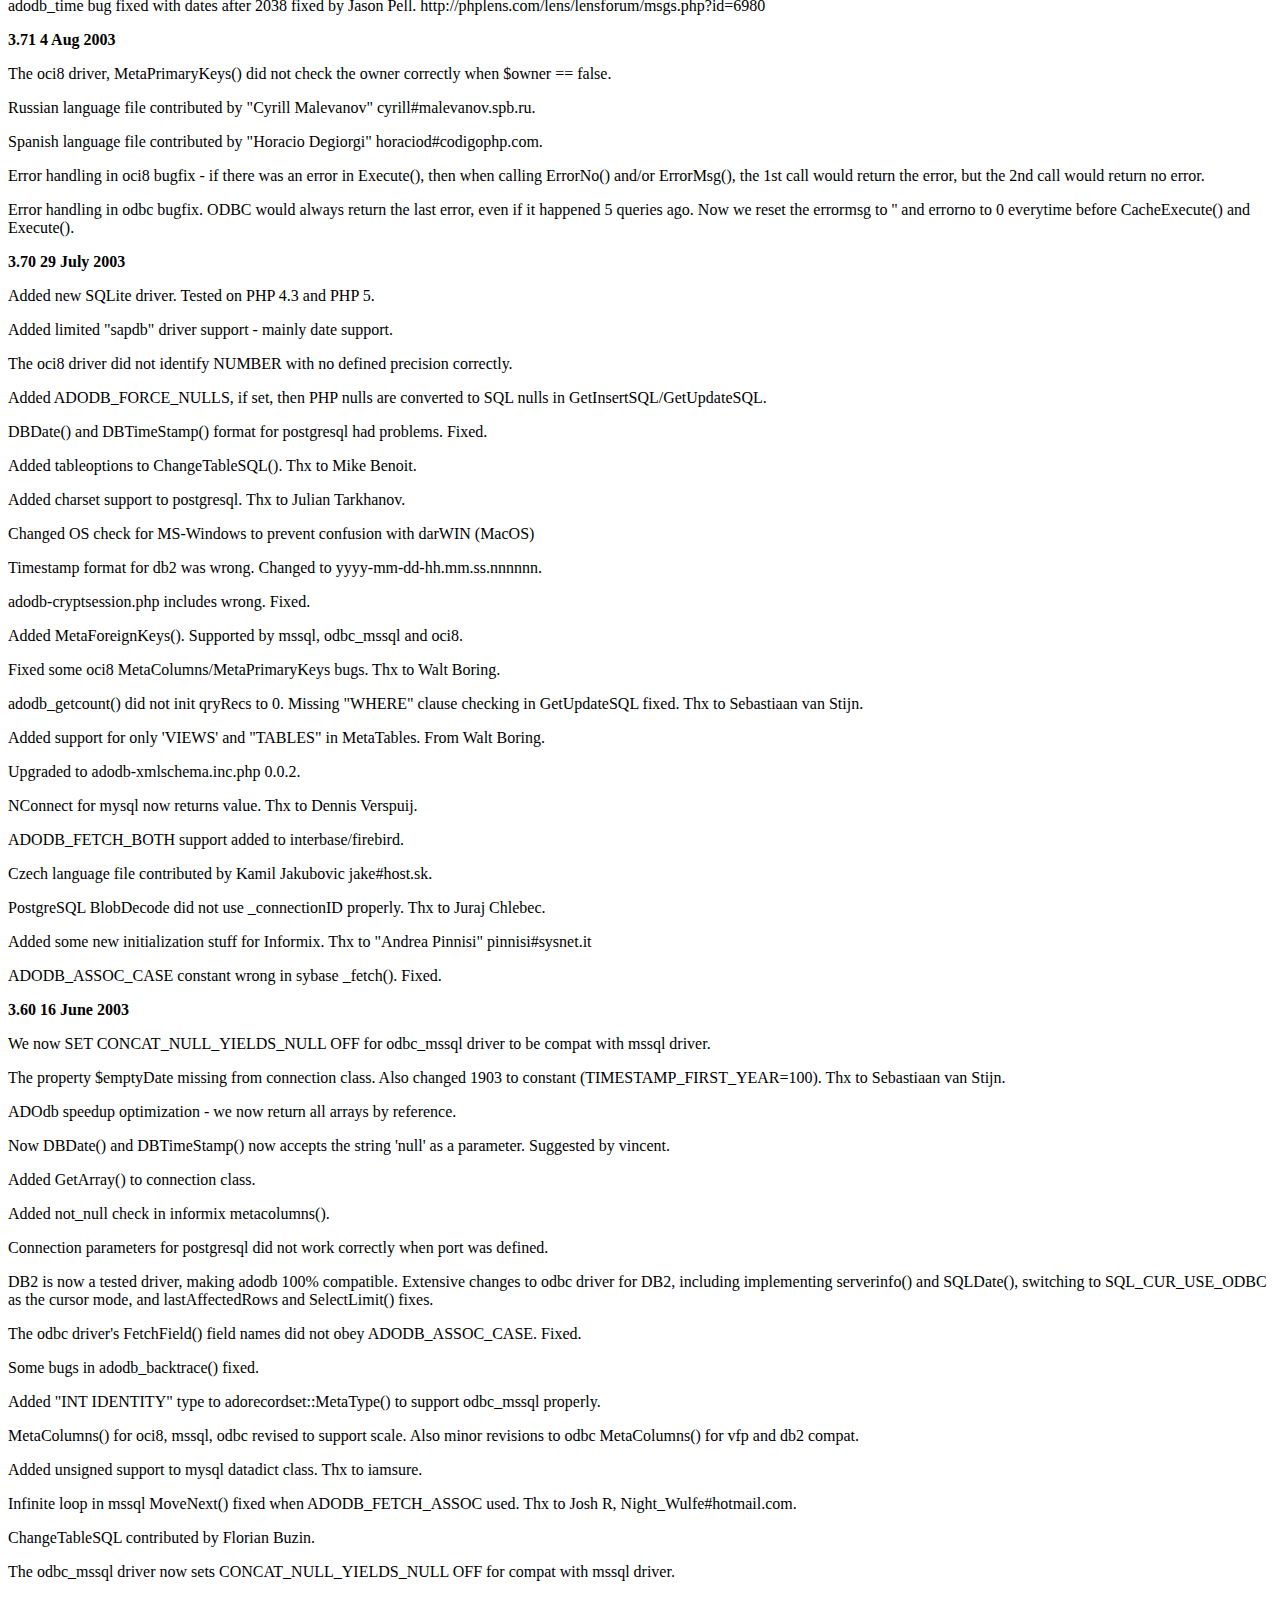
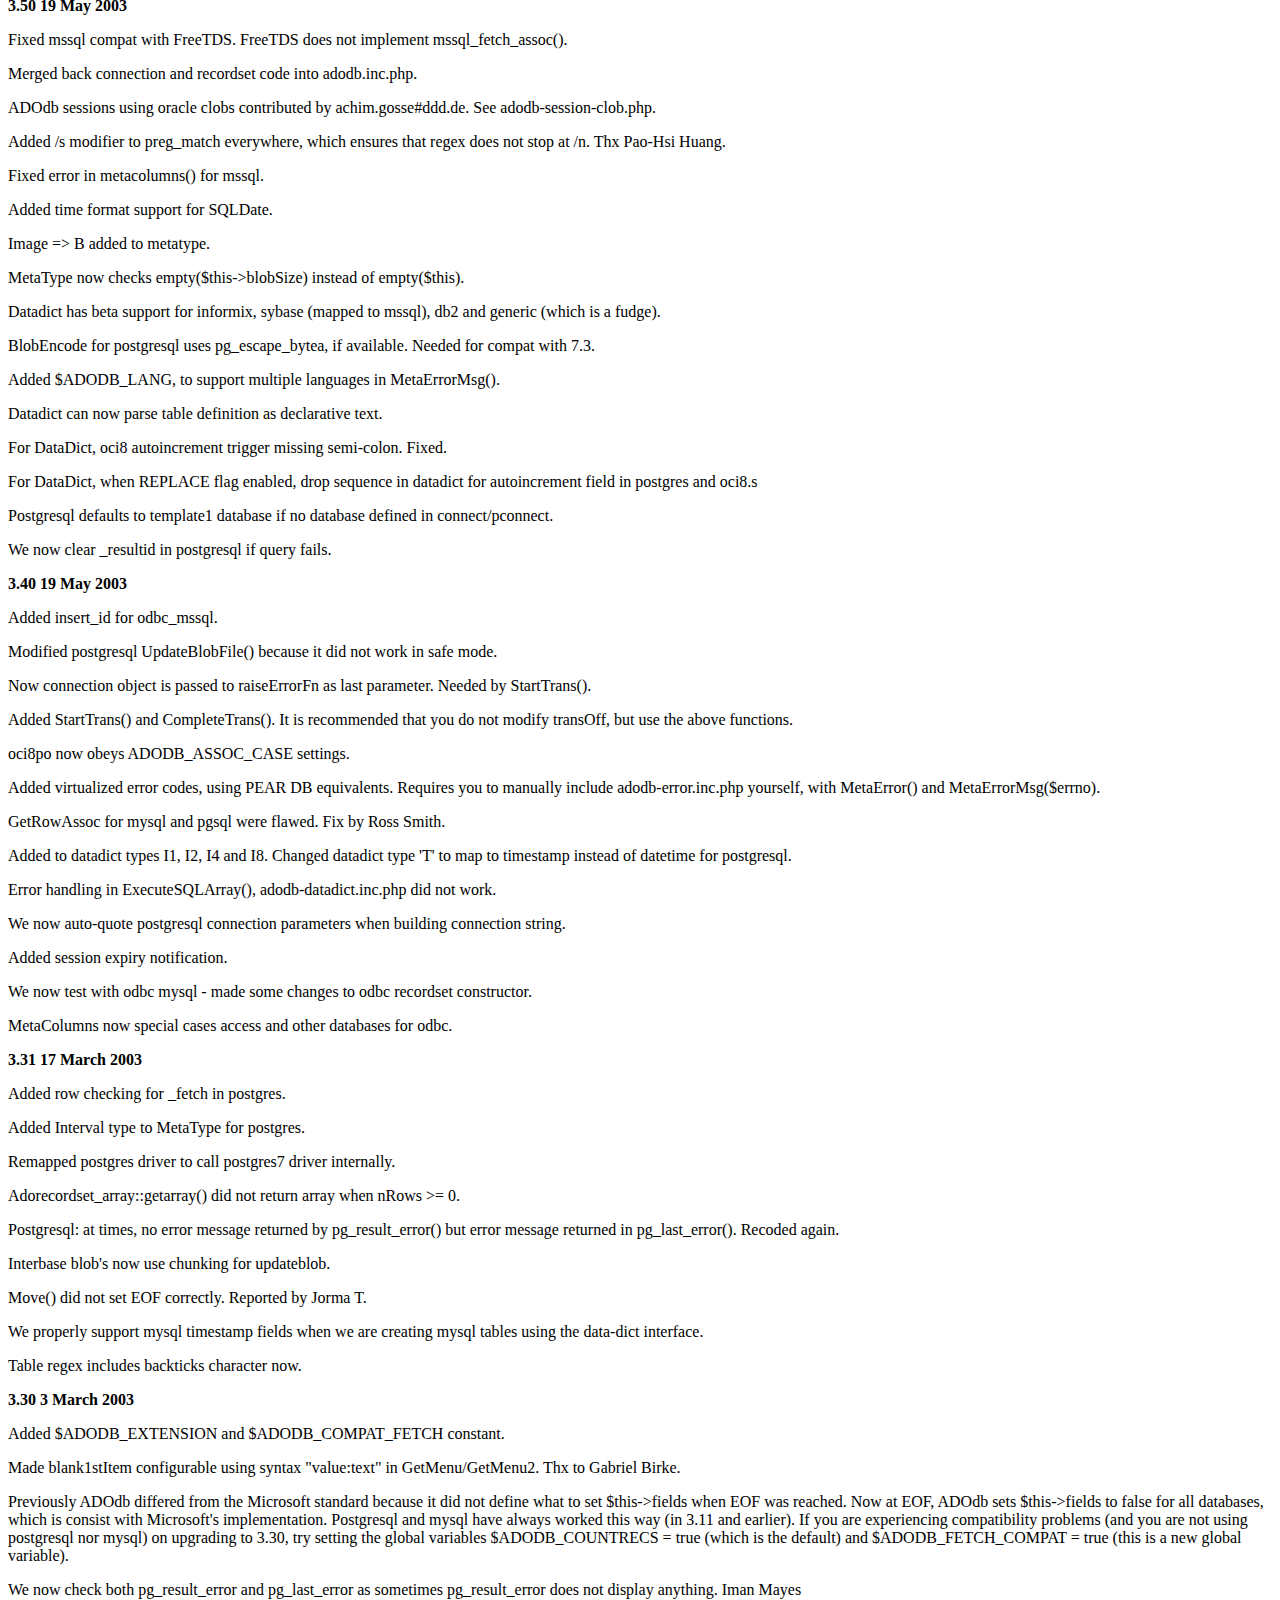
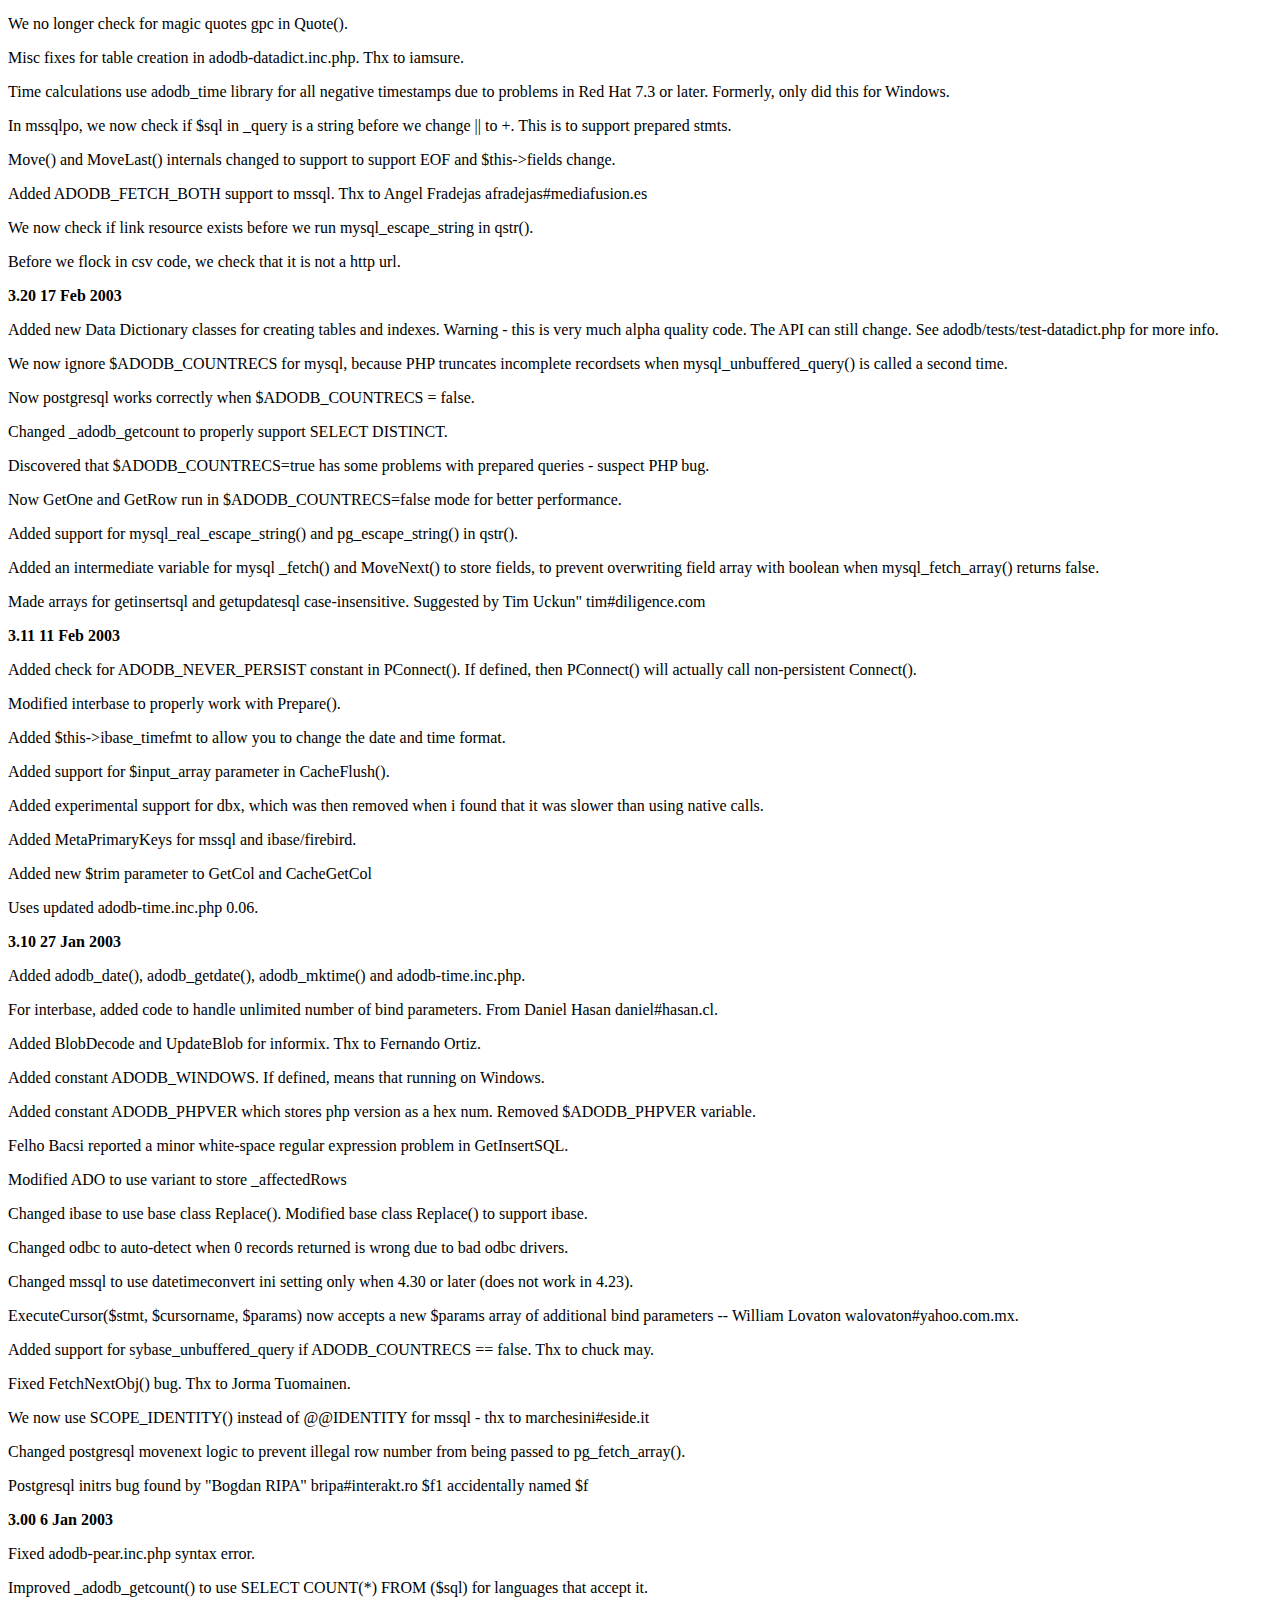
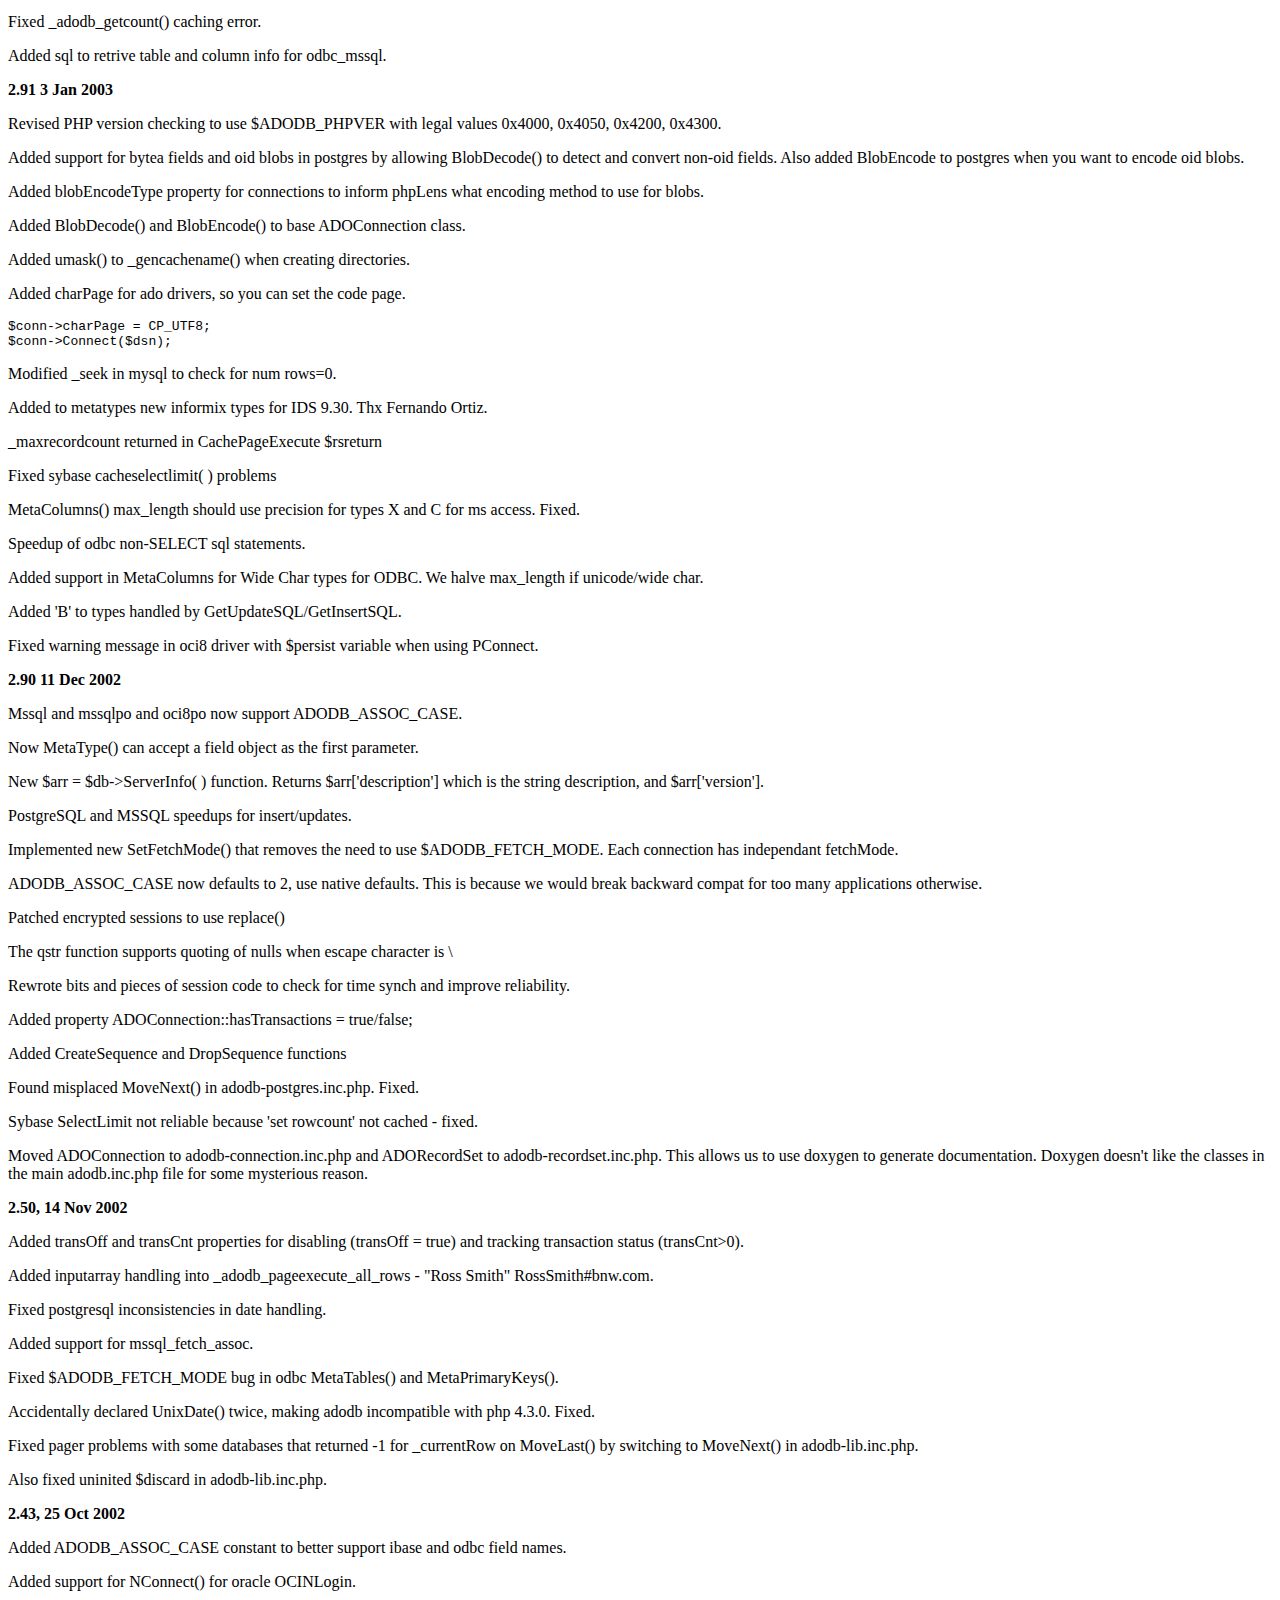
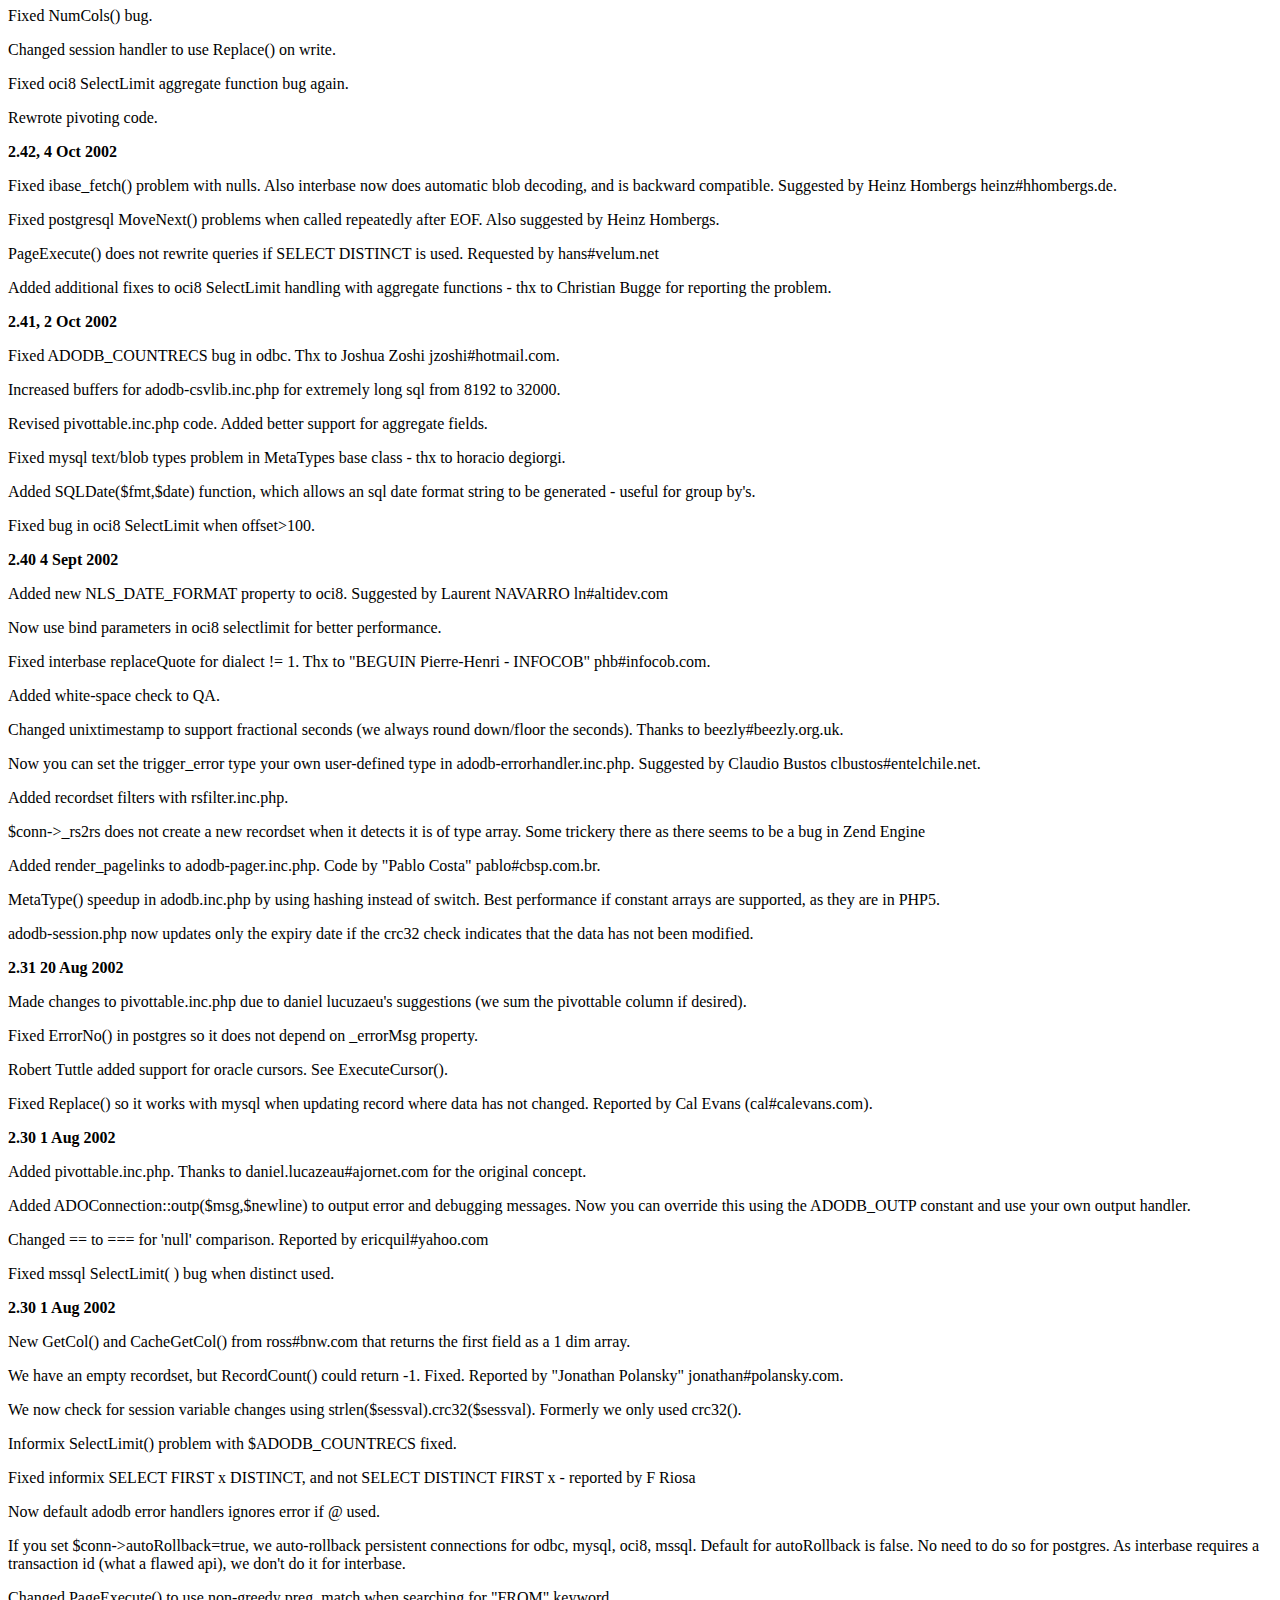
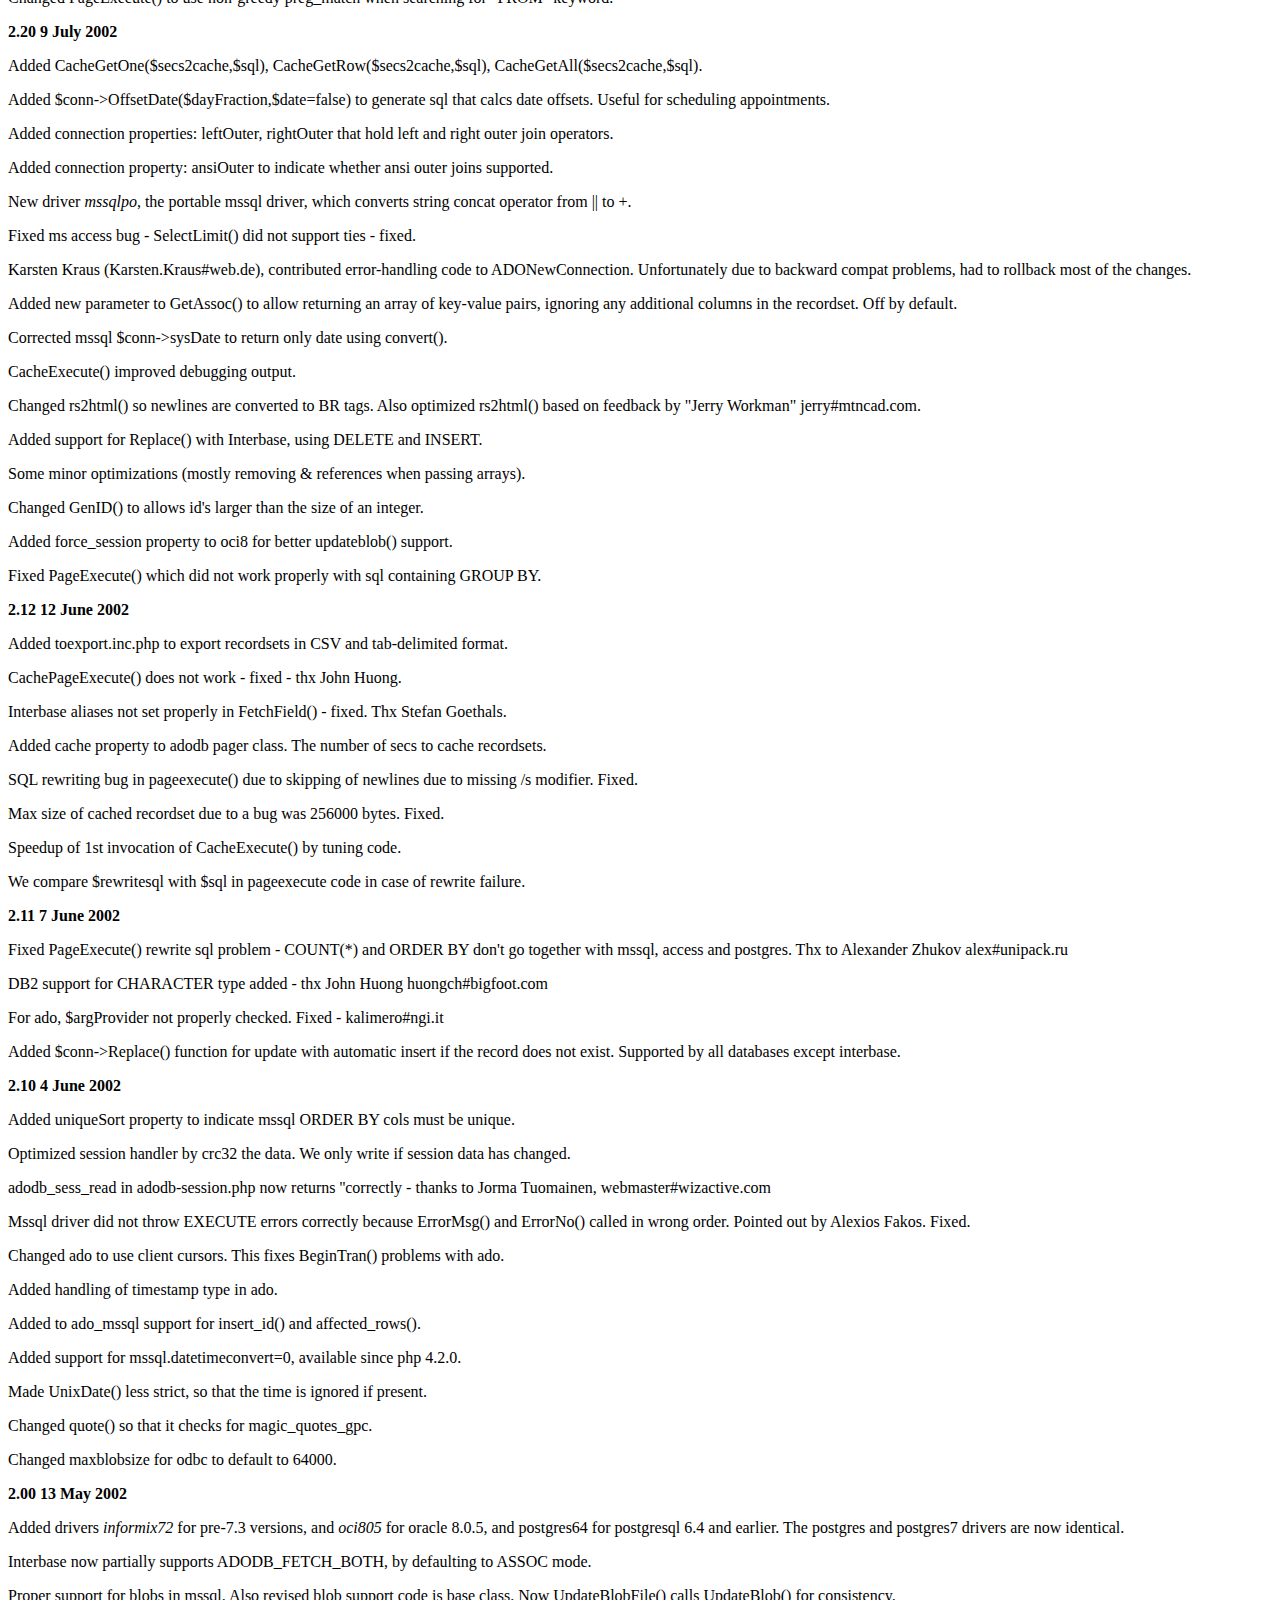
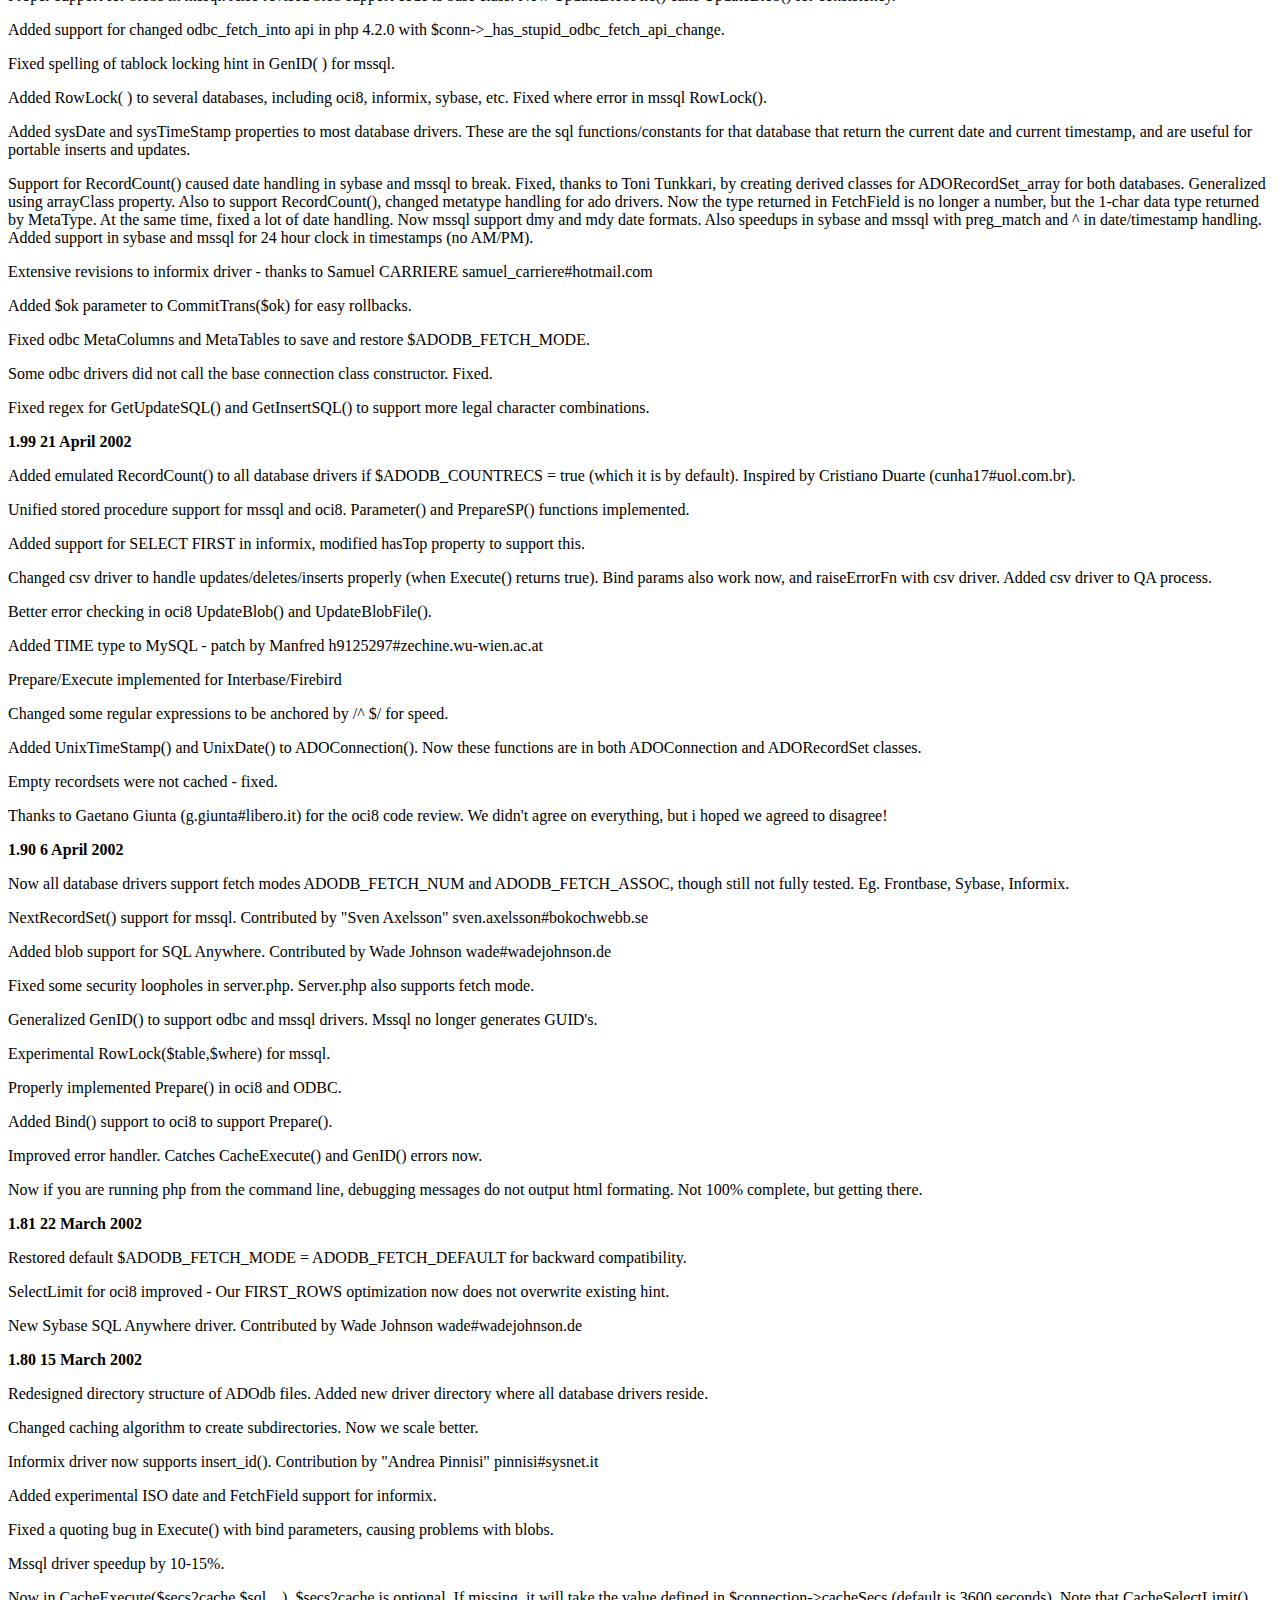
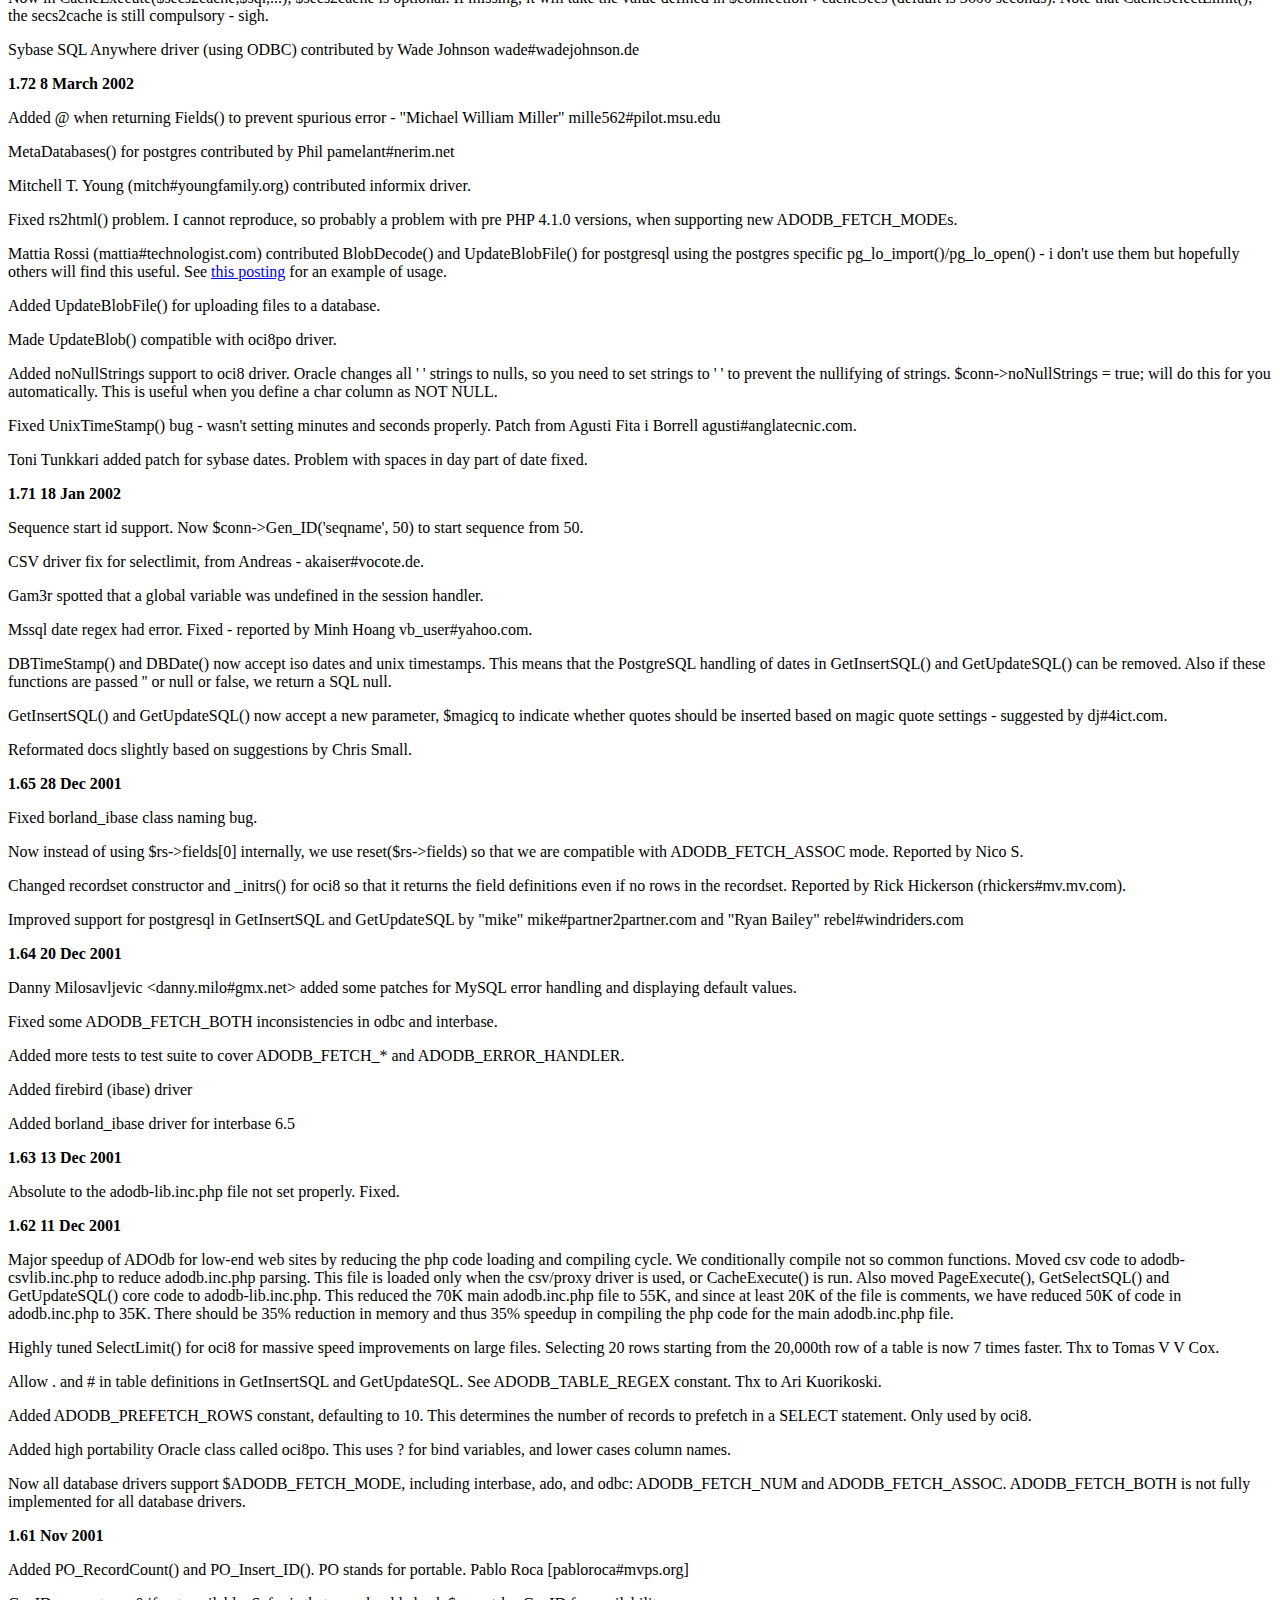
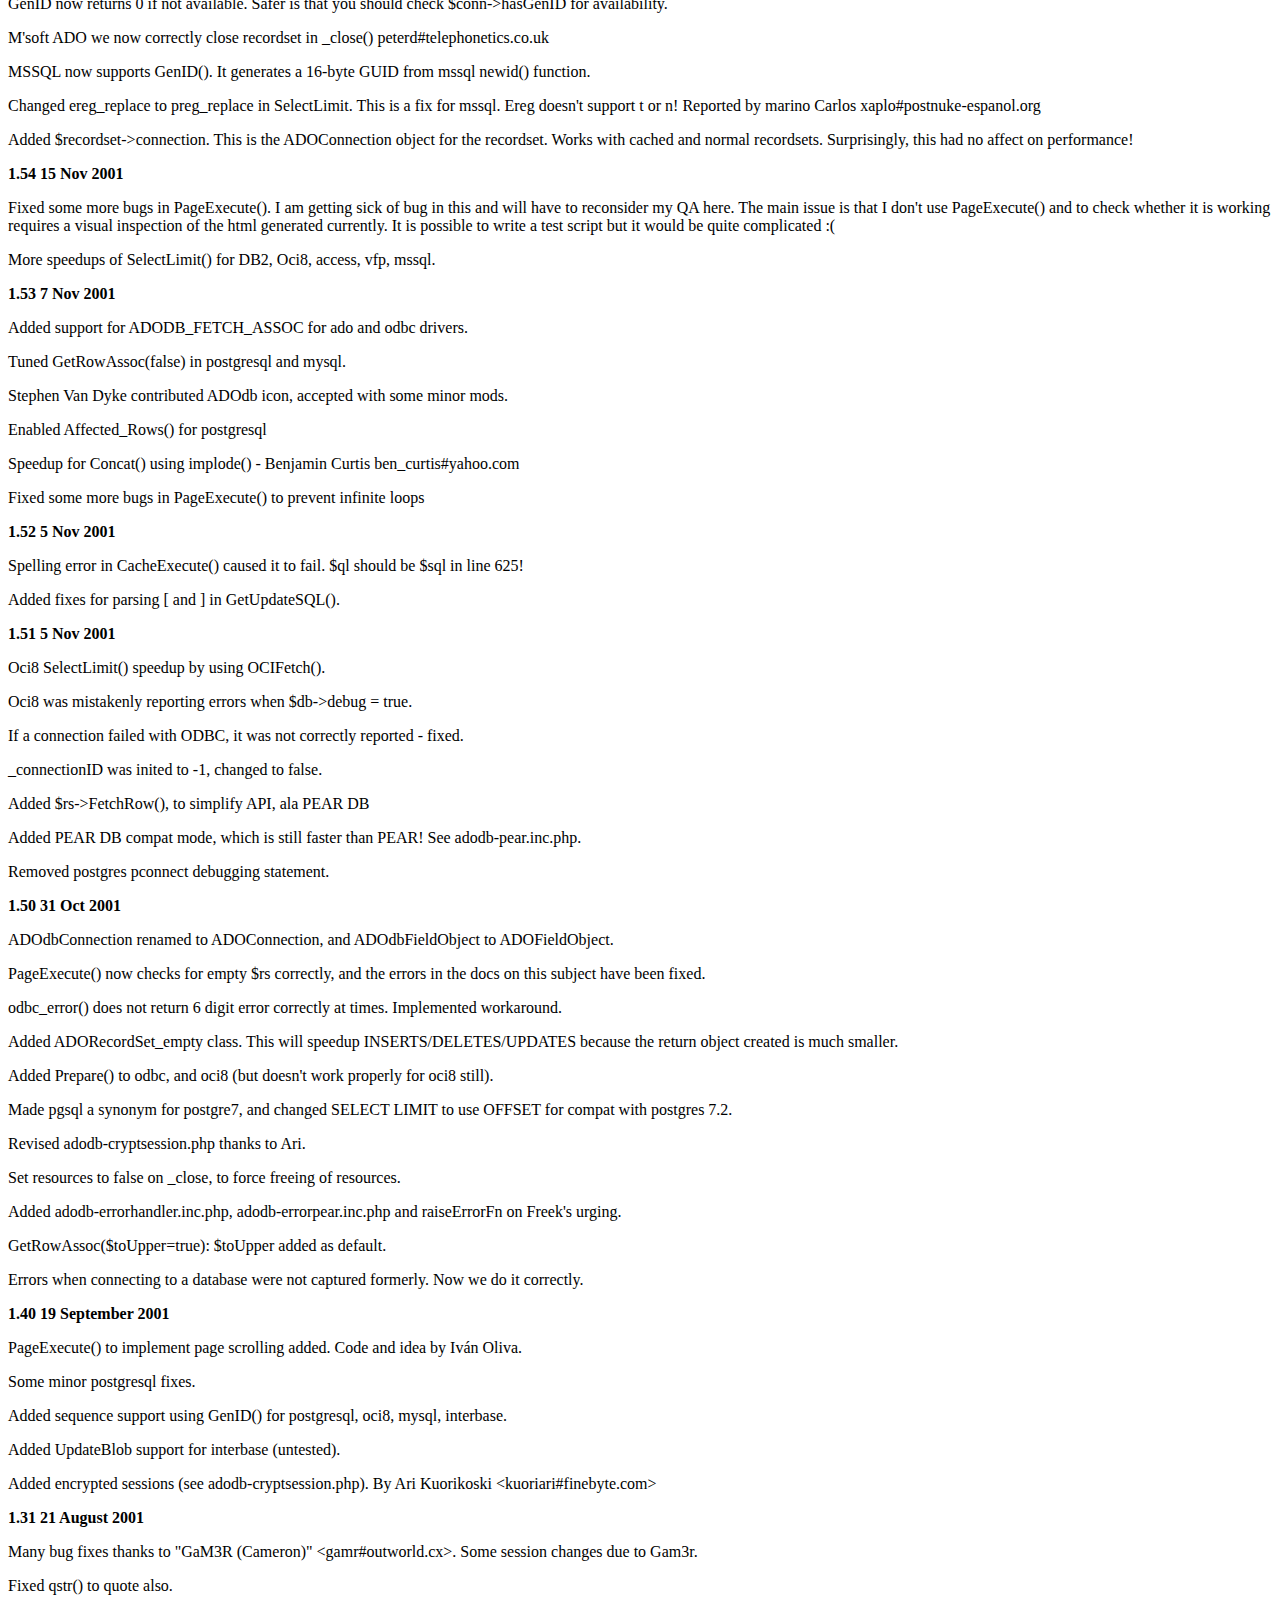
<file: 3rd/adodb/docs/old-changelog.htm>
<html><title>Old Changelog: ADOdb</title><body>
<h3>Old Changelog</h3>

</p><p><b>3.92 22 Sept 2003</b> 
</p><p>Added GetAssoc and CacheGetAssoc to connection object.
</p><p>Removed TextMax and CharMax functions from adodb.inc.php. 
</p><p>HasFailedTrans() returned false when trans failed. Fixed. 
</p><p>Moved perf driver classes into adodb/perf/*.php. 
</p><p>Misc improvements to performance monitoring, including UI(). 
</p><p>RETVAL in mssql Parameter(), we do not append @ now. 
</p><p>Added Param($name) to connection class, returns '?' or ":$name", for defining 
  bind parameters portably. 
</p><p>LogSQL traps affected_rows() and saves its value properly now. Also fixed oci8 
  _stmt and _affectedrows() bugs. 
</p><p>Session code timestamp check for oci8 works now. Formerly default NLS_DATE_FORMAT 
  stripped off time portion. Thx to Tony Blair (tonanbarbarian#hotmail.com). Also 
  added new $conn-&gt;datetime field to oci8, controls whether MetaType() returns 
  'D' ($this-&gt;datetime==false) or 'T' ($this-&gt;datetime == true) for DATE type. 
</p><p>Fixed bugs in adodb-cryptsession.inc.php and adodb-session-clob.inc.php. 
</p><p>Fixed misc bugs in adodb_key_exists, GetInsertSQL() and GetUpdateSQL(). 
</p><p>Tuned include_once handling to reduce file-system checking overhead. 
</p><p><b>3.91 9 Sept 2003</b> 
</p><p>Only released to InterAkt 
</p><p>Added LogSQL() for sql logging and $ADODB_NEWCONNECTION to override factory 
  for driver instantiation. 
</p><p>Added IfNull($field,$ifNull) function, thx to johnwilk#juno.com 
</p><p>Added portable substr support. 
</p><p>Now rs2html() has new parameter, $echo. Set to false to return $html instead 
  of echoing it. 
</p><p><b>3.90 5 Sept 2003</b> 
</p><p>First beta of performance monitoring released. 
</p><p>MySQL supports MetaTable() masking. 
</p><p>Fixed key_exists() bug in adodb-lib.inc.php 
</p><p>Added sp_executesql Prepare() support to mssql. 
</p><p>Added bind support to db2. 
</p><p>Added swedish language file - Christian Tiberg" christian#commsoft.nu 
</p><p>Bug in drop index for mssql data dict fixed. Thx to Gert-Rainer Bitterlich. 
</p><p>Left join setting for oci8 was wrong. Thx to johnwilk#juno.com 
</p><p><b>3.80 27 Aug 2003</b> 
</p><p>Patch for PHP 4.3.3 cached recordset csv2rs() fread loop incompatibility. 
</p><p>Added matching mask for MetaTables. Only for oci8, mssql and postgres currently. 
</p><p>Rewrite of "oracle" driver connection code, merging with "oci8", by Gaetano. 
</p><p>Added better debugging for Smart Transactions. 
</p><p>Postgres DBTimeStamp() was wrongly using TO_DATE. Changed to TO_TIMESTAMP. 
</p><p>ADODB_FETCH_CASE check pushed to ADONewConnection to allow people to define 
  it after including adodb.inc.php. 
</p><p>Added portugese (brazilian) to languages. Thx to "Levi Fukumori". 
</p><p>Removed arg3 parameter from Execute/SelectLimit/Cache* functions. 
</p><p>Execute() now accepts 2-d array as $inputarray. Also changed docs of fnExecute() 
  to note change in sql query counting with 2-d arrays. 
</p><p>Added MONEY to MetaType in PostgreSQL. 
</p><p>Added more debugging output to CacheFlush(). 
</p><p><b>3.72 9 Aug 2003</b> 
</p><p>Added qmagic($str), which is a qstr($str) that auto-checks for magic quotes 
  and does the right thing... 
</p><p>Fixed CacheFlush() bug - Thx to martin#gmx.de 
</p><p>Walt Boring contributed MetaForeignKeys for postgres7. 
</p><p>_fetch() called _BlobDecode() wrongly in interbase. Fixed. 
</p><p>adodb_time bug fixed with dates after 2038 fixed by Jason Pell. http://phplens.com/lens/lensforum/msgs.php?id=6980 
</p><p><b>3.71 4 Aug 2003</b> 
</p><p>The oci8 driver, MetaPrimaryKeys() did not check the owner correctly when $owner 
  == false. 
</p><p>Russian language file contributed by "Cyrill Malevanov" cyrill#malevanov.spb.ru. 
</p><p>Spanish language file contributed by "Horacio Degiorgi" horaciod#codigophp.com. 
</p><p>Error handling in oci8 bugfix - if there was an error in Execute(), then when 
  calling ErrorNo() and/or ErrorMsg(), the 1st call would return the error, but 
  the 2nd call would return no error. 
</p><p>Error handling in odbc bugfix. ODBC would always return the last error, even 
  if it happened 5 queries ago. Now we reset the errormsg to '' and errorno to 
  0 everytime before CacheExecute() and Execute(). 
</p><p><b>3.70 29 July 2003</b> 
</p><p>Added new SQLite driver. Tested on PHP 4.3 and PHP 5. 
</p><p>Added limited "sapdb" driver support - mainly date support. 
</p><p>The oci8 driver did not identify NUMBER with no defined precision correctly. 
</p><p>Added ADODB_FORCE_NULLS, if set, then PHP nulls are converted to SQL nulls 
  in GetInsertSQL/GetUpdateSQL. 
</p><p>DBDate() and DBTimeStamp() format for postgresql had problems. Fixed. 
</p><p>Added tableoptions to ChangeTableSQL(). Thx to Mike Benoit. 
</p><p>Added charset support to postgresql. Thx to Julian Tarkhanov. 
</p><p>Changed OS check for MS-Windows to prevent confusion with darWIN (MacOS) 
</p><p>Timestamp format for db2 was wrong. Changed to yyyy-mm-dd-hh.mm.ss.nnnnnn. 
</p><p>adodb-cryptsession.php includes wrong. Fixed. 
</p><p>Added MetaForeignKeys(). Supported by mssql, odbc_mssql and oci8. 
</p><p>Fixed some oci8 MetaColumns/MetaPrimaryKeys bugs. Thx to Walt Boring. 
</p><p>adodb_getcount() did not init qryRecs to 0. Missing "WHERE" clause checking 
  in GetUpdateSQL fixed. Thx to Sebastiaan van Stijn. 
</p><p>Added support for only 'VIEWS' and "TABLES" in MetaTables. From Walt Boring. 
</p><p>Upgraded to adodb-xmlschema.inc.php 0.0.2. 
</p><p>NConnect for mysql now returns value. Thx to Dennis Verspuij. 
</p><p>ADODB_FETCH_BOTH support added to interbase/firebird. 
</p><p>Czech language file contributed by Kamil Jakubovic jake#host.sk. 
</p><p>PostgreSQL BlobDecode did not use _connectionID properly. Thx to Juraj Chlebec. 
</p><p>Added some new initialization stuff for Informix. Thx to "Andrea Pinnisi" pinnisi#sysnet.it 
</p><p>ADODB_ASSOC_CASE constant wrong in sybase _fetch(). Fixed. 
</p><p><b>3.60 16 June 2003</b> 
</p><p>We now SET CONCAT_NULL_YIELDS_NULL OFF for odbc_mssql driver to be compat with 
  mssql driver. 
</p><p>The property $emptyDate missing from connection class. Also changed 1903 to 
  constant (TIMESTAMP_FIRST_YEAR=100). Thx to Sebastiaan van Stijn. 
</p><p>ADOdb speedup optimization - we now return all arrays by reference. 
</p><p>Now DBDate() and DBTimeStamp() now accepts the string 'null' as a parameter. 
  Suggested by vincent. 
</p><p>Added GetArray() to connection class. 
</p><p>Added not_null check in informix metacolumns(). 
</p><p>Connection parameters for postgresql did not work correctly when port was defined. 
</p><p>DB2 is now a tested driver, making adodb 100% compatible. Extensive changes 
  to odbc driver for DB2, including implementing serverinfo() and SQLDate(), switching 
  to SQL_CUR_USE_ODBC as the cursor mode, and lastAffectedRows and SelectLimit() 
  fixes. 
</p><p>The odbc driver's FetchField() field names did not obey ADODB_ASSOC_CASE. Fixed. 
</p><p>Some bugs in adodb_backtrace() fixed. 
</p><p>Added "INT IDENTITY" type to adorecordset::MetaType() to support odbc_mssql 
  properly. 
</p><p>MetaColumns() for oci8, mssql, odbc revised to support scale. Also minor revisions 
  to odbc MetaColumns() for vfp and db2 compat. 
</p><p>Added unsigned support to mysql datadict class. Thx to iamsure. 
</p><p>Infinite loop in mssql MoveNext() fixed when ADODB_FETCH_ASSOC used. Thx to 
  Josh R, Night_Wulfe#hotmail.com. 
</p><p>ChangeTableSQL contributed by Florian Buzin. 
</p><p>The odbc_mssql driver now sets CONCAT_NULL_YIELDS_NULL OFF for compat with 
  mssql driver. 
</p>

<p><b>3.50 19 May 2003</b></p>
<p>Fixed mssql compat with FreeTDS. FreeTDS does not implement mssql_fetch_assoc(). 
<p>Merged back connection and recordset code into adodb.inc.php. 
<p>ADOdb sessions using oracle clobs contributed by achim.gosse#ddd.de. See adodb-session-clob.php. 
<p>Added /s modifier to preg_match everywhere, which ensures that regex does not 
  stop at /n. Thx Pao-Hsi Huang. 
<p>Fixed error in metacolumns() for mssql. 
<p>Added time format support for SQLDate. 
<p>Image => B added to metatype. 
<p>MetaType now checks empty($this->blobSize) instead of empty($this). 
<p>Datadict has beta support for informix, sybase (mapped to mssql), db2 and generic 
  (which is a fudge). 
<p>BlobEncode for postgresql uses pg_escape_bytea, if available. Needed for compat 
  with 7.3. 
<p>Added $ADODB_LANG, to support multiple languages in MetaErrorMsg(). 
<p>Datadict can now parse table definition as declarative text. 
<p>For DataDict, oci8 autoincrement trigger missing semi-colon. Fixed. 
<p>For DataDict, when REPLACE flag enabled, drop sequence in datadict for autoincrement 
  field in postgres and oci8.s 
<p>Postgresql defaults to template1 database if no database defined in connect/pconnect. 
<p>We now clear _resultid in postgresql if query fails. 
<p><b>3.40 19 May 2003</b></p>
<p>Added insert_id for odbc_mssql. 
<p>Modified postgresql UpdateBlobFile() because it did not work in safe mode. 
<p>Now connection object is passed to raiseErrorFn as last parameter. Needed by 
  StartTrans(). 
<p>Added StartTrans() and CompleteTrans(). It is recommended that you do not modify 
  transOff, but use the above functions. 
<p>oci8po now obeys ADODB_ASSOC_CASE settings. 
<p>Added virtualized error codes, using PEAR DB equivalents. Requires you to manually 
  include adodb-error.inc.php yourself, with MetaError() and MetaErrorMsg($errno). 
<p>GetRowAssoc for mysql and pgsql were flawed. Fix by Ross Smith. 
<p>Added to datadict types I1, I2, I4 and I8. Changed datadict type 'T' to map 
  to timestamp instead of datetime for postgresql. 
<p>Error handling in ExecuteSQLArray(), adodb-datadict.inc.php did not work. 
<p>We now auto-quote postgresql connection parameters when building connection 
  string. 
<p>Added session expiry notification. 
<p>We now test with odbc mysql - made some changes to odbc recordset constructor. 
<p>MetaColumns now special cases access and other databases for odbc. 
<p><b>3.31 17 March 2003</b></p>
<p>Added row checking for _fetch in postgres. 
<p>Added Interval type to MetaType for postgres. 
<p>Remapped postgres driver to call postgres7 driver internally. 
<p>Adorecordset_array::getarray() did not return array when nRows >= 0. 
<p>Postgresql: at times, no error message returned by pg_result_error() but error 
  message returned in pg_last_error(). Recoded again. 
<p>Interbase blob's now use chunking for updateblob. 
<p>Move() did not set EOF correctly. Reported by Jorma T. 
<p>We properly support mysql timestamp fields when we are creating mysql tables 
  using the data-dict interface. 
<p>Table regex includes backticks character now. 
<p><b>3.30 3 March 2003</b></p>
<p>Added $ADODB_EXTENSION and $ADODB_COMPAT_FETCH constant. 
<p>Made blank1stItem configurable using syntax "value:text" in GetMenu/GetMenu2. 
  Thx to Gabriel Birke. 
<p>Previously ADOdb differed from the Microsoft standard because it did not define 
  what to set $this->fields when EOF was reached. Now at EOF, ADOdb sets $this->fields 
  to false for all databases, which is consist with Microsoft's implementation. 
  Postgresql and mysql have always worked this way (in 3.11 and earlier). If you 
  are experiencing compatibility problems (and you are not using postgresql nor 
  mysql) on upgrading to 3.30, try setting the global variables $ADODB_COUNTRECS 
  = true (which is the default) and $ADODB_FETCH_COMPAT = true (this is a new 
  global variable). 
<p>We now check both pg_result_error and pg_last_error as sometimes pg_result_error 
  does not display anything. Iman Mayes 
<p> We no longer check for magic quotes gpc in Quote(). 
<p> Misc fixes for table creation in adodb-datadict.inc.php. Thx to iamsure. 
<p> Time calculations use adodb_time library for all negative timestamps due to 
  problems in Red Hat 7.3 or later. Formerly, only did this for Windows. 
<p> In mssqlpo, we now check if $sql in _query is a string before we change || 
  to +. This is to support prepared stmts. 
<p> Move() and MoveLast() internals changed to support to support EOF and $this->fields 
  change. 
<p> Added ADODB_FETCH_BOTH support to mssql. Thx to Angel Fradejas afradejas#mediafusion.es 
<p> We now check if link resource exists before we run mysql_escape_string in 
  qstr(). 
<p> Before we flock in csv code, we check that it is not a http url. 
<p><b>3.20 17 Feb 2003</b></p>
<p>Added new Data Dictionary classes for creating tables and indexes. Warning 
  - this is very much alpha quality code. The API can still change. See adodb/tests/test-datadict.php 
  for more info. 
<p>We now ignore $ADODB_COUNTRECS for mysql, because PHP truncates incomplete 
  recordsets when mysql_unbuffered_query() is called a second time. 
<p>Now postgresql works correctly when $ADODB_COUNTRECS = false. 
<p>Changed _adodb_getcount to properly support SELECT DISTINCT. 
<p>Discovered that $ADODB_COUNTRECS=true has some problems with prepared queries 
  - suspect PHP bug. 
<p>Now GetOne and GetRow run in $ADODB_COUNTRECS=false mode for better performance. 
<p>Added support for mysql_real_escape_string() and pg_escape_string() in qstr(). 
<p>Added an intermediate variable for mysql _fetch() and MoveNext() to store fields, 
  to prevent overwriting field array with boolean when mysql_fetch_array() returns 
  false. 
<p>Made arrays for getinsertsql and getupdatesql case-insensitive. Suggested by 
  Tim Uckun" tim#diligence.com 
<p><b>3.11 11 Feb 2003</b></p>
<p>Added check for ADODB_NEVER_PERSIST constant in PConnect(). If defined, then 
  PConnect() will actually call non-persistent Connect(). 
<p>Modified interbase to properly work with Prepare(). 
<p>Added $this->ibase_timefmt to allow you to change the date and time format. 
<p>Added support for $input_array parameter in CacheFlush(). 
<p>Added experimental support for dbx, which was then removed when i found that 
  it was slower than using native calls. 
<p>Added MetaPrimaryKeys for mssql and ibase/firebird. 
<p>Added new $trim parameter to GetCol and CacheGetCol 
<p>Uses updated adodb-time.inc.php 0.06. 
<p><b>3.10 27 Jan 2003</b> 
<p>Added adodb_date(), adodb_getdate(), adodb_mktime() and adodb-time.inc.php. 
<p>For interbase, added code to handle unlimited number of bind parameters. From 
  Daniel Hasan daniel#hasan.cl. 
<p>Added BlobDecode and UpdateBlob for informix. Thx to Fernando Ortiz. 
<p>Added constant ADODB_WINDOWS. If defined, means that running on Windows. 
<p>Added constant ADODB_PHPVER which stores php version as a hex num. Removed 
  $ADODB_PHPVER variable. 
<p>Felho Bacsi reported a minor white-space regular expression problem in GetInsertSQL. 
<p>Modified ADO to use variant to store _affectedRows 
<p>Changed ibase to use base class Replace(). Modified base class Replace() to 
  support ibase. 
<p>Changed odbc to auto-detect when 0 records returned is wrong due to bad odbc 
  drivers. 
<p>Changed mssql to use datetimeconvert ini setting only when 4.30 or later (does 
  not work in 4.23). 
<p>ExecuteCursor($stmt, $cursorname, $params) now accepts a new $params array 
  of additional bind parameters -- William Lovaton walovaton#yahoo.com.mx. 
<p>Added support for sybase_unbuffered_query if ADODB_COUNTRECS == false. Thx 
  to chuck may. 
<p>Fixed FetchNextObj() bug. Thx to Jorma Tuomainen. 
<p>We now use SCOPE_IDENTITY() instead of @@IDENTITY for mssql - thx to marchesini#eside.it 
<p>Changed postgresql movenext logic to prevent illegal row number from being 
  passed to pg_fetch_array(). 
<p>Postgresql initrs bug found by "Bogdan RIPA" bripa#interakt.ro $f1 accidentally 
  named $f 
<p><b>3.00 6 Jan 2003</b> 
<p>Fixed adodb-pear.inc.php syntax error. 
<p>Improved _adodb_getcount() to use SELECT COUNT(*) FROM ($sql) for languages 
  that accept it. 
<p>Fixed _adodb_getcount() caching error. 
<p>Added sql to retrive table and column info for odbc_mssql. 
<p><strong>2.91 3 Jan 2003</strong> 
<p>Revised PHP version checking to use $ADODB_PHPVER with legal values 0x4000, 
  0x4050, 0x4200, 0x4300. 
<p>Added support for bytea fields and oid blobs in postgres by allowing BlobDecode() 
  to detect and convert non-oid fields. Also added BlobEncode to postgres when 
  you want to encode oid blobs. 
<p>Added blobEncodeType property for connections to inform phpLens what encoding 
  method to use for blobs. 
<p>Added BlobDecode() and BlobEncode() to base ADOConnection class. 
<p>Added umask() to _gencachename() when creating directories. 
<p>Added charPage for ado drivers, so you can set the code page. 
<pre>
$conn->charPage = CP_UTF8;
$conn->Connect($dsn);
</pre>
<p>Modified _seek in mysql to check for num rows=0. 
<p>Added to metatypes new informix types for IDS 9.30. Thx Fernando Ortiz. 
<p>_maxrecordcount returned in CachePageExecute $rsreturn 
<p>Fixed sybase cacheselectlimit( ) problems 
<p>MetaColumns() max_length should use precision for types X and C for ms access. 
  Fixed. 
<p>Speedup of odbc non-SELECT sql statements. 
<p>Added support in MetaColumns for Wide Char types for ODBC. We halve max_length 
  if unicode/wide char. 
<p>Added 'B' to types handled by GetUpdateSQL/GetInsertSQL. 
<p>Fixed warning message in oci8 driver with $persist variable when using PConnect. 
<p><b>2.90 11 Dec 2002</b> 
<p>Mssql and mssqlpo and oci8po now support ADODB_ASSOC_CASE. 
<p>Now MetaType() can accept a field object as the first parameter. 
<p>New $arr = $db-&gt;ServerInfo( ) function. Returns $arr['description'] which 
  is the string description, and $arr['version']. 
<p>PostgreSQL and MSSQL speedups for insert/updates. 
<p> Implemented new SetFetchMode() that removes the need to use $ADODB_FETCH_MODE. 
  Each connection has independant fetchMode. 
<p>ADODB_ASSOC_CASE now defaults to 2, use native defaults. This is because we 
  would break backward compat for too many applications otherwise. 
<p>Patched encrypted sessions to use replace() 
<p>The qstr function supports quoting of nulls when escape character is \ 
<p>Rewrote bits and pieces of session code to check for time synch and improve 
  reliability. 
<p>Added property ADOConnection::hasTransactions = true/false; 
<p>Added CreateSequence and DropSequence functions 
<p>Found misplaced MoveNext() in adodb-postgres.inc.php. Fixed. 
<p>Sybase SelectLimit not reliable because 'set rowcount' not cached - fixed. 
<p>Moved ADOConnection to adodb-connection.inc.php and ADORecordSet to adodb-recordset.inc.php. 
  This allows us to use doxygen to generate documentation. Doxygen doesn't like 
  the classes in the main adodb.inc.php file for some mysterious reason. 
<p><b>2.50, 14 Nov 2002</b> 
<p>Added transOff and transCnt properties for disabling (transOff = true) and 
  tracking transaction status (transCnt>0). 
<p>Added inputarray handling into _adodb_pageexecute_all_rows - "Ross Smith" RossSmith#bnw.com. 
<p>Fixed postgresql inconsistencies in date handling. 
<p>Added support for mssql_fetch_assoc. 
<p>Fixed $ADODB_FETCH_MODE bug in odbc MetaTables() and MetaPrimaryKeys(). 
<p>Accidentally declared UnixDate() twice, making adodb incompatible with php 
  4.3.0. Fixed. 
<p>Fixed pager problems with some databases that returned -1 for _currentRow on 
  MoveLast() by switching to MoveNext() in adodb-lib.inc.php. 
<p>Also fixed uninited $discard in adodb-lib.inc.php. 
<p><b>2.43, 25 Oct 2002</b></p>
Added ADODB_ASSOC_CASE constant to better support ibase and odbc field names. 
<p>Added support for NConnect() for oracle OCINLogin. 
<p>Fixed NumCols() bug. 
<p>Changed session handler to use Replace() on write. 
<p>Fixed oci8 SelectLimit aggregate function bug again. 
<p>Rewrote pivoting code. 
<p><b>2.42, 4 Oct 2002</b></p>
<p>Fixed ibase_fetch() problem with nulls. Also interbase now does automatic blob 
  decoding, and is backward compatible. Suggested by Heinz Hombergs heinz#hhombergs.de. 
<p>Fixed postgresql MoveNext() problems when called repeatedly after EOF. Also 
  suggested by Heinz Hombergs. 
<p>PageExecute() does not rewrite queries if SELECT DISTINCT is used. Requested 
  by hans#velum.net 
<p>Added additional fixes to oci8 SelectLimit handling with aggregate functions 
  - thx to Christian Bugge for reporting the problem. 
<p><b>2.41, 2 Oct 2002</b></p>
<p>Fixed ADODB_COUNTRECS bug in odbc. Thx to Joshua Zoshi jzoshi#hotmail.com. 
<p>Increased buffers for adodb-csvlib.inc.php for extremely long sql from 8192 
  to 32000. 
<p>Revised pivottable.inc.php code. Added better support for aggregate fields. 
<p>Fixed mysql text/blob types problem in MetaTypes base class - thx to horacio 
  degiorgi. 
<p>Added SQLDate($fmt,$date) function, which allows an sql date format string 
  to be generated - useful for group by's. 
<p>Fixed bug in oci8 SelectLimit when offset>100. 
<p><b>2.40 4 Sept 2002</b></p>
<p>Added new NLS_DATE_FORMAT property to oci8. Suggested by Laurent NAVARRO ln#altidev.com 
<p>Now use bind parameters in oci8 selectlimit for better performance. 
<p>Fixed interbase replaceQuote for dialect != 1. Thx to "BEGUIN Pierre-Henri 
  - INFOCOB" phb#infocob.com. 
<p>Added white-space check to QA. 
<p>Changed unixtimestamp to support fractional seconds (we always round down/floor 
  the seconds). Thanks to beezly#beezly.org.uk. 
<p>Now you can set the trigger_error type your own user-defined type in adodb-errorhandler.inc.php. 
  Suggested by Claudio Bustos clbustos#entelchile.net. 
<p>Added recordset filters with rsfilter.inc.php. 
<p>$conn->_rs2rs does not create a new recordset when it detects it is of type 
  array. Some trickery there as there seems to be a bug in Zend Engine 
<p>Added render_pagelinks to adodb-pager.inc.php. Code by "Pablo Costa" pablo#cbsp.com.br. 
<p>MetaType() speedup in adodb.inc.php by using hashing instead of switch. Best 
  performance if constant arrays are supported, as they are in PHP5. 
<p>adodb-session.php now updates only the expiry date if the crc32 check indicates 
  that the data has not been modified. 
<p><b>2.31 20 Aug 2002</b></p>
<p>Made changes to pivottable.inc.php due to daniel lucuzaeu's suggestions (we sum the pivottable column if desired).
<p>Fixed ErrorNo() in postgres so it does not depend on _errorMsg property.
<p>Robert Tuttle added support for oracle cursors. See ExecuteCursor().
<p>Fixed Replace() so it works with mysql when updating record where data has not changed. Reported by
Cal Evans (cal#calevans.com).
<p><b>2.30 1 Aug 2002</b></p>
<p>Added pivottable.inc.php. Thanks to daniel.lucazeau#ajornet.com for the original 
  concept.
<p>Added ADOConnection::outp($msg,$newline) to output error and debugging messages. Now 
you can override this using the ADODB_OUTP constant and use your own output handler.
<p>Changed == to === for 'null' comparison. Reported by ericquil#yahoo.com 
<p>Fixed mssql SelectLimit( ) bug when distinct used.
<p><b>2.30 1 Aug 2002</b></p>
<p>New GetCol() and CacheGetCol() from ross#bnw.com that returns the first field as a 1 dim array.
<p>We have an empty recordset, but RecordCount() could return -1. Fixed. Reported by  "Jonathan Polansky" jonathan#polansky.com.
<p>We now check for session variable changes using strlen($sessval).crc32($sessval). 
Formerly we only used crc32().
<p>Informix SelectLimit() problem with $ADODB_COUNTRECS fixed.
<p>Fixed informix SELECT FIRST x DISTINCT, and not SELECT DISTINCT FIRST x - reported by F Riosa
<p>Now default adodb error handlers ignores error if @ used.
<p>If you set $conn->autoRollback=true, we auto-rollback persistent connections for odbc, mysql, oci8, mssql. 
Default for autoRollback is false. No need to do so for postgres. 
As interbase requires a transaction id (what a flawed api), we don't do it for interbase.
<p>Changed PageExecute() to use non-greedy preg_match when searching for "FROM" keyword.
<p><b>2.20 9 July 2002</b></p>
<p>Added CacheGetOne($secs2cache,$sql), CacheGetRow($secs2cache,$sql), CacheGetAll($secs2cache,$sql).
<p>Added $conn->OffsetDate($dayFraction,$date=false) to generate sql that calcs 
  date offsets. Useful for scheduling appointments.
<p>Added connection properties: leftOuter, rightOuter that hold left and right 
  outer join operators.
<p>Added connection property: ansiOuter to indicate whether ansi outer joins supported.
<p>New driver <i>mssqlpo</i>, the portable mssql driver, which converts string 
  concat operator from || to +.
<p>Fixed ms access bug - SelectLimit() did not support ties - fixed.
<p>Karsten Kraus (Karsten.Kraus#web.de), contributed error-handling code to ADONewConnection. 
  Unfortunately due to backward compat problems, had to rollback most of the changes.
<p>Added new parameter to GetAssoc() to allow returning an array of key-value pairs, 
ignoring any additional columns in the recordset. Off by default.
<p>Corrected mssql $conn->sysDate to return only date using convert().
<p>CacheExecute() improved debugging output.
<p>Changed rs2html() so newlines are converted to BR tags. Also optimized rs2html() based
on feedback by "Jerry Workman" jerry#mtncad.com.
<p>Added support for Replace() with Interbase, using DELETE and INSERT.
<p>Some minor optimizations (mostly removing & references when passing arrays).
<p>Changed  GenID() to allows id's larger than the size of an integer.
<p>Added force_session property to oci8 for better updateblob() support.
<p>Fixed PageExecute() which did not work properly with sql containing GROUP BY.
<p><b>2.12 12 June 2002</b></p>
<p>Added toexport.inc.php to export recordsets in CSV and tab-delimited format.
<p>CachePageExecute() does not work - fixed - thx John Huong.
<p>Interbase aliases not set properly in FetchField() - fixed. Thx Stefan Goethals.
<p>Added cache property to adodb pager class. The number of secs to cache recordsets.
<p>SQL rewriting bug in pageexecute() due to skipping of newlines due to missing /s modifier. Fixed.
<p>Max size of cached recordset due to a bug was 256000 bytes. Fixed.
<p>Speedup of 1st invocation of CacheExecute() by tuning code.
<p>We compare $rewritesql with $sql in pageexecute code in case of rewrite failure.
<p><b>2.11 7 June 2002</b></p>
<p>Fixed PageExecute() rewrite sql problem - COUNT(*) and ORDER BY don't go together with
	mssql, access and postgres. Thx to Alexander Zhukov alex#unipack.ru
<p>DB2 support for CHARACTER type added - thx John Huong huongch#bigfoot.com
<p>For ado, $argProvider not properly checked. Fixed - kalimero#ngi.it
<p>Added $conn->Replace() function for update with automatic insert if the record does not exist. 
	Supported by all databases except interbase.
<p><b>2.10 4 June 2002</b></p>
<p>Added uniqueSort property to indicate mssql ORDER BY cols must be unique.
<p>Optimized session handler by crc32 the data. We only write if session data has changed.
<p>adodb_sess_read in adodb-session.php now returns ''correctly - thanks to Jorma Tuomainen, webmaster#wizactive.com
<p>Mssql driver did not throw EXECUTE errors correctly because ErrorMsg() and ErrorNo() called in wrong order. 
Pointed out by Alexios Fakos. Fixed.
<p>Changed ado to use client cursors. This fixes BeginTran() problems with ado.
<p>Added handling of timestamp type in ado.
<p>Added to ado_mssql support for insert_id() and affected_rows().
<p>Added support for mssql.datetimeconvert=0, available since php 4.2.0.
<p>Made UnixDate() less strict, so that the time is ignored if present.
<p>Changed quote() so that it checks for magic_quotes_gpc.
<p>Changed maxblobsize for odbc to default to 64000.
<p><b>2.00 13 May 2002</b></p>
<p>Added drivers <i>informix72</i> for pre-7.3 versions, and <i>oci805</i> for 
  oracle 8.0.5, and postgres64 for postgresql 6.4 and earlier. The postgres and postgres7 drivers
  are now identical.
<p>Interbase now partially supports ADODB_FETCH_BOTH, by defaulting to ASSOC mode.
<p>Proper support for blobs in mssql. Also revised blob support code 
is base class. Now UpdateBlobFile() calls UpdateBlob() for consistency.
<p>Added support for changed odbc_fetch_into api in php 4.2.0 
with $conn-&gt;_has_stupid_odbc_fetch_api_change.
<p>Fixed spelling of tablock locking hint in GenID( ) for mssql. 
<p>Added RowLock( ) to several databases, including oci8, informix, sybase, etc. 
  Fixed where error in mssql RowLock().
<p>Added sysDate and sysTimeStamp properties to most database drivers. These are the sql
functions/constants for that database that return the current date and current timestamp, and 
are useful for portable inserts and updates.
<p>Support for RecordCount() caused date handling in sybase and mssql to break. 
Fixed, thanks to Toni Tunkkari, by creating derived classes for ADORecordSet_array for
both databases. Generalized using arrayClass property. Also to support RecordCount(), 
changed metatype handling for ado drivers. Now the type returned in FetchField 
  is no longer a number, but the 1-char data type returned by MetaType.
  At the same time, fixed a lot of date handling. Now mssql support dmy and mdy date formats. 
Also speedups in sybase and mssql with preg_match and ^ in date/timestamp handling.
Added support in sybase and mssql for 24 hour clock in timestamps (no AM/PM).
<p>Extensive revisions to informix driver - thanks to Samuel CARRIERE samuel_carriere#hotmail.com 
<p>Added $ok parameter to CommitTrans($ok) for easy rollbacks.
<p>Fixed odbc MetaColumns and MetaTables to save and restore $ADODB_FETCH_MODE.
<p>Some odbc drivers did not call the base connection class constructor. Fixed.
<p>Fixed regex for GetUpdateSQL() and GetInsertSQL() to support more legal character combinations.

<p><b>1.99 21 April 2002</b></p>
<p>Added emulated RecordCount() to all database drivers if $ADODB_COUNTRECS = true 
  (which it is by default). Inspired by Cristiano Duarte (cunha17#uol.com.br). 
<p>Unified stored procedure support for mssql and oci8. Parameter() and PrepareSP() 
  functions implemented. 
<p>Added support for SELECT FIRST in informix, modified hasTop property to support 
  this. 
<p>Changed csv driver to handle updates/deletes/inserts properly (when Execute() returns true).
Bind params also work now, and raiseErrorFn with csv driver. Added csv driver to QA process. 
<p>Better error checking in oci8 UpdateBlob() and UpdateBlobFile().
<p>Added TIME type to MySQL - patch by Manfred h9125297#zechine.wu-wien.ac.at
<p>Prepare/Execute implemented for Interbase/Firebird 
<p>Changed some regular expressions to be anchored by /^ $/ for speed.
<p>Added UnixTimeStamp() and UnixDate() to ADOConnection(). Now these functions 
  are in both ADOConnection and ADORecordSet classes.
<p>Empty recordsets were not cached - fixed.
<p>Thanks to Gaetano Giunta (g.giunta#libero.it) for the oci8 code review. We 
  didn't agree on everything, but i hoped we agreed to disagree! 
<p><b>1.90 6 April 2002</b></p>
<p>Now all database drivers support fetch modes ADODB_FETCH_NUM and ADODB_FETCH_ASSOC, though
	still not fully tested. Eg. Frontbase, Sybase, Informix.
<p>NextRecordSet() support for mssql. Contributed by "Sven Axelsson" sven.axelsson#bokochwebb.se
<p>Added blob support for SQL Anywhere. Contributed by Wade Johnson wade#wadejohnson.de
<p>Fixed some security loopholes in server.php. Server.php also supports fetch mode.
<p>Generalized GenID() to support odbc and mssql drivers. Mssql no longer generates GUID's.
<p>Experimental RowLock($table,$where) for mssql.
<p>Properly implemented Prepare() in oci8 and ODBC.
<p>Added Bind() support to oci8 to support Prepare().
<p>Improved error handler. Catches CacheExecute() and GenID() errors now.
<p>Now if you are running php from the command line, debugging messages do not output html formating.
Not 100% complete, but getting there.
<p><b>1.81 22 March 2002</b></p>
<p>Restored default $ADODB_FETCH_MODE = ADODB_FETCH_DEFAULT for backward compatibility.
<p>SelectLimit for oci8 improved - Our FIRST_ROWS optimization now does not overwrite existing hint.
<p>New Sybase SQL Anywhere driver. Contributed by Wade Johnson wade#wadejohnson.de
<p><b>1.80 15 March 2002</b></p>
<p>Redesigned directory structure of ADOdb files. Added new driver directory where
all database drivers reside.
<p>Changed caching algorithm to create subdirectories. Now we scale better.
<p>Informix driver now supports insert_id(). Contribution by "Andrea Pinnisi" pinnisi#sysnet.it
<p>Added experimental ISO date and FetchField support for informix.
<p>Fixed a quoting bug in Execute() with bind parameters, causing problems with blobs.
<p>Mssql driver speedup by 10-15%.
<p>Now in CacheExecute($secs2cache,$sql,...), $secs2cache is optional. If missing, it will
take the value defined in $connection->cacheSecs (default is 3600 seconds). Note that
CacheSelectLimit(), the secs2cache is still compulsory - sigh.
<p>Sybase SQL Anywhere driver (using ODBC) contributed by Wade Johnson wade#wadejohnson.de
<p><b>1.72 8 March 2002</b></p>
<p>Added @ when returning Fields() to prevent spurious error - "Michael William Miller" mille562#pilot.msu.edu
<p>MetaDatabases() for postgres contributed by Phil pamelant#nerim.net
 <p>Mitchell T. Young (mitch#youngfamily.org) contributed informix driver.
 <p>Fixed rs2html() problem. I cannot reproduce, so probably a problem with pre PHP 4.1.0 versions,
  when supporting new ADODB_FETCH_MODEs.
 <p>Mattia Rossi (mattia#technologist.com) contributed BlobDecode() and UpdateBlobFile() for postgresql
 using the postgres specific pg_lo_import()/pg_lo_open() - i don't use them but hopefully others will
 find this useful. See <a href="http://phplens.com/lens/lensforum/msgs.php?id=1262">this posting</a>
 for an example of usage.
 <p>Added UpdateBlobFile() for uploading files to a database.
 <p>Made UpdateBlob() compatible with oci8po driver.
 <p>Added noNullStrings support to oci8 driver. Oracle changes all ' ' strings to nulls,
  so you need to set strings to ' ' to prevent the nullifying of strings. $conn->noNullStrings = true;
  will do this for you automatically. This is useful when you define a char column as NOT NULL.
  <p>Fixed UnixTimeStamp() bug - wasn't setting minutes and seconds properly. Patch from Agusti Fita i Borrell agusti#anglatecnic.com.
  <p>Toni Tunkkari added patch for sybase dates. Problem with spaces in day part of date fixed.
 <p><b>1.71 18 Jan 2002</b></p>
 <p>Sequence start id support. Now $conn->Gen_ID('seqname', 50) to start sequence from 50.
 <p>CSV driver fix for selectlimit, from Andreas - akaiser#vocote.de.
<P>Gam3r spotted that a global variable was undefined in the session handler. 
<p>Mssql date regex had error. Fixed - reported by Minh Hoang vb_user#yahoo.com.
<p>DBTimeStamp() and DBDate() now accept iso dates and unix timestamps. This means
that the PostgreSQL handling of dates in GetInsertSQL() and GetUpdateSQL() can
be removed. Also if these functions are passed '' or null or false, we return a SQL null.
<p>GetInsertSQL() and GetUpdateSQL() now accept a new parameter, $magicq to 
indicate whether quotes should be inserted based on magic quote settings - suggested by
dj#4ict.com.
<p>Reformated docs slightly based on suggestions by Chris Small.
 <p><b>1.65 28 Dec 2001</b></p>
 <p>Fixed borland_ibase class naming bug.
 <p>Now instead of using $rs->fields[0] internally, we use reset($rs->fields) so 
 that we are compatible with ADODB_FETCH_ASSOC mode. Reported by Nico S.
 <p>Changed recordset constructor and _initrs() for oci8 so that it returns the field definitions even
 if no rows in the recordset. Reported by Rick Hickerson (rhickers#mv.mv.com).
 <p>Improved support for postgresql in GetInsertSQL and GetUpdateSQL by
  "mike" mike#partner2partner.com  and "Ryan Bailey" rebel#windriders.com
 <p><b>1.64 20 Dec 2001</b></p>
<p>Danny Milosavljevic &lt;danny.milo#gmx.net> added some patches for MySQL error handling
and displaying default values.
<p>Fixed some ADODB_FETCH_BOTH inconsistencies in odbc and interbase.
<p>Added more tests to test suite to cover ADODB_FETCH_* and ADODB_ERROR_HANDLER.
<p>Added firebird (ibase) driver
<p>Added borland_ibase driver for interbase 6.5
<p><b>1.63 13 Dec 2001</b></p>
Absolute to the adodb-lib.inc.php file not set properly. Fixed.<p>

<p><b>1.62 11 Dec 2001</b></p>
<p>Major speedup of ADOdb for low-end web sites by reducing the php code loading and compiling
cycle. We conditionally compile not so common functions. 
Moved csv code to adodb-csvlib.inc.php to reduce adodb.inc.php parsing. This file
is loaded only when the csv/proxy driver is used, or CacheExecute() is run.
Also moved PageExecute(), GetSelectSQL() and GetUpdateSQL() core code to adodb-lib.inc.php.
This reduced the 70K main adodb.inc.php file to 55K, and since at least 20K of the file
is comments, we have reduced 50K of code in adodb.inc.php to 35K. There
 should be 35% reduction in memory and thus 35% speedup in compiling the php code for the
main adodb.inc.php file.
<p>Highly tuned SelectLimit() for oci8 for massive speed improvements on large files. 
Selecting 20 rows starting from the 20,000th row of a table is now 7 times faster. 
Thx to Tomas V V Cox.
<p>Allow . and # in table definitions in GetInsertSQL and GetUpdateSQL.
 See ADODB_TABLE_REGEX constant. Thx to Ari Kuorikoski.
<p>Added ADODB_PREFETCH_ROWS constant, defaulting to 10. This determines the number
of records to prefetch in a SELECT statement. Only used by oci8.</p>
<p>Added high portability Oracle class called oci8po. This uses ? for bind variables, and 
lower cases column names.</p>
<p>Now all database drivers support $ADODB_FETCH_MODE, including interbase, ado, and odbc:
ADODB_FETCH_NUM and ADODB_FETCH_ASSOC. ADODB_FETCH_BOTH is not fully implemented for all 
database drivers.
<p><b>1.61 Nov 2001</b></p>
<p>Added PO_RecordCount() and PO_Insert_ID(). PO stands for portable. Pablo Roca 
  [pabloroca#mvps.org]</p>
<p>GenID now returns 0 if not available. Safer is that you should check $conn->hasGenID 
  for availability.</p>
<p>M'soft ADO we now correctly close recordset in _close() peterd#telephonetics.co.uk</p>
<p>MSSQL now supports GenID(). It generates a 16-byte GUID from mssql newid() 
  function.</p>
<p>Changed ereg_replace to preg_replace in SelectLimit. This is a fix for mssql. 
  Ereg doesn't support t or n! Reported by marino Carlos xaplo#postnuke-espanol.org</p>
<p>Added $recordset->connection. This is the ADOConnection object for the recordset. 
Works with cached and normal recordsets. Surprisingly, this had no affect on performance!</p>
<p><b>1.54 15 Nov 2001</b></p>
Fixed some more bugs in PageExecute().  I am getting sick of bug in this and will have to 
reconsider my QA here. The main issue is that I don't use PageExecute() and 
to check whether it is working requires a visual inspection of the html generated currently.
It is possible to write a test script but it would be quite complicated :(
<p> More speedups of SelectLimit() for DB2, Oci8, access, vfp, mssql.
<p>

<p><b>1.53 7 Nov 2001</b></p>
Added support for ADODB_FETCH_ASSOC for ado and odbc drivers.<p>
Tuned GetRowAssoc(false) in postgresql and mysql.<p>
Stephen Van Dyke contributed ADOdb icon, accepted with some minor mods.<p>
Enabled Affected_Rows() for postgresql<p>
Speedup for Concat() using implode() - Benjamin Curtis ben_curtis#yahoo.com<p>
Fixed some more bugs in PageExecute() to prevent infinite loops<p>
<p><b>1.52 5 Nov 2001</b></p>
Spelling error in CacheExecute() caused it to fail. $ql should be $sql in line 625!<p>
Added fixes for parsing [ and ] in GetUpdateSQL().
<p><b>1.51 5 Nov 2001</b></p>
<p>Oci8 SelectLimit() speedup by using OCIFetch().
<p>Oci8 was mistakenly reporting errors when $db->debug = true.
<p>If a connection failed with ODBC, it was not correctly reported - fixed.
<p>_connectionID was inited to -1, changed to false.
<p>Added $rs->FetchRow(), to simplify API, ala PEAR DB
<p>Added PEAR DB compat mode, which is still faster than PEAR! See adodb-pear.inc.php.
<p>Removed postgres pconnect debugging statement.
<p><b>1.50 31 Oct 2001</b></p>
<p>ADOdbConnection renamed to ADOConnection, and ADOdbFieldObject to ADOFieldObject.
<p>PageExecute() now checks for empty $rs correctly, and the errors in the docs on this subject have been fixed.
<p>odbc_error() does not return 6 digit error correctly at times. Implemented workaround.
<p>Added ADORecordSet_empty class. This will speedup INSERTS/DELETES/UPDATES because the return
object created is much smaller.
<p>Added Prepare() to odbc, and oci8 (but doesn't work properly for oci8 still).
<p>Made pgsql a synonym for postgre7, and changed SELECT LIMIT to use OFFSET for compat with 
postgres 7.2.
<p>Revised adodb-cryptsession.php thanks to Ari.
<p>Set resources to false on _close, to force freeing of resources.
<p>Added adodb-errorhandler.inc.php, adodb-errorpear.inc.php and raiseErrorFn on Freek's urging.
<p>GetRowAssoc($toUpper=true): $toUpper added as default.
<p>Errors when connecting to a database were not captured formerly. Now we do it correctly.
<p><b>1.40 19 September 2001</b></p>
<p>PageExecute() to implement page scrolling added. Code and idea by Iv&aacute;n Oliva.</p>
<p>Some minor postgresql fixes.</p>
<p>Added sequence support using GenID() for postgresql, oci8, mysql, interbase.</p>
<p>Added UpdateBlob support for interbase (untested).</p>
<p>Added encrypted sessions (see adodb-cryptsession.php). By Ari Kuorikoski &lt;kuoriari#finebyte.com></p>
<p><b>1.31 21 August 2001</b></p>
<p>Many bug fixes thanks to "GaM3R (Cameron)" &lt;gamr#outworld.cx>. Some session changes due to Gam3r.
<p>Fixed qstr() to quote  also.
<p>rs2html() now pretty printed.
<p>Jonathan Younger jyounger#unilab.com contributed the great idea GetUpdateSQL() and GetInsertSQL() which
generates SQL to update and insert into a table from a recordset. Modify the recordset fields
array, then can this function to generate the SQL (the SQL is not executed).
<p>"Nicola Fankhauser" &lt;nicola.fankhauser#couniq.com> found some bugs in date handling for mssql.</p>
<p>Added minimal Oracle support for LOBs. Still under development.</p>
Added $ADODB_FETCH_MODE so you can control whether recordsets return arrays which are
numeric, associative or both. This is a global variable you set. Currently only MySQL, Oci8, Postgres
drivers support this.
<p>PostgreSQL properly closes recordsets now. Reported by several people.
<p>
Added UpdateBlob() for Oracle. A hack to make it easier to save blobs.
<p>
Oracle timestamps did not display properly. Fixed.
<p><b>1.20 6 June 2001</b></p>
<p>Now Oracle can connect using tnsnames.ora or server and service name</p>
<p>Extensive Oci8 speed optimizations. 
Oci8 code revised to support variable binding, and /*+ FIRST_ROWS */ hint.</p>
<p>Worked around some 4.0.6 bugs in odbc_fetch_into().</p>
<p>Paolo S. Asioli paolo.asioli#libero.it suggested GetRowAssoc().</p>
<p>Escape quotes for oracle wrongly set to '. Now '' is used.</p>
<p>Variable binding now works in ODBC also.</p>
<p>Jumped to version 1.20 because I don't like 13 :-)</p>
<p><b>1.12 6 June 2001</b></p>
<p>Changed $ADODB_DIR to ADODB_DIR constant to plug a security loophole.</p>
<p>Changed _close() to close persistent connections also. Prevents connection leaks.</p>
<p>Major revision of oracle and oci8 drivers. 
Added OCI_RETURN_NULLS and OCI_RETURN_LOBS to OCIFetchInto(). BLOB, CLOB and VARCHAR2 recognition
in MetaType() improved. MetaColumns() returns columns in correct sort order.</p>
<p>Interbase timestamp input format was wrong. Fixed.</p>
<p><b>1.11 20 May 2001</b></p>
<p>Improved file locking for Windows.</p>
<p>Probabilistic flushing of cache to avoid avalanche updates when cache timeouts.</p>
<p>Cached recordset timestamp not saved in some scenarios. Fixed.</p>
<p><b>1.10 19 May 2001</b></p>
<p>Added caching. CacheExecute() and CacheSelectLimit().
<p>Added csv driver. See <a href="http://php.weblogs.com/adodb_csv">http://php.weblogs.com/ADODB_csv</a>. 
<p>Fixed SelectLimit(), SELECT TOP not working under certain circumstances.
<p>Added better Frontbase support of MetaTypes() by Frank M. Kromann.
<p><b>1.01 24 April 2001</b></p>
<p>Fixed SelectLimit bug.  not quoted properly.
<p>SelectLimit: SELECT TOP -1 * FROM TABLE not support by Microsoft. Fixed.</p>
<p>GetMenu improved by glen.davies#cce.ac.nz to support multiple hilited items<p>
<p>FetchNextObject() did not work with only 1 record returned. Fixed bug reported by $tim#orotech.net</p>
<p>Fixed mysql field max_length problem. Fix suggested by Jim Nicholson (jnich#att.com)</p>
<p><b>1.00 16 April 2001</b></p>
<p>Given some brilliant suggestions on how to simplify ADOdb by akul. You no longer need to
setup $ADODB_DIR yourself, and ADOLoadCode() is automatically called by ADONewConnection(), 
simplifying the startup code.</p>
<p>FetchNextObject() added. Suggested by Jakub Marecek. This makes FetchObject() obsolete, as
this is more flexible and powerful.</p>
<p>Misc fixes to SelectLimit() to support Access (top must follow distinct) and Fields() 
in the array recordset. From Reinhard Balling.</p>
<p><b>0.96 27 Mar 2001</b></p>
<p>ADOConnection Close() did not return a value correctly. Thanks to akul#otamedia.com.</p>
<p>When the horrible magic_quotes is enabled, back-slash () is changed to double-backslash (\).
This doesn't make sense for Microsoft/Sybase databases. We fix this in qstr().</p>
<p>Fixed Sybase date problem in UnixDate() thanks to Toni Tunkkari. Also fixed MSSQL problem
in UnixDate() - thanks to milhouse31#hotmail.com.</p>
<p>MoveNext() moved to leaf classes for speed in MySQL/PostgreSQL. 10-15% speedup.</p>
<p>Added null handling in bindInputArray in Execute() -- Ron Baldwin suggestion.</p>
<p>Fixed some option tags. Thanks to john#jrmstudios.com.</p>
<p><b>0.95 13 Mar 2001</b></p>
<p>Added postgres7 database driver which supports LIMIT and other version 7 stuff in the future.</p>
<p>Added SelectLimit to ADOConnection to simulate PostgreSQL's "select * from table limit 10 offset 3".
Added helper function GetArrayLimit() to ADORecordSet.</p>
<p>Fixed mysql metacolumns bug. Thanks to Freek Dijkstra (phpeverywhere#macfreek.com).</p>
<p>Also many PostgreSQL changes by Freek. He almost rewrote the whole PostgreSQL driver!</p>
<p>Added fix to input parameters in Execute for non-strings by Ron Baldwin.</p>
<p>Added new metatype, X for TeXt. Formerly, metatype B for Blob also included
text fields. Now 'B' is for binary/image data. 'X' for textual data.</p>
<p>Fixed $this->GetArray() in GetRows().</p>
<p>Oracle and OCI8: 1st parameter is always blank -- now warns if it is filled.</p>
<p>Now <i>hasLimit</i> and <i>hasTop</i> added to indicate whether 
SELECT * FROM TABLE LIMIT 10 or SELECT TOP 10 * FROM TABLE are supported.</p>
<p><b>0.94 04 Feb 2001</b></p>
<p>Added ADORecordSet::GetRows() for compatibility with Microsoft ADO. Synonym for GetArray().</p>
<p>Added new metatype 'R' to represent autoincrement numbers.</p>
<p>Added ADORecordSet.FetchObject() to return a row as an object.</p>
<p>Finally got a Linux box to test PostgreSql. Many fixes.</p>
<p>Fixed copyright misspellings in 0.93.</p>
<p>Fixed mssql MetaColumns type bug.</p>
<p>Worked around odbc bug in PHP4 for sessions.</p>
<p>Fixed many documentation bugs (affected_rows, metadatabases, qstr).</p>
<p>Fixed MySQL timestamp format (removed comma).</p>
<p>Interbase driver did not call ibase_pconnect(). Fixed.</p>
<p><b>0.93 18 Jan 2002</b></p>
<p>Fixed GetMenu bug.</p>
<p>Simplified Interbase commit and rollback.</p>
<p>Default behaviour on closing a connection is now to rollback all active transactions.</p>
<p>Added field object handling for array recordset for future XML compatibility.</p>
<p>Added arr2html() to convert array to html table.</p>
<p><b>0.92 2 Jan 2002</b></p>
<p>Interbase Commit and Rollback should be working again.</p>
<p>Changed initialisation of ADORecordSet. This is internal and should not affect users. We
are doing this to support cached recordsets in the future.</p>

<p>Implemented ADORecordSet_array class. This allows you to simulate a database recordset
with an array.</p>
<p>Added UnixDate() and UnixTimeStamp() to ADORecordSet.</p>
<p><b>0.91 21 Dec 2000</b></p>
<p>Fixed ODBC so ErrorMsg() is working.</p>
<p>Worked around ADO unrecognised null (0x1) value problem in COM.</p>
<p>Added Sybase support for FetchField() type</p>
<p>Removed debugging code and unneeded html from various files</p>
<p>Changed to javadoc style comments to adodb.inc.php.</p>
<p>Added maxsql as synonym for mysqlt</p>
<p>Now ODBC downloads first 8K of blob by default
<p><b>0.90 15 Nov 2000</b></p>
<p>Lots of testing of Microsoft ADO. Should be more stable now.</p>
<p>Added $ADODB_COUNTREC. Set to false for high speed selects.</p>
<p>Added Sybase support. Contributed by Toni Tunkkari (toni.tunkkari#finebyte.com). Bug in Sybase 
  API: GetFields is unable to determine date types.</p>
<p>Changed behaviour of RecordSet.GetMenu() to support size parameter (listbox) properly.</p>
<p>Added emptyDate and emptyTimeStamp to RecordSet class that defines how to represent 
  empty dates.</p>
<p>Added MetaColumns($table) that returns an array of ADOFieldObject's listing 
  the columns of a table.</p>
<p>Added transaction support for PostgresSQL -- thanks to "Eric G. Werk" egw#netguide.dk.</p>
<p>Added adodb-session.php for session support.</p>
<p><b>0.80 30 Nov 2000</b></p>
<p>Added support for charSet for interbase. Implemented MetaTables for most databases. 
  PostgreSQL more extensively tested.</p>
<p><b>0.71 22 Nov 2000</b></p>
<p>Switched from using require_once to include/include_once for backward compatability with PHP 4.02 and earlier.</p>
<p><b>0.70 15 Nov 2000</b></p>
<p>Calls by reference have been removed (call_time_pass_reference=Off) to ensure compatibility with future versions of PHP, 
except in Oracle 7 driver due to a bug in php_oracle.dll.</p>
<p>PostgreSQL database driver contributed by Alberto Cerezal (acerezalp#dbnet.es). 
</p>
<p>Oci8 driver for Oracle 8 contributed by George Fourlanos (fou#infomap.gr).</p>
<p>Added <i>mysqlt</i> database driver to support MySQL 3.23 which has transaction 
 support. </p>
<p>Oracle default date format (DD-MON-YY) did not match ADOdb default date format (which is YYYY-MM-DD). Use ALTER SESSION to force the default date.</p>
<p>Error message checking is now included in test suite.</p>
<p>MoveNext() did not check EOF properly -- fixed.</p>
<p><b>0.60 Nov 8 2000</b></p>
<p>Fixed some constructor bugs in ODBC and ADO. Added ErrorNo function to ADOConnection 
 class. </p>
<p><b>0.51 Oct 18 2000</b></p>
<p>Fixed some interbase bugs.</p>
<p><b>0.50 Oct 16 2000</b></p>
<p>Interbase commit/rollback changed to be compatible with PHP 4.03. </p>
<p>CommitTrans( ) will now return true if transactions not supported. </p>
<p>Conversely RollbackTrans( ) will return false if transactions not supported. 
</p>
<p><b>0.46 Oct 12</b></p>
Many Oracle compatibility issues fixed. 
<p><b>0.40 Sept 26</b></p>
<p>Many bug fixes</p>
<p>Now Code for BeginTrans, CommitTrans and RollbackTrans is working. So is the Affected_Rows
and Insert_ID. Added above functions to test.php.</p>
<p>ADO type handling was busted in 0.30. Fixed.</p>
<p>Generalised Move( ) so it works will all databases, including ODBC.</p>
<p><b>0.30 Sept 18</b></p>
<p>Renamed ADOLoadDB to ADOLoadCode. This is clearer.</p>
<p>Added BeginTrans, CommitTrans and RollbackTrans functions.</p>
<p>Added Affected_Rows() and Insert_ID(), _affectedrows() and _insertID(), ListTables(), 
 ListDatabases(), ListColumns().</p>
<p>Need to add New_ID() and hasInsertID and hasAffectedRows, autoCommit </p>
<p><b>0.20 Sept 12</b></p>
<p>Added support for Microsoft's ADO.</p>
<p>Added new field to ADORecordSet -- canSeek</p>
<p>Added new parameter to _fetch($ignore_fields = false). Setting to true will 
 not update fields array for faster performance.</p>
<p>Added new field to ADORecordSet/ADOConnection -- dataProvider to indicate whether 
 a class is derived from odbc or ado.</p>
<p>Changed class ODBCFieldObject to ADOFieldObject -- not documented currently.</p>
<p>Added benchmark.php and testdatabases.inc.php to the test suite.</p>
<p>Added to ADORecordSet FastForward( ) for future high speed scrolling. Not documented.</p>
<p>Realised that ADO's Move( ) uses relative positioning. ADOdb uses absolute. 
</p>
<p><b>0.10 Sept 9 2000</b></p>
<p>First release</p>
</body></html>
</file>
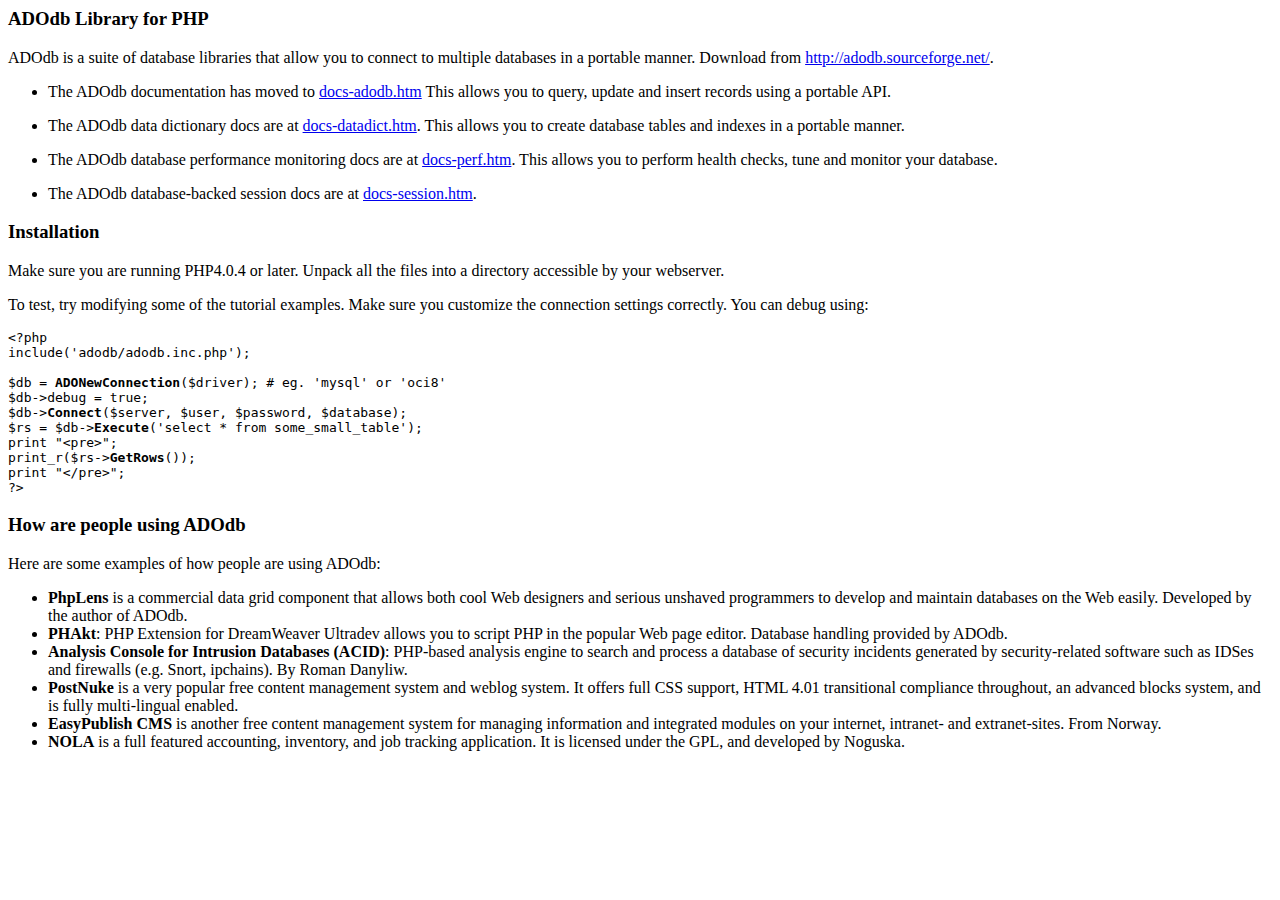
<file: 3rd/adodb/docs/readme.htm>
<html>
<head>
<title>ADODB Manual</title>
<meta http-equiv="Content-Type" content="text/html; charset=iso-8859-1">
<XSTYLE
	body,td {font-family:Arial,Helvetica,sans-serif;font-size:11pt}
	pre {font-size:9pt}
	.toplink {font-size:8pt}
	/>
</head>	
<body bgcolor="#FFFFFF">

<h3>ADOdb Library for PHP</h3>
<p>ADOdb is a suite of database libraries that allow you to connect to multiple 
	databases in a portable manner. Download from <a href=http://adodb.sourceforge.net/>http://adodb.sourceforge.net/</a>.
<ul><li>The ADOdb documentation has moved to <a href=docs-adodb.htm>docs-adodb.htm</a> 
	This allows you to query, update and insert records using a portable API.
<p><li>The ADOdb data dictionary docs are at <a href=docs-datadict.htm>docs-datadict.htm</a>. 
	This allows you to create database tables and indexes in a portable manner.
<p><li>The ADOdb database performance monitoring docs are at <a href=docs-perf.htm>docs-perf.htm</a>. 
	This allows you to perform health checks, tune and monitor your database.
<p><li>The ADOdb database-backed session docs are at <a href=docs-session.htm>docs-session.htm</a>. 
</ul>
<p>
<h3>Installation</h3>
Make sure you are running PHP4.0.4 or later. Unpack all the files into a directory accessible by your webserver.
<p>
To test, try modifying some of the tutorial examples. Make sure you customize the connection settings correctly. You can debug using:
<pre>
&lt;?php
include('adodb/adodb.inc.php');

$db = <b>ADONewConnection</b>($driver); # eg. 'mysql' or 'oci8' 
$db->debug = true;
$db-><b>Connect</b>($server, $user, $password, $database);
$rs = $db-><b>Execute</b>('select * from some_small_table');
print "&lt;pre>";
print_r($rs-><b>GetRows</b>());
print "&lt;/pre>";
?>
</pre>
<h3>How are people using ADOdb</h3>
Here are some examples of how people are using ADOdb: 
<ul>
	<li> <strong>PhpLens</strong> is a commercial data grid component that allows 
		both cool Web designers and serious unshaved programmers to develop and 
		maintain databases on the Web easily. Developed by the author of ADOdb. 
	</li>
	<li> <strong>PHAkt</strong>: PHP Extension for DreamWeaver Ultradev allows 
		you to script PHP in the popular Web page editor. Database handling provided 
		by ADOdb. </li>
	<li> <strong>Analysis Console for Intrusion Databases (ACID)</strong>: PHP-based 
		analysis engine to search and process a database of security incidents 
		generated by security-related software such as IDSes and firewalls (e.g. 
		Snort, ipchains). By Roman Danyliw. </li>
	<li> <strong>PostNuke</strong> is a very popular free content management system 
		and weblog system. It offers full CSS support, HTML 4.01 transitional 
		compliance throughout, an advanced blocks system, and is fully multi-lingual 
		enabled. </li>
	<li><strong> EasyPublish CMS</strong> is another free content management system 
		for managing information and integrated modules on your internet, intranet- 
		and extranet-sites. From Norway. </li>
	<li> <strong>NOLA</strong> is a full featured accounting, inventory, and job 
		tracking application. It is licensed under the GPL, and developed by Noguska. 
	</li>
</ul>
</body>
</html>
</file>
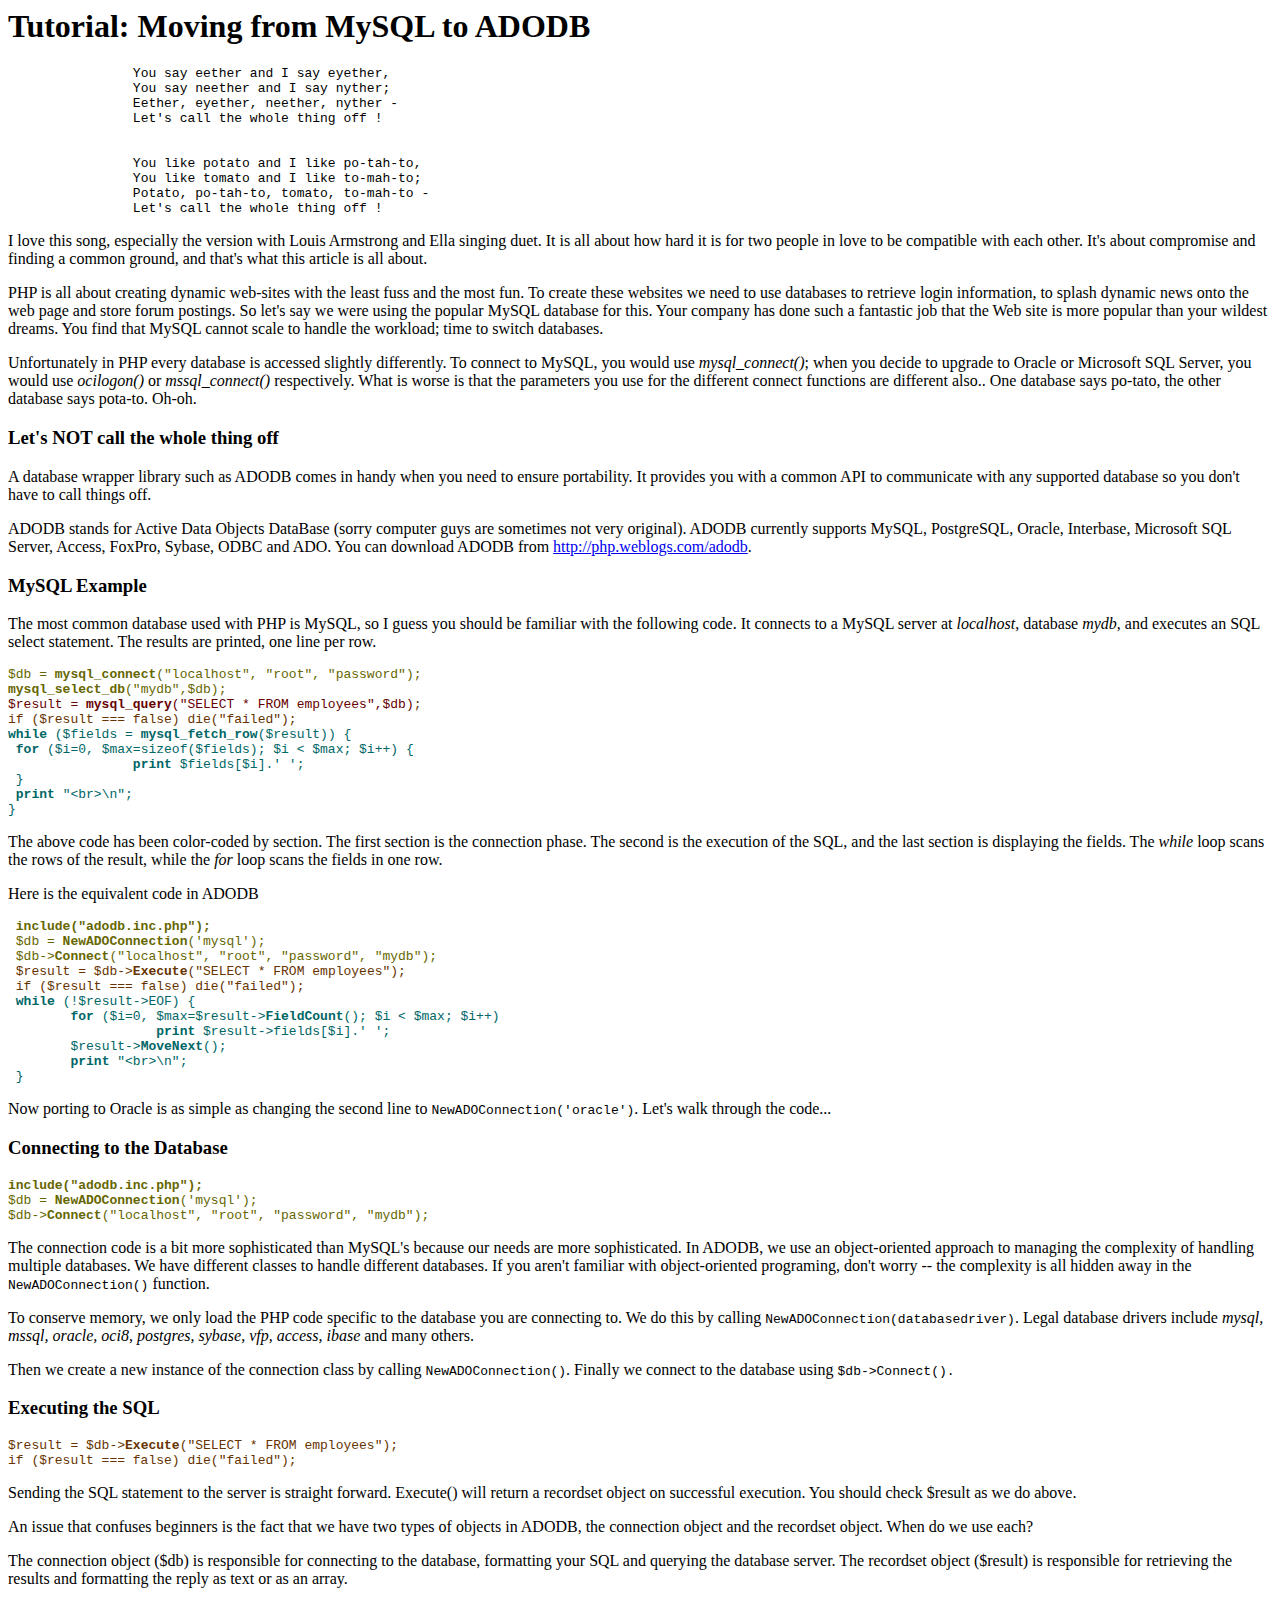
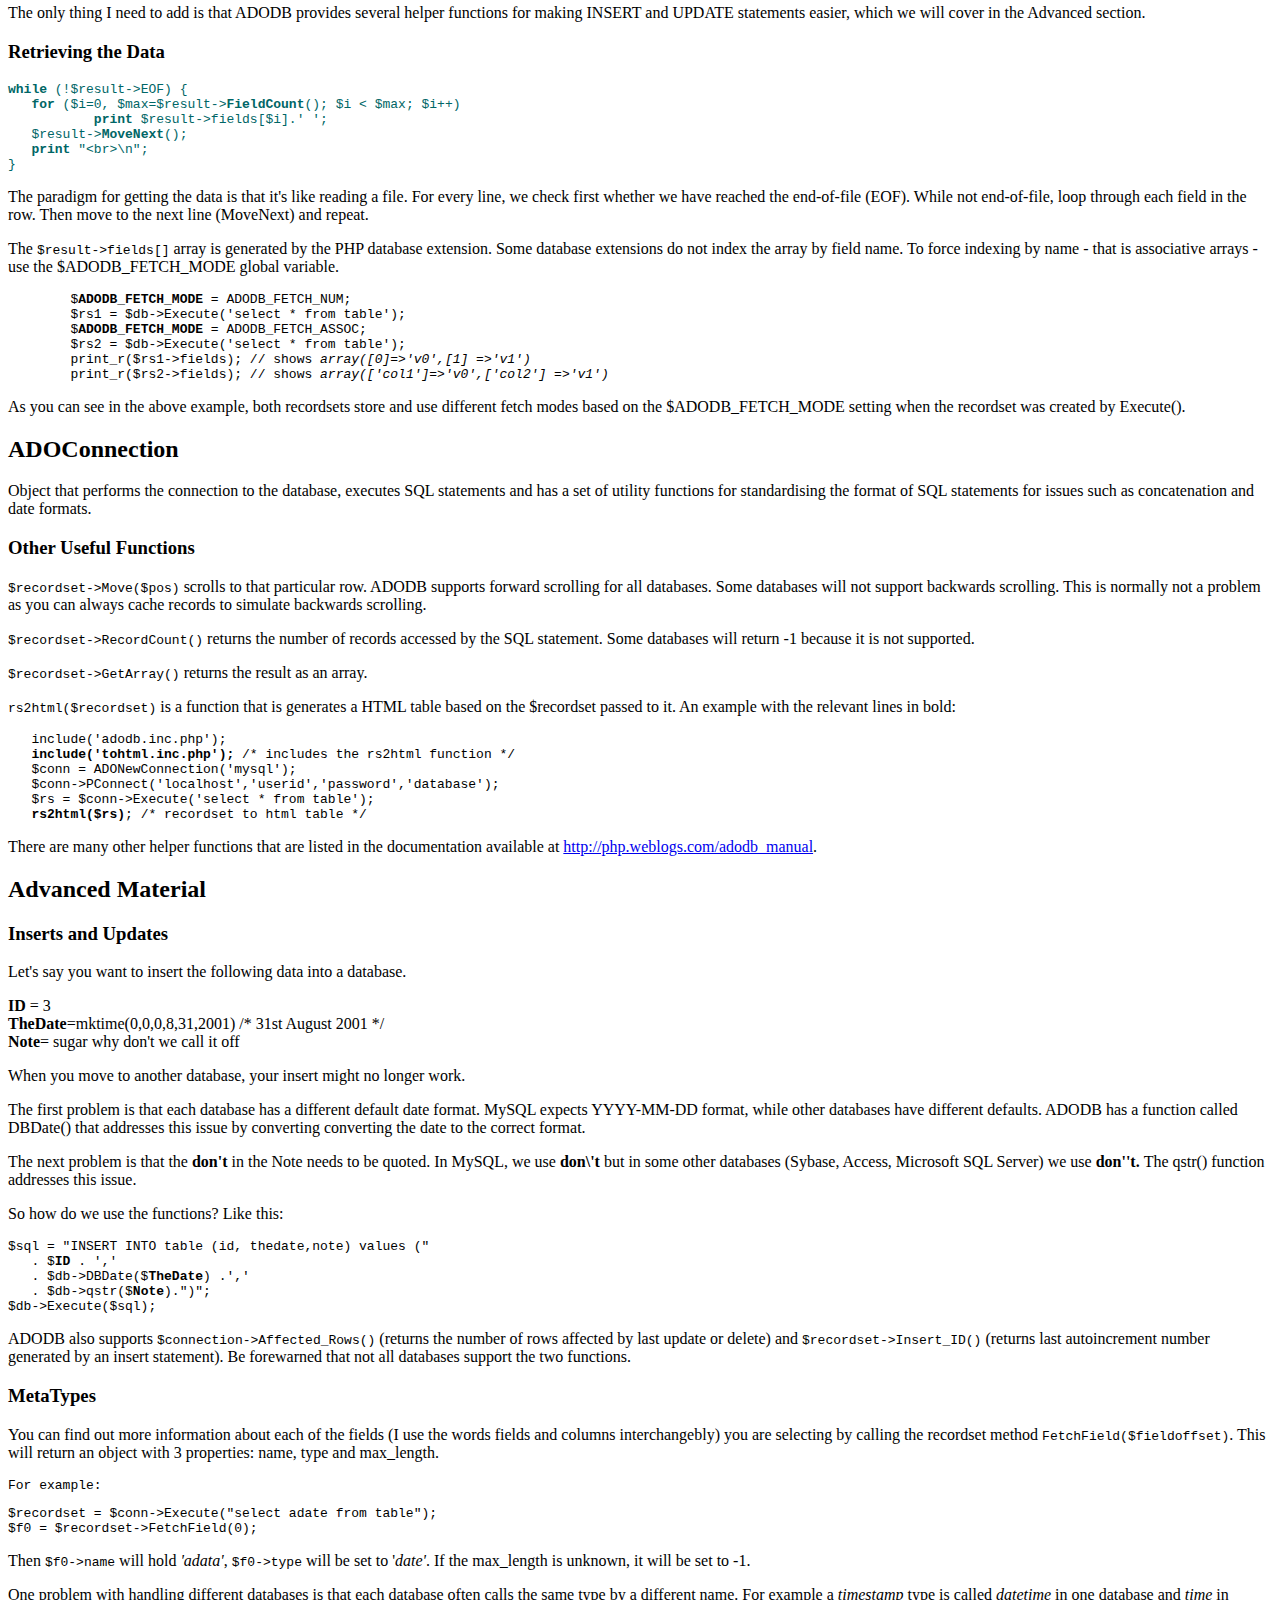
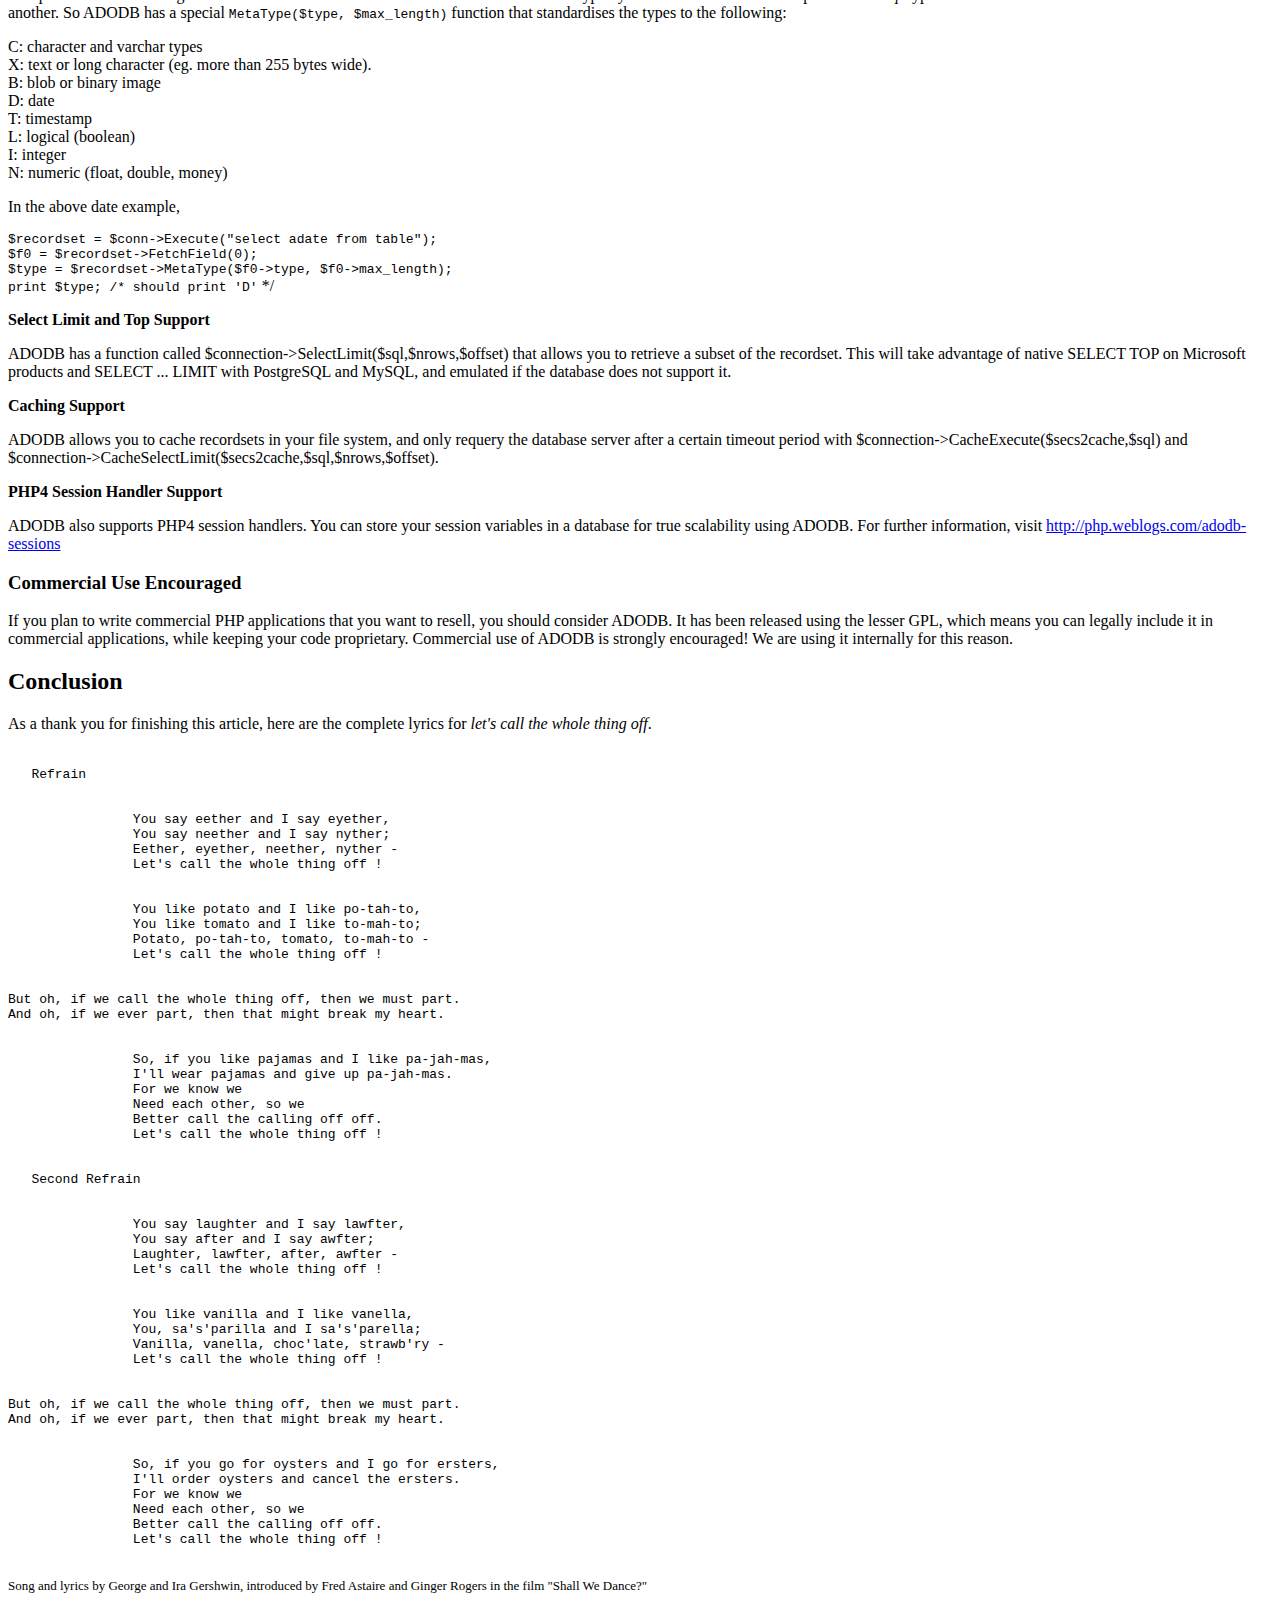
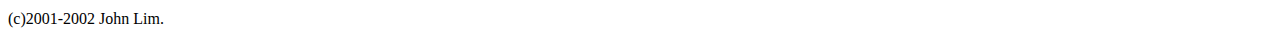
<file: 3rd/adodb/docs/tute.htm>
<!DOCTYPE HTML PUBLIC "-//W3C//DTD HTML 4.0 Transitional//EN">

<html>
<head>
	<title>Tutorial: Moving from MySQL to ADODB</title>
</head>

<body bgcolor=white>
<h1>Tutorial: Moving from MySQL to ADODB</h1>

<pre>		You say eether and I say eyether, 
		You say neether and I say nyther; 
		Eether, eyether, neether, nyther - 
		Let's call the whole thing off ! 
<br>
		You like potato and I like po-tah-to, 
		You like tomato and I like to-mah-to; 
		Potato, po-tah-to, tomato, to-mah-to - 
		Let's call the whole thing off ! 
</pre>
<p>I love this song, especially the version with Louis Armstrong and Ella singing 
  duet. It is all about how hard it is for two people in love to be compatible 
  with each other. It's about compromise and finding a common ground, and that's 
  what this article is all about. 
<p>PHP is all about creating dynamic web-sites with the least fuss and the most 
  fun. To create these websites we need to use databases to retrieve login information, 
  to splash dynamic news onto the web page and store forum postings. So let's 
  say we were using the popular MySQL database for this. Your company has done 
  such a fantastic job that the Web site is more popular than your wildest dreams. 
  You find that MySQL cannot scale to handle the workload; time to switch databases. 
<p> Unfortunately in PHP every database is accessed slightly differently. To connect 
  to MySQL, you would use <i>mysql_connect()</i>; when you decide to upgrade to 
  Oracle or Microsoft SQL Server, you would use <i>ocilogon() </i>or <i>mssql_connect()</i> 
  respectively. What is worse is that the parameters you use for the different 
  connect functions are different also.. One database says po-tato, the other 
  database says pota-to. Oh-oh. 
<h3>Let's NOT call the whole thing off</h3>
<p>A database wrapper library such as ADODB comes in handy when you need to ensure portability. It provides 
  you with a common API to communicate with any supported database so you don't have to call things off. <p>

<p>ADODB stands for Active Data Objects DataBase (sorry computer guys are sometimes 
  not very original). ADODB currently supports MySQL, PostgreSQL, Oracle, Interbase, 
  Microsoft SQL Server, Access, FoxPro, Sybase, ODBC and ADO. You can download 
  ADODB from <a href=http://php.weblogs.com/adodb></a><a href="http://php.weblogs.com/adodb">http://php.weblogs.com/adodb</a>.
<h3>MySQL Example</h3>
<p>The most common database used with PHP is MySQL, so I guess you should be familiar 
  with the following code. It connects to a MySQL server at <i>localhost</i>, 
  database <i>mydb</i>, and executes an SQL select statement. The results are 
  printed, one line per row. 
<pre><font color="#666600">$db = <b>mysql_connect</b>(&quot;localhost&quot;, &quot;root&quot;, &quot;password&quot;);
<b>mysql_select_db</b>(&quot;mydb&quot;,$db);</font>
<font color="#660000">$result = <b>mysql_query</b>(&quot;SELECT * FROM employees&quot;,$db)</font><code><font color="#663300">;
if ($result === false) die(&quot;failed&quot;);</font></code> 
<font color="#006666"><b>while</b> ($fields =<b> mysql_fetch_row</b>($result)) &#123;
 <b>for</b> ($i=0, $max=sizeof($fields); $i &lt; $max; $i++) &#123;
		<b>print</b> $fields[$i].' ';
 &#125;
 <b>print</b> &quot;&lt;br&gt;\n&quot;;
&#125;</font> 
</pre>
<p>The above code has been color-coded by section. The first section is the connection 
  phase. The second is the execution of the SQL, and the last section is displaying 
  the fields. The <i>while</i> loop scans the rows of the result, while the <i>for</i> 
  loop scans the fields in one row.</p>
<p>Here is the equivalent code in ADODB</p>
<pre><b><font color="#666600"> include(&quot;adodb.inc.php&quot;);</font></b><font color="#666600">
 $db = <b>NewADOConnection</b>('mysql');
 $db-&gt;<b>Connect</b>(&quot;localhost&quot;, &quot;root&quot;, &quot;password&quot;, &quot;mydb&quot;);</font>
 <font color="#663300">$result = $db-&gt;<b>Execute</b>(&quot;SELECT * FROM employees&quot;);
 </font><font color="#663300"></font><code><font color="#663300">if ($result === false) die(&quot;failed&quot;)</font></code><code><font color="#663300">;</font></code>  
 <font color="#006666"><b>while</b> (!$result-&gt;EOF) &#123;
	<b>for</b> ($i=0, $max=$result-&gt;<b>FieldCount</b>(); $i &lt; $max; $i++)
		   <b>print</b> $result-&gt;fields[$i].' ';
	$result-&gt;<b>MoveNext</b>();
	<b>print</b> &quot;&lt;br&gt;\n&quot;;
 &#125;</font> </pre>
<p></p>
<p>Now porting to Oracle is as simple as changing the second line to <code>NewADOConnection('oracle')</code>. 
  Let's walk through the code...</p>
<h3>Connecting to the Database</h3>
<p></p>
<pre><b><font color="#666600">include(&quot;adodb.inc.php&quot;);</font></b><font color="#666600">
$db = <b>NewADOConnection</b>('mysql');
$db-&gt;<b>Connect</b>(&quot;localhost&quot;, &quot;root&quot;, &quot;password&quot;, &quot;mydb&quot;);</font></pre>
<p>The connection code is a bit more sophisticated than MySQL's because our needs 
  are more sophisticated. In ADODB, we use an object-oriented approach to managing 
  the complexity of handling multiple databases. We have different classes to 
  handle different databases. If you aren't familiar with object-oriented programing, 
  don't worry -- the complexity is all hidden away in the<code> NewADOConnection()</code> 
  function.</p>
<p>To conserve memory, we only load the PHP code specific to the database you 
  are connecting to. We do this by calling <code>NewADOConnection(databasedriver)</code>. 
  Legal database drivers include <i>mysql, mssql, oracle, oci8, postgres, sybase, 
  vfp, access, ibase </i>and many others.</p>
<p>Then we create a new instance of the connection class by calling <code>NewADOConnection()</code>. 
  Finally we connect to the database using <code>$db-&gt;Connect(). </code></p>
<h3>Executing the SQL</h3>
<p><code><font color="#663300">$result = $db-&gt;<b>Execute</b>(&quot;SELECT * 
  FROM employees&quot;);<br>
  if ($result === false) die(&quot;failed&quot;)</font></code><code><font color="#663300">;</font></code> 
  <br>
</p>
<p>Sending the SQL statement to the server is straight forward. Execute() will 
  return a recordset object on successful execution. You should check $result 
  as we do above.
<p>An issue that confuses beginners is the fact that we have two types of objects 
  in ADODB, the connection object and the recordset object. When do we use each?
<p>The connection object ($db) is responsible for connecting to the database, 
  formatting your SQL and querying the database server. The recordset object ($result) 
  is responsible for retrieving the results and formatting the reply as text or 
  as an array.
<p>The only thing I need to add is that ADODB provides several helper functions 
  for making INSERT and UPDATE statements easier, which we will cover in the Advanced 
  section. 
<h3>Retrieving the Data<br>
</h3>
<pre><font color="#006666"><b>while</b> (!$result-&gt;EOF) &#123;
   <b>for</b> ($i=0, $max=$result-&gt;<b>FieldCount</b>(); $i &lt; $max; $i++)
	   <b>print</b> $result-&gt;fields[$i].' ';
   $result-&gt;<b>MoveNext</b>();
   <b>print</b> &quot;&lt;br&gt;\n&quot;;
&#125;</font></pre>
<p>The paradigm for getting the data is that it's like reading a file. For every 
  line, we check first whether we have reached the end-of-file (EOF). While not 
  end-of-file, loop through each field in the row. Then move to the next line 
  (MoveNext) and repeat. 
<p>The <code>$result-&gt;fields[]</code> array is generated by the PHP database 
  extension. Some database extensions do not index the array by field name. 
  To force indexing by name - that is associative arrays - 
  use the $ADODB_FETCH_MODE global variable. 
<pre>
	$<b>ADODB_FETCH_MODE</b> = ADODB_FETCH_NUM;
	$rs1 = $db->Execute('select * from table');
	$<b>ADODB_FETCH_MODE</b> = ADODB_FETCH_ASSOC;
	$rs2 = $db->Execute('select * from table');
	print_r($rs1->fields); // shows <i>array([0]=>'v0',[1] =>'v1')</i>
	print_r($rs2->fields); // shows <i>array(['col1']=>'v0',['col2'] =>'v1')</i>
</pre>
<p>
As you can see in the above example, both recordsets store and use different fetch modes
based on the $ADODB_FETCH_MODE setting when the recordset was created by Execute().</p>
<h2>ADOConnection<a name="ADOConnection"></a></h2>
<p>Object that performs the connection to the database, executes SQL statements 
  and has a set of utility functions for standardising the format of SQL statements 
  for issues such as concatenation and date formats.</p>
  
<h3>Other Useful Functions</h3>
<p><code>$recordset-&gt;Move($pos)</code> scrolls to that particular row. ADODB supports forward 
  scrolling for all databases. Some databases will not support backwards scrolling. 
  This is normally not a problem as you can always cache records to simulate backwards 
  scrolling. 
<p><code>$recordset-&gt;RecordCount()</code> returns the number of records accessed by the 
  SQL statement. Some databases will return -1 because it is not supported. 
<p><code>$recordset-&gt;GetArray()</code> returns the result as an array. 
<p><code>rs2html($recordset)</code> is a function that is generates a HTML table based on the 
  $recordset passed to it. An example with the relevant lines in bold:
<pre>   include('adodb.inc.php'); 
   <b>include('tohtml.inc.php');</b> /* includes the rs2html function */
   $conn = ADONewConnection('mysql'); 
   $conn-&gt;PConnect('localhost','userid','password','database');
   $rs = $conn-&gt;Execute('select * from table');
  <b> rs2html($rs)</b>; /* recordset to html table */ </pre>
<p>There are many other helper functions that are listed in the documentation available at <a href="http://php.weblogs.com/adodb_manual"></a><a href="http://php.weblogs.com/adodb_manual">http://php.weblogs.com/adodb_manual</a>. 
<h2>Advanced Material</h2>
<h3>Inserts and Updates </h3>
<p>Let's say you want to insert the following data into a database. 
<p><b>ID</b> = 3<br>
  <b>TheDate</b>=mktime(0,0,0,8,31,2001) /* 31st August 2001 */<br>
  <b>Note</b>= sugar why don't we call it off 
<p>When you move to another database, your insert might no longer work.</p>
<p>The first problem is that each database has a different default date format. 
  MySQL expects YYYY-MM-DD format, while other databases have different defaults. 
  ADODB has a function called DBDate() that addresses this issue by converting 
  converting the date to the correct format.</p>
<p>The next problem is that the <b>don't</b> in the Note needs to be quoted. In 
  MySQL, we use <b>don\'t</b> but in some other databases (Sybase, Access, Microsoft 
  SQL Server) we use <b>don''t. </b>The qstr() function addresses this issue.</p>
<p>So how do we use the functions? Like this:</p>
<pre>$sql = &quot;INSERT INTO table (id, thedate,note) values (&quot; 
   . $<b>ID</b> . ','
   . $db-&gt;DBDate($<b>TheDate</b>) .','
   . $db-&gt;qstr($<b>Note</b>).&quot;)&quot;;
$db-&gt;Execute($sql);</pre>
<p>ADODB also supports <code>$connection-&gt;Affected_Rows()</code> (returns the 
  number of rows affected by last update or delete) and <code>$recordset-&gt;Insert_ID()</code> 
  (returns last autoincrement number generated by an insert statement). Be forewarned 
  that not all databases support the two functions.<br>
</p>
<h3>MetaTypes</h3>
<p>You can find out more information about each of the fields (I use the words 
  fields and columns interchangebly) you are selecting by calling the recordset 
  method <code>FetchField($fieldoffset)</code>. This will return an object with 
  3 properties: name, type and max_length. 
<pre>For example:</pre>
<pre>$recordset = $conn-&gt;Execute(&quot;select adate from table&quot;);<br>$f0 = $recordset-&gt;FetchField(0);
</pre>
<p>Then <code>$f0-&gt;name</code> will hold <i>'adata'</i>, <code>$f0-&gt;type</code> 
  will be set to '<i>date'</i>. If the max_length is unknown, it will be set to 
  -1. 
<p>One problem with handling different databases is that each database often calls 
  the same type by a different name. For example a <i>timestamp</i> type is called 
  <i>datetime</i> in one database and <i>time</i> in another. So ADODB has a special 
  <code>MetaType($type, $max_length)</code> function that standardises the types 
  to the following: 
<p>C: character and varchar types<br>
  X: text or long character (eg. more than 255 bytes wide).<br>
  B: blob or binary image<br>
  D: date<br>
  T: timestamp<br>
  L: logical (boolean)<br>
  I: integer<br>
  N: numeric (float, double, money) 
<p>In the above date example, 
<p><code>$recordset = $conn-&gt;Execute(&quot;select adate from table&quot;);<br>
  $f0 = $recordset-&gt;FetchField(0);<br>
  $type = $recordset-&gt;MetaType($f0-&gt;type, $f0-&gt;max_length);<br>
  print $type; /* should print 'D'</code> */
<p> 
<p><b>Select Limit and Top Support</b> 
<p>ADODB has a function called $connection->SelectLimit($sql,$nrows,$offset) that allows
you to retrieve a subset of the recordset. This will take advantage of native
SELECT TOP on Microsoft products and SELECT ... LIMIT with PostgreSQL and MySQL, and
emulated if the database does not support it.
<p><b>Caching Support</b> 
<p>ADODB allows you to cache recordsets in your file system, and only requery the database
server after a certain timeout period with $connection->CacheExecute($secs2cache,$sql) and 
$connection->CacheSelectLimit($secs2cache,$sql,$nrows,$offset).
<p><b>PHP4 Session Handler Support</b> 
<p>ADODB also supports PHP4 session handlers. You can store your session variables 
  in a database for true scalability using ADODB. For further information, visit 
  <a href="http://php.weblogs.com/adodb-sessions"></a><a href="http://php.weblogs.com/adodb-sessions">http://php.weblogs.com/adodb-sessions</a>
<h3>Commercial Use Encouraged</h3>
<p>If you plan to write commercial PHP applications that you want to resell, you should consider ADODB. It has been released using the lesser GPL, which means you can legally include it in commercial applications, while keeping your code proprietary. Commercial use of ADODB is strongly encouraged! We are using it internally for this reason.<p>

<h2>Conclusion</h2>
<p>As a thank you for finishing this article, here are the complete lyrics for 
  <i>let's call the whole thing off</i>.<br>
  <br>
<pre>
   Refrain 
<br>
		You say eether and I say eyether, 
		You say neether and I say nyther; 
		Eether, eyether, neether, nyther - 
		Let's call the whole thing off ! 
<br>
		You like potato and I like po-tah-to, 
		You like tomato and I like to-mah-to; 
		Potato, po-tah-to, tomato, to-mah-to - 
		Let's call the whole thing off ! 
<br>
But oh, if we call the whole thing off, then we must part. 
And oh, if we ever part, then that might break my heart. 
<br>
		So, if you like pajamas and I like pa-jah-mas, 
		I'll wear pajamas and give up pa-jah-mas. 
		For we know we 
		Need each other, so we 
		Better call the calling off off. 
		Let's call the whole thing off ! 
<br>
   Second Refrain 
<br>
		You say laughter and I say lawfter, 
		You say after and I say awfter; 
		Laughter, lawfter, after, awfter - 
		Let's call the whole thing off ! 
<br>
		You like vanilla and I like vanella, 
		You, sa's'parilla and I sa's'parella; 
		Vanilla, vanella, choc'late, strawb'ry - 
		Let's call the whole thing off ! 
<br>
But oh, if we call the whole thing off, then we must part. 
And oh, if we ever part, then that might break my heart. 
<br>
		So, if you go for oysters and I go for ersters, 
		I'll order oysters and cancel the ersters. 
		For we know we 
		Need each other, so we 
		Better call the calling off off. 
		Let's call the whole thing off ! 
  </pre>
<p><font size=2>Song and lyrics by George and Ira Gershwin, introduced by Fred Astaire and Ginger Rogers
in the film "Shall We Dance?"  </font><p>
<p>
(c)2001-2002 John Lim.

</body>
</html>
</file>
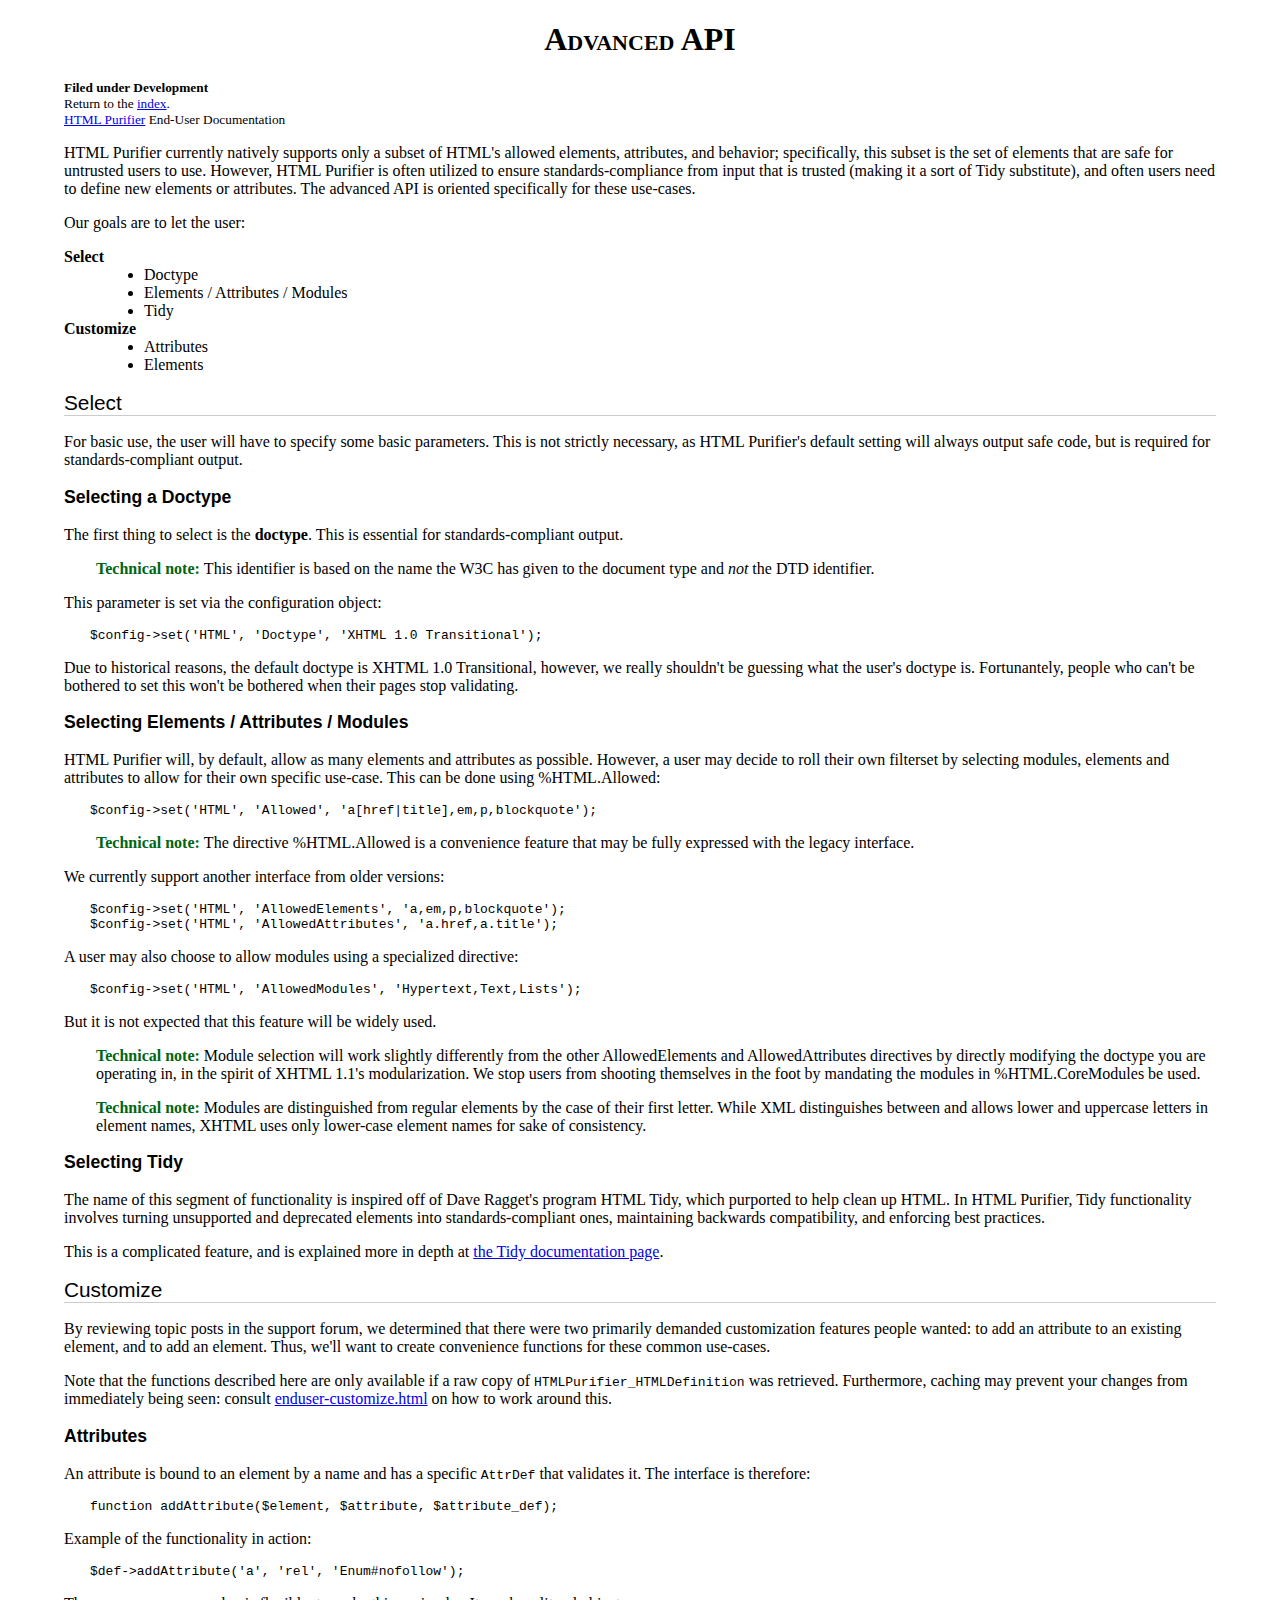
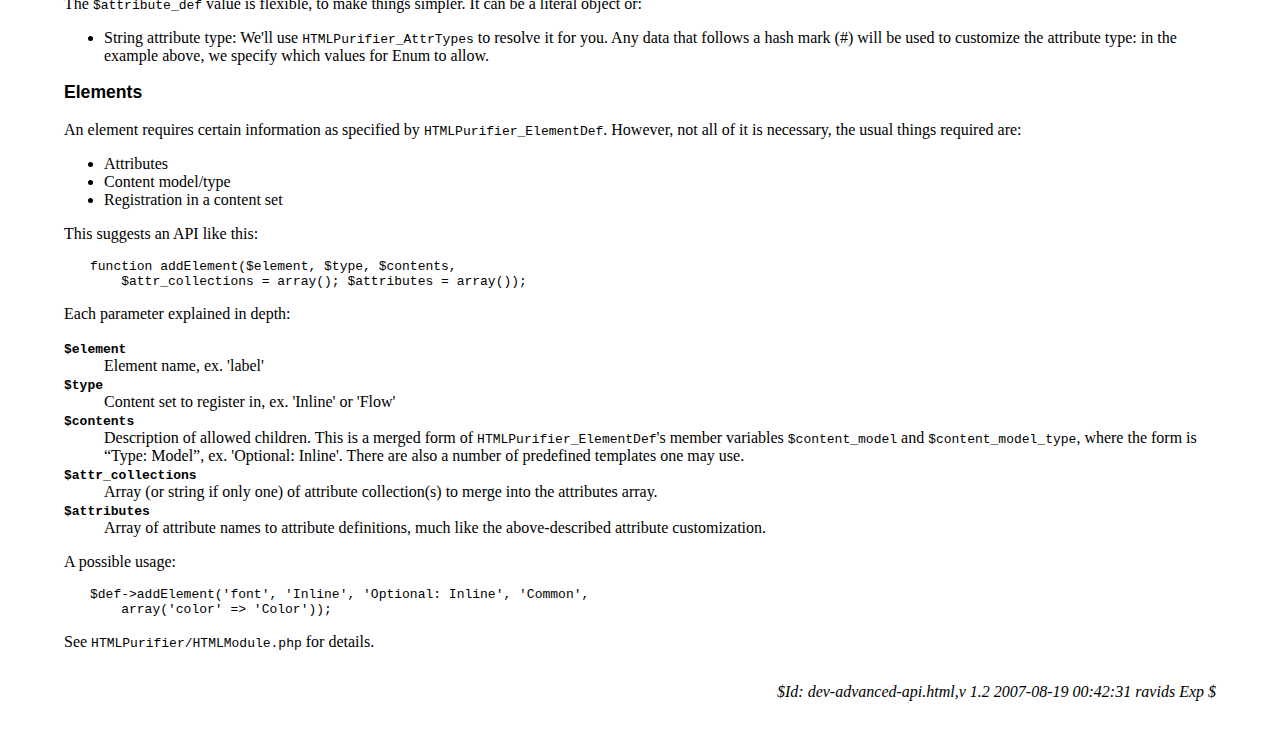
<file: 3rd/htmlpurifier/docs/dev-advanced-api.html>
<?xml version="1.0" encoding="UTF-8"?>
<!DOCTYPE html PUBLIC "-//W3C//DTD XHTML 1.0 Strict//EN"
    "http://www.w3.org/TR/xhtml1/DTD/xhtml1-strict.dtd">
<html xmlns="http://www.w3.org/1999/xhtml" xml:lang="en" lang="en"><head>
<meta http-equiv="Content-Type" content="text/html; charset=UTF-8" />
<meta name="description" content="Functional specification for HTML Purifier's advanced API for defining custom filtering behavior." />
<link rel="stylesheet" type="text/css" href="style.css" />

<title>Advanced API - HTML Purifier</title>

</head><body>

<h1>Advanced API</h1>

<div id="filing">Filed under Development</div>
<div id="index">Return to the <a href="index.html">index</a>.</div>
<div id="home"><a href="http://htmlpurifier.org/">HTML Purifier</a> End-User Documentation</div>

<p>HTML Purifier currently natively supports only a subset of HTML's
allowed elements, attributes, and behavior; specifically, this subset
is the set of elements that are safe for untrusted users to use.
However, HTML Purifier is often utilized to ensure standards-compliance
from input that is trusted (making it a sort of Tidy substitute),
and often users need to define new elements or attributes. The
advanced API is oriented specifically for these use-cases.</p>

<p>Our goals are to let the user:</p>

<dl>
    <dt>Select</dt>
    <dd><ul>
        <li>Doctype</li>
        <!-- <li>Filterset</li> -->
        <li>Elements / Attributes / Modules</li>
        <li>Tidy</li>
    </ul></dd>
    <dt>Customize</dt>
    <dd><ul>
        <li>Attributes</li>
        <li>Elements</li>
        <!--<li>Doctypes</li>-->
    </ul></dd>
</dl>

<h2>Select</h2>

<p>For basic use, the user will have to specify some basic parameters. This
is not strictly necessary, as HTML Purifier's default setting will always
output safe code, but is required for standards-compliant output.</p>

<h3>Selecting a Doctype</h3>

<p>The first thing to select is the <strong>doctype</strong>. This
is essential for standards-compliant output.</p>

<p class="technical">This identifier is based
on the name the W3C has given to the document type and <em>not</em>
the DTD identifier.</p>

<p>This parameter is set via the configuration object:</p>

<pre>$config->set('HTML', 'Doctype', 'XHTML 1.0 Transitional');</pre>

<p>Due to historical reasons, the default doctype is XHTML 1.0
Transitional, however, we really shouldn't be guessing what the user's
doctype is. Fortunantely, people who can't be bothered to set this won't
be bothered when their pages stop validating.</p>

<h3>Selecting Elements / Attributes / Modules</h3>

<p>HTML Purifier will, by default, allow as many elements and attributes
as possible. However, a user may decide to roll their own filterset by
selecting modules, elements and attributes to allow for their own
specific use-case. This can be done using %HTML.Allowed:</p>

<pre>$config->set('HTML', 'Allowed', 'a[href|title],em,p,blockquote');</pre>

<p class="technical">The directive %HTML.Allowed is a convenience feature
that may be fully expressed with the legacy interface.</p>

<p>We currently support another interface from older versions:</p>

<pre>$config->set('HTML', 'AllowedElements', 'a,em,p,blockquote');
$config->set('HTML', 'AllowedAttributes', 'a.href,a.title');</pre>

<p>A user may also choose to allow modules using a specialized
directive:</p>

<pre>$config->set('HTML', 'AllowedModules', 'Hypertext,Text,Lists');</pre>

<p>But it is not expected that this feature will be widely used.</p>

<p class="technical">Module selection will work slightly differently
from the other AllowedElements and AllowedAttributes directives by
directly modifying the doctype you are operating in, in the spirit of
XHTML 1.1's modularization. We stop users from shooting themselves in the
foot by mandating the modules in %HTML.CoreModules be used.</p>

<p class="technical">Modules are distinguished from regular elements by the
case of their first letter. While XML distinguishes between and allows
lower and uppercase letters in element names, XHTML uses only lower-case
element names for sake of consistency.</p>

<h3>Selecting Tidy</h3>

<p>The name of this segment of functionality is inspired off of Dave
Ragget's program HTML Tidy, which purported to help clean up HTML. In
HTML Purifier, Tidy functionality involves turning unsupported and
deprecated elements into standards-compliant ones, maintaining
backwards compatibility, and enforcing best practices.</p>

<p>This is a complicated feature, and is explained more in depth at
<a href="enduser-tidy.html">the Tidy documentation page</a>.</p>

<!--
<h3>Unified selector</h3>

<p>Because selecting each and every one of these configuration options
is a chore, we may wish to offer a specialized configuration method
for selecting a filterset. Possibility:</p>

<pre>function selectFilter($doctype, $filterset, $tidy)</pre>

<p>...which is simply a light wrapper over the individual configuration
calls. A custom config file format or text format could also be adopted.</p>
-->

<h2>Customize</h2>

<p>By reviewing topic posts in the support forum, we determined that
there were two primarily demanded customization features people wanted:
to add an attribute to an existing element, and to add an element.
Thus, we'll want to create convenience functions for these common
use-cases.</p>

<p>Note that the functions described here are only available if
a raw copy of <code>HTMLPurifier_HTMLDefinition</code> was retrieved.
Furthermore, caching may prevent your changes from immediately
being seen: consult <a href="enduser-customize.html">enduser-customize.html</a> on how
to work around this.</p>

<h3>Attributes</h3>

<p>An attribute is bound to an element by a name and has a specific
<code>AttrDef</code> that validates it. The interface is therefore:</p>

<pre>function addAttribute($element, $attribute, $attribute_def);</pre>

<p>Example of the functionality in action:</p>

<pre>$def->addAttribute('a', 'rel', 'Enum#nofollow');</pre>

<p>The <code>$attribute_def</code> value is flexible,
to make things simpler. It can be a literal object or:</p>

<ul>
    <!--<li>Class name: We'll instantiate it for you</li>
    <li>Function name: We'll create an <code>HTMLPurifier_AttrDef_Anonymous</code>
        class with that function registered as a callback.</li>-->
    <li>String attribute type: We'll use <code>HTMLPurifier_AttrTypes</code>
        to resolve it for you. Any data that follows a hash mark (#) will
        be used to customize the attribute type: in the example above, 
        we specify which values for Enum to allow.</li>
</ul>

<h3>Elements</h3>

<p>An element requires certain information as specified by
<code>HTMLPurifier_ElementDef</code>. However, not all of it is necessary,
the usual things required are:</p>

<ul>
    <li>Attributes</li>
    <li>Content model/type</li>
    <li>Registration in a content set</li>
</ul>

<p>This suggests an API like this:</p>

<pre>function addElement($element, $type, $contents,
    $attr_collections = array(); $attributes = array());</pre>

<p>Each parameter explained in depth:</p>

<dl>
    <dt><code>$element</code></dt>
    <dd>Element name, ex. 'label'</dd>
    <dt><code>$type</code></dt>
    <dd>Content set to register in, ex. 'Inline' or 'Flow'</dd>
    <dt><code>$contents</code></dt>
    <dd>Description of allowed children. This is a merged form of
        <code>HTMLPurifier_ElementDef</code>'s member variables
        <code>$content_model</code> and <code>$content_model_type</code>,
        where the form is <q>Type: Model</q>, ex. 'Optional: Inline'.
        There are also a number of predefined templates one may use.</dd>
    <dt><code>$attr_collections</code></dt>
    <dd>Array (or string if only one) of attribute collection(s) to
        merge into the attributes array.</dd>
    <dt><code>$attributes</code></dt>
    <dd>Array of attribute names to attribute definitions, much like
        the above-described attribute customization.</dd>
</dl>

<p>A possible usage:</p>

<pre>$def->addElement('font', 'Inline', 'Optional: Inline', 'Common',
    array('color' => 'Color'));</pre>

<p>See <code>HTMLPurifier/HTMLModule.php</code> for details.</p>

<div id="version">$Id: dev-advanced-api.html,v 1.2 2007-08-19 00:42:31 ravids Exp $</div>

</body></html>
</file>
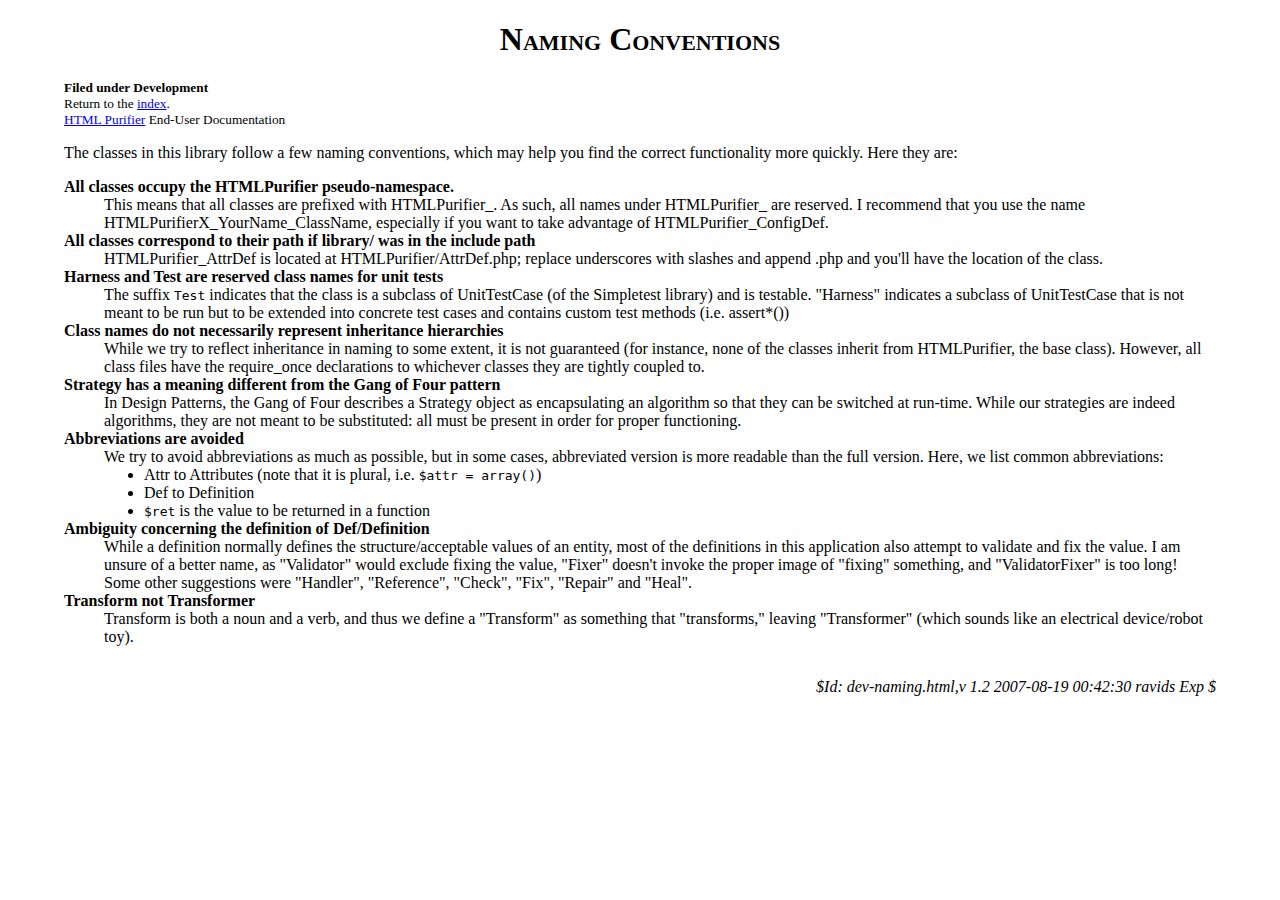
<file: 3rd/htmlpurifier/docs/dev-naming.html>
<?xml version="1.0" encoding="UTF-8"?>
<!DOCTYPE html PUBLIC "-//W3C//DTD XHTML 1.0 Strict//EN"
    "http://www.w3.org/TR/xhtml1/DTD/xhtml1-strict.dtd">
<html xmlns="http://www.w3.org/1999/xhtml" xml:lang="en" lang="en"><head>
<meta http-equiv="Content-Type" content="text/html; charset=UTF-8" />
<meta name="description" content="Defines class naming conventions in HTML Purifier." />
<link rel="stylesheet" type="text/css" href="./style.css" />

<title>Naming Conventions - HTML Purifier</title>

</head><body>

<h1>Naming Conventions</h1>

<div id="filing">Filed under Development</div>
<div id="index">Return to the <a href="index.html">index</a>.</div>
<div id="home"><a href="http://htmlpurifier.org/">HTML Purifier</a> End-User Documentation</div>

<p>The classes in this library follow a few naming conventions, which may
help you find the correct functionality more quickly.  Here they are:</p>

<dl>

<dt>All classes occupy the HTMLPurifier pseudo-namespace.</dt>
    <dd>This means that all classes are prefixed with HTMLPurifier_.  As such, all
    names under HTMLPurifier_ are reserved.  I recommend that you use the name
    HTMLPurifierX_YourName_ClassName, especially if you want to take advantage
    of HTMLPurifier_ConfigDef.</dd>

<dt>All classes correspond to their path if library/ was in the include path</dt>
    <dd>HTMLPurifier_AttrDef is located at HTMLPurifier/AttrDef.php; replace
    underscores with slashes and append .php and you'll have the location of
    the class.</dd>

<dt>Harness and Test are reserved class names for unit tests</dt>
    <dd>The suffix <code>Test</code> indicates that the class is a subclass of UnitTestCase
    (of the Simpletest library) and is testable. "Harness" indicates a subclass
    of UnitTestCase that is not meant to be run but to be extended into 
    concrete test cases and contains custom test methods (i.e. assert*())</dd>

<dt>Class names do not necessarily represent inheritance hierarchies</dt>
    <dd>While we try to reflect inheritance in naming to some extent, it is not
    guaranteed (for instance, none of the classes inherit from HTMLPurifier,
    the base class).  However, all class files have the require_once
    declarations to whichever classes they are tightly coupled to.</dd>

<dt>Strategy has a meaning different from the Gang of Four pattern</dt>
    <dd>In Design Patterns, the Gang of Four describes a Strategy object as
    encapsulating an algorithm so that they can be switched at run-time.  While
    our strategies are indeed algorithms, they are not meant to be substituted:
    all must be present in order for proper functioning.</dd>

<dt>Abbreviations are avoided</dt>
    <dd>We try to avoid abbreviations as much as possible, but in some cases, 
    abbreviated version is more readable than the full version. Here, we
    list common abbreviations:
    <ul>
        <li>Attr to Attributes (note that it is plural, i.e. <code>$attr = array()</code>)</li>
        <li>Def to Definition</li>
        <li><code>$ret</code> is the value to be returned in a function</li>
    </ul>
    </dd>

<dt>Ambiguity concerning the definition of Def/Definition</dt>
    <dd>While a definition normally defines the structure/acceptable values of
    an entity, most of the definitions in this application also attempt
    to validate and fix the value.  I am unsure of a better name, as
    "Validator" would exclude fixing the value, "Fixer" doesn't invoke
    the proper image of "fixing" something, and "ValidatorFixer" is too long!
    Some other suggestions were "Handler", "Reference", "Check", "Fix",
    "Repair" and "Heal".</dd>

<dt>Transform not Transformer</dt>
    <dd>Transform is both a noun and a verb, and thus we define a "Transform" as
    something that "transforms," leaving "Transformer" (which sounds like an
    electrical device/robot toy).</dd>

</dl>

<div id="version">$Id: dev-naming.html,v 1.2 2007-08-19 00:42:30 ravids Exp $</div>

</body></html>
</file>
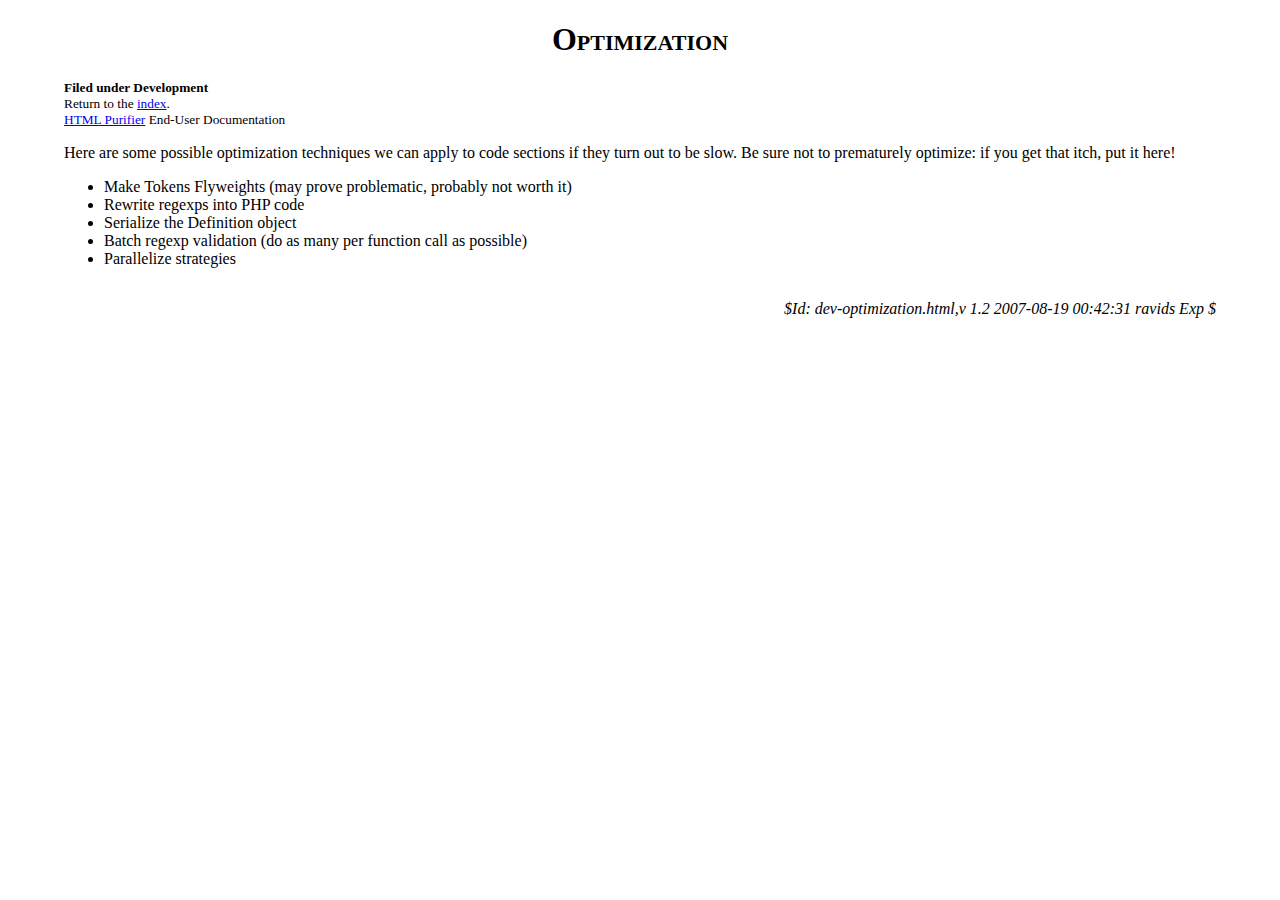
<file: 3rd/htmlpurifier/docs/dev-optimization.html>
<?xml version="1.0" encoding="UTF-8"?>
<!DOCTYPE html PUBLIC "-//W3C//DTD XHTML 1.0 Strict//EN"
    "http://www.w3.org/TR/xhtml1/DTD/xhtml1-strict.dtd">
<html xmlns="http://www.w3.org/1999/xhtml" xml:lang="en" lang="en"><head>
<meta http-equiv="Content-Type" content="text/html; charset=UTF-8" />
<meta name="description" content="Discusses possible methods of optimizing HTML Purifier." />
<link rel="stylesheet" type="text/css" href="./style.css" />

<title>Optimization - HTML Purifier</title>

</head><body>

<h1>Optimization</h1>

<div id="filing">Filed under Development</div>
<div id="index">Return to the <a href="index.html">index</a>.</div>
<div id="home"><a href="http://htmlpurifier.org/">HTML Purifier</a> End-User Documentation</div>

<p>Here are some possible optimization techniques we can apply to code sections if
they turn out to be slow.  Be sure not to prematurely optimize: if you get
that itch, put it here!</p>

<ul>
    <li>Make Tokens Flyweights (may prove problematic, probably not worth it)</li>
    <li>Rewrite regexps into PHP code</li>
    <li>Serialize the Definition object</li>
    <li>Batch regexp validation (do as many per function call as possible)</li>
    <li>Parallelize strategies</li>
</ul>

<div id="version">$Id: dev-optimization.html,v 1.2 2007-08-19 00:42:31 ravids Exp $</div>

</body></html>
</file>
<file: 3rd/htmlpurifier/docs/style.css>
html {font-size:1em; font-family:serif; }
body {margin-left:4em; margin-right:4em; }

dt {font-weight:bold; }
pre {margin-left:2em; }
pre, code, tt {font-family:monospace; font-size:1em; }

h1 {text-align:center; font-family:Garamond, serif;
  font-variant:small-caps;}
h2 {border-bottom:1px solid #CCC; font-family:sans-serif; font-weight:normal;
    font-size:1.3em;}
h3 {font-family:sans-serif; font-size:1.1em; font-weight:bold; }
h4 {font-family:sans-serif; font-size:0.9em; font-weight:bold; }

/* For witty quips */
.subtitled {margin-bottom:0em;}
.subtitle , .subsubtitle {font-size:.8em; margin-bottom:1em;
    font-style:italic; margin-top:-.2em;text-align:center;}
.subsubtitle {text-align:left;margin-left:2em;}

/* Used for special "See also" links. */
.reference {font-style:italic;margin-left:2em;}

/* Marks off asides, discussions on why something is the way it is */
.aside {margin-left:2em; font-family:sans-serif; font-size:0.9em; }
blockquote .label {font-weight:bold; font-size:1em; margin:0 0 .1em;
    border-bottom:1px solid #CCC;}
.emphasis {font-weight:bold; text-align:center; font-size:1.3em;}

/* A regular table */
.table {border-collapse:collapse; border-bottom:2px solid #888; margin-left:2em; }
.table thead th {margin:0; background:#888; color:#FFF; }
.table thead th:first-child {-moz-border-radius-topleft:1em;}
.table tbody td {border-bottom:1px solid #CCC; padding-right:0.6em;padding-left:0.6em;}

/* A quick table*/
table.quick tbody th {text-align:right; padding-right:1em;}

/* Category of the file */
#filing {font-weight:bold; font-size:smaller; }

/* Contains, without exception, Return to index. */
#index {font-size:smaller; }

#home {font-size:smaller;}

/* Contains, without exception, $Id: style.css,v 1.2 2007-08-19 00:42:31 ravids Exp $, for SVN version info. */
#version {text-align:right; font-style:italic; margin:2em 0;}

#toc ol ol {list-style-type:lower-roman;}
#toc ol {list-style-type:decimal;}
#toc {list-style-type:upper-alpha;}

q {
  behavior: url(fixquotes.htc); /* IE fix */
  quotes: '\201C' '\201D' '\2018' '\2019';
}
q:before {
  content: open-quote;
}
q:after {
  content: close-quote;
}

/* Marks off implementation details interesting only to the person writing
   the class described in the spec. */
.technical {margin-left:2em; }
.technical:before {content:"Technical note: "; font-weight:bold; color:#061; }

/* Marks off sections that are lacking. */
.fixme {margin-left:2em; }
.fixme:before {content:"Fix me: "; font-weight:bold; color:#C00; }

#applicability {margin: 1em 5%; font-style:italic;}
</file>
